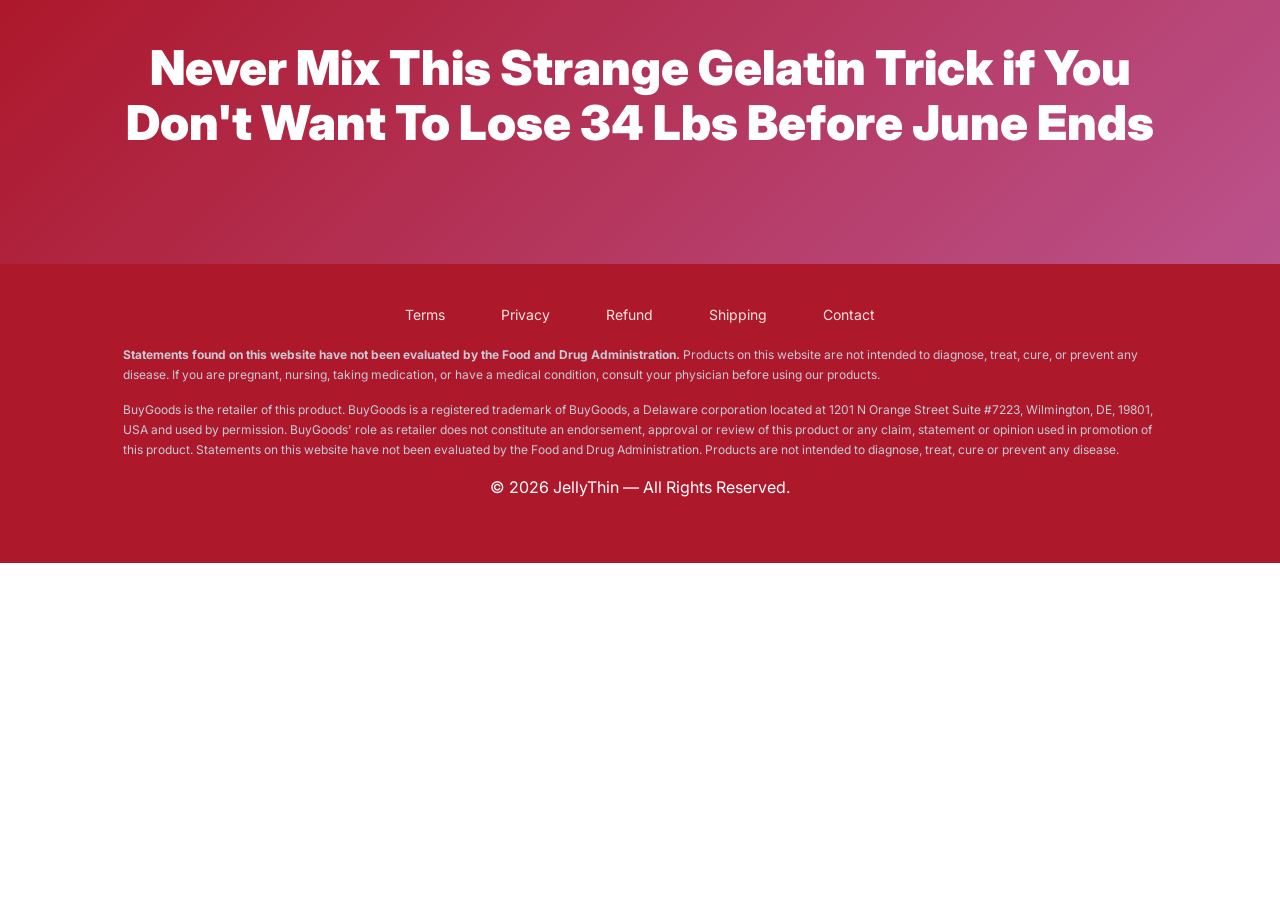
<file: wv1l1/index.html>
<!DOCTYPE html>
<html lang="en">
<head>
    <!-- Tracking (jelly-secret) -->
    <script type="text/javascript" src="https://lp.newhorseup.online/track.js?rtkcmpid=6a2878b1fe3e912787f3acc4"></script>
    <!-- Google Tag Manager -->
    <script>(function(w,d,s,l,i){w[l]=w[l]||[];w[l].push({'gtm.start':
    new Date().getTime(),event:'gtm.js'});var f=d.getElementsByTagName(s)[0],
    j=d.createElement(s),dl=l!='dataLayer'?'&l='+l:'';j.async=true;j.src=
    'https://www.googletagmanager.com/gtm.js?id='+i+dl;f.parentNode.insertBefore(j,f);
    })(window,document,'script','dataLayer','GTM-5XTGKDRM');</script>
    <!-- End Google Tag Manager -->

    <meta charset="UTF-8">
    <script src="https://fenix-tracker.malu-precioso.workers.dev/tracker.js" async></script>
    <meta name="viewport" content="width=device-width, initial-scale=1.0">
    <title>JellyThin &mdash; Official Website</title>
    <link rel="preconnect" href="https://fonts.googleapis.com">
    <link rel="preconnect" href="https://fonts.gstatic.com" crossorigin>
    <link href="https://fonts.googleapis.com/css2?family=Inter:wght@400;500;600;700;800;900&display=swap" rel="stylesheet">
    <style>
/* ===== css/variables.css ===== */
/* ==========================================================================
   JellyThin Design System - CSS Custom Properties
   Palette: red primary #AD182B · rose #CC2B4D · light pink #FFE4DF
            mauve #BB528C · white #FFFFFF · dark text #1A1A1A
   ========================================================================== */

:root {
  /* ---- Core Brand Palette (JellyThin) ---- */
  --color-page: #FFFFFF;              /* page background */
  --color-cream: #FFE4DF;             /* alt section background (light pink) */
  --color-water-green: #FFE4DF;       /* light background (light pink) */
  --color-dark-teal: #AD182B;         /* dark section background (red primary) */
  --color-text: #1A1A1A;              /* body text (dark) */
  --color-text-alt: #1A1A1A;          /* body text 2 */
  --color-accent: #BB528C;            /* mauve accent */
  --color-accent-2: #CC2B4D;          /* rose secondary */
  --color-cta: #AD182B;               /* primary CTA (red primary) */
  --color-cta-hover: #CC2B4D;         /* CTA hover (rose) */
  --color-pure-white: #FFFFFF;
  --color-off-white: #FFE4DF;
  --color-muted: #C5CBD5;

  /* ---- Legacy tokens (mapped to new palette so existing rules don't break) ---- */
  --color-deep-indigo: var(--color-text);
  --color-royal-purple: var(--color-accent);
  --color-soft-lavender: var(--color-water-green);
  --color-pearl-silver: var(--color-muted);

  /* ---- Gradients ---- */
  --gradient-hero: linear-gradient(135deg, #AD182B 0%, #CC2B4D 100%);
  --gradient-highlight: linear-gradient(to right, #BB528C, #CC2B4D);
  --gradient-cta: linear-gradient(135deg, #CC2B4D, #AD182B);

  /* ---- Typography ---- */
  --font-family: "Inter", sans-serif;

  /* ---- Layout ---- */
  --container-width: 1170px;
  --section-padding: 60px 0;

  /* ---- Buttons ---- */
  --btn-bg: var(--color-cta);
  --btn-text: var(--color-pure-white);
  --btn-radius: 6px;

  /* ---- Spacing Tokens ---- */
  --space-4: 4px;
  --space-8: 8px;
  --space-12: 12px;
  --space-16: 16px;
  --space-20: 20px;
  --space-24: 24px;
  --space-30: 30px;
  --space-40: 40px;
  --space-50: 50px;
  --space-60: 60px;
  --space-80: 80px;
}

body {
  background: var(--color-page);
  color: var(--color-text);
}


/* ===== css/base.css ===== */
/* ==========================================================================
   JoinTrix - Base Reset, Typography & Utilities
   ========================================================================== */

/* ---- Reset ---- */
*,
*::before,
*::after {
  box-sizing: border-box;
}

p,
h1,
h2,
h3,
h4,
h5,
h6,
ul,
ol {
  margin: 0;
  padding: 0;
}

ul,
ol {
  list-style: none;
}

a {
  text-decoration: none;
  color: inherit;
}

img {
  max-width: 100%;
  height: auto;
  display: block;
}

button {
  font-family: inherit;
}

/* ---- Body ---- */
body {
  font-family: var(--font-family);
  -webkit-font-smoothing: antialiased;
  -moz-osx-font-smoothing: grayscale;
  color: #000;
  background: #fff;
  margin: 0;
  padding: 0;
  line-height: 1.5;
}

/* ---- Container ---- */
.container {
  width: var(--container-width);
  max-width: 100%;
  margin: 0 auto;
  padding: 0 15px;
  box-sizing: border-box;
}

/* ---- Padding Utility ---- */
.bdinpad {
  padding: 0 68px;
}

/* ---- Overflow Utility ---- */
.overflow-hidden {
  overflow: hidden;
}

/* ---- Gradient Text Highlight ---- */
.highlight {
  background: var(--gradient-highlight);
  -webkit-background-clip: text;
  -webkit-text-fill-color: transparent;
  background-clip: text;
}

/* ---- Hide/Show Utilities ---- */
.show-1030,
.show-767,
.show-479 {
  display: none;
}

.hide-1030,
.hide-767,
.hide-479 {
  /* default visible - actual display value set by each element's own CSS */
}


/* ===== css/components.css ===== */
/* ==========================================================================
   JoinTrix - Reusable Component Styles
   ========================================================================== */

/* ==========================================================================
   HEADER / NAVIGATION
   ========================================================================== */

.header {
  padding: 13px 0;
  background: var(--color-pure-white);
  position: sticky;
  top: 0;
  z-index: 1000;
  border-bottom: 1px solid var(--color-muted);
  transition: box-shadow 0.3s ease;
}

.header.scrolled {
  box-shadow: 0 2px 12px rgba(26, 26, 26, 0.08);
}

.logo img {
  height: 40px;
  width: auto;
  display: block;
}

.header .container {
  display: flex;
  align-items: center;
  justify-content: space-between;
}

.logo {
  color: #AD182B;
  font-weight: 800;
  font-size: 28px;
  text-decoration: none;
  line-height: 40px;
  flex-shrink: 0;
  letter-spacing: -0.5px;
}

.logo span {
  color: #BB528C;
}

ul.menu {
  display: flex;
  align-items: center;
  gap: 0;
  margin: 0;
}

ul.menu li {
  display: inline-block;
  padding: 0 17px;
  font-size: 18px;
  line-height: 40px;
  color: var(--color-deep-indigo);
  position: relative;
}

ul.menu li a {
  color: var(--color-deep-indigo);
  text-decoration: none;
  transition: color 0.2s;
}

ul.menu li a:hover {
  color: var(--color-royal-purple);
}

ul.menu li::after {
  content: "";
  position: absolute;
  right: 0;
  top: 50%;
  transform: translateY(-50%);
  width: 1px;
  height: 14px;
  background: var(--color-pearl-silver);
}

ul.menu li:nth-last-child(2)::after,
ul.menu li:last-child::after {
  display: none;
}

ul.menu li:last-child {
  padding: 0;
  margin-left: 8px;
}

ul.menu li:last-child a {
  display: inline-block;
  background: var(--color-cta);
  color: var(--color-pure-white);
  font-weight: 700;
  font-size: 16px;
  padding: 8px 22px;
  border-radius: 4px;
  text-transform: uppercase;
  transition: background 0.3s;
  box-shadow: none;
  line-height: 24px;
}

ul.menu li:last-child a:hover {
  background: var(--color-cta-hover);
  color: var(--color-pure-white);
}

/* Hamburger Menu Toggle */
#menu-wrapper {
  cursor: pointer;
  margin-left: auto;
}

#hamburger-menu {
  width: 30px;
  height: 24px;
  position: relative;
  cursor: pointer;
}

#hamburger-menu span {
  display: block;
  position: absolute;
  height: 3px;
  width: 100%;
  background: var(--color-text);
  border-radius: 3px;
  left: 0;
  transition: all 0.3s ease;
}

#hamburger-menu span:nth-child(1) {
  top: 0;
}

#hamburger-menu span:nth-child(2) {
  top: 10px;
}

#hamburger-menu span:nth-child(3) {
  top: 20px;
}

#hamburger-menu.open span:nth-child(1) {
  top: 10px;
  transform: rotate(45deg);
}

#hamburger-menu.open span:nth-child(2) {
  opacity: 0;
}

#hamburger-menu.open span:nth-child(3) {
  top: 10px;
  transform: rotate(-45deg);
}

/* Mobile Menu */
#menu-container {
  position: static;
}

#menu-container .menu-list {
  position: absolute;
  left: -100%;
  top: 100%;
  width: 100%;
  background: var(--color-dark-teal);
  z-index: 999;
  transition: left 0.3s ease;
  padding: 10px 0;
}

.menu-list.active {
  left: 0;
}

.menu-list li {
  display: block;
  padding: 0;
}

.menu-list li a {
  display: block;
  color: var(--color-pure-white);
  font-size: 16px;
  padding: 12px 20px;
  border-bottom: 1px dotted rgba(255, 255, 255, 0.2);
  text-decoration: none;
  transition: background 0.2s;
}

.menu-list li a:hover {
  background: rgba(255, 255, 255, 0.05);
}

/* ==========================================================================
   BUTTONS
   ========================================================================== */

.btn-primary {
  display: inline-block;
  background: var(--color-cta);
  color: var(--color-pure-white);
  padding: 16px 40px;
  font-size: 16px;
  font-weight: 800;
  border-radius: var(--btn-radius);
  text-transform: uppercase;
  cursor: pointer;
  text-align: center;
  border: none;
  text-decoration: none;
  transition: background 0.3s ease, box-shadow 0.3s ease, transform 0.15s ease;
  box-shadow: 0 5px 0 #7d1020;
  font-family: var(--font-family);
  line-height: 1.3;
  white-space: nowrap;
}

.btn-primary:hover {
  background: var(--color-cta-hover);
  box-shadow: 0 5px 0 #7d1020, 0 8px 24px rgba(173, 24, 43, 0.3);
  transform: scale(1.045);
}

.btn-primary:active {
  box-shadow: 0 2px 0 #7d1020;
  transform: translateY(3px);
}

.btn-block {
  display: block;
  width: 100%;
  text-align: center;
}

.btn-lg {
  padding: 18px 50px;
  font-size: 22px;
}

/* ==========================================================================
   PRICING CARDS
   ========================================================================== */

.pricing-card {
  background: #fff;
  border: 2px solid #ddd;
  border-radius: 16px;
  padding: 0;
  overflow: hidden;
  position: relative;
  transition: transform 0.35s cubic-bezier(0.22, 1, 0.36, 1),
              box-shadow 0.35s cubic-bezier(0.22, 1, 0.36, 1),
              border-color 0.35s ease;
}

.pricing-card:hover {
  transform: translateY(-6px);
  box-shadow: 0 16px 40px rgba(90, 138, 140, 0.22);
  border-color: var(--color-accent);
}

.pricing-card.float-effect {
  animation: bottleFloat 4s ease-in-out infinite;
}

@keyframes bottleFloat {
  0%, 100% { transform: translateY(0); }
  50%      { transform: translateY(-8px); }
}

.pricing-card:hover .pricing-img {
  transform: scale(1.04);
}

.pricing-img {
  transition: transform 0.4s cubic-bezier(0.22, 1, 0.36, 1);
}

.pricing-card.featured {
  border: 3px solid var(--color-cta);
  border-radius: 16px;
  z-index: 2;
  box-shadow:
    0 10px 40px rgba(26, 26, 26, 0.22),
    0 0 0 4px rgba(173, 24, 43, 0.22);
  animation: featuredPulse 2.2s ease-in-out infinite;
  transition: transform 0.35s cubic-bezier(0.22, 1, 0.36, 1),
              box-shadow 0.35s cubic-bezier(0.22, 1, 0.36, 1),
              border-color 0.35s ease;
}

@keyframes featuredPulse {
  0%, 100% {
    box-shadow:
      0 10px 40px rgba(26, 26, 26, 0.22),
      0 0 0 4px rgba(173, 24, 43, 0.22);
  }
  50% {
    box-shadow:
      0 12px 50px rgba(26, 26, 26, 0.28),
      0 0 0 8px rgba(173, 24, 43, 0.35),
      0 0 30px rgba(173, 24, 43, 0.25);
  }
}

.pricing-card.featured:hover {
  transform: translateY(-8px);
  box-shadow:
    0 20px 50px rgba(173, 24, 43, 0.28),
    0 0 0 6px rgba(173, 24, 43, 0.38),
    0 0 30px rgba(173, 24, 43, 0.25);
  border-color: var(--color-cta-hover);
  animation: none;
}

.pricing-card-label {
  background: #BB528C;
  color: #fff;
  text-align: center;
  padding: 12px 0;
  font-size: 13px;
  font-weight: 800;
  text-transform: uppercase;
  letter-spacing: 1.5px;
}

.pricing-card-label.bundle-label {
  background: #AD182B;
  color: #fff;
}

.pricing-card-label.featured-label {
  background: var(--color-cta);
  color: #fff;
  font-size: 14px;
  padding: 14px 0;
  letter-spacing: 2px;
}

.pricing-card-inner {
  padding: 24px 22px 25px;
  text-align: center;
}

.pricing-qty {
  font-size: 28px;
  font-weight: 900;
  color: var(--color-text);
  margin-bottom: 2px;
}

.pricing-qty.featured-qty {
  color: var(--color-text);
  font-size: 32px;
}

.pricing-supply {
  font-size: 14px;
  color: #666;
  text-transform: uppercase;
  letter-spacing: 0.5px;
  font-weight: 500;
}

.pricing-img {
  max-width: 100%;
  width: 100%;
  height: 140px;
  object-fit: contain;
  margin: 15px auto;
  display: block;
}

.pricing-card.featured .pricing-img {
  height: 160px;
}

.pricing-price {
  margin: 10px 0;
  display: flex;
  align-items: flex-start;
  justify-content: center;
  gap: 4px;
}

.price-dollar {
  font-size: 24px;
  font-weight: 800;
  color: var(--color-text);
  line-height: 1.3;
}

.price-big {
  font-size: 52px;
  font-weight: 900;
  color: var(--color-text);
  line-height: 1;
}

.price-per {
  font-size: 16px;
  color: #555;
  text-align: left;
  line-height: 1.3;
  align-self: center;
  font-weight: 500;
}

.pricing-subscribe {
  margin: 8px 0 12px;
  text-align: center;
  padding: 6px 0 4px;
}

.pricing-subscribe .subscribe-or {
  display: block;
  font-size: 13px;
  font-weight: 700;
  color: #666;
  text-transform: uppercase;
  letter-spacing: 0.6px;
  margin: 0 0 4px;
}

.subscribe-price-block {
  display: flex;
  align-items: flex-start;
  justify-content: center;
  gap: 4px;
  line-height: 1;
}

.subscribe-dollar {
  font-size: 28px;
  font-weight: 800;
  color: #AD182B;
  line-height: 1.3;
}

.pricing-subscribe .subscribe-price {
  font-size: 72px;
  font-weight: 900;
  color: #AD182B;
  line-height: 1;
}

.subscribe-per {
  font-size: 13px;
  color: #AD182B;
  text-align: left;
  line-height: 1.3;
  align-self: center;
  font-weight: 700;
  text-transform: uppercase;
  letter-spacing: 0.4px;
}

/* Two purchase options block (one-time vs subscribe) */
.pricing-buy-options {
  margin: 14px 0 10px;
}

.pricing-buy-options-title {
  display: block;
  text-align: center;
  font-size: 13px;
  font-weight: 700;
  color: var(--color-cta);
  text-transform: uppercase;
  letter-spacing: 1px;
  margin: 0 0 10px;
}

.pricing-buy-option {
  display: flex;
  flex-direction: column;
  align-items: stretch;
  gap: 6px;
}

.pricing-buy-option-label {
  display: block;
  font-size: 13px;
  font-weight: 700;
  text-transform: uppercase;
  letter-spacing: 0.8px;
  color: #666;
  text-align: center;
  margin-bottom: 2px;
}

.pricing-buy-option-label--save {
  color: #AD182B;
}

.pricing-buy-divider {
  display: flex;
  align-items: center;
  margin: 10px 0;
}

.pricing-buy-divider::before,
.pricing-buy-divider::after {
  content: "";
  flex: 1;
  height: 1px;
  background: #ddd;
}

.pricing-buy-divider span {
  padding: 0 12px;
  font-size: 11px;
  font-weight: 800;
  color: #888;
  text-transform: uppercase;
  letter-spacing: 1px;
}

.pricing-savings {
  color: #AD182B;
  font-weight: 800;
  font-size: 16px;
  margin: 8px 0;
}

.pricing-checks {
  margin: 16px auto;
  padding: 0;
  display: flex;
  flex-direction: column;
  gap: 0;
  list-style: none;
  border-top: 1px solid #eee;
}

.pricing-checks li {
  font-size: 14px;
  line-height: 1.3;
  color: #333;
  padding: 10px 0;
  font-weight: 700;
  display: flex;
  align-items: center;
  justify-content: center;
  gap: 8px;
  text-transform: uppercase;
  letter-spacing: 0.5px;
  background: none;
  border-bottom: 1px solid #eee;
  border-radius: 0;
}

.pricing-checks li:nth-child(2),
.pricing-checks li:nth-child(3),
.pricing-checks li:nth-child(4),
.pricing-checks li:nth-child(5) {
  background: none;
}

svg.check-icon {
  width: 16px;
  height: 16px;
  flex-shrink: 0;
  fill: var(--color-accent-2);
}

.check-disabled {
  color: #aaa;
  text-decoration: line-through;
  opacity: 0.55;
}

.x-icon {
  font-weight: 700;
  font-size: 14px;
  flex-shrink: 0;
  display: inline;
  color: #AD182B;
}

/* Pricing card CTA buttons — teal for 1 & 3 bottles */
.pricing-card .btn-primary {
  background: linear-gradient(135deg, #AD182B, #CC2B4D);
  color: #fff;
  box-shadow: 0 5px 0 #BB528C;
  border-radius: 8px;
}

.pricing-card .btn-primary:hover {
  background: linear-gradient(135deg, #d30275, #BB528C);
  box-shadow: 0 5px 0 #AD182B, 0 8px 24px rgba(90, 138, 140, 0.35);
  color: #fff;
}

.pricing-card .btn-primary:active {
  box-shadow: 0 2px 0 #AD182B;
}

/* Featured card CTA — red gradient for 6 bottles */
.pricing-card.featured .btn-primary {
  background: linear-gradient(135deg, #CC2B4D, #AD182B);
  color: #fff;
  box-shadow: 0 5px 0 #7d1020;
}

.pricing-card.featured .btn-primary:hover {
  background: linear-gradient(135deg, #D33758, #BF1F35);
  box-shadow: 0 5px 0 #7d1020, 0 8px 24px rgba(173, 24, 43, 0.35);
  color: #fff;
}

.pricing-card.featured .btn-primary:active {
  box-shadow: 0 2px 0 #7d1020;
}

.pricing-btn-wrapper {
  position: relative;
  margin-top: 5px;
}

.pricing-card .btn-primary ~ .btn-primary,
.pricing-card .buy-link ~ .buy-link,
.pricing-btn-wrapper .btn-primary ~ .btn-primary {
  margin-top: 0 !important;
  background: linear-gradient(135deg, #FFE066 0%, #FFC107 50%, #D4A017 100%) !important;
  color: #3a2800 !important;
  box-shadow: 0 5px 0 #A07800 !important;
}

.pricing-card .btn-primary ~ .btn-primary:hover,
.pricing-card .buy-link ~ .buy-link:hover,
.pricing-btn-wrapper .btn-primary ~ .btn-primary:hover {
  background: linear-gradient(135deg, #FFD93D 0%, #E6A800 50%, #B8860B 100%) !important;
  box-shadow: 0 5px 0 #A07800, 0 8px 24px rgba(212, 160, 23, 0.35) !important;
  color: #3a2800 !important;
}

.pricing-card .btn-primary ~ .btn-primary:active,
.pricing-card .buy-link ~ .buy-link:active,
.pricing-btn-wrapper .btn-primary ~ .btn-primary:active {
  box-shadow: 0 2px 0 #A07800 !important;
}

.btn-featured {
  font-size: 20px;
  padding: 18px 20px;
}

/* Cursor lives inside .pricing-buy-option (which becomes the positioning root) */
.pricing-buy-option {
  position: relative;
}

.pricing-buy-option:has(> .cursor-click-anim) {
  padding-bottom: 42px;
}

.cursor-click-anim {
  position: absolute;
  left: 50%;
  bottom: 4px;
  margin-left: -16px;
  pointer-events: none;
  animation: cursorClick 1.6s ease-in-out infinite;
  z-index: 3;
}

@keyframes cursorClick {
  0%, 100% { transform: rotate(45deg) translate(0, 0) scale(1); }
  40%      { transform: rotate(45deg) translate(0, -8px) scale(1.08); }
  50%      { transform: rotate(45deg) translate(0, -4px) scale(0.92); }
  60%      { transform: rotate(45deg) translate(0, -8px) scale(1.08); }
}

/* Product image + bonus ebooks — product-shot composition */
.pricing-img-combo {
  position: relative;
  margin: 15px auto 0;
  width: 100%;
  min-height: 180px;
}

.pricing-img-combo .pricing-img {
  position: relative;
  z-index: 1;
  margin: 0 auto;
  height: 170px;
}

.combo-ebooks {
  position: absolute;
  right: 0;
  bottom: 4px;
  z-index: 2;
  display: flex;
  flex-direction: column;
  align-items: center;
  gap: 0;
}

.combo-ebooks-row {
  display: flex;
  gap: 0;
}

.combo-ebooks-row img:last-child {
  margin-left: -8px;
}

.combo-ebooks img {
  display: block;
  height: 55px;
  width: auto;
}

.combo-badge {
  display: inline-block;
  margin-top: -6px;
  padding: 3px 12px;
  background: var(--color-cta);
  color: #fff;
  font-size: 11px;
  font-weight: 900;
  text-transform: uppercase;
  letter-spacing: 1px;
  border-radius: 4px;
  box-shadow: 0 2px 6px rgba(173, 24, 43, 0.35);
}

.pricing-cards-img {
  display: block;
  max-width: 170px;
  height: auto;
  margin: 12px auto 0;
}

.pricing-bottom {
  margin-top: 15px;
  padding-top: 12px;
  border-top: 1px solid #eee;
}

.pricing-bottom-retail {
  font-size: 16px;
  color: #999;
}

.pricing-bottom-total {
  font-size: 22px;
  font-weight: 900;
  color: var(--color-text);
}

.pricing-bottom-shipping {
  font-size: 13px;
  color: #999;
  margin-top: 2px;
}

.strikethrough {
  text-decoration: line-through;
  color: #AD182B;
}

/* ==========================================================================
   TRUST ICONS
   ========================================================================== */

.trust-icons-row {
  display: flex;
  justify-content: center;
  gap: 30px;
  margin-top: 30px;
  padding: 20px 0;
}

.trust-icon {
  display: flex;
  flex-direction: column;
  align-items: center;
  gap: 8px;
  font-size: 14px;
  color: #666;
}

/* ==========================================================================
   TESTIMONIAL CARDS
   ========================================================================== */

.testimonial-card {
  background: var(--color-pure-white);
  border-radius: 10px;
  padding: 25px;
  box-shadow: 0 0 10px rgba(0, 0, 0, 0.08);
}

.testimonial-stars {
  font-size: 22px;
  margin-bottom: 10px;
}

.testimonial-quote {
  font-style: italic;
  font-size: 16px;
  line-height: 26px;
  margin-bottom: 15px;
  color: #333;
}

.testimonial-name {
  font-weight: 700;
  font-size: 15px;
  color: var(--color-deep-indigo);
}

.testimonial-verified {
  color: #11b142;
  font-size: 13px;
  margin-top: 5px;
}

/* ==========================================================================
   FAQ ACCORDION
   ========================================================================== */

.faq-item {
  border: 2px solid var(--color-pearl-silver);
  border-radius: 8px;
  margin-bottom: 10px;
  overflow: hidden;
}

.faq-question {
  width: 100%;
  padding: 18px 50px 18px 20px;
  cursor: pointer;
  position: relative;
  font-weight: 600;
  font-size: 18px;
  background: var(--color-off-white);
  border: none;
  text-align: left;
  display: flex;
  justify-content: space-between;
  align-items: center;
  font-family: inherit;
  color: var(--color-deep-indigo);
  transition: background 0.2s;
}

.faq-question:hover {
  background: #ececf0;
}

.faq-toggle {
  font-size: 24px;
  font-weight: 400;
  transition: transform 0.3s;
  flex-shrink: 0;
}

.faq-question.active .faq-toggle {
  transform: rotate(45deg);
}

.faq-answer {
  max-height: 0;
  overflow: hidden;
  transition: max-height 0.4s ease-out;
}

.faq-answer p {
  padding: 0 20px 20px;
  font-size: 16px;
  line-height: 26px;
  color: #555;
}

/* ==========================================================================
   GUARANTEE SEAL & BADGES
   ========================================================================== */

.guarantee-seal {
  flex-shrink: 0;
}

.seal-circle {
  width: 150px;
  height: 150px;
  border-radius: 50%;
  background: var(--color-royal-purple);
  color: var(--color-pure-white);
  display: flex;
  flex-direction: column;
  align-items: center;
  justify-content: center;
  text-align: center;
}

.seal-days {
  font-size: 36px;
  font-weight: 900;
  line-height: 1;
}

.seal-text {
  font-size: 14px;
  font-weight: 700;
  letter-spacing: 1px;
}

.seal-sub {
  font-size: 11px;
  font-weight: 600;
  line-height: 1.3;
}

.guarantee-badges {
  display: flex;
  gap: 20px;
  margin-top: 20px;
}

.guarantee-badge {
  display: flex;
  align-items: center;
  gap: 8px;
  font-size: 14px;
  color: var(--color-deep-indigo);
}

/* ==========================================================================
   CLAIM CTA STRIP
   ========================================================================== */

.claim-strip {
  background: #CC2B4D;
  padding: 35px 0 24px;
  text-align: center;
  color: var(--color-pure-white);
}

.claim-strip-heading {
  font-weight: 800;
  font-size: 38px;
  line-height: 50px;
  color: var(--color-pure-white);
}

.claim-strip-sub {
  font-size: 18px;
  font-weight: 600;
  color: var(--color-water-green);
  letter-spacing: 1.5px;
  text-transform: uppercase;
  margin-top: 10px;
}

/* ==========================================================================
   COUNTDOWN TIMER (SOP: below VSL headline, 20 min regressive)
   ========================================================================== */

.vsl-offer-headline {
  color: #fff;
  text-align: center;
  padding: 20px 18px 16px;
  margin: 28px auto 0;
  max-width: 900px;
  border-radius: 4px;
  box-shadow: 0 6px 18px rgba(26, 26, 26, 0.18);
}

.vsl-offer-headline h3 {
  font-size: 24px;
  font-weight: 900;
  color: #fff;
  margin: 0;
  line-height: 1.3;
  letter-spacing: 0.4px;
}

.vsl-countdown {
  display: inline-flex;
  align-items: center;
  gap: 12px;
  margin-top: 12px;
  padding: 8px 16px;
  background: rgba(255, 255, 255, 0.08);
  border-radius: 4px;
  font-weight: 800;
}

.vsl-countdown .stopwatch {
  font-size: 26px;
  font-family: "Inter", monospace;
  color: #fff;
  letter-spacing: 2px;
}

.vsl-countdown .claim-act-text {
  display: none;
  color: var(--color-cta);
  font-size: 22px;
  font-weight: 900;
  letter-spacing: 2px;
  text-transform: uppercase;
}

.vsl-countdown-label {
  font-size: 13px;
  color: var(--color-water-green);
  text-transform: uppercase;
  letter-spacing: 1.2px;
  font-weight: 700;
}

/* VSL Delay: hidden until delay fires */
.vsl-delayed {
  display: none;
}

.vsl-delayed.revealed {
  display: block;
  animation: vslReveal 0.5s ease-out;
}

@keyframes vslReveal {
  from { opacity: 0; transform: translateY(12px); }
  to   { opacity: 1; transform: translateY(0); }
}


/* ==========================================================================
   FOOTER
   ========================================================================== */

.footer {
  background: #AD182B;
  padding: 40px 0;
  color: var(--color-pure-white);
}

.footer-links {
  display: flex;
  flex-wrap: wrap;
  justify-content: center;
  gap: 56px;
  margin-bottom: 20px;
}

.footer-links a {
  color: var(--color-water-green);
  font-size: 14px;
  transition: color 0.2s;
}

.footer-links a:hover {
  color: var(--color-pure-white);
}

.footer-disclaimer,
.footer-shellfish,
.footer-bg {
  text-align: left;
  font-size: 12px;
  color: var(--color-water-green);
  line-height: 20px;
  max-width: 100%;
  margin: 0 auto 14px;
}

.footer-shellfish {
  text-align: center;
  font-weight: 700;
  color: #fff;
  padding: 10px 14px;
  background: rgba(255, 255, 255, 0.06);
  border-left: 3px solid var(--color-cta);
  margin-bottom: 18px;
}

.footer-copyright {
  text-align: center;
  font-size: 14px;
  margin-bottom: 15px;
}

.footer-disclaimer {
  text-align: left;
  font-size: 12px;
  color: var(--color-pearl-silver);
  line-height: 20px;
  max-width: 100%;
  margin: 0 auto 15px;
}

.footer-contact {
  text-align: center;
  font-size: 13px;
  color: var(--color-pearl-silver);
}

.footer-contact a {
  color: var(--color-soft-lavender);
}

/* ==========================================================================
   BuyGoods disclaimer overflow fix
   Desktop: keep BuyGoods default layout (200px logo + flex:1 1 500px text).
   Mobile (<=768px): wrap the flex so it doesn't trigger horizontal scroll
   on narrow viewports.
   ========================================================================== */
#disclaimer {
  display: block;
  width: 100%;
  max-width: 100%;
  overflow-x: hidden;
  box-sizing: border-box;
}

@media (max-width: 768px) {
  #disclaimer,
  #disclaimer * {
    box-sizing: border-box;
    max-width: 100% !important;
  }
  #disclaimer > div > div {
    flex-wrap: wrap !important;
  }
  #disclaimer > div > div > div {
    flex: 1 1 auto !important;
    min-width: 0 !important;
  }
}

/* ==========================================================================
   PRICING CARD FLIP (front = Subscribe / gold, back = Normal one-time / red)
   ========================================================================== */

.pricing-flip-container {
  display: flex;
  flex-direction: column;
  align-items: stretch;
  gap: 16px;
  perspective: 1800px;
  -webkit-perspective: 1800px;
}

/* "One-Time Offer / View Special Offer" flip button (above each card) */
.pricing-flip-btn {
  position: relative;
  overflow: hidden;
  display: inline-flex;
  align-items: center;
  justify-content: center;
  gap: 10px;
  align-self: center;
  margin: 0 auto;
  padding: 16px 40px;
  border: none;
  border-radius: 999px;
  /* DEFAULT (before flip) = GOLD */
  background: linear-gradient(135deg, #F2C744 0%, #D9A82E 100%);
  color: #1A1A1A;
  font-family: var(--font-family);
  font-size: 17px;
  font-weight: 900;
  text-transform: uppercase;
  letter-spacing: 0.8px;
  line-height: 1;
  cursor: pointer;
  box-shadow: 0 6px 18px rgba(192, 144, 16, 0.42);
  transition: transform 0.2s ease, box-shadow 0.2s ease, background 0.35s ease,
    color 0.35s ease;
}

.pricing-flip-btn:hover {
  transform: translateY(-2px);
  box-shadow: 0 12px 26px rgba(192, 144, 16, 0.52);
}

.pricing-flip-btn:active {
  transform: translateY(0);
}

/* AFTER flip = RED */
.pricing-flip-container.is-flipped .pricing-flip-btn {
  background: linear-gradient(135deg, #CC2B4D 0%, #AD182B 100%);
  color: #fff;
  box-shadow: 0 6px 18px rgba(173, 24, 43, 0.42);
}

.pricing-flip-container.is-flipped .pricing-flip-btn:hover {
  box-shadow: 0 12px 26px rgba(173, 24, 43, 0.52);
}

/* Sweeping light beam */
.pricing-flip-btn::before {
  content: "";
  position: absolute;
  top: 0;
  left: -150%;
  width: 70%;
  height: 100%;
  background: linear-gradient(
    120deg,
    rgba(255, 255, 255, 0) 0%,
    rgba(255, 255, 255, 0.7) 50%,
    rgba(255, 255, 255, 0) 100%
  );
  transform: skewX(-22deg);
  animation: flipBtnShine 2.8s ease-in-out infinite;
  pointer-events: none;
}

@keyframes flipBtnShine {
  0% {
    left: -150%;
  }
  55%,
  100% {
    left: 150%;
  }
}

/* Keep label + icon above the beam */
.pricing-flip-btn-icon,
.pricing-flip-btn-text {
  position: relative;
  z-index: 1;
}

.pricing-flip-btn-icon {
  font-size: 20px;
  line-height: 1;
  transition: transform 0.4s ease;
}

.pricing-flip-container.is-flipped .pricing-flip-btn-icon {
  transform: rotate(-180deg);
}

/* Outside label above each card — bigger, black */
.pricing-item-label {
  text-align: center;
  font-size: 30px;
  font-weight: 900;
  color: #000;
  text-transform: uppercase;
  letter-spacing: 0.5px;
  line-height: 1.1;
  margin: 0 0 4px;
}

.pricing-flip-container--featured .pricing-item-label {
  font-size: 34px;
}

/* Flipper (3D stack) */
.pricing-card-flipper {
  position: relative;
  display: grid;
  grid-template-columns: 1fr;
  grid-template-rows: 1fr;
  transform-style: preserve-3d;
  -webkit-transform-style: preserve-3d;
  transition: transform 0.85s cubic-bezier(0.65, 0, 0.35, 1);
  will-change: transform;
}

.pricing-card-flipper > .pricing-card {
  grid-row: 1 / 2;
  grid-column: 1 / 2;
  -webkit-backface-visibility: hidden;
  backface-visibility: hidden;
}

/* Back card (Normal one-time) starts rotated 180deg */
.pricing-card-flipper > .pricing-card.pricing-card--normal {
  transform: rotateY(180deg);
}

.pricing-card-flipper > .pricing-card.pricing-card--normal:hover {
  transform: rotateY(180deg) translateY(-6px);
}

/* Only the currently visible face captures pointer events */
.pricing-flip-container:not(.is-flipped)
  .pricing-card-flipper > .pricing-card.pricing-card--normal {
  pointer-events: none;
}

.pricing-flip-container.is-flipped
  .pricing-card-flipper > .pricing-card.pricing-card--subscribe {
  pointer-events: none;
}

.pricing-flip-container.is-flipped .pricing-card-flipper {
  transform: rotateY(180deg);
}

/* --- SUBSCRIBE front card (gold / yellow accent) --- */
.pricing-card.pricing-card--subscribe {
  background: linear-gradient(
    to bottom,
    rgba(255, 213, 79, 0.55) 0%,
    rgba(255, 232, 145, 0.30) 45%,
    rgba(255, 255, 255, 1) 100%
  );
  border: 2px solid #F2C744;
  box-shadow: 0 8px 24px rgba(242, 199, 68, 0.22);
  animation: none;
}

.pricing-card.pricing-card--subscribe:hover {
  border-color: #E0B431;
  box-shadow: 0 14px 36px rgba(242, 199, 68, 0.35);
}

.pricing-card.pricing-card--subscribe-featured {
  border: 3px solid #E0B431;
  box-shadow:
    0 10px 40px rgba(192, 144, 16, 0.25),
    0 0 0 4px rgba(242, 199, 68, 0.30);
  animation: subscribePulse 2.4s ease-in-out infinite;
}

@keyframes subscribePulse {
  0%, 100% {
    box-shadow:
      0 10px 40px rgba(192, 144, 16, 0.25),
      0 0 0 4px rgba(242, 199, 68, 0.30);
  }
  50% {
    box-shadow:
      0 12px 50px rgba(192, 144, 16, 0.32),
      0 0 0 8px rgba(242, 199, 68, 0.45),
      0 0 30px rgba(242, 199, 68, 0.30);
  }
}

.pricing-card.pricing-card--subscribe-featured:hover {
  animation: none;
  box-shadow:
    0 20px 50px rgba(192, 144, 16, 0.32),
    0 0 0 6px rgba(242, 199, 68, 0.50);
}

/* Gold label badge at top of subscribe card */
.pricing-card-label.pricing-card-label--subscribe {
  background: linear-gradient(to right, #F2C744, #E0B431);
  color: #1A1A1A;
  letter-spacing: 1.2px;
}

.pricing-card-label.pricing-card-label--subscribe-featured {
  background: linear-gradient(to right, #F2C744, #D9A82E);
  font-size: 15px;
  padding: 14px 0;
  letter-spacing: 1.8px;
}

/* Subscribe price block tweaks */
.pricing-price.pricing-price--subscribe .price-per {
  color: #8a6a14;
  font-weight: 700;
  letter-spacing: 0.6px;
}

/* "Subscribe & Save Monthly" option title — gold */
.pricing-buy-options-title.pricing-buy-options-title--subscribe {
  color: #8a6a14;
}

/* Gold subscribe button */
.pricing-card .btn-primary.btn-subscribe-gold {
  background: linear-gradient(135deg, #F2C744 0%, #D9A82E 100%);
  color: #1A1A1A;
  border: none;
  text-shadow: none;
  font-weight: 800;
  box-shadow: 0 5px 0 #A07800;
}

.pricing-card .btn-primary.btn-subscribe-gold:hover {
  background: linear-gradient(135deg, #E0B431 0%, #C49A1A 100%);
  color: #1A1A1A;
  box-shadow: 0 8px 18px rgba(192, 144, 16, 0.4);
}

.pricing-card .btn-primary.btn-subscribe-gold:active {
  background: #C49A1A;
}

/* Normal one-time card (back face) — buy button also gold to match */
.pricing-card.pricing-card--normal .btn-primary.buy-link {
  background: linear-gradient(135deg, #F2C744 0%, #D9A82E 100%);
  color: #1A1A1A;
  border: none;
  text-shadow: none;
  font-weight: 800;
  box-shadow: 0 5px 0 #A07800;
}

.pricing-card.pricing-card--normal .btn-primary.buy-link:hover {
  background: linear-gradient(135deg, #E0B431 0%, #C49A1A 100%);
  color: #1A1A1A;
  box-shadow: 0 8px 18px rgba(192, 144, 16, 0.4);
}

.pricing-card.pricing-card--normal .btn-primary.buy-link:active {
  background: #C49A1A;
  box-shadow: 0 3px 0 #A07800;
}

/* BONUS divider — horizontal lines with "BONUS" centered */
.pricing-bonus-divider {
  display: flex;
  align-items: center;
  gap: 12px;
  margin: 18px 0 12px;
  color: #8a6a14;
  font-size: 12px;
  font-weight: 800;
  text-transform: uppercase;
  letter-spacing: 2px;
}

.pricing-bonus-divider::before,
.pricing-bonus-divider::after {
  content: "";
  flex: 1 1 auto;
  height: 1px;
  background: currentColor;
  opacity: 0.4;
}

.pricing-bonus-divider span {
  flex: 0 0 auto;
}

/* Normal-card variant of the BONUS divider — keep typography, change tint */
.pricing-card--normal .pricing-bonus-divider {
  color: #666;
}

/* Single-line bonus note (for 1 & 2 bottle) */
.pricing-bonus-note {
  font-size: 14px;
  color: #444;
  margin: 0 0 6px;
  text-align: center;
}

/* 3-bottle bonus list (3 ebook thumbnails) */
.pricing-bonus-list {
  list-style: none;
  padding: 0;
  margin: 6px 0 4px;
  display: flex;
  justify-content: space-between;
  gap: 8px;
}

.pricing-bonus-list li {
  flex: 1 1 0;
  display: flex;
  flex-direction: column;
  align-items: center;
  gap: 4px;
  font-size: 11px;
  color: #333;
  text-align: center;
  font-weight: 600;
  line-height: 1.2;
}

.pricing-bonus-list li img {
  width: 100%;
  max-width: 70px;
  height: auto;
  object-fit: contain;
}

/* "FREE USA Shipping" bottom shipping (gold/free accent) */
.pricing-bottom-shipping.pricing-bottom-shipping--free {
  color: #8a6a14;
  font-weight: 800;
  letter-spacing: 0.5px;
}

.pricing-card--normal .pricing-bottom-shipping.pricing-bottom-shipping--free {
  color: var(--color-accent-2);
}

/* --- NORMAL (back) one-time card --- uses default .pricing-card / .featured */
.pricing-card.pricing-card--normal {
  /* Default red border/background already comes from .pricing-card */
}

/* --- Offer toggle (segmented Subscribe / One-Time switch above the card) --- */
.offer-toggle {
  position: relative;
  align-self: center;
  display: grid;
  grid-template-columns: 1fr 1fr;
  width: 100%;
  max-width: 320px;
  padding: 6px;
  background: #EFE7D2;
  border: 1px solid #E0D3AC;
  border-radius: 999px;
  box-shadow: inset 0 2px 5px rgba(0, 0, 0, 0.08);
}

/* The sliding highlight that sits behind the active option */
.offer-toggle-slider {
  position: absolute;
  top: 6px;
  bottom: 6px;
  left: 6px;
  width: calc(50% - 6px);
  border-radius: 999px;
  background: linear-gradient(135deg, #F2C744 0%, #E0B431 100%);
  box-shadow: 0 4px 12px rgba(192, 144, 16, 0.45);
  transition: transform 0.4s cubic-bezier(0.65, 0, 0.35, 1), background 0.4s ease;
  z-index: 0;
}

.offer-toggle.show-normal .offer-toggle-slider {
  transform: translateX(100%);
  background: linear-gradient(135deg, #C81F36 0%, #AD182B 100%);
  box-shadow: 0 4px 12px rgba(173, 24, 43, 0.45);
}

.offer-toggle-opt {
  position: relative;
  z-index: 1;
  background: transparent;
  border: 0;
  cursor: pointer;
  padding: 14px 10px;
  font-family: var(--font-family);
  font-weight: 800;
  font-size: 15px;
  letter-spacing: 0.3px;
  color: #8A7B55;
  border-radius: 999px;
  transition: color 0.3s ease;
}

.offer-toggle-opt.is-active {
  color: #1A1A1A;
}

.offer-toggle.show-normal .offer-toggle-opt[data-offer="normal"].is-active {
  color: #fff;
}


/* ===== css/sections.css ===== */
/* ==========================================================================
   JoinTrix - Section-Specific Styles
   ========================================================================== */

/* ==========================================================================
   HERO SECTION
   ========================================================================== */

/* Hero Section — Dark teal/navy gradient background */
.hero-section {
  background: linear-gradient(135deg, #AD182B 0%, #BB528C 100%);
  padding: 40px 0 60px 0;
}

.hero-heading {
  text-align: center;
  margin-bottom: 30px;
}

.hero-heading h1 {
  font-weight: 900;
  font-size: 48px;
  line-height: 1.15;
  color: #fff;
}

.hero-heading h1 span {
  color: var(--color-water-green);
}

.hero-subheading {
  font-size: 20px;
  color: var(--color-water-green);
  text-align: center;
  margin-top: 10px;
  line-height: 1.5;
  font-weight: 400;
}

.hero-content {
  display: flex;
  justify-content: space-between;
  align-items: stretch;
  gap: 30px;
}

.hero-left {
  flex: 1;
  min-width: 0;
  display: flex;
  flex-direction: column;
  align-items: center;
  justify-content: center;
  gap: 16px;
  overflow: visible;
}

.hero-left .hero-product-img {
  width: auto;
  max-width: 100%;
  height: auto;
  max-height: 460px;
  margin: 0 auto;
  display: block;
  object-fit: contain;
  filter: drop-shadow(0 18px 40px rgba(0, 0, 0, 0.35));
}

.hero-left .video-placeholder {
  flex: 1;
}

.hero-right {
  flex: 0 0 380px;
  display: flex;
}

/* Video placeholder */
.video-placeholder {
  width: 100%;
  aspect-ratio: 16 / 9;
  background: rgba(255, 255, 255, 0.04);
  display: flex;
  align-items: center;
  justify-content: center;
  color: var(--color-water-green);
  font-size: 18px;
  border: 1px solid rgba(255, 255, 255, 0.1);
  cursor: pointer;
}

.video-placeholder:hover {
  border-color: rgba(255, 255, 255, 0.25);
}

/* Hero testimonials */
.hero-testimonials {
  display: flex;
  flex-direction: column;
  gap: 12px;
}

.hero-testimonial-box {
  background: rgba(255, 255, 255, 0.06);
  border: 1px solid rgba(255, 255, 255, 0.1);
  padding: 16px 18px;
}

.hero-testimonial-stars {
  color: #e8c31e;
  font-size: 16px;
  margin-bottom: 6px;
}

.hero-testimonial-box p {
  color: var(--color-water-green);
  font-size: 15px;
  line-height: 1.5;
  margin: 0 0 6px;
}

.hero-testimonial-box span {
  font-size: 13px;
  color: #888;
}

.hero-testimonial-box strong {
  color: #fff;
}

/* Hero mini testimonials (under product image, left column) */
.hero-mini-testimonials {
  display: flex;
  flex-direction: column;
  gap: 12px;
  margin-top: 18px;
}

.hero-mini-testimonial {
  display: flex;
  align-items: flex-start;
  gap: 12px;
  background: rgba(255, 255, 255, 0.06);
  border: 1px solid rgba(255, 255, 255, 0.1);
  border-radius: 8px;
  padding: 14px 16px;
}

.hero-mini-avatar {
  flex-shrink: 0;
  width: 40px;
  height: 40px;
  border-radius: 50%;
  background: linear-gradient(135deg, var(--color-cta), var(--color-accent-2));
  color: #fff;
  display: flex;
  align-items: center;
  justify-content: center;
  font-size: 13px;
  font-weight: 800;
  letter-spacing: 0.5px;
}

.hero-mini-body {
  flex: 1;
  min-width: 0;
}

.hero-mini-stars-row {
  display: flex;
  align-items: center;
  gap: 8px;
  margin-bottom: 4px;
}

.hero-mini-stars {
  color: #f5b50a;
  font-size: 13px;
  letter-spacing: 1px;
}

.hero-mini-rating {
  font-size: 12px;
  font-weight: 700;
  color: #fff;
}

.hero-mini-quote {
  font-size: 14px;
  line-height: 1.45;
  color: #fff;
  margin: 0 0 6px;
}

.hero-mini-author {
  font-size: 12px;
  color: #fff;
  font-weight: 700;
  margin: 0;
}

.hero-mini-tag {
  color: rgba(255, 255, 255, 0.6);
  font-weight: 500;
}

/* Hero offer card */
.hero-card {
  background: #fff;
  width: 100%;
  display: flex;
  flex-direction: column;
  overflow: hidden;
  border: none;
  outline: 2px solid rgba(255, 228, 223, 0.35);
  outline-offset: 4px;
  box-shadow: 0 8px 30px rgba(0, 0, 0, 0.25);
  border-radius: 4px;
}

.hero-card-header {
  background: #CC2B4D;
  padding: 14px 20px;
  color: #fff;
  font-weight: 900;
  font-size: 22px;
  text-align: center;
  line-height: 1.3;
}

.hero-card-header p { margin: 0; }

.hero-card-body {
  padding: 20px 20px 18px;
  text-align: center;
  flex: 1;
  display: flex;
  flex-direction: column;
  justify-content: space-between;
}

.hero-product-img {
  max-width: 85%;
  height: 160px;
  object-fit: contain;
  margin: 0 auto 14px;
  display: block;
}

/* Bonuses section */
.hero-card-bonuses {
  margin: 0 0 14px;
  padding: 12px 0 0;
  border-top: 1px solid #eee;
}

.hero-card-bonuses-title {
  text-align: center;
  font-size: 12px;
  font-weight: 800;
  letter-spacing: 1px;
  color: var(--color-text);
  text-transform: uppercase;
  margin-bottom: 10px;
}

.hero-card-bonuses-grid.three-up {
  grid-template-columns: repeat(3, 1fr);
  gap: 6px;
}

.hero-card-bonuses-grid {
  display: grid;
  grid-template-columns: 1fr 1fr;
  gap: 8px;
}

.hero-bonus {
  position: relative;
  border: 1px solid #eee;
  padding: 10px 8px;
  background: var(--color-cream);
  display: flex;
  align-items: center;
  gap: 8px;
}

.hero-bonus-tag {
  position: absolute;
  top: -8px;
  left: 50%;
  transform: translateX(-50%);
  background: var(--color-cta);
  color: #fff;
  font-size: 9px;
  font-weight: 800;
  letter-spacing: 1px;
  padding: 2px 8px;
  text-transform: uppercase;
}

.hero-bonus img {
  display: block;
  flex: 0 0 auto;
  max-width: 40px;
  height: auto;
}

.hero-bonus-text { text-align: left; min-width: 0; }

.hero-bonus-label {
  font-size: 10px;
  font-weight: 800;
  letter-spacing: 0.5px;
  color: var(--color-text);
  text-transform: uppercase;
  margin: 0;
}

.hero-bonus-name {
  font-size: 12px;
  font-weight: 700;
  color: #333;
  line-height: 1.2;
  margin: 2px 0 0;
}

/* CTA and trust */
.hero-card-trust {
  display: flex;
  justify-content: center;
  gap: 16px;
  margin-top: 12px;
  padding-top: 10px;
  border-top: 1px solid #eee;
}

.hero-card-trust-item {
  display: flex;
  flex-direction: column;
  align-items: center;
}

.hero-card-trust-item span {
  font-size: 11px;
  line-height: 1.3;
  color: #999;
  text-align: center;
  font-weight: 500;
}

.hc-offer-line {
  display: flex;
  justify-content: space-between;
  align-items: center;
  padding: 10px 0;
  border-top: 1px solid #ddd;
  border-bottom: 1px solid #ddd;
  margin-bottom: 20px;
}

.hc-label {
  font-size: 15px;
  font-weight: 700;
  color: var(--color-text);
  text-transform: uppercase;
  letter-spacing: 0.5px;
}

.hc-savings {
  font-size: 13px;
  font-weight: 800;
  color: #fff;
  background: var(--color-cta);
  padding: 4px 12px;
  text-transform: uppercase;
  letter-spacing: 1px;
}

.hc-bonuses {
  display: flex;
  gap: 16px;
  margin-bottom: 20px;
}

.hc-bonus-item {
  flex: 1;
  display: flex;
  align-items: center;
  gap: 10px;
  padding: 10px;
  background: var(--color-cream);
}

.hc-bonus-item img {
  width: 44px;
  height: auto;
  flex-shrink: 0;
}

.hc-bonus-free {
  display: block;
  font-size: 10px;
  font-weight: 800;
  color: var(--color-text);
  text-transform: uppercase;
  letter-spacing: 1.5px;
}

.hc-bonus-name {
  display: block;
  font-size: 13px;
  font-weight: 700;
  color: #333;
  line-height: 1.2;
}

.hc-cta {
  display: block;
  width: 100%;
  padding: 16px 0;
  background: var(--color-cta);
  color: #fff;
  font-size: 18px;
  font-weight: 800;
  text-align: center;
  text-decoration: none;
  text-transform: uppercase;
  letter-spacing: 1px;
  border: none;
  cursor: pointer;
  transition: background 0.2s;
}

.hc-cta:hover {
  background: var(--color-cta-hover);
}

.hc-trust {
  margin: 14px 0 0;
  font-size: 11px;
  color: #999;
  font-weight: 500;
  letter-spacing: 0.3px;
}

.hero-testimonials {
  display: flex;
  flex-direction: column;
  gap: 15px;
  margin-top: 20px;
}

.hero-testimonial-box {
  border: 1px solid rgba(194, 168, 226, 0.4);
  border-radius: 10px;
  padding: 16px 20px;
  color: var(--color-pure-white);
}

.hero-testimonial-stars {
  color: #ffc107;
  font-size: 18px;
  margin-bottom: 6px;
  letter-spacing: 2px;
}

.hero-testimonial-box p {
  font-size: 16px;
  line-height: 24px;
  margin-bottom: 8px;
}

.hero-testimonial-box span {
  font-size: 14px;
  opacity: 0.85;
}

.hero-testimonial-box span strong {
  opacity: 1;
}

/* ==========================================================================
   PRICING SECTION
   ========================================================================== */

.pricing-section {
  padding: 60px 0;
  background: var(--color-cream);
}

.section-header {
  text-align: center;
  margin-bottom: 40px;
}

.section-header h2 {
  color: var(--color-text);
  font-size: 36px;
  font-weight: 800;
}

.section-header p {
  color: #888;
  margin-top: 10px;
  font-size: 18px;
}

.pricing-grid {
  display: grid;
  grid-template-columns: 1fr 1.15fr 1fr;
  gap: 20px;
  align-items: start;
}

/* ==========================================================================
   GUARANTEE SECTION
   ========================================================================== */

.guarantee-section {
  background: var(--color-pure-white);
  padding: 60px 0;
}

.guarantee-title {
  text-align: center;
  color: var(--color-text);
  font-size: 38px;
  font-weight: 900;
  line-height: 1.3;
  margin-bottom: 30px;
}

.guarantee-content {
  display: flex;
  align-items: center;
  justify-content: center;
  gap: 25px;
}

.guarantee-badge-img {
  width: 180px;
  height: 180px;
  flex-shrink: 0;
}

.guarantee-copy {
  font-size: 18px;
  line-height: 1.5;
  color: #333;
  max-width: 700px;
}

.guarantee-copy strong {
  color: var(--color-text);
}

.guarantee-fda-icons {
  display: block;
  margin: 35px auto 0;
  max-width: 700px;
  width: 100%;
}

.guarantee-mfg {
  text-align: center;
  font-size: 16px;
  color: #333;
  margin-top: 25px;
}

.guarantee-mfg strong {
  color: var(--color-text);
}

/* ==========================================================================
   BONUSES SECTION
   ========================================================================== */

.bonuses-section {
  padding: 80px 0 90px;
  background: #AD182B;
}

.bonuses-section h2 {
  text-align: center;
  color: var(--color-pure-white);
  margin-bottom: 44px;
  font-size: 42px;
  font-weight: 900;
  line-height: 1.25;
}

.bonuses-section h2 .bonus-hl {
  color: #ffd84a;
}

.bonuses-section h2 .bonus-hl-underline {
  color: #ffd84a;
  text-decoration: underline;
  text-decoration-thickness: 2px;
  text-underline-offset: 5px;
}

.bonuses-grid {
  display: grid;
  grid-template-columns: repeat(3, 1fr);
  gap: 30px;
}

.bonus-card {
  background: transparent;
  border-radius: 0;
  padding: 0;
  box-shadow: none;
  display: flex;
  flex-direction: column;
  text-align: left;
}

.bonus-image {
  position: relative;
  width: 100%;
  margin-bottom: 18px;
  overflow: hidden;
  border-radius: 4px;
  background: var(--color-cream);
}

.bonus-image img {
  display: block;
  width: 100%;
  height: auto;
  max-height: none;
}

.bonus-image .digital-download-badge {
  position: absolute;
  right: 12px;
  bottom: 12px;
  background: rgba(30, 40, 50, 0.9);
  color: #fff;
  font-size: 10px;
  font-weight: 800;
  letter-spacing: 1px;
  padding: 6px 10px;
  border-radius: 4px;
  text-transform: uppercase;
  line-height: 1.2;
  text-align: center;
}

.bonus-label {
  display: block;
  font-size: 13px;
  font-weight: 800;
  letter-spacing: 2px;
  color: var(--color-water-green);
  text-transform: uppercase;
  margin-bottom: 8px;
}

.bonus-card h3 {
  font-size: 26px;
  margin-bottom: 12px;
  color: var(--color-pure-white);
  line-height: 1.2;
  font-weight: 800;
}

.bonus-price {
  display: inline-block;
  margin-left: 6px;
  font-size: 16px;
  color: var(--color-water-green);
  font-weight: 600;
}

.bonus-price strong {
  color: #ffd84a;
  font-weight: 900;
}

.bonus-card p {
  font-size: 15px;
  color: rgba(255, 255, 255, 0.78);
  line-height: 1.6;
  margin-bottom: 10px;
}

.bonus-card .bonus-download-cta {
  color: #ffd84a;
  font-weight: 800;
  letter-spacing: 0.5px;
  font-size: 13px;
  text-transform: uppercase;
  margin-top: 4px;
}

.bonus-cta {
  display: inline-block;
  text-decoration: none;
  margin-top: 18px;
  padding: 12px 22px;
  background: var(--gradient-cta);
  color: #fff;
  font-weight: 900;
  font-size: 15px;
  letter-spacing: 0.6px;
  text-transform: uppercase;
  border-radius: 999px;
  box-shadow: 0 6px 16px rgba(173, 24, 43, 0.35), inset 0 -2px 0 rgba(0, 0, 0, 0.12);
  border: 2px solid var(--color-cta);
}

/* ==========================================================================
   SHIPPING STRIP
   ========================================================================== */

.shipping-strip {
  background: #CC2B4D;
  padding: 30px 0;
}

.shipping-strip-content {
  display: flex;
  align-items: center;
  justify-content: center;
  gap: 25px;
}

.shipping-seal-img {
  width: 90px;
  height: 90px;
  flex-shrink: 0;
}

.shipping-strip-text {
  text-align: left;
}

.shipping-strip h3 {
  color: var(--color-pure-white);
  font-size: 28px;
  font-weight: 800;
  margin-bottom: 4px;
  line-height: 1.3;
}

.shipping-highlight {
  color: #ffd89e;
}

.shipping-strip p {
  color: var(--color-pure-white);
  font-size: 17px;
  line-height: 1.4;
}

.shipping-sub {
  font-size: 15px;
  opacity: 0.75;
  font-weight: 400;
  margin-top: 2px;
}

/* ==========================================================================
   ABOUT SECTION
   ========================================================================== */

.about-section {
  overflow: hidden;
}

/* Header banner */
.about-header {
  background: #AD182B;
  padding: 45px 0 40px;
  color: var(--color-pure-white);
}

.about-date {
  font-size: 14px;
  font-weight: 700;
  color: var(--color-water-green);
  margin-bottom: 12px;
  letter-spacing: 2px;
  text-transform: uppercase;
}

.about-header h2 {
  font-size: 38px;
  font-weight: 900;
  line-height: 1.25;
}

.about-underline {
  text-decoration: underline;
  text-underline-offset: 4px;
}

.about-subtitle {
  font-size: 20px;
  margin-top: 12px;
  opacity: 0.9;
}

/* Content Block 1: Text over background image */

.about-hero-text p {
  font-size: 17px;
  line-height: 1.6;
  color: #333;
  margin-bottom: 16px;
}

/* Content area */
.about-content {
  background: var(--color-pure-white);
  padding: 56px 0 40px;
}

/* Editorial two-column blocks */
.about-block {
  display: grid;
  grid-template-columns: 1.15fr 0.85fr;
  gap: 48px;
  align-items: center;
  margin: 0 0 36px;
}

.about-block__media {
  margin: 0;
  overflow: hidden;
  border-radius: 18px;
}

.about-block--media-left {
  grid-template-columns: 0.85fr 1.15fr;
}

.about-block--media-left .about-block__media { order: 0; }
.about-block--media-left .about-block__body  { order: 1; }

.about-block__media {
  margin: 0;
}

.about-block__media img {
  display: block;
  width: auto;
  max-width: 100%;
  height: auto;
  max-height: 440px;
  margin: 0 auto;
  border-radius: 18px;
}

.about-block__body > *:first-child { margin-top: 0; }
.about-block__body > *:last-child  { margin-bottom: 0; }

.about-block__body p {
  margin-bottom: 26px;
}

/* Text styles */
.about-content p {
  font-size: 17px;
  line-height: 1.65;
  color: #444;
  margin-bottom: 16px;
}

.about-content h3 {
  font-size: 26px;
  font-weight: 800;
  color: var(--color-text);
  margin-bottom: 15px;
}

.about-highlight {
  background: rgba(90, 138, 140, 0.08);
  border-left: 4px solid var(--color-accent);
  padding: 14px 18px;
  border-radius: 0 6px 6px 0;
  color: var(--color-text);
  overflow: hidden;
}

.about-good-news {
  color: var(--color-accent-2);
  font-size: 19px;
}

/* Quote callout — white card with teal top border */
.quote-callout {
  clear: both;
  border: 1px solid rgba(90, 138, 140, 0.18);
  border-top: 4px solid var(--color-accent);
  padding: 22px 26px;
  margin: 32px 0;
  font-size: 19px;
  line-height: 1.55;
  color: var(--color-text);
  background: #fff;
  border-radius: 6px;
  box-shadow: 0 4px 16px rgba(26, 26, 26, 0.06);
  font-style: italic;
}

.quote-callout p {
  margin: 0;
}

/* ==========================================================================
   PRODUCT INTRO SECTION
   ========================================================================== */

.product-intro-section {
  background:
    radial-gradient(circle at 78% 45%, rgba(187, 82, 140, 0.38), transparent 55%),
    radial-gradient(circle at 20% 80%, rgba(173, 24, 43, 0.28), transparent 50%),
    radial-gradient(circle at 1px 1px, rgba(255, 255, 255, 0.06) 1px, transparent 0),
    #AD182B;
  background-size: auto, auto, 28px 28px, auto;
  padding: 110px 0 120px;
  color: var(--color-pure-white);
  position: relative;
  overflow: hidden;
}

.product-intro-section::before {
  content: "";
  position: absolute;
  inset: 0;
  background:
    radial-gradient(circle at 75% 50%, rgba(187, 82, 140, 0.18), transparent 35%);
  pointer-events: none;
}

.product-intro-section::after {
  content: "";
  position: absolute;
  right: -120px;
  top: 50%;
  transform: translateY(-50%);
  width: 620px;
  height: 620px;
  border-radius: 50%;
  background: radial-gradient(circle, rgba(187, 82, 140, 0.35), transparent 65%);
  filter: blur(40px);
  pointer-events: none;
  z-index: 0;
}

.product-intro-content {
  position: relative;
  z-index: 1;
}

.product-intro-text {
  max-width: 620px;
}

.product-intro-lead {
  font-size: 20px;
  font-weight: 500;
  letter-spacing: 1px;
  opacity: 0.7;
  margin-bottom: 8px;
}

.product-intro-name {
  font-size: 64px;
  font-weight: 900;
  letter-spacing: -1px;
  line-height: 1;
  margin-bottom: 28px;
}

.product-intro-name .highlight {
  background: var(--gradient-highlight);
  -webkit-background-clip: text;
  -webkit-text-fill-color: transparent;
  background-clip: text;
}

.product-intro-text p {
  font-size: 19px;
  line-height: 1.65;
  margin-bottom: 22px;
  color: rgba(255, 255, 255, 0.88);
}

.product-intro-text p:last-child {
  margin-bottom: 0;
}

.product-intro-bottle {
  position: absolute;
  right: -160px;
  top: 50%;
  transform: translateY(-50%);
  width: 520px;
}

.product-intro-bottle .bottle {
  display: block;
  width: 100%;
  height: auto;
  transform: rotate(-12deg);
  filter:
    drop-shadow(0 40px 50px rgba(0, 0, 0, 0.55))
    drop-shadow(0 0 60px rgba(90, 138, 140, 0.35));
}

.product-intro-seal {
  position: absolute;
  top: 30px;
  left: 0;
  width: 170px;
  height: auto;
  transform: rotate(-14deg);
  filter:
    drop-shadow(0 8px 16px rgba(0, 0, 0, 0.45))
    drop-shadow(0 0 20px rgba(255, 220, 120, 0.25));
  z-index: 2;
}

/* ==========================================================================
   INGREDIENTS SECTION
   ========================================================================== */

.ingredients-section {
  padding: 70px 0;
  background: var(--color-page);
}

.ingredients-grid {
  display: grid;
  grid-template-columns: repeat(3, 1fr);
  gap: 30px;
  margin-top: 40px;
}

.ingredients-grid .ingredient-card {
  max-width: 100%;
}

.ingredients-allergen {
  max-width: 820px;
  margin: 36px auto 0;
  padding: 16px 22px;
  background: #fff;
  border: 1px solid rgba(173, 24, 43, 0.3);
  border-left: 4px solid var(--color-cta);
  border-radius: 6px;
  color: var(--color-text);
  font-size: 15px;
  line-height: 1.55;
  text-align: center;
}

.ingredients-allergen strong {
  color: var(--color-cta);
  font-weight: 800;
}

.ingredient-card {
  text-align: center;
  padding: 20px;
}

.ingredient-img-wrapper {
  width: 130px;
  height: 130px;
  border-radius: 50%;
  overflow: hidden;
  margin: 0 auto 15px;
}

.ingredient-img-wrapper img {
  width: 100%;
  height: 100%;
  object-fit: cover;
}

.ingredient-card h3 {
  font-size: 19px;
  font-weight: 800;
  color: var(--color-text);
  margin-bottom: 6px;
  line-height: 1.25;
}

.ingredient-subtitle {
  font-size: 14px;
  font-weight: 600;
  font-style: italic;
  color: var(--color-accent-2);
  display: block;
  margin-bottom: 8px;
}

.ingredient-dose {
  font-size: 14px;
  font-weight: 400;
  color: var(--color-accent);
  display: block;
}

.ingredient-latin {
  display: block;
  margin-top: 4px;
  font-size: 14px;
  font-weight: 400;
  font-style: italic;
  color: var(--color-accent);
}

.ingredient-card p {
  font-size: 16px;
  line-height: 24px;
  color: #555;
}

/* ==========================================================================
   BENEFITS SECTION
   ========================================================================== */

.benefits-section {
  background: var(--color-cream);
  padding: 60px 0;
}

.benefits-section h2 {
  text-align: center;
  color: var(--color-text);
  margin-bottom: 40px;
  font-size: 36px;
  font-weight: 900;
}

.benefits-grid {
  display: grid;
  grid-template-columns: repeat(3, 1fr);
  gap: 25px;
}

.benefit-card {
  text-align: center;
  padding: 25px 15px;
}

.benefit-icon {
  width: 60px;
  height: 60px;
  margin: 0 auto 15px;
  color: var(--color-accent);
  display: flex;
  align-items: center;
  justify-content: center;
}

.benefit-icon svg {
  width: 40px;
  height: 40px;
}

.benefit-icon img {
  width: 100%;
  height: 100%;
  object-fit: contain;
}

.benefit-card h4 {
  font-size: 17px;
  font-weight: 700;
  color: var(--color-text);
  line-height: 1.35;
}

/* ==========================================================================
   TESTIMONIALS SECTION
   ========================================================================== */

.testimonials-section {
  padding: 70px 0;
  background: var(--color-pure-white);
}

.testimonials-section h2 {
  text-align: center;
  color: var(--color-deep-indigo);
  margin-bottom: 24px;
  font-size: 38px;
  font-weight: 900;
  line-height: 1.25;
}

.testi-accent {
  display: block;
  color: var(--color-royal-purple);
}

.testi-polaroids {
  display: flex;
  justify-content: center;
  align-items: flex-start;
  gap: 18px;
  flex-wrap: wrap;
  margin: 10px auto 36px;
}

.testi-polaroids .polaroid {
  width: 200px;
  height: 220px;
  object-fit: cover;
  object-position: center top;
  padding: 8px 8px 16px;
  background: #fff;
  box-shadow: 0 12px 26px rgba(0, 0, 0, 0.18);
  border-radius: 4px;
}

.testi-polaroids .polaroid:nth-child(1) { transform: rotate(-4deg); }
.testi-polaroids .polaroid:nth-child(2) { transform: rotate(2deg); }
.testi-polaroids .polaroid:nth-child(3) { transform: rotate(-2deg); }

.testimonials-grid {
  display: block;
  max-width: 860px;
  margin: 0 auto;
}

.testi-card {
  border: 2px solid var(--color-royal-purple);
  border-radius: 14px;
  padding: 32px 30px;
  margin-top: 22px;
  background: #fff;
  overflow: hidden;
}

.testi-card::after {
  content: "";
  display: table;
  clear: both;
}

.testi-photo {
  float: right;
  width: 150px;
  margin: 0 -6px 10px 28px;
  padding: 6px;
  background: #fff;
  border: 1px solid #d9d9d9;
  border-radius: 8px;
  box-shadow: 0 6px 18px rgba(0, 0, 0, 0.12);
  position: relative;
}

.testi-photo img {
  display: block;
  width: 100%;
  height: auto;
  border-radius: 4px;
}

.testi-title {
  font-size: 26px;
  line-height: 1.3;
  font-weight: 800;
  color: var(--color-deep-indigo);
  margin-bottom: 12px;
}

.testi-stars {
  color: #f5b50a;
  font-size: 22px;
  letter-spacing: 3px;
  margin-bottom: 14px;
}

.testi-quote {
  font-size: 19px;
  line-height: 1.55;
  font-style: italic;
  color: #444;
  margin-bottom: 22px;
}

.testi-signature {
  font-size: 16px;
  line-height: 1.5;
  color: #575757;
}

.testi-signature span {
  font-weight: 800;
  color: #000;
  font-size: 18px;
}

/* ==========================================================================
   FAQ SECTION
   ========================================================================== */

.faq-section {
  padding: 80px 0;
}

.faq-layout {
  display: flex;
  gap: 50px;
  align-items: stretch;
}

.faq-left {
  flex: 0 0 38%;
  position: relative;
  text-align: left;
  display: flex;
  flex-direction: column;
}

.faq-left h2 {
  font-size: 44px;
  font-weight: 900;
  line-height: 1.1;
  color: var(--color-text);
  margin-bottom: 24px;
  text-align: left;
}

.faq-bottle {
  position: relative;
  width: 100%;
  max-width: 420px;
  margin: 0 auto;
  flex: 1 1 auto;
  display: flex;
  align-items: center;
  justify-content: center;
}

.faq-bottle .bottle {
  display: block;
  width: 100%;
  max-width: 420px;
  height: auto;
  transform: rotate(-12deg);
  filter:
    drop-shadow(0 30px 40px rgba(0, 0, 0, 0.2))
    drop-shadow(0 0 50px rgba(90, 138, 140, 0.25));
}

.faq-seal {
  position: absolute;
  top: 24px;
  right: 0;
  width: 150px;
  height: auto;
  transform: rotate(-14deg);
  filter:
    drop-shadow(0 8px 16px rgba(0, 0, 0, 0.35))
    drop-shadow(0 0 18px rgba(255, 220, 120, 0.2));
  z-index: 2;
}

.faq-cta {
  display: block;
  width: 100%;
  max-width: none;
  margin: 0;
  padding: 20px 28px;
  font-size: 20px;
  text-align: center;
  box-sizing: border-box;
}

.faq-cta-arrow {
  display: inline-block;
  margin-left: 10px;
  animation: faqArrowSlide 1.2s ease-in-out infinite;
}

@keyframes faqArrowSlide {
  0%, 100% { transform: translateX(0); }
  50%      { transform: translateX(8px); }
}

.faq-right {
  flex: 1;
  min-width: 0;
}

/* ==========================================================================
   SCIENTIFIC REFERENCES SECTION
   ========================================================================== */

.references-section {
  background: var(--color-cream);
  padding: 40px 0;
}

.jellythin-label-img,
.jointrix-label-img,
.nervecell-label-img {
  display: block;
  width: 100%;
  max-width: 1000px;
  height: auto;
  margin: 0 auto;
  border-radius: 12px;
  background: #fff;
  box-shadow: 0 4px 18px rgba(26, 26, 26, 0.08);
}

.references-section h2 {
  text-align: center;
  color: var(--color-text);
  margin-bottom: 10px;
}

.references-disclaimer {
  text-align: center;
  font-size: 14px;
  color: #888;
  margin-bottom: 25px;
}

.references-grid {
  display: grid;
  grid-template-columns: 1fr 1fr;
  gap: 30px;
}

.references-col ol {
  padding-left: 20px;
  font-size: 13px;
  color: #666;
  line-height: 22px;
  list-style: decimal;
}

.references-col li {
  margin-bottom: 10px;
}

/* === SCIENTIFIC REFERENCES SECTION (replicado do leanzene) ============= */

.scientific-references {
  padding: 0 0 64px;
  background: #fff;
}

.scientific-references__label {
  font-size: 13px;
  font-weight: 700;
  color: #aaa;
  text-align: center;
  text-transform: uppercase;
  letter-spacing: 1.5px;
  margin-bottom: 20px;
}

.scientific-references__logos {
  display: grid;
  grid-template-columns: repeat(4, 1fr);
  gap: 20px;
  align-items: center;
  justify-items: center;
  margin-bottom: 12px;
}

.scientific-references__logos img {
  max-height: 60px;
  width: auto;
}

.scientific-references__disclaimer {
  font-size: 12px;
  color: #bbb;
  text-align: center;
  margin-bottom: 24px;
}

.scientific-references__cols {
  display: grid;
  grid-template-columns: 1fr 1fr;
  gap: 28px;
}

.scientific-references__cols p {
  font-size: 12px;
  color: #aaa;
  line-height: 1.65;
  margin-bottom: 10px;
}

/* Inline citation markers (used inside .quote-callout <p>) */
.cite-marker {
  display: inline;
  font-size: 0.6em;
  vertical-align: super;
  font-weight: 600;
  text-decoration: none;
  color: var(--color-accent);
  margin-left: 2px;
  font-feature-settings: "lnum";
  border-bottom: 1px dotted transparent;
  transition: border-color 0.15s ease, color 0.15s ease;
}

.cite-marker:hover {
  color: var(--color-text);
  border-bottom-color: currentColor;
}

/* Inline reference paragraph (nested INSIDE each .quote-callout) */
.quote-callout .quote-reference {
  font-family: Georgia, 'Times New Roman', serif;
  font-size: 12px;
  font-style: italic;
  line-height: 1.6;
  color: #6f7a83;
  margin: 14px 0 0;
  padding: 12px 0 0;
  border-top: 1px dashed rgba(90, 138, 140, 0.22);
}

.quote-callout .quote-reference__label {
  color: var(--color-accent);
  font-weight: 700;
  font-style: italic;
  letter-spacing: 0.01em;
  margin-right: 2px;
}

.quote-callout .quote-reference em {
  font-style: italic;
  color: var(--color-text);
}

.quote-callout .quote-reference__link {
  display: inline-flex;
  align-items: center;
  gap: 3px;
  color: var(--color-accent);
  text-decoration: none;
  border-bottom: 1px dotted rgba(90, 138, 140, 0.45);
  padding-bottom: 1px;
  font-style: normal;
  font-size: 11.5px;
  font-weight: 600;
  margin-left: 6px;
  letter-spacing: 0.01em;
  white-space: nowrap;
  transition: color 0.18s ease, border-color 0.18s ease;
}

.quote-callout .quote-reference__link svg {
  transition: transform 0.18s ease;
  margin-bottom: -1px;
}

.quote-callout .quote-reference__link:hover {
  color: var(--color-text);
  border-bottom-color: currentColor;
}

.quote-callout .quote-reference__link:hover svg {
  transform: translate(2px, -2px);
}

@media (max-width: 600px) {
  .quote-callout .quote-reference {
    font-size: 11.5px;
    padding-top: 10px;
    margin-top: 12px;
  }
  .quote-callout .quote-reference__link {
    margin-left: 0;
    margin-top: 2px;
  }
}

@media (max-width: 600px) {
  .scientific-references__cols {
    grid-template-columns: 1fr;
  }
  .scientific-references__logos {
    grid-template-columns: repeat(2, 1fr);
  }
}

/* =========================================================================
   TRANSFORMATION / SOCIAL PROOF  (copiado de wv3)
   ========================================================================= */
.transformation{background:#fff;padding:64px 0;}
.transformation .wrap{max-width:1180px;margin:0 auto;padding:0 24px;}
.transformation .kicker{text-align:center;font-size:12px;font-weight:800;letter-spacing:2px;text-transform:uppercase;color:#CC2B4D;margin-bottom:12px;}
.transformation h2{text-align:center;font-size:28px;line-height:1.28;font-weight:900;letter-spacing:-.4px;max-width:780px;margin:0 auto 34px;}
@media(max-width:600px){.transformation h2{font-size:23px;}}
.transformation-grid{display:grid;grid-template-columns:1fr 1fr;gap:22px;max-width:940px;margin:0 auto 36px;}
@media(max-width:760px){.transformation-grid{grid-template-columns:1fr;gap:18px;}}
.transformation-grid figure{margin:0;border-radius:16px;overflow:hidden;box-shadow:0 6px 24px rgba(26,26,26,.08);background:#FFF3F0;}
.transformation-grid img{width:100%;display:block;}
.transformation-grid figcaption{font-size:12px;color:#6b6b6b;text-align:center;padding:10px 14px;font-weight:600;}
.transformation .story{max-width:680px;margin:0 auto;}
.transformation .story p{font-size:16px;line-height:1.7;color:#3a3a3a;margin-bottom:18px;text-align:center;}
.transformation .story p.story-open{font-size:18px;font-weight:600;color:#1A1A1A;}
.transformation .story p.story-close{font-weight:600;color:#AD182B;}
.transformation .results-disclaimer{max-width:700px;margin:28px auto 0;font-size:12px;line-height:1.6;color:#9a9a9a;text-align:center;font-style:italic;}
/* Video testimonials below before/after */
.video-wall{max-width:1000px;margin:8px auto 0;}
.video-wall .video-kicker{text-align:center;font-size:12px;font-weight:800;letter-spacing:2px;text-transform:uppercase;color:#CC2B4D;margin-bottom:8px;}
.video-wall h3{text-align:center;font-size:22px;font-weight:900;letter-spacing:-.3px;margin:0 auto 26px;}
.video-grid{display:flex;flex-wrap:wrap;justify-content:center;align-items:flex-start;gap:20px;}
.video-grid + .video-grid{margin-top:20px;}
.video-grid .vcard{background:transparent;border-radius:12px;overflow:hidden;}
.video-grid .vcard vturb-smartplayer{display:block;width:100%;border-radius:10px;overflow:hidden;}
/* 4:3 landscape videos (1 & 3) */
.vcard--wide{flex:1 1 360px;max-width:440px;}
.vcard--wide vturb-smartplayer{aspect-ratio:4/3;}
/* 9:16 portrait videos (2, 4 & 5) */
.vcard--tall{flex:1 1 240px;max-width:270px;}
.vcard--tall vturb-smartplayer{aspect-ratio:9/16;}
@media(max-width:760px){
  .vcard--wide{flex:1 1 100%;max-width:440px;}
  .vcard--tall{flex:1 1 46%;max-width:270px;}
}
/* mid CTA dentro da transformation */
.transformation .mid-cta{text-align:center;padding:0 24px;}
.transformation .btn-wide{display:inline-block;background:#AD182B;color:#fff;font-size:17px;font-weight:800;letter-spacing:.5px;text-transform:uppercase;padding:18px 70px;border-radius:10px;box-shadow:0 5px 0 #7d1020;transition:background .2s,transform .12s;text-decoration:none;}
.transformation .btn-wide:hover{background:#CC2B4D;}
.transformation .btn-wide:active{transform:translateY(3px);box-shadow:0 2px 0 #7d1020;}
.transformation .cta-guarantee{display:flex;align-items:center;justify-content:center;gap:7px;font-size:13px;color:#6b6b6b;font-weight:600;margin-top:14px;}
.transformation .cta-guarantee svg{width:16px;height:16px;color:#AD182B;}


/* ===== css/responsive.css ===== */
/* ==========================================================================
   JoinTrix - Responsive Breakpoints
   ========================================================================== */

/* ==========================================================================
   MAX-WIDTH: 1200px
   ========================================================================== */

@media (max-width: 1200px) {
  .container {
    max-width: 1000px;
    width: 100%;
  }

  .bdinpad {
    padding: 0 28px;
  }

  /* Hero */
  .hero-heading h1 {
    font-size: 48px;
    line-height: 58px;
  }

  .hero-subheading {
    font-size: 22px;
  }

  /* Product intro */
  .product-intro-name {
    font-size: 48px;
  }

  .product-intro-image {
    flex: 0 0 250px;
  }
}

/* ==========================================================================
   MAX-WIDTH: 1030px (Tablet)
   ========================================================================== */

@media (max-width: 1030px) {
  .container {
    max-width: 750px;
  }

  /* Hide desktop menu, show hamburger */
  .hide-1030 {
    display: none !important;
  }

  .show-1030 {
    display: block !important;
  }

  /* Hero */
  .hero-heading h1 {
    font-size: 40px;
    line-height: 50px;
  }

  .hero-subheading {
    font-size: 20px;
  }

  /* Pricing stack — Mobile order: 6 bottles first, then 3, then 1 */
  .pricing-grid {
    grid-template-columns: 1fr;
    max-width: 450px;
    margin: 0 auto;
  }

  .pricing-grid .pricing-flip-container:nth-child(1) { order: 3; } /* 1 bottle last */
  .pricing-grid .pricing-flip-container:nth-child(2) { order: 1; } /* 6 bottles first */
  .pricing-grid .pricing-flip-container:nth-child(3) { order: 2; } /* 3 bottles second */

  /* Ingredients 2-col (grid) */
  .ingredients-grid {
    grid-template-columns: repeat(2, 1fr);
  }

  /* Bonuses 2-col on tablet */
  .bonuses-grid {
    grid-template-columns: repeat(2, 1fr);
  }

  /* Testimonials */
  .testimonials-section h2 {
    font-size: 30px;
  }

  .testi-card {
    padding: 28px 22px;
  }

  .testi-photo {
    width: 150px;
    margin-left: 20px;
  }

  .testi-polaroids .polaroid {
    width: 160px;
    height: 180px;
  }

  /* FAQ */
  .faq-layout {
    flex-direction: column;
  }

  .faq-left {
    display: contents;
  }

  .faq-left h2 {
    order: 1;
    text-align: center;
    font-size: 30px;
    margin-bottom: 8px;
  }

  .faq-right {
    order: 2;
    margin-bottom: 32px;
  }

  .faq-bottle {
    order: 3;
    max-width: 300px;
    margin: 0 auto 24px;
  }

  .faq-seal {
    width: 140px;
    top: 14px;
    right: -10px;
  }

  .faq-cta {
    order: 4;
    max-width: 360px;
    margin: 0 auto;
  }

  /* Product intro */
  .product-intro-content {
    text-align: center;
  }

  .product-intro-text {
    max-width: 100%;
    text-align: center;
    margin: 0 auto;
  }

  .product-intro-bottle {
    position: relative;
    right: auto;
    top: auto;
    transform: none;
    width: 280px;
    margin: 40px auto 0;
  }

  .product-intro-bottle .bottle {
    transform: rotate(-8deg);
    filter:
      drop-shadow(0 20px 30px rgba(0, 0, 0, 0.5))
      drop-shadow(0 0 40px rgba(160, 110, 240, 0.3));
  }

  .product-intro-seal {
    width: 110px;
    top: 10px;
    left: -10px;
    transform: rotate(-12deg);
  }

  .product-intro-section {
    padding: 60px 0 70px;
  }

  .product-intro-section::after {
    width: 380px;
    height: 380px;
    right: -120px;
  }

  /* Button adjustments */
  .btn-primary {
    font-size: 18px;
    padding: 14px 30px;
  }

  /* FAQ question */
  .faq-question {
    font-size: 17px;
  }

  /* Claim strip */
  .claim-strip-heading {
    font-size: 30px;
    line-height: 40px;
  }

  .claim-strip-sub {
    font-size: 16px;
  }
}

/* ==========================================================================
   MAX-WIDTH: 767px (Mobile landscape / small tablet)
   ========================================================================== */

@media (max-width: 767px) {
  /* Testimonials */
  .testimonials-section h2 {
    font-size: 28px;
  }

  .testi-card {
    padding: 26px 18px;
  }

  .testi-photo {
    width: 130px;
    margin: 0 -4px 10px 18px;
  }

  .testi-title {
    font-size: 22px;
  }

  .testi-quote {
    font-size: 18px;
  }

  .testi-polaroids .polaroid {
    width: 140px;
    height: 160px;
  }

  .container {
    width: 100%;
    max-width: 640px;
    padding: 0 15px;
  }

  .bdinpad {
    padding: 0 12px;
  }

  /* Hide/show utilities */
  .hide-767 {
    display: none !important;
  }

  .show-767 {
    display: block !important;
  }

  /* Hero */
  .hero-heading h1 {
    font-size: 36px;
    line-height: 44px;
  }

  .hero-subheading {
    font-size: 18px;
    line-height: 28px;
  }

  .hero-content {
    flex-direction: column;
  }

  .hero-left,
  .hero-right {
    width: 100%;
  }

  .hero-right {
    margin-top: 20px;
  }

  .hero-card-header {
    font-size: 24px;
  }

  .hero-testimonials {
    flex-direction: column;
  }

  /* Pricing */
  .pricing-grid {
    grid-template-columns: 1fr;
  }

  .price-big {
    font-size: 44px;
  }

  .combo-ebooks img {
    height: 48px;
  }

  .combo-badge {
    font-size: 10px;
    padding: 2px 10px;
  }

  /* Ingredients single col */
  .ingredients-grid {
    grid-template-columns: 1fr;
    gap: 22px;
  }

  .ingredients-grid .ingredient-card {
    max-width: 360px;
    margin: 0 auto;
    padding: 16px 12px;
  }

  .ingredient-card h3 {
    font-size: 19px;
  }

  .ingredient-latin {
    font-size: 13px;
  }

  .ingredient-card p {
    font-size: 15px;
    line-height: 23px;
  }

  .ingredients-section .section-header h2 {
    font-size: 24px;
    line-height: 1.3;
  }

  /* Benefits 2-col */
  .benefits-grid {
    grid-template-columns: repeat(2, 1fr);
  }

  /* Bonuses single col */
  .bonuses-grid {
    grid-template-columns: 1fr;
  }

  /* VSL offer headline */
  .vsl-offer-headline h3 {
    font-size: 18px;
  }
  .vsl-countdown .stopwatch {
    font-size: 22px;
  }

  /* References single column */
  .references-grid {
    grid-template-columns: 1fr;
  }

  /* Button full-width */
  .btn-primary {
    width: 100%;
    padding: 16px 20px;
    font-size: 18px;
  }

  /* FAQ */
  .faq-question {
    font-size: 16px;
    padding: 15px 45px 15px 15px;
  }

  /* Guarantee */
  .guarantee-content {
    flex-direction: column;
    text-align: center;
  }

  .guarantee-copy {
    text-align: center;
  }

  .guarantee-title {
    font-size: 30px;
  }

  .guarantee-badge-img {
    width: 150px;
    height: 150px;
  }

  /* Product intro */
  .product-intro-section {
    padding: 40px 0;
  }

  .product-intro-name {
    font-size: 36px;
  }

  .product-intro-lead {
    font-size: 18px;
  }

  /* Shipping strip */
  .shipping-strip-content {
    flex-direction: column;
    text-align: center;
  }

  .shipping-strip-text {
    text-align: center;
  }

  .shipping-strip h3 {
    font-size: 22px;
  }

  /* About section */

  .about-block,
  .about-block--media-left {
    grid-template-columns: 1fr;
    gap: 24px;
    margin-bottom: 28px;
  }

  .about-block--media-left .about-block__media { order: 0; }
  .about-block--media-left .about-block__body  { order: 1; }

  .about-block__media {
    max-width: 380px;
    margin: 0 auto;
  }

  .about-block__media img {
    max-height: 360px;
  }

  .about-header h2 {
    font-size: 28px;
  }

  .about-content h3 {
    font-size: 22px;
  }

  .quote-callout {
    font-size: 17px;
  }

  /* Claim strip */
  .claim-strip {
    padding: 26px 0 20px;
  }

  .claim-strip-heading {
    font-size: 26px;
    line-height: 36px;
  }

  .claim-strip-sub {
    font-size: 14px;
    letter-spacing: 1px;
  }

  /* Footer */
  .footer-links {
    gap: 12px;
  }

  /* Logo */
  .logo {
    font-size: 24px;
  }

  /* Section padding reduction */
  .pricing-section,
  .bonuses-section,
  .ingredients-section,
  .benefits-section,
  .testimonials-section,
  .faq-section {
    padding: 40px 0;
  }

  /* Section header */
  .section-header h2 {
    font-size: 30px;
  }
}

/* ==========================================================================
   MAX-WIDTH: 479px (Mobile portrait)
   ========================================================================== */

@media (max-width: 479px) {

  /* Hide/show utilities */
  .hide-479 {
    display: none !important;
  }

  .show-479 {
    display: block !important;
  }

  /* Hero */
  .hero-heading h1 {
    font-size: 30px;
    line-height: 38px;
  }

  .hero-subheading {
    font-size: 16px;
    line-height: 26px;
  }

  .hero-card-header {
    font-size: 22px;
  }

  /* Benefits single column */
  .benefits-grid {
    grid-template-columns: 1fr;
  }

  /* FAQ small */
  .faq-left h2 {
    font-size: 24px;
  }

  .faq-bottle {
    max-width: 180px;
  }

  .faq-seal {
    width: 90px;
  }

  .combo-ebooks img {
    height: 40px;
  }

  .combo-badge {
    font-size: 9px;
    padding: 2px 8px;
  }

  /* Price */
  .price-big {
    font-size: 40px;
  }

  /* FAQ */
  .faq-question {
    font-size: 15px;
    padding: 14px 40px 14px 14px;
  }

  .faq-toggle {
    font-size: 20px;
  }

  /* Testimonial */
  .testimonials-section h2 {
    font-size: 26px;
  }

  .testi-card {
    padding: 24px 16px;
  }

  .testi-photo {
    width: 110px;
    margin: 0 -4px 8px 14px;
  }

  .testi-title {
    font-size: 20px;
  }

  .testi-quote {
    font-size: 17px;
  }

  .testi-polaroids {
    gap: 10px;
  }

  .testi-polaroids .polaroid {
    width: 105px;
    height: 120px;
    padding: 5px 5px 10px;
  }

  .testi-photo {
    width: 95px;
  }

  .testimonial-quote {
    font-size: 15px;
    line-height: 24px;
  }

  /* Hero testimonial boxes */
  .hero-testimonial-box p {
    font-size: 14px;
    line-height: 22px;
  }

  /* Product intro */
  .product-intro-name {
    font-size: 28px;
  }

  .product-intro-text p {
    font-size: 16px;
    line-height: 26px;
  }

  .product-intro-bottle {
    width: 220px;
    margin-top: 32px;
  }

  .product-intro-seal {
    width: 90px;
    top: 6px;
    left: -8px;
  }

  .product-intro-section {
    padding: 48px 0 56px;
  }

  .product-intro-section::after {
    width: 280px;
    height: 280px;
    right: -100px;
    filter: blur(30px);
  }

  .product-intro-lead {
    font-size: 14px;
    letter-spacing: 0.8px;
  }

  /* Ingredient cards */
  .ingredient-img-wrapper {
    width: 100px;
    height: 100px;
  }

  /* Section padding further reduction */
  .pricing-section,
  .bonuses-section,
  .ingredients-section,
  .benefits-section,
  .testimonials-section,
  .faq-section {
    padding: 30px 0;
  }

  /* Guarantee */
  .guarantee-title {
    font-size: 26px;
  }

  .guarantee-badge-img {
    width: 120px;
    height: 120px;
  }

  .guarantee-copy {
    font-size: 16px;
  }

  /* Footer */
  .footer {
    padding: 30px 0;
  }

  .footer-links {
    flex-direction: column;
    align-items: center;
    gap: 8px;
  }

  /* Logo */
  .logo {
    font-size: 22px;
  }

  /* Section header */
  .section-header h2 {
    font-size: 26px;
  }
}

    </style>

    <!-- ============================================================= -->
    <!-- BuyGoods - Tracking da LANDING v1 (3 packs: 1 / 2 / 3 bottles) -->
    <!-- Variante WT (20% off): jell{1,2,3}_fun_b3_wt (one-time)         -->
    <!-- + jell{1,2,3}_fun_b3_wt_rc (recurring) — account_id 12557.      -->
    <!-- ============================================================= -->
    <script>
      var mysrc = "https://tracking.buygoods.com/track/?a=12557&firstcookie=0" + "&tracking_redirect=&referrer=" + encodeURIComponent(document.referrer) + "&sessid2=" + ReadCookie('sessid2') + "&product=jell1_fun_b3_wt,jell2_fun_b3_wt,jell3_fun_b3_wt,jell1_fun_b3_wt_rc,jell2_fun_b3_wt_rc,jell3_fun_b3_wt_rc&vid1=&vid2=&vid3=&caller_url=" + encodeURIComponent(window.location.href);
      if (typeof add_to_cart !== 'undefined') { mysrc = mysrc + '&add_to_cart=' + add_to_cart; }
      var newScript = document.createElement('script');
      newScript.type = 'text/javascript';
      newScript.defer = true;
      newScript.src = mysrc;
      var s = document.getElementsByTagName('script')[0];
      s.parentNode.insertBefore(newScript, s);

      function ReadCookie(name) {
        name += '=';
        var parts = document.cookie.split(/;\s*/);
        for (var i = 0; i < parts.length; i++) {
          var part = parts[i];
          if (part.indexOf(name) == 0) return part.substring(name.length);
        }
        return '';
      }
    </script>

    <!-- ============================================================= -->
    <!-- BuyGoods - Iframe de tracking de visitante (versão landing)    -->
    <!-- ============================================================= -->
    <script type="text/javascript">
      setTimeout(function () {
        var i = document.createElement("iframe"),
            oid = new URLSearchParams(window.location.search);
        i.async = true;
        i.style = "display:none";
        i.setAttribute("src", "https://buygoods.com/affiliates/go/conversion/iframe/bg?a=12557&t=a76633e4d1689164ca4eafe472fc9fae&s=" + ReadCookie('sessid2'));
        document.body.appendChild(i);
      }, 1000);
    </script>

      <!-- Tracking BuyGoods -->
    <script>var mysrc = "https://tracking.buygoods.com/track/?a=12557&firstcookie=0"+"&tracking_redirect=&referrer="+encodeURIComponent(document.referrer)+"&sessid2="+ReadCookie('sessid2')+"&product=jell1_fun_b3_wt,jell2_fun_b3_wt,jell3_fun_b3_wt,jell1_fun_b3_wt_rc,jell2_fun_b3_wt_rc,jell3_fun_b3_wt_rc&vid1=&vid2=&vid3=&caller_url="+encodeURIComponent(window.location.href); if(typeof add_to_cart !== 'undefined') { mysrc = mysrc+'&add_to_cart='+add_to_cart; } var newScript = document.createElement('script'); newScript.type = 'text/javascript'; newScript.defer = true; newScript.src = mysrc; var s = document.getElementsByTagName('script')[0]; s.parentNode.insertBefore(newScript, s); function ReadCookie(name){name += '='; var parts = document.cookie.split(/;\s*/);for (var i = 0; i < parts.length; i++) {var part = parts[i]; if (part.indexOf(name) == 0) return part.substring(name.length)} return '';}</script>
    <script type="text/javascript">setTimeout(function () {var i = document.createElement("iframe"),oid = new URLSearchParams(window.location.search);i.async = true;i.style="display:none";i.setAttribute("src", "https://buygoods.com/affiliates/go/conversion/iframe/bg?a=12557&t=974b873dd7d52631ed53ed2aa53afda1&s="+ReadCookie('sessid2'));document.body.appendChild(i);}, 1000);</script>

    <!-- Google tag (gtag.js) -->
<script async src="https://www.googletagmanager.com/gtag/js?id=G-69QEL35WSV"></script>
<script>
  window.dataLayer = window.dataLayer || [];
  function gtag(){dataLayer.push(arguments);}
  gtag('js', new Date());

  gtag('config', 'G-69QEL35WSV');
</script>
</head>
<body>
    <!-- Google Tag Manager (noscript) -->
    <noscript><iframe src="https://www.googletagmanager.com/ns.html?id=GTM-5XTGKDRM"
    height="0" width="0" style="display:none;visibility:hidden"></iframe></noscript>
    <!-- End Google Tag Manager (noscript) -->

    <!-- ============================================ -->
    <!-- SECTION 1: HEADER (Sticky Navigation)        -->
    <!-- ============================================ -->
    <header class="header vsl-delayed" id="header">
        <div class="container bdinpad">
            <a href="#" class="logo">Jelly<span>Thin</span></a>
            <ul class="menu hide-1030">
                <li><a href="#bonuses-section" class="scroll-to-section">FREE Bonuses</a></li>
                <li><a href="#about-section" class="scroll-to-section">About</a></li>
                <li><a href="#ingredients-section" class="scroll-to-section">Ingredients</a></li>
                <li><a href="#faq-section" class="scroll-to-section">FAQ</a></li>
                <li><a href="#order-section" class="scroll-to-section">BUY NOW</a></li>
            </ul>
            <!-- Hamburger for mobile -->
            <div id="menu-wrapper" class="show-1030">
                <div id="hamburger-menu">
                    <span></span><span></span><span></span>
                </div>
            </div>
            <div id="menu-container" class="show-1030">
                <ul class="menu-list">
                    <li><a href="#bonuses-section" class="scroll-to-section">FREE Bonuses</a></li>
                    <li><a href="#about-section" class="scroll-to-section">About</a></li>
                    <li><a href="#ingredients-section" class="scroll-to-section">Ingredients</a></li>
                    <li><a href="#faq-section" class="scroll-to-section">FAQ</a></li>
                    <li><a href="#order-section" class="scroll-to-section">Buy Now</a></li>
                </ul>
            </div>
        </div>
    </header>

    <main>

        <!-- ============================================ -->
        <!-- SECTION 2: HERO / BANNER                    -->
        <!-- ============================================ -->
        <section class="hero-section">
            <div class="container bdinpad">
                <div class="hero-heading">
                    <h1>Never Mix This Strange Gelatin Trick if You Don't Want To Lose 34 Lbs Before June Ends</h1>
                    <br>
                    <vturb-smartplayer id="vid-6a2089abe90df3848a270d39" style="display: block; margin: 0 auto; width: 100%; max-width: 400px;"></vturb-smartplayer> <script type="text/javascript"> var s=document.createElement("script"); s.src="https://scripts.converteai.net/ee23f5b0-45e7-4e27-a038-209fb03d31cc/players/6a2089abe90df3848a270d39/v4/player.js", s.async=!0,document.head.appendChild(s); </script>
                    <div class="vsl-delayed">
                        <br><br>
                        <h1>The Complete Metabolism Reset</h1>
                        <p class="hero-subheading">Feel Lighter. Boost Calorie Burning. Fit Back Into Your Own Life with JellyThin.</p>
                    </div>
                </div>
                <div class="vsl-delayed">
                <div class="hero-content">
                    <div class="hero-left">
                        <img src="images/jellythin-3.png" alt="JellyThin 2 Bottles" class="hero-product-img" loading="lazy">
                    </div>
                    <div class="hero-right">
                        <div class="hero-card">
                            <div class="hero-card-header">
                                <p>Claim Your Discounted</p>
                                <p>JellyThin Today!</p>
                            </div>
                            <div class="hero-card-body">
                                <img src="images/jellythin-3.png" alt="JellyThin 3 Bottle Package" class="hero-product-img">
                                <div class="hero-card-bonuses">
                                    <p class="hero-card-bonuses-title">3 FREE DIGITAL BONUSES+ FREE USA SHIPPING</p>
                                    <div class="hero-card-bonuses-grid three-up">
                                        <div class="hero-bonus">
                                            <span class="hero-bonus-tag">FREE</span>
                                            <img src="images/bonus-keto-kickstart.png" alt="The Keto Kickstart ebook" loading="lazy">
                                            <div class="hero-bonus-text">
                                                <p class="hero-bonus-label">BONUS #1</p>
                                                <p class="hero-bonus-name">The Keto Kickstart</p>
                                            </div>
                                        </div>
                                        <div class="hero-bonus">
                                            <span class="hero-bonus-tag">FREE</span>
                                            <img src="images/bonus-jelly-diet.png" alt="The Jelly Diet ebook" loading="lazy">
                                            <div class="hero-bonus-text">
                                                <p class="hero-bonus-label">BONUS #2</p>
                                                <p class="hero-bonus-name">The Jelly Diet</p>
                                            </div>
                                        </div>
                                        <div class="hero-bonus">
                                            <span class="hero-bonus-tag">FREE</span>
                                            <img src="images/bonus-metabolism-journey.png" alt="The Metabolism Journey ebook" loading="lazy">
                                            <div class="hero-bonus-text">
                                                <p class="hero-bonus-label">BONUS #3</p>
                                                <p class="hero-bonus-name">The Metabolism Journey</p>
                                            </div>
                                        </div>
                                    </div>
                                </div>
                                <!-- CTA do hero: rola até a seção de pricing (NÃO é buy link) -->
                                <a href="#order-section" class="btn-primary btn-block scroll-to-section">BUY NOW &amp; SAVE <span class="faq-cta-arrow" aria-hidden="true">&rarr;</span></a>
                                <div class="hero-card-trust">
                                    <div class="hero-card-trust-item">
                                        <span>Secure Checkout</span>
                                    </div>
                                    <div class="hero-card-trust-item">
                                        <span>60-Day Guarantee</span>
                                    </div>
                                    <div class="hero-card-trust-item">
                                        <span>Made in the USA</span>
                                    </div>
                                </div>
                            </div>
                        </div>
                    </div>
                </div>
                </div>

                <!-- VSL delay: only revealed after JS timer (SOP requirement) -->
                <div class="vsl-offer-headline vsl-delayed" id="vsl-delayed-headline">
                    <h3>Claim Your Discounted JellyThin While Stock Lasts!</h3>
                    <div class="vsl-countdown">
                        <span class="vsl-countdown-label">Offer ends in:</span>
                        <span class="claim-timer"><span class="stopwatch">20:00</span></span>
                        <span class="claim-act-text">ACT NOW!</span>
                    </div>
                </div>
            </div>
        </section>

        <!-- VSL delay: everything below the video stays hidden until the timer fires -->
        <div class="vsl-delayed">

        <!-- ============================================ -->
        <!-- CTA STRIP (Before Pricing)                  -->
        <!-- ============================================ -->
        <section class="claim-strip">
            <div class="container bdinpad">
                <p class="claim-strip-heading">Claim Your JellyThin Discount Pack Today!</p>
                <p class="claim-strip-sub">Available Only While Supplies Last!</p>
            </div>
        </section>

        <!-- ============================================================= -->
        <!-- SECTION 3: PRICING / ORDER (1ª instância — v1 / 20% off)       -->
        <!-- 3 cards (1 / 2 / 3 bottles), 3-bottle é featured.              -->
        <!-- 1 bottle → jell1_fun_b3_wt → up1-01                             -->
        <!-- 2 bottles → jell2_fun_b3_wt → up1-01                            -->
        <!-- 3 bottles → jell3_fun_b3_wt → up1-03 (MOST POPULAR + bônus)     -->
        <!-- ============================================================= -->
        <section class="pricing-section" id="order-section">
            <div class="container bdinpad">
                <div class="section-header">
                    <h2>Choose Your Discounted JellyThin Supply</h2>
                </div>
                <div class="pricing-grid">
                    <!-- 1 Bottle (Basic) → jell1_fun_b3_wt -->
                    <div class="pricing-flip-container">
                        <button class="pricing-flip-btn" type="button" aria-label="Flip card">
                            <span class="pricing-flip-btn-icon" aria-hidden="true">&#8634;</span>
                            <span class="pricing-flip-btn-text">One-Time Offer</span>
                        </button>
                        <div class="pricing-card-flipper">
                    <div class="pricing-card pricing-card--subscribe">
                        <div class="pricing-card-label pricing-card-label--subscribe">Basic &mdash; 20% OFF</div>
                        <div class="pricing-card-inner">
                            <h3 class="pricing-qty">1 BOTTLE</h3>
                            <p class="pricing-supply">30-Day Supply</p>
                            <img src="images/jellythin.png" alt="JellyThin 1 Bottle" loading="lazy" class="pricing-img">
                            <div class="pricing-price pricing-price--subscribe">
                                <sup class="price-dollar">$</sup><span class="price-big">71</span>
                                <span class="price-per">WITH SUBSCRIBE</span>
                            </div>
                            <ul class="pricing-checks">
                                <li class="check-disabled"><span class="x-icon">&#10007;</span> No Bonuses</li>
                                <li class="check-disabled"><span class="x-icon">&#10007;</span> FREE Shipping</li>
                                <li><svg class="check-icon" viewBox="0 0 512 512" xmlns="http://www.w3.org/2000/svg"><path d="M504 256c0 136.967-111.033 248-248 248S8 392.967 8 256 119.033 8 256 8s248 111.033 248 248zM227.314 387.314l184-184c6.248-6.248 6.248-16.379 0-22.627l-22.627-22.627c-6.248-6.249-16.379-6.249-22.628 0L216 308.118l-70.059-70.059c-6.248-6.248-16.379-6.248-22.628 0l-22.627 22.627c-6.248 6.248-6.248 16.379 0 22.627l104 104c6.249 6.249 16.379 6.249 22.628.001z"/></svg> 60-Day Guarantee</li>
                            </ul>
                            <p class="pricing-savings">You Save $18!</p>
                            <div class="pricing-buy-options">
                                <p class="pricing-buy-options-title pricing-buy-options-title--subscribe">Subscribe &amp; Save Monthly</p>
                                <div class="pricing-buy-option">
                                    <a href="https://lp.newhorseup.online/click/1" class="btn-primary btn-subscribe-gold btn-block buy-link">SUBSCRIBE &amp; SAVE &#8594;</a>
                                </div>
                            </div>
                            <img src="images/cards.png" alt="Visa, Mastercard, American Express, Discover" class="pricing-cards-img" loading="lazy">
                            <div class="pricing-bottom">
                                <p class="pricing-bottom-shipping pricing-bottom-shipping--free">FREE USA Shipping</p>
                            </div>
                        </div>
                    </div>
                    <div class="pricing-card pricing-card--normal" aria-hidden="true">
                        <div class="pricing-card-label">Basic</div>
                        <div class="pricing-card-inner">
                            <h3 class="pricing-qty">1 BOTTLE</h3>
                            <p class="pricing-supply">30-Day Supply</p>
                            <img src="images/jellythin.png" alt="JellyThin 1 Bottle" loading="lazy" class="pricing-img">
                            <div class="pricing-price">
                                <sup class="price-dollar">$</sup><span class="price-big">89</span>
                                <span class="price-per">PER BOTTLE</span>
                            </div>
                            <ul class="pricing-checks">
                                <li class="check-disabled"><span class="x-icon">&#10007;</span> No Bonuses</li>
                                <li class="check-disabled"><span class="x-icon">&#10007;</span> FREE Shipping</li>
                                <li><svg class="check-icon" viewBox="0 0 512 512" xmlns="http://www.w3.org/2000/svg"><path d="M504 256c0 136.967-111.033 248-248 248S8 392.967 8 256 119.033 8 256 8s248 111.033 248 248zM227.314 387.314l184-184c6.248-6.248 6.248-16.379 0-22.627l-22.627-22.627c-6.248-6.249-16.379-6.249-22.628 0L216 308.118l-70.059-70.059c-6.248-6.248-16.379-6.248-22.628 0l-22.627 22.627c-6.248 6.248-6.248 16.379 0 22.627l104 104c6.249 6.249 16.379 6.249 22.628.001z"/></svg> 60-Day Guarantee</li>
                            </ul>
                            <p class="pricing-savings">You Save $18!</p>
                            <div class="pricing-buy-options">
                                <p class="pricing-buy-options-title">One-Time Purchase</p>
                                <div class="pricing-buy-option">
                                    <a href="https://lp.newhorseup.online/click/2" class="btn-primary btn-block buy-link">BUY ONE BOTTLE &#8594;</a>
                                </div>
                            </div>
                            <img src="images/cards.png" alt="Visa, Mastercard, American Express, Discover" class="pricing-cards-img" loading="lazy">
                            <div class="pricing-bottom">
                                <p class="pricing-bottom-shipping">+ Shipping</p>
                            </div>
                        </div>
                    </div>
                        </div>
                    </div>

                    <!-- 3 Bottles (Most Popular - Featured) → jell3_fun_b3_wt -->
                    <div class="pricing-flip-container pricing-flip-container--featured">
                        <button class="pricing-flip-btn" type="button" aria-label="Flip card">
                            <span class="pricing-flip-btn-icon" aria-hidden="true">&#8634;</span>
                            <span class="pricing-flip-btn-text">One-Time Offer</span>
                        </button>
                        <div class="pricing-card-flipper">
                    <div class="pricing-card pricing-card--subscribe pricing-card--subscribe-featured">
                        <div class="pricing-card-label pricing-card-label--subscribe pricing-card-label--subscribe-featured">Most Popular &mdash; 20% OFF</div>
                        <div class="pricing-card-inner">
                            <h3 class="pricing-qty featured-qty">3 BOTTLES</h3>
                            <p class="pricing-supply">90-Day Supply</p>
                            <div class="pricing-img-combo">
                                <img src="images/jellythin-3.png" alt="JellyThin 3 Bottles" loading="lazy" class="pricing-img">
                                <div class="combo-ebooks">
                                    <div class="combo-ebooks-row">
                                        <img src="images/bonus-keto-kickstart.png" alt="Bonus: The Keto Kickstart" loading="lazy">
                                        <img src="images/bonus-jelly-diet.png" alt="Bonus: The Jelly Diet" loading="lazy">
                                        <img src="images/bonus-metabolism-journey.png" alt="Bonus: The Metabolism Journey" loading="lazy">
                                    </div>
                                    <span class="combo-badge">+3 BONUS</span>
                                </div>
                            </div>
                            <div class="pricing-price pricing-price--subscribe">
                                <sup class="price-dollar">$</sup><span class="price-big">50</span>
                                <span class="price-per">WITH SUBSCRIBE</span>
                            </div>
                            <ul class="pricing-checks">
                                <li><svg class="check-icon" viewBox="0 0 512 512" xmlns="http://www.w3.org/2000/svg"><path d="M504 256c0 136.967-111.033 248-248 248S8 392.967 8 256 119.033 8 256 8s248 111.033 248 248zM227.314 387.314l184-184c6.248-6.248 6.248-16.379 0-22.627l-22.627-22.627c-6.248-6.249-16.379-6.249-22.628 0L216 308.118l-70.059-70.059c-6.248-6.248-16.379-6.248-22.628 0l-22.627 22.627c-6.248 6.248-6.248 16.379 0 22.627l104 104c6.249 6.249 16.379 6.249 22.628.001z"/></svg> Biggest Discount</li>
                                <li><svg class="check-icon" viewBox="0 0 512 512" xmlns="http://www.w3.org/2000/svg"><path d="M504 256c0 136.967-111.033 248-248 248S8 392.967 8 256 119.033 8 256 8s248 111.033 248 248zM227.314 387.314l184-184c6.248-6.248 6.248-16.379 0-22.627l-22.627-22.627c-6.248-6.249-16.379-6.249-22.628 0L216 308.118l-70.059-70.059c-6.248-6.248-16.379-6.248-22.628 0l-22.627 22.627c-6.248 6.248-6.248 16.379 0 22.627l104 104c6.249 6.249 16.379 6.249 22.628.001z"/></svg> 3 FREE Bonuses</li>
                                <li><svg class="check-icon" viewBox="0 0 512 512" xmlns="http://www.w3.org/2000/svg"><path d="M504 256c0 136.967-111.033 248-248 248S8 392.967 8 256 119.033 8 256 8s248 111.033 248 248zM227.314 387.314l184-184c6.248-6.248 6.248-16.379 0-22.627l-22.627-22.627c-6.248-6.249-16.379-6.249-22.628 0L216 308.118l-70.059-70.059c-6.248-6.248-16.379-6.248-22.628 0l-22.627 22.627c-6.248 6.248-6.248 16.379 0 22.627l104 104c6.249 6.249 16.379 6.249 22.628.001z"/></svg> FREE USA Shipping</li>
                                <li><svg class="check-icon" viewBox="0 0 512 512" xmlns="http://www.w3.org/2000/svg"><path d="M504 256c0 136.967-111.033 248-248 248S8 392.967 8 256 119.033 8 256 8s248 111.033 248 248zM227.314 387.314l184-184c6.248-6.248 6.248-16.379 0-22.627l-22.627-22.627c-6.248-6.249-16.379-6.249-22.628 0L216 308.118l-70.059-70.059c-6.248-6.248-16.379-6.248-22.628 0l-22.627 22.627c-6.248 6.248-6.248 16.379 0 22.627l104 104c6.249 6.249 16.379 6.249 22.628.001z"/></svg> 60-Day Guarantee</li>
                            </ul>
                            <p class="pricing-savings">You Save $150!</p>
                            <div class="pricing-buy-options">
                                <p class="pricing-buy-options-title pricing-buy-options-title--subscribe">Subscribe &amp; Save Monthly</p>
                                <div class="pricing-buy-option">
                                    <a href="https://lp.newhorseup.online/click/5" class="btn-primary btn-subscribe-gold btn-block buy-link">SUBSCRIBE &amp; SAVE &#8594;</a>
                                    <svg class="cursor-click-anim" width="32" height="32" viewBox="0 0 24 24" fill="none" aria-hidden="true"><path d="M5 3l14 9-6 1 4 8-3 1-4-8-5 4V3z" fill="#fff" stroke="#C49A1A" stroke-width="1.5"/></svg>
                                </div>
                            </div>
                            <img src="images/cards.png" alt="Visa, Mastercard, American Express, Discover" class="pricing-cards-img" loading="lazy">
                            <div class="pricing-bottom">
                                <p class="pricing-bottom-shipping pricing-bottom-shipping--free">FREE USA Shipping</p>
                            </div>
                        </div>
                    </div>
                    <div class="pricing-card pricing-card--normal featured" aria-hidden="true">
                        <div class="pricing-card-label featured-label">Most Popular</div>
                        <div class="pricing-card-inner">
                            <h3 class="pricing-qty featured-qty">3 BOTTLES</h3>
                            <p class="pricing-supply">90-Day Supply</p>
                            <div class="pricing-img-combo">
                                <img src="images/jellythin-3.png" alt="JellyThin 3 Bottles" loading="lazy" class="pricing-img">
                                <div class="combo-ebooks">
                                    <div class="combo-ebooks-row">
                                        <img src="images/bonus-keto-kickstart.png" alt="Bonus: The Keto Kickstart" loading="lazy">
                                        <img src="images/bonus-jelly-diet.png" alt="Bonus: The Jelly Diet" loading="lazy">
                                        <img src="images/bonus-metabolism-journey.png" alt="Bonus: The Metabolism Journey" loading="lazy">
                                    </div>
                                    <span class="combo-badge">+3 BONUS</span>
                                </div>
                            </div>
                            <div class="pricing-price">
                                <sup class="price-dollar">$</sup><span class="price-big">59</span>
                                <span class="price-per">PER BOTTLE</span>
                            </div>
                            <ul class="pricing-checks">
                                <li><svg class="check-icon" viewBox="0 0 512 512" xmlns="http://www.w3.org/2000/svg"><path d="M504 256c0 136.967-111.033 248-248 248S8 392.967 8 256 119.033 8 256 8s248 111.033 248 248zM227.314 387.314l184-184c6.248-6.248 6.248-16.379 0-22.627l-22.627-22.627c-6.248-6.249-16.379-6.249-22.628 0L216 308.118l-70.059-70.059c-6.248-6.248-16.379-6.248-22.628 0l-22.627 22.627c-6.248 6.248-6.248 16.379 0 22.627l104 104c6.249 6.249 16.379 6.249 22.628.001z"/></svg> Biggest Discount</li>
                                <li><svg class="check-icon" viewBox="0 0 512 512" xmlns="http://www.w3.org/2000/svg"><path d="M504 256c0 136.967-111.033 248-248 248S8 392.967 8 256 119.033 8 256 8s248 111.033 248 248zM227.314 387.314l184-184c6.248-6.248 6.248-16.379 0-22.627l-22.627-22.627c-6.248-6.249-16.379-6.249-22.628 0L216 308.118l-70.059-70.059c-6.248-6.248-16.379-6.248-22.628 0l-22.627 22.627c-6.248 6.248-6.248 16.379 0 22.627l104 104c6.249 6.249 16.379 6.249 22.628.001z"/></svg> 3 FREE Bonuses</li>
                                <li><svg class="check-icon" viewBox="0 0 512 512" xmlns="http://www.w3.org/2000/svg"><path d="M504 256c0 136.967-111.033 248-248 248S8 392.967 8 256 119.033 8 256 8s248 111.033 248 248zM227.314 387.314l184-184c6.248-6.248 6.248-16.379 0-22.627l-22.627-22.627c-6.248-6.249-16.379-6.249-22.628 0L216 308.118l-70.059-70.059c-6.248-6.248-16.379-6.248-22.628 0l-22.627 22.627c-6.248 6.248-6.248 16.379 0 22.627l104 104c6.249 6.249 16.379 6.249 22.628.001z"/></svg> FREE USA Shipping</li>
                                <li><svg class="check-icon" viewBox="0 0 512 512" xmlns="http://www.w3.org/2000/svg"><path d="M504 256c0 136.967-111.033 248-248 248S8 392.967 8 256 119.033 8 256 8s248 111.033 248 248zM227.314 387.314l184-184c6.248-6.248 6.248-16.379 0-22.627l-22.627-22.627c-6.248-6.249-16.379-6.249-22.628 0L216 308.118l-70.059-70.059c-6.248-6.248-16.379-6.248-22.628 0l-22.627 22.627c-6.248 6.248-6.248 16.379 0 22.627l104 104c6.249 6.249 16.379 6.249 22.628.001z"/></svg> 60-Day Guarantee</li>
                            </ul>
                            <p class="pricing-savings">You Save $125!</p>
                            <div class="pricing-buy-options">
                                <p class="pricing-buy-options-title">One-Time Purchase</p>
                                <div class="pricing-buy-option">
                                    <a href="https://lp.newhorseup.online/click/6" class="btn-primary btn-block btn-featured buy-link">BUY THREE BOTTLES &#8594;</a>
                                    <svg class="cursor-click-anim" width="32" height="32" viewBox="0 0 24 24" fill="none" aria-hidden="true"><path d="M5 3l14 9-6 1 4 8-3 1-4-8-5 4V3z" fill="#fff" stroke="#AD182B" stroke-width="1.5"/></svg>
                                </div>
                            </div>
                            <img src="images/cards.png" alt="Visa, Mastercard, American Express, Discover" class="pricing-cards-img" loading="lazy">
                            <div class="pricing-bottom">
                                <p class="pricing-bottom-shipping pricing-bottom-shipping--free">FREE USA Shipping</p>
                            </div>
                        </div>
                    </div>
                        </div>
                    </div>

                    <!-- 2 Bottles (Bundle) → jell2_fun_b3_wt -->
                    <div class="pricing-flip-container">
                        <button class="pricing-flip-btn" type="button" aria-label="Flip card">
                            <span class="pricing-flip-btn-icon" aria-hidden="true">&#8634;</span>
                            <span class="pricing-flip-btn-text">One-Time Offer</span>
                        </button>
                        <div class="pricing-card-flipper">
                    <div class="pricing-card pricing-card--subscribe">
                        <div class="pricing-card-label pricing-card-label--subscribe">Bundle &mdash; 20% OFF</div>
                        <div class="pricing-card-inner">
                            <h3 class="pricing-qty">2 BOTTLES</h3>
                            <p class="pricing-supply">60-Day Supply</p>
                            <img src="images/jellythin-2.png" alt="JellyThin 2 Bottles" loading="lazy" class="pricing-img">
                            <div class="pricing-price pricing-price--subscribe">
                                <sup class="price-dollar">$</sup><span class="price-big">67</span>
                                <span class="price-per">WITH SUBSCRIBE</span>
                            </div>
                            <ul class="pricing-checks">
                                <li class="check-disabled"><span class="x-icon">&#10007;</span> No Bonuses</li>
                                <li class="check-disabled"><span class="x-icon">&#10007;</span> FREE Shipping</li>
                                <li><svg class="check-icon" viewBox="0 0 512 512" xmlns="http://www.w3.org/2000/svg"><path d="M504 256c0 136.967-111.033 248-248 248S8 392.967 8 256 119.033 8 256 8s248 111.033 248 248zM227.314 387.314l184-184c6.248-6.248 6.248-16.379 0-22.627l-22.627-22.627c-6.248-6.249-16.379-6.249-22.628 0L216 308.118l-70.059-70.059c-6.248-6.248-16.379-6.248-22.628 0l-22.627 22.627c-6.248 6.248-6.248 16.379 0 22.627l104 104c6.249 6.249 16.379 6.249 22.628.001z"/></svg> 60-Day Guarantee</li>
                            </ul>
                            <p class="pricing-savings">You Save $52!</p>
                            <div class="pricing-buy-options">
                                <p class="pricing-buy-options-title pricing-buy-options-title--subscribe">Subscribe &amp; Save Monthly</p>
                                <div class="pricing-buy-option">
                                    <a href="https://lp.newhorseup.online/click/3" class="btn-primary btn-subscribe-gold btn-block buy-link">SUBSCRIBE &amp; SAVE &#8594;</a>
                                </div>
                            </div>
                            <img src="images/cards.png" alt="Visa, Mastercard, American Express, Discover" class="pricing-cards-img" loading="lazy">
                            <div class="pricing-bottom">
                                <p class="pricing-bottom-shipping pricing-bottom-shipping--free">FREE USA Shipping</p>
                            </div>
                        </div>
                    </div>
                    <div class="pricing-card pricing-card--normal" aria-hidden="true">
                        <div class="pricing-card-label bundle-label">Bundle</div>
                        <div class="pricing-card-inner">
                            <h3 class="pricing-qty">2 BOTTLES</h3>
                            <p class="pricing-supply">60-Day Supply</p>
                            <img src="images/jellythin-2.png" alt="JellyThin 2 Bottles" loading="lazy" class="pricing-img">
                            <div class="pricing-price">
                                <sup class="price-dollar">$</sup><span class="price-big">79</span>
                                <span class="price-per">PER BOTTLE</span>
                            </div>
                            <ul class="pricing-checks">
                                <li class="check-disabled"><span class="x-icon">&#10007;</span> No Bonuses</li>
                                <li class="check-disabled"><span class="x-icon">&#10007;</span> FREE Shipping</li>
                                <li><svg class="check-icon" viewBox="0 0 512 512" xmlns="http://www.w3.org/2000/svg"><path d="M504 256c0 136.967-111.033 248-248 248S8 392.967 8 256 119.033 8 256 8s248 111.033 248 248zM227.314 387.314l184-184c6.248-6.248 6.248-16.379 0-22.627l-22.627-22.627c-6.248-6.249-16.379-6.249-22.628 0L216 308.118l-70.059-70.059c-6.248-6.248-16.379-6.248-22.628 0l-22.627 22.627c-6.248 6.248-6.248 16.379 0 22.627l104 104c6.249 6.249 16.379 6.249 22.628.001z"/></svg> 60-Day Guarantee</li>
                            </ul>
                            <p class="pricing-savings">You Save $52!</p>
                            <div class="pricing-buy-options">
                                <p class="pricing-buy-options-title">One-Time Purchase</p>
                                <div class="pricing-buy-option">
                                    <a href="https://lp.newhorseup.online/click/4" class="btn-primary btn-block buy-link">BUY TWO BOTTLES &#8594;</a>
                                </div>
                            </div>
                            <img src="images/cards.png" alt="Visa, Mastercard, American Express, Discover" class="pricing-cards-img" loading="lazy">
                            <div class="pricing-bottom">
                                <p class="pricing-bottom-shipping">+ Shipping</p>
                            </div>
                        </div>
                    </div>
                        </div>
                    </div>
                </div>
            </div>
        </section>

        <!-- ============================================ -->
        <!-- SECTION 4: GUARANTEE                        -->
        <!-- ============================================ -->
        <section class="guarantee-section">
            <div class="container bdinpad">
                <h2 class="guarantee-title">100% Satisfaction60-Day Money Back Guarantee</h2>
                <div class="guarantee-content">
                    <img src="images/60days.png" alt="60-Day 100% Money Back Guarantee" class="guarantee-badge-img" loading="lazy">
                    <p class="guarantee-copy">Your order today is protected by our iron-clad 60-day <strong>100% money-back guarantee</strong>. If you're not thrilled with how your body feels after using <strong>JellyThin</strong> &mdash; or if you simply change your mind for any reason at all &mdash; let us know any time within the next <strong>60 days</strong> and we'll refund every single penny of your investment. No hoops, no questions asked.</p>
                </div>
                <img src="images/icons-fda.png" alt="GMP Quality, FDA Registered, Natural Ingredients, Made in USA, GMO Free" class="guarantee-fda-icons" loading="lazy">
                <p class="guarantee-mfg"><strong>JellyThin is proudly manufactured in the USA</strong> with the finest of domestic and foreign ingredients.</p>
            </div>
        </section>

        <!-- ============================================ -->
        <!-- SECTION 5: FREE BONUSES                     -->
        <!-- ============================================ -->
        <section class="bonuses-section" id="bonuses-section">
            <div class="container bdinpad">
                <h2>Order <span class="bonus-hl">3 Bottles</span> and Get <span class="bonus-hl-underline">3 FREE Bonuses</span>!</h2>
                <div class="bonuses-grid">
                    <!-- Bonus #1 -->
                    <div class="bonus-card">
                        <div class="bonus-image">
                            <img src="images/bonus-keto-kickstart.png" alt="The Keto Kickstart ebook cover" loading="lazy">
                            <span class="digital-download-badge">DIGITALDOWNLOAD</span>
                        </div>
                        <span class="bonus-label">BONUS #1</span>
                        <h3>The Keto Kickstart <span class="bonus-price"><s>$47</s> <strong>FREE</strong></span></h3>
                        <p>A warm, simple guide to the keto-aligned foods and recipes that help your body feel lighter, more energized, and back to itself.</p>
                        <p class="bonus-download-cta">Instant Digital Download!</p>
                    </div>
                    <!-- Bonus #2 -->
                    <div class="bonus-card">
                        <div class="bonus-image">
                            <img src="images/bonus-jelly-diet.png" alt="The Jelly Diet ebook cover" loading="lazy">
                            <span class="digital-download-badge">DIGITALDOWNLOAD</span>
                        </div>
                        <span class="bonus-label">BONUS #2</span>
                        <h3>The Jelly Diet <span class="bonus-price"><s>$57</s> <strong>FREE</strong></span></h3>
                        <p>A stripped back approach to the food that you eat, that will give you more energy and help cleanse your body.</p>
                        <p class="bonus-download-cta">Instant Digital Download!</p>
                    </div>
                    <!-- Bonus #3 -->
                    <div class="bonus-card">
                        <div class="bonus-image">
                            <img src="images/bonus-metabolism-journey.png" alt="The Metabolism Journey ebook cover" loading="lazy">
                            <span class="digital-download-badge">DIGITALDOWNLOAD</span>
                        </div>
                        <span class="bonus-label">BONUS #3</span>
                        <h3>The Metabolism Journey <span class="bonus-price"><s>$37</s> <strong>FREE</strong></span></h3>
                        <p>A pocket guide to how everyday habits quietly affect your metabolism &mdash; and the small daily shifts that work in your favor, one step at a time.</p>
                        <p class="bonus-download-cta">Instant Digital Download!</p>
                    </div>
                </div>
            </div>
        </section>

        <!-- ============================================ -->
        <!-- SECTION 6: FREE SHIPPING STRIP              -->
        <!-- ============================================ -->
        <section class="shipping-strip">
            <div class="container bdinpad">
                <div class="shipping-strip-content">
                    <img src="images/shipping-seal.png" alt="Free USA Shipping" class="shipping-seal-img">
                    <div class="shipping-strip-text">
                        <h3>Get <span class="shipping-highlight">Free Shipping</span> On Your <span class="shipping-highlight">3 Bottles</span> Order!</h3>
                        <p><strong>Join 94% of Customers Who Choose the 3-Bottle Pack</strong></p>
                        <p class="shipping-sub"><em>(Our Most Popular Option)</em></p>
                    </div>
                </div>
            </div>
        </section>

        <!-- ============================================ -->
        <!-- SECTION 7: ABOUT / RESEARCH HOOK            -->
        <!-- ============================================ -->
        <section class="about-section" id="about-section">
            <!-- Header Banner -->
            <div class="about-header">
                <div class="container bdinpad">
                    <p class="about-date">April 2026 &ndash; Emerging Research</p>
                    <h2>Scientists Are Uncovering the <span class="about-underline">Hidden Reason</span> Your Metabolism Feels Stuck</h2>
                    <p class="about-subtitle"><em>And It's Not Just Your Age, Your Willpower, or What You Ate Last Night&hellip;</em></p>
                </div>
            </div>

            <!-- Content: Editorial blocks (text + image grid) -->
            <div class="about-content">
                <div class="container bdinpad">

                    <div class="about-block about-block--media-left">
                        <figure class="about-block__media">
                            <img src="images/metabolism.png" alt="Compounded metabolic slowdown illustration" loading="lazy">
                        </figure>
                        <div class="about-block__body">
                            <h3>What Is Compounded Metabolic Slowdown?</h3>
                            <p>Your body is engineered to convert food into fuel with remarkable efficiency &mdash; burning stored fat for energy when you need it, releasing steady glucose between meals, and sending clear signals when you're actually hungry versus just tired. When any one of these systems gets thrown off, the others start picking up the slack &mdash; and eventually, they all start to drift together.</p>
                            <p>As we move past 35, this cascade quietly accelerates. Fat utilization becomes less efficient. Blood sugar swings get sharper. Hunger signals become less reliable. Afternoon energy dips get harder to shake. The result? That stubborn mid-section that won't respond to dieting, that constant pull toward sugar at 3 PM, that feeling of doing everything right and seeing nothing move on the scale.</p>
                            <p><strong class="about-good-news">The good news?</strong> The JellyThin formula was thoughtfully designed with <strong>two research-informed compounds</strong> that may support the body's natural ability to address these core areas together &mdash; not just one at a time.</p>
                        </div>
                    </div>

                </div>
            </div>
        </section>

        <!-- ============================================ -->
        <!-- SECTION 8: PRODUCT INTRO                    -->
        <!-- ============================================ -->
        <section class="product-intro-section">
            <div class="container bdinpad">
                <div class="product-intro-content">
                    <div class="product-intro-text">
                        <p class="product-intro-lead">That's Why We Created&hellip;</p>
                        <h2 class="product-intro-name">JellyThin</h2>
                        <p><em>A gummy formula designed to nourish your metabolism &mdash; not just suppress it.</em></p>
                        <p><strong>JellyThin is a 100% natural, easy-to-take gummy</strong> thoughtfully formulated to support a healthy metabolism &mdash; without harsh stimulants, prescription shortcuts, or complicated routines.</p>
                        <p>This carefully crafted formula brings together <strong>two well-researched compounds &mdash; Apple Cider Vinegar and BHB salts</strong> &mdash; selected for their growing body of scientific interest in supporting the body's natural response to a slowed metabolism.</p>
                        <p>A formula designed to help your body maintain balanced energy, support healthy appetite signals, and work with its own fat-burning rhythms &mdash; <strong>naturally</strong>, from the inside out.</p>
                    </div>
                    <div class="product-intro-bottle">
                        <img src="images/jellythin.png" alt="JellyThin Single Bottle" loading="lazy" class="bottle">
                        <img src="images/60days.png" alt="60-Day Money-Back Guarantee" loading="lazy" class="product-intro-seal">
                    </div>
                </div>
            </div>
        </section>

        <!-- ============================================ -->
        <!-- SECTION 9: INGREDIENTS                      -->
        <!-- ============================================ -->
        <section class="ingredients-section" id="ingredients-section">
            <div class="container bdinpad">
                <div class="section-header">
                    <h2>What's Inside this Carefully Crafted Formula?</h2>
                    <p class="section-subhead">A focused blend of two research-informed compounds &mdash; nothing unnecessary, nothing hidden.</p>
                </div>
                <div class="ingredients-grid">
                    <div class="ingredient-card">
                        <div class="ingredient-img-wrapper">
                            <img src="images/apple-cider-vinegar.webp" alt="Apple Cider Vinegar" loading="lazy">
                        </div>
                        <h3>Apple Cider Vinegar</h3>
                        <span class="ingredient-subtitle">Supports healthy digestion &middot; Helps maintain a healthy appetite</span>
                        <p>A well-studied fermented compound traditionally used to support digestive comfort and balanced appetite signals. Its acetic acid content has gained renewed scientific interest for its potential role in supporting healthy metabolic function.</p>
                    </div>
                    <div class="ingredient-card">
                        <div class="ingredient-img-wrapper">
                            <img src="images/calcium-bhb.webp" alt="Calcium BHB" loading="lazy">
                        </div>
                        <h3>Calcium BHB</h3>
                        <span class="ingredient-subtitle">Supports ketone production &middot; Helps maintain bone and muscle health</span>
                        <p>An exogenous β-hydroxybutyrate salt paired with calcium. Supports the body's natural ability to use fat for fuel while contributing to bone and muscle wellness as part of a balanced lifestyle.</p>
                    </div>
                    <div class="ingredient-card">
                        <div class="ingredient-img-wrapper">
                            <img src="images/magnesium-bhb.webp" alt="Magnesium BHB" loading="lazy">
                        </div>
                        <h3>Magnesium BHB</h3>
                        <span class="ingredient-subtitle">Supports natural energy levels &middot; Helps maintain muscle function</span>
                        <p>A BHB salt bound to magnesium, an essential electrolyte. Supports steady daily energy and contributes to healthy muscle function alongside the body's natural fat-for-fuel pathways.</p>
                    </div>
                    <div class="ingredient-card">
                        <div class="ingredient-img-wrapper">
                            <img src="images/sodium-bhb.webp" alt="Sodium BHB" loading="lazy">
                        </div>
                        <h3>Sodium BHB</h3>
                        <span class="ingredient-subtitle">Supports electrolyte balance &middot; Helps support mental clarity</span>
                        <p>A BHB salt paired with sodium to help maintain electrolyte balance during periods of metabolic shift. Supports steady focus and mental clarity throughout the day.</p>
                    </div>
                </div>
            </div>
        </section>

        <!-- ============================================ -->
        <!-- SECTION 10: BENEFITS / FEATURE BADGES       -->
        <!-- ============================================ -->
        <section class="benefits-section">
            <div class="container bdinpad">
                <h2>JellyThin Is:</h2>
                <div class="benefits-grid">
                   
                    <div class="benefit-card">
                        <div class="benefit-icon">
                            <img src="images/s8licon2.png" alt="" loading="lazy">
                        </div>
                        <h4>Made with Well-Studied Ingredients</h4>
                    </div>
                    <div class="benefit-card">
                        <div class="benefit-icon">
                            <img src="images/s8licon3.png" alt="" loading="lazy">
                        </div>
                        <h4>Non-GMO</h4>
                    </div>
                    <div class="benefit-card">
                        <div class="benefit-icon">
                            <img src="images/s8licon4.png" alt="" loading="lazy">
                        </div>
                        <h4>Easy-to-Take Gummies</h4>
                    </div>
                    <div class="benefit-card">
                        <div class="benefit-icon">
                            <img src="images/s8licon5.png" alt="" loading="lazy">
                        </div>
                        <h4>Stimulant-Free</h4>
                    </div>
                    <div class="benefit-card">
                        <div class="benefit-icon">
                            <img src="images/s8licon6.png" alt="" loading="lazy">
                        </div>
                        <h4>Non-Habit Forming</h4>
                    </div>
                </div>
            </div>
        </section>

        <!-- ============================================================= -->
        <!-- TRANSFORMATION / SOCIAL PROOF  (copiado de wv3)               -->
        <!-- ============================================================= -->
        <section class="transformation">
            <div class="wrap">
                <p class="kicker">Real Rituals</p>
                <h2>For years, she avoided mirrors. Now she can't stop smiling at one.</h2>

                <div class="transformation-grid">
                    <figure>
                        <img src="images/antes-depois1.png" alt="JellyThin customer before and after">
                    </figure>
                    <figure>
                        <img src="images/antes-depois2.png" alt="JellyThin customer before and after">
                    </figure>
                </div>

                <!-- Video testimonials -->
                <div class="video-wall">
                    <p class="video-kicker">Watch Their Stories</p>
                    <h3>Real Customers, Real Results</h3>
                    <!-- 4:3 landscape videos -->
                    <div class="video-grid">
                        <div class="vcard vcard--wide">
                            <vturb-smartplayer id="vid-6a1f22966bf47696cea8032c" style="display: block; margin: 0 auto; width: 100%;" data-vturb-src="https://scripts.converteai.net/ee23f5b0-45e7-4e27-a038-209fb03d31cc/players/6a1f22966bf47696cea8032c/v4/player.js"></vturb-smartplayer>
                        </div>
                        <div class="vcard vcard--wide">
                            <vturb-smartplayer id="vid-6a1f22a871d177619b081115" style="display: block; margin: 0 auto; width: 100%;" data-vturb-src="https://scripts.converteai.net/ee23f5b0-45e7-4e27-a038-209fb03d31cc/players/6a1f22a871d177619b081115/v4/player.js"></vturb-smartplayer>
                        </div>
                    </div>
                    <!-- 9:16 portrait videos -->
                    <div class="video-grid">
                        <div class="vcard vcard--tall">
                            <vturb-smartplayer id="vid-6a1f22a036afd0211612aba6" style="display: block; margin: 0 auto; width: 100%;" data-vturb-src="https://scripts.converteai.net/ee23f5b0-45e7-4e27-a038-209fb03d31cc/players/6a1f22a036afd0211612aba6/v4/player.js"></vturb-smartplayer>
                        </div>
                        <div class="vcard vcard--tall">
                            <vturb-smartplayer id="vid-6a1f22b8c675892e4796ba49" style="display: block; margin: 0 auto; width: 100%;" data-vturb-src="https://scripts.converteai.net/ee23f5b0-45e7-4e27-a038-209fb03d31cc/players/6a1f22b8c675892e4796ba49/v4/player.js"></vturb-smartplayer>
                        </div>
                        <div class="vcard vcard--tall">
                            <vturb-smartplayer id="vid-6a1f22c56bf47696cea80412" style="display: block; margin: 0 auto; width: 100%;" data-vturb-src="https://scripts.converteai.net/ee23f5b0-45e7-4e27-a038-209fb03d31cc/players/6a1f22c56bf47696cea80412/v4/player.js"></vturb-smartplayer>
                        </div>
                    </div>
                </div>

                <div class="story">
                    <p class="story-open">After 40, Linda's body felt like a stranger.</p>
                    <p>She tried everything &mdash; diets that left her starving, workouts she dreaded, "miracle" teas that promised the world and delivered nothing. Nothing stuck. Until a friend told her about JellyThin.</p>
                    <p>It wasn't magic. It was a simple daily ritual that finally felt gentle &mdash; no restriction, no obsession with the scale. Just a little support every morning while she focused on living again.</p>
                    <p>Today, Linda looks at these two photos and doesn't just see a different body. She sees a woman who came back to herself. &#127807;</p>
                    <p class="story-close">If your reflection has felt distant lately, maybe it's time to start your own ritual. &#128156;</p>
                </div>

                <p class="results-disclaimer">Results not typical. Individual results will vary and are not guaranteed. JellyThin is a dietary supplement intended to support a healthy lifestyle and is not intended to diagnose, treat, cure, or prevent any disease.</p>

                <div class="mid-cta" style="margin-top:34px;">
                    <a href="#order" class="btn-wide" id="storyCta">Start Your Ritual</a>
                    <p class="cta-guarantee"><svg viewBox="0 0 24 24" fill="none" stroke="currentColor" stroke-width="2"><path d="M12 22c5-3 8-7 8-12V5l-8-3-8 3v5c0 5 3 9 8 12z"/></svg> 60-Day Money Back Guarantee</p>
                </div>
            </div>
        </section>

        <!-- ============================================ -->
        <!-- CTA STRIP (Before Second Pricing)           -->
        <!-- ============================================ -->
        <section class="claim-strip">
            <div class="container bdinpad">
                <p class="claim-strip-heading">Claim Your JellyThin Discount Pack Today!</p>
                <p class="claim-strip-sub">Available Only While Supplies Last!</p>
            </div>
        </section>

        <!-- ============================================================= -->
        <!-- SECTION 11: PRICING / ORDER (2ª instância — idêntica à 1ª)    -->
        <!-- ============================================================= -->
        <section class="pricing-section" id="order-section-2">
            <div class="container bdinpad">
                <div class="section-header">
                    <h2>Choose Your Discounted JellyThin Supply</h2>
                </div>
                <div class="pricing-grid">
                    <!-- 1 Bottle (Basic) → jell1_fun_b3_wt -->
                    <div class="pricing-flip-container">
                        <button class="pricing-flip-btn" type="button" aria-label="Flip card">
                            <span class="pricing-flip-btn-icon" aria-hidden="true">&#8634;</span>
                            <span class="pricing-flip-btn-text">One-Time Offer</span>
                        </button>
                        <div class="pricing-card-flipper">
                    <div class="pricing-card pricing-card--subscribe">
                        <div class="pricing-card-label pricing-card-label--subscribe">Basic &mdash; 20% OFF</div>
                        <div class="pricing-card-inner">
                            <h3 class="pricing-qty">1 BOTTLE</h3>
                            <p class="pricing-supply">30-Day Supply</p>
                            <img src="images/jellythin.png" alt="JellyThin 1 Bottle" loading="lazy" class="pricing-img">
                            <div class="pricing-price pricing-price--subscribe">
                                <sup class="price-dollar">$</sup><span class="price-big">71</span>
                                <span class="price-per">WITH SUBSCRIBE</span>
                            </div>
                            <ul class="pricing-checks">
                                <li class="check-disabled"><span class="x-icon">&#10007;</span> No Bonuses</li>
                                <li class="check-disabled"><span class="x-icon">&#10007;</span> FREE Shipping</li>
                                <li><svg class="check-icon" viewBox="0 0 512 512" xmlns="http://www.w3.org/2000/svg"><path d="M504 256c0 136.967-111.033 248-248 248S8 392.967 8 256 119.033 8 256 8s248 111.033 248 248zM227.314 387.314l184-184c6.248-6.248 6.248-16.379 0-22.627l-22.627-22.627c-6.248-6.249-16.379-6.249-22.628 0L216 308.118l-70.059-70.059c-6.248-6.248-16.379-6.248-22.628 0l-22.627 22.627c-6.248 6.248-6.248 16.379 0 22.627l104 104c6.249 6.249 16.379 6.249 22.628.001z"/></svg> 60-Day Guarantee</li>
                            </ul>
                            <p class="pricing-savings">You Save $18!</p>
                            <div class="pricing-buy-options">
                                <p class="pricing-buy-options-title pricing-buy-options-title--subscribe">Subscribe &amp; Save Monthly</p>
                                <div class="pricing-buy-option">
                                    <a href="https://lp.newhorseup.online/click/1" class="btn-primary btn-subscribe-gold btn-block buy-link">SUBSCRIBE &amp; SAVE &#8594;</a>
                                </div>
                            </div>
                            <img src="images/cards.png" alt="Visa, Mastercard, American Express, Discover" class="pricing-cards-img" loading="lazy">
                            <div class="pricing-bottom">
                                <p class="pricing-bottom-shipping pricing-bottom-shipping--free">FREE USA Shipping</p>
                            </div>
                        </div>
                    </div>
                    <div class="pricing-card pricing-card--normal" aria-hidden="true">
                        <div class="pricing-card-label">Basic</div>
                        <div class="pricing-card-inner">
                            <h3 class="pricing-qty">1 BOTTLE</h3>
                            <p class="pricing-supply">30-Day Supply</p>
                            <img src="images/jellythin.png" alt="JellyThin 1 Bottle" loading="lazy" class="pricing-img">
                            <div class="pricing-price">
                                <sup class="price-dollar">$</sup><span class="price-big">89</span>
                                <span class="price-per">PER BOTTLE</span>
                            </div>
                            <ul class="pricing-checks">
                                <li class="check-disabled"><span class="x-icon">&#10007;</span> No Bonuses</li>
                                <li class="check-disabled"><span class="x-icon">&#10007;</span> FREE Shipping</li>
                                <li><svg class="check-icon" viewBox="0 0 512 512" xmlns="http://www.w3.org/2000/svg"><path d="M504 256c0 136.967-111.033 248-248 248S8 392.967 8 256 119.033 8 256 8s248 111.033 248 248zM227.314 387.314l184-184c6.248-6.248 6.248-16.379 0-22.627l-22.627-22.627c-6.248-6.249-16.379-6.249-22.628 0L216 308.118l-70.059-70.059c-6.248-6.248-16.379-6.248-22.628 0l-22.627 22.627c-6.248 6.248-6.248 16.379 0 22.627l104 104c6.249 6.249 16.379 6.249 22.628.001z"/></svg> 60-Day Guarantee</li>
                            </ul>
                            <p class="pricing-savings">You Save $18!</p>
                            <div class="pricing-buy-options">
                                <p class="pricing-buy-options-title">One-Time Purchase</p>
                                <div class="pricing-buy-option">
                                    <a href="https://lp.newhorseup.online/click/2" class="btn-primary btn-block buy-link">BUY ONE BOTTLE &#8594;</a>
                                </div>
                            </div>
                            <img src="images/cards.png" alt="Visa, Mastercard, American Express, Discover" class="pricing-cards-img" loading="lazy">
                            <div class="pricing-bottom">
                                <p class="pricing-bottom-shipping">+ Shipping</p>
                            </div>
                        </div>
                    </div>
                        </div>
                    </div>

                    <!-- 3 Bottles (Most Popular - Featured) → jell3_fun_b3_wt -->
                    <div class="pricing-flip-container pricing-flip-container--featured">
                        <button class="pricing-flip-btn" type="button" aria-label="Flip card">
                            <span class="pricing-flip-btn-icon" aria-hidden="true">&#8634;</span>
                            <span class="pricing-flip-btn-text">One-Time Offer</span>
                        </button>
                        <div class="pricing-card-flipper">
                    <div class="pricing-card pricing-card--subscribe pricing-card--subscribe-featured">
                        <div class="pricing-card-label pricing-card-label--subscribe pricing-card-label--subscribe-featured">Most Popular &mdash; 20% OFF</div>
                        <div class="pricing-card-inner">
                            <h3 class="pricing-qty featured-qty">3 BOTTLES</h3>
                            <p class="pricing-supply">90-Day Supply</p>
                            <div class="pricing-img-combo">
                                <img src="images/jellythin-3.png" alt="JellyThin 3 Bottles" loading="lazy" class="pricing-img">
                                <div class="combo-ebooks">
                                    <div class="combo-ebooks-row">
                                        <img src="images/bonus-keto-kickstart.png" alt="Bonus: The Keto Kickstart" loading="lazy">
                                        <img src="images/bonus-jelly-diet.png" alt="Bonus: The Jelly Diet" loading="lazy">
                                        <img src="images/bonus-metabolism-journey.png" alt="Bonus: The Metabolism Journey" loading="lazy">
                                    </div>
                                    <span class="combo-badge">+3 BONUS</span>
                                </div>
                            </div>
                            <div class="pricing-price pricing-price--subscribe">
                                <sup class="price-dollar">$</sup><span class="price-big">50</span>
                                <span class="price-per">WITH SUBSCRIBE</span>
                            </div>
                            <ul class="pricing-checks">
                                <li><svg class="check-icon" viewBox="0 0 512 512" xmlns="http://www.w3.org/2000/svg"><path d="M504 256c0 136.967-111.033 248-248 248S8 392.967 8 256 119.033 8 256 8s248 111.033 248 248zM227.314 387.314l184-184c6.248-6.248 6.248-16.379 0-22.627l-22.627-22.627c-6.248-6.249-16.379-6.249-22.628 0L216 308.118l-70.059-70.059c-6.248-6.248-16.379-6.248-22.628 0l-22.627 22.627c-6.248 6.248-6.248 16.379 0 22.627l104 104c6.249 6.249 16.379 6.249 22.628.001z"/></svg> Biggest Discount</li>
                                <li><svg class="check-icon" viewBox="0 0 512 512" xmlns="http://www.w3.org/2000/svg"><path d="M504 256c0 136.967-111.033 248-248 248S8 392.967 8 256 119.033 8 256 8s248 111.033 248 248zM227.314 387.314l184-184c6.248-6.248 6.248-16.379 0-22.627l-22.627-22.627c-6.248-6.249-16.379-6.249-22.628 0L216 308.118l-70.059-70.059c-6.248-6.248-16.379-6.248-22.628 0l-22.627 22.627c-6.248 6.248-6.248 16.379 0 22.627l104 104c6.249 6.249 16.379 6.249 22.628.001z"/></svg> 3 FREE Bonuses</li>
                                <li><svg class="check-icon" viewBox="0 0 512 512" xmlns="http://www.w3.org/2000/svg"><path d="M504 256c0 136.967-111.033 248-248 248S8 392.967 8 256 119.033 8 256 8s248 111.033 248 248zM227.314 387.314l184-184c6.248-6.248 6.248-16.379 0-22.627l-22.627-22.627c-6.248-6.249-16.379-6.249-22.628 0L216 308.118l-70.059-70.059c-6.248-6.248-16.379-6.248-22.628 0l-22.627 22.627c-6.248 6.248-6.248 16.379 0 22.627l104 104c6.249 6.249 16.379 6.249 22.628.001z"/></svg> FREE USA Shipping</li>
                                <li><svg class="check-icon" viewBox="0 0 512 512" xmlns="http://www.w3.org/2000/svg"><path d="M504 256c0 136.967-111.033 248-248 248S8 392.967 8 256 119.033 8 256 8s248 111.033 248 248zM227.314 387.314l184-184c6.248-6.248 6.248-16.379 0-22.627l-22.627-22.627c-6.248-6.249-16.379-6.249-22.628 0L216 308.118l-70.059-70.059c-6.248-6.248-16.379-6.248-22.628 0l-22.627 22.627c-6.248 6.248-6.248 16.379 0 22.627l104 104c6.249 6.249 16.379 6.249 22.628.001z"/></svg> 60-Day Guarantee</li>
                            </ul>
                            <p class="pricing-savings">You Save $150!</p>
                            <div class="pricing-buy-options">
                                <p class="pricing-buy-options-title pricing-buy-options-title--subscribe">Subscribe &amp; Save Monthly</p>
                                <div class="pricing-buy-option">
                                    <a href="https://lp.newhorseup.online/click/5" class="btn-primary btn-subscribe-gold btn-block buy-link">SUBSCRIBE &amp; SAVE &#8594;</a>
                                    <svg class="cursor-click-anim" width="32" height="32" viewBox="0 0 24 24" fill="none" aria-hidden="true"><path d="M5 3l14 9-6 1 4 8-3 1-4-8-5 4V3z" fill="#fff" stroke="#C49A1A" stroke-width="1.5"/></svg>
                                </div>
                            </div>
                            <img src="images/cards.png" alt="Visa, Mastercard, American Express, Discover" class="pricing-cards-img" loading="lazy">
                            <div class="pricing-bottom">
                                <p class="pricing-bottom-shipping pricing-bottom-shipping--free">FREE USA Shipping</p>
                            </div>
                        </div>
                    </div>
                    <div class="pricing-card pricing-card--normal featured" aria-hidden="true">
                        <div class="pricing-card-label featured-label">Most Popular</div>
                        <div class="pricing-card-inner">
                            <h3 class="pricing-qty featured-qty">3 BOTTLES</h3>
                            <p class="pricing-supply">90-Day Supply</p>
                            <div class="pricing-img-combo">
                                <img src="images/jellythin-3.png" alt="JellyThin 3 Bottles" loading="lazy" class="pricing-img">
                                <div class="combo-ebooks">
                                    <div class="combo-ebooks-row">
                                        <img src="images/bonus-keto-kickstart.png" alt="Bonus: The Keto Kickstart" loading="lazy">
                                        <img src="images/bonus-jelly-diet.png" alt="Bonus: The Jelly Diet" loading="lazy">
                                        <img src="images/bonus-metabolism-journey.png" alt="Bonus: The Metabolism Journey" loading="lazy">
                                    </div>
                                    <span class="combo-badge">+3 BONUS</span>
                                </div>
                            </div>
                            <div class="pricing-price">
                                <sup class="price-dollar">$</sup><span class="price-big">59</span>
                                <span class="price-per">PER BOTTLE</span>
                            </div>
                            <ul class="pricing-checks">
                                <li><svg class="check-icon" viewBox="0 0 512 512" xmlns="http://www.w3.org/2000/svg"><path d="M504 256c0 136.967-111.033 248-248 248S8 392.967 8 256 119.033 8 256 8s248 111.033 248 248zM227.314 387.314l184-184c6.248-6.248 6.248-16.379 0-22.627l-22.627-22.627c-6.248-6.249-16.379-6.249-22.628 0L216 308.118l-70.059-70.059c-6.248-6.248-16.379-6.248-22.628 0l-22.627 22.627c-6.248 6.248-6.248 16.379 0 22.627l104 104c6.249 6.249 16.379 6.249 22.628.001z"/></svg> Biggest Discount</li>
                                <li><svg class="check-icon" viewBox="0 0 512 512" xmlns="http://www.w3.org/2000/svg"><path d="M504 256c0 136.967-111.033 248-248 248S8 392.967 8 256 119.033 8 256 8s248 111.033 248 248zM227.314 387.314l184-184c6.248-6.248 6.248-16.379 0-22.627l-22.627-22.627c-6.248-6.249-16.379-6.249-22.628 0L216 308.118l-70.059-70.059c-6.248-6.248-16.379-6.248-22.628 0l-22.627 22.627c-6.248 6.248-6.248 16.379 0 22.627l104 104c6.249 6.249 16.379 6.249 22.628.001z"/></svg> 3 FREE Bonuses</li>
                                <li><svg class="check-icon" viewBox="0 0 512 512" xmlns="http://www.w3.org/2000/svg"><path d="M504 256c0 136.967-111.033 248-248 248S8 392.967 8 256 119.033 8 256 8s248 111.033 248 248zM227.314 387.314l184-184c6.248-6.248 6.248-16.379 0-22.627l-22.627-22.627c-6.248-6.249-16.379-6.249-22.628 0L216 308.118l-70.059-70.059c-6.248-6.248-16.379-6.248-22.628 0l-22.627 22.627c-6.248 6.248-6.248 16.379 0 22.627l104 104c6.249 6.249 16.379 6.249 22.628.001z"/></svg> FREE USA Shipping</li>
                                <li><svg class="check-icon" viewBox="0 0 512 512" xmlns="http://www.w3.org/2000/svg"><path d="M504 256c0 136.967-111.033 248-248 248S8 392.967 8 256 119.033 8 256 8s248 111.033 248 248zM227.314 387.314l184-184c6.248-6.248 6.248-16.379 0-22.627l-22.627-22.627c-6.248-6.249-16.379-6.249-22.628 0L216 308.118l-70.059-70.059c-6.248-6.248-16.379-6.248-22.628 0l-22.627 22.627c-6.248 6.248-6.248 16.379 0 22.627l104 104c6.249 6.249 16.379 6.249 22.628.001z"/></svg> 60-Day Guarantee</li>
                            </ul>
                            <p class="pricing-savings">You Save $125!</p>
                            <div class="pricing-buy-options">
                                <p class="pricing-buy-options-title">One-Time Purchase</p>
                                <div class="pricing-buy-option">
                                    <a href="https://lp.newhorseup.online/click/6" class="btn-primary btn-block btn-featured buy-link">BUY THREE BOTTLES &#8594;</a>
                                    <svg class="cursor-click-anim" width="32" height="32" viewBox="0 0 24 24" fill="none" aria-hidden="true"><path d="M5 3l14 9-6 1 4 8-3 1-4-8-5 4V3z" fill="#fff" stroke="#AD182B" stroke-width="1.5"/></svg>
                                </div>
                            </div>
                            <img src="images/cards.png" alt="Visa, Mastercard, American Express, Discover" class="pricing-cards-img" loading="lazy">
                            <div class="pricing-bottom">
                                <p class="pricing-bottom-shipping pricing-bottom-shipping--free">FREE USA Shipping</p>
                            </div>
                        </div>
                    </div>
                        </div>
                    </div>

                    <!-- 2 Bottles (Bundle) → jell2_fun_b3_wt -->
                    <div class="pricing-flip-container">
                        <button class="pricing-flip-btn" type="button" aria-label="Flip card">
                            <span class="pricing-flip-btn-icon" aria-hidden="true">&#8634;</span>
                            <span class="pricing-flip-btn-text">One-Time Offer</span>
                        </button>
                        <div class="pricing-card-flipper">
                    <div class="pricing-card pricing-card--subscribe">
                        <div class="pricing-card-label pricing-card-label--subscribe">Bundle &mdash; 20% OFF</div>
                        <div class="pricing-card-inner">
                            <h3 class="pricing-qty">2 BOTTLES</h3>
                            <p class="pricing-supply">60-Day Supply</p>
                            <img src="images/jellythin-2.png" alt="JellyThin 2 Bottles" loading="lazy" class="pricing-img">
                            <div class="pricing-price pricing-price--subscribe">
                                <sup class="price-dollar">$</sup><span class="price-big">67</span>
                                <span class="price-per">WITH SUBSCRIBE</span>
                            </div>
                            <ul class="pricing-checks">
                                <li class="check-disabled"><span class="x-icon">&#10007;</span> No Bonuses</li>
                                <li class="check-disabled"><span class="x-icon">&#10007;</span> FREE Shipping</li>
                                <li><svg class="check-icon" viewBox="0 0 512 512" xmlns="http://www.w3.org/2000/svg"><path d="M504 256c0 136.967-111.033 248-248 248S8 392.967 8 256 119.033 8 256 8s248 111.033 248 248zM227.314 387.314l184-184c6.248-6.248 6.248-16.379 0-22.627l-22.627-22.627c-6.248-6.249-16.379-6.249-22.628 0L216 308.118l-70.059-70.059c-6.248-6.248-16.379-6.248-22.628 0l-22.627 22.627c-6.248 6.248-6.248 16.379 0 22.627l104 104c6.249 6.249 16.379 6.249 22.628.001z"/></svg> 60-Day Guarantee</li>
                            </ul>
                            <p class="pricing-savings">You Save $52!</p>
                            <div class="pricing-buy-options">
                                <p class="pricing-buy-options-title pricing-buy-options-title--subscribe">Subscribe &amp; Save Monthly</p>
                                <div class="pricing-buy-option">
                                    <a href="https://lp.newhorseup.online/click/3" class="btn-primary btn-subscribe-gold btn-block buy-link">SUBSCRIBE &amp; SAVE &#8594;</a>
                                </div>
                            </div>
                            <img src="images/cards.png" alt="Visa, Mastercard, American Express, Discover" class="pricing-cards-img" loading="lazy">
                            <div class="pricing-bottom">
                                <p class="pricing-bottom-shipping pricing-bottom-shipping--free">FREE USA Shipping</p>
                            </div>
                        </div>
                    </div>
                    <div class="pricing-card pricing-card--normal" aria-hidden="true">
                        <div class="pricing-card-label bundle-label">Bundle</div>
                        <div class="pricing-card-inner">
                            <h3 class="pricing-qty">2 BOTTLES</h3>
                            <p class="pricing-supply">60-Day Supply</p>
                            <img src="images/jellythin-2.png" alt="JellyThin 2 Bottles" loading="lazy" class="pricing-img">
                            <div class="pricing-price">
                                <sup class="price-dollar">$</sup><span class="price-big">79</span>
                                <span class="price-per">PER BOTTLE</span>
                            </div>
                            <ul class="pricing-checks">
                                <li class="check-disabled"><span class="x-icon">&#10007;</span> No Bonuses</li>
                                <li class="check-disabled"><span class="x-icon">&#10007;</span> FREE Shipping</li>
                                <li><svg class="check-icon" viewBox="0 0 512 512" xmlns="http://www.w3.org/2000/svg"><path d="M504 256c0 136.967-111.033 248-248 248S8 392.967 8 256 119.033 8 256 8s248 111.033 248 248zM227.314 387.314l184-184c6.248-6.248 6.248-16.379 0-22.627l-22.627-22.627c-6.248-6.249-16.379-6.249-22.628 0L216 308.118l-70.059-70.059c-6.248-6.248-16.379-6.248-22.628 0l-22.627 22.627c-6.248 6.248-6.248 16.379 0 22.627l104 104c6.249 6.249 16.379 6.249 22.628.001z"/></svg> 60-Day Guarantee</li>
                            </ul>
                            <p class="pricing-savings">You Save $52!</p>
                            <div class="pricing-buy-options">
                                <p class="pricing-buy-options-title">One-Time Purchase</p>
                                <div class="pricing-buy-option">
                                    <a href="https://lp.newhorseup.online/click/4" class="btn-primary btn-block buy-link">BUY TWO BOTTLES &#8594;</a>
                                </div>
                            </div>
                            <img src="images/cards.png" alt="Visa, Mastercard, American Express, Discover" class="pricing-cards-img" loading="lazy">
                            <div class="pricing-bottom">
                                <p class="pricing-bottom-shipping">+ Shipping</p>
                            </div>
                        </div>
                    </div>
                        </div>
                    </div>
                </div>
            </div>
        </section>

        <!-- ============================================ -->
        <!-- GUARANTEE (repeat before FAQ)               -->
        <!-- ============================================ -->
        <section class="guarantee-section">
            <div class="container bdinpad">
                <h2 class="guarantee-title">100% Satisfaction60-Day Money Back Guarantee</h2>
                <div class="guarantee-content">
                    <img src="images/60days.png" alt="60-Day 100% Money Back Guarantee" class="guarantee-badge-img" loading="lazy">
                    <p class="guarantee-copy">Your order today is protected by our iron-clad 60-day <strong>100% money-back guarantee</strong>. If you're not thrilled with how your body feels after using <strong>JellyThin</strong> &mdash; or if you simply change your mind for any reason at all &mdash; let us know any time within the next <strong>60 days</strong> and we'll refund every single penny. No hoops, no questions asked.</p>
                </div>
                <img src="images/icons-fda.png" alt="GMP Quality, FDA Registered, Natural Ingredients, Made in USA, GMO Free" class="guarantee-fda-icons" loading="lazy">
                <p class="guarantee-mfg"><strong>JellyThin is proudly manufactured in the USA</strong> with the finest of domestic and foreign ingredients.</p>
            </div>
        </section>

        <!-- ============================================ -->
        <!-- SECTION 12: FAQ                             -->
        <!-- ============================================ -->
        <section class="faq-section" id="faq-section">
            <div class="container bdinpad">
                <div class="faq-layout">
                    <div class="faq-left">
                        <h2>Frequently Asked Questions</h2>
                        <div class="faq-bottle">
                            <img src="images/jellythin.png" alt="JellyThin Bottle" loading="lazy" class="bottle">
                            <img src="images/60days.png" alt="60-Day Money-Back Guarantee" loading="lazy" class="faq-seal">
                        </div>
                        <a href="#order-section" class="btn-primary btn-lg scroll-to-section faq-cta">BUY NOW &amp; SAVE <span class="faq-cta-arrow" aria-hidden="true">&rarr;</span></a>
                    </div>
                    <div class="faq-right">
                        <div class="faq-accordion">
                            <div class="faq-item">
                                <button class="faq-question">
                                    <span>Is JellyThin right for me?</span>
                                    <span class="faq-toggle">+</span>
                                </button>
                                <div class="faq-answer">
                                    <p>If you feel like your metabolism has quietly slowed down over the years, if afternoon energy dips have become a daily pattern, if cravings feel harder to manage than they used to, and if you're looking for a natural, gentle way to support your body's metabolic rhythms &mdash; JellyThin was designed with you in mind. It's formulated for adults 30+ who want a two-compound, gummy-format approach without harsh stimulants, crash diets, or complicated routines.</p>
                                </div>
                            </div>
                            <div class="faq-item">
                                <button class="faq-question">
                                    <span>Is JellyThin safe?</span>
                                    <span class="faq-toggle">+</span>
                                </button>
                                <div class="faq-answer">
                                    <p>JellyThin is made with natural, well-researched ingredients and is produced in a state-of-the-art facility in the United States. Every batch is quality-checked for consistency and purity. As with any new supplement, we always recommend consulting with your healthcare provider before starting &mdash; especially if you are pregnant, nursing, taking medication, or managing a medical condition.</p>
                                </div>
                            </div>
                            <div class="faq-item">
                                <button class="faq-question">
                                    <span>How fast will I feel the difference?</span>
                                    <span class="faq-toggle">+</span>
                                </button>
                                <div class="faq-answer">
                                    <p>Everybody responds on its own timeline. Some people notice gentler energy and fewer afternoon cravings with consistent daily use over 30+ days. Others experience more noticeable shifts after 60–90 days. Metabolism is a long game — consistency is what moves the needle. That's why our 3-bottle (90-day) supply is our most popular option.</p>
                                </div>
                            </div>
                            <div class="faq-item">
                                <button class="faq-question">
                                    <span>What makes JellyThin different from other weight management supplements?</span>
                                    <span class="faq-toggle">+</span>
                                </button>
                                <div class="faq-answer">
                                    <p>Most products focus on a single mechanism &mdash; appetite suppression, stimulant-driven thermogenesis, or a crash diet framework. JellyThin takes a paired-compound approach: <strong>Apple Cider Vinegar</strong> supports digestion, fullness, and blood sugar balance, while <strong>BHB salts</strong> support your body's own fat-for-fuel energy pathways. The gummy format also solves the two biggest problems with traditional ACV &mdash; the taste and the impact on tooth enamel.</p>
                                </div>
                            </div>
                            <div class="faq-item">
                                <button class="faq-question">
                                    <span>What's the best way to take JellyThin?</span>
                                    <span class="faq-toggle">+</span>
                                </button>
                                <div class="faq-answer">
                                    <p>Adults: take one (1) gummy daily, or as directed by your healthcare professional. We recommend taking it approximately <strong>30 minutes before your morning or afternoon meal with a full glass of water</strong>. Consistency matters more than perfection &mdash; take it at the same time each day and let your body settle into the rhythm.</p>
                                </div>
                            </div>
                            <div class="faq-item">
                                <button class="faq-question">
                                    <span>Can I take JellyThin with other supplements or medications?</span>
                                    <span class="faq-toggle">+</span>
                                </button>
                                <div class="faq-answer">
                                    <p>JellyThin is made with natural ingredients, but we always recommend consulting your healthcare provider before combining it with other supplements or medications &mdash; especially blood sugar, blood pressure, or heart medications. This is standard practice for any new addition to your daily routine.</p>
                                </div>
                            </div>
                            <div class="faq-item">
                                <button class="faq-question">
                                    <span>How many bottles should I order?</span>
                                    <span class="faq-toggle">+</span>
                                </button>
                                <div class="faq-answer">
                                    <p>Metabolic shifts tend to be most noticeable after 60&ndash;90 days of consistent daily use, as your body settles into the new rhythm. That's why most customers (94% according to our internal data) choose the 3-bottle pack &mdash; it gives your body an uninterrupted 90-day runway, unlocks the 3 free bonuses, and includes free USA shipping.</p>
                                </div>
                            </div>
                            <div class="faq-item">
                                <button class="faq-question">
                                    <span>Is this a one-time payment?</span>
                                    <span class="faq-toggle">+</span>
                                </button>
                                <div class="faq-answer">
                                    <p>Yes. JellyThin is a one-time purchase. No subscriptions, no hidden charges, no auto-renewals. What you order today is what you pay &mdash; nothing more.</p>
                                </div>
                            </div>
                            <div class="faq-item">
                                <button class="faq-question">
                                    <span>Is JellyThin available anywhere else?</span>
                                    <span class="faq-toggle">+</span>
                                </button>
                                <div class="faq-answer">
                                    <p>To protect the quality and integrity of the formula, JellyThin is only available through this official page. You won't find it on Amazon, in retail stores, or through third-party sellers. Ordering here is the only way to ensure you're getting the authentic product with our 60-day guarantee.</p>
                                </div>
                            </div>
                            <div class="faq-item">
                                <button class="faq-question">
                                    <span>What's your refund policy?</span>
                                    <span class="faq-toggle">+</span>
                                </button>
                                <div class="faq-answer">
                                    <p>Your order is protected by our 60-day 100% money-back guarantee. If you're not thrilled with how you feel, or if you simply change your mind, contact our support team any time within 60 days of purchase and we'll refund every single penny &mdash; no hoops, no questionnaires, no hassle.</p>
                                </div>
                            </div>
                            <div class="faq-item">
                                <button class="faq-question">
                                    <span>What do I do now?</span>
                                    <span class="faq-toggle">+</span>
                                </button>
                                <div class="faq-answer">
                                    <p>Scroll up, choose the package that fits your goals, and click <strong>BUY NOW</strong>. You'll be taken to our secure checkout, your order will ship quickly from our USA fulfillment center, and your 3 free digital bonuses will be delivered to your email instantly (on the 3-bottle pack).</p>
                                </div>
                            </div>
                        </div>
                    </div>
                </div>
            </div>
        </section>

        <!-- ============================================ -->
        <!-- SECTION 13: SUPPLEMENT FACTS LABEL          -->
        <!-- ============================================ -->
        <section class="references-section">
            <div class="container bdinpad">
                <img src="images/jellythin-label.jpg" alt="JellyThin Keto + ACV Gummies Supplement Facts label" loading="lazy" class="jellythin-label-img">
            </div>
        </section>

        </div>
        <!-- /VSL delay wrapper -->

    </main>

    <!-- ============================================ -->
    <!-- SECTION 15: FOOTER                          -->
    <!-- ============================================ -->
    <footer class="footer">
        <div class="container bdinpad">
            <div class="footer-links">
                <a href="./terms/">Terms</a>
                <a href="./privacy/">Privacy</a>
                <a href="./contact/">Refund</a>
                <a href="./contact/">Shipping</a>
                <a href="./contact/">Contact</a>
            </div>

            <p class="footer-disclaimer">
                <strong>Statements found on this website have not been evaluated by the Food and Drug Administration.</strong>
                Products on this website are not intended to diagnose, treat, cure, or prevent any disease.
                If you are pregnant, nursing, taking medication, or have a medical condition, consult your physician before using our products.
            </p>

            <p class="footer-disclaimer">
                BuyGoods is the retailer of this product. BuyGoods is a registered trademark of BuyGoods, a Delaware corporation located at 1201 N Orange Street Suite #7223, Wilmington, DE, 19801, USA and used by permission. BuyGoods' role as retailer does not constitute an endorsement, approval or review of this product or any claim, statement or opinion used in promotion of this product. Statements on this website have not been evaluated by the Food and Drug Administration. Products are not intended to diagnose, treat, cure or prevent any disease.
            </p>

            <p class="footer-copy" style="text-align: center;">© 2026 JellyThin &mdash; All Rights Reserved.</p>
            <br>
            <!-- Disclaimer obrigatório BuyGoods (account_id 12474) -->
            <span id="disclaimer"></span>
            <script src="https://display.buygoods.com/v1/disclaimer?id=disclaimer&account_id=12557"></script>
        </div>
    </footer>

    <!-- JavaScript -->
    <script src="js/config.js"></script>
    <script src="js/main.js"></script>
    <script src="js/countdown.js"></script>

    <!-- ============================================================= -->
    <!-- VSL Delay: reveals .vsl-delayed elements after X seconds       -->
    <!-- ============================================================= -->
    <script>
      (function () {
        var DELAY_SECONDS = (typeof window.JellyThin_VSL_DELAY_SECONDS === 'number')
          ? window.JellyThin_VSL_DELAY_SECONDS
          : 1115; // default: ~18min35s — ajuste conforme duração da VSL

        // Atalho de teste: abra a página com ?nodelay=1 para revelar na hora.
        try {
          if (/[?&]nodelay=1/.test(window.location.search)) DELAY_SECONDS = 0;
        } catch (e) {}

        var revealed = false;
        function revealVSL() {
          if (revealed) return;
          revealed = true;

          var delayed = document.querySelectorAll('.vsl-delayed');
          for (var i = 0; i < delayed.length; i++) {
            delayed[i].classList.add('revealed');
          }

          // Carrega os players de vídeo (vturb) só agora que estão visíveis,
          // senão eles medem 0px de largura escondidos e renderizam quebrados.
          var players = document.querySelectorAll('vturb-smartplayer[data-vturb-src]');
          for (var p = 0; p < players.length; p++) {
            var src = players[p].getAttribute('data-vturb-src');
            players[p].removeAttribute('data-vturb-src');
            var sc = document.createElement('script');
            sc.type = 'text/javascript';
            sc.src = src;
            sc.async = true;
            document.head.appendChild(sc);
          }

          // Garante que a vturb recalcule as dimensões agora que está visível.
          setTimeout(function () {
            window.dispatchEvent(new Event('resize'));
          }, 50);

          document.dispatchEvent(new CustomEvent('JellyThin:vsl-reveal'));
        }

        // Permite revelar manualmente pelo console: JellyThin_revealNow()
        window.JellyThin_revealNow = revealVSL;

        setTimeout(revealVSL, DELAY_SECONDS * 1000);
      })();
    </script>

    <!-- ============================================================= -->
    <!-- Buy-link tracker: anexa sessid2 + URL params no click          -->
    <!-- ============================================================= -->
    <script>
      (function () {
        function lerCookie(nome) {
          var partes = document.cookie.split(/;\s*/);
          for (var i = 0; i < partes.length; i++) {
            if (partes[i].indexOf(nome + "=") === 0) {
              return partes[i].substring(nome.length + 1);
            }
          }
          return "";
        }

        document.addEventListener("click", function (e) {
          var btn = e.target.closest("a.buy-link");
          if (!btn) return;

          e.preventDefault();

          var url = btn.getAttribute("href");
          var sessid = lerCookie("sessid2");
          var paramsUrl = window.location.search.replace(/^\?/, "");

          var extras = [];
          if (sessid) extras.push("s=" + encodeURIComponent(sessid));
          if (paramsUrl) extras.push(paramsUrl);

          if (extras.length) {
            url += (url.indexOf("?") > -1 ? "&" : "?") + extras.join("&");
          }

          window.location.href = url;
        });
      })();
    </script>

</body>
</html>
</file>
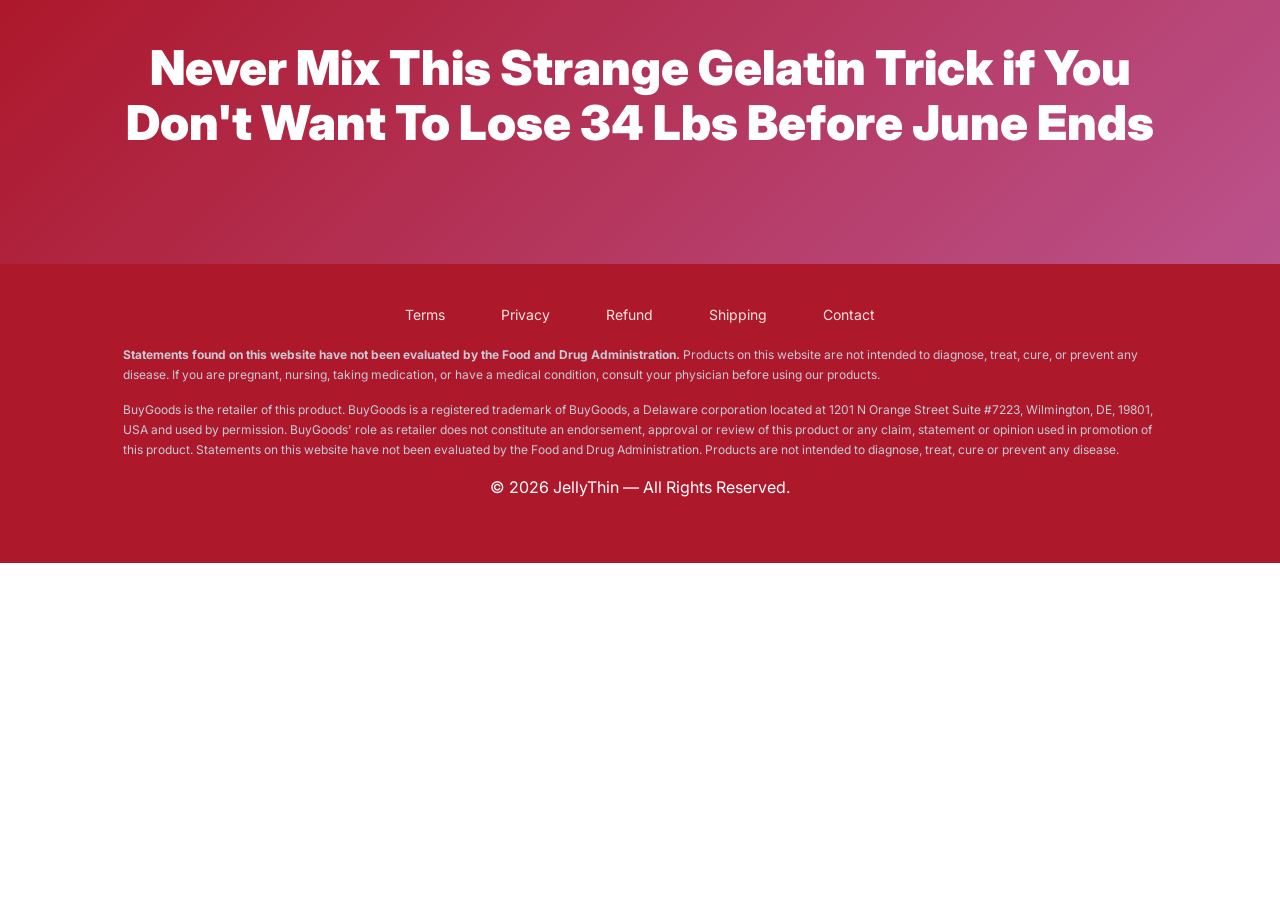
<file: wv1l2/index.html>
<!DOCTYPE html>
<html lang="en">
<head>
    <!-- Tracking (jellythin) -->
    <script type="text/javascript" src="https://lp.newhorseup.online/track.js?rtkcmpid=6a2878b1fe3e912787f3acc4"></script>
    <!-- Google Tag Manager -->
    <script>(function(w,d,s,l,i){w[l]=w[l]||[];w[l].push({'gtm.start':
    new Date().getTime(),event:'gtm.js'});var f=d.getElementsByTagName(s)[0],
    j=d.createElement(s),dl=l!='dataLayer'?'&l='+l:'';j.async=true;j.src=
    'https://www.googletagmanager.com/gtm.js?id='+i+dl;f.parentNode.insertBefore(j,f);
    })(window,document,'script','dataLayer','GTM-5XTGKDRM');</script>
    <!-- End Google Tag Manager -->

    <meta charset="UTF-8">
    <script src="https://fenix-tracker.malu-precioso.workers.dev/tracker.js" async></script>
    <meta name="viewport" content="width=device-width, initial-scale=1.0">
    <title>JellyThin &mdash; Official Website</title>
    <link rel="preconnect" href="https://fonts.googleapis.com">
    <link rel="preconnect" href="https://fonts.gstatic.com" crossorigin>
    <link href="https://fonts.googleapis.com/css2?family=Inter:wght@400;500;600;700;800;900&display=swap" rel="stylesheet">
    <style>
/* ===== css/variables.css ===== */
/* ==========================================================================
   JellyThin Design System - CSS Custom Properties
   Palette: red primary #AD182B · rose #CC2B4D · light pink #FFE4DF
            mauve #BB528C · white #FFFFFF · dark text #1A1A1A
   ========================================================================== */

:root {
  /* ---- Core Brand Palette (JellyThin) ---- */
  --color-page: #FFFFFF;              /* page background */
  --color-cream: #FFE4DF;             /* alt section background (light pink) */
  --color-water-green: #FFE4DF;       /* light background (light pink) */
  --color-dark-teal: #AD182B;         /* dark section background (red primary) */
  --color-text: #1A1A1A;              /* body text (dark) */
  --color-text-alt: #1A1A1A;          /* body text 2 */
  --color-accent: #BB528C;            /* mauve accent */
  --color-accent-2: #CC2B4D;          /* rose secondary */
  --color-cta: #AD182B;               /* primary CTA (red primary) */
  --color-cta-hover: #CC2B4D;         /* CTA hover (rose) */
  --color-pure-white: #FFFFFF;
  --color-off-white: #FFE4DF;
  --color-muted: #C5CBD5;

  /* ---- Legacy tokens (mapped to new palette so existing rules don't break) ---- */
  --color-deep-indigo: var(--color-text);
  --color-royal-purple: var(--color-accent);
  --color-soft-lavender: var(--color-water-green);
  --color-pearl-silver: var(--color-muted);

  /* ---- Gradients ---- */
  --gradient-hero: linear-gradient(135deg, #AD182B 0%, #CC2B4D 100%);
  --gradient-highlight: linear-gradient(to right, #BB528C, #CC2B4D);
  --gradient-cta: linear-gradient(135deg, #CC2B4D, #AD182B);

  /* ---- Typography ---- */
  --font-family: "Inter", sans-serif;

  /* ---- Layout ---- */
  --container-width: 1170px;
  --section-padding: 60px 0;

  /* ---- Buttons ---- */
  --btn-bg: var(--color-cta);
  --btn-text: var(--color-pure-white);
  --btn-radius: 6px;

  /* ---- Spacing Tokens ---- */
  --space-4: 4px;
  --space-8: 8px;
  --space-12: 12px;
  --space-16: 16px;
  --space-20: 20px;
  --space-24: 24px;
  --space-30: 30px;
  --space-40: 40px;
  --space-50: 50px;
  --space-60: 60px;
  --space-80: 80px;
}

body {
  background: var(--color-page);
  color: var(--color-text);
}


/* ===== css/base.css ===== */
/* ==========================================================================
   JoinTrix - Base Reset, Typography & Utilities
   ========================================================================== */

/* ---- Reset ---- */
*,
*::before,
*::after {
  box-sizing: border-box;
}

p,
h1,
h2,
h3,
h4,
h5,
h6,
ul,
ol {
  margin: 0;
  padding: 0;
}

ul,
ol {
  list-style: none;
}

a {
  text-decoration: none;
  color: inherit;
}

img {
  max-width: 100%;
  height: auto;
  display: block;
}

button {
  font-family: inherit;
}

/* ---- Body ---- */
body {
  font-family: var(--font-family);
  -webkit-font-smoothing: antialiased;
  -moz-osx-font-smoothing: grayscale;
  color: #000;
  background: #fff;
  margin: 0;
  padding: 0;
  line-height: 1.5;
}

/* ---- Container ---- */
.container {
  width: var(--container-width);
  max-width: 100%;
  margin: 0 auto;
  padding: 0 15px;
  box-sizing: border-box;
}

/* ---- Padding Utility ---- */
.bdinpad {
  padding: 0 68px;
}

/* ---- Overflow Utility ---- */
.overflow-hidden {
  overflow: hidden;
}

/* ---- Gradient Text Highlight ---- */
.highlight {
  background: var(--gradient-highlight);
  -webkit-background-clip: text;
  -webkit-text-fill-color: transparent;
  background-clip: text;
}

/* ---- Hide/Show Utilities ---- */
.show-1030,
.show-767,
.show-479 {
  display: none;
}

.hide-1030,
.hide-767,
.hide-479 {
  /* default visible - actual display value set by each element's own CSS */
}


/* ===== css/components.css ===== */
/* ==========================================================================
   JoinTrix - Reusable Component Styles
   ========================================================================== */

/* ==========================================================================
   HEADER / NAVIGATION
   ========================================================================== */

.header {
  padding: 13px 0;
  background: var(--color-pure-white);
  position: sticky;
  top: 0;
  z-index: 1000;
  border-bottom: 1px solid var(--color-muted);
  transition: box-shadow 0.3s ease;
}

.header.scrolled {
  box-shadow: 0 2px 12px rgba(26, 26, 26, 0.08);
}

.logo img {
  height: 40px;
  width: auto;
  display: block;
}

.header .container {
  display: flex;
  align-items: center;
  justify-content: space-between;
}

.logo {
  color: #AD182B;
  font-weight: 800;
  font-size: 28px;
  text-decoration: none;
  line-height: 40px;
  flex-shrink: 0;
  letter-spacing: -0.5px;
}

.logo span {
  color: #BB528C;
}

ul.menu {
  display: flex;
  align-items: center;
  gap: 0;
  margin: 0;
}

ul.menu li {
  display: inline-block;
  padding: 0 17px;
  font-size: 18px;
  line-height: 40px;
  color: var(--color-deep-indigo);
  position: relative;
}

ul.menu li a {
  color: var(--color-deep-indigo);
  text-decoration: none;
  transition: color 0.2s;
}

ul.menu li a:hover {
  color: var(--color-royal-purple);
}

ul.menu li::after {
  content: "";
  position: absolute;
  right: 0;
  top: 50%;
  transform: translateY(-50%);
  width: 1px;
  height: 14px;
  background: var(--color-pearl-silver);
}

ul.menu li:nth-last-child(2)::after,
ul.menu li:last-child::after {
  display: none;
}

ul.menu li:last-child {
  padding: 0;
  margin-left: 8px;
}

ul.menu li:last-child a {
  display: inline-block;
  background: var(--color-cta);
  color: var(--color-pure-white);
  font-weight: 700;
  font-size: 16px;
  padding: 8px 22px;
  border-radius: 4px;
  text-transform: uppercase;
  transition: background 0.3s;
  box-shadow: none;
  line-height: 24px;
}

ul.menu li:last-child a:hover {
  background: var(--color-cta-hover);
  color: var(--color-pure-white);
}

/* Hamburger Menu Toggle */
#menu-wrapper {
  cursor: pointer;
  margin-left: auto;
}

#hamburger-menu {
  width: 30px;
  height: 24px;
  position: relative;
  cursor: pointer;
}

#hamburger-menu span {
  display: block;
  position: absolute;
  height: 3px;
  width: 100%;
  background: var(--color-text);
  border-radius: 3px;
  left: 0;
  transition: all 0.3s ease;
}

#hamburger-menu span:nth-child(1) {
  top: 0;
}

#hamburger-menu span:nth-child(2) {
  top: 10px;
}

#hamburger-menu span:nth-child(3) {
  top: 20px;
}

#hamburger-menu.open span:nth-child(1) {
  top: 10px;
  transform: rotate(45deg);
}

#hamburger-menu.open span:nth-child(2) {
  opacity: 0;
}

#hamburger-menu.open span:nth-child(3) {
  top: 10px;
  transform: rotate(-45deg);
}

/* Mobile Menu */
#menu-container {
  position: static;
}

#menu-container .menu-list {
  position: absolute;
  left: -100%;
  top: 100%;
  width: 100%;
  background: var(--color-dark-teal);
  z-index: 999;
  transition: left 0.3s ease;
  padding: 10px 0;
}

.menu-list.active {
  left: 0;
}

.menu-list li {
  display: block;
  padding: 0;
}

.menu-list li a {
  display: block;
  color: var(--color-pure-white);
  font-size: 16px;
  padding: 12px 20px;
  border-bottom: 1px dotted rgba(255, 255, 255, 0.2);
  text-decoration: none;
  transition: background 0.2s;
}

.menu-list li a:hover {
  background: rgba(255, 255, 255, 0.05);
}

/* ==========================================================================
   BUTTONS
   ========================================================================== */

.btn-primary {
  display: inline-block;
  background: var(--color-cta);
  color: var(--color-pure-white);
  padding: 16px 40px;
  font-size: 16px;
  font-weight: 800;
  border-radius: var(--btn-radius);
  text-transform: uppercase;
  cursor: pointer;
  text-align: center;
  border: none;
  text-decoration: none;
  transition: background 0.3s ease, box-shadow 0.3s ease, transform 0.15s ease;
  box-shadow: 0 5px 0 #7d1020;
  font-family: var(--font-family);
  line-height: 1.3;
  white-space: nowrap;
}

.btn-primary:hover {
  background: var(--color-cta-hover);
  box-shadow: 0 5px 0 #7d1020, 0 8px 24px rgba(173, 24, 43, 0.3);
  transform: scale(1.045);
}

.btn-primary:active {
  box-shadow: 0 2px 0 #7d1020;
  transform: translateY(3px);
}

.btn-block {
  display: block;
  width: 100%;
  text-align: center;
}

.btn-lg {
  padding: 18px 50px;
  font-size: 22px;
}

/* ==========================================================================
   PRICING CARDS
   ========================================================================== */

.pricing-card {
  background: #fff;
  border: 2px solid #ddd;
  border-radius: 16px;
  padding: 0;
  overflow: hidden;
  position: relative;
  transition: transform 0.35s cubic-bezier(0.22, 1, 0.36, 1),
              box-shadow 0.35s cubic-bezier(0.22, 1, 0.36, 1),
              border-color 0.35s ease;
}

.pricing-card:hover {
  transform: translateY(-6px);
  box-shadow: 0 16px 40px rgba(90, 138, 140, 0.22);
  border-color: var(--color-accent);
}

.pricing-card.float-effect {
  animation: bottleFloat 4s ease-in-out infinite;
}

@keyframes bottleFloat {
  0%, 100% { transform: translateY(0); }
  50%      { transform: translateY(-8px); }
}

.pricing-card:hover .pricing-img {
  transform: scale(1.04);
}

.pricing-img {
  transition: transform 0.4s cubic-bezier(0.22, 1, 0.36, 1);
}

.pricing-card.featured {
  border: 3px solid var(--color-cta);
  border-radius: 16px;
  z-index: 2;
  box-shadow:
    0 10px 40px rgba(26, 26, 26, 0.22),
    0 0 0 4px rgba(173, 24, 43, 0.22);
  animation: featuredPulse 2.2s ease-in-out infinite;
  transition: transform 0.35s cubic-bezier(0.22, 1, 0.36, 1),
              box-shadow 0.35s cubic-bezier(0.22, 1, 0.36, 1),
              border-color 0.35s ease;
}

@keyframes featuredPulse {
  0%, 100% {
    box-shadow:
      0 10px 40px rgba(26, 26, 26, 0.22),
      0 0 0 4px rgba(173, 24, 43, 0.22);
  }
  50% {
    box-shadow:
      0 12px 50px rgba(26, 26, 26, 0.28),
      0 0 0 8px rgba(173, 24, 43, 0.35),
      0 0 30px rgba(173, 24, 43, 0.25);
  }
}

.pricing-card.featured:hover {
  transform: translateY(-8px);
  box-shadow:
    0 20px 50px rgba(173, 24, 43, 0.28),
    0 0 0 6px rgba(173, 24, 43, 0.38),
    0 0 30px rgba(173, 24, 43, 0.25);
  border-color: var(--color-cta-hover);
  animation: none;
}

.pricing-card-label {
  background: #BB528C;
  color: #fff;
  text-align: center;
  padding: 12px 0;
  font-size: 13px;
  font-weight: 800;
  text-transform: uppercase;
  letter-spacing: 1.5px;
}

.pricing-card-label.bundle-label {
  background: #AD182B;
  color: #fff;
}

.pricing-card-label.featured-label {
  background: var(--color-cta);
  color: #fff;
  font-size: 14px;
  padding: 14px 0;
  letter-spacing: 2px;
}

.pricing-card-inner {
  padding: 24px 22px 25px;
  text-align: center;
}

.pricing-qty {
  font-size: 28px;
  font-weight: 900;
  color: var(--color-text);
  margin-bottom: 2px;
}

.pricing-qty.featured-qty {
  color: var(--color-text);
  font-size: 32px;
}

.pricing-supply {
  font-size: 14px;
  color: #666;
  text-transform: uppercase;
  letter-spacing: 0.5px;
  font-weight: 500;
}

.pricing-img {
  max-width: 100%;
  width: 100%;
  height: 140px;
  object-fit: contain;
  margin: 15px auto;
  display: block;
}

.pricing-card.featured .pricing-img {
  height: 160px;
}

.pricing-price {
  margin: 10px 0;
  display: flex;
  align-items: flex-start;
  justify-content: center;
  gap: 4px;
}

.price-dollar {
  font-size: 24px;
  font-weight: 800;
  color: var(--color-text);
  line-height: 1.3;
}

.price-big {
  font-size: 52px;
  font-weight: 900;
  color: var(--color-text);
  line-height: 1;
}

.price-per {
  font-size: 16px;
  color: #555;
  text-align: left;
  line-height: 1.3;
  align-self: center;
  font-weight: 500;
}

.pricing-subscribe {
  margin: 8px 0 12px;
  text-align: center;
  padding: 6px 0 4px;
}

.pricing-subscribe .subscribe-or {
  display: block;
  font-size: 13px;
  font-weight: 700;
  color: #666;
  text-transform: uppercase;
  letter-spacing: 0.6px;
  margin: 0 0 4px;
}

.subscribe-price-block {
  display: flex;
  align-items: flex-start;
  justify-content: center;
  gap: 4px;
  line-height: 1;
}

.subscribe-dollar {
  font-size: 28px;
  font-weight: 800;
  color: #AD182B;
  line-height: 1.3;
}

.pricing-subscribe .subscribe-price {
  font-size: 72px;
  font-weight: 900;
  color: #AD182B;
  line-height: 1;
}

.subscribe-per {
  font-size: 13px;
  color: #AD182B;
  text-align: left;
  line-height: 1.3;
  align-self: center;
  font-weight: 700;
  text-transform: uppercase;
  letter-spacing: 0.4px;
}

/* Two purchase options block (one-time vs subscribe) */
.pricing-buy-options {
  margin: 14px 0 10px;
}

.pricing-buy-options-title {
  display: block;
  text-align: center;
  font-size: 13px;
  font-weight: 700;
  color: var(--color-cta);
  text-transform: uppercase;
  letter-spacing: 1px;
  margin: 0 0 10px;
}

.pricing-buy-option {
  display: flex;
  flex-direction: column;
  align-items: stretch;
  gap: 6px;
}

.pricing-buy-option-label {
  display: block;
  font-size: 13px;
  font-weight: 700;
  text-transform: uppercase;
  letter-spacing: 0.8px;
  color: #666;
  text-align: center;
  margin-bottom: 2px;
}

.pricing-buy-option-label--save {
  color: #AD182B;
}

.pricing-buy-divider {
  display: flex;
  align-items: center;
  margin: 10px 0;
}

.pricing-buy-divider::before,
.pricing-buy-divider::after {
  content: "";
  flex: 1;
  height: 1px;
  background: #ddd;
}

.pricing-buy-divider span {
  padding: 0 12px;
  font-size: 11px;
  font-weight: 800;
  color: #888;
  text-transform: uppercase;
  letter-spacing: 1px;
}

.pricing-savings {
  color: #AD182B;
  font-weight: 800;
  font-size: 16px;
  margin: 8px 0;
}

.pricing-checks {
  margin: 16px auto;
  padding: 0;
  display: flex;
  flex-direction: column;
  gap: 0;
  list-style: none;
  border-top: 1px solid #eee;
}

.pricing-checks li {
  font-size: 14px;
  line-height: 1.3;
  color: #333;
  padding: 10px 0;
  font-weight: 700;
  display: flex;
  align-items: center;
  justify-content: center;
  gap: 8px;
  text-transform: uppercase;
  letter-spacing: 0.5px;
  background: none;
  border-bottom: 1px solid #eee;
  border-radius: 0;
}

.pricing-checks li:nth-child(2),
.pricing-checks li:nth-child(3),
.pricing-checks li:nth-child(4),
.pricing-checks li:nth-child(5) {
  background: none;
}

svg.check-icon {
  width: 16px;
  height: 16px;
  flex-shrink: 0;
  fill: var(--color-accent-2);
}

.check-disabled {
  color: #aaa;
  text-decoration: line-through;
  opacity: 0.55;
}

.x-icon {
  font-weight: 700;
  font-size: 14px;
  flex-shrink: 0;
  display: inline;
  color: #AD182B;
}

/* Pricing card CTA buttons — teal for 1 & 3 bottles */
.pricing-card .btn-primary {
  background: linear-gradient(135deg, #AD182B, #CC2B4D);
  color: #fff;
  box-shadow: 0 5px 0 #BB528C;
  border-radius: 8px;
}

.pricing-card .btn-primary:hover {
  background: linear-gradient(135deg, #d30275, #BB528C);
  box-shadow: 0 5px 0 #AD182B, 0 8px 24px rgba(90, 138, 140, 0.35);
  color: #fff;
}

.pricing-card .btn-primary:active {
  box-shadow: 0 2px 0 #AD182B;
}

/* Featured card CTA — red gradient for 6 bottles */
.pricing-card.featured .btn-primary {
  background: linear-gradient(135deg, #CC2B4D, #AD182B);
  color: #fff;
  box-shadow: 0 5px 0 #7d1020;
}

.pricing-card.featured .btn-primary:hover {
  background: linear-gradient(135deg, #D33758, #BF1F35);
  box-shadow: 0 5px 0 #7d1020, 0 8px 24px rgba(173, 24, 43, 0.35);
  color: #fff;
}

.pricing-card.featured .btn-primary:active {
  box-shadow: 0 2px 0 #7d1020;
}

.pricing-btn-wrapper {
  position: relative;
  margin-top: 5px;
}

.pricing-card .btn-primary ~ .btn-primary,
.pricing-card .buy-link ~ .buy-link,
.pricing-btn-wrapper .btn-primary ~ .btn-primary {
  margin-top: 0 !important;
  background: linear-gradient(135deg, #FFE066 0%, #FFC107 50%, #D4A017 100%) !important;
  color: #3a2800 !important;
  box-shadow: 0 5px 0 #A07800 !important;
}

.pricing-card .btn-primary ~ .btn-primary:hover,
.pricing-card .buy-link ~ .buy-link:hover,
.pricing-btn-wrapper .btn-primary ~ .btn-primary:hover {
  background: linear-gradient(135deg, #FFD93D 0%, #E6A800 50%, #B8860B 100%) !important;
  box-shadow: 0 5px 0 #A07800, 0 8px 24px rgba(212, 160, 23, 0.35) !important;
  color: #3a2800 !important;
}

.pricing-card .btn-primary ~ .btn-primary:active,
.pricing-card .buy-link ~ .buy-link:active,
.pricing-btn-wrapper .btn-primary ~ .btn-primary:active {
  box-shadow: 0 2px 0 #A07800 !important;
}

.btn-featured {
  font-size: 20px;
  padding: 18px 20px;
}

/* Cursor lives inside .pricing-buy-option (which becomes the positioning root) */
.pricing-buy-option {
  position: relative;
}

.pricing-buy-option:has(> .cursor-click-anim) {
  padding-bottom: 42px;
}

.cursor-click-anim {
  position: absolute;
  left: 50%;
  bottom: 4px;
  margin-left: -16px;
  pointer-events: none;
  animation: cursorClick 1.6s ease-in-out infinite;
  z-index: 3;
}

@keyframes cursorClick {
  0%, 100% { transform: rotate(45deg) translate(0, 0) scale(1); }
  40%      { transform: rotate(45deg) translate(0, -8px) scale(1.08); }
  50%      { transform: rotate(45deg) translate(0, -4px) scale(0.92); }
  60%      { transform: rotate(45deg) translate(0, -8px) scale(1.08); }
}

/* Product image + bonus ebooks — product-shot composition */
.pricing-img-combo {
  position: relative;
  margin: 15px auto 0;
  width: 100%;
  min-height: 180px;
}

.pricing-img-combo .pricing-img {
  position: relative;
  z-index: 1;
  margin: 0 auto;
  height: 170px;
}

.combo-ebooks {
  position: absolute;
  right: 0;
  bottom: 4px;
  z-index: 2;
  display: flex;
  flex-direction: column;
  align-items: center;
  gap: 0;
}

.combo-ebooks-row {
  display: flex;
  gap: 0;
}

.combo-ebooks-row img:last-child {
  margin-left: -8px;
}

.combo-ebooks img {
  display: block;
  height: 55px;
  width: auto;
}

.combo-badge {
  display: inline-block;
  margin-top: -6px;
  padding: 3px 12px;
  background: var(--color-cta);
  color: #fff;
  font-size: 11px;
  font-weight: 900;
  text-transform: uppercase;
  letter-spacing: 1px;
  border-radius: 4px;
  box-shadow: 0 2px 6px rgba(173, 24, 43, 0.35);
}

.pricing-cards-img {
  display: block;
  max-width: 170px;
  height: auto;
  margin: 12px auto 0;
}

.pricing-bottom {
  margin-top: 15px;
  padding-top: 12px;
  border-top: 1px solid #eee;
}

.pricing-bottom-retail {
  font-size: 16px;
  color: #999;
}

.pricing-bottom-total {
  font-size: 22px;
  font-weight: 900;
  color: var(--color-text);
}

.pricing-bottom-shipping {
  font-size: 13px;
  color: #999;
  margin-top: 2px;
}

.strikethrough {
  text-decoration: line-through;
  color: #AD182B;
}

/* ==========================================================================
   TRUST ICONS
   ========================================================================== */

.trust-icons-row {
  display: flex;
  justify-content: center;
  gap: 30px;
  margin-top: 30px;
  padding: 20px 0;
}

.trust-icon {
  display: flex;
  flex-direction: column;
  align-items: center;
  gap: 8px;
  font-size: 14px;
  color: #666;
}

/* ==========================================================================
   TESTIMONIAL CARDS
   ========================================================================== */

.testimonial-card {
  background: var(--color-pure-white);
  border-radius: 10px;
  padding: 25px;
  box-shadow: 0 0 10px rgba(0, 0, 0, 0.08);
}

.testimonial-stars {
  font-size: 22px;
  margin-bottom: 10px;
}

.testimonial-quote {
  font-style: italic;
  font-size: 16px;
  line-height: 26px;
  margin-bottom: 15px;
  color: #333;
}

.testimonial-name {
  font-weight: 700;
  font-size: 15px;
  color: var(--color-deep-indigo);
}

.testimonial-verified {
  color: #11b142;
  font-size: 13px;
  margin-top: 5px;
}

/* ==========================================================================
   FAQ ACCORDION
   ========================================================================== */

.faq-item {
  border: 2px solid var(--color-pearl-silver);
  border-radius: 8px;
  margin-bottom: 10px;
  overflow: hidden;
}

.faq-question {
  width: 100%;
  padding: 18px 50px 18px 20px;
  cursor: pointer;
  position: relative;
  font-weight: 600;
  font-size: 18px;
  background: var(--color-off-white);
  border: none;
  text-align: left;
  display: flex;
  justify-content: space-between;
  align-items: center;
  font-family: inherit;
  color: var(--color-deep-indigo);
  transition: background 0.2s;
}

.faq-question:hover {
  background: #ececf0;
}

.faq-toggle {
  font-size: 24px;
  font-weight: 400;
  transition: transform 0.3s;
  flex-shrink: 0;
}

.faq-question.active .faq-toggle {
  transform: rotate(45deg);
}

.faq-answer {
  max-height: 0;
  overflow: hidden;
  transition: max-height 0.4s ease-out;
}

.faq-answer p {
  padding: 0 20px 20px;
  font-size: 16px;
  line-height: 26px;
  color: #555;
}

/* ==========================================================================
   GUARANTEE SEAL & BADGES
   ========================================================================== */

.guarantee-seal {
  flex-shrink: 0;
}

.seal-circle {
  width: 150px;
  height: 150px;
  border-radius: 50%;
  background: var(--color-royal-purple);
  color: var(--color-pure-white);
  display: flex;
  flex-direction: column;
  align-items: center;
  justify-content: center;
  text-align: center;
}

.seal-days {
  font-size: 36px;
  font-weight: 900;
  line-height: 1;
}

.seal-text {
  font-size: 14px;
  font-weight: 700;
  letter-spacing: 1px;
}

.seal-sub {
  font-size: 11px;
  font-weight: 600;
  line-height: 1.3;
}

.guarantee-badges {
  display: flex;
  gap: 20px;
  margin-top: 20px;
}

.guarantee-badge {
  display: flex;
  align-items: center;
  gap: 8px;
  font-size: 14px;
  color: var(--color-deep-indigo);
}

/* ==========================================================================
   CLAIM CTA STRIP
   ========================================================================== */

.claim-strip {
  background: #CC2B4D;
  padding: 35px 0 24px;
  text-align: center;
  color: var(--color-pure-white);
}

.claim-strip-heading {
  font-weight: 800;
  font-size: 38px;
  line-height: 50px;
  color: var(--color-pure-white);
}

.claim-strip-sub {
  font-size: 18px;
  font-weight: 600;
  color: var(--color-water-green);
  letter-spacing: 1.5px;
  text-transform: uppercase;
  margin-top: 10px;
}

/* ==========================================================================
   COUNTDOWN TIMER (SOP: below VSL headline, 20 min regressive)
   ========================================================================== */

.vsl-offer-headline {
  color: #fff;
  text-align: center;
  padding: 20px 18px 16px;
  margin: 28px auto 0;
  max-width: 900px;
  border-radius: 4px;
  box-shadow: 0 6px 18px rgba(26, 26, 26, 0.18);
}

.vsl-offer-headline h3 {
  font-size: 24px;
  font-weight: 900;
  color: #fff;
  margin: 0;
  line-height: 1.3;
  letter-spacing: 0.4px;
}

.vsl-countdown {
  display: inline-flex;
  align-items: center;
  gap: 12px;
  margin-top: 12px;
  padding: 8px 16px;
  background: rgba(255, 255, 255, 0.08);
  border-radius: 4px;
  font-weight: 800;
}

.vsl-countdown .stopwatch {
  font-size: 26px;
  font-family: "Inter", monospace;
  color: #fff;
  letter-spacing: 2px;
}

.vsl-countdown .claim-act-text {
  display: none;
  color: var(--color-cta);
  font-size: 22px;
  font-weight: 900;
  letter-spacing: 2px;
  text-transform: uppercase;
}

.vsl-countdown-label {
  font-size: 13px;
  color: var(--color-water-green);
  text-transform: uppercase;
  letter-spacing: 1.2px;
  font-weight: 700;
}

/* VSL Delay: hidden until delay fires */
.vsl-delayed {
  display: none;
}

.vsl-delayed.revealed {
  display: block;
  animation: vslReveal 0.5s ease-out;
}

@keyframes vslReveal {
  from { opacity: 0; transform: translateY(12px); }
  to   { opacity: 1; transform: translateY(0); }
}


/* ==========================================================================
   FOOTER
   ========================================================================== */

.footer {
  background: #AD182B;
  padding: 40px 0;
  color: var(--color-pure-white);
}

.footer-links {
  display: flex;
  flex-wrap: wrap;
  justify-content: center;
  gap: 56px;
  margin-bottom: 20px;
}

.footer-links a {
  color: var(--color-water-green);
  font-size: 14px;
  transition: color 0.2s;
}

.footer-links a:hover {
  color: var(--color-pure-white);
}

.footer-disclaimer,
.footer-shellfish,
.footer-bg {
  text-align: left;
  font-size: 12px;
  color: var(--color-water-green);
  line-height: 20px;
  max-width: 100%;
  margin: 0 auto 14px;
}

.footer-shellfish {
  text-align: center;
  font-weight: 700;
  color: #fff;
  padding: 10px 14px;
  background: rgba(255, 255, 255, 0.06);
  border-left: 3px solid var(--color-cta);
  margin-bottom: 18px;
}

.footer-copyright {
  text-align: center;
  font-size: 14px;
  margin-bottom: 15px;
}

.footer-disclaimer {
  text-align: left;
  font-size: 12px;
  color: var(--color-pearl-silver);
  line-height: 20px;
  max-width: 100%;
  margin: 0 auto 15px;
}

.footer-contact {
  text-align: center;
  font-size: 13px;
  color: var(--color-pearl-silver);
}

.footer-contact a {
  color: var(--color-soft-lavender);
}

/* ==========================================================================
   BuyGoods disclaimer overflow fix
   Desktop: keep BuyGoods default layout (200px logo + flex:1 1 500px text).
   Mobile (<=768px): wrap the flex so it doesn't trigger horizontal scroll
   on narrow viewports.
   ========================================================================== */
#disclaimer {
  display: block;
  width: 100%;
  max-width: 100%;
  overflow-x: hidden;
  box-sizing: border-box;
}

@media (max-width: 768px) {
  #disclaimer,
  #disclaimer * {
    box-sizing: border-box;
    max-width: 100% !important;
  }
  #disclaimer > div > div {
    flex-wrap: wrap !important;
  }
  #disclaimer > div > div > div {
    flex: 1 1 auto !important;
    min-width: 0 !important;
  }
}

/* ==========================================================================
   PRICING CARD FLIP (front = Subscribe / gold, back = Normal one-time / red)
   ========================================================================== */

.pricing-flip-container {
  display: flex;
  flex-direction: column;
  align-items: stretch;
  gap: 16px;
  perspective: 1800px;
  -webkit-perspective: 1800px;
}

/* "One-Time Offer / View Special Offer" flip button (above each card) */
.pricing-flip-btn {
  position: relative;
  overflow: hidden;
  display: inline-flex;
  align-items: center;
  justify-content: center;
  gap: 10px;
  align-self: center;
  margin: 0 auto;
  padding: 16px 40px;
  border: none;
  border-radius: 999px;
  /* DEFAULT (before flip) = GOLD */
  background: linear-gradient(135deg, #F2C744 0%, #D9A82E 100%);
  color: #1A1A1A;
  font-family: var(--font-family);
  font-size: 17px;
  font-weight: 900;
  text-transform: uppercase;
  letter-spacing: 0.8px;
  line-height: 1;
  cursor: pointer;
  box-shadow: 0 6px 18px rgba(192, 144, 16, 0.42);
  transition: transform 0.2s ease, box-shadow 0.2s ease, background 0.35s ease,
    color 0.35s ease;
}

.pricing-flip-btn:hover {
  transform: translateY(-2px);
  box-shadow: 0 12px 26px rgba(192, 144, 16, 0.52);
}

.pricing-flip-btn:active {
  transform: translateY(0);
}

/* AFTER flip = RED */
.pricing-flip-container.is-flipped .pricing-flip-btn {
  background: linear-gradient(135deg, #CC2B4D 0%, #AD182B 100%);
  color: #fff;
  box-shadow: 0 6px 18px rgba(173, 24, 43, 0.42);
}

.pricing-flip-container.is-flipped .pricing-flip-btn:hover {
  box-shadow: 0 12px 26px rgba(173, 24, 43, 0.52);
}

/* Sweeping light beam */
.pricing-flip-btn::before {
  content: "";
  position: absolute;
  top: 0;
  left: -150%;
  width: 70%;
  height: 100%;
  background: linear-gradient(
    120deg,
    rgba(255, 255, 255, 0) 0%,
    rgba(255, 255, 255, 0.7) 50%,
    rgba(255, 255, 255, 0) 100%
  );
  transform: skewX(-22deg);
  animation: flipBtnShine 2.8s ease-in-out infinite;
  pointer-events: none;
}

@keyframes flipBtnShine {
  0% {
    left: -150%;
  }
  55%,
  100% {
    left: 150%;
  }
}

/* Keep label + icon above the beam */
.pricing-flip-btn-icon,
.pricing-flip-btn-text {
  position: relative;
  z-index: 1;
}

.pricing-flip-btn-icon {
  font-size: 20px;
  line-height: 1;
  transition: transform 0.4s ease;
}

.pricing-flip-container.is-flipped .pricing-flip-btn-icon {
  transform: rotate(-180deg);
}

/* Outside label above each card — bigger, black */
.pricing-item-label {
  text-align: center;
  font-size: 30px;
  font-weight: 900;
  color: #000;
  text-transform: uppercase;
  letter-spacing: 0.5px;
  line-height: 1.1;
  margin: 0 0 4px;
}

.pricing-flip-container--featured .pricing-item-label {
  font-size: 34px;
}

/* Flipper (3D stack) */
.pricing-card-flipper {
  position: relative;
  display: grid;
  grid-template-columns: 1fr;
  grid-template-rows: 1fr;
  transform-style: preserve-3d;
  -webkit-transform-style: preserve-3d;
  transition: transform 0.85s cubic-bezier(0.65, 0, 0.35, 1);
  will-change: transform;
}

.pricing-card-flipper > .pricing-card {
  grid-row: 1 / 2;
  grid-column: 1 / 2;
  -webkit-backface-visibility: hidden;
  backface-visibility: hidden;
}

/* Back card (Normal one-time) starts rotated 180deg */
.pricing-card-flipper > .pricing-card.pricing-card--normal {
  transform: rotateY(180deg);
}

.pricing-card-flipper > .pricing-card.pricing-card--normal:hover {
  transform: rotateY(180deg) translateY(-6px);
}

/* Only the currently visible face captures pointer events */
.pricing-flip-container:not(.is-flipped)
  .pricing-card-flipper > .pricing-card.pricing-card--normal {
  pointer-events: none;
}

.pricing-flip-container.is-flipped
  .pricing-card-flipper > .pricing-card.pricing-card--subscribe {
  pointer-events: none;
}

.pricing-flip-container.is-flipped .pricing-card-flipper {
  transform: rotateY(180deg);
}

/* --- SUBSCRIBE front card (gold / yellow accent) --- */
.pricing-card.pricing-card--subscribe {
  background: linear-gradient(
    to bottom,
    rgba(255, 213, 79, 0.55) 0%,
    rgba(255, 232, 145, 0.30) 45%,
    rgba(255, 255, 255, 1) 100%
  );
  border: 2px solid #F2C744;
  box-shadow: 0 8px 24px rgba(242, 199, 68, 0.22);
  animation: none;
}

.pricing-card.pricing-card--subscribe:hover {
  border-color: #E0B431;
  box-shadow: 0 14px 36px rgba(242, 199, 68, 0.35);
}

.pricing-card.pricing-card--subscribe-featured {
  border: 3px solid #E0B431;
  box-shadow:
    0 10px 40px rgba(192, 144, 16, 0.25),
    0 0 0 4px rgba(242, 199, 68, 0.30);
  animation: subscribePulse 2.4s ease-in-out infinite;
}

@keyframes subscribePulse {
  0%, 100% {
    box-shadow:
      0 10px 40px rgba(192, 144, 16, 0.25),
      0 0 0 4px rgba(242, 199, 68, 0.30);
  }
  50% {
    box-shadow:
      0 12px 50px rgba(192, 144, 16, 0.32),
      0 0 0 8px rgba(242, 199, 68, 0.45),
      0 0 30px rgba(242, 199, 68, 0.30);
  }
}

.pricing-card.pricing-card--subscribe-featured:hover {
  animation: none;
  box-shadow:
    0 20px 50px rgba(192, 144, 16, 0.32),
    0 0 0 6px rgba(242, 199, 68, 0.50);
}

/* Gold label badge at top of subscribe card */
.pricing-card-label.pricing-card-label--subscribe {
  background: linear-gradient(to right, #F2C744, #E0B431);
  color: #1A1A1A;
  letter-spacing: 1.2px;
}

.pricing-card-label.pricing-card-label--subscribe-featured {
  background: linear-gradient(to right, #F2C744, #D9A82E);
  font-size: 15px;
  padding: 14px 0;
  letter-spacing: 1.8px;
}

/* Subscribe price block tweaks */
.pricing-price.pricing-price--subscribe .price-per {
  color: #8a6a14;
  font-weight: 700;
  letter-spacing: 0.6px;
}

/* "Subscribe & Save Monthly" option title — gold */
.pricing-buy-options-title.pricing-buy-options-title--subscribe {
  color: #8a6a14;
}

/* Gold subscribe button */
.pricing-card .btn-primary.btn-subscribe-gold {
  background: linear-gradient(135deg, #F2C744 0%, #D9A82E 100%);
  color: #1A1A1A;
  border: none;
  text-shadow: none;
  font-weight: 800;
  box-shadow: 0 5px 0 #A07800;
}

.pricing-card .btn-primary.btn-subscribe-gold:hover {
  background: linear-gradient(135deg, #E0B431 0%, #C49A1A 100%);
  color: #1A1A1A;
  box-shadow: 0 8px 18px rgba(192, 144, 16, 0.4);
}

.pricing-card .btn-primary.btn-subscribe-gold:active {
  background: #C49A1A;
}

/* Normal one-time card (back face) — buy button also gold to match */
.pricing-card.pricing-card--normal .btn-primary.buy-link {
  background: linear-gradient(135deg, #F2C744 0%, #D9A82E 100%);
  color: #1A1A1A;
  border: none;
  text-shadow: none;
  font-weight: 800;
  box-shadow: 0 5px 0 #A07800;
}

.pricing-card.pricing-card--normal .btn-primary.buy-link:hover {
  background: linear-gradient(135deg, #E0B431 0%, #C49A1A 100%);
  color: #1A1A1A;
  box-shadow: 0 8px 18px rgba(192, 144, 16, 0.4);
}

.pricing-card.pricing-card--normal .btn-primary.buy-link:active {
  background: #C49A1A;
  box-shadow: 0 3px 0 #A07800;
}

/* BONUS divider — horizontal lines with "BONUS" centered */
.pricing-bonus-divider {
  display: flex;
  align-items: center;
  gap: 12px;
  margin: 18px 0 12px;
  color: #8a6a14;
  font-size: 12px;
  font-weight: 800;
  text-transform: uppercase;
  letter-spacing: 2px;
}

.pricing-bonus-divider::before,
.pricing-bonus-divider::after {
  content: "";
  flex: 1 1 auto;
  height: 1px;
  background: currentColor;
  opacity: 0.4;
}

.pricing-bonus-divider span {
  flex: 0 0 auto;
}

/* Normal-card variant of the BONUS divider — keep typography, change tint */
.pricing-card--normal .pricing-bonus-divider {
  color: #666;
}

/* Single-line bonus note (for 1 & 2 bottle) */
.pricing-bonus-note {
  font-size: 14px;
  color: #444;
  margin: 0 0 6px;
  text-align: center;
}

/* 3-bottle bonus list (3 ebook thumbnails) */
.pricing-bonus-list {
  list-style: none;
  padding: 0;
  margin: 6px 0 4px;
  display: flex;
  justify-content: space-between;
  gap: 8px;
}

.pricing-bonus-list li {
  flex: 1 1 0;
  display: flex;
  flex-direction: column;
  align-items: center;
  gap: 4px;
  font-size: 11px;
  color: #333;
  text-align: center;
  font-weight: 600;
  line-height: 1.2;
}

.pricing-bonus-list li img {
  width: 100%;
  max-width: 70px;
  height: auto;
  object-fit: contain;
}

/* "FREE USA Shipping" bottom shipping (gold/free accent) */
.pricing-bottom-shipping.pricing-bottom-shipping--free {
  color: #8a6a14;
  font-weight: 800;
  letter-spacing: 0.5px;
}

.pricing-card--normal .pricing-bottom-shipping.pricing-bottom-shipping--free {
  color: var(--color-accent-2);
}

/* --- NORMAL (back) one-time card --- uses default .pricing-card / .featured */
.pricing-card.pricing-card--normal {
  /* Default red border/background already comes from .pricing-card */
}

/* --- Offer toggle (segmented Subscribe / One-Time switch above the card) --- */
.offer-toggle {
  position: relative;
  align-self: center;
  display: grid;
  grid-template-columns: 1fr 1fr;
  width: 100%;
  max-width: 320px;
  padding: 6px;
  background: #EFE7D2;
  border: 1px solid #E0D3AC;
  border-radius: 999px;
  box-shadow: inset 0 2px 5px rgba(0, 0, 0, 0.08);
}

/* The sliding highlight that sits behind the active option */
.offer-toggle-slider {
  position: absolute;
  top: 6px;
  bottom: 6px;
  left: 6px;
  width: calc(50% - 6px);
  border-radius: 999px;
  background: linear-gradient(135deg, #F2C744 0%, #E0B431 100%);
  box-shadow: 0 4px 12px rgba(192, 144, 16, 0.45);
  transition: transform 0.4s cubic-bezier(0.65, 0, 0.35, 1), background 0.4s ease;
  z-index: 0;
}

.offer-toggle.show-normal .offer-toggle-slider {
  transform: translateX(100%);
  background: linear-gradient(135deg, #C81F36 0%, #AD182B 100%);
  box-shadow: 0 4px 12px rgba(173, 24, 43, 0.45);
}

.offer-toggle-opt {
  position: relative;
  z-index: 1;
  background: transparent;
  border: 0;
  cursor: pointer;
  padding: 14px 10px;
  font-family: var(--font-family);
  font-weight: 800;
  font-size: 15px;
  letter-spacing: 0.3px;
  color: #8A7B55;
  border-radius: 999px;
  transition: color 0.3s ease;
}

.offer-toggle-opt.is-active {
  color: #1A1A1A;
}

.offer-toggle.show-normal .offer-toggle-opt[data-offer="normal"].is-active {
  color: #fff;
}


/* ===== css/sections.css ===== */
/* ==========================================================================
   JoinTrix - Section-Specific Styles
   ========================================================================== */

/* ==========================================================================
   HERO SECTION
   ========================================================================== */

/* Hero Section — Dark teal/navy gradient background */
.hero-section {
  background: linear-gradient(135deg, #AD182B 0%, #BB528C 100%);
  padding: 40px 0 60px 0;
}

.hero-heading {
  text-align: center;
  margin-bottom: 30px;
}

.hero-heading h1 {
  font-weight: 900;
  font-size: 48px;
  line-height: 1.15;
  color: #fff;
}

.hero-heading h1 span {
  color: var(--color-water-green);
}

.hero-subheading {
  font-size: 20px;
  color: var(--color-water-green);
  text-align: center;
  margin-top: 10px;
  line-height: 1.5;
  font-weight: 400;
}

.hero-content {
  display: flex;
  justify-content: space-between;
  align-items: stretch;
  gap: 30px;
}

.hero-left {
  flex: 1;
  min-width: 0;
  display: flex;
  flex-direction: column;
  align-items: center;
  justify-content: center;
  gap: 16px;
  overflow: visible;
}

.hero-left .hero-product-img {
  width: auto;
  max-width: 100%;
  height: auto;
  max-height: 460px;
  margin: 0 auto;
  display: block;
  object-fit: contain;
  filter: drop-shadow(0 18px 40px rgba(0, 0, 0, 0.35));
}

.hero-left .video-placeholder {
  flex: 1;
}

.hero-right {
  flex: 0 0 380px;
  display: flex;
}

/* Video placeholder */
.video-placeholder {
  width: 100%;
  aspect-ratio: 16 / 9;
  background: rgba(255, 255, 255, 0.04);
  display: flex;
  align-items: center;
  justify-content: center;
  color: var(--color-water-green);
  font-size: 18px;
  border: 1px solid rgba(255, 255, 255, 0.1);
  cursor: pointer;
}

.video-placeholder:hover {
  border-color: rgba(255, 255, 255, 0.25);
}

/* Hero testimonials */
.hero-testimonials {
  display: flex;
  flex-direction: column;
  gap: 12px;
}

.hero-testimonial-box {
  background: rgba(255, 255, 255, 0.06);
  border: 1px solid rgba(255, 255, 255, 0.1);
  padding: 16px 18px;
}

.hero-testimonial-stars {
  color: #e8c31e;
  font-size: 16px;
  margin-bottom: 6px;
}

.hero-testimonial-box p {
  color: var(--color-water-green);
  font-size: 15px;
  line-height: 1.5;
  margin: 0 0 6px;
}

.hero-testimonial-box span {
  font-size: 13px;
  color: #888;
}

.hero-testimonial-box strong {
  color: #fff;
}

/* Hero mini testimonials (under product image, left column) */
.hero-mini-testimonials {
  display: flex;
  flex-direction: column;
  gap: 12px;
  margin-top: 18px;
}

.hero-mini-testimonial {
  display: flex;
  align-items: flex-start;
  gap: 12px;
  background: rgba(255, 255, 255, 0.06);
  border: 1px solid rgba(255, 255, 255, 0.1);
  border-radius: 8px;
  padding: 14px 16px;
}

.hero-mini-avatar {
  flex-shrink: 0;
  width: 40px;
  height: 40px;
  border-radius: 50%;
  background: linear-gradient(135deg, var(--color-cta), var(--color-accent-2));
  color: #fff;
  display: flex;
  align-items: center;
  justify-content: center;
  font-size: 13px;
  font-weight: 800;
  letter-spacing: 0.5px;
}

.hero-mini-body {
  flex: 1;
  min-width: 0;
}

.hero-mini-stars-row {
  display: flex;
  align-items: center;
  gap: 8px;
  margin-bottom: 4px;
}

.hero-mini-stars {
  color: #f5b50a;
  font-size: 13px;
  letter-spacing: 1px;
}

.hero-mini-rating {
  font-size: 12px;
  font-weight: 700;
  color: #fff;
}

.hero-mini-quote {
  font-size: 14px;
  line-height: 1.45;
  color: #fff;
  margin: 0 0 6px;
}

.hero-mini-author {
  font-size: 12px;
  color: #fff;
  font-weight: 700;
  margin: 0;
}

.hero-mini-tag {
  color: rgba(255, 255, 255, 0.6);
  font-weight: 500;
}

/* Hero offer card */
.hero-card {
  background: #fff;
  width: 100%;
  display: flex;
  flex-direction: column;
  overflow: hidden;
  border: none;
  outline: 2px solid rgba(255, 228, 223, 0.35);
  outline-offset: 4px;
  box-shadow: 0 8px 30px rgba(0, 0, 0, 0.25);
  border-radius: 4px;
}

.hero-card-header {
  background: #CC2B4D;
  padding: 14px 20px;
  color: #fff;
  font-weight: 900;
  font-size: 22px;
  text-align: center;
  line-height: 1.3;
}

.hero-card-header p { margin: 0; }

.hero-card-body {
  padding: 20px 20px 18px;
  text-align: center;
  flex: 1;
  display: flex;
  flex-direction: column;
  justify-content: space-between;
}

.hero-product-img {
  max-width: 85%;
  height: 160px;
  object-fit: contain;
  margin: 0 auto 14px;
  display: block;
}

/* Bonuses section */
.hero-card-bonuses {
  margin: 0 0 14px;
  padding: 12px 0 0;
  border-top: 1px solid #eee;
}

.hero-card-bonuses-title {
  text-align: center;
  font-size: 12px;
  font-weight: 800;
  letter-spacing: 1px;
  color: var(--color-text);
  text-transform: uppercase;
  margin-bottom: 10px;
}

.hero-card-bonuses-grid.three-up {
  grid-template-columns: repeat(3, 1fr);
  gap: 6px;
}

.hero-card-bonuses-grid {
  display: grid;
  grid-template-columns: 1fr 1fr;
  gap: 8px;
}

.hero-bonus {
  position: relative;
  border: 1px solid #eee;
  padding: 10px 8px;
  background: var(--color-cream);
  display: flex;
  align-items: center;
  gap: 8px;
}

.hero-bonus-tag {
  position: absolute;
  top: -8px;
  left: 50%;
  transform: translateX(-50%);
  background: var(--color-cta);
  color: #fff;
  font-size: 9px;
  font-weight: 800;
  letter-spacing: 1px;
  padding: 2px 8px;
  text-transform: uppercase;
}

.hero-bonus img {
  display: block;
  flex: 0 0 auto;
  max-width: 40px;
  height: auto;
}

.hero-bonus-text { text-align: left; min-width: 0; }

.hero-bonus-label {
  font-size: 10px;
  font-weight: 800;
  letter-spacing: 0.5px;
  color: var(--color-text);
  text-transform: uppercase;
  margin: 0;
}

.hero-bonus-name {
  font-size: 12px;
  font-weight: 700;
  color: #333;
  line-height: 1.2;
  margin: 2px 0 0;
}

/* CTA and trust */
.hero-card-trust {
  display: flex;
  justify-content: center;
  gap: 16px;
  margin-top: 12px;
  padding-top: 10px;
  border-top: 1px solid #eee;
}

.hero-card-trust-item {
  display: flex;
  flex-direction: column;
  align-items: center;
}

.hero-card-trust-item span {
  font-size: 11px;
  line-height: 1.3;
  color: #999;
  text-align: center;
  font-weight: 500;
}

.hc-offer-line {
  display: flex;
  justify-content: space-between;
  align-items: center;
  padding: 10px 0;
  border-top: 1px solid #ddd;
  border-bottom: 1px solid #ddd;
  margin-bottom: 20px;
}

.hc-label {
  font-size: 15px;
  font-weight: 700;
  color: var(--color-text);
  text-transform: uppercase;
  letter-spacing: 0.5px;
}

.hc-savings {
  font-size: 13px;
  font-weight: 800;
  color: #fff;
  background: var(--color-cta);
  padding: 4px 12px;
  text-transform: uppercase;
  letter-spacing: 1px;
}

.hc-bonuses {
  display: flex;
  gap: 16px;
  margin-bottom: 20px;
}

.hc-bonus-item {
  flex: 1;
  display: flex;
  align-items: center;
  gap: 10px;
  padding: 10px;
  background: var(--color-cream);
}

.hc-bonus-item img {
  width: 44px;
  height: auto;
  flex-shrink: 0;
}

.hc-bonus-free {
  display: block;
  font-size: 10px;
  font-weight: 800;
  color: var(--color-text);
  text-transform: uppercase;
  letter-spacing: 1.5px;
}

.hc-bonus-name {
  display: block;
  font-size: 13px;
  font-weight: 700;
  color: #333;
  line-height: 1.2;
}

.hc-cta {
  display: block;
  width: 100%;
  padding: 16px 0;
  background: var(--color-cta);
  color: #fff;
  font-size: 18px;
  font-weight: 800;
  text-align: center;
  text-decoration: none;
  text-transform: uppercase;
  letter-spacing: 1px;
  border: none;
  cursor: pointer;
  transition: background 0.2s;
}

.hc-cta:hover {
  background: var(--color-cta-hover);
}

.hc-trust {
  margin: 14px 0 0;
  font-size: 11px;
  color: #999;
  font-weight: 500;
  letter-spacing: 0.3px;
}

.hero-testimonials {
  display: flex;
  flex-direction: column;
  gap: 15px;
  margin-top: 20px;
}

.hero-testimonial-box {
  border: 1px solid rgba(194, 168, 226, 0.4);
  border-radius: 10px;
  padding: 16px 20px;
  color: var(--color-pure-white);
}

.hero-testimonial-stars {
  color: #ffc107;
  font-size: 18px;
  margin-bottom: 6px;
  letter-spacing: 2px;
}

.hero-testimonial-box p {
  font-size: 16px;
  line-height: 24px;
  margin-bottom: 8px;
}

.hero-testimonial-box span {
  font-size: 14px;
  opacity: 0.85;
}

.hero-testimonial-box span strong {
  opacity: 1;
}

/* ==========================================================================
   PRICING SECTION
   ========================================================================== */

.pricing-section {
  padding: 60px 0;
  background: var(--color-cream);
}

.section-header {
  text-align: center;
  margin-bottom: 40px;
}

.section-header h2 {
  color: var(--color-text);
  font-size: 36px;
  font-weight: 800;
}

.section-header p {
  color: #888;
  margin-top: 10px;
  font-size: 18px;
}

.pricing-grid {
  display: grid;
  grid-template-columns: 1fr 1.15fr 1fr;
  gap: 20px;
  align-items: start;
}

/* ==========================================================================
   GUARANTEE SECTION
   ========================================================================== */

.guarantee-section {
  background: var(--color-pure-white);
  padding: 60px 0;
}

.guarantee-title {
  text-align: center;
  color: var(--color-text);
  font-size: 38px;
  font-weight: 900;
  line-height: 1.3;
  margin-bottom: 30px;
}

.guarantee-content {
  display: flex;
  align-items: center;
  justify-content: center;
  gap: 25px;
}

.guarantee-badge-img {
  width: 180px;
  height: 180px;
  flex-shrink: 0;
}

.guarantee-copy {
  font-size: 18px;
  line-height: 1.5;
  color: #333;
  max-width: 700px;
}

.guarantee-copy strong {
  color: var(--color-text);
}

.guarantee-fda-icons {
  display: block;
  margin: 35px auto 0;
  max-width: 700px;
  width: 100%;
}

.guarantee-mfg {
  text-align: center;
  font-size: 16px;
  color: #333;
  margin-top: 25px;
}

.guarantee-mfg strong {
  color: var(--color-text);
}

/* ==========================================================================
   BONUSES SECTION
   ========================================================================== */

.bonuses-section {
  padding: 80px 0 90px;
  background: #AD182B;
}

.bonuses-section h2 {
  text-align: center;
  color: var(--color-pure-white);
  margin-bottom: 44px;
  font-size: 42px;
  font-weight: 900;
  line-height: 1.25;
}

.bonuses-section h2 .bonus-hl {
  color: #ffd84a;
}

.bonuses-section h2 .bonus-hl-underline {
  color: #ffd84a;
  text-decoration: underline;
  text-decoration-thickness: 2px;
  text-underline-offset: 5px;
}

.bonuses-grid {
  display: grid;
  grid-template-columns: repeat(3, 1fr);
  gap: 30px;
}

.bonus-card {
  background: transparent;
  border-radius: 0;
  padding: 0;
  box-shadow: none;
  display: flex;
  flex-direction: column;
  text-align: left;
}

.bonus-image {
  position: relative;
  width: 100%;
  margin-bottom: 18px;
  overflow: hidden;
  border-radius: 4px;
  background: var(--color-cream);
}

.bonus-image img {
  display: block;
  width: 100%;
  height: auto;
  max-height: none;
}

.bonus-image .digital-download-badge {
  position: absolute;
  right: 12px;
  bottom: 12px;
  background: rgba(30, 40, 50, 0.9);
  color: #fff;
  font-size: 10px;
  font-weight: 800;
  letter-spacing: 1px;
  padding: 6px 10px;
  border-radius: 4px;
  text-transform: uppercase;
  line-height: 1.2;
  text-align: center;
}

.bonus-label {
  display: block;
  font-size: 13px;
  font-weight: 800;
  letter-spacing: 2px;
  color: var(--color-water-green);
  text-transform: uppercase;
  margin-bottom: 8px;
}

.bonus-card h3 {
  font-size: 26px;
  margin-bottom: 12px;
  color: var(--color-pure-white);
  line-height: 1.2;
  font-weight: 800;
}

.bonus-price {
  display: inline-block;
  margin-left: 6px;
  font-size: 16px;
  color: var(--color-water-green);
  font-weight: 600;
}

.bonus-price strong {
  color: #ffd84a;
  font-weight: 900;
}

.bonus-card p {
  font-size: 15px;
  color: rgba(255, 255, 255, 0.78);
  line-height: 1.6;
  margin-bottom: 10px;
}

.bonus-card .bonus-download-cta {
  color: #ffd84a;
  font-weight: 800;
  letter-spacing: 0.5px;
  font-size: 13px;
  text-transform: uppercase;
  margin-top: 4px;
}

.bonus-cta {
  display: inline-block;
  text-decoration: none;
  margin-top: 18px;
  padding: 12px 22px;
  background: var(--gradient-cta);
  color: #fff;
  font-weight: 900;
  font-size: 15px;
  letter-spacing: 0.6px;
  text-transform: uppercase;
  border-radius: 999px;
  box-shadow: 0 6px 16px rgba(173, 24, 43, 0.35), inset 0 -2px 0 rgba(0, 0, 0, 0.12);
  border: 2px solid var(--color-cta);
}

/* ==========================================================================
   SHIPPING STRIP
   ========================================================================== */

.shipping-strip {
  background: #CC2B4D;
  padding: 30px 0;
}

.shipping-strip-content {
  display: flex;
  align-items: center;
  justify-content: center;
  gap: 25px;
}

.shipping-seal-img {
  width: 90px;
  height: 90px;
  flex-shrink: 0;
}

.shipping-strip-text {
  text-align: left;
}

.shipping-strip h3 {
  color: var(--color-pure-white);
  font-size: 28px;
  font-weight: 800;
  margin-bottom: 4px;
  line-height: 1.3;
}

.shipping-highlight {
  color: #ffd89e;
}

.shipping-strip p {
  color: var(--color-pure-white);
  font-size: 17px;
  line-height: 1.4;
}

.shipping-sub {
  font-size: 15px;
  opacity: 0.75;
  font-weight: 400;
  margin-top: 2px;
}

/* ==========================================================================
   ABOUT SECTION
   ========================================================================== */

.about-section {
  overflow: hidden;
}

/* Header banner */
.about-header {
  background: #AD182B;
  padding: 45px 0 40px;
  color: var(--color-pure-white);
}

.about-date {
  font-size: 14px;
  font-weight: 700;
  color: var(--color-water-green);
  margin-bottom: 12px;
  letter-spacing: 2px;
  text-transform: uppercase;
}

.about-header h2 {
  font-size: 38px;
  font-weight: 900;
  line-height: 1.25;
}

.about-underline {
  text-decoration: underline;
  text-underline-offset: 4px;
}

.about-subtitle {
  font-size: 20px;
  margin-top: 12px;
  opacity: 0.9;
}

/* Content Block 1: Text over background image */

.about-hero-text p {
  font-size: 17px;
  line-height: 1.6;
  color: #333;
  margin-bottom: 16px;
}

/* Content area */
.about-content {
  background: var(--color-pure-white);
  padding: 56px 0 40px;
}

/* Editorial two-column blocks */
.about-block {
  display: grid;
  grid-template-columns: 1.15fr 0.85fr;
  gap: 48px;
  align-items: center;
  margin: 0 0 36px;
}

.about-block__media {
  margin: 0;
  overflow: hidden;
  border-radius: 18px;
}

.about-block--media-left {
  grid-template-columns: 0.85fr 1.15fr;
}

.about-block--media-left .about-block__media { order: 0; }
.about-block--media-left .about-block__body  { order: 1; }

.about-block__media {
  margin: 0;
}

.about-block__media img {
  display: block;
  width: auto;
  max-width: 100%;
  height: auto;
  max-height: 440px;
  margin: 0 auto;
  border-radius: 18px;
}

.about-block__body > *:first-child { margin-top: 0; }
.about-block__body > *:last-child  { margin-bottom: 0; }

.about-block__body p {
  margin-bottom: 26px;
}

/* Text styles */
.about-content p {
  font-size: 17px;
  line-height: 1.65;
  color: #444;
  margin-bottom: 16px;
}

.about-content h3 {
  font-size: 26px;
  font-weight: 800;
  color: var(--color-text);
  margin-bottom: 15px;
}

.about-highlight {
  background: rgba(90, 138, 140, 0.08);
  border-left: 4px solid var(--color-accent);
  padding: 14px 18px;
  border-radius: 0 6px 6px 0;
  color: var(--color-text);
  overflow: hidden;
}

.about-good-news {
  color: var(--color-accent-2);
  font-size: 19px;
}

/* Quote callout — white card with teal top border */
.quote-callout {
  clear: both;
  border: 1px solid rgba(90, 138, 140, 0.18);
  border-top: 4px solid var(--color-accent);
  padding: 22px 26px;
  margin: 32px 0;
  font-size: 19px;
  line-height: 1.55;
  color: var(--color-text);
  background: #fff;
  border-radius: 6px;
  box-shadow: 0 4px 16px rgba(26, 26, 26, 0.06);
  font-style: italic;
}

.quote-callout p {
  margin: 0;
}

/* ==========================================================================
   PRODUCT INTRO SECTION
   ========================================================================== */

.product-intro-section {
  background:
    radial-gradient(circle at 78% 45%, rgba(187, 82, 140, 0.38), transparent 55%),
    radial-gradient(circle at 20% 80%, rgba(173, 24, 43, 0.28), transparent 50%),
    radial-gradient(circle at 1px 1px, rgba(255, 255, 255, 0.06) 1px, transparent 0),
    #AD182B;
  background-size: auto, auto, 28px 28px, auto;
  padding: 110px 0 120px;
  color: var(--color-pure-white);
  position: relative;
  overflow: hidden;
}

.product-intro-section::before {
  content: "";
  position: absolute;
  inset: 0;
  background:
    radial-gradient(circle at 75% 50%, rgba(187, 82, 140, 0.18), transparent 35%);
  pointer-events: none;
}

.product-intro-section::after {
  content: "";
  position: absolute;
  right: -120px;
  top: 50%;
  transform: translateY(-50%);
  width: 620px;
  height: 620px;
  border-radius: 50%;
  background: radial-gradient(circle, rgba(187, 82, 140, 0.35), transparent 65%);
  filter: blur(40px);
  pointer-events: none;
  z-index: 0;
}

.product-intro-content {
  position: relative;
  z-index: 1;
}

.product-intro-text {
  max-width: 620px;
}

.product-intro-lead {
  font-size: 20px;
  font-weight: 500;
  letter-spacing: 1px;
  opacity: 0.7;
  margin-bottom: 8px;
}

.product-intro-name {
  font-size: 64px;
  font-weight: 900;
  letter-spacing: -1px;
  line-height: 1;
  margin-bottom: 28px;
}

.product-intro-name .highlight {
  background: var(--gradient-highlight);
  -webkit-background-clip: text;
  -webkit-text-fill-color: transparent;
  background-clip: text;
}

.product-intro-text p {
  font-size: 19px;
  line-height: 1.65;
  margin-bottom: 22px;
  color: rgba(255, 255, 255, 0.88);
}

.product-intro-text p:last-child {
  margin-bottom: 0;
}

.product-intro-bottle {
  position: absolute;
  right: -160px;
  top: 50%;
  transform: translateY(-50%);
  width: 520px;
}

.product-intro-bottle .bottle {
  display: block;
  width: 100%;
  height: auto;
  transform: rotate(-12deg);
  filter:
    drop-shadow(0 40px 50px rgba(0, 0, 0, 0.55))
    drop-shadow(0 0 60px rgba(90, 138, 140, 0.35));
}

.product-intro-seal {
  position: absolute;
  top: 30px;
  left: 0;
  width: 170px;
  height: auto;
  transform: rotate(-14deg);
  filter:
    drop-shadow(0 8px 16px rgba(0, 0, 0, 0.45))
    drop-shadow(0 0 20px rgba(255, 220, 120, 0.25));
  z-index: 2;
}

/* ==========================================================================
   INGREDIENTS SECTION
   ========================================================================== */

.ingredients-section {
  padding: 70px 0;
  background: var(--color-page);
}

.ingredients-grid {
  display: grid;
  grid-template-columns: repeat(3, 1fr);
  gap: 30px;
  margin-top: 40px;
}

.ingredients-grid .ingredient-card {
  max-width: 100%;
}

.ingredients-allergen {
  max-width: 820px;
  margin: 36px auto 0;
  padding: 16px 22px;
  background: #fff;
  border: 1px solid rgba(173, 24, 43, 0.3);
  border-left: 4px solid var(--color-cta);
  border-radius: 6px;
  color: var(--color-text);
  font-size: 15px;
  line-height: 1.55;
  text-align: center;
}

.ingredients-allergen strong {
  color: var(--color-cta);
  font-weight: 800;
}

.ingredient-card {
  text-align: center;
  padding: 20px;
}

.ingredient-img-wrapper {
  width: 130px;
  height: 130px;
  border-radius: 50%;
  overflow: hidden;
  margin: 0 auto 15px;
}

.ingredient-img-wrapper img {
  width: 100%;
  height: 100%;
  object-fit: cover;
}

.ingredient-card h3 {
  font-size: 19px;
  font-weight: 800;
  color: var(--color-text);
  margin-bottom: 6px;
  line-height: 1.25;
}

.ingredient-subtitle {
  font-size: 14px;
  font-weight: 600;
  font-style: italic;
  color: var(--color-accent-2);
  display: block;
  margin-bottom: 8px;
}

.ingredient-dose {
  font-size: 14px;
  font-weight: 400;
  color: var(--color-accent);
  display: block;
}

.ingredient-latin {
  display: block;
  margin-top: 4px;
  font-size: 14px;
  font-weight: 400;
  font-style: italic;
  color: var(--color-accent);
}

.ingredient-card p {
  font-size: 16px;
  line-height: 24px;
  color: #555;
}

/* ==========================================================================
   BENEFITS SECTION
   ========================================================================== */

.benefits-section {
  background: var(--color-cream);
  padding: 60px 0;
}

.benefits-section h2 {
  text-align: center;
  color: var(--color-text);
  margin-bottom: 40px;
  font-size: 36px;
  font-weight: 900;
}

.benefits-grid {
  display: grid;
  grid-template-columns: repeat(3, 1fr);
  gap: 25px;
}

.benefit-card {
  text-align: center;
  padding: 25px 15px;
}

.benefit-icon {
  width: 60px;
  height: 60px;
  margin: 0 auto 15px;
  color: var(--color-accent);
  display: flex;
  align-items: center;
  justify-content: center;
}

.benefit-icon svg {
  width: 40px;
  height: 40px;
}

.benefit-icon img {
  width: 100%;
  height: 100%;
  object-fit: contain;
}

.benefit-card h4 {
  font-size: 17px;
  font-weight: 700;
  color: var(--color-text);
  line-height: 1.35;
}

/* ==========================================================================
   TESTIMONIALS SECTION
   ========================================================================== */

.testimonials-section {
  padding: 70px 0;
  background: var(--color-pure-white);
}

.testimonials-section h2 {
  text-align: center;
  color: var(--color-deep-indigo);
  margin-bottom: 24px;
  font-size: 38px;
  font-weight: 900;
  line-height: 1.25;
}

.testi-accent {
  display: block;
  color: var(--color-royal-purple);
}

.testi-polaroids {
  display: flex;
  justify-content: center;
  align-items: flex-start;
  gap: 18px;
  flex-wrap: wrap;
  margin: 10px auto 36px;
}

.testi-polaroids .polaroid {
  width: 200px;
  height: 220px;
  object-fit: cover;
  object-position: center top;
  padding: 8px 8px 16px;
  background: #fff;
  box-shadow: 0 12px 26px rgba(0, 0, 0, 0.18);
  border-radius: 4px;
}

.testi-polaroids .polaroid:nth-child(1) { transform: rotate(-4deg); }
.testi-polaroids .polaroid:nth-child(2) { transform: rotate(2deg); }
.testi-polaroids .polaroid:nth-child(3) { transform: rotate(-2deg); }

.testimonials-grid {
  display: block;
  max-width: 860px;
  margin: 0 auto;
}

.testi-card {
  border: 2px solid var(--color-royal-purple);
  border-radius: 14px;
  padding: 32px 30px;
  margin-top: 22px;
  background: #fff;
  overflow: hidden;
}

.testi-card::after {
  content: "";
  display: table;
  clear: both;
}

.testi-photo {
  float: right;
  width: 150px;
  margin: 0 -6px 10px 28px;
  padding: 6px;
  background: #fff;
  border: 1px solid #d9d9d9;
  border-radius: 8px;
  box-shadow: 0 6px 18px rgba(0, 0, 0, 0.12);
  position: relative;
}

.testi-photo img {
  display: block;
  width: 100%;
  height: auto;
  border-radius: 4px;
}

.testi-title {
  font-size: 26px;
  line-height: 1.3;
  font-weight: 800;
  color: var(--color-deep-indigo);
  margin-bottom: 12px;
}

.testi-stars {
  color: #f5b50a;
  font-size: 22px;
  letter-spacing: 3px;
  margin-bottom: 14px;
}

.testi-quote {
  font-size: 19px;
  line-height: 1.55;
  font-style: italic;
  color: #444;
  margin-bottom: 22px;
}

.testi-signature {
  font-size: 16px;
  line-height: 1.5;
  color: #575757;
}

.testi-signature span {
  font-weight: 800;
  color: #000;
  font-size: 18px;
}

/* ==========================================================================
   FAQ SECTION
   ========================================================================== */

.faq-section {
  padding: 80px 0;
}

.faq-layout {
  display: flex;
  gap: 50px;
  align-items: stretch;
}

.faq-left {
  flex: 0 0 38%;
  position: relative;
  text-align: left;
  display: flex;
  flex-direction: column;
}

.faq-left h2 {
  font-size: 44px;
  font-weight: 900;
  line-height: 1.1;
  color: var(--color-text);
  margin-bottom: 24px;
  text-align: left;
}

.faq-bottle {
  position: relative;
  width: 100%;
  max-width: 420px;
  margin: 0 auto;
  flex: 1 1 auto;
  display: flex;
  align-items: center;
  justify-content: center;
}

.faq-bottle .bottle {
  display: block;
  width: 100%;
  max-width: 420px;
  height: auto;
  transform: rotate(-12deg);
  filter:
    drop-shadow(0 30px 40px rgba(0, 0, 0, 0.2))
    drop-shadow(0 0 50px rgba(90, 138, 140, 0.25));
}

.faq-seal {
  position: absolute;
  top: 24px;
  right: 0;
  width: 150px;
  height: auto;
  transform: rotate(-14deg);
  filter:
    drop-shadow(0 8px 16px rgba(0, 0, 0, 0.35))
    drop-shadow(0 0 18px rgba(255, 220, 120, 0.2));
  z-index: 2;
}

.faq-cta {
  display: block;
  width: 100%;
  max-width: none;
  margin: 0;
  padding: 20px 28px;
  font-size: 20px;
  text-align: center;
  box-sizing: border-box;
}

.faq-cta-arrow {
  display: inline-block;
  margin-left: 10px;
  animation: faqArrowSlide 1.2s ease-in-out infinite;
}

@keyframes faqArrowSlide {
  0%, 100% { transform: translateX(0); }
  50%      { transform: translateX(8px); }
}

.faq-right {
  flex: 1;
  min-width: 0;
}

/* ==========================================================================
   SCIENTIFIC REFERENCES SECTION
   ========================================================================== */

.references-section {
  background: var(--color-cream);
  padding: 40px 0;
}

.jellythin-label-img,
.jointrix-label-img,
.nervecell-label-img {
  display: block;
  width: 100%;
  max-width: 1000px;
  height: auto;
  margin: 0 auto;
  border-radius: 12px;
  background: #fff;
  box-shadow: 0 4px 18px rgba(26, 26, 26, 0.08);
}

.references-section h2 {
  text-align: center;
  color: var(--color-text);
  margin-bottom: 10px;
}

.references-disclaimer {
  text-align: center;
  font-size: 14px;
  color: #888;
  margin-bottom: 25px;
}

.references-grid {
  display: grid;
  grid-template-columns: 1fr 1fr;
  gap: 30px;
}

.references-col ol {
  padding-left: 20px;
  font-size: 13px;
  color: #666;
  line-height: 22px;
  list-style: decimal;
}

.references-col li {
  margin-bottom: 10px;
}

/* === SCIENTIFIC REFERENCES SECTION (replicado do leanzene) ============= */

.scientific-references {
  padding: 0 0 64px;
  background: #fff;
}

.scientific-references__label {
  font-size: 13px;
  font-weight: 700;
  color: #aaa;
  text-align: center;
  text-transform: uppercase;
  letter-spacing: 1.5px;
  margin-bottom: 20px;
}

.scientific-references__logos {
  display: grid;
  grid-template-columns: repeat(4, 1fr);
  gap: 20px;
  align-items: center;
  justify-items: center;
  margin-bottom: 12px;
}

.scientific-references__logos img {
  max-height: 60px;
  width: auto;
}

.scientific-references__disclaimer {
  font-size: 12px;
  color: #bbb;
  text-align: center;
  margin-bottom: 24px;
}

.scientific-references__cols {
  display: grid;
  grid-template-columns: 1fr 1fr;
  gap: 28px;
}

.scientific-references__cols p {
  font-size: 12px;
  color: #aaa;
  line-height: 1.65;
  margin-bottom: 10px;
}

/* Inline citation markers (used inside .quote-callout <p>) */
.cite-marker {
  display: inline;
  font-size: 0.6em;
  vertical-align: super;
  font-weight: 600;
  text-decoration: none;
  color: var(--color-accent);
  margin-left: 2px;
  font-feature-settings: "lnum";
  border-bottom: 1px dotted transparent;
  transition: border-color 0.15s ease, color 0.15s ease;
}

.cite-marker:hover {
  color: var(--color-text);
  border-bottom-color: currentColor;
}

/* Inline reference paragraph (nested INSIDE each .quote-callout) */
.quote-callout .quote-reference {
  font-family: Georgia, 'Times New Roman', serif;
  font-size: 12px;
  font-style: italic;
  line-height: 1.6;
  color: #6f7a83;
  margin: 14px 0 0;
  padding: 12px 0 0;
  border-top: 1px dashed rgba(90, 138, 140, 0.22);
}

.quote-callout .quote-reference__label {
  color: var(--color-accent);
  font-weight: 700;
  font-style: italic;
  letter-spacing: 0.01em;
  margin-right: 2px;
}

.quote-callout .quote-reference em {
  font-style: italic;
  color: var(--color-text);
}

.quote-callout .quote-reference__link {
  display: inline-flex;
  align-items: center;
  gap: 3px;
  color: var(--color-accent);
  text-decoration: none;
  border-bottom: 1px dotted rgba(90, 138, 140, 0.45);
  padding-bottom: 1px;
  font-style: normal;
  font-size: 11.5px;
  font-weight: 600;
  margin-left: 6px;
  letter-spacing: 0.01em;
  white-space: nowrap;
  transition: color 0.18s ease, border-color 0.18s ease;
}

.quote-callout .quote-reference__link svg {
  transition: transform 0.18s ease;
  margin-bottom: -1px;
}

.quote-callout .quote-reference__link:hover {
  color: var(--color-text);
  border-bottom-color: currentColor;
}

.quote-callout .quote-reference__link:hover svg {
  transform: translate(2px, -2px);
}

@media (max-width: 600px) {
  .quote-callout .quote-reference {
    font-size: 11.5px;
    padding-top: 10px;
    margin-top: 12px;
  }
  .quote-callout .quote-reference__link {
    margin-left: 0;
    margin-top: 2px;
  }
}

@media (max-width: 600px) {
  .scientific-references__cols {
    grid-template-columns: 1fr;
  }
  .scientific-references__logos {
    grid-template-columns: repeat(2, 1fr);
  }
}

/* =========================================================================
   TRANSFORMATION / SOCIAL PROOF  (copiado de wv3)
   ========================================================================= */
.transformation{background:#fff;padding:64px 0;}
.transformation .wrap{max-width:1180px;margin:0 auto;padding:0 24px;}
.transformation .kicker{text-align:center;font-size:12px;font-weight:800;letter-spacing:2px;text-transform:uppercase;color:#CC2B4D;margin-bottom:12px;}
.transformation h2{text-align:center;font-size:28px;line-height:1.28;font-weight:900;letter-spacing:-.4px;max-width:780px;margin:0 auto 34px;}
@media(max-width:600px){.transformation h2{font-size:23px;}}
.transformation-grid{display:grid;grid-template-columns:1fr 1fr;gap:22px;max-width:940px;margin:0 auto 36px;}
@media(max-width:760px){.transformation-grid{grid-template-columns:1fr;gap:18px;}}
.transformation-grid figure{margin:0;border-radius:16px;overflow:hidden;box-shadow:0 6px 24px rgba(26,26,26,.08);background:#FFF3F0;}
.transformation-grid img{width:100%;display:block;}
.transformation-grid figcaption{font-size:12px;color:#6b6b6b;text-align:center;padding:10px 14px;font-weight:600;}
.transformation .story{max-width:680px;margin:0 auto;}
.transformation .story p{font-size:16px;line-height:1.7;color:#3a3a3a;margin-bottom:18px;text-align:center;}
.transformation .story p.story-open{font-size:18px;font-weight:600;color:#1A1A1A;}
.transformation .story p.story-close{font-weight:600;color:#AD182B;}
.transformation .results-disclaimer{max-width:700px;margin:28px auto 0;font-size:12px;line-height:1.6;color:#9a9a9a;text-align:center;font-style:italic;}
/* Video testimonials below before/after */
.video-wall{max-width:1000px;margin:8px auto 0;}
.video-wall .video-kicker{text-align:center;font-size:12px;font-weight:800;letter-spacing:2px;text-transform:uppercase;color:#CC2B4D;margin-bottom:8px;}
.video-wall h3{text-align:center;font-size:22px;font-weight:900;letter-spacing:-.3px;margin:0 auto 26px;}
.video-grid{display:flex;flex-wrap:wrap;justify-content:center;align-items:flex-start;gap:20px;}
.video-grid + .video-grid{margin-top:20px;}
.video-grid .vcard{background:transparent;border-radius:12px;overflow:hidden;}
.video-grid .vcard vturb-smartplayer{display:block;width:100%;border-radius:10px;overflow:hidden;}
/* 4:3 landscape videos (1 & 3) */
.vcard--wide{flex:1 1 360px;max-width:440px;}
.vcard--wide vturb-smartplayer{aspect-ratio:4/3;}
/* 9:16 portrait videos (2, 4 & 5) */
.vcard--tall{flex:1 1 240px;max-width:270px;}
.vcard--tall vturb-smartplayer{aspect-ratio:9/16;}
@media(max-width:760px){
  .vcard--wide{flex:1 1 100%;max-width:440px;}
  .vcard--tall{flex:1 1 46%;max-width:270px;}
}
/* mid CTA dentro da transformation */
.transformation .mid-cta{text-align:center;padding:0 24px;}
.transformation .btn-wide{display:inline-block;background:#AD182B;color:#fff;font-size:17px;font-weight:800;letter-spacing:.5px;text-transform:uppercase;padding:18px 70px;border-radius:10px;box-shadow:0 5px 0 #7d1020;transition:background .2s,transform .12s;text-decoration:none;}
.transformation .btn-wide:hover{background:#CC2B4D;}
.transformation .btn-wide:active{transform:translateY(3px);box-shadow:0 2px 0 #7d1020;}
.transformation .cta-guarantee{display:flex;align-items:center;justify-content:center;gap:7px;font-size:13px;color:#6b6b6b;font-weight:600;margin-top:14px;}
.transformation .cta-guarantee svg{width:16px;height:16px;color:#AD182B;}


/* ===== css/responsive.css ===== */
/* ==========================================================================
   JoinTrix - Responsive Breakpoints
   ========================================================================== */

/* ==========================================================================
   MAX-WIDTH: 1200px
   ========================================================================== */

@media (max-width: 1200px) {
  .container {
    max-width: 1000px;
    width: 100%;
  }

  .bdinpad {
    padding: 0 28px;
  }

  /* Hero */
  .hero-heading h1 {
    font-size: 48px;
    line-height: 58px;
  }

  .hero-subheading {
    font-size: 22px;
  }

  /* Product intro */
  .product-intro-name {
    font-size: 48px;
  }

  .product-intro-image {
    flex: 0 0 250px;
  }
}

/* ==========================================================================
   MAX-WIDTH: 1030px (Tablet)
   ========================================================================== */

@media (max-width: 1030px) {
  .container {
    max-width: 750px;
  }

  /* Hide desktop menu, show hamburger */
  .hide-1030 {
    display: none !important;
  }

  .show-1030 {
    display: block !important;
  }

  /* Hero */
  .hero-heading h1 {
    font-size: 40px;
    line-height: 50px;
  }

  .hero-subheading {
    font-size: 20px;
  }

  /* Pricing stack — Mobile order: 6 bottles first, then 3, then 1 */
  .pricing-grid {
    grid-template-columns: 1fr;
    max-width: 450px;
    margin: 0 auto;
  }

  .pricing-grid .pricing-flip-container:nth-child(1) { order: 3; } /* 1 bottle last */
  .pricing-grid .pricing-flip-container:nth-child(2) { order: 1; } /* 6 bottles first */
  .pricing-grid .pricing-flip-container:nth-child(3) { order: 2; } /* 3 bottles second */

  /* Ingredients 2-col (grid) */
  .ingredients-grid {
    grid-template-columns: repeat(2, 1fr);
  }

  /* Bonuses 2-col on tablet */
  .bonuses-grid {
    grid-template-columns: repeat(2, 1fr);
  }

  /* Testimonials */
  .testimonials-section h2 {
    font-size: 30px;
  }

  .testi-card {
    padding: 28px 22px;
  }

  .testi-photo {
    width: 150px;
    margin-left: 20px;
  }

  .testi-polaroids .polaroid {
    width: 160px;
    height: 180px;
  }

  /* FAQ */
  .faq-layout {
    flex-direction: column;
  }

  .faq-left {
    display: contents;
  }

  .faq-left h2 {
    order: 1;
    text-align: center;
    font-size: 30px;
    margin-bottom: 8px;
  }

  .faq-right {
    order: 2;
    margin-bottom: 32px;
  }

  .faq-bottle {
    order: 3;
    max-width: 300px;
    margin: 0 auto 24px;
  }

  .faq-seal {
    width: 140px;
    top: 14px;
    right: -10px;
  }

  .faq-cta {
    order: 4;
    max-width: 360px;
    margin: 0 auto;
  }

  /* Product intro */
  .product-intro-content {
    text-align: center;
  }

  .product-intro-text {
    max-width: 100%;
    text-align: center;
    margin: 0 auto;
  }

  .product-intro-bottle {
    position: relative;
    right: auto;
    top: auto;
    transform: none;
    width: 280px;
    margin: 40px auto 0;
  }

  .product-intro-bottle .bottle {
    transform: rotate(-8deg);
    filter:
      drop-shadow(0 20px 30px rgba(0, 0, 0, 0.5))
      drop-shadow(0 0 40px rgba(160, 110, 240, 0.3));
  }

  .product-intro-seal {
    width: 110px;
    top: 10px;
    left: -10px;
    transform: rotate(-12deg);
  }

  .product-intro-section {
    padding: 60px 0 70px;
  }

  .product-intro-section::after {
    width: 380px;
    height: 380px;
    right: -120px;
  }

  /* Button adjustments */
  .btn-primary {
    font-size: 18px;
    padding: 14px 30px;
  }

  /* FAQ question */
  .faq-question {
    font-size: 17px;
  }

  /* Claim strip */
  .claim-strip-heading {
    font-size: 30px;
    line-height: 40px;
  }

  .claim-strip-sub {
    font-size: 16px;
  }
}

/* ==========================================================================
   MAX-WIDTH: 767px (Mobile landscape / small tablet)
   ========================================================================== */

@media (max-width: 767px) {
  /* Testimonials */
  .testimonials-section h2 {
    font-size: 28px;
  }

  .testi-card {
    padding: 26px 18px;
  }

  .testi-photo {
    width: 130px;
    margin: 0 -4px 10px 18px;
  }

  .testi-title {
    font-size: 22px;
  }

  .testi-quote {
    font-size: 18px;
  }

  .testi-polaroids .polaroid {
    width: 140px;
    height: 160px;
  }

  .container {
    width: 100%;
    max-width: 640px;
    padding: 0 15px;
  }

  .bdinpad {
    padding: 0 12px;
  }

  /* Hide/show utilities */
  .hide-767 {
    display: none !important;
  }

  .show-767 {
    display: block !important;
  }

  /* Hero */
  .hero-heading h1 {
    font-size: 36px;
    line-height: 44px;
  }

  .hero-subheading {
    font-size: 18px;
    line-height: 28px;
  }

  .hero-content {
    flex-direction: column;
  }

  .hero-left,
  .hero-right {
    width: 100%;
  }

  .hero-right {
    margin-top: 20px;
  }

  .hero-card-header {
    font-size: 24px;
  }

  .hero-testimonials {
    flex-direction: column;
  }

  /* Pricing */
  .pricing-grid {
    grid-template-columns: 1fr;
  }

  .price-big {
    font-size: 44px;
  }

  .combo-ebooks img {
    height: 48px;
  }

  .combo-badge {
    font-size: 10px;
    padding: 2px 10px;
  }

  /* Ingredients single col */
  .ingredients-grid {
    grid-template-columns: 1fr;
    gap: 22px;
  }

  .ingredients-grid .ingredient-card {
    max-width: 360px;
    margin: 0 auto;
    padding: 16px 12px;
  }

  .ingredient-card h3 {
    font-size: 19px;
  }

  .ingredient-latin {
    font-size: 13px;
  }

  .ingredient-card p {
    font-size: 15px;
    line-height: 23px;
  }

  .ingredients-section .section-header h2 {
    font-size: 24px;
    line-height: 1.3;
  }

  /* Benefits 2-col */
  .benefits-grid {
    grid-template-columns: repeat(2, 1fr);
  }

  /* Bonuses single col */
  .bonuses-grid {
    grid-template-columns: 1fr;
  }

  /* VSL offer headline */
  .vsl-offer-headline h3 {
    font-size: 18px;
  }
  .vsl-countdown .stopwatch {
    font-size: 22px;
  }

  /* References single column */
  .references-grid {
    grid-template-columns: 1fr;
  }

  /* Button full-width */
  .btn-primary {
    width: 100%;
    padding: 16px 20px;
    font-size: 18px;
  }

  /* FAQ */
  .faq-question {
    font-size: 16px;
    padding: 15px 45px 15px 15px;
  }

  /* Guarantee */
  .guarantee-content {
    flex-direction: column;
    text-align: center;
  }

  .guarantee-copy {
    text-align: center;
  }

  .guarantee-title {
    font-size: 30px;
  }

  .guarantee-badge-img {
    width: 150px;
    height: 150px;
  }

  /* Product intro */
  .product-intro-section {
    padding: 40px 0;
  }

  .product-intro-name {
    font-size: 36px;
  }

  .product-intro-lead {
    font-size: 18px;
  }

  /* Shipping strip */
  .shipping-strip-content {
    flex-direction: column;
    text-align: center;
  }

  .shipping-strip-text {
    text-align: center;
  }

  .shipping-strip h3 {
    font-size: 22px;
  }

  /* About section */

  .about-block,
  .about-block--media-left {
    grid-template-columns: 1fr;
    gap: 24px;
    margin-bottom: 28px;
  }

  .about-block--media-left .about-block__media { order: 0; }
  .about-block--media-left .about-block__body  { order: 1; }

  .about-block__media {
    max-width: 380px;
    margin: 0 auto;
  }

  .about-block__media img {
    max-height: 360px;
  }

  .about-header h2 {
    font-size: 28px;
  }

  .about-content h3 {
    font-size: 22px;
  }

  .quote-callout {
    font-size: 17px;
  }

  /* Claim strip */
  .claim-strip {
    padding: 26px 0 20px;
  }

  .claim-strip-heading {
    font-size: 26px;
    line-height: 36px;
  }

  .claim-strip-sub {
    font-size: 14px;
    letter-spacing: 1px;
  }

  /* Footer */
  .footer-links {
    gap: 12px;
  }

  /* Logo */
  .logo {
    font-size: 24px;
  }

  /* Section padding reduction */
  .pricing-section,
  .bonuses-section,
  .ingredients-section,
  .benefits-section,
  .testimonials-section,
  .faq-section {
    padding: 40px 0;
  }

  /* Section header */
  .section-header h2 {
    font-size: 30px;
  }
}

/* ==========================================================================
   MAX-WIDTH: 479px (Mobile portrait)
   ========================================================================== */

@media (max-width: 479px) {

  /* Hide/show utilities */
  .hide-479 {
    display: none !important;
  }

  .show-479 {
    display: block !important;
  }

  /* Hero */
  .hero-heading h1 {
    font-size: 30px;
    line-height: 38px;
  }

  .hero-subheading {
    font-size: 16px;
    line-height: 26px;
  }

  .hero-card-header {
    font-size: 22px;
  }

  /* Benefits single column */
  .benefits-grid {
    grid-template-columns: 1fr;
  }

  /* FAQ small */
  .faq-left h2 {
    font-size: 24px;
  }

  .faq-bottle {
    max-width: 180px;
  }

  .faq-seal {
    width: 90px;
  }

  .combo-ebooks img {
    height: 40px;
  }

  .combo-badge {
    font-size: 9px;
    padding: 2px 8px;
  }

  /* Price */
  .price-big {
    font-size: 40px;
  }

  /* FAQ */
  .faq-question {
    font-size: 15px;
    padding: 14px 40px 14px 14px;
  }

  .faq-toggle {
    font-size: 20px;
  }

  /* Testimonial */
  .testimonials-section h2 {
    font-size: 26px;
  }

  .testi-card {
    padding: 24px 16px;
  }

  .testi-photo {
    width: 110px;
    margin: 0 -4px 8px 14px;
  }

  .testi-title {
    font-size: 20px;
  }

  .testi-quote {
    font-size: 17px;
  }

  .testi-polaroids {
    gap: 10px;
  }

  .testi-polaroids .polaroid {
    width: 105px;
    height: 120px;
    padding: 5px 5px 10px;
  }

  .testi-photo {
    width: 95px;
  }

  .testimonial-quote {
    font-size: 15px;
    line-height: 24px;
  }

  /* Hero testimonial boxes */
  .hero-testimonial-box p {
    font-size: 14px;
    line-height: 22px;
  }

  /* Product intro */
  .product-intro-name {
    font-size: 28px;
  }

  .product-intro-text p {
    font-size: 16px;
    line-height: 26px;
  }

  .product-intro-bottle {
    width: 220px;
    margin-top: 32px;
  }

  .product-intro-seal {
    width: 90px;
    top: 6px;
    left: -8px;
  }

  .product-intro-section {
    padding: 48px 0 56px;
  }

  .product-intro-section::after {
    width: 280px;
    height: 280px;
    right: -100px;
    filter: blur(30px);
  }

  .product-intro-lead {
    font-size: 14px;
    letter-spacing: 0.8px;
  }

  /* Ingredient cards */
  .ingredient-img-wrapper {
    width: 100px;
    height: 100px;
  }

  /* Section padding further reduction */
  .pricing-section,
  .bonuses-section,
  .ingredients-section,
  .benefits-section,
  .testimonials-section,
  .faq-section {
    padding: 30px 0;
  }

  /* Guarantee */
  .guarantee-title {
    font-size: 26px;
  }

  .guarantee-badge-img {
    width: 120px;
    height: 120px;
  }

  .guarantee-copy {
    font-size: 16px;
  }

  /* Footer */
  .footer {
    padding: 30px 0;
  }

  .footer-links {
    flex-direction: column;
    align-items: center;
    gap: 8px;
  }

  /* Logo */
  .logo {
    font-size: 22px;
  }

  /* Section header */
  .section-header h2 {
    font-size: 26px;
  }
}

    </style>

    <!-- ============================================================= -->
    <!-- BuyGoods - Tracking da LANDING v1 (3 packs: 1 / 2 / 3 bottles) -->
    <!-- Variante WT (20% off): jell{1,2,3}_fun_b3_wt (one-time)         -->
    <!-- + jell{1,2,3}_fun_b3_wt_rc (recurring) — account_id 12557.      -->
    <!-- ============================================================= -->
    <script>
      var mysrc = "https://tracking.buygoods.com/track/?a=12557&firstcookie=0" + "&tracking_redirect=&referrer=" + encodeURIComponent(document.referrer) + "&sessid2=" + ReadCookie('sessid2') + "&product=jell1_fun_b3_wt,jell2_fun_b3_wt,jell3_fun_b3_wt,jell1_fun_b3_wt_rc,jell2_fun_b3_wt_rc,jell3_fun_b3_wt_rc&vid1=&vid2=&vid3=&caller_url=" + encodeURIComponent(window.location.href);
      if (typeof add_to_cart !== 'undefined') { mysrc = mysrc + '&add_to_cart=' + add_to_cart; }
      var newScript = document.createElement('script');
      newScript.type = 'text/javascript';
      newScript.defer = true;
      newScript.src = mysrc;
      var s = document.getElementsByTagName('script')[0];
      s.parentNode.insertBefore(newScript, s);

      function ReadCookie(name) {
        name += '=';
        var parts = document.cookie.split(/;\s*/);
        for (var i = 0; i < parts.length; i++) {
          var part = parts[i];
          if (part.indexOf(name) == 0) return part.substring(name.length);
        }
        return '';
      }
    </script>

    <!-- ============================================================= -->
    <!-- BuyGoods - Iframe de tracking de visitante (versão landing)    -->
    <!-- ============================================================= -->
    <script type="text/javascript">
      setTimeout(function () {
        var i = document.createElement("iframe"),
            oid = new URLSearchParams(window.location.search);
        i.async = true;
        i.style = "display:none";
        i.setAttribute("src", "https://buygoods.com/affiliates/go/conversion/iframe/bg?a=12557&t=a76633e4d1689164ca4eafe472fc9fae&s=" + ReadCookie('sessid2'));
        document.body.appendChild(i);
      }, 1000);
    </script>

      <!-- Tracking BuyGoods -->
    <script>var mysrc = "https://tracking.buygoods.com/track/?a=12557&firstcookie=0"+"&tracking_redirect=&referrer="+encodeURIComponent(document.referrer)+"&sessid2="+ReadCookie('sessid2')+"&product=jell1_fun_b3_wt,jell2_fun_b3_wt,jell3_fun_b3_wt,jell1_fun_b3_wt_rc,jell2_fun_b3_wt_rc,jell3_fun_b3_wt_rc&vid1=&vid2=&vid3=&caller_url="+encodeURIComponent(window.location.href); if(typeof add_to_cart !== 'undefined') { mysrc = mysrc+'&add_to_cart='+add_to_cart; } var newScript = document.createElement('script'); newScript.type = 'text/javascript'; newScript.defer = true; newScript.src = mysrc; var s = document.getElementsByTagName('script')[0]; s.parentNode.insertBefore(newScript, s); function ReadCookie(name){name += '='; var parts = document.cookie.split(/;\s*/);for (var i = 0; i < parts.length; i++) {var part = parts[i]; if (part.indexOf(name) == 0) return part.substring(name.length)} return '';}</script>
    <script type="text/javascript">setTimeout(function () {var i = document.createElement("iframe"),oid = new URLSearchParams(window.location.search);i.async = true;i.style="display:none";i.setAttribute("src", "https://buygoods.com/affiliates/go/conversion/iframe/bg?a=12557&t=974b873dd7d52631ed53ed2aa53afda1&s="+ReadCookie('sessid2'));document.body.appendChild(i);}, 1000);</script>

    <!-- Google tag (gtag.js) -->
<script async src="https://www.googletagmanager.com/gtag/js?id=G-69QEL35WSV"></script>
<script>
  window.dataLayer = window.dataLayer || [];
  function gtag(){dataLayer.push(arguments);}
  gtag('js', new Date());

  gtag('config', 'G-69QEL35WSV');
</script>
</head>
<body>
    <!-- Google Tag Manager (noscript) -->
    <noscript><iframe src="https://www.googletagmanager.com/ns.html?id=GTM-5XTGKDRM"
    height="0" width="0" style="display:none;visibility:hidden"></iframe></noscript>
    <!-- End Google Tag Manager (noscript) -->

    <!-- ============================================ -->
    <!-- SECTION 1: HEADER (Sticky Navigation)        -->
    <!-- ============================================ -->
    <header class="header vsl-delayed" id="header">
        <div class="container bdinpad">
            <a href="#" class="logo">Jelly<span>Thin</span></a>
            <ul class="menu hide-1030">
                <li><a href="#bonuses-section" class="scroll-to-section">FREE Bonuses</a></li>
                <li><a href="#about-section" class="scroll-to-section">About</a></li>
                <li><a href="#ingredients-section" class="scroll-to-section">Ingredients</a></li>
                <li><a href="#faq-section" class="scroll-to-section">FAQ</a></li>
                <li><a href="#order-section" class="scroll-to-section">BUY NOW</a></li>
            </ul>
            <!-- Hamburger for mobile -->
            <div id="menu-wrapper" class="show-1030">
                <div id="hamburger-menu">
                    <span></span><span></span><span></span>
                </div>
            </div>
            <div id="menu-container" class="show-1030">
                <ul class="menu-list">
                    <li><a href="#bonuses-section" class="scroll-to-section">FREE Bonuses</a></li>
                    <li><a href="#about-section" class="scroll-to-section">About</a></li>
                    <li><a href="#ingredients-section" class="scroll-to-section">Ingredients</a></li>
                    <li><a href="#faq-section" class="scroll-to-section">FAQ</a></li>
                    <li><a href="#order-section" class="scroll-to-section">Buy Now</a></li>
                </ul>
            </div>
        </div>
    </header>

    <main>

        <!-- ============================================ -->
        <!-- SECTION 2: HERO / BANNER                    -->
        <!-- ============================================ -->
        <section class="hero-section">
            <div class="container bdinpad">
                <div class="hero-heading">
                    <h1>Never Mix This Strange Gelatin Trick if You Don't Want To Lose 34 Lbs Before June Ends</h1>
                    <br>
                    <vturb-smartplayer id="vid-6a208b86085d2f21a294a6ea" style="display: block; margin: 0 auto; width: 100%; max-width: 400px;"></vturb-smartplayer> <script type="text/javascript"> var s=document.createElement("script"); s.src="https://scripts.converteai.net/ee23f5b0-45e7-4e27-a038-209fb03d31cc/players/6a208b86085d2f21a294a6ea/v4/player.js", s.async=!0,document.head.appendChild(s); </script>
                    <div class="vsl-delayed">
                        <br><br>
                        <h1>The Complete Metabolism Reset</h1>
                        <p class="hero-subheading">Feel Lighter. Boost Calorie Burning. Fit Back Into Your Own Life with JellyThin.</p>
                    </div>
                </div>
                <div class="vsl-delayed">
                <div class="hero-content">
                    <div class="hero-left">
                        <img src="images/jellythin-3.png" alt="JellyThin 2 Bottles" class="hero-product-img" loading="lazy">
                    </div>
                    <div class="hero-right">
                        <div class="hero-card">
                            <div class="hero-card-header">
                                <p>Claim Your Discounted</p>
                                <p>JellyThin Today!</p>
                            </div>
                            <div class="hero-card-body">
                                <img src="images/jellythin-3.png" alt="JellyThin 3 Bottle Package" class="hero-product-img">
                                <div class="hero-card-bonuses">
                                    <p class="hero-card-bonuses-title">3 FREE DIGITAL BONUSES+ FREE USA SHIPPING</p>
                                    <div class="hero-card-bonuses-grid three-up">
                                        <div class="hero-bonus">
                                            <span class="hero-bonus-tag">FREE</span>
                                            <img src="images/bonus-keto-kickstart.png" alt="The Keto Kickstart ebook" loading="lazy">
                                            <div class="hero-bonus-text">
                                                <p class="hero-bonus-label">BONUS #1</p>
                                                <p class="hero-bonus-name">The Keto Kickstart</p>
                                            </div>
                                        </div>
                                        <div class="hero-bonus">
                                            <span class="hero-bonus-tag">FREE</span>
                                            <img src="images/bonus-jelly-diet.png" alt="The Jelly Diet ebook" loading="lazy">
                                            <div class="hero-bonus-text">
                                                <p class="hero-bonus-label">BONUS #2</p>
                                                <p class="hero-bonus-name">The Jelly Diet</p>
                                            </div>
                                        </div>
                                        <div class="hero-bonus">
                                            <span class="hero-bonus-tag">FREE</span>
                                            <img src="images/bonus-metabolism-journey.png" alt="The Metabolism Journey ebook" loading="lazy">
                                            <div class="hero-bonus-text">
                                                <p class="hero-bonus-label">BONUS #3</p>
                                                <p class="hero-bonus-name">The Metabolism Journey</p>
                                            </div>
                                        </div>
                                    </div>
                                </div>
                                <!-- CTA do hero: rola até a seção de pricing (NÃO é buy link) -->
                                <a href="#order-section" class="btn-primary btn-block scroll-to-section">BUY NOW &amp; SAVE <span class="faq-cta-arrow" aria-hidden="true">&rarr;</span></a>
                                <div class="hero-card-trust">
                                    <div class="hero-card-trust-item">
                                        <span>Secure Checkout</span>
                                    </div>
                                    <div class="hero-card-trust-item">
                                        <span>60-Day Guarantee</span>
                                    </div>
                                    <div class="hero-card-trust-item">
                                        <span>Made in the USA</span>
                                    </div>
                                </div>
                            </div>
                        </div>
                    </div>
                </div>
                </div>

                <!-- VSL delay: only revealed after JS timer (SOP requirement) -->
                <div class="vsl-offer-headline vsl-delayed" id="vsl-delayed-headline">
                    <h3>Claim Your Discounted JellyThin While Stock Lasts!</h3>
                    <div class="vsl-countdown">
                        <span class="vsl-countdown-label">Offer ends in:</span>
                        <span class="claim-timer"><span class="stopwatch">20:00</span></span>
                        <span class="claim-act-text">ACT NOW!</span>
                    </div>
                </div>
            </div>
        </section>

        <!-- VSL delay: everything below the video stays hidden until the timer fires -->
        <div class="vsl-delayed">

        <!-- ============================================ -->
        <!-- CTA STRIP (Before Pricing)                  -->
        <!-- ============================================ -->
        <section class="claim-strip">
            <div class="container bdinpad">
                <p class="claim-strip-heading">Claim Your JellyThin Discount Pack Today!</p>
                <p class="claim-strip-sub">Available Only While Supplies Last!</p>
            </div>
        </section>

        <!-- ============================================================= -->
        <!-- SECTION 3: PRICING / ORDER (1ª instância — v1 / 20% off)       -->
        <!-- 3 cards (1 / 2 / 3 bottles), 3-bottle é featured.              -->
        <!-- 1 bottle → jell1_fun_b3_wt → up1-01                             -->
        <!-- 2 bottles → jell2_fun_b3_wt → up1-01                            -->
        <!-- 3 bottles → jell3_fun_b3_wt → up1-03 (MOST POPULAR + bônus)     -->
        <!-- ============================================================= -->
        <section class="pricing-section" id="order-section">
            <div class="container bdinpad">
                <div class="section-header">
                    <h2>Choose Your Discounted JellyThin Supply</h2>
                </div>
                <div class="pricing-grid">
                    <!-- 1 Bottle (Basic) → jell1_fun_b3_wt -->
                    <div class="pricing-flip-container">
                        <button class="pricing-flip-btn" type="button" aria-label="Flip card">
                            <span class="pricing-flip-btn-icon" aria-hidden="true">&#8634;</span>
                            <span class="pricing-flip-btn-text">One-Time Offer</span>
                        </button>
                        <div class="pricing-card-flipper">
                    <div class="pricing-card pricing-card--subscribe">
                        <div class="pricing-card-label pricing-card-label--subscribe">Basic &mdash; 20% OFF</div>
                        <div class="pricing-card-inner">
                            <h3 class="pricing-qty">1 BOTTLE</h3>
                            <p class="pricing-supply">30-Day Supply</p>
                            <img src="images/jellythin.png" alt="JellyThin 1 Bottle" loading="lazy" class="pricing-img">
                            <div class="pricing-price pricing-price--subscribe">
                                <sup class="price-dollar">$</sup><span class="price-big">71</span>
                                <span class="price-per">WITH SUBSCRIBE</span>
                            </div>
                            <ul class="pricing-checks">
                                <li class="check-disabled"><span class="x-icon">&#10007;</span> No Bonuses</li>
                                <li class="check-disabled"><span class="x-icon">&#10007;</span> FREE Shipping</li>
                                <li><svg class="check-icon" viewBox="0 0 512 512" xmlns="http://www.w3.org/2000/svg"><path d="M504 256c0 136.967-111.033 248-248 248S8 392.967 8 256 119.033 8 256 8s248 111.033 248 248zM227.314 387.314l184-184c6.248-6.248 6.248-16.379 0-22.627l-22.627-22.627c-6.248-6.249-16.379-6.249-22.628 0L216 308.118l-70.059-70.059c-6.248-6.248-16.379-6.248-22.628 0l-22.627 22.627c-6.248 6.248-6.248 16.379 0 22.627l104 104c6.249 6.249 16.379 6.249 22.628.001z"/></svg> 60-Day Guarantee</li>
                            </ul>
                            <p class="pricing-savings">You Save $18!</p>
                            <div class="pricing-buy-options">
                                <p class="pricing-buy-options-title pricing-buy-options-title--subscribe">Subscribe &amp; Save Monthly</p>
                                <div class="pricing-buy-option">
                                    <a href="https://lp.newhorseup.online/click/1" class="btn-primary btn-subscribe-gold btn-block buy-link">SUBSCRIBE &amp; SAVE &#8594;</a>
                                </div>
                            </div>
                            <img src="images/cards.png" alt="Visa, Mastercard, American Express, Discover" class="pricing-cards-img" loading="lazy">
                            <div class="pricing-bottom">
                                <p class="pricing-bottom-shipping pricing-bottom-shipping--free">FREE USA Shipping</p>
                            </div>
                        </div>
                    </div>
                    <div class="pricing-card pricing-card--normal" aria-hidden="true">
                        <div class="pricing-card-label">Basic</div>
                        <div class="pricing-card-inner">
                            <h3 class="pricing-qty">1 BOTTLE</h3>
                            <p class="pricing-supply">30-Day Supply</p>
                            <img src="images/jellythin.png" alt="JellyThin 1 Bottle" loading="lazy" class="pricing-img">
                            <div class="pricing-price">
                                <sup class="price-dollar">$</sup><span class="price-big">89</span>
                                <span class="price-per">PER BOTTLE</span>
                            </div>
                            <ul class="pricing-checks">
                                <li class="check-disabled"><span class="x-icon">&#10007;</span> No Bonuses</li>
                                <li class="check-disabled"><span class="x-icon">&#10007;</span> FREE Shipping</li>
                                <li><svg class="check-icon" viewBox="0 0 512 512" xmlns="http://www.w3.org/2000/svg"><path d="M504 256c0 136.967-111.033 248-248 248S8 392.967 8 256 119.033 8 256 8s248 111.033 248 248zM227.314 387.314l184-184c6.248-6.248 6.248-16.379 0-22.627l-22.627-22.627c-6.248-6.249-16.379-6.249-22.628 0L216 308.118l-70.059-70.059c-6.248-6.248-16.379-6.248-22.628 0l-22.627 22.627c-6.248 6.248-6.248 16.379 0 22.627l104 104c6.249 6.249 16.379 6.249 22.628.001z"/></svg> 60-Day Guarantee</li>
                            </ul>
                            <p class="pricing-savings">You Save $18!</p>
                            <div class="pricing-buy-options">
                                <p class="pricing-buy-options-title">One-Time Purchase</p>
                                <div class="pricing-buy-option">
                                    <a href="https://lp.newhorseup.online/click/2" class="btn-primary btn-block buy-link">BUY ONE BOTTLE &#8594;</a>
                                </div>
                            </div>
                            <img src="images/cards.png" alt="Visa, Mastercard, American Express, Discover" class="pricing-cards-img" loading="lazy">
                            <div class="pricing-bottom">
                                <p class="pricing-bottom-shipping">+ Shipping</p>
                            </div>
                        </div>
                    </div>
                        </div>
                    </div>

                    <!-- 3 Bottles (Most Popular - Featured) → jell3_fun_b3_wt -->
                    <div class="pricing-flip-container pricing-flip-container--featured">
                        <button class="pricing-flip-btn" type="button" aria-label="Flip card">
                            <span class="pricing-flip-btn-icon" aria-hidden="true">&#8634;</span>
                            <span class="pricing-flip-btn-text">One-Time Offer</span>
                        </button>
                        <div class="pricing-card-flipper">
                    <div class="pricing-card pricing-card--subscribe pricing-card--subscribe-featured">
                        <div class="pricing-card-label pricing-card-label--subscribe pricing-card-label--subscribe-featured">Most Popular &mdash; 20% OFF</div>
                        <div class="pricing-card-inner">
                            <h3 class="pricing-qty featured-qty">3 BOTTLES</h3>
                            <p class="pricing-supply">90-Day Supply</p>
                            <div class="pricing-img-combo">
                                <img src="images/jellythin-3.png" alt="JellyThin 3 Bottles" loading="lazy" class="pricing-img">
                                <div class="combo-ebooks">
                                    <div class="combo-ebooks-row">
                                        <img src="images/bonus-keto-kickstart.png" alt="Bonus: The Keto Kickstart" loading="lazy">
                                        <img src="images/bonus-jelly-diet.png" alt="Bonus: The Jelly Diet" loading="lazy">
                                        <img src="images/bonus-metabolism-journey.png" alt="Bonus: The Metabolism Journey" loading="lazy">
                                    </div>
                                    <span class="combo-badge">+3 BONUS</span>
                                </div>
                            </div>
                            <div class="pricing-price pricing-price--subscribe">
                                <sup class="price-dollar">$</sup><span class="price-big">50</span>
                                <span class="price-per">WITH SUBSCRIBE</span>
                            </div>
                            <ul class="pricing-checks">
                                <li><svg class="check-icon" viewBox="0 0 512 512" xmlns="http://www.w3.org/2000/svg"><path d="M504 256c0 136.967-111.033 248-248 248S8 392.967 8 256 119.033 8 256 8s248 111.033 248 248zM227.314 387.314l184-184c6.248-6.248 6.248-16.379 0-22.627l-22.627-22.627c-6.248-6.249-16.379-6.249-22.628 0L216 308.118l-70.059-70.059c-6.248-6.248-16.379-6.248-22.628 0l-22.627 22.627c-6.248 6.248-6.248 16.379 0 22.627l104 104c6.249 6.249 16.379 6.249 22.628.001z"/></svg> Biggest Discount</li>
                                <li><svg class="check-icon" viewBox="0 0 512 512" xmlns="http://www.w3.org/2000/svg"><path d="M504 256c0 136.967-111.033 248-248 248S8 392.967 8 256 119.033 8 256 8s248 111.033 248 248zM227.314 387.314l184-184c6.248-6.248 6.248-16.379 0-22.627l-22.627-22.627c-6.248-6.249-16.379-6.249-22.628 0L216 308.118l-70.059-70.059c-6.248-6.248-16.379-6.248-22.628 0l-22.627 22.627c-6.248 6.248-6.248 16.379 0 22.627l104 104c6.249 6.249 16.379 6.249 22.628.001z"/></svg> 3 FREE Bonuses</li>
                                <li><svg class="check-icon" viewBox="0 0 512 512" xmlns="http://www.w3.org/2000/svg"><path d="M504 256c0 136.967-111.033 248-248 248S8 392.967 8 256 119.033 8 256 8s248 111.033 248 248zM227.314 387.314l184-184c6.248-6.248 6.248-16.379 0-22.627l-22.627-22.627c-6.248-6.249-16.379-6.249-22.628 0L216 308.118l-70.059-70.059c-6.248-6.248-16.379-6.248-22.628 0l-22.627 22.627c-6.248 6.248-6.248 16.379 0 22.627l104 104c6.249 6.249 16.379 6.249 22.628.001z"/></svg> FREE USA Shipping</li>
                                <li><svg class="check-icon" viewBox="0 0 512 512" xmlns="http://www.w3.org/2000/svg"><path d="M504 256c0 136.967-111.033 248-248 248S8 392.967 8 256 119.033 8 256 8s248 111.033 248 248zM227.314 387.314l184-184c6.248-6.248 6.248-16.379 0-22.627l-22.627-22.627c-6.248-6.249-16.379-6.249-22.628 0L216 308.118l-70.059-70.059c-6.248-6.248-16.379-6.248-22.628 0l-22.627 22.627c-6.248 6.248-6.248 16.379 0 22.627l104 104c6.249 6.249 16.379 6.249 22.628.001z"/></svg> 60-Day Guarantee</li>
                            </ul>
                            <p class="pricing-savings">You Save $150!</p>
                            <div class="pricing-buy-options">
                                <p class="pricing-buy-options-title pricing-buy-options-title--subscribe">Subscribe &amp; Save Monthly</p>
                                <div class="pricing-buy-option">
                                    <a href="https://lp.newhorseup.online/click/5" class="btn-primary btn-subscribe-gold btn-block buy-link">SUBSCRIBE &amp; SAVE &#8594;</a>
                                    <svg class="cursor-click-anim" width="32" height="32" viewBox="0 0 24 24" fill="none" aria-hidden="true"><path d="M5 3l14 9-6 1 4 8-3 1-4-8-5 4V3z" fill="#fff" stroke="#C49A1A" stroke-width="1.5"/></svg>
                                </div>
                            </div>
                            <img src="images/cards.png" alt="Visa, Mastercard, American Express, Discover" class="pricing-cards-img" loading="lazy">
                            <div class="pricing-bottom">
                                <p class="pricing-bottom-shipping pricing-bottom-shipping--free">FREE USA Shipping</p>
                            </div>
                        </div>
                    </div>
                    <div class="pricing-card pricing-card--normal featured" aria-hidden="true">
                        <div class="pricing-card-label featured-label">Most Popular</div>
                        <div class="pricing-card-inner">
                            <h3 class="pricing-qty featured-qty">3 BOTTLES</h3>
                            <p class="pricing-supply">90-Day Supply</p>
                            <div class="pricing-img-combo">
                                <img src="images/jellythin-3.png" alt="JellyThin 3 Bottles" loading="lazy" class="pricing-img">
                                <div class="combo-ebooks">
                                    <div class="combo-ebooks-row">
                                        <img src="images/bonus-keto-kickstart.png" alt="Bonus: The Keto Kickstart" loading="lazy">
                                        <img src="images/bonus-jelly-diet.png" alt="Bonus: The Jelly Diet" loading="lazy">
                                        <img src="images/bonus-metabolism-journey.png" alt="Bonus: The Metabolism Journey" loading="lazy">
                                    </div>
                                    <span class="combo-badge">+3 BONUS</span>
                                </div>
                            </div>
                            <div class="pricing-price">
                                <sup class="price-dollar">$</sup><span class="price-big">59</span>
                                <span class="price-per">PER BOTTLE</span>
                            </div>
                            <ul class="pricing-checks">
                                <li><svg class="check-icon" viewBox="0 0 512 512" xmlns="http://www.w3.org/2000/svg"><path d="M504 256c0 136.967-111.033 248-248 248S8 392.967 8 256 119.033 8 256 8s248 111.033 248 248zM227.314 387.314l184-184c6.248-6.248 6.248-16.379 0-22.627l-22.627-22.627c-6.248-6.249-16.379-6.249-22.628 0L216 308.118l-70.059-70.059c-6.248-6.248-16.379-6.248-22.628 0l-22.627 22.627c-6.248 6.248-6.248 16.379 0 22.627l104 104c6.249 6.249 16.379 6.249 22.628.001z"/></svg> Biggest Discount</li>
                                <li><svg class="check-icon" viewBox="0 0 512 512" xmlns="http://www.w3.org/2000/svg"><path d="M504 256c0 136.967-111.033 248-248 248S8 392.967 8 256 119.033 8 256 8s248 111.033 248 248zM227.314 387.314l184-184c6.248-6.248 6.248-16.379 0-22.627l-22.627-22.627c-6.248-6.249-16.379-6.249-22.628 0L216 308.118l-70.059-70.059c-6.248-6.248-16.379-6.248-22.628 0l-22.627 22.627c-6.248 6.248-6.248 16.379 0 22.627l104 104c6.249 6.249 16.379 6.249 22.628.001z"/></svg> 3 FREE Bonuses</li>
                                <li><svg class="check-icon" viewBox="0 0 512 512" xmlns="http://www.w3.org/2000/svg"><path d="M504 256c0 136.967-111.033 248-248 248S8 392.967 8 256 119.033 8 256 8s248 111.033 248 248zM227.314 387.314l184-184c6.248-6.248 6.248-16.379 0-22.627l-22.627-22.627c-6.248-6.249-16.379-6.249-22.628 0L216 308.118l-70.059-70.059c-6.248-6.248-16.379-6.248-22.628 0l-22.627 22.627c-6.248 6.248-6.248 16.379 0 22.627l104 104c6.249 6.249 16.379 6.249 22.628.001z"/></svg> FREE USA Shipping</li>
                                <li><svg class="check-icon" viewBox="0 0 512 512" xmlns="http://www.w3.org/2000/svg"><path d="M504 256c0 136.967-111.033 248-248 248S8 392.967 8 256 119.033 8 256 8s248 111.033 248 248zM227.314 387.314l184-184c6.248-6.248 6.248-16.379 0-22.627l-22.627-22.627c-6.248-6.249-16.379-6.249-22.628 0L216 308.118l-70.059-70.059c-6.248-6.248-16.379-6.248-22.628 0l-22.627 22.627c-6.248 6.248-6.248 16.379 0 22.627l104 104c6.249 6.249 16.379 6.249 22.628.001z"/></svg> 60-Day Guarantee</li>
                            </ul>
                            <p class="pricing-savings">You Save $125!</p>
                            <div class="pricing-buy-options">
                                <p class="pricing-buy-options-title">One-Time Purchase</p>
                                <div class="pricing-buy-option">
                                    <a href="https://lp.newhorseup.online/click/6" class="btn-primary btn-block btn-featured buy-link">BUY THREE BOTTLES &#8594;</a>
                                    <svg class="cursor-click-anim" width="32" height="32" viewBox="0 0 24 24" fill="none" aria-hidden="true"><path d="M5 3l14 9-6 1 4 8-3 1-4-8-5 4V3z" fill="#fff" stroke="#AD182B" stroke-width="1.5"/></svg>
                                </div>
                            </div>
                            <img src="images/cards.png" alt="Visa, Mastercard, American Express, Discover" class="pricing-cards-img" loading="lazy">
                            <div class="pricing-bottom">
                                <p class="pricing-bottom-shipping pricing-bottom-shipping--free">FREE USA Shipping</p>
                            </div>
                        </div>
                    </div>
                        </div>
                    </div>

                    <!-- 2 Bottles (Bundle) → jell2_fun_b3_wt -->
                    <div class="pricing-flip-container">
                        <button class="pricing-flip-btn" type="button" aria-label="Flip card">
                            <span class="pricing-flip-btn-icon" aria-hidden="true">&#8634;</span>
                            <span class="pricing-flip-btn-text">One-Time Offer</span>
                        </button>
                        <div class="pricing-card-flipper">
                    <div class="pricing-card pricing-card--subscribe">
                        <div class="pricing-card-label pricing-card-label--subscribe">Bundle &mdash; 20% OFF</div>
                        <div class="pricing-card-inner">
                            <h3 class="pricing-qty">2 BOTTLES</h3>
                            <p class="pricing-supply">60-Day Supply</p>
                            <img src="images/jellythin-2.png" alt="JellyThin 2 Bottles" loading="lazy" class="pricing-img">
                            <div class="pricing-price pricing-price--subscribe">
                                <sup class="price-dollar">$</sup><span class="price-big">67</span>
                                <span class="price-per">WITH SUBSCRIBE</span>
                            </div>
                            <ul class="pricing-checks">
                                <li class="check-disabled"><span class="x-icon">&#10007;</span> No Bonuses</li>
                                <li class="check-disabled"><span class="x-icon">&#10007;</span> FREE Shipping</li>
                                <li><svg class="check-icon" viewBox="0 0 512 512" xmlns="http://www.w3.org/2000/svg"><path d="M504 256c0 136.967-111.033 248-248 248S8 392.967 8 256 119.033 8 256 8s248 111.033 248 248zM227.314 387.314l184-184c6.248-6.248 6.248-16.379 0-22.627l-22.627-22.627c-6.248-6.249-16.379-6.249-22.628 0L216 308.118l-70.059-70.059c-6.248-6.248-16.379-6.248-22.628 0l-22.627 22.627c-6.248 6.248-6.248 16.379 0 22.627l104 104c6.249 6.249 16.379 6.249 22.628.001z"/></svg> 60-Day Guarantee</li>
                            </ul>
                            <p class="pricing-savings">You Save $52!</p>
                            <div class="pricing-buy-options">
                                <p class="pricing-buy-options-title pricing-buy-options-title--subscribe">Subscribe &amp; Save Monthly</p>
                                <div class="pricing-buy-option">
                                    <a href="https://lp.newhorseup.online/click/3" class="btn-primary btn-subscribe-gold btn-block buy-link">SUBSCRIBE &amp; SAVE &#8594;</a>
                                </div>
                            </div>
                            <img src="images/cards.png" alt="Visa, Mastercard, American Express, Discover" class="pricing-cards-img" loading="lazy">
                            <div class="pricing-bottom">
                                <p class="pricing-bottom-shipping pricing-bottom-shipping--free">FREE USA Shipping</p>
                            </div>
                        </div>
                    </div>
                    <div class="pricing-card pricing-card--normal" aria-hidden="true">
                        <div class="pricing-card-label bundle-label">Bundle</div>
                        <div class="pricing-card-inner">
                            <h3 class="pricing-qty">2 BOTTLES</h3>
                            <p class="pricing-supply">60-Day Supply</p>
                            <img src="images/jellythin-2.png" alt="JellyThin 2 Bottles" loading="lazy" class="pricing-img">
                            <div class="pricing-price">
                                <sup class="price-dollar">$</sup><span class="price-big">79</span>
                                <span class="price-per">PER BOTTLE</span>
                            </div>
                            <ul class="pricing-checks">
                                <li class="check-disabled"><span class="x-icon">&#10007;</span> No Bonuses</li>
                                <li class="check-disabled"><span class="x-icon">&#10007;</span> FREE Shipping</li>
                                <li><svg class="check-icon" viewBox="0 0 512 512" xmlns="http://www.w3.org/2000/svg"><path d="M504 256c0 136.967-111.033 248-248 248S8 392.967 8 256 119.033 8 256 8s248 111.033 248 248zM227.314 387.314l184-184c6.248-6.248 6.248-16.379 0-22.627l-22.627-22.627c-6.248-6.249-16.379-6.249-22.628 0L216 308.118l-70.059-70.059c-6.248-6.248-16.379-6.248-22.628 0l-22.627 22.627c-6.248 6.248-6.248 16.379 0 22.627l104 104c6.249 6.249 16.379 6.249 22.628.001z"/></svg> 60-Day Guarantee</li>
                            </ul>
                            <p class="pricing-savings">You Save $52!</p>
                            <div class="pricing-buy-options">
                                <p class="pricing-buy-options-title">One-Time Purchase</p>
                                <div class="pricing-buy-option">
                                    <a href="https://lp.newhorseup.online/click/4" class="btn-primary btn-block buy-link">BUY TWO BOTTLES &#8594;</a>
                                </div>
                            </div>
                            <img src="images/cards.png" alt="Visa, Mastercard, American Express, Discover" class="pricing-cards-img" loading="lazy">
                            <div class="pricing-bottom">
                                <p class="pricing-bottom-shipping">+ Shipping</p>
                            </div>
                        </div>
                    </div>
                        </div>
                    </div>
                </div>
            </div>
        </section>

        <!-- ============================================ -->
        <!-- SECTION 4: GUARANTEE                        -->
        <!-- ============================================ -->
        <section class="guarantee-section">
            <div class="container bdinpad">
                <h2 class="guarantee-title">100% Satisfaction60-Day Money Back Guarantee</h2>
                <div class="guarantee-content">
                    <img src="images/60days.png" alt="60-Day 100% Money Back Guarantee" class="guarantee-badge-img" loading="lazy">
                    <p class="guarantee-copy">Your order today is protected by our iron-clad 60-day <strong>100% money-back guarantee</strong>. If you're not thrilled with how your body feels after using <strong>JellyThin</strong> &mdash; or if you simply change your mind for any reason at all &mdash; let us know any time within the next <strong>60 days</strong> and we'll refund every single penny of your investment. No hoops, no questions asked.</p>
                </div>
                <img src="images/icons-fda.png" alt="GMP Quality, FDA Registered, Natural Ingredients, Made in USA, GMO Free" class="guarantee-fda-icons" loading="lazy">
                <p class="guarantee-mfg"><strong>JellyThin is proudly manufactured in the USA</strong> with the finest of domestic and foreign ingredients.</p>
            </div>
        </section>

        <!-- ============================================ -->
        <!-- SECTION 5: FREE BONUSES                     -->
        <!-- ============================================ -->
        <section class="bonuses-section" id="bonuses-section">
            <div class="container bdinpad">
                <h2>Order <span class="bonus-hl">3 Bottles</span> and Get <span class="bonus-hl-underline">3 FREE Bonuses</span>!</h2>
                <div class="bonuses-grid">
                    <!-- Bonus #1 -->
                    <div class="bonus-card">
                        <div class="bonus-image">
                            <img src="images/bonus-keto-kickstart.png" alt="The Keto Kickstart ebook cover" loading="lazy">
                            <span class="digital-download-badge">DIGITALDOWNLOAD</span>
                        </div>
                        <span class="bonus-label">BONUS #1</span>
                        <h3>The Keto Kickstart <span class="bonus-price"><s>$47</s> <strong>FREE</strong></span></h3>
                        <p>A warm, simple guide to the keto-aligned foods and recipes that help your body feel lighter, more energized, and back to itself.</p>
                        <p class="bonus-download-cta">Instant Digital Download!</p>
                    </div>
                    <!-- Bonus #2 -->
                    <div class="bonus-card">
                        <div class="bonus-image">
                            <img src="images/bonus-jelly-diet.png" alt="The Jelly Diet ebook cover" loading="lazy">
                            <span class="digital-download-badge">DIGITALDOWNLOAD</span>
                        </div>
                        <span class="bonus-label">BONUS #2</span>
                        <h3>The Jelly Diet <span class="bonus-price"><s>$57</s> <strong>FREE</strong></span></h3>
                        <p>A stripped back approach to the food that you eat, that will give you more energy and help cleanse your body.</p>
                        <p class="bonus-download-cta">Instant Digital Download!</p>
                    </div>
                    <!-- Bonus #3 -->
                    <div class="bonus-card">
                        <div class="bonus-image">
                            <img src="images/bonus-metabolism-journey.png" alt="The Metabolism Journey ebook cover" loading="lazy">
                            <span class="digital-download-badge">DIGITALDOWNLOAD</span>
                        </div>
                        <span class="bonus-label">BONUS #3</span>
                        <h3>The Metabolism Journey <span class="bonus-price"><s>$37</s> <strong>FREE</strong></span></h3>
                        <p>A pocket guide to how everyday habits quietly affect your metabolism &mdash; and the small daily shifts that work in your favor, one step at a time.</p>
                        <p class="bonus-download-cta">Instant Digital Download!</p>
                    </div>
                </div>
            </div>
        </section>

        <!-- ============================================ -->
        <!-- SECTION 6: FREE SHIPPING STRIP              -->
        <!-- ============================================ -->
        <section class="shipping-strip">
            <div class="container bdinpad">
                <div class="shipping-strip-content">
                    <img src="images/shipping-seal.png" alt="Free USA Shipping" class="shipping-seal-img">
                    <div class="shipping-strip-text">
                        <h3>Get <span class="shipping-highlight">Free Shipping</span> On Your <span class="shipping-highlight">3 Bottles</span> Order!</h3>
                        <p><strong>Join 94% of Customers Who Choose the 3-Bottle Pack</strong></p>
                        <p class="shipping-sub"><em>(Our Most Popular Option)</em></p>
                    </div>
                </div>
            </div>
        </section>

        <!-- ============================================ -->
        <!-- SECTION 7: ABOUT / RESEARCH HOOK            -->
        <!-- ============================================ -->
        <section class="about-section" id="about-section">
            <!-- Header Banner -->
            <div class="about-header">
                <div class="container bdinpad">
                    <p class="about-date">April 2026 &ndash; Emerging Research</p>
                    <h2>Scientists Are Uncovering the <span class="about-underline">Hidden Reason</span> Your Metabolism Feels Stuck</h2>
                    <p class="about-subtitle"><em>And It's Not Just Your Age, Your Willpower, or What You Ate Last Night&hellip;</em></p>
                </div>
            </div>

            <!-- Content: Editorial blocks (text + image grid) -->
            <div class="about-content">
                <div class="container bdinpad">

                    <div class="about-block about-block--media-left">
                        <figure class="about-block__media">
                            <img src="images/metabolism.png" alt="Compounded metabolic slowdown illustration" loading="lazy">
                        </figure>
                        <div class="about-block__body">
                            <h3>What Is Compounded Metabolic Slowdown?</h3>
                            <p>Your body is engineered to convert food into fuel with remarkable efficiency &mdash; burning stored fat for energy when you need it, releasing steady glucose between meals, and sending clear signals when you're actually hungry versus just tired. When any one of these systems gets thrown off, the others start picking up the slack &mdash; and eventually, they all start to drift together.</p>
                            <p>As we move past 35, this cascade quietly accelerates. Fat utilization becomes less efficient. Blood sugar swings get sharper. Hunger signals become less reliable. Afternoon energy dips get harder to shake. The result? That stubborn mid-section that won't respond to dieting, that constant pull toward sugar at 3 PM, that feeling of doing everything right and seeing nothing move on the scale.</p>
                            <p><strong class="about-good-news">The good news?</strong> The JellyThin formula was thoughtfully designed with <strong>two research-informed compounds</strong> that may support the body's natural ability to address these core areas together &mdash; not just one at a time.</p>
                        </div>
                    </div>

                </div>
            </div>
        </section>

        <!-- ============================================ -->
        <!-- SECTION 8: PRODUCT INTRO                    -->
        <!-- ============================================ -->
        <section class="product-intro-section">
            <div class="container bdinpad">
                <div class="product-intro-content">
                    <div class="product-intro-text">
                        <p class="product-intro-lead">That's Why We Created&hellip;</p>
                        <h2 class="product-intro-name">JellyThin</h2>
                        <p><em>A gummy formula designed to nourish your metabolism &mdash; not just suppress it.</em></p>
                        <p><strong>JellyThin is a 100% natural, easy-to-take gummy</strong> thoughtfully formulated to support a healthy metabolism &mdash; without harsh stimulants, prescription shortcuts, or complicated routines.</p>
                        <p>This carefully crafted formula brings together <strong>two well-researched compounds &mdash; Apple Cider Vinegar and BHB salts</strong> &mdash; selected for their growing body of scientific interest in supporting the body's natural response to a slowed metabolism.</p>
                        <p>A formula designed to help your body maintain balanced energy, support healthy appetite signals, and work with its own fat-burning rhythms &mdash; <strong>naturally</strong>, from the inside out.</p>
                    </div>
                    <div class="product-intro-bottle">
                        <img src="images/jellythin.png" alt="JellyThin Single Bottle" loading="lazy" class="bottle">
                        <img src="images/60days.png" alt="60-Day Money-Back Guarantee" loading="lazy" class="product-intro-seal">
                    </div>
                </div>
            </div>
        </section>

        <!-- ============================================ -->
        <!-- SECTION 9: INGREDIENTS                      -->
        <!-- ============================================ -->
        <section class="ingredients-section" id="ingredients-section">
            <div class="container bdinpad">
                <div class="section-header">
                    <h2>What's Inside this Carefully Crafted Formula?</h2>
                    <p class="section-subhead">A focused blend of two research-informed compounds &mdash; nothing unnecessary, nothing hidden.</p>
                </div>
                <div class="ingredients-grid">
                    <div class="ingredient-card">
                        <div class="ingredient-img-wrapper">
                            <img src="images/apple-cider-vinegar.webp" alt="Apple Cider Vinegar" loading="lazy">
                        </div>
                        <h3>Apple Cider Vinegar</h3>
                        <span class="ingredient-subtitle">Supports healthy digestion &middot; Helps maintain a healthy appetite</span>
                        <p>A well-studied fermented compound traditionally used to support digestive comfort and balanced appetite signals. Its acetic acid content has gained renewed scientific interest for its potential role in supporting healthy metabolic function.</p>
                    </div>
                    <div class="ingredient-card">
                        <div class="ingredient-img-wrapper">
                            <img src="images/calcium-bhb.webp" alt="Calcium BHB" loading="lazy">
                        </div>
                        <h3>Calcium BHB</h3>
                        <span class="ingredient-subtitle">Supports ketone production &middot; Helps maintain bone and muscle health</span>
                        <p>An exogenous β-hydroxybutyrate salt paired with calcium. Supports the body's natural ability to use fat for fuel while contributing to bone and muscle wellness as part of a balanced lifestyle.</p>
                    </div>
                    <div class="ingredient-card">
                        <div class="ingredient-img-wrapper">
                            <img src="images/magnesium-bhb.webp" alt="Magnesium BHB" loading="lazy">
                        </div>
                        <h3>Magnesium BHB</h3>
                        <span class="ingredient-subtitle">Supports natural energy levels &middot; Helps maintain muscle function</span>
                        <p>A BHB salt bound to magnesium, an essential electrolyte. Supports steady daily energy and contributes to healthy muscle function alongside the body's natural fat-for-fuel pathways.</p>
                    </div>
                    <div class="ingredient-card">
                        <div class="ingredient-img-wrapper">
                            <img src="images/sodium-bhb.webp" alt="Sodium BHB" loading="lazy">
                        </div>
                        <h3>Sodium BHB</h3>
                        <span class="ingredient-subtitle">Supports electrolyte balance &middot; Helps support mental clarity</span>
                        <p>A BHB salt paired with sodium to help maintain electrolyte balance during periods of metabolic shift. Supports steady focus and mental clarity throughout the day.</p>
                    </div>
                </div>
            </div>
        </section>

        <!-- ============================================ -->
        <!-- SECTION 10: BENEFITS / FEATURE BADGES       -->
        <!-- ============================================ -->
        <section class="benefits-section">
            <div class="container bdinpad">
                <h2>JellyThin Is:</h2>
                <div class="benefits-grid">
                   
                    <div class="benefit-card">
                        <div class="benefit-icon">
                            <img src="images/s8licon2.png" alt="" loading="lazy">
                        </div>
                        <h4>Made with Well-Studied Ingredients</h4>
                    </div>
                    <div class="benefit-card">
                        <div class="benefit-icon">
                            <img src="images/s8licon3.png" alt="" loading="lazy">
                        </div>
                        <h4>Non-GMO</h4>
                    </div>
                    <div class="benefit-card">
                        <div class="benefit-icon">
                            <img src="images/s8licon4.png" alt="" loading="lazy">
                        </div>
                        <h4>Easy-to-Take Gummies</h4>
                    </div>
                    <div class="benefit-card">
                        <div class="benefit-icon">
                            <img src="images/s8licon5.png" alt="" loading="lazy">
                        </div>
                        <h4>Stimulant-Free</h4>
                    </div>
                    <div class="benefit-card">
                        <div class="benefit-icon">
                            <img src="images/s8licon6.png" alt="" loading="lazy">
                        </div>
                        <h4>Non-Habit Forming</h4>
                    </div>
                </div>
            </div>
        </section>

        <!-- ============================================================= -->
        <!-- TRANSFORMATION / SOCIAL PROOF  (copiado de wv3)               -->
        <!-- ============================================================= -->
        <section class="transformation">
            <div class="wrap">
                <p class="kicker">Real Rituals</p>
                <h2>For years, she avoided mirrors. Now she can't stop smiling at one.</h2>

                <div class="transformation-grid">
                    <figure>
                        <img src="images/antes-depois1.png" alt="JellyThin customer before and after">
                    </figure>
                    <figure>
                        <img src="images/antes-depois2.png" alt="JellyThin customer before and after">
                    </figure>
                </div>

                <!-- Video testimonials -->
                <div class="video-wall">
                    <p class="video-kicker">Watch Their Stories</p>
                    <h3>Real Customers, Real Results</h3>
                    <!-- 4:3 landscape videos -->
                    <div class="video-grid">
                        <div class="vcard vcard--wide">
                            <vturb-smartplayer id="vid-6a1f22966bf47696cea8032c" style="display: block; margin: 0 auto; width: 100%;" data-vturb-src="https://scripts.converteai.net/ee23f5b0-45e7-4e27-a038-209fb03d31cc/players/6a1f22966bf47696cea8032c/v4/player.js"></vturb-smartplayer>
                        </div>
                        <div class="vcard vcard--wide">
                            <vturb-smartplayer id="vid-6a1f22a871d177619b081115" style="display: block; margin: 0 auto; width: 100%;" data-vturb-src="https://scripts.converteai.net/ee23f5b0-45e7-4e27-a038-209fb03d31cc/players/6a1f22a871d177619b081115/v4/player.js"></vturb-smartplayer>
                        </div>
                    </div>
                    <!-- 9:16 portrait videos -->
                    <div class="video-grid">
                        <div class="vcard vcard--tall">
                            <vturb-smartplayer id="vid-6a1f22a036afd0211612aba6" style="display: block; margin: 0 auto; width: 100%;" data-vturb-src="https://scripts.converteai.net/ee23f5b0-45e7-4e27-a038-209fb03d31cc/players/6a1f22a036afd0211612aba6/v4/player.js"></vturb-smartplayer>
                        </div>
                        <div class="vcard vcard--tall">
                            <vturb-smartplayer id="vid-6a1f22b8c675892e4796ba49" style="display: block; margin: 0 auto; width: 100%;" data-vturb-src="https://scripts.converteai.net/ee23f5b0-45e7-4e27-a038-209fb03d31cc/players/6a1f22b8c675892e4796ba49/v4/player.js"></vturb-smartplayer>
                        </div>
                        <div class="vcard vcard--tall">
                            <vturb-smartplayer id="vid-6a1f22c56bf47696cea80412" style="display: block; margin: 0 auto; width: 100%;" data-vturb-src="https://scripts.converteai.net/ee23f5b0-45e7-4e27-a038-209fb03d31cc/players/6a1f22c56bf47696cea80412/v4/player.js"></vturb-smartplayer>
                        </div>
                    </div>
                </div>

                <div class="story">
                    <p class="story-open">After 40, Linda's body felt like a stranger.</p>
                    <p>She tried everything &mdash; diets that left her starving, workouts she dreaded, "miracle" teas that promised the world and delivered nothing. Nothing stuck. Until a friend told her about JellyThin.</p>
                    <p>It wasn't magic. It was a simple daily ritual that finally felt gentle &mdash; no restriction, no obsession with the scale. Just a little support every morning while she focused on living again.</p>
                    <p>Today, Linda looks at these two photos and doesn't just see a different body. She sees a woman who came back to herself. &#127807;</p>
                    <p class="story-close">If your reflection has felt distant lately, maybe it's time to start your own ritual. &#128156;</p>
                </div>

                <p class="results-disclaimer">Results not typical. Individual results will vary and are not guaranteed. JellyThin is a dietary supplement intended to support a healthy lifestyle and is not intended to diagnose, treat, cure, or prevent any disease.</p>

                <div class="mid-cta" style="margin-top:34px;">
                    <a href="#order" class="btn-wide" id="storyCta">Start Your Ritual</a>
                    <p class="cta-guarantee"><svg viewBox="0 0 24 24" fill="none" stroke="currentColor" stroke-width="2"><path d="M12 22c5-3 8-7 8-12V5l-8-3-8 3v5c0 5 3 9 8 12z"/></svg> 60-Day Money Back Guarantee</p>
                </div>
            </div>
        </section>

        <!-- ============================================ -->
        <!-- CTA STRIP (Before Second Pricing)           -->
        <!-- ============================================ -->
        <section class="claim-strip">
            <div class="container bdinpad">
                <p class="claim-strip-heading">Claim Your JellyThin Discount Pack Today!</p>
                <p class="claim-strip-sub">Available Only While Supplies Last!</p>
            </div>
        </section>

        <!-- ============================================================= -->
        <!-- SECTION 11: PRICING / ORDER (2ª instância — idêntica à 1ª)    -->
        <!-- ============================================================= -->
        <section class="pricing-section" id="order-section-2">
            <div class="container bdinpad">
                <div class="section-header">
                    <h2>Choose Your Discounted JellyThin Supply</h2>
                </div>
                <div class="pricing-grid">
                    <!-- 1 Bottle (Basic) → jell1_fun_b3_wt -->
                    <div class="pricing-flip-container">
                        <button class="pricing-flip-btn" type="button" aria-label="Flip card">
                            <span class="pricing-flip-btn-icon" aria-hidden="true">&#8634;</span>
                            <span class="pricing-flip-btn-text">One-Time Offer</span>
                        </button>
                        <div class="pricing-card-flipper">
                    <div class="pricing-card pricing-card--subscribe">
                        <div class="pricing-card-label pricing-card-label--subscribe">Basic &mdash; 20% OFF</div>
                        <div class="pricing-card-inner">
                            <h3 class="pricing-qty">1 BOTTLE</h3>
                            <p class="pricing-supply">30-Day Supply</p>
                            <img src="images/jellythin.png" alt="JellyThin 1 Bottle" loading="lazy" class="pricing-img">
                            <div class="pricing-price pricing-price--subscribe">
                                <sup class="price-dollar">$</sup><span class="price-big">71</span>
                                <span class="price-per">WITH SUBSCRIBE</span>
                            </div>
                            <ul class="pricing-checks">
                                <li class="check-disabled"><span class="x-icon">&#10007;</span> No Bonuses</li>
                                <li class="check-disabled"><span class="x-icon">&#10007;</span> FREE Shipping</li>
                                <li><svg class="check-icon" viewBox="0 0 512 512" xmlns="http://www.w3.org/2000/svg"><path d="M504 256c0 136.967-111.033 248-248 248S8 392.967 8 256 119.033 8 256 8s248 111.033 248 248zM227.314 387.314l184-184c6.248-6.248 6.248-16.379 0-22.627l-22.627-22.627c-6.248-6.249-16.379-6.249-22.628 0L216 308.118l-70.059-70.059c-6.248-6.248-16.379-6.248-22.628 0l-22.627 22.627c-6.248 6.248-6.248 16.379 0 22.627l104 104c6.249 6.249 16.379 6.249 22.628.001z"/></svg> 60-Day Guarantee</li>
                            </ul>
                            <p class="pricing-savings">You Save $18!</p>
                            <div class="pricing-buy-options">
                                <p class="pricing-buy-options-title pricing-buy-options-title--subscribe">Subscribe &amp; Save Monthly</p>
                                <div class="pricing-buy-option">
                                    <a href="https://lp.newhorseup.online/click/1" class="btn-primary btn-subscribe-gold btn-block buy-link">SUBSCRIBE &amp; SAVE &#8594;</a>
                                </div>
                            </div>
                            <img src="images/cards.png" alt="Visa, Mastercard, American Express, Discover" class="pricing-cards-img" loading="lazy">
                            <div class="pricing-bottom">
                                <p class="pricing-bottom-shipping pricing-bottom-shipping--free">FREE USA Shipping</p>
                            </div>
                        </div>
                    </div>
                    <div class="pricing-card pricing-card--normal" aria-hidden="true">
                        <div class="pricing-card-label">Basic</div>
                        <div class="pricing-card-inner">
                            <h3 class="pricing-qty">1 BOTTLE</h3>
                            <p class="pricing-supply">30-Day Supply</p>
                            <img src="images/jellythin.png" alt="JellyThin 1 Bottle" loading="lazy" class="pricing-img">
                            <div class="pricing-price">
                                <sup class="price-dollar">$</sup><span class="price-big">89</span>
                                <span class="price-per">PER BOTTLE</span>
                            </div>
                            <ul class="pricing-checks">
                                <li class="check-disabled"><span class="x-icon">&#10007;</span> No Bonuses</li>
                                <li class="check-disabled"><span class="x-icon">&#10007;</span> FREE Shipping</li>
                                <li><svg class="check-icon" viewBox="0 0 512 512" xmlns="http://www.w3.org/2000/svg"><path d="M504 256c0 136.967-111.033 248-248 248S8 392.967 8 256 119.033 8 256 8s248 111.033 248 248zM227.314 387.314l184-184c6.248-6.248 6.248-16.379 0-22.627l-22.627-22.627c-6.248-6.249-16.379-6.249-22.628 0L216 308.118l-70.059-70.059c-6.248-6.248-16.379-6.248-22.628 0l-22.627 22.627c-6.248 6.248-6.248 16.379 0 22.627l104 104c6.249 6.249 16.379 6.249 22.628.001z"/></svg> 60-Day Guarantee</li>
                            </ul>
                            <p class="pricing-savings">You Save $18!</p>
                            <div class="pricing-buy-options">
                                <p class="pricing-buy-options-title">One-Time Purchase</p>
                                <div class="pricing-buy-option">
                                    <a href="https://lp.newhorseup.online/click/2" class="btn-primary btn-block buy-link">BUY ONE BOTTLE &#8594;</a>
                                </div>
                            </div>
                            <img src="images/cards.png" alt="Visa, Mastercard, American Express, Discover" class="pricing-cards-img" loading="lazy">
                            <div class="pricing-bottom">
                                <p class="pricing-bottom-shipping">+ Shipping</p>
                            </div>
                        </div>
                    </div>
                        </div>
                    </div>

                    <!-- 3 Bottles (Most Popular - Featured) → jell3_fun_b3_wt -->
                    <div class="pricing-flip-container pricing-flip-container--featured">
                        <button class="pricing-flip-btn" type="button" aria-label="Flip card">
                            <span class="pricing-flip-btn-icon" aria-hidden="true">&#8634;</span>
                            <span class="pricing-flip-btn-text">One-Time Offer</span>
                        </button>
                        <div class="pricing-card-flipper">
                    <div class="pricing-card pricing-card--subscribe pricing-card--subscribe-featured">
                        <div class="pricing-card-label pricing-card-label--subscribe pricing-card-label--subscribe-featured">Most Popular &mdash; 20% OFF</div>
                        <div class="pricing-card-inner">
                            <h3 class="pricing-qty featured-qty">3 BOTTLES</h3>
                            <p class="pricing-supply">90-Day Supply</p>
                            <div class="pricing-img-combo">
                                <img src="images/jellythin-3.png" alt="JellyThin 3 Bottles" loading="lazy" class="pricing-img">
                                <div class="combo-ebooks">
                                    <div class="combo-ebooks-row">
                                        <img src="images/bonus-keto-kickstart.png" alt="Bonus: The Keto Kickstart" loading="lazy">
                                        <img src="images/bonus-jelly-diet.png" alt="Bonus: The Jelly Diet" loading="lazy">
                                        <img src="images/bonus-metabolism-journey.png" alt="Bonus: The Metabolism Journey" loading="lazy">
                                    </div>
                                    <span class="combo-badge">+3 BONUS</span>
                                </div>
                            </div>
                            <div class="pricing-price pricing-price--subscribe">
                                <sup class="price-dollar">$</sup><span class="price-big">50</span>
                                <span class="price-per">WITH SUBSCRIBE</span>
                            </div>
                            <ul class="pricing-checks">
                                <li><svg class="check-icon" viewBox="0 0 512 512" xmlns="http://www.w3.org/2000/svg"><path d="M504 256c0 136.967-111.033 248-248 248S8 392.967 8 256 119.033 8 256 8s248 111.033 248 248zM227.314 387.314l184-184c6.248-6.248 6.248-16.379 0-22.627l-22.627-22.627c-6.248-6.249-16.379-6.249-22.628 0L216 308.118l-70.059-70.059c-6.248-6.248-16.379-6.248-22.628 0l-22.627 22.627c-6.248 6.248-6.248 16.379 0 22.627l104 104c6.249 6.249 16.379 6.249 22.628.001z"/></svg> Biggest Discount</li>
                                <li><svg class="check-icon" viewBox="0 0 512 512" xmlns="http://www.w3.org/2000/svg"><path d="M504 256c0 136.967-111.033 248-248 248S8 392.967 8 256 119.033 8 256 8s248 111.033 248 248zM227.314 387.314l184-184c6.248-6.248 6.248-16.379 0-22.627l-22.627-22.627c-6.248-6.249-16.379-6.249-22.628 0L216 308.118l-70.059-70.059c-6.248-6.248-16.379-6.248-22.628 0l-22.627 22.627c-6.248 6.248-6.248 16.379 0 22.627l104 104c6.249 6.249 16.379 6.249 22.628.001z"/></svg> 3 FREE Bonuses</li>
                                <li><svg class="check-icon" viewBox="0 0 512 512" xmlns="http://www.w3.org/2000/svg"><path d="M504 256c0 136.967-111.033 248-248 248S8 392.967 8 256 119.033 8 256 8s248 111.033 248 248zM227.314 387.314l184-184c6.248-6.248 6.248-16.379 0-22.627l-22.627-22.627c-6.248-6.249-16.379-6.249-22.628 0L216 308.118l-70.059-70.059c-6.248-6.248-16.379-6.248-22.628 0l-22.627 22.627c-6.248 6.248-6.248 16.379 0 22.627l104 104c6.249 6.249 16.379 6.249 22.628.001z"/></svg> FREE USA Shipping</li>
                                <li><svg class="check-icon" viewBox="0 0 512 512" xmlns="http://www.w3.org/2000/svg"><path d="M504 256c0 136.967-111.033 248-248 248S8 392.967 8 256 119.033 8 256 8s248 111.033 248 248zM227.314 387.314l184-184c6.248-6.248 6.248-16.379 0-22.627l-22.627-22.627c-6.248-6.249-16.379-6.249-22.628 0L216 308.118l-70.059-70.059c-6.248-6.248-16.379-6.248-22.628 0l-22.627 22.627c-6.248 6.248-6.248 16.379 0 22.627l104 104c6.249 6.249 16.379 6.249 22.628.001z"/></svg> 60-Day Guarantee</li>
                            </ul>
                            <p class="pricing-savings">You Save $150!</p>
                            <div class="pricing-buy-options">
                                <p class="pricing-buy-options-title pricing-buy-options-title--subscribe">Subscribe &amp; Save Monthly</p>
                                <div class="pricing-buy-option">
                                    <a href="https://lp.newhorseup.online/click/5" class="btn-primary btn-subscribe-gold btn-block buy-link">SUBSCRIBE &amp; SAVE &#8594;</a>
                                    <svg class="cursor-click-anim" width="32" height="32" viewBox="0 0 24 24" fill="none" aria-hidden="true"><path d="M5 3l14 9-6 1 4 8-3 1-4-8-5 4V3z" fill="#fff" stroke="#C49A1A" stroke-width="1.5"/></svg>
                                </div>
                            </div>
                            <img src="images/cards.png" alt="Visa, Mastercard, American Express, Discover" class="pricing-cards-img" loading="lazy">
                            <div class="pricing-bottom">
                                <p class="pricing-bottom-shipping pricing-bottom-shipping--free">FREE USA Shipping</p>
                            </div>
                        </div>
                    </div>
                    <div class="pricing-card pricing-card--normal featured" aria-hidden="true">
                        <div class="pricing-card-label featured-label">Most Popular</div>
                        <div class="pricing-card-inner">
                            <h3 class="pricing-qty featured-qty">3 BOTTLES</h3>
                            <p class="pricing-supply">90-Day Supply</p>
                            <div class="pricing-img-combo">
                                <img src="images/jellythin-3.png" alt="JellyThin 3 Bottles" loading="lazy" class="pricing-img">
                                <div class="combo-ebooks">
                                    <div class="combo-ebooks-row">
                                        <img src="images/bonus-keto-kickstart.png" alt="Bonus: The Keto Kickstart" loading="lazy">
                                        <img src="images/bonus-jelly-diet.png" alt="Bonus: The Jelly Diet" loading="lazy">
                                        <img src="images/bonus-metabolism-journey.png" alt="Bonus: The Metabolism Journey" loading="lazy">
                                    </div>
                                    <span class="combo-badge">+3 BONUS</span>
                                </div>
                            </div>
                            <div class="pricing-price">
                                <sup class="price-dollar">$</sup><span class="price-big">59</span>
                                <span class="price-per">PER BOTTLE</span>
                            </div>
                            <ul class="pricing-checks">
                                <li><svg class="check-icon" viewBox="0 0 512 512" xmlns="http://www.w3.org/2000/svg"><path d="M504 256c0 136.967-111.033 248-248 248S8 392.967 8 256 119.033 8 256 8s248 111.033 248 248zM227.314 387.314l184-184c6.248-6.248 6.248-16.379 0-22.627l-22.627-22.627c-6.248-6.249-16.379-6.249-22.628 0L216 308.118l-70.059-70.059c-6.248-6.248-16.379-6.248-22.628 0l-22.627 22.627c-6.248 6.248-6.248 16.379 0 22.627l104 104c6.249 6.249 16.379 6.249 22.628.001z"/></svg> Biggest Discount</li>
                                <li><svg class="check-icon" viewBox="0 0 512 512" xmlns="http://www.w3.org/2000/svg"><path d="M504 256c0 136.967-111.033 248-248 248S8 392.967 8 256 119.033 8 256 8s248 111.033 248 248zM227.314 387.314l184-184c6.248-6.248 6.248-16.379 0-22.627l-22.627-22.627c-6.248-6.249-16.379-6.249-22.628 0L216 308.118l-70.059-70.059c-6.248-6.248-16.379-6.248-22.628 0l-22.627 22.627c-6.248 6.248-6.248 16.379 0 22.627l104 104c6.249 6.249 16.379 6.249 22.628.001z"/></svg> 3 FREE Bonuses</li>
                                <li><svg class="check-icon" viewBox="0 0 512 512" xmlns="http://www.w3.org/2000/svg"><path d="M504 256c0 136.967-111.033 248-248 248S8 392.967 8 256 119.033 8 256 8s248 111.033 248 248zM227.314 387.314l184-184c6.248-6.248 6.248-16.379 0-22.627l-22.627-22.627c-6.248-6.249-16.379-6.249-22.628 0L216 308.118l-70.059-70.059c-6.248-6.248-16.379-6.248-22.628 0l-22.627 22.627c-6.248 6.248-6.248 16.379 0 22.627l104 104c6.249 6.249 16.379 6.249 22.628.001z"/></svg> FREE USA Shipping</li>
                                <li><svg class="check-icon" viewBox="0 0 512 512" xmlns="http://www.w3.org/2000/svg"><path d="M504 256c0 136.967-111.033 248-248 248S8 392.967 8 256 119.033 8 256 8s248 111.033 248 248zM227.314 387.314l184-184c6.248-6.248 6.248-16.379 0-22.627l-22.627-22.627c-6.248-6.249-16.379-6.249-22.628 0L216 308.118l-70.059-70.059c-6.248-6.248-16.379-6.248-22.628 0l-22.627 22.627c-6.248 6.248-6.248 16.379 0 22.627l104 104c6.249 6.249 16.379 6.249 22.628.001z"/></svg> 60-Day Guarantee</li>
                            </ul>
                            <p class="pricing-savings">You Save $125!</p>
                            <div class="pricing-buy-options">
                                <p class="pricing-buy-options-title">One-Time Purchase</p>
                                <div class="pricing-buy-option">
                                    <a href="https://lp.newhorseup.online/click/6" class="btn-primary btn-block btn-featured buy-link">BUY THREE BOTTLES &#8594;</a>
                                    <svg class="cursor-click-anim" width="32" height="32" viewBox="0 0 24 24" fill="none" aria-hidden="true"><path d="M5 3l14 9-6 1 4 8-3 1-4-8-5 4V3z" fill="#fff" stroke="#AD182B" stroke-width="1.5"/></svg>
                                </div>
                            </div>
                            <img src="images/cards.png" alt="Visa, Mastercard, American Express, Discover" class="pricing-cards-img" loading="lazy">
                            <div class="pricing-bottom">
                                <p class="pricing-bottom-shipping pricing-bottom-shipping--free">FREE USA Shipping</p>
                            </div>
                        </div>
                    </div>
                        </div>
                    </div>

                    <!-- 2 Bottles (Bundle) → jell2_fun_b3_wt -->
                    <div class="pricing-flip-container">
                        <button class="pricing-flip-btn" type="button" aria-label="Flip card">
                            <span class="pricing-flip-btn-icon" aria-hidden="true">&#8634;</span>
                            <span class="pricing-flip-btn-text">One-Time Offer</span>
                        </button>
                        <div class="pricing-card-flipper">
                    <div class="pricing-card pricing-card--subscribe">
                        <div class="pricing-card-label pricing-card-label--subscribe">Bundle &mdash; 20% OFF</div>
                        <div class="pricing-card-inner">
                            <h3 class="pricing-qty">2 BOTTLES</h3>
                            <p class="pricing-supply">60-Day Supply</p>
                            <img src="images/jellythin-2.png" alt="JellyThin 2 Bottles" loading="lazy" class="pricing-img">
                            <div class="pricing-price pricing-price--subscribe">
                                <sup class="price-dollar">$</sup><span class="price-big">67</span>
                                <span class="price-per">WITH SUBSCRIBE</span>
                            </div>
                            <ul class="pricing-checks">
                                <li class="check-disabled"><span class="x-icon">&#10007;</span> No Bonuses</li>
                                <li class="check-disabled"><span class="x-icon">&#10007;</span> FREE Shipping</li>
                                <li><svg class="check-icon" viewBox="0 0 512 512" xmlns="http://www.w3.org/2000/svg"><path d="M504 256c0 136.967-111.033 248-248 248S8 392.967 8 256 119.033 8 256 8s248 111.033 248 248zM227.314 387.314l184-184c6.248-6.248 6.248-16.379 0-22.627l-22.627-22.627c-6.248-6.249-16.379-6.249-22.628 0L216 308.118l-70.059-70.059c-6.248-6.248-16.379-6.248-22.628 0l-22.627 22.627c-6.248 6.248-6.248 16.379 0 22.627l104 104c6.249 6.249 16.379 6.249 22.628.001z"/></svg> 60-Day Guarantee</li>
                            </ul>
                            <p class="pricing-savings">You Save $52!</p>
                            <div class="pricing-buy-options">
                                <p class="pricing-buy-options-title pricing-buy-options-title--subscribe">Subscribe &amp; Save Monthly</p>
                                <div class="pricing-buy-option">
                                    <a href="https://lp.newhorseup.online/click/3" class="btn-primary btn-subscribe-gold btn-block buy-link">SUBSCRIBE &amp; SAVE &#8594;</a>
                                </div>
                            </div>
                            <img src="images/cards.png" alt="Visa, Mastercard, American Express, Discover" class="pricing-cards-img" loading="lazy">
                            <div class="pricing-bottom">
                                <p class="pricing-bottom-shipping pricing-bottom-shipping--free">FREE USA Shipping</p>
                            </div>
                        </div>
                    </div>
                    <div class="pricing-card pricing-card--normal" aria-hidden="true">
                        <div class="pricing-card-label bundle-label">Bundle</div>
                        <div class="pricing-card-inner">
                            <h3 class="pricing-qty">2 BOTTLES</h3>
                            <p class="pricing-supply">60-Day Supply</p>
                            <img src="images/jellythin-2.png" alt="JellyThin 2 Bottles" loading="lazy" class="pricing-img">
                            <div class="pricing-price">
                                <sup class="price-dollar">$</sup><span class="price-big">79</span>
                                <span class="price-per">PER BOTTLE</span>
                            </div>
                            <ul class="pricing-checks">
                                <li class="check-disabled"><span class="x-icon">&#10007;</span> No Bonuses</li>
                                <li class="check-disabled"><span class="x-icon">&#10007;</span> FREE Shipping</li>
                                <li><svg class="check-icon" viewBox="0 0 512 512" xmlns="http://www.w3.org/2000/svg"><path d="M504 256c0 136.967-111.033 248-248 248S8 392.967 8 256 119.033 8 256 8s248 111.033 248 248zM227.314 387.314l184-184c6.248-6.248 6.248-16.379 0-22.627l-22.627-22.627c-6.248-6.249-16.379-6.249-22.628 0L216 308.118l-70.059-70.059c-6.248-6.248-16.379-6.248-22.628 0l-22.627 22.627c-6.248 6.248-6.248 16.379 0 22.627l104 104c6.249 6.249 16.379 6.249 22.628.001z"/></svg> 60-Day Guarantee</li>
                            </ul>
                            <p class="pricing-savings">You Save $52!</p>
                            <div class="pricing-buy-options">
                                <p class="pricing-buy-options-title">One-Time Purchase</p>
                                <div class="pricing-buy-option">
                                    <a href="https://lp.newhorseup.online/click/4" class="btn-primary btn-block buy-link">BUY TWO BOTTLES &#8594;</a>
                                </div>
                            </div>
                            <img src="images/cards.png" alt="Visa, Mastercard, American Express, Discover" class="pricing-cards-img" loading="lazy">
                            <div class="pricing-bottom">
                                <p class="pricing-bottom-shipping">+ Shipping</p>
                            </div>
                        </div>
                    </div>
                        </div>
                    </div>
                </div>
            </div>
        </section>

        <!-- ============================================ -->
        <!-- GUARANTEE (repeat before FAQ)               -->
        <!-- ============================================ -->
        <section class="guarantee-section">
            <div class="container bdinpad">
                <h2 class="guarantee-title">100% Satisfaction60-Day Money Back Guarantee</h2>
                <div class="guarantee-content">
                    <img src="images/60days.png" alt="60-Day 100% Money Back Guarantee" class="guarantee-badge-img" loading="lazy">
                    <p class="guarantee-copy">Your order today is protected by our iron-clad 60-day <strong>100% money-back guarantee</strong>. If you're not thrilled with how your body feels after using <strong>JellyThin</strong> &mdash; or if you simply change your mind for any reason at all &mdash; let us know any time within the next <strong>60 days</strong> and we'll refund every single penny. No hoops, no questions asked.</p>
                </div>
                <img src="images/icons-fda.png" alt="GMP Quality, FDA Registered, Natural Ingredients, Made in USA, GMO Free" class="guarantee-fda-icons" loading="lazy">
                <p class="guarantee-mfg"><strong>JellyThin is proudly manufactured in the USA</strong> with the finest of domestic and foreign ingredients.</p>
            </div>
        </section>

        <!-- ============================================ -->
        <!-- SECTION 12: FAQ                             -->
        <!-- ============================================ -->
        <section class="faq-section" id="faq-section">
            <div class="container bdinpad">
                <div class="faq-layout">
                    <div class="faq-left">
                        <h2>Frequently Asked Questions</h2>
                        <div class="faq-bottle">
                            <img src="images/jellythin.png" alt="JellyThin Bottle" loading="lazy" class="bottle">
                            <img src="images/60days.png" alt="60-Day Money-Back Guarantee" loading="lazy" class="faq-seal">
                        </div>
                        <a href="#order-section" class="btn-primary btn-lg scroll-to-section faq-cta">BUY NOW &amp; SAVE <span class="faq-cta-arrow" aria-hidden="true">&rarr;</span></a>
                    </div>
                    <div class="faq-right">
                        <div class="faq-accordion">
                            <div class="faq-item">
                                <button class="faq-question">
                                    <span>Is JellyThin right for me?</span>
                                    <span class="faq-toggle">+</span>
                                </button>
                                <div class="faq-answer">
                                    <p>If you feel like your metabolism has quietly slowed down over the years, if afternoon energy dips have become a daily pattern, if cravings feel harder to manage than they used to, and if you're looking for a natural, gentle way to support your body's metabolic rhythms &mdash; JellyThin was designed with you in mind. It's formulated for adults 30+ who want a two-compound, gummy-format approach without harsh stimulants, crash diets, or complicated routines.</p>
                                </div>
                            </div>
                            <div class="faq-item">
                                <button class="faq-question">
                                    <span>Is JellyThin safe?</span>
                                    <span class="faq-toggle">+</span>
                                </button>
                                <div class="faq-answer">
                                    <p>JellyThin is made with natural, well-researched ingredients and is produced in a state-of-the-art facility in the United States. Every batch is quality-checked for consistency and purity. As with any new supplement, we always recommend consulting with your healthcare provider before starting &mdash; especially if you are pregnant, nursing, taking medication, or managing a medical condition.</p>
                                </div>
                            </div>
                            <div class="faq-item">
                                <button class="faq-question">
                                    <span>How fast will I feel the difference?</span>
                                    <span class="faq-toggle">+</span>
                                </button>
                                <div class="faq-answer">
                                    <p>Everybody responds on its own timeline. Some people notice gentler energy and fewer afternoon cravings with consistent daily use over 30+ days. Others experience more noticeable shifts after 60–90 days. Metabolism is a long game — consistency is what moves the needle. That's why our 3-bottle (90-day) supply is our most popular option.</p>
                                </div>
                            </div>
                            <div class="faq-item">
                                <button class="faq-question">
                                    <span>What makes JellyThin different from other weight management supplements?</span>
                                    <span class="faq-toggle">+</span>
                                </button>
                                <div class="faq-answer">
                                    <p>Most products focus on a single mechanism &mdash; appetite suppression, stimulant-driven thermogenesis, or a crash diet framework. JellyThin takes a paired-compound approach: <strong>Apple Cider Vinegar</strong> supports digestion, fullness, and blood sugar balance, while <strong>BHB salts</strong> support your body's own fat-for-fuel energy pathways. The gummy format also solves the two biggest problems with traditional ACV &mdash; the taste and the impact on tooth enamel.</p>
                                </div>
                            </div>
                            <div class="faq-item">
                                <button class="faq-question">
                                    <span>What's the best way to take JellyThin?</span>
                                    <span class="faq-toggle">+</span>
                                </button>
                                <div class="faq-answer">
                                    <p>Adults: take one (1) gummy daily, or as directed by your healthcare professional. We recommend taking it approximately <strong>30 minutes before your morning or afternoon meal with a full glass of water</strong>. Consistency matters more than perfection &mdash; take it at the same time each day and let your body settle into the rhythm.</p>
                                </div>
                            </div>
                            <div class="faq-item">
                                <button class="faq-question">
                                    <span>Can I take JellyThin with other supplements or medications?</span>
                                    <span class="faq-toggle">+</span>
                                </button>
                                <div class="faq-answer">
                                    <p>JellyThin is made with natural ingredients, but we always recommend consulting your healthcare provider before combining it with other supplements or medications &mdash; especially blood sugar, blood pressure, or heart medications. This is standard practice for any new addition to your daily routine.</p>
                                </div>
                            </div>
                            <div class="faq-item">
                                <button class="faq-question">
                                    <span>How many bottles should I order?</span>
                                    <span class="faq-toggle">+</span>
                                </button>
                                <div class="faq-answer">
                                    <p>Metabolic shifts tend to be most noticeable after 60&ndash;90 days of consistent daily use, as your body settles into the new rhythm. That's why most customers (94% according to our internal data) choose the 3-bottle pack &mdash; it gives your body an uninterrupted 90-day runway, unlocks the 3 free bonuses, and includes free USA shipping.</p>
                                </div>
                            </div>
                            <div class="faq-item">
                                <button class="faq-question">
                                    <span>Is this a one-time payment?</span>
                                    <span class="faq-toggle">+</span>
                                </button>
                                <div class="faq-answer">
                                    <p>Yes. JellyThin is a one-time purchase. No subscriptions, no hidden charges, no auto-renewals. What you order today is what you pay &mdash; nothing more.</p>
                                </div>
                            </div>
                            <div class="faq-item">
                                <button class="faq-question">
                                    <span>Is JellyThin available anywhere else?</span>
                                    <span class="faq-toggle">+</span>
                                </button>
                                <div class="faq-answer">
                                    <p>To protect the quality and integrity of the formula, JellyThin is only available through this official page. You won't find it on Amazon, in retail stores, or through third-party sellers. Ordering here is the only way to ensure you're getting the authentic product with our 60-day guarantee.</p>
                                </div>
                            </div>
                            <div class="faq-item">
                                <button class="faq-question">
                                    <span>What's your refund policy?</span>
                                    <span class="faq-toggle">+</span>
                                </button>
                                <div class="faq-answer">
                                    <p>Your order is protected by our 60-day 100% money-back guarantee. If you're not thrilled with how you feel, or if you simply change your mind, contact our support team any time within 60 days of purchase and we'll refund every single penny &mdash; no hoops, no questionnaires, no hassle.</p>
                                </div>
                            </div>
                            <div class="faq-item">
                                <button class="faq-question">
                                    <span>What do I do now?</span>
                                    <span class="faq-toggle">+</span>
                                </button>
                                <div class="faq-answer">
                                    <p>Scroll up, choose the package that fits your goals, and click <strong>BUY NOW</strong>. You'll be taken to our secure checkout, your order will ship quickly from our USA fulfillment center, and your 3 free digital bonuses will be delivered to your email instantly (on the 3-bottle pack).</p>
                                </div>
                            </div>
                        </div>
                    </div>
                </div>
            </div>
        </section>

        <!-- ============================================ -->
        <!-- SECTION 13: SUPPLEMENT FACTS LABEL          -->
        <!-- ============================================ -->
        <section class="references-section">
            <div class="container bdinpad">
                <img src="images/jellythin-label.jpg" alt="JellyThin Keto + ACV Gummies Supplement Facts label" loading="lazy" class="jellythin-label-img">
            </div>
        </section>

        </div>
        <!-- /VSL delay wrapper -->

    </main>

    <!-- ============================================ -->
    <!-- SECTION 15: FOOTER                          -->
    <!-- ============================================ -->
    <footer class="footer">
        <div class="container bdinpad">
            <div class="footer-links">
                <a href="./terms/">Terms</a>
                <a href="./privacy/">Privacy</a>
                <a href="./contact/">Refund</a>
                <a href="./contact/">Shipping</a>
                <a href="./contact/">Contact</a>
            </div>

            <p class="footer-disclaimer">
                <strong>Statements found on this website have not been evaluated by the Food and Drug Administration.</strong>
                Products on this website are not intended to diagnose, treat, cure, or prevent any disease.
                If you are pregnant, nursing, taking medication, or have a medical condition, consult your physician before using our products.
            </p>

            <p class="footer-disclaimer">
                BuyGoods is the retailer of this product. BuyGoods is a registered trademark of BuyGoods, a Delaware corporation located at 1201 N Orange Street Suite #7223, Wilmington, DE, 19801, USA and used by permission. BuyGoods' role as retailer does not constitute an endorsement, approval or review of this product or any claim, statement or opinion used in promotion of this product. Statements on this website have not been evaluated by the Food and Drug Administration. Products are not intended to diagnose, treat, cure or prevent any disease.
            </p>

            <p class="footer-copy" style="text-align: center;">© 2026 JellyThin &mdash; All Rights Reserved.</p>
            <br>
            <!-- Disclaimer obrigatório BuyGoods (account_id 12474) -->
            <span id="disclaimer"></span>
            <script src="https://display.buygoods.com/v1/disclaimer?id=disclaimer&account_id=12557"></script>
        </div>
    </footer>

    <!-- JavaScript -->
    <script src="js/config.js"></script>
    <script src="js/main.js"></script>
    <script src="js/countdown.js"></script>

    <!-- ============================================================= -->
    <!-- VSL Delay: reveals .vsl-delayed elements after X seconds       -->
    <!-- ============================================================= -->
    <script>
      (function () {
        var DELAY_SECONDS = (typeof window.JellyThin_VSL_DELAY_SECONDS === 'number')
          ? window.JellyThin_VSL_DELAY_SECONDS
          : 1173; // default: ~19min33s — ajuste conforme duração da VSL

        // Atalho de teste: abra a página com ?nodelay=1 para revelar na hora.
        try {
          if (/[?&]nodelay=1/.test(window.location.search)) DELAY_SECONDS = 0;
        } catch (e) {}

        var revealed = false;
        function revealVSL() {
          if (revealed) return;
          revealed = true;

          var delayed = document.querySelectorAll('.vsl-delayed');
          for (var i = 0; i < delayed.length; i++) {
            delayed[i].classList.add('revealed');
          }

          // Carrega os players de vídeo (vturb) só agora que estão visíveis,
          // senão eles medem 0px de largura escondidos e renderizam quebrados.
          var players = document.querySelectorAll('vturb-smartplayer[data-vturb-src]');
          for (var p = 0; p < players.length; p++) {
            var src = players[p].getAttribute('data-vturb-src');
            players[p].removeAttribute('data-vturb-src');
            var sc = document.createElement('script');
            sc.type = 'text/javascript';
            sc.src = src;
            sc.async = true;
            document.head.appendChild(sc);
          }

          // Garante que a vturb recalcule as dimensões agora que está visível.
          setTimeout(function () {
            window.dispatchEvent(new Event('resize'));
          }, 50);

          document.dispatchEvent(new CustomEvent('JellyThin:vsl-reveal'));
        }

        // Permite revelar manualmente pelo console: JellyThin_revealNow()
        window.JellyThin_revealNow = revealVSL;

        setTimeout(revealVSL, DELAY_SECONDS * 1000);
      })();
    </script>

    <!-- ============================================================= -->
    <!-- Buy-link tracker: anexa sessid2 + URL params no click          -->
    <!-- ============================================================= -->
    <script>
      (function () {
        function lerCookie(nome) {
          var partes = document.cookie.split(/;\s*/);
          for (var i = 0; i < partes.length; i++) {
            if (partes[i].indexOf(nome + "=") === 0) {
              return partes[i].substring(nome.length + 1);
            }
          }
          return "";
        }

        document.addEventListener("click", function (e) {
          var btn = e.target.closest("a.buy-link");
          if (!btn) return;

          e.preventDefault();

          var url = btn.getAttribute("href");
          var sessid = lerCookie("sessid2");
          var paramsUrl = window.location.search.replace(/^\?/, "");

          var extras = [];
          if (sessid) extras.push("s=" + encodeURIComponent(sessid));
          if (paramsUrl) extras.push(paramsUrl);

          if (extras.length) {
            url += (url.indexOf("?") > -1 ? "&" : "?") + extras.join("&");
          }

          window.location.href = url;
        });
      })();
    </script>

</body>
</html>
</file>
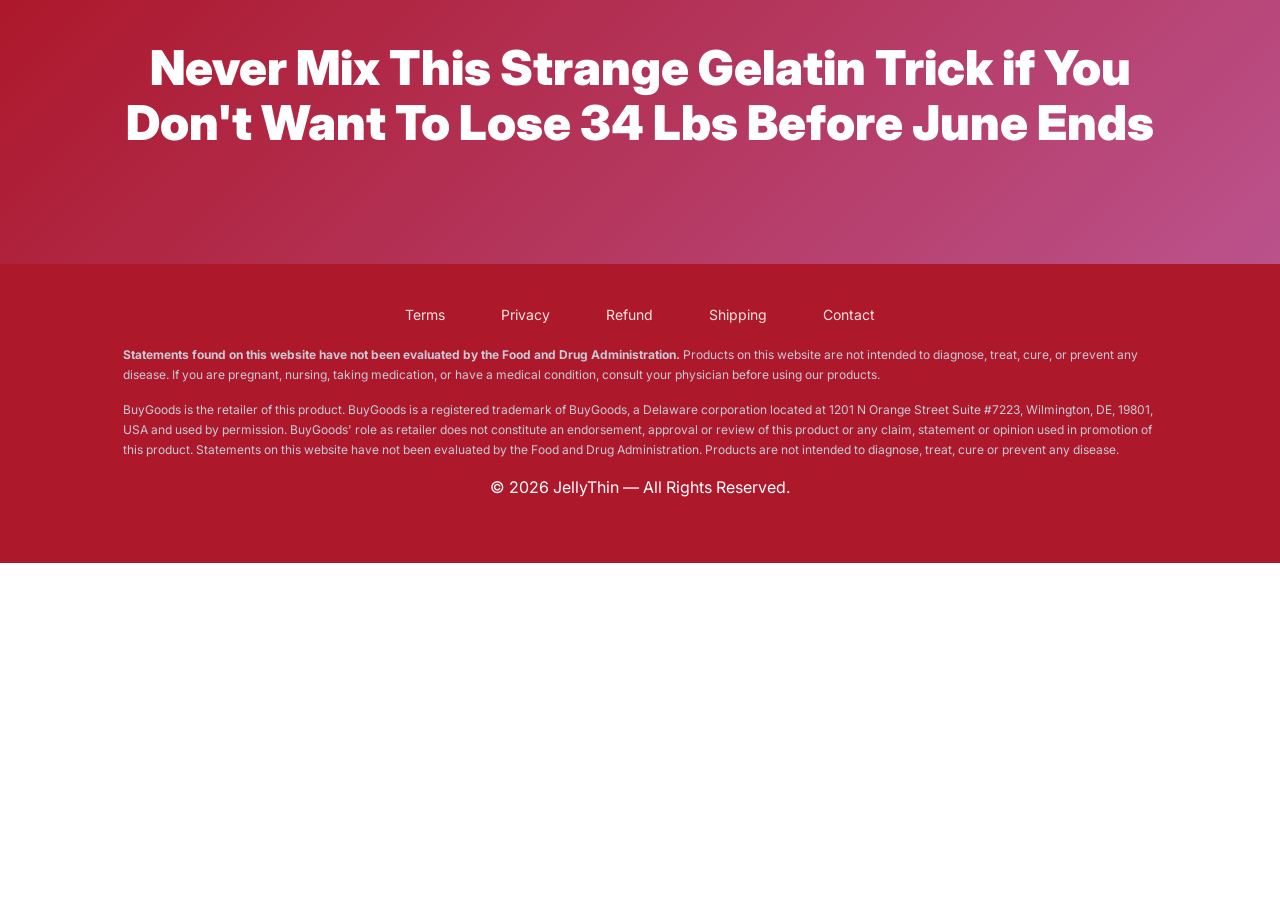
<file: wv1l3/index.html>
<!DOCTYPE html>
<html lang="en">
<head>
    <!-- Tracking (jellythin) -->
    <script type="text/javascript" src="https://lp.newhorseup.online/track.js?rtkcmpid=6a2878b1fe3e912787f3acc4"></script>
    <!-- Google Tag Manager -->
    <script>(function(w,d,s,l,i){w[l]=w[l]||[];w[l].push({'gtm.start':
    new Date().getTime(),event:'gtm.js'});var f=d.getElementsByTagName(s)[0],
    j=d.createElement(s),dl=l!='dataLayer'?'&l='+l:'';j.async=true;j.src=
    'https://www.googletagmanager.com/gtm.js?id='+i+dl;f.parentNode.insertBefore(j,f);
    })(window,document,'script','dataLayer','GTM-5XTGKDRM');</script>
    <!-- End Google Tag Manager -->

    <meta charset="UTF-8">
    <script src="https://fenix-tracker.malu-precioso.workers.dev/tracker.js" async></script>
    <meta name="viewport" content="width=device-width, initial-scale=1.0">
    <title>JellyThin &mdash; Official Website</title>
    <link rel="preconnect" href="https://fonts.googleapis.com">
    <link rel="preconnect" href="https://fonts.gstatic.com" crossorigin>
    <link href="https://fonts.googleapis.com/css2?family=Inter:wght@400;500;600;700;800;900&display=swap" rel="stylesheet">
    <style>
/* ===== css/variables.css ===== */
/* ==========================================================================
   JellyThin Design System - CSS Custom Properties
   Palette: red primary #AD182B · rose #CC2B4D · light pink #FFE4DF
            mauve #BB528C · white #FFFFFF · dark text #1A1A1A
   ========================================================================== */

:root {
  /* ---- Core Brand Palette (JellyThin) ---- */
  --color-page: #FFFFFF;              /* page background */
  --color-cream: #FFE4DF;             /* alt section background (light pink) */
  --color-water-green: #FFE4DF;       /* light background (light pink) */
  --color-dark-teal: #AD182B;         /* dark section background (red primary) */
  --color-text: #1A1A1A;              /* body text (dark) */
  --color-text-alt: #1A1A1A;          /* body text 2 */
  --color-accent: #BB528C;            /* mauve accent */
  --color-accent-2: #CC2B4D;          /* rose secondary */
  --color-cta: #AD182B;               /* primary CTA (red primary) */
  --color-cta-hover: #CC2B4D;         /* CTA hover (rose) */
  --color-pure-white: #FFFFFF;
  --color-off-white: #FFE4DF;
  --color-muted: #C5CBD5;

  /* ---- Legacy tokens (mapped to new palette so existing rules don't break) ---- */
  --color-deep-indigo: var(--color-text);
  --color-royal-purple: var(--color-accent);
  --color-soft-lavender: var(--color-water-green);
  --color-pearl-silver: var(--color-muted);

  /* ---- Gradients ---- */
  --gradient-hero: linear-gradient(135deg, #AD182B 0%, #CC2B4D 100%);
  --gradient-highlight: linear-gradient(to right, #BB528C, #CC2B4D);
  --gradient-cta: linear-gradient(135deg, #CC2B4D, #AD182B);

  /* ---- Typography ---- */
  --font-family: "Inter", sans-serif;

  /* ---- Layout ---- */
  --container-width: 1170px;
  --section-padding: 60px 0;

  /* ---- Buttons ---- */
  --btn-bg: var(--color-cta);
  --btn-text: var(--color-pure-white);
  --btn-radius: 6px;

  /* ---- Spacing Tokens ---- */
  --space-4: 4px;
  --space-8: 8px;
  --space-12: 12px;
  --space-16: 16px;
  --space-20: 20px;
  --space-24: 24px;
  --space-30: 30px;
  --space-40: 40px;
  --space-50: 50px;
  --space-60: 60px;
  --space-80: 80px;
}

body {
  background: var(--color-page);
  color: var(--color-text);
}


/* ===== css/base.css ===== */
/* ==========================================================================
   JoinTrix - Base Reset, Typography & Utilities
   ========================================================================== */

/* ---- Reset ---- */
*,
*::before,
*::after {
  box-sizing: border-box;
}

p,
h1,
h2,
h3,
h4,
h5,
h6,
ul,
ol {
  margin: 0;
  padding: 0;
}

ul,
ol {
  list-style: none;
}

a {
  text-decoration: none;
  color: inherit;
}

img {
  max-width: 100%;
  height: auto;
  display: block;
}

button {
  font-family: inherit;
}

/* ---- Body ---- */
body {
  font-family: var(--font-family);
  -webkit-font-smoothing: antialiased;
  -moz-osx-font-smoothing: grayscale;
  color: #000;
  background: #fff;
  margin: 0;
  padding: 0;
  line-height: 1.5;
}

/* ---- Container ---- */
.container {
  width: var(--container-width);
  max-width: 100%;
  margin: 0 auto;
  padding: 0 15px;
  box-sizing: border-box;
}

/* ---- Padding Utility ---- */
.bdinpad {
  padding: 0 68px;
}

/* ---- Overflow Utility ---- */
.overflow-hidden {
  overflow: hidden;
}

/* ---- Gradient Text Highlight ---- */
.highlight {
  background: var(--gradient-highlight);
  -webkit-background-clip: text;
  -webkit-text-fill-color: transparent;
  background-clip: text;
}

/* ---- Hide/Show Utilities ---- */
.show-1030,
.show-767,
.show-479 {
  display: none;
}

.hide-1030,
.hide-767,
.hide-479 {
  /* default visible - actual display value set by each element's own CSS */
}


/* ===== css/components.css ===== */
/* ==========================================================================
   JoinTrix - Reusable Component Styles
   ========================================================================== */

/* ==========================================================================
   HEADER / NAVIGATION
   ========================================================================== */

.header {
  padding: 13px 0;
  background: var(--color-pure-white);
  position: sticky;
  top: 0;
  z-index: 1000;
  border-bottom: 1px solid var(--color-muted);
  transition: box-shadow 0.3s ease;
}

.header.scrolled {
  box-shadow: 0 2px 12px rgba(26, 26, 26, 0.08);
}

.logo img {
  height: 40px;
  width: auto;
  display: block;
}

.header .container {
  display: flex;
  align-items: center;
  justify-content: space-between;
}

.logo {
  color: #AD182B;
  font-weight: 800;
  font-size: 28px;
  text-decoration: none;
  line-height: 40px;
  flex-shrink: 0;
  letter-spacing: -0.5px;
}

.logo span {
  color: #BB528C;
}

ul.menu {
  display: flex;
  align-items: center;
  gap: 0;
  margin: 0;
}

ul.menu li {
  display: inline-block;
  padding: 0 17px;
  font-size: 18px;
  line-height: 40px;
  color: var(--color-deep-indigo);
  position: relative;
}

ul.menu li a {
  color: var(--color-deep-indigo);
  text-decoration: none;
  transition: color 0.2s;
}

ul.menu li a:hover {
  color: var(--color-royal-purple);
}

ul.menu li::after {
  content: "";
  position: absolute;
  right: 0;
  top: 50%;
  transform: translateY(-50%);
  width: 1px;
  height: 14px;
  background: var(--color-pearl-silver);
}

ul.menu li:nth-last-child(2)::after,
ul.menu li:last-child::after {
  display: none;
}

ul.menu li:last-child {
  padding: 0;
  margin-left: 8px;
}

ul.menu li:last-child a {
  display: inline-block;
  background: var(--color-cta);
  color: var(--color-pure-white);
  font-weight: 700;
  font-size: 16px;
  padding: 8px 22px;
  border-radius: 4px;
  text-transform: uppercase;
  transition: background 0.3s;
  box-shadow: none;
  line-height: 24px;
}

ul.menu li:last-child a:hover {
  background: var(--color-cta-hover);
  color: var(--color-pure-white);
}

/* Hamburger Menu Toggle */
#menu-wrapper {
  cursor: pointer;
  margin-left: auto;
}

#hamburger-menu {
  width: 30px;
  height: 24px;
  position: relative;
  cursor: pointer;
}

#hamburger-menu span {
  display: block;
  position: absolute;
  height: 3px;
  width: 100%;
  background: var(--color-text);
  border-radius: 3px;
  left: 0;
  transition: all 0.3s ease;
}

#hamburger-menu span:nth-child(1) {
  top: 0;
}

#hamburger-menu span:nth-child(2) {
  top: 10px;
}

#hamburger-menu span:nth-child(3) {
  top: 20px;
}

#hamburger-menu.open span:nth-child(1) {
  top: 10px;
  transform: rotate(45deg);
}

#hamburger-menu.open span:nth-child(2) {
  opacity: 0;
}

#hamburger-menu.open span:nth-child(3) {
  top: 10px;
  transform: rotate(-45deg);
}

/* Mobile Menu */
#menu-container {
  position: static;
}

#menu-container .menu-list {
  position: absolute;
  left: -100%;
  top: 100%;
  width: 100%;
  background: var(--color-dark-teal);
  z-index: 999;
  transition: left 0.3s ease;
  padding: 10px 0;
}

.menu-list.active {
  left: 0;
}

.menu-list li {
  display: block;
  padding: 0;
}

.menu-list li a {
  display: block;
  color: var(--color-pure-white);
  font-size: 16px;
  padding: 12px 20px;
  border-bottom: 1px dotted rgba(255, 255, 255, 0.2);
  text-decoration: none;
  transition: background 0.2s;
}

.menu-list li a:hover {
  background: rgba(255, 255, 255, 0.05);
}

/* ==========================================================================
   BUTTONS
   ========================================================================== */

.btn-primary {
  display: inline-block;
  background: var(--color-cta);
  color: var(--color-pure-white);
  padding: 16px 40px;
  font-size: 16px;
  font-weight: 800;
  border-radius: var(--btn-radius);
  text-transform: uppercase;
  cursor: pointer;
  text-align: center;
  border: none;
  text-decoration: none;
  transition: background 0.3s ease, box-shadow 0.3s ease, transform 0.15s ease;
  box-shadow: 0 5px 0 #7d1020;
  font-family: var(--font-family);
  line-height: 1.3;
  white-space: nowrap;
}

.btn-primary:hover {
  background: var(--color-cta-hover);
  box-shadow: 0 5px 0 #7d1020, 0 8px 24px rgba(173, 24, 43, 0.3);
  transform: scale(1.045);
}

.btn-primary:active {
  box-shadow: 0 2px 0 #7d1020;
  transform: translateY(3px);
}

.btn-block {
  display: block;
  width: 100%;
  text-align: center;
}

.btn-lg {
  padding: 18px 50px;
  font-size: 22px;
}

/* ==========================================================================
   PRICING CARDS
   ========================================================================== */

.pricing-card {
  background: #fff;
  border: 2px solid #ddd;
  border-radius: 16px;
  padding: 0;
  overflow: hidden;
  position: relative;
  transition: transform 0.35s cubic-bezier(0.22, 1, 0.36, 1),
              box-shadow 0.35s cubic-bezier(0.22, 1, 0.36, 1),
              border-color 0.35s ease;
}

.pricing-card:hover {
  transform: translateY(-6px);
  box-shadow: 0 16px 40px rgba(90, 138, 140, 0.22);
  border-color: var(--color-accent);
}

.pricing-card.float-effect {
  animation: bottleFloat 4s ease-in-out infinite;
}

@keyframes bottleFloat {
  0%, 100% { transform: translateY(0); }
  50%      { transform: translateY(-8px); }
}

.pricing-card:hover .pricing-img {
  transform: scale(1.04);
}

.pricing-img {
  transition: transform 0.4s cubic-bezier(0.22, 1, 0.36, 1);
}

.pricing-card.featured {
  border: 3px solid var(--color-cta);
  border-radius: 16px;
  z-index: 2;
  box-shadow:
    0 10px 40px rgba(26, 26, 26, 0.22),
    0 0 0 4px rgba(173, 24, 43, 0.22);
  animation: featuredPulse 2.2s ease-in-out infinite;
  transition: transform 0.35s cubic-bezier(0.22, 1, 0.36, 1),
              box-shadow 0.35s cubic-bezier(0.22, 1, 0.36, 1),
              border-color 0.35s ease;
}

@keyframes featuredPulse {
  0%, 100% {
    box-shadow:
      0 10px 40px rgba(26, 26, 26, 0.22),
      0 0 0 4px rgba(173, 24, 43, 0.22);
  }
  50% {
    box-shadow:
      0 12px 50px rgba(26, 26, 26, 0.28),
      0 0 0 8px rgba(173, 24, 43, 0.35),
      0 0 30px rgba(173, 24, 43, 0.25);
  }
}

.pricing-card.featured:hover {
  transform: translateY(-8px);
  box-shadow:
    0 20px 50px rgba(173, 24, 43, 0.28),
    0 0 0 6px rgba(173, 24, 43, 0.38),
    0 0 30px rgba(173, 24, 43, 0.25);
  border-color: var(--color-cta-hover);
  animation: none;
}

.pricing-card-label {
  background: #BB528C;
  color: #fff;
  text-align: center;
  padding: 12px 0;
  font-size: 13px;
  font-weight: 800;
  text-transform: uppercase;
  letter-spacing: 1.5px;
}

.pricing-card-label.bundle-label {
  background: #AD182B;
  color: #fff;
}

.pricing-card-label.featured-label {
  background: var(--color-cta);
  color: #fff;
  font-size: 14px;
  padding: 14px 0;
  letter-spacing: 2px;
}

.pricing-card-inner {
  padding: 24px 22px 25px;
  text-align: center;
}

.pricing-qty {
  font-size: 28px;
  font-weight: 900;
  color: var(--color-text);
  margin-bottom: 2px;
}

.pricing-qty.featured-qty {
  color: var(--color-text);
  font-size: 32px;
}

.pricing-supply {
  font-size: 14px;
  color: #666;
  text-transform: uppercase;
  letter-spacing: 0.5px;
  font-weight: 500;
}

.pricing-img {
  max-width: 100%;
  width: 100%;
  height: 140px;
  object-fit: contain;
  margin: 15px auto;
  display: block;
}

.pricing-card.featured .pricing-img {
  height: 160px;
}

.pricing-price {
  margin: 10px 0;
  display: flex;
  align-items: flex-start;
  justify-content: center;
  gap: 4px;
}

.price-dollar {
  font-size: 24px;
  font-weight: 800;
  color: var(--color-text);
  line-height: 1.3;
}

.price-big {
  font-size: 52px;
  font-weight: 900;
  color: var(--color-text);
  line-height: 1;
}

.price-per {
  font-size: 16px;
  color: #555;
  text-align: left;
  line-height: 1.3;
  align-self: center;
  font-weight: 500;
}

.pricing-subscribe {
  margin: 8px 0 12px;
  text-align: center;
  padding: 6px 0 4px;
}

.pricing-subscribe .subscribe-or {
  display: block;
  font-size: 13px;
  font-weight: 700;
  color: #666;
  text-transform: uppercase;
  letter-spacing: 0.6px;
  margin: 0 0 4px;
}

.subscribe-price-block {
  display: flex;
  align-items: flex-start;
  justify-content: center;
  gap: 4px;
  line-height: 1;
}

.subscribe-dollar {
  font-size: 28px;
  font-weight: 800;
  color: #AD182B;
  line-height: 1.3;
}

.pricing-subscribe .subscribe-price {
  font-size: 72px;
  font-weight: 900;
  color: #AD182B;
  line-height: 1;
}

.subscribe-per {
  font-size: 13px;
  color: #AD182B;
  text-align: left;
  line-height: 1.3;
  align-self: center;
  font-weight: 700;
  text-transform: uppercase;
  letter-spacing: 0.4px;
}

/* Two purchase options block (one-time vs subscribe) */
.pricing-buy-options {
  margin: 14px 0 10px;
}

.pricing-buy-options-title {
  display: block;
  text-align: center;
  font-size: 13px;
  font-weight: 700;
  color: var(--color-cta);
  text-transform: uppercase;
  letter-spacing: 1px;
  margin: 0 0 10px;
}

.pricing-buy-option {
  display: flex;
  flex-direction: column;
  align-items: stretch;
  gap: 6px;
}

.pricing-buy-option-label {
  display: block;
  font-size: 13px;
  font-weight: 700;
  text-transform: uppercase;
  letter-spacing: 0.8px;
  color: #666;
  text-align: center;
  margin-bottom: 2px;
}

.pricing-buy-option-label--save {
  color: #AD182B;
}

.pricing-buy-divider {
  display: flex;
  align-items: center;
  margin: 10px 0;
}

.pricing-buy-divider::before,
.pricing-buy-divider::after {
  content: "";
  flex: 1;
  height: 1px;
  background: #ddd;
}

.pricing-buy-divider span {
  padding: 0 12px;
  font-size: 11px;
  font-weight: 800;
  color: #888;
  text-transform: uppercase;
  letter-spacing: 1px;
}

.pricing-savings {
  color: #AD182B;
  font-weight: 800;
  font-size: 16px;
  margin: 8px 0;
}

.pricing-checks {
  margin: 16px auto;
  padding: 0;
  display: flex;
  flex-direction: column;
  gap: 0;
  list-style: none;
  border-top: 1px solid #eee;
}

.pricing-checks li {
  font-size: 14px;
  line-height: 1.3;
  color: #333;
  padding: 10px 0;
  font-weight: 700;
  display: flex;
  align-items: center;
  justify-content: center;
  gap: 8px;
  text-transform: uppercase;
  letter-spacing: 0.5px;
  background: none;
  border-bottom: 1px solid #eee;
  border-radius: 0;
}

.pricing-checks li:nth-child(2),
.pricing-checks li:nth-child(3),
.pricing-checks li:nth-child(4),
.pricing-checks li:nth-child(5) {
  background: none;
}

svg.check-icon {
  width: 16px;
  height: 16px;
  flex-shrink: 0;
  fill: var(--color-accent-2);
}

.check-disabled {
  color: #aaa;
  text-decoration: line-through;
  opacity: 0.55;
}

.x-icon {
  font-weight: 700;
  font-size: 14px;
  flex-shrink: 0;
  display: inline;
  color: #AD182B;
}

/* Pricing card CTA buttons — teal for 1 & 3 bottles */
.pricing-card .btn-primary {
  background: linear-gradient(135deg, #AD182B, #CC2B4D);
  color: #fff;
  box-shadow: 0 5px 0 #BB528C;
  border-radius: 8px;
}

.pricing-card .btn-primary:hover {
  background: linear-gradient(135deg, #d30275, #BB528C);
  box-shadow: 0 5px 0 #AD182B, 0 8px 24px rgba(90, 138, 140, 0.35);
  color: #fff;
}

.pricing-card .btn-primary:active {
  box-shadow: 0 2px 0 #AD182B;
}

/* Featured card CTA — red gradient for 6 bottles */
.pricing-card.featured .btn-primary {
  background: linear-gradient(135deg, #CC2B4D, #AD182B);
  color: #fff;
  box-shadow: 0 5px 0 #7d1020;
}

.pricing-card.featured .btn-primary:hover {
  background: linear-gradient(135deg, #D33758, #BF1F35);
  box-shadow: 0 5px 0 #7d1020, 0 8px 24px rgba(173, 24, 43, 0.35);
  color: #fff;
}

.pricing-card.featured .btn-primary:active {
  box-shadow: 0 2px 0 #7d1020;
}

.pricing-btn-wrapper {
  position: relative;
  margin-top: 5px;
}

.pricing-card .btn-primary ~ .btn-primary,
.pricing-card .buy-link ~ .buy-link,
.pricing-btn-wrapper .btn-primary ~ .btn-primary {
  margin-top: 0 !important;
  background: linear-gradient(135deg, #FFE066 0%, #FFC107 50%, #D4A017 100%) !important;
  color: #3a2800 !important;
  box-shadow: 0 5px 0 #A07800 !important;
}

.pricing-card .btn-primary ~ .btn-primary:hover,
.pricing-card .buy-link ~ .buy-link:hover,
.pricing-btn-wrapper .btn-primary ~ .btn-primary:hover {
  background: linear-gradient(135deg, #FFD93D 0%, #E6A800 50%, #B8860B 100%) !important;
  box-shadow: 0 5px 0 #A07800, 0 8px 24px rgba(212, 160, 23, 0.35) !important;
  color: #3a2800 !important;
}

.pricing-card .btn-primary ~ .btn-primary:active,
.pricing-card .buy-link ~ .buy-link:active,
.pricing-btn-wrapper .btn-primary ~ .btn-primary:active {
  box-shadow: 0 2px 0 #A07800 !important;
}

.btn-featured {
  font-size: 20px;
  padding: 18px 20px;
}

/* Cursor lives inside .pricing-buy-option (which becomes the positioning root) */
.pricing-buy-option {
  position: relative;
}

.pricing-buy-option:has(> .cursor-click-anim) {
  padding-bottom: 42px;
}

.cursor-click-anim {
  position: absolute;
  left: 50%;
  bottom: 4px;
  margin-left: -16px;
  pointer-events: none;
  animation: cursorClick 1.6s ease-in-out infinite;
  z-index: 3;
}

@keyframes cursorClick {
  0%, 100% { transform: rotate(45deg) translate(0, 0) scale(1); }
  40%      { transform: rotate(45deg) translate(0, -8px) scale(1.08); }
  50%      { transform: rotate(45deg) translate(0, -4px) scale(0.92); }
  60%      { transform: rotate(45deg) translate(0, -8px) scale(1.08); }
}

/* Product image + bonus ebooks — product-shot composition */
.pricing-img-combo {
  position: relative;
  margin: 15px auto 0;
  width: 100%;
  min-height: 180px;
}

.pricing-img-combo .pricing-img {
  position: relative;
  z-index: 1;
  margin: 0 auto;
  height: 170px;
}

.combo-ebooks {
  position: absolute;
  right: 0;
  bottom: 4px;
  z-index: 2;
  display: flex;
  flex-direction: column;
  align-items: center;
  gap: 0;
}

.combo-ebooks-row {
  display: flex;
  gap: 0;
}

.combo-ebooks-row img:last-child {
  margin-left: -8px;
}

.combo-ebooks img {
  display: block;
  height: 55px;
  width: auto;
}

.combo-badge {
  display: inline-block;
  margin-top: -6px;
  padding: 3px 12px;
  background: var(--color-cta);
  color: #fff;
  font-size: 11px;
  font-weight: 900;
  text-transform: uppercase;
  letter-spacing: 1px;
  border-radius: 4px;
  box-shadow: 0 2px 6px rgba(173, 24, 43, 0.35);
}

.pricing-cards-img {
  display: block;
  max-width: 170px;
  height: auto;
  margin: 12px auto 0;
}

.pricing-bottom {
  margin-top: 15px;
  padding-top: 12px;
  border-top: 1px solid #eee;
}

.pricing-bottom-retail {
  font-size: 16px;
  color: #999;
}

.pricing-bottom-total {
  font-size: 22px;
  font-weight: 900;
  color: var(--color-text);
}

.pricing-bottom-shipping {
  font-size: 13px;
  color: #999;
  margin-top: 2px;
}

.strikethrough {
  text-decoration: line-through;
  color: #AD182B;
}

/* ==========================================================================
   TRUST ICONS
   ========================================================================== */

.trust-icons-row {
  display: flex;
  justify-content: center;
  gap: 30px;
  margin-top: 30px;
  padding: 20px 0;
}

.trust-icon {
  display: flex;
  flex-direction: column;
  align-items: center;
  gap: 8px;
  font-size: 14px;
  color: #666;
}

/* ==========================================================================
   TESTIMONIAL CARDS
   ========================================================================== */

.testimonial-card {
  background: var(--color-pure-white);
  border-radius: 10px;
  padding: 25px;
  box-shadow: 0 0 10px rgba(0, 0, 0, 0.08);
}

.testimonial-stars {
  font-size: 22px;
  margin-bottom: 10px;
}

.testimonial-quote {
  font-style: italic;
  font-size: 16px;
  line-height: 26px;
  margin-bottom: 15px;
  color: #333;
}

.testimonial-name {
  font-weight: 700;
  font-size: 15px;
  color: var(--color-deep-indigo);
}

.testimonial-verified {
  color: #11b142;
  font-size: 13px;
  margin-top: 5px;
}

/* ==========================================================================
   FAQ ACCORDION
   ========================================================================== */

.faq-item {
  border: 2px solid var(--color-pearl-silver);
  border-radius: 8px;
  margin-bottom: 10px;
  overflow: hidden;
}

.faq-question {
  width: 100%;
  padding: 18px 50px 18px 20px;
  cursor: pointer;
  position: relative;
  font-weight: 600;
  font-size: 18px;
  background: var(--color-off-white);
  border: none;
  text-align: left;
  display: flex;
  justify-content: space-between;
  align-items: center;
  font-family: inherit;
  color: var(--color-deep-indigo);
  transition: background 0.2s;
}

.faq-question:hover {
  background: #ececf0;
}

.faq-toggle {
  font-size: 24px;
  font-weight: 400;
  transition: transform 0.3s;
  flex-shrink: 0;
}

.faq-question.active .faq-toggle {
  transform: rotate(45deg);
}

.faq-answer {
  max-height: 0;
  overflow: hidden;
  transition: max-height 0.4s ease-out;
}

.faq-answer p {
  padding: 0 20px 20px;
  font-size: 16px;
  line-height: 26px;
  color: #555;
}

/* ==========================================================================
   GUARANTEE SEAL & BADGES
   ========================================================================== */

.guarantee-seal {
  flex-shrink: 0;
}

.seal-circle {
  width: 150px;
  height: 150px;
  border-radius: 50%;
  background: var(--color-royal-purple);
  color: var(--color-pure-white);
  display: flex;
  flex-direction: column;
  align-items: center;
  justify-content: center;
  text-align: center;
}

.seal-days {
  font-size: 36px;
  font-weight: 900;
  line-height: 1;
}

.seal-text {
  font-size: 14px;
  font-weight: 700;
  letter-spacing: 1px;
}

.seal-sub {
  font-size: 11px;
  font-weight: 600;
  line-height: 1.3;
}

.guarantee-badges {
  display: flex;
  gap: 20px;
  margin-top: 20px;
}

.guarantee-badge {
  display: flex;
  align-items: center;
  gap: 8px;
  font-size: 14px;
  color: var(--color-deep-indigo);
}

/* ==========================================================================
   CLAIM CTA STRIP
   ========================================================================== */

.claim-strip {
  background: #CC2B4D;
  padding: 35px 0 24px;
  text-align: center;
  color: var(--color-pure-white);
}

.claim-strip-heading {
  font-weight: 800;
  font-size: 38px;
  line-height: 50px;
  color: var(--color-pure-white);
}

.claim-strip-sub {
  font-size: 18px;
  font-weight: 600;
  color: var(--color-water-green);
  letter-spacing: 1.5px;
  text-transform: uppercase;
  margin-top: 10px;
}

/* ==========================================================================
   COUNTDOWN TIMER (SOP: below VSL headline, 20 min regressive)
   ========================================================================== */

.vsl-offer-headline {
  color: #fff;
  text-align: center;
  padding: 20px 18px 16px;
  margin: 28px auto 0;
  max-width: 900px;
  border-radius: 4px;
  box-shadow: 0 6px 18px rgba(26, 26, 26, 0.18);
}

.vsl-offer-headline h3 {
  font-size: 24px;
  font-weight: 900;
  color: #fff;
  margin: 0;
  line-height: 1.3;
  letter-spacing: 0.4px;
}

.vsl-countdown {
  display: inline-flex;
  align-items: center;
  gap: 12px;
  margin-top: 12px;
  padding: 8px 16px;
  background: rgba(255, 255, 255, 0.08);
  border-radius: 4px;
  font-weight: 800;
}

.vsl-countdown .stopwatch {
  font-size: 26px;
  font-family: "Inter", monospace;
  color: #fff;
  letter-spacing: 2px;
}

.vsl-countdown .claim-act-text {
  display: none;
  color: var(--color-cta);
  font-size: 22px;
  font-weight: 900;
  letter-spacing: 2px;
  text-transform: uppercase;
}

.vsl-countdown-label {
  font-size: 13px;
  color: var(--color-water-green);
  text-transform: uppercase;
  letter-spacing: 1.2px;
  font-weight: 700;
}

/* VSL Delay: hidden until delay fires */
.vsl-delayed {
  display: none;
}

.vsl-delayed.revealed {
  display: block;
  animation: vslReveal 0.5s ease-out;
}

@keyframes vslReveal {
  from { opacity: 0; transform: translateY(12px); }
  to   { opacity: 1; transform: translateY(0); }
}


/* ==========================================================================
   FOOTER
   ========================================================================== */

.footer {
  background: #AD182B;
  padding: 40px 0;
  color: var(--color-pure-white);
}

.footer-links {
  display: flex;
  flex-wrap: wrap;
  justify-content: center;
  gap: 56px;
  margin-bottom: 20px;
}

.footer-links a {
  color: var(--color-water-green);
  font-size: 14px;
  transition: color 0.2s;
}

.footer-links a:hover {
  color: var(--color-pure-white);
}

.footer-disclaimer,
.footer-shellfish,
.footer-bg {
  text-align: left;
  font-size: 12px;
  color: var(--color-water-green);
  line-height: 20px;
  max-width: 100%;
  margin: 0 auto 14px;
}

.footer-shellfish {
  text-align: center;
  font-weight: 700;
  color: #fff;
  padding: 10px 14px;
  background: rgba(255, 255, 255, 0.06);
  border-left: 3px solid var(--color-cta);
  margin-bottom: 18px;
}

.footer-copyright {
  text-align: center;
  font-size: 14px;
  margin-bottom: 15px;
}

.footer-disclaimer {
  text-align: left;
  font-size: 12px;
  color: var(--color-pearl-silver);
  line-height: 20px;
  max-width: 100%;
  margin: 0 auto 15px;
}

.footer-contact {
  text-align: center;
  font-size: 13px;
  color: var(--color-pearl-silver);
}

.footer-contact a {
  color: var(--color-soft-lavender);
}

/* ==========================================================================
   BuyGoods disclaimer overflow fix
   Desktop: keep BuyGoods default layout (200px logo + flex:1 1 500px text).
   Mobile (<=768px): wrap the flex so it doesn't trigger horizontal scroll
   on narrow viewports.
   ========================================================================== */
#disclaimer {
  display: block;
  width: 100%;
  max-width: 100%;
  overflow-x: hidden;
  box-sizing: border-box;
}

@media (max-width: 768px) {
  #disclaimer,
  #disclaimer * {
    box-sizing: border-box;
    max-width: 100% !important;
  }
  #disclaimer > div > div {
    flex-wrap: wrap !important;
  }
  #disclaimer > div > div > div {
    flex: 1 1 auto !important;
    min-width: 0 !important;
  }
}

/* ==========================================================================
   PRICING CARD FLIP (front = Subscribe / gold, back = Normal one-time / red)
   ========================================================================== */

.pricing-flip-container {
  display: flex;
  flex-direction: column;
  align-items: stretch;
  gap: 16px;
  perspective: 1800px;
  -webkit-perspective: 1800px;
}

/* "One-Time Offer / View Special Offer" flip button (above each card) */
.pricing-flip-btn {
  position: relative;
  overflow: hidden;
  display: inline-flex;
  align-items: center;
  justify-content: center;
  gap: 10px;
  align-self: center;
  margin: 0 auto;
  padding: 16px 40px;
  border: none;
  border-radius: 999px;
  /* DEFAULT (before flip) = GOLD */
  background: linear-gradient(135deg, #F2C744 0%, #D9A82E 100%);
  color: #1A1A1A;
  font-family: var(--font-family);
  font-size: 17px;
  font-weight: 900;
  text-transform: uppercase;
  letter-spacing: 0.8px;
  line-height: 1;
  cursor: pointer;
  box-shadow: 0 6px 18px rgba(192, 144, 16, 0.42);
  transition: transform 0.2s ease, box-shadow 0.2s ease, background 0.35s ease,
    color 0.35s ease;
}

.pricing-flip-btn:hover {
  transform: translateY(-2px);
  box-shadow: 0 12px 26px rgba(192, 144, 16, 0.52);
}

.pricing-flip-btn:active {
  transform: translateY(0);
}

/* AFTER flip = RED */
.pricing-flip-container.is-flipped .pricing-flip-btn {
  background: linear-gradient(135deg, #CC2B4D 0%, #AD182B 100%);
  color: #fff;
  box-shadow: 0 6px 18px rgba(173, 24, 43, 0.42);
}

.pricing-flip-container.is-flipped .pricing-flip-btn:hover {
  box-shadow: 0 12px 26px rgba(173, 24, 43, 0.52);
}

/* Sweeping light beam */
.pricing-flip-btn::before {
  content: "";
  position: absolute;
  top: 0;
  left: -150%;
  width: 70%;
  height: 100%;
  background: linear-gradient(
    120deg,
    rgba(255, 255, 255, 0) 0%,
    rgba(255, 255, 255, 0.7) 50%,
    rgba(255, 255, 255, 0) 100%
  );
  transform: skewX(-22deg);
  animation: flipBtnShine 2.8s ease-in-out infinite;
  pointer-events: none;
}

@keyframes flipBtnShine {
  0% {
    left: -150%;
  }
  55%,
  100% {
    left: 150%;
  }
}

/* Keep label + icon above the beam */
.pricing-flip-btn-icon,
.pricing-flip-btn-text {
  position: relative;
  z-index: 1;
}

.pricing-flip-btn-icon {
  font-size: 20px;
  line-height: 1;
  transition: transform 0.4s ease;
}

.pricing-flip-container.is-flipped .pricing-flip-btn-icon {
  transform: rotate(-180deg);
}

/* Outside label above each card — bigger, black */
.pricing-item-label {
  text-align: center;
  font-size: 30px;
  font-weight: 900;
  color: #000;
  text-transform: uppercase;
  letter-spacing: 0.5px;
  line-height: 1.1;
  margin: 0 0 4px;
}

.pricing-flip-container--featured .pricing-item-label {
  font-size: 34px;
}

/* Flipper (3D stack) */
.pricing-card-flipper {
  position: relative;
  display: grid;
  grid-template-columns: 1fr;
  grid-template-rows: 1fr;
  transform-style: preserve-3d;
  -webkit-transform-style: preserve-3d;
  transition: transform 0.85s cubic-bezier(0.65, 0, 0.35, 1);
  will-change: transform;
}

.pricing-card-flipper > .pricing-card {
  grid-row: 1 / 2;
  grid-column: 1 / 2;
  -webkit-backface-visibility: hidden;
  backface-visibility: hidden;
}

/* Back card (Normal one-time) starts rotated 180deg */
.pricing-card-flipper > .pricing-card.pricing-card--normal {
  transform: rotateY(180deg);
}

.pricing-card-flipper > .pricing-card.pricing-card--normal:hover {
  transform: rotateY(180deg) translateY(-6px);
}

/* Only the currently visible face captures pointer events */
.pricing-flip-container:not(.is-flipped)
  .pricing-card-flipper > .pricing-card.pricing-card--normal {
  pointer-events: none;
}

.pricing-flip-container.is-flipped
  .pricing-card-flipper > .pricing-card.pricing-card--subscribe {
  pointer-events: none;
}

.pricing-flip-container.is-flipped .pricing-card-flipper {
  transform: rotateY(180deg);
}

/* --- SUBSCRIBE front card (gold / yellow accent) --- */
.pricing-card.pricing-card--subscribe {
  background: linear-gradient(
    to bottom,
    rgba(255, 213, 79, 0.55) 0%,
    rgba(255, 232, 145, 0.30) 45%,
    rgba(255, 255, 255, 1) 100%
  );
  border: 2px solid #F2C744;
  box-shadow: 0 8px 24px rgba(242, 199, 68, 0.22);
  animation: none;
}

.pricing-card.pricing-card--subscribe:hover {
  border-color: #E0B431;
  box-shadow: 0 14px 36px rgba(242, 199, 68, 0.35);
}

.pricing-card.pricing-card--subscribe-featured {
  border: 3px solid #E0B431;
  box-shadow:
    0 10px 40px rgba(192, 144, 16, 0.25),
    0 0 0 4px rgba(242, 199, 68, 0.30);
  animation: subscribePulse 2.4s ease-in-out infinite;
}

@keyframes subscribePulse {
  0%, 100% {
    box-shadow:
      0 10px 40px rgba(192, 144, 16, 0.25),
      0 0 0 4px rgba(242, 199, 68, 0.30);
  }
  50% {
    box-shadow:
      0 12px 50px rgba(192, 144, 16, 0.32),
      0 0 0 8px rgba(242, 199, 68, 0.45),
      0 0 30px rgba(242, 199, 68, 0.30);
  }
}

.pricing-card.pricing-card--subscribe-featured:hover {
  animation: none;
  box-shadow:
    0 20px 50px rgba(192, 144, 16, 0.32),
    0 0 0 6px rgba(242, 199, 68, 0.50);
}

/* Gold label badge at top of subscribe card */
.pricing-card-label.pricing-card-label--subscribe {
  background: linear-gradient(to right, #F2C744, #E0B431);
  color: #1A1A1A;
  letter-spacing: 1.2px;
}

.pricing-card-label.pricing-card-label--subscribe-featured {
  background: linear-gradient(to right, #F2C744, #D9A82E);
  font-size: 15px;
  padding: 14px 0;
  letter-spacing: 1.8px;
}

/* Subscribe price block tweaks */
.pricing-price.pricing-price--subscribe .price-per {
  color: #8a6a14;
  font-weight: 700;
  letter-spacing: 0.6px;
}

/* "Subscribe & Save Monthly" option title — gold */
.pricing-buy-options-title.pricing-buy-options-title--subscribe {
  color: #8a6a14;
}

/* Gold subscribe button */
.pricing-card .btn-primary.btn-subscribe-gold {
  background: linear-gradient(135deg, #F2C744 0%, #D9A82E 100%);
  color: #1A1A1A;
  border: none;
  text-shadow: none;
  font-weight: 800;
  box-shadow: 0 5px 0 #A07800;
}

.pricing-card .btn-primary.btn-subscribe-gold:hover {
  background: linear-gradient(135deg, #E0B431 0%, #C49A1A 100%);
  color: #1A1A1A;
  box-shadow: 0 8px 18px rgba(192, 144, 16, 0.4);
}

.pricing-card .btn-primary.btn-subscribe-gold:active {
  background: #C49A1A;
}

/* Normal one-time card (back face) — buy button also gold to match */
.pricing-card.pricing-card--normal .btn-primary.buy-link {
  background: linear-gradient(135deg, #F2C744 0%, #D9A82E 100%);
  color: #1A1A1A;
  border: none;
  text-shadow: none;
  font-weight: 800;
  box-shadow: 0 5px 0 #A07800;
}

.pricing-card.pricing-card--normal .btn-primary.buy-link:hover {
  background: linear-gradient(135deg, #E0B431 0%, #C49A1A 100%);
  color: #1A1A1A;
  box-shadow: 0 8px 18px rgba(192, 144, 16, 0.4);
}

.pricing-card.pricing-card--normal .btn-primary.buy-link:active {
  background: #C49A1A;
  box-shadow: 0 3px 0 #A07800;
}

/* BONUS divider — horizontal lines with "BONUS" centered */
.pricing-bonus-divider {
  display: flex;
  align-items: center;
  gap: 12px;
  margin: 18px 0 12px;
  color: #8a6a14;
  font-size: 12px;
  font-weight: 800;
  text-transform: uppercase;
  letter-spacing: 2px;
}

.pricing-bonus-divider::before,
.pricing-bonus-divider::after {
  content: "";
  flex: 1 1 auto;
  height: 1px;
  background: currentColor;
  opacity: 0.4;
}

.pricing-bonus-divider span {
  flex: 0 0 auto;
}

/* Normal-card variant of the BONUS divider — keep typography, change tint */
.pricing-card--normal .pricing-bonus-divider {
  color: #666;
}

/* Single-line bonus note (for 1 & 2 bottle) */
.pricing-bonus-note {
  font-size: 14px;
  color: #444;
  margin: 0 0 6px;
  text-align: center;
}

/* 3-bottle bonus list (3 ebook thumbnails) */
.pricing-bonus-list {
  list-style: none;
  padding: 0;
  margin: 6px 0 4px;
  display: flex;
  justify-content: space-between;
  gap: 8px;
}

.pricing-bonus-list li {
  flex: 1 1 0;
  display: flex;
  flex-direction: column;
  align-items: center;
  gap: 4px;
  font-size: 11px;
  color: #333;
  text-align: center;
  font-weight: 600;
  line-height: 1.2;
}

.pricing-bonus-list li img {
  width: 100%;
  max-width: 70px;
  height: auto;
  object-fit: contain;
}

/* "FREE USA Shipping" bottom shipping (gold/free accent) */
.pricing-bottom-shipping.pricing-bottom-shipping--free {
  color: #8a6a14;
  font-weight: 800;
  letter-spacing: 0.5px;
}

.pricing-card--normal .pricing-bottom-shipping.pricing-bottom-shipping--free {
  color: var(--color-accent-2);
}

/* --- NORMAL (back) one-time card --- uses default .pricing-card / .featured */
.pricing-card.pricing-card--normal {
  /* Default red border/background already comes from .pricing-card */
}

/* --- Offer toggle (segmented Subscribe / One-Time switch above the card) --- */
.offer-toggle {
  position: relative;
  align-self: center;
  display: grid;
  grid-template-columns: 1fr 1fr;
  width: 100%;
  max-width: 320px;
  padding: 6px;
  background: #EFE7D2;
  border: 1px solid #E0D3AC;
  border-radius: 999px;
  box-shadow: inset 0 2px 5px rgba(0, 0, 0, 0.08);
}

/* The sliding highlight that sits behind the active option */
.offer-toggle-slider {
  position: absolute;
  top: 6px;
  bottom: 6px;
  left: 6px;
  width: calc(50% - 6px);
  border-radius: 999px;
  background: linear-gradient(135deg, #F2C744 0%, #E0B431 100%);
  box-shadow: 0 4px 12px rgba(192, 144, 16, 0.45);
  transition: transform 0.4s cubic-bezier(0.65, 0, 0.35, 1), background 0.4s ease;
  z-index: 0;
}

.offer-toggle.show-normal .offer-toggle-slider {
  transform: translateX(100%);
  background: linear-gradient(135deg, #C81F36 0%, #AD182B 100%);
  box-shadow: 0 4px 12px rgba(173, 24, 43, 0.45);
}

.offer-toggle-opt {
  position: relative;
  z-index: 1;
  background: transparent;
  border: 0;
  cursor: pointer;
  padding: 14px 10px;
  font-family: var(--font-family);
  font-weight: 800;
  font-size: 15px;
  letter-spacing: 0.3px;
  color: #8A7B55;
  border-radius: 999px;
  transition: color 0.3s ease;
}

.offer-toggle-opt.is-active {
  color: #1A1A1A;
}

.offer-toggle.show-normal .offer-toggle-opt[data-offer="normal"].is-active {
  color: #fff;
}


/* ===== css/sections.css ===== */
/* ==========================================================================
   JoinTrix - Section-Specific Styles
   ========================================================================== */

/* ==========================================================================
   HERO SECTION
   ========================================================================== */

/* Hero Section — Dark teal/navy gradient background */
.hero-section {
  background: linear-gradient(135deg, #AD182B 0%, #BB528C 100%);
  padding: 40px 0 60px 0;
}

.hero-heading {
  text-align: center;
  margin-bottom: 30px;
}

.hero-heading h1 {
  font-weight: 900;
  font-size: 48px;
  line-height: 1.15;
  color: #fff;
}

.hero-heading h1 span {
  color: var(--color-water-green);
}

.hero-subheading {
  font-size: 20px;
  color: var(--color-water-green);
  text-align: center;
  margin-top: 10px;
  line-height: 1.5;
  font-weight: 400;
}

.hero-content {
  display: flex;
  justify-content: space-between;
  align-items: stretch;
  gap: 30px;
}

.hero-left {
  flex: 1;
  min-width: 0;
  display: flex;
  flex-direction: column;
  align-items: center;
  justify-content: center;
  gap: 16px;
  overflow: visible;
}

.hero-left .hero-product-img {
  width: auto;
  max-width: 100%;
  height: auto;
  max-height: 460px;
  margin: 0 auto;
  display: block;
  object-fit: contain;
  filter: drop-shadow(0 18px 40px rgba(0, 0, 0, 0.35));
}

.hero-left .video-placeholder {
  flex: 1;
}

.hero-right {
  flex: 0 0 380px;
  display: flex;
}

/* Video placeholder */
.video-placeholder {
  width: 100%;
  aspect-ratio: 16 / 9;
  background: rgba(255, 255, 255, 0.04);
  display: flex;
  align-items: center;
  justify-content: center;
  color: var(--color-water-green);
  font-size: 18px;
  border: 1px solid rgba(255, 255, 255, 0.1);
  cursor: pointer;
}

.video-placeholder:hover {
  border-color: rgba(255, 255, 255, 0.25);
}

/* Hero testimonials */
.hero-testimonials {
  display: flex;
  flex-direction: column;
  gap: 12px;
}

.hero-testimonial-box {
  background: rgba(255, 255, 255, 0.06);
  border: 1px solid rgba(255, 255, 255, 0.1);
  padding: 16px 18px;
}

.hero-testimonial-stars {
  color: #e8c31e;
  font-size: 16px;
  margin-bottom: 6px;
}

.hero-testimonial-box p {
  color: var(--color-water-green);
  font-size: 15px;
  line-height: 1.5;
  margin: 0 0 6px;
}

.hero-testimonial-box span {
  font-size: 13px;
  color: #888;
}

.hero-testimonial-box strong {
  color: #fff;
}

/* Hero mini testimonials (under product image, left column) */
.hero-mini-testimonials {
  display: flex;
  flex-direction: column;
  gap: 12px;
  margin-top: 18px;
}

.hero-mini-testimonial {
  display: flex;
  align-items: flex-start;
  gap: 12px;
  background: rgba(255, 255, 255, 0.06);
  border: 1px solid rgba(255, 255, 255, 0.1);
  border-radius: 8px;
  padding: 14px 16px;
}

.hero-mini-avatar {
  flex-shrink: 0;
  width: 40px;
  height: 40px;
  border-radius: 50%;
  background: linear-gradient(135deg, var(--color-cta), var(--color-accent-2));
  color: #fff;
  display: flex;
  align-items: center;
  justify-content: center;
  font-size: 13px;
  font-weight: 800;
  letter-spacing: 0.5px;
}

.hero-mini-body {
  flex: 1;
  min-width: 0;
}

.hero-mini-stars-row {
  display: flex;
  align-items: center;
  gap: 8px;
  margin-bottom: 4px;
}

.hero-mini-stars {
  color: #f5b50a;
  font-size: 13px;
  letter-spacing: 1px;
}

.hero-mini-rating {
  font-size: 12px;
  font-weight: 700;
  color: #fff;
}

.hero-mini-quote {
  font-size: 14px;
  line-height: 1.45;
  color: #fff;
  margin: 0 0 6px;
}

.hero-mini-author {
  font-size: 12px;
  color: #fff;
  font-weight: 700;
  margin: 0;
}

.hero-mini-tag {
  color: rgba(255, 255, 255, 0.6);
  font-weight: 500;
}

/* Hero offer card */
.hero-card {
  background: #fff;
  width: 100%;
  display: flex;
  flex-direction: column;
  overflow: hidden;
  border: none;
  outline: 2px solid rgba(255, 228, 223, 0.35);
  outline-offset: 4px;
  box-shadow: 0 8px 30px rgba(0, 0, 0, 0.25);
  border-radius: 4px;
}

.hero-card-header {
  background: #CC2B4D;
  padding: 14px 20px;
  color: #fff;
  font-weight: 900;
  font-size: 22px;
  text-align: center;
  line-height: 1.3;
}

.hero-card-header p { margin: 0; }

.hero-card-body {
  padding: 20px 20px 18px;
  text-align: center;
  flex: 1;
  display: flex;
  flex-direction: column;
  justify-content: space-between;
}

.hero-product-img {
  max-width: 85%;
  height: 160px;
  object-fit: contain;
  margin: 0 auto 14px;
  display: block;
}

/* Bonuses section */
.hero-card-bonuses {
  margin: 0 0 14px;
  padding: 12px 0 0;
  border-top: 1px solid #eee;
}

.hero-card-bonuses-title {
  text-align: center;
  font-size: 12px;
  font-weight: 800;
  letter-spacing: 1px;
  color: var(--color-text);
  text-transform: uppercase;
  margin-bottom: 10px;
}

.hero-card-bonuses-grid.three-up {
  grid-template-columns: repeat(3, 1fr);
  gap: 6px;
}

.hero-card-bonuses-grid {
  display: grid;
  grid-template-columns: 1fr 1fr;
  gap: 8px;
}

.hero-bonus {
  position: relative;
  border: 1px solid #eee;
  padding: 10px 8px;
  background: var(--color-cream);
  display: flex;
  align-items: center;
  gap: 8px;
}

.hero-bonus-tag {
  position: absolute;
  top: -8px;
  left: 50%;
  transform: translateX(-50%);
  background: var(--color-cta);
  color: #fff;
  font-size: 9px;
  font-weight: 800;
  letter-spacing: 1px;
  padding: 2px 8px;
  text-transform: uppercase;
}

.hero-bonus img {
  display: block;
  flex: 0 0 auto;
  max-width: 40px;
  height: auto;
}

.hero-bonus-text { text-align: left; min-width: 0; }

.hero-bonus-label {
  font-size: 10px;
  font-weight: 800;
  letter-spacing: 0.5px;
  color: var(--color-text);
  text-transform: uppercase;
  margin: 0;
}

.hero-bonus-name {
  font-size: 12px;
  font-weight: 700;
  color: #333;
  line-height: 1.2;
  margin: 2px 0 0;
}

/* CTA and trust */
.hero-card-trust {
  display: flex;
  justify-content: center;
  gap: 16px;
  margin-top: 12px;
  padding-top: 10px;
  border-top: 1px solid #eee;
}

.hero-card-trust-item {
  display: flex;
  flex-direction: column;
  align-items: center;
}

.hero-card-trust-item span {
  font-size: 11px;
  line-height: 1.3;
  color: #999;
  text-align: center;
  font-weight: 500;
}

.hc-offer-line {
  display: flex;
  justify-content: space-between;
  align-items: center;
  padding: 10px 0;
  border-top: 1px solid #ddd;
  border-bottom: 1px solid #ddd;
  margin-bottom: 20px;
}

.hc-label {
  font-size: 15px;
  font-weight: 700;
  color: var(--color-text);
  text-transform: uppercase;
  letter-spacing: 0.5px;
}

.hc-savings {
  font-size: 13px;
  font-weight: 800;
  color: #fff;
  background: var(--color-cta);
  padding: 4px 12px;
  text-transform: uppercase;
  letter-spacing: 1px;
}

.hc-bonuses {
  display: flex;
  gap: 16px;
  margin-bottom: 20px;
}

.hc-bonus-item {
  flex: 1;
  display: flex;
  align-items: center;
  gap: 10px;
  padding: 10px;
  background: var(--color-cream);
}

.hc-bonus-item img {
  width: 44px;
  height: auto;
  flex-shrink: 0;
}

.hc-bonus-free {
  display: block;
  font-size: 10px;
  font-weight: 800;
  color: var(--color-text);
  text-transform: uppercase;
  letter-spacing: 1.5px;
}

.hc-bonus-name {
  display: block;
  font-size: 13px;
  font-weight: 700;
  color: #333;
  line-height: 1.2;
}

.hc-cta {
  display: block;
  width: 100%;
  padding: 16px 0;
  background: var(--color-cta);
  color: #fff;
  font-size: 18px;
  font-weight: 800;
  text-align: center;
  text-decoration: none;
  text-transform: uppercase;
  letter-spacing: 1px;
  border: none;
  cursor: pointer;
  transition: background 0.2s;
}

.hc-cta:hover {
  background: var(--color-cta-hover);
}

.hc-trust {
  margin: 14px 0 0;
  font-size: 11px;
  color: #999;
  font-weight: 500;
  letter-spacing: 0.3px;
}

.hero-testimonials {
  display: flex;
  flex-direction: column;
  gap: 15px;
  margin-top: 20px;
}

.hero-testimonial-box {
  border: 1px solid rgba(194, 168, 226, 0.4);
  border-radius: 10px;
  padding: 16px 20px;
  color: var(--color-pure-white);
}

.hero-testimonial-stars {
  color: #ffc107;
  font-size: 18px;
  margin-bottom: 6px;
  letter-spacing: 2px;
}

.hero-testimonial-box p {
  font-size: 16px;
  line-height: 24px;
  margin-bottom: 8px;
}

.hero-testimonial-box span {
  font-size: 14px;
  opacity: 0.85;
}

.hero-testimonial-box span strong {
  opacity: 1;
}

/* ==========================================================================
   PRICING SECTION
   ========================================================================== */

.pricing-section {
  padding: 60px 0;
  background: var(--color-cream);
}

.section-header {
  text-align: center;
  margin-bottom: 40px;
}

.section-header h2 {
  color: var(--color-text);
  font-size: 36px;
  font-weight: 800;
}

.section-header p {
  color: #888;
  margin-top: 10px;
  font-size: 18px;
}

.pricing-grid {
  display: grid;
  grid-template-columns: 1fr 1.15fr 1fr;
  gap: 20px;
  align-items: start;
}

/* ==========================================================================
   GUARANTEE SECTION
   ========================================================================== */

.guarantee-section {
  background: var(--color-pure-white);
  padding: 60px 0;
}

.guarantee-title {
  text-align: center;
  color: var(--color-text);
  font-size: 38px;
  font-weight: 900;
  line-height: 1.3;
  margin-bottom: 30px;
}

.guarantee-content {
  display: flex;
  align-items: center;
  justify-content: center;
  gap: 25px;
}

.guarantee-badge-img {
  width: 180px;
  height: 180px;
  flex-shrink: 0;
}

.guarantee-copy {
  font-size: 18px;
  line-height: 1.5;
  color: #333;
  max-width: 700px;
}

.guarantee-copy strong {
  color: var(--color-text);
}

.guarantee-fda-icons {
  display: block;
  margin: 35px auto 0;
  max-width: 700px;
  width: 100%;
}

.guarantee-mfg {
  text-align: center;
  font-size: 16px;
  color: #333;
  margin-top: 25px;
}

.guarantee-mfg strong {
  color: var(--color-text);
}

/* ==========================================================================
   BONUSES SECTION
   ========================================================================== */

.bonuses-section {
  padding: 80px 0 90px;
  background: #AD182B;
}

.bonuses-section h2 {
  text-align: center;
  color: var(--color-pure-white);
  margin-bottom: 44px;
  font-size: 42px;
  font-weight: 900;
  line-height: 1.25;
}

.bonuses-section h2 .bonus-hl {
  color: #ffd84a;
}

.bonuses-section h2 .bonus-hl-underline {
  color: #ffd84a;
  text-decoration: underline;
  text-decoration-thickness: 2px;
  text-underline-offset: 5px;
}

.bonuses-grid {
  display: grid;
  grid-template-columns: repeat(3, 1fr);
  gap: 30px;
}

.bonus-card {
  background: transparent;
  border-radius: 0;
  padding: 0;
  box-shadow: none;
  display: flex;
  flex-direction: column;
  text-align: left;
}

.bonus-image {
  position: relative;
  width: 100%;
  margin-bottom: 18px;
  overflow: hidden;
  border-radius: 4px;
  background: var(--color-cream);
}

.bonus-image img {
  display: block;
  width: 100%;
  height: auto;
  max-height: none;
}

.bonus-image .digital-download-badge {
  position: absolute;
  right: 12px;
  bottom: 12px;
  background: rgba(30, 40, 50, 0.9);
  color: #fff;
  font-size: 10px;
  font-weight: 800;
  letter-spacing: 1px;
  padding: 6px 10px;
  border-radius: 4px;
  text-transform: uppercase;
  line-height: 1.2;
  text-align: center;
}

.bonus-label {
  display: block;
  font-size: 13px;
  font-weight: 800;
  letter-spacing: 2px;
  color: var(--color-water-green);
  text-transform: uppercase;
  margin-bottom: 8px;
}

.bonus-card h3 {
  font-size: 26px;
  margin-bottom: 12px;
  color: var(--color-pure-white);
  line-height: 1.2;
  font-weight: 800;
}

.bonus-price {
  display: inline-block;
  margin-left: 6px;
  font-size: 16px;
  color: var(--color-water-green);
  font-weight: 600;
}

.bonus-price strong {
  color: #ffd84a;
  font-weight: 900;
}

.bonus-card p {
  font-size: 15px;
  color: rgba(255, 255, 255, 0.78);
  line-height: 1.6;
  margin-bottom: 10px;
}

.bonus-card .bonus-download-cta {
  color: #ffd84a;
  font-weight: 800;
  letter-spacing: 0.5px;
  font-size: 13px;
  text-transform: uppercase;
  margin-top: 4px;
}

.bonus-cta {
  display: inline-block;
  text-decoration: none;
  margin-top: 18px;
  padding: 12px 22px;
  background: var(--gradient-cta);
  color: #fff;
  font-weight: 900;
  font-size: 15px;
  letter-spacing: 0.6px;
  text-transform: uppercase;
  border-radius: 999px;
  box-shadow: 0 6px 16px rgba(173, 24, 43, 0.35), inset 0 -2px 0 rgba(0, 0, 0, 0.12);
  border: 2px solid var(--color-cta);
}

/* ==========================================================================
   SHIPPING STRIP
   ========================================================================== */

.shipping-strip {
  background: #CC2B4D;
  padding: 30px 0;
}

.shipping-strip-content {
  display: flex;
  align-items: center;
  justify-content: center;
  gap: 25px;
}

.shipping-seal-img {
  width: 90px;
  height: 90px;
  flex-shrink: 0;
}

.shipping-strip-text {
  text-align: left;
}

.shipping-strip h3 {
  color: var(--color-pure-white);
  font-size: 28px;
  font-weight: 800;
  margin-bottom: 4px;
  line-height: 1.3;
}

.shipping-highlight {
  color: #ffd89e;
}

.shipping-strip p {
  color: var(--color-pure-white);
  font-size: 17px;
  line-height: 1.4;
}

.shipping-sub {
  font-size: 15px;
  opacity: 0.75;
  font-weight: 400;
  margin-top: 2px;
}

/* ==========================================================================
   ABOUT SECTION
   ========================================================================== */

.about-section {
  overflow: hidden;
}

/* Header banner */
.about-header {
  background: #AD182B;
  padding: 45px 0 40px;
  color: var(--color-pure-white);
}

.about-date {
  font-size: 14px;
  font-weight: 700;
  color: var(--color-water-green);
  margin-bottom: 12px;
  letter-spacing: 2px;
  text-transform: uppercase;
}

.about-header h2 {
  font-size: 38px;
  font-weight: 900;
  line-height: 1.25;
}

.about-underline {
  text-decoration: underline;
  text-underline-offset: 4px;
}

.about-subtitle {
  font-size: 20px;
  margin-top: 12px;
  opacity: 0.9;
}

/* Content Block 1: Text over background image */

.about-hero-text p {
  font-size: 17px;
  line-height: 1.6;
  color: #333;
  margin-bottom: 16px;
}

/* Content area */
.about-content {
  background: var(--color-pure-white);
  padding: 56px 0 40px;
}

/* Editorial two-column blocks */
.about-block {
  display: grid;
  grid-template-columns: 1.15fr 0.85fr;
  gap: 48px;
  align-items: center;
  margin: 0 0 36px;
}

.about-block__media {
  margin: 0;
  overflow: hidden;
  border-radius: 18px;
}

.about-block--media-left {
  grid-template-columns: 0.85fr 1.15fr;
}

.about-block--media-left .about-block__media { order: 0; }
.about-block--media-left .about-block__body  { order: 1; }

.about-block__media {
  margin: 0;
}

.about-block__media img {
  display: block;
  width: auto;
  max-width: 100%;
  height: auto;
  max-height: 440px;
  margin: 0 auto;
  border-radius: 18px;
}

.about-block__body > *:first-child { margin-top: 0; }
.about-block__body > *:last-child  { margin-bottom: 0; }

.about-block__body p {
  margin-bottom: 26px;
}

/* Text styles */
.about-content p {
  font-size: 17px;
  line-height: 1.65;
  color: #444;
  margin-bottom: 16px;
}

.about-content h3 {
  font-size: 26px;
  font-weight: 800;
  color: var(--color-text);
  margin-bottom: 15px;
}

.about-highlight {
  background: rgba(90, 138, 140, 0.08);
  border-left: 4px solid var(--color-accent);
  padding: 14px 18px;
  border-radius: 0 6px 6px 0;
  color: var(--color-text);
  overflow: hidden;
}

.about-good-news {
  color: var(--color-accent-2);
  font-size: 19px;
}

/* Quote callout — white card with teal top border */
.quote-callout {
  clear: both;
  border: 1px solid rgba(90, 138, 140, 0.18);
  border-top: 4px solid var(--color-accent);
  padding: 22px 26px;
  margin: 32px 0;
  font-size: 19px;
  line-height: 1.55;
  color: var(--color-text);
  background: #fff;
  border-radius: 6px;
  box-shadow: 0 4px 16px rgba(26, 26, 26, 0.06);
  font-style: italic;
}

.quote-callout p {
  margin: 0;
}

/* ==========================================================================
   PRODUCT INTRO SECTION
   ========================================================================== */

.product-intro-section {
  background:
    radial-gradient(circle at 78% 45%, rgba(187, 82, 140, 0.38), transparent 55%),
    radial-gradient(circle at 20% 80%, rgba(173, 24, 43, 0.28), transparent 50%),
    radial-gradient(circle at 1px 1px, rgba(255, 255, 255, 0.06) 1px, transparent 0),
    #AD182B;
  background-size: auto, auto, 28px 28px, auto;
  padding: 110px 0 120px;
  color: var(--color-pure-white);
  position: relative;
  overflow: hidden;
}

.product-intro-section::before {
  content: "";
  position: absolute;
  inset: 0;
  background:
    radial-gradient(circle at 75% 50%, rgba(187, 82, 140, 0.18), transparent 35%);
  pointer-events: none;
}

.product-intro-section::after {
  content: "";
  position: absolute;
  right: -120px;
  top: 50%;
  transform: translateY(-50%);
  width: 620px;
  height: 620px;
  border-radius: 50%;
  background: radial-gradient(circle, rgba(187, 82, 140, 0.35), transparent 65%);
  filter: blur(40px);
  pointer-events: none;
  z-index: 0;
}

.product-intro-content {
  position: relative;
  z-index: 1;
}

.product-intro-text {
  max-width: 620px;
}

.product-intro-lead {
  font-size: 20px;
  font-weight: 500;
  letter-spacing: 1px;
  opacity: 0.7;
  margin-bottom: 8px;
}

.product-intro-name {
  font-size: 64px;
  font-weight: 900;
  letter-spacing: -1px;
  line-height: 1;
  margin-bottom: 28px;
}

.product-intro-name .highlight {
  background: var(--gradient-highlight);
  -webkit-background-clip: text;
  -webkit-text-fill-color: transparent;
  background-clip: text;
}

.product-intro-text p {
  font-size: 19px;
  line-height: 1.65;
  margin-bottom: 22px;
  color: rgba(255, 255, 255, 0.88);
}

.product-intro-text p:last-child {
  margin-bottom: 0;
}

.product-intro-bottle {
  position: absolute;
  right: -160px;
  top: 50%;
  transform: translateY(-50%);
  width: 520px;
}

.product-intro-bottle .bottle {
  display: block;
  width: 100%;
  height: auto;
  transform: rotate(-12deg);
  filter:
    drop-shadow(0 40px 50px rgba(0, 0, 0, 0.55))
    drop-shadow(0 0 60px rgba(90, 138, 140, 0.35));
}

.product-intro-seal {
  position: absolute;
  top: 30px;
  left: 0;
  width: 170px;
  height: auto;
  transform: rotate(-14deg);
  filter:
    drop-shadow(0 8px 16px rgba(0, 0, 0, 0.45))
    drop-shadow(0 0 20px rgba(255, 220, 120, 0.25));
  z-index: 2;
}

/* ==========================================================================
   INGREDIENTS SECTION
   ========================================================================== */

.ingredients-section {
  padding: 70px 0;
  background: var(--color-page);
}

.ingredients-grid {
  display: grid;
  grid-template-columns: repeat(3, 1fr);
  gap: 30px;
  margin-top: 40px;
}

.ingredients-grid .ingredient-card {
  max-width: 100%;
}

.ingredients-allergen {
  max-width: 820px;
  margin: 36px auto 0;
  padding: 16px 22px;
  background: #fff;
  border: 1px solid rgba(173, 24, 43, 0.3);
  border-left: 4px solid var(--color-cta);
  border-radius: 6px;
  color: var(--color-text);
  font-size: 15px;
  line-height: 1.55;
  text-align: center;
}

.ingredients-allergen strong {
  color: var(--color-cta);
  font-weight: 800;
}

.ingredient-card {
  text-align: center;
  padding: 20px;
}

.ingredient-img-wrapper {
  width: 130px;
  height: 130px;
  border-radius: 50%;
  overflow: hidden;
  margin: 0 auto 15px;
}

.ingredient-img-wrapper img {
  width: 100%;
  height: 100%;
  object-fit: cover;
}

.ingredient-card h3 {
  font-size: 19px;
  font-weight: 800;
  color: var(--color-text);
  margin-bottom: 6px;
  line-height: 1.25;
}

.ingredient-subtitle {
  font-size: 14px;
  font-weight: 600;
  font-style: italic;
  color: var(--color-accent-2);
  display: block;
  margin-bottom: 8px;
}

.ingredient-dose {
  font-size: 14px;
  font-weight: 400;
  color: var(--color-accent);
  display: block;
}

.ingredient-latin {
  display: block;
  margin-top: 4px;
  font-size: 14px;
  font-weight: 400;
  font-style: italic;
  color: var(--color-accent);
}

.ingredient-card p {
  font-size: 16px;
  line-height: 24px;
  color: #555;
}

/* ==========================================================================
   BENEFITS SECTION
   ========================================================================== */

.benefits-section {
  background: var(--color-cream);
  padding: 60px 0;
}

.benefits-section h2 {
  text-align: center;
  color: var(--color-text);
  margin-bottom: 40px;
  font-size: 36px;
  font-weight: 900;
}

.benefits-grid {
  display: grid;
  grid-template-columns: repeat(3, 1fr);
  gap: 25px;
}

.benefit-card {
  text-align: center;
  padding: 25px 15px;
}

.benefit-icon {
  width: 60px;
  height: 60px;
  margin: 0 auto 15px;
  color: var(--color-accent);
  display: flex;
  align-items: center;
  justify-content: center;
}

.benefit-icon svg {
  width: 40px;
  height: 40px;
}

.benefit-icon img {
  width: 100%;
  height: 100%;
  object-fit: contain;
}

.benefit-card h4 {
  font-size: 17px;
  font-weight: 700;
  color: var(--color-text);
  line-height: 1.35;
}

/* ==========================================================================
   TESTIMONIALS SECTION
   ========================================================================== */

.testimonials-section {
  padding: 70px 0;
  background: var(--color-pure-white);
}

.testimonials-section h2 {
  text-align: center;
  color: var(--color-deep-indigo);
  margin-bottom: 24px;
  font-size: 38px;
  font-weight: 900;
  line-height: 1.25;
}

.testi-accent {
  display: block;
  color: var(--color-royal-purple);
}

.testi-polaroids {
  display: flex;
  justify-content: center;
  align-items: flex-start;
  gap: 18px;
  flex-wrap: wrap;
  margin: 10px auto 36px;
}

.testi-polaroids .polaroid {
  width: 200px;
  height: 220px;
  object-fit: cover;
  object-position: center top;
  padding: 8px 8px 16px;
  background: #fff;
  box-shadow: 0 12px 26px rgba(0, 0, 0, 0.18);
  border-radius: 4px;
}

.testi-polaroids .polaroid:nth-child(1) { transform: rotate(-4deg); }
.testi-polaroids .polaroid:nth-child(2) { transform: rotate(2deg); }
.testi-polaroids .polaroid:nth-child(3) { transform: rotate(-2deg); }

.testimonials-grid {
  display: block;
  max-width: 860px;
  margin: 0 auto;
}

.testi-card {
  border: 2px solid var(--color-royal-purple);
  border-radius: 14px;
  padding: 32px 30px;
  margin-top: 22px;
  background: #fff;
  overflow: hidden;
}

.testi-card::after {
  content: "";
  display: table;
  clear: both;
}

.testi-photo {
  float: right;
  width: 150px;
  margin: 0 -6px 10px 28px;
  padding: 6px;
  background: #fff;
  border: 1px solid #d9d9d9;
  border-radius: 8px;
  box-shadow: 0 6px 18px rgba(0, 0, 0, 0.12);
  position: relative;
}

.testi-photo img {
  display: block;
  width: 100%;
  height: auto;
  border-radius: 4px;
}

.testi-title {
  font-size: 26px;
  line-height: 1.3;
  font-weight: 800;
  color: var(--color-deep-indigo);
  margin-bottom: 12px;
}

.testi-stars {
  color: #f5b50a;
  font-size: 22px;
  letter-spacing: 3px;
  margin-bottom: 14px;
}

.testi-quote {
  font-size: 19px;
  line-height: 1.55;
  font-style: italic;
  color: #444;
  margin-bottom: 22px;
}

.testi-signature {
  font-size: 16px;
  line-height: 1.5;
  color: #575757;
}

.testi-signature span {
  font-weight: 800;
  color: #000;
  font-size: 18px;
}

/* ==========================================================================
   FAQ SECTION
   ========================================================================== */

.faq-section {
  padding: 80px 0;
}

.faq-layout {
  display: flex;
  gap: 50px;
  align-items: stretch;
}

.faq-left {
  flex: 0 0 38%;
  position: relative;
  text-align: left;
  display: flex;
  flex-direction: column;
}

.faq-left h2 {
  font-size: 44px;
  font-weight: 900;
  line-height: 1.1;
  color: var(--color-text);
  margin-bottom: 24px;
  text-align: left;
}

.faq-bottle {
  position: relative;
  width: 100%;
  max-width: 420px;
  margin: 0 auto;
  flex: 1 1 auto;
  display: flex;
  align-items: center;
  justify-content: center;
}

.faq-bottle .bottle {
  display: block;
  width: 100%;
  max-width: 420px;
  height: auto;
  transform: rotate(-12deg);
  filter:
    drop-shadow(0 30px 40px rgba(0, 0, 0, 0.2))
    drop-shadow(0 0 50px rgba(90, 138, 140, 0.25));
}

.faq-seal {
  position: absolute;
  top: 24px;
  right: 0;
  width: 150px;
  height: auto;
  transform: rotate(-14deg);
  filter:
    drop-shadow(0 8px 16px rgba(0, 0, 0, 0.35))
    drop-shadow(0 0 18px rgba(255, 220, 120, 0.2));
  z-index: 2;
}

.faq-cta {
  display: block;
  width: 100%;
  max-width: none;
  margin: 0;
  padding: 20px 28px;
  font-size: 20px;
  text-align: center;
  box-sizing: border-box;
}

.faq-cta-arrow {
  display: inline-block;
  margin-left: 10px;
  animation: faqArrowSlide 1.2s ease-in-out infinite;
}

@keyframes faqArrowSlide {
  0%, 100% { transform: translateX(0); }
  50%      { transform: translateX(8px); }
}

.faq-right {
  flex: 1;
  min-width: 0;
}

/* ==========================================================================
   SCIENTIFIC REFERENCES SECTION
   ========================================================================== */

.references-section {
  background: var(--color-cream);
  padding: 40px 0;
}

.jellythin-label-img,
.jointrix-label-img,
.nervecell-label-img {
  display: block;
  width: 100%;
  max-width: 1000px;
  height: auto;
  margin: 0 auto;
  border-radius: 12px;
  background: #fff;
  box-shadow: 0 4px 18px rgba(26, 26, 26, 0.08);
}

.references-section h2 {
  text-align: center;
  color: var(--color-text);
  margin-bottom: 10px;
}

.references-disclaimer {
  text-align: center;
  font-size: 14px;
  color: #888;
  margin-bottom: 25px;
}

.references-grid {
  display: grid;
  grid-template-columns: 1fr 1fr;
  gap: 30px;
}

.references-col ol {
  padding-left: 20px;
  font-size: 13px;
  color: #666;
  line-height: 22px;
  list-style: decimal;
}

.references-col li {
  margin-bottom: 10px;
}

/* === SCIENTIFIC REFERENCES SECTION (replicado do leanzene) ============= */

.scientific-references {
  padding: 0 0 64px;
  background: #fff;
}

.scientific-references__label {
  font-size: 13px;
  font-weight: 700;
  color: #aaa;
  text-align: center;
  text-transform: uppercase;
  letter-spacing: 1.5px;
  margin-bottom: 20px;
}

.scientific-references__logos {
  display: grid;
  grid-template-columns: repeat(4, 1fr);
  gap: 20px;
  align-items: center;
  justify-items: center;
  margin-bottom: 12px;
}

.scientific-references__logos img {
  max-height: 60px;
  width: auto;
}

.scientific-references__disclaimer {
  font-size: 12px;
  color: #bbb;
  text-align: center;
  margin-bottom: 24px;
}

.scientific-references__cols {
  display: grid;
  grid-template-columns: 1fr 1fr;
  gap: 28px;
}

.scientific-references__cols p {
  font-size: 12px;
  color: #aaa;
  line-height: 1.65;
  margin-bottom: 10px;
}

/* Inline citation markers (used inside .quote-callout <p>) */
.cite-marker {
  display: inline;
  font-size: 0.6em;
  vertical-align: super;
  font-weight: 600;
  text-decoration: none;
  color: var(--color-accent);
  margin-left: 2px;
  font-feature-settings: "lnum";
  border-bottom: 1px dotted transparent;
  transition: border-color 0.15s ease, color 0.15s ease;
}

.cite-marker:hover {
  color: var(--color-text);
  border-bottom-color: currentColor;
}

/* Inline reference paragraph (nested INSIDE each .quote-callout) */
.quote-callout .quote-reference {
  font-family: Georgia, 'Times New Roman', serif;
  font-size: 12px;
  font-style: italic;
  line-height: 1.6;
  color: #6f7a83;
  margin: 14px 0 0;
  padding: 12px 0 0;
  border-top: 1px dashed rgba(90, 138, 140, 0.22);
}

.quote-callout .quote-reference__label {
  color: var(--color-accent);
  font-weight: 700;
  font-style: italic;
  letter-spacing: 0.01em;
  margin-right: 2px;
}

.quote-callout .quote-reference em {
  font-style: italic;
  color: var(--color-text);
}

.quote-callout .quote-reference__link {
  display: inline-flex;
  align-items: center;
  gap: 3px;
  color: var(--color-accent);
  text-decoration: none;
  border-bottom: 1px dotted rgba(90, 138, 140, 0.45);
  padding-bottom: 1px;
  font-style: normal;
  font-size: 11.5px;
  font-weight: 600;
  margin-left: 6px;
  letter-spacing: 0.01em;
  white-space: nowrap;
  transition: color 0.18s ease, border-color 0.18s ease;
}

.quote-callout .quote-reference__link svg {
  transition: transform 0.18s ease;
  margin-bottom: -1px;
}

.quote-callout .quote-reference__link:hover {
  color: var(--color-text);
  border-bottom-color: currentColor;
}

.quote-callout .quote-reference__link:hover svg {
  transform: translate(2px, -2px);
}

@media (max-width: 600px) {
  .quote-callout .quote-reference {
    font-size: 11.5px;
    padding-top: 10px;
    margin-top: 12px;
  }
  .quote-callout .quote-reference__link {
    margin-left: 0;
    margin-top: 2px;
  }
}

@media (max-width: 600px) {
  .scientific-references__cols {
    grid-template-columns: 1fr;
  }
  .scientific-references__logos {
    grid-template-columns: repeat(2, 1fr);
  }
}

/* =========================================================================
   TRANSFORMATION / SOCIAL PROOF  (copiado de wv3)
   ========================================================================= */
.transformation{background:#fff;padding:64px 0;}
.transformation .wrap{max-width:1180px;margin:0 auto;padding:0 24px;}
.transformation .kicker{text-align:center;font-size:12px;font-weight:800;letter-spacing:2px;text-transform:uppercase;color:#CC2B4D;margin-bottom:12px;}
.transformation h2{text-align:center;font-size:28px;line-height:1.28;font-weight:900;letter-spacing:-.4px;max-width:780px;margin:0 auto 34px;}
@media(max-width:600px){.transformation h2{font-size:23px;}}
.transformation-grid{display:grid;grid-template-columns:1fr 1fr;gap:22px;max-width:940px;margin:0 auto 36px;}
@media(max-width:760px){.transformation-grid{grid-template-columns:1fr;gap:18px;}}
.transformation-grid figure{margin:0;border-radius:16px;overflow:hidden;box-shadow:0 6px 24px rgba(26,26,26,.08);background:#FFF3F0;}
.transformation-grid img{width:100%;display:block;}
.transformation-grid figcaption{font-size:12px;color:#6b6b6b;text-align:center;padding:10px 14px;font-weight:600;}
.transformation .story{max-width:680px;margin:0 auto;}
.transformation .story p{font-size:16px;line-height:1.7;color:#3a3a3a;margin-bottom:18px;text-align:center;}
.transformation .story p.story-open{font-size:18px;font-weight:600;color:#1A1A1A;}
.transformation .story p.story-close{font-weight:600;color:#AD182B;}
.transformation .results-disclaimer{max-width:700px;margin:28px auto 0;font-size:12px;line-height:1.6;color:#9a9a9a;text-align:center;font-style:italic;}
/* Video testimonials below before/after */
.video-wall{max-width:1000px;margin:8px auto 0;}
.video-wall .video-kicker{text-align:center;font-size:12px;font-weight:800;letter-spacing:2px;text-transform:uppercase;color:#CC2B4D;margin-bottom:8px;}
.video-wall h3{text-align:center;font-size:22px;font-weight:900;letter-spacing:-.3px;margin:0 auto 26px;}
.video-grid{display:flex;flex-wrap:wrap;justify-content:center;align-items:flex-start;gap:20px;}
.video-grid + .video-grid{margin-top:20px;}
.video-grid .vcard{background:transparent;border-radius:12px;overflow:hidden;}
.video-grid .vcard vturb-smartplayer{display:block;width:100%;border-radius:10px;overflow:hidden;}
/* 4:3 landscape videos (1 & 3) */
.vcard--wide{flex:1 1 360px;max-width:440px;}
.vcard--wide vturb-smartplayer{aspect-ratio:4/3;}
/* 9:16 portrait videos (2, 4 & 5) */
.vcard--tall{flex:1 1 240px;max-width:270px;}
.vcard--tall vturb-smartplayer{aspect-ratio:9/16;}
@media(max-width:760px){
  .vcard--wide{flex:1 1 100%;max-width:440px;}
  .vcard--tall{flex:1 1 46%;max-width:270px;}
}
/* mid CTA dentro da transformation */
.transformation .mid-cta{text-align:center;padding:0 24px;}
.transformation .btn-wide{display:inline-block;background:#AD182B;color:#fff;font-size:17px;font-weight:800;letter-spacing:.5px;text-transform:uppercase;padding:18px 70px;border-radius:10px;box-shadow:0 5px 0 #7d1020;transition:background .2s,transform .12s;text-decoration:none;}
.transformation .btn-wide:hover{background:#CC2B4D;}
.transformation .btn-wide:active{transform:translateY(3px);box-shadow:0 2px 0 #7d1020;}
.transformation .cta-guarantee{display:flex;align-items:center;justify-content:center;gap:7px;font-size:13px;color:#6b6b6b;font-weight:600;margin-top:14px;}
.transformation .cta-guarantee svg{width:16px;height:16px;color:#AD182B;}


/* ===== css/responsive.css ===== */
/* ==========================================================================
   JoinTrix - Responsive Breakpoints
   ========================================================================== */

/* ==========================================================================
   MAX-WIDTH: 1200px
   ========================================================================== */

@media (max-width: 1200px) {
  .container {
    max-width: 1000px;
    width: 100%;
  }

  .bdinpad {
    padding: 0 28px;
  }

  /* Hero */
  .hero-heading h1 {
    font-size: 48px;
    line-height: 58px;
  }

  .hero-subheading {
    font-size: 22px;
  }

  /* Product intro */
  .product-intro-name {
    font-size: 48px;
  }

  .product-intro-image {
    flex: 0 0 250px;
  }
}

/* ==========================================================================
   MAX-WIDTH: 1030px (Tablet)
   ========================================================================== */

@media (max-width: 1030px) {
  .container {
    max-width: 750px;
  }

  /* Hide desktop menu, show hamburger */
  .hide-1030 {
    display: none !important;
  }

  .show-1030 {
    display: block !important;
  }

  /* Hero */
  .hero-heading h1 {
    font-size: 40px;
    line-height: 50px;
  }

  .hero-subheading {
    font-size: 20px;
  }

  /* Pricing stack — Mobile order: 6 bottles first, then 3, then 1 */
  .pricing-grid {
    grid-template-columns: 1fr;
    max-width: 450px;
    margin: 0 auto;
  }

  .pricing-grid .pricing-flip-container:nth-child(1) { order: 3; } /* 1 bottle last */
  .pricing-grid .pricing-flip-container:nth-child(2) { order: 1; } /* 6 bottles first */
  .pricing-grid .pricing-flip-container:nth-child(3) { order: 2; } /* 3 bottles second */

  /* Ingredients 2-col (grid) */
  .ingredients-grid {
    grid-template-columns: repeat(2, 1fr);
  }

  /* Bonuses 2-col on tablet */
  .bonuses-grid {
    grid-template-columns: repeat(2, 1fr);
  }

  /* Testimonials */
  .testimonials-section h2 {
    font-size: 30px;
  }

  .testi-card {
    padding: 28px 22px;
  }

  .testi-photo {
    width: 150px;
    margin-left: 20px;
  }

  .testi-polaroids .polaroid {
    width: 160px;
    height: 180px;
  }

  /* FAQ */
  .faq-layout {
    flex-direction: column;
  }

  .faq-left {
    display: contents;
  }

  .faq-left h2 {
    order: 1;
    text-align: center;
    font-size: 30px;
    margin-bottom: 8px;
  }

  .faq-right {
    order: 2;
    margin-bottom: 32px;
  }

  .faq-bottle {
    order: 3;
    max-width: 300px;
    margin: 0 auto 24px;
  }

  .faq-seal {
    width: 140px;
    top: 14px;
    right: -10px;
  }

  .faq-cta {
    order: 4;
    max-width: 360px;
    margin: 0 auto;
  }

  /* Product intro */
  .product-intro-content {
    text-align: center;
  }

  .product-intro-text {
    max-width: 100%;
    text-align: center;
    margin: 0 auto;
  }

  .product-intro-bottle {
    position: relative;
    right: auto;
    top: auto;
    transform: none;
    width: 280px;
    margin: 40px auto 0;
  }

  .product-intro-bottle .bottle {
    transform: rotate(-8deg);
    filter:
      drop-shadow(0 20px 30px rgba(0, 0, 0, 0.5))
      drop-shadow(0 0 40px rgba(160, 110, 240, 0.3));
  }

  .product-intro-seal {
    width: 110px;
    top: 10px;
    left: -10px;
    transform: rotate(-12deg);
  }

  .product-intro-section {
    padding: 60px 0 70px;
  }

  .product-intro-section::after {
    width: 380px;
    height: 380px;
    right: -120px;
  }

  /* Button adjustments */
  .btn-primary {
    font-size: 18px;
    padding: 14px 30px;
  }

  /* FAQ question */
  .faq-question {
    font-size: 17px;
  }

  /* Claim strip */
  .claim-strip-heading {
    font-size: 30px;
    line-height: 40px;
  }

  .claim-strip-sub {
    font-size: 16px;
  }
}

/* ==========================================================================
   MAX-WIDTH: 767px (Mobile landscape / small tablet)
   ========================================================================== */

@media (max-width: 767px) {
  /* Testimonials */
  .testimonials-section h2 {
    font-size: 28px;
  }

  .testi-card {
    padding: 26px 18px;
  }

  .testi-photo {
    width: 130px;
    margin: 0 -4px 10px 18px;
  }

  .testi-title {
    font-size: 22px;
  }

  .testi-quote {
    font-size: 18px;
  }

  .testi-polaroids .polaroid {
    width: 140px;
    height: 160px;
  }

  .container {
    width: 100%;
    max-width: 640px;
    padding: 0 15px;
  }

  .bdinpad {
    padding: 0 12px;
  }

  /* Hide/show utilities */
  .hide-767 {
    display: none !important;
  }

  .show-767 {
    display: block !important;
  }

  /* Hero */
  .hero-heading h1 {
    font-size: 36px;
    line-height: 44px;
  }

  .hero-subheading {
    font-size: 18px;
    line-height: 28px;
  }

  .hero-content {
    flex-direction: column;
  }

  .hero-left,
  .hero-right {
    width: 100%;
  }

  .hero-right {
    margin-top: 20px;
  }

  .hero-card-header {
    font-size: 24px;
  }

  .hero-testimonials {
    flex-direction: column;
  }

  /* Pricing */
  .pricing-grid {
    grid-template-columns: 1fr;
  }

  .price-big {
    font-size: 44px;
  }

  .combo-ebooks img {
    height: 48px;
  }

  .combo-badge {
    font-size: 10px;
    padding: 2px 10px;
  }

  /* Ingredients single col */
  .ingredients-grid {
    grid-template-columns: 1fr;
    gap: 22px;
  }

  .ingredients-grid .ingredient-card {
    max-width: 360px;
    margin: 0 auto;
    padding: 16px 12px;
  }

  .ingredient-card h3 {
    font-size: 19px;
  }

  .ingredient-latin {
    font-size: 13px;
  }

  .ingredient-card p {
    font-size: 15px;
    line-height: 23px;
  }

  .ingredients-section .section-header h2 {
    font-size: 24px;
    line-height: 1.3;
  }

  /* Benefits 2-col */
  .benefits-grid {
    grid-template-columns: repeat(2, 1fr);
  }

  /* Bonuses single col */
  .bonuses-grid {
    grid-template-columns: 1fr;
  }

  /* VSL offer headline */
  .vsl-offer-headline h3 {
    font-size: 18px;
  }
  .vsl-countdown .stopwatch {
    font-size: 22px;
  }

  /* References single column */
  .references-grid {
    grid-template-columns: 1fr;
  }

  /* Button full-width */
  .btn-primary {
    width: 100%;
    padding: 16px 20px;
    font-size: 18px;
  }

  /* FAQ */
  .faq-question {
    font-size: 16px;
    padding: 15px 45px 15px 15px;
  }

  /* Guarantee */
  .guarantee-content {
    flex-direction: column;
    text-align: center;
  }

  .guarantee-copy {
    text-align: center;
  }

  .guarantee-title {
    font-size: 30px;
  }

  .guarantee-badge-img {
    width: 150px;
    height: 150px;
  }

  /* Product intro */
  .product-intro-section {
    padding: 40px 0;
  }

  .product-intro-name {
    font-size: 36px;
  }

  .product-intro-lead {
    font-size: 18px;
  }

  /* Shipping strip */
  .shipping-strip-content {
    flex-direction: column;
    text-align: center;
  }

  .shipping-strip-text {
    text-align: center;
  }

  .shipping-strip h3 {
    font-size: 22px;
  }

  /* About section */

  .about-block,
  .about-block--media-left {
    grid-template-columns: 1fr;
    gap: 24px;
    margin-bottom: 28px;
  }

  .about-block--media-left .about-block__media { order: 0; }
  .about-block--media-left .about-block__body  { order: 1; }

  .about-block__media {
    max-width: 380px;
    margin: 0 auto;
  }

  .about-block__media img {
    max-height: 360px;
  }

  .about-header h2 {
    font-size: 28px;
  }

  .about-content h3 {
    font-size: 22px;
  }

  .quote-callout {
    font-size: 17px;
  }

  /* Claim strip */
  .claim-strip {
    padding: 26px 0 20px;
  }

  .claim-strip-heading {
    font-size: 26px;
    line-height: 36px;
  }

  .claim-strip-sub {
    font-size: 14px;
    letter-spacing: 1px;
  }

  /* Footer */
  .footer-links {
    gap: 12px;
  }

  /* Logo */
  .logo {
    font-size: 24px;
  }

  /* Section padding reduction */
  .pricing-section,
  .bonuses-section,
  .ingredients-section,
  .benefits-section,
  .testimonials-section,
  .faq-section {
    padding: 40px 0;
  }

  /* Section header */
  .section-header h2 {
    font-size: 30px;
  }
}

/* ==========================================================================
   MAX-WIDTH: 479px (Mobile portrait)
   ========================================================================== */

@media (max-width: 479px) {

  /* Hide/show utilities */
  .hide-479 {
    display: none !important;
  }

  .show-479 {
    display: block !important;
  }

  /* Hero */
  .hero-heading h1 {
    font-size: 30px;
    line-height: 38px;
  }

  .hero-subheading {
    font-size: 16px;
    line-height: 26px;
  }

  .hero-card-header {
    font-size: 22px;
  }

  /* Benefits single column */
  .benefits-grid {
    grid-template-columns: 1fr;
  }

  /* FAQ small */
  .faq-left h2 {
    font-size: 24px;
  }

  .faq-bottle {
    max-width: 180px;
  }

  .faq-seal {
    width: 90px;
  }

  .combo-ebooks img {
    height: 40px;
  }

  .combo-badge {
    font-size: 9px;
    padding: 2px 8px;
  }

  /* Price */
  .price-big {
    font-size: 40px;
  }

  /* FAQ */
  .faq-question {
    font-size: 15px;
    padding: 14px 40px 14px 14px;
  }

  .faq-toggle {
    font-size: 20px;
  }

  /* Testimonial */
  .testimonials-section h2 {
    font-size: 26px;
  }

  .testi-card {
    padding: 24px 16px;
  }

  .testi-photo {
    width: 110px;
    margin: 0 -4px 8px 14px;
  }

  .testi-title {
    font-size: 20px;
  }

  .testi-quote {
    font-size: 17px;
  }

  .testi-polaroids {
    gap: 10px;
  }

  .testi-polaroids .polaroid {
    width: 105px;
    height: 120px;
    padding: 5px 5px 10px;
  }

  .testi-photo {
    width: 95px;
  }

  .testimonial-quote {
    font-size: 15px;
    line-height: 24px;
  }

  /* Hero testimonial boxes */
  .hero-testimonial-box p {
    font-size: 14px;
    line-height: 22px;
  }

  /* Product intro */
  .product-intro-name {
    font-size: 28px;
  }

  .product-intro-text p {
    font-size: 16px;
    line-height: 26px;
  }

  .product-intro-bottle {
    width: 220px;
    margin-top: 32px;
  }

  .product-intro-seal {
    width: 90px;
    top: 6px;
    left: -8px;
  }

  .product-intro-section {
    padding: 48px 0 56px;
  }

  .product-intro-section::after {
    width: 280px;
    height: 280px;
    right: -100px;
    filter: blur(30px);
  }

  .product-intro-lead {
    font-size: 14px;
    letter-spacing: 0.8px;
  }

  /* Ingredient cards */
  .ingredient-img-wrapper {
    width: 100px;
    height: 100px;
  }

  /* Section padding further reduction */
  .pricing-section,
  .bonuses-section,
  .ingredients-section,
  .benefits-section,
  .testimonials-section,
  .faq-section {
    padding: 30px 0;
  }

  /* Guarantee */
  .guarantee-title {
    font-size: 26px;
  }

  .guarantee-badge-img {
    width: 120px;
    height: 120px;
  }

  .guarantee-copy {
    font-size: 16px;
  }

  /* Footer */
  .footer {
    padding: 30px 0;
  }

  .footer-links {
    flex-direction: column;
    align-items: center;
    gap: 8px;
  }

  /* Logo */
  .logo {
    font-size: 22px;
  }

  /* Section header */
  .section-header h2 {
    font-size: 26px;
  }
}

    </style>

    <!-- ============================================================= -->
    <!-- BuyGoods - Tracking da LANDING v1 (3 packs: 1 / 2 / 3 bottles) -->
    <!-- Variante WT (20% off): jell{1,2,3}_fun_b3_wt (one-time)         -->
    <!-- + jell{1,2,3}_fun_b3_wt_rc (recurring) — account_id 12557.      -->
    <!-- ============================================================= -->
    <script>
      var mysrc = "https://tracking.buygoods.com/track/?a=12557&firstcookie=0" + "&tracking_redirect=&referrer=" + encodeURIComponent(document.referrer) + "&sessid2=" + ReadCookie('sessid2') + "&product=jell1_fun_b3_wt,jell2_fun_b3_wt,jell3_fun_b3_wt,jell1_fun_b3_wt_rc,jell2_fun_b3_wt_rc,jell3_fun_b3_wt_rc&vid1=&vid2=&vid3=&caller_url=" + encodeURIComponent(window.location.href);
      if (typeof add_to_cart !== 'undefined') { mysrc = mysrc + '&add_to_cart=' + add_to_cart; }
      var newScript = document.createElement('script');
      newScript.type = 'text/javascript';
      newScript.defer = true;
      newScript.src = mysrc;
      var s = document.getElementsByTagName('script')[0];
      s.parentNode.insertBefore(newScript, s);

      function ReadCookie(name) {
        name += '=';
        var parts = document.cookie.split(/;\s*/);
        for (var i = 0; i < parts.length; i++) {
          var part = parts[i];
          if (part.indexOf(name) == 0) return part.substring(name.length);
        }
        return '';
      }
    </script>

    <!-- ============================================================= -->
    <!-- BuyGoods - Iframe de tracking de visitante (versão landing)    -->
    <!-- ============================================================= -->
    <script type="text/javascript">
      setTimeout(function () {
        var i = document.createElement("iframe"),
            oid = new URLSearchParams(window.location.search);
        i.async = true;
        i.style = "display:none";
        i.setAttribute("src", "https://buygoods.com/affiliates/go/conversion/iframe/bg?a=12557&t=a76633e4d1689164ca4eafe472fc9fae&s=" + ReadCookie('sessid2'));
        document.body.appendChild(i);
      }, 1000);
    </script>

      <!-- Tracking BuyGoods -->
    <script>var mysrc = "https://tracking.buygoods.com/track/?a=12557&firstcookie=0"+"&tracking_redirect=&referrer="+encodeURIComponent(document.referrer)+"&sessid2="+ReadCookie('sessid2')+"&product=jell1_fun_b3_wt,jell2_fun_b3_wt,jell3_fun_b3_wt,jell1_fun_b3_wt_rc,jell2_fun_b3_wt_rc,jell3_fun_b3_wt_rc&vid1=&vid2=&vid3=&caller_url="+encodeURIComponent(window.location.href); if(typeof add_to_cart !== 'undefined') { mysrc = mysrc+'&add_to_cart='+add_to_cart; } var newScript = document.createElement('script'); newScript.type = 'text/javascript'; newScript.defer = true; newScript.src = mysrc; var s = document.getElementsByTagName('script')[0]; s.parentNode.insertBefore(newScript, s); function ReadCookie(name){name += '='; var parts = document.cookie.split(/;\s*/);for (var i = 0; i < parts.length; i++) {var part = parts[i]; if (part.indexOf(name) == 0) return part.substring(name.length)} return '';}</script>
    <script type="text/javascript">setTimeout(function () {var i = document.createElement("iframe"),oid = new URLSearchParams(window.location.search);i.async = true;i.style="display:none";i.setAttribute("src", "https://buygoods.com/affiliates/go/conversion/iframe/bg?a=12557&t=974b873dd7d52631ed53ed2aa53afda1&s="+ReadCookie('sessid2'));document.body.appendChild(i);}, 1000);</script>

    <!-- Google tag (gtag.js) -->
<script async src="https://www.googletagmanager.com/gtag/js?id=G-69QEL35WSV"></script>
<script>
  window.dataLayer = window.dataLayer || [];
  function gtag(){dataLayer.push(arguments);}
  gtag('js', new Date());

  gtag('config', 'G-69QEL35WSV');
</script>
</head>
<body>
    <!-- Google Tag Manager (noscript) -->
    <noscript><iframe src="https://www.googletagmanager.com/ns.html?id=GTM-5XTGKDRM"
    height="0" width="0" style="display:none;visibility:hidden"></iframe></noscript>
    <!-- End Google Tag Manager (noscript) -->

    <!-- ============================================ -->
    <!-- SECTION 1: HEADER (Sticky Navigation)        -->
    <!-- ============================================ -->
    <header class="header vsl-delayed" id="header">
        <div class="container bdinpad">
            <a href="#" class="logo">Jelly<span>Thin</span></a>
            <ul class="menu hide-1030">
                <li><a href="#bonuses-section" class="scroll-to-section">FREE Bonuses</a></li>
                <li><a href="#about-section" class="scroll-to-section">About</a></li>
                <li><a href="#ingredients-section" class="scroll-to-section">Ingredients</a></li>
                <li><a href="#faq-section" class="scroll-to-section">FAQ</a></li>
                <li><a href="#order-section" class="scroll-to-section">BUY NOW</a></li>
            </ul>
            <!-- Hamburger for mobile -->
            <div id="menu-wrapper" class="show-1030">
                <div id="hamburger-menu">
                    <span></span><span></span><span></span>
                </div>
            </div>
            <div id="menu-container" class="show-1030">
                <ul class="menu-list">
                    <li><a href="#bonuses-section" class="scroll-to-section">FREE Bonuses</a></li>
                    <li><a href="#about-section" class="scroll-to-section">About</a></li>
                    <li><a href="#ingredients-section" class="scroll-to-section">Ingredients</a></li>
                    <li><a href="#faq-section" class="scroll-to-section">FAQ</a></li>
                    <li><a href="#order-section" class="scroll-to-section">Buy Now</a></li>
                </ul>
            </div>
        </div>
    </header>

    <main>

        <!-- ============================================ -->
        <!-- SECTION 2: HERO / BANNER                    -->
        <!-- ============================================ -->
        <section class="hero-section">
            <div class="container bdinpad">
                <div class="hero-heading">
                    <h1>Never Mix This Strange Gelatin Trick if You Don't Want To Lose 34 Lbs Before June Ends</h1>
                    <br>
                  <vturb-smartplayer id="vid-6a208c90844eb53b32be2ffb" style="display: block; margin: 0 auto; width: 100%; max-width: 400px;"></vturb-smartplayer> <script type="text/javascript"> var s=document.createElement("script"); s.src="https://scripts.converteai.net/ee23f5b0-45e7-4e27-a038-209fb03d31cc/players/6a208c90844eb53b32be2ffb/v4/player.js", s.async=!0,document.head.appendChild(s); </script>
                    <div class="vsl-delayed">
                        <br><br>
                        <h1>The Complete Metabolism Reset</h1>
                        <p class="hero-subheading">Feel Lighter. Boost Calorie Burning. Fit Back Into Your Own Life with JellyThin.</p>
                    </div>
                </div>
                <div class="vsl-delayed">
                <div class="hero-content">
                    <div class="hero-left">
                        <img src="images/jellythin-3.png" alt="JellyThin 2 Bottles" class="hero-product-img" loading="lazy">
                    </div>
                    <div class="hero-right">
                        <div class="hero-card">
                            <div class="hero-card-header">
                                <p>Claim Your Discounted</p>
                                <p>JellyThin Today!</p>
                            </div>
                            <div class="hero-card-body">
                                <img src="images/jellythin-3.png" alt="JellyThin 3 Bottle Package" class="hero-product-img">
                                <div class="hero-card-bonuses">
                                    <p class="hero-card-bonuses-title">3 FREE DIGITAL BONUSES+ FREE USA SHIPPING</p>
                                    <div class="hero-card-bonuses-grid three-up">
                                        <div class="hero-bonus">
                                            <span class="hero-bonus-tag">FREE</span>
                                            <img src="images/bonus-keto-kickstart.png" alt="The Keto Kickstart ebook" loading="lazy">
                                            <div class="hero-bonus-text">
                                                <p class="hero-bonus-label">BONUS #1</p>
                                                <p class="hero-bonus-name">The Keto Kickstart</p>
                                            </div>
                                        </div>
                                        <div class="hero-bonus">
                                            <span class="hero-bonus-tag">FREE</span>
                                            <img src="images/bonus-jelly-diet.png" alt="The Jelly Diet ebook" loading="lazy">
                                            <div class="hero-bonus-text">
                                                <p class="hero-bonus-label">BONUS #2</p>
                                                <p class="hero-bonus-name">The Jelly Diet</p>
                                            </div>
                                        </div>
                                        <div class="hero-bonus">
                                            <span class="hero-bonus-tag">FREE</span>
                                            <img src="images/bonus-metabolism-journey.png" alt="The Metabolism Journey ebook" loading="lazy">
                                            <div class="hero-bonus-text">
                                                <p class="hero-bonus-label">BONUS #3</p>
                                                <p class="hero-bonus-name">The Metabolism Journey</p>
                                            </div>
                                        </div>
                                    </div>
                                </div>
                                <!-- CTA do hero: rola até a seção de pricing (NÃO é buy link) -->
                                <a href="#order-section" class="btn-primary btn-block scroll-to-section">BUY NOW &amp; SAVE <span class="faq-cta-arrow" aria-hidden="true">&rarr;</span></a>
                                <div class="hero-card-trust">
                                    <div class="hero-card-trust-item">
                                        <span>Secure Checkout</span>
                                    </div>
                                    <div class="hero-card-trust-item">
                                        <span>60-Day Guarantee</span>
                                    </div>
                                    <div class="hero-card-trust-item">
                                        <span>Made in the USA</span>
                                    </div>
                                </div>
                            </div>
                        </div>
                    </div>
                </div>
                </div>

                <!-- VSL delay: only revealed after JS timer (SOP requirement) -->
                <div class="vsl-offer-headline vsl-delayed" id="vsl-delayed-headline">
                    <h3>Claim Your Discounted JellyThin While Stock Lasts!</h3>
                    <div class="vsl-countdown">
                        <span class="vsl-countdown-label">Offer ends in:</span>
                        <span class="claim-timer"><span class="stopwatch">20:00</span></span>
                        <span class="claim-act-text">ACT NOW!</span>
                    </div>
                </div>
            </div>
        </section>

        <!-- VSL delay: everything below the video stays hidden until the timer fires -->
        <div class="vsl-delayed">

        <!-- ============================================ -->
        <!-- CTA STRIP (Before Pricing)                  -->
        <!-- ============================================ -->
        <section class="claim-strip">
            <div class="container bdinpad">
                <p class="claim-strip-heading">Claim Your JellyThin Discount Pack Today!</p>
                <p class="claim-strip-sub">Available Only While Supplies Last!</p>
            </div>
        </section>

        <!-- ============================================================= -->
        <!-- SECTION 3: PRICING / ORDER (1ª instância — v1 / 20% off)       -->
        <!-- 3 cards (1 / 2 / 3 bottles), 3-bottle é featured.              -->
        <!-- 1 bottle → jell1_fun_b3_wt → up1-01                             -->
        <!-- 2 bottles → jell2_fun_b3_wt → up1-01                            -->
        <!-- 3 bottles → jell3_fun_b3_wt → up1-03 (MOST POPULAR + bônus)     -->
        <!-- ============================================================= -->
        <section class="pricing-section" id="order-section">
            <div class="container bdinpad">
                <div class="section-header">
                    <h2>Choose Your Discounted JellyThin Supply</h2>
                </div>
                <div class="pricing-grid">
                    <!-- 1 Bottle (Basic) → jell1_fun_b3_wt -->
                    <div class="pricing-flip-container">
                        <button class="pricing-flip-btn" type="button" aria-label="Flip card">
                            <span class="pricing-flip-btn-icon" aria-hidden="true">&#8634;</span>
                            <span class="pricing-flip-btn-text">One-Time Offer</span>
                        </button>
                        <div class="pricing-card-flipper">
                    <div class="pricing-card pricing-card--subscribe">
                        <div class="pricing-card-label pricing-card-label--subscribe">Basic &mdash; 20% OFF</div>
                        <div class="pricing-card-inner">
                            <h3 class="pricing-qty">1 BOTTLE</h3>
                            <p class="pricing-supply">30-Day Supply</p>
                            <img src="images/jellythin.png" alt="JellyThin 1 Bottle" loading="lazy" class="pricing-img">
                            <div class="pricing-price pricing-price--subscribe">
                                <sup class="price-dollar">$</sup><span class="price-big">71</span>
                                <span class="price-per">WITH SUBSCRIBE</span>
                            </div>
                            <ul class="pricing-checks">
                                <li class="check-disabled"><span class="x-icon">&#10007;</span> No Bonuses</li>
                                <li class="check-disabled"><span class="x-icon">&#10007;</span> FREE Shipping</li>
                                <li><svg class="check-icon" viewBox="0 0 512 512" xmlns="http://www.w3.org/2000/svg"><path d="M504 256c0 136.967-111.033 248-248 248S8 392.967 8 256 119.033 8 256 8s248 111.033 248 248zM227.314 387.314l184-184c6.248-6.248 6.248-16.379 0-22.627l-22.627-22.627c-6.248-6.249-16.379-6.249-22.628 0L216 308.118l-70.059-70.059c-6.248-6.248-16.379-6.248-22.628 0l-22.627 22.627c-6.248 6.248-6.248 16.379 0 22.627l104 104c6.249 6.249 16.379 6.249 22.628.001z"/></svg> 60-Day Guarantee</li>
                            </ul>
                            <p class="pricing-savings">You Save $18!</p>
                            <div class="pricing-buy-options">
                                <p class="pricing-buy-options-title pricing-buy-options-title--subscribe">Subscribe &amp; Save Monthly</p>
                                <div class="pricing-buy-option">
                                    <a href="https://lp.newhorseup.online/click/1" class="btn-primary btn-subscribe-gold btn-block buy-link">SUBSCRIBE &amp; SAVE &#8594;</a>
                                </div>
                            </div>
                            <img src="images/cards.png" alt="Visa, Mastercard, American Express, Discover" class="pricing-cards-img" loading="lazy">
                            <div class="pricing-bottom">
                                <p class="pricing-bottom-shipping pricing-bottom-shipping--free">FREE USA Shipping</p>
                            </div>
                        </div>
                    </div>
                    <div class="pricing-card pricing-card--normal" aria-hidden="true">
                        <div class="pricing-card-label">Basic</div>
                        <div class="pricing-card-inner">
                            <h3 class="pricing-qty">1 BOTTLE</h3>
                            <p class="pricing-supply">30-Day Supply</p>
                            <img src="images/jellythin.png" alt="JellyThin 1 Bottle" loading="lazy" class="pricing-img">
                            <div class="pricing-price">
                                <sup class="price-dollar">$</sup><span class="price-big">89</span>
                                <span class="price-per">PER BOTTLE</span>
                            </div>
                            <ul class="pricing-checks">
                                <li class="check-disabled"><span class="x-icon">&#10007;</span> No Bonuses</li>
                                <li class="check-disabled"><span class="x-icon">&#10007;</span> FREE Shipping</li>
                                <li><svg class="check-icon" viewBox="0 0 512 512" xmlns="http://www.w3.org/2000/svg"><path d="M504 256c0 136.967-111.033 248-248 248S8 392.967 8 256 119.033 8 256 8s248 111.033 248 248zM227.314 387.314l184-184c6.248-6.248 6.248-16.379 0-22.627l-22.627-22.627c-6.248-6.249-16.379-6.249-22.628 0L216 308.118l-70.059-70.059c-6.248-6.248-16.379-6.248-22.628 0l-22.627 22.627c-6.248 6.248-6.248 16.379 0 22.627l104 104c6.249 6.249 16.379 6.249 22.628.001z"/></svg> 60-Day Guarantee</li>
                            </ul>
                            <p class="pricing-savings">You Save $18!</p>
                            <div class="pricing-buy-options">
                                <p class="pricing-buy-options-title">One-Time Purchase</p>
                                <div class="pricing-buy-option">
                                    <a href="https://lp.newhorseup.online/click/2" class="btn-primary btn-block buy-link">BUY ONE BOTTLE &#8594;</a>
                                </div>
                            </div>
                            <img src="images/cards.png" alt="Visa, Mastercard, American Express, Discover" class="pricing-cards-img" loading="lazy">
                            <div class="pricing-bottom">
                                <p class="pricing-bottom-shipping">+ Shipping</p>
                            </div>
                        </div>
                    </div>
                        </div>
                    </div>

                    <!-- 3 Bottles (Most Popular - Featured) → jell3_fun_b3_wt -->
                    <div class="pricing-flip-container pricing-flip-container--featured">
                        <button class="pricing-flip-btn" type="button" aria-label="Flip card">
                            <span class="pricing-flip-btn-icon" aria-hidden="true">&#8634;</span>
                            <span class="pricing-flip-btn-text">One-Time Offer</span>
                        </button>
                        <div class="pricing-card-flipper">
                    <div class="pricing-card pricing-card--subscribe pricing-card--subscribe-featured">
                        <div class="pricing-card-label pricing-card-label--subscribe pricing-card-label--subscribe-featured">Most Popular &mdash; 20% OFF</div>
                        <div class="pricing-card-inner">
                            <h3 class="pricing-qty featured-qty">3 BOTTLES</h3>
                            <p class="pricing-supply">90-Day Supply</p>
                            <div class="pricing-img-combo">
                                <img src="images/jellythin-3.png" alt="JellyThin 3 Bottles" loading="lazy" class="pricing-img">
                                <div class="combo-ebooks">
                                    <div class="combo-ebooks-row">
                                        <img src="images/bonus-keto-kickstart.png" alt="Bonus: The Keto Kickstart" loading="lazy">
                                        <img src="images/bonus-jelly-diet.png" alt="Bonus: The Jelly Diet" loading="lazy">
                                        <img src="images/bonus-metabolism-journey.png" alt="Bonus: The Metabolism Journey" loading="lazy">
                                    </div>
                                    <span class="combo-badge">+3 BONUS</span>
                                </div>
                            </div>
                            <div class="pricing-price pricing-price--subscribe">
                                <sup class="price-dollar">$</sup><span class="price-big">50</span>
                                <span class="price-per">WITH SUBSCRIBE</span>
                            </div>
                            <ul class="pricing-checks">
                                <li><svg class="check-icon" viewBox="0 0 512 512" xmlns="http://www.w3.org/2000/svg"><path d="M504 256c0 136.967-111.033 248-248 248S8 392.967 8 256 119.033 8 256 8s248 111.033 248 248zM227.314 387.314l184-184c6.248-6.248 6.248-16.379 0-22.627l-22.627-22.627c-6.248-6.249-16.379-6.249-22.628 0L216 308.118l-70.059-70.059c-6.248-6.248-16.379-6.248-22.628 0l-22.627 22.627c-6.248 6.248-6.248 16.379 0 22.627l104 104c6.249 6.249 16.379 6.249 22.628.001z"/></svg> Biggest Discount</li>
                                <li><svg class="check-icon" viewBox="0 0 512 512" xmlns="http://www.w3.org/2000/svg"><path d="M504 256c0 136.967-111.033 248-248 248S8 392.967 8 256 119.033 8 256 8s248 111.033 248 248zM227.314 387.314l184-184c6.248-6.248 6.248-16.379 0-22.627l-22.627-22.627c-6.248-6.249-16.379-6.249-22.628 0L216 308.118l-70.059-70.059c-6.248-6.248-16.379-6.248-22.628 0l-22.627 22.627c-6.248 6.248-6.248 16.379 0 22.627l104 104c6.249 6.249 16.379 6.249 22.628.001z"/></svg> 3 FREE Bonuses</li>
                                <li><svg class="check-icon" viewBox="0 0 512 512" xmlns="http://www.w3.org/2000/svg"><path d="M504 256c0 136.967-111.033 248-248 248S8 392.967 8 256 119.033 8 256 8s248 111.033 248 248zM227.314 387.314l184-184c6.248-6.248 6.248-16.379 0-22.627l-22.627-22.627c-6.248-6.249-16.379-6.249-22.628 0L216 308.118l-70.059-70.059c-6.248-6.248-16.379-6.248-22.628 0l-22.627 22.627c-6.248 6.248-6.248 16.379 0 22.627l104 104c6.249 6.249 16.379 6.249 22.628.001z"/></svg> FREE USA Shipping</li>
                                <li><svg class="check-icon" viewBox="0 0 512 512" xmlns="http://www.w3.org/2000/svg"><path d="M504 256c0 136.967-111.033 248-248 248S8 392.967 8 256 119.033 8 256 8s248 111.033 248 248zM227.314 387.314l184-184c6.248-6.248 6.248-16.379 0-22.627l-22.627-22.627c-6.248-6.249-16.379-6.249-22.628 0L216 308.118l-70.059-70.059c-6.248-6.248-16.379-6.248-22.628 0l-22.627 22.627c-6.248 6.248-6.248 16.379 0 22.627l104 104c6.249 6.249 16.379 6.249 22.628.001z"/></svg> 60-Day Guarantee</li>
                            </ul>
                            <p class="pricing-savings">You Save $150!</p>
                            <div class="pricing-buy-options">
                                <p class="pricing-buy-options-title pricing-buy-options-title--subscribe">Subscribe &amp; Save Monthly</p>
                                <div class="pricing-buy-option">
                                    <a href="https://lp.newhorseup.online/click/5" class="btn-primary btn-subscribe-gold btn-block buy-link">SUBSCRIBE &amp; SAVE &#8594;</a>
                                    <svg class="cursor-click-anim" width="32" height="32" viewBox="0 0 24 24" fill="none" aria-hidden="true"><path d="M5 3l14 9-6 1 4 8-3 1-4-8-5 4V3z" fill="#fff" stroke="#C49A1A" stroke-width="1.5"/></svg>
                                </div>
                            </div>
                            <img src="images/cards.png" alt="Visa, Mastercard, American Express, Discover" class="pricing-cards-img" loading="lazy">
                            <div class="pricing-bottom">
                                <p class="pricing-bottom-shipping pricing-bottom-shipping--free">FREE USA Shipping</p>
                            </div>
                        </div>
                    </div>
                    <div class="pricing-card pricing-card--normal featured" aria-hidden="true">
                        <div class="pricing-card-label featured-label">Most Popular</div>
                        <div class="pricing-card-inner">
                            <h3 class="pricing-qty featured-qty">3 BOTTLES</h3>
                            <p class="pricing-supply">90-Day Supply</p>
                            <div class="pricing-img-combo">
                                <img src="images/jellythin-3.png" alt="JellyThin 3 Bottles" loading="lazy" class="pricing-img">
                                <div class="combo-ebooks">
                                    <div class="combo-ebooks-row">
                                        <img src="images/bonus-keto-kickstart.png" alt="Bonus: The Keto Kickstart" loading="lazy">
                                        <img src="images/bonus-jelly-diet.png" alt="Bonus: The Jelly Diet" loading="lazy">
                                        <img src="images/bonus-metabolism-journey.png" alt="Bonus: The Metabolism Journey" loading="lazy">
                                    </div>
                                    <span class="combo-badge">+3 BONUS</span>
                                </div>
                            </div>
                            <div class="pricing-price">
                                <sup class="price-dollar">$</sup><span class="price-big">59</span>
                                <span class="price-per">PER BOTTLE</span>
                            </div>
                            <ul class="pricing-checks">
                                <li><svg class="check-icon" viewBox="0 0 512 512" xmlns="http://www.w3.org/2000/svg"><path d="M504 256c0 136.967-111.033 248-248 248S8 392.967 8 256 119.033 8 256 8s248 111.033 248 248zM227.314 387.314l184-184c6.248-6.248 6.248-16.379 0-22.627l-22.627-22.627c-6.248-6.249-16.379-6.249-22.628 0L216 308.118l-70.059-70.059c-6.248-6.248-16.379-6.248-22.628 0l-22.627 22.627c-6.248 6.248-6.248 16.379 0 22.627l104 104c6.249 6.249 16.379 6.249 22.628.001z"/></svg> Biggest Discount</li>
                                <li><svg class="check-icon" viewBox="0 0 512 512" xmlns="http://www.w3.org/2000/svg"><path d="M504 256c0 136.967-111.033 248-248 248S8 392.967 8 256 119.033 8 256 8s248 111.033 248 248zM227.314 387.314l184-184c6.248-6.248 6.248-16.379 0-22.627l-22.627-22.627c-6.248-6.249-16.379-6.249-22.628 0L216 308.118l-70.059-70.059c-6.248-6.248-16.379-6.248-22.628 0l-22.627 22.627c-6.248 6.248-6.248 16.379 0 22.627l104 104c6.249 6.249 16.379 6.249 22.628.001z"/></svg> 3 FREE Bonuses</li>
                                <li><svg class="check-icon" viewBox="0 0 512 512" xmlns="http://www.w3.org/2000/svg"><path d="M504 256c0 136.967-111.033 248-248 248S8 392.967 8 256 119.033 8 256 8s248 111.033 248 248zM227.314 387.314l184-184c6.248-6.248 6.248-16.379 0-22.627l-22.627-22.627c-6.248-6.249-16.379-6.249-22.628 0L216 308.118l-70.059-70.059c-6.248-6.248-16.379-6.248-22.628 0l-22.627 22.627c-6.248 6.248-6.248 16.379 0 22.627l104 104c6.249 6.249 16.379 6.249 22.628.001z"/></svg> FREE USA Shipping</li>
                                <li><svg class="check-icon" viewBox="0 0 512 512" xmlns="http://www.w3.org/2000/svg"><path d="M504 256c0 136.967-111.033 248-248 248S8 392.967 8 256 119.033 8 256 8s248 111.033 248 248zM227.314 387.314l184-184c6.248-6.248 6.248-16.379 0-22.627l-22.627-22.627c-6.248-6.249-16.379-6.249-22.628 0L216 308.118l-70.059-70.059c-6.248-6.248-16.379-6.248-22.628 0l-22.627 22.627c-6.248 6.248-6.248 16.379 0 22.627l104 104c6.249 6.249 16.379 6.249 22.628.001z"/></svg> 60-Day Guarantee</li>
                            </ul>
                            <p class="pricing-savings">You Save $125!</p>
                            <div class="pricing-buy-options">
                                <p class="pricing-buy-options-title">One-Time Purchase</p>
                                <div class="pricing-buy-option">
                                    <a href="https://lp.newhorseup.online/click/6" class="btn-primary btn-block btn-featured buy-link">BUY THREE BOTTLES &#8594;</a>
                                    <svg class="cursor-click-anim" width="32" height="32" viewBox="0 0 24 24" fill="none" aria-hidden="true"><path d="M5 3l14 9-6 1 4 8-3 1-4-8-5 4V3z" fill="#fff" stroke="#AD182B" stroke-width="1.5"/></svg>
                                </div>
                            </div>
                            <img src="images/cards.png" alt="Visa, Mastercard, American Express, Discover" class="pricing-cards-img" loading="lazy">
                            <div class="pricing-bottom">
                                <p class="pricing-bottom-shipping pricing-bottom-shipping--free">FREE USA Shipping</p>
                            </div>
                        </div>
                    </div>
                        </div>
                    </div>

                    <!-- 2 Bottles (Bundle) → jell2_fun_b3_wt -->
                    <div class="pricing-flip-container">
                        <button class="pricing-flip-btn" type="button" aria-label="Flip card">
                            <span class="pricing-flip-btn-icon" aria-hidden="true">&#8634;</span>
                            <span class="pricing-flip-btn-text">One-Time Offer</span>
                        </button>
                        <div class="pricing-card-flipper">
                    <div class="pricing-card pricing-card--subscribe">
                        <div class="pricing-card-label pricing-card-label--subscribe">Bundle &mdash; 20% OFF</div>
                        <div class="pricing-card-inner">
                            <h3 class="pricing-qty">2 BOTTLES</h3>
                            <p class="pricing-supply">60-Day Supply</p>
                            <img src="images/jellythin-2.png" alt="JellyThin 2 Bottles" loading="lazy" class="pricing-img">
                            <div class="pricing-price pricing-price--subscribe">
                                <sup class="price-dollar">$</sup><span class="price-big">67</span>
                                <span class="price-per">WITH SUBSCRIBE</span>
                            </div>
                            <ul class="pricing-checks">
                                <li class="check-disabled"><span class="x-icon">&#10007;</span> No Bonuses</li>
                                <li class="check-disabled"><span class="x-icon">&#10007;</span> FREE Shipping</li>
                                <li><svg class="check-icon" viewBox="0 0 512 512" xmlns="http://www.w3.org/2000/svg"><path d="M504 256c0 136.967-111.033 248-248 248S8 392.967 8 256 119.033 8 256 8s248 111.033 248 248zM227.314 387.314l184-184c6.248-6.248 6.248-16.379 0-22.627l-22.627-22.627c-6.248-6.249-16.379-6.249-22.628 0L216 308.118l-70.059-70.059c-6.248-6.248-16.379-6.248-22.628 0l-22.627 22.627c-6.248 6.248-6.248 16.379 0 22.627l104 104c6.249 6.249 16.379 6.249 22.628.001z"/></svg> 60-Day Guarantee</li>
                            </ul>
                            <p class="pricing-savings">You Save $52!</p>
                            <div class="pricing-buy-options">
                                <p class="pricing-buy-options-title pricing-buy-options-title--subscribe">Subscribe &amp; Save Monthly</p>
                                <div class="pricing-buy-option">
                                    <a href="https://lp.newhorseup.online/click/3" class="btn-primary btn-subscribe-gold btn-block buy-link">SUBSCRIBE &amp; SAVE &#8594;</a>
                                </div>
                            </div>
                            <img src="images/cards.png" alt="Visa, Mastercard, American Express, Discover" class="pricing-cards-img" loading="lazy">
                            <div class="pricing-bottom">
                                <p class="pricing-bottom-shipping pricing-bottom-shipping--free">FREE USA Shipping</p>
                            </div>
                        </div>
                    </div>
                    <div class="pricing-card pricing-card--normal" aria-hidden="true">
                        <div class="pricing-card-label bundle-label">Bundle</div>
                        <div class="pricing-card-inner">
                            <h3 class="pricing-qty">2 BOTTLES</h3>
                            <p class="pricing-supply">60-Day Supply</p>
                            <img src="images/jellythin-2.png" alt="JellyThin 2 Bottles" loading="lazy" class="pricing-img">
                            <div class="pricing-price">
                                <sup class="price-dollar">$</sup><span class="price-big">79</span>
                                <span class="price-per">PER BOTTLE</span>
                            </div>
                            <ul class="pricing-checks">
                                <li class="check-disabled"><span class="x-icon">&#10007;</span> No Bonuses</li>
                                <li class="check-disabled"><span class="x-icon">&#10007;</span> FREE Shipping</li>
                                <li><svg class="check-icon" viewBox="0 0 512 512" xmlns="http://www.w3.org/2000/svg"><path d="M504 256c0 136.967-111.033 248-248 248S8 392.967 8 256 119.033 8 256 8s248 111.033 248 248zM227.314 387.314l184-184c6.248-6.248 6.248-16.379 0-22.627l-22.627-22.627c-6.248-6.249-16.379-6.249-22.628 0L216 308.118l-70.059-70.059c-6.248-6.248-16.379-6.248-22.628 0l-22.627 22.627c-6.248 6.248-6.248 16.379 0 22.627l104 104c6.249 6.249 16.379 6.249 22.628.001z"/></svg> 60-Day Guarantee</li>
                            </ul>
                            <p class="pricing-savings">You Save $52!</p>
                            <div class="pricing-buy-options">
                                <p class="pricing-buy-options-title">One-Time Purchase</p>
                                <div class="pricing-buy-option">
                                    <a href="https://lp.newhorseup.online/click/4" class="btn-primary btn-block buy-link">BUY TWO BOTTLES &#8594;</a>
                                </div>
                            </div>
                            <img src="images/cards.png" alt="Visa, Mastercard, American Express, Discover" class="pricing-cards-img" loading="lazy">
                            <div class="pricing-bottom">
                                <p class="pricing-bottom-shipping">+ Shipping</p>
                            </div>
                        </div>
                    </div>
                        </div>
                    </div>
                </div>
            </div>
        </section>

        <!-- ============================================ -->
        <!-- SECTION 4: GUARANTEE                        -->
        <!-- ============================================ -->
        <section class="guarantee-section">
            <div class="container bdinpad">
                <h2 class="guarantee-title">100% Satisfaction60-Day Money Back Guarantee</h2>
                <div class="guarantee-content">
                    <img src="images/60days.png" alt="60-Day 100% Money Back Guarantee" class="guarantee-badge-img" loading="lazy">
                    <p class="guarantee-copy">Your order today is protected by our iron-clad 60-day <strong>100% money-back guarantee</strong>. If you're not thrilled with how your body feels after using <strong>JellyThin</strong> &mdash; or if you simply change your mind for any reason at all &mdash; let us know any time within the next <strong>60 days</strong> and we'll refund every single penny of your investment. No hoops, no questions asked.</p>
                </div>
                <img src="images/icons-fda.png" alt="GMP Quality, FDA Registered, Natural Ingredients, Made in USA, GMO Free" class="guarantee-fda-icons" loading="lazy">
                <p class="guarantee-mfg"><strong>JellyThin is proudly manufactured in the USA</strong> with the finest of domestic and foreign ingredients.</p>
            </div>
        </section>

        <!-- ============================================ -->
        <!-- SECTION 5: FREE BONUSES                     -->
        <!-- ============================================ -->
        <section class="bonuses-section" id="bonuses-section">
            <div class="container bdinpad">
                <h2>Order <span class="bonus-hl">3 Bottles</span> and Get <span class="bonus-hl-underline">3 FREE Bonuses</span>!</h2>
                <div class="bonuses-grid">
                    <!-- Bonus #1 -->
                    <div class="bonus-card">
                        <div class="bonus-image">
                            <img src="images/bonus-keto-kickstart.png" alt="The Keto Kickstart ebook cover" loading="lazy">
                            <span class="digital-download-badge">DIGITALDOWNLOAD</span>
                        </div>
                        <span class="bonus-label">BONUS #1</span>
                        <h3>The Keto Kickstart <span class="bonus-price"><s>$47</s> <strong>FREE</strong></span></h3>
                        <p>A warm, simple guide to the keto-aligned foods and recipes that help your body feel lighter, more energized, and back to itself.</p>
                        <p class="bonus-download-cta">Instant Digital Download!</p>
                    </div>
                    <!-- Bonus #2 -->
                    <div class="bonus-card">
                        <div class="bonus-image">
                            <img src="images/bonus-jelly-diet.png" alt="The Jelly Diet ebook cover" loading="lazy">
                            <span class="digital-download-badge">DIGITALDOWNLOAD</span>
                        </div>
                        <span class="bonus-label">BONUS #2</span>
                        <h3>The Jelly Diet <span class="bonus-price"><s>$57</s> <strong>FREE</strong></span></h3>
                        <p>A stripped back approach to the food that you eat, that will give you more energy and help cleanse your body.</p>
                        <p class="bonus-download-cta">Instant Digital Download!</p>
                    </div>
                    <!-- Bonus #3 -->
                    <div class="bonus-card">
                        <div class="bonus-image">
                            <img src="images/bonus-metabolism-journey.png" alt="The Metabolism Journey ebook cover" loading="lazy">
                            <span class="digital-download-badge">DIGITALDOWNLOAD</span>
                        </div>
                        <span class="bonus-label">BONUS #3</span>
                        <h3>The Metabolism Journey <span class="bonus-price"><s>$37</s> <strong>FREE</strong></span></h3>
                        <p>A pocket guide to how everyday habits quietly affect your metabolism &mdash; and the small daily shifts that work in your favor, one step at a time.</p>
                        <p class="bonus-download-cta">Instant Digital Download!</p>
                    </div>
                </div>
            </div>
        </section>

        <!-- ============================================ -->
        <!-- SECTION 6: FREE SHIPPING STRIP              -->
        <!-- ============================================ -->
        <section class="shipping-strip">
            <div class="container bdinpad">
                <div class="shipping-strip-content">
                    <img src="images/shipping-seal.png" alt="Free USA Shipping" class="shipping-seal-img">
                    <div class="shipping-strip-text">
                        <h3>Get <span class="shipping-highlight">Free Shipping</span> On Your <span class="shipping-highlight">3 Bottles</span> Order!</h3>
                        <p><strong>Join 94% of Customers Who Choose the 3-Bottle Pack</strong></p>
                        <p class="shipping-sub"><em>(Our Most Popular Option)</em></p>
                    </div>
                </div>
            </div>
        </section>

        <!-- ============================================ -->
        <!-- SECTION 7: ABOUT / RESEARCH HOOK            -->
        <!-- ============================================ -->
        <section class="about-section" id="about-section">
            <!-- Header Banner -->
            <div class="about-header">
                <div class="container bdinpad">
                    <p class="about-date">April 2026 &ndash; Emerging Research</p>
                    <h2>Scientists Are Uncovering the <span class="about-underline">Hidden Reason</span> Your Metabolism Feels Stuck</h2>
                    <p class="about-subtitle"><em>And It's Not Just Your Age, Your Willpower, or What You Ate Last Night&hellip;</em></p>
                </div>
            </div>

            <!-- Content: Editorial blocks (text + image grid) -->
            <div class="about-content">
                <div class="container bdinpad">

                    <div class="about-block about-block--media-left">
                        <figure class="about-block__media">
                            <img src="images/metabolism.png" alt="Compounded metabolic slowdown illustration" loading="lazy">
                        </figure>
                        <div class="about-block__body">
                            <h3>What Is Compounded Metabolic Slowdown?</h3>
                            <p>Your body is engineered to convert food into fuel with remarkable efficiency &mdash; burning stored fat for energy when you need it, releasing steady glucose between meals, and sending clear signals when you're actually hungry versus just tired. When any one of these systems gets thrown off, the others start picking up the slack &mdash; and eventually, they all start to drift together.</p>
                            <p>As we move past 35, this cascade quietly accelerates. Fat utilization becomes less efficient. Blood sugar swings get sharper. Hunger signals become less reliable. Afternoon energy dips get harder to shake. The result? That stubborn mid-section that won't respond to dieting, that constant pull toward sugar at 3 PM, that feeling of doing everything right and seeing nothing move on the scale.</p>
                            <p><strong class="about-good-news">The good news?</strong> The JellyThin formula was thoughtfully designed with <strong>two research-informed compounds</strong> that may support the body's natural ability to address these core areas together &mdash; not just one at a time.</p>
                        </div>
                    </div>

                </div>
            </div>
        </section>

        <!-- ============================================ -->
        <!-- SECTION 8: PRODUCT INTRO                    -->
        <!-- ============================================ -->
        <section class="product-intro-section">
            <div class="container bdinpad">
                <div class="product-intro-content">
                    <div class="product-intro-text">
                        <p class="product-intro-lead">That's Why We Created&hellip;</p>
                        <h2 class="product-intro-name">JellyThin</h2>
                        <p><em>A gummy formula designed to nourish your metabolism &mdash; not just suppress it.</em></p>
                        <p><strong>JellyThin is a 100% natural, easy-to-take gummy</strong> thoughtfully formulated to support a healthy metabolism &mdash; without harsh stimulants, prescription shortcuts, or complicated routines.</p>
                        <p>This carefully crafted formula brings together <strong>two well-researched compounds &mdash; Apple Cider Vinegar and BHB salts</strong> &mdash; selected for their growing body of scientific interest in supporting the body's natural response to a slowed metabolism.</p>
                        <p>A formula designed to help your body maintain balanced energy, support healthy appetite signals, and work with its own fat-burning rhythms &mdash; <strong>naturally</strong>, from the inside out.</p>
                    </div>
                    <div class="product-intro-bottle">
                        <img src="images/jellythin.png" alt="JellyThin Single Bottle" loading="lazy" class="bottle">
                        <img src="images/60days.png" alt="60-Day Money-Back Guarantee" loading="lazy" class="product-intro-seal">
                    </div>
                </div>
            </div>
        </section>

        <!-- ============================================ -->
        <!-- SECTION 9: INGREDIENTS                      -->
        <!-- ============================================ -->
        <section class="ingredients-section" id="ingredients-section">
            <div class="container bdinpad">
                <div class="section-header">
                    <h2>What's Inside this Carefully Crafted Formula?</h2>
                    <p class="section-subhead">A focused blend of two research-informed compounds &mdash; nothing unnecessary, nothing hidden.</p>
                </div>
                <div class="ingredients-grid">
                    <div class="ingredient-card">
                        <div class="ingredient-img-wrapper">
                            <img src="images/apple-cider-vinegar.webp" alt="Apple Cider Vinegar" loading="lazy">
                        </div>
                        <h3>Apple Cider Vinegar</h3>
                        <span class="ingredient-subtitle">Supports healthy digestion &middot; Helps maintain a healthy appetite</span>
                        <p>A well-studied fermented compound traditionally used to support digestive comfort and balanced appetite signals. Its acetic acid content has gained renewed scientific interest for its potential role in supporting healthy metabolic function.</p>
                    </div>
                    <div class="ingredient-card">
                        <div class="ingredient-img-wrapper">
                            <img src="images/calcium-bhb.webp" alt="Calcium BHB" loading="lazy">
                        </div>
                        <h3>Calcium BHB</h3>
                        <span class="ingredient-subtitle">Supports ketone production &middot; Helps maintain bone and muscle health</span>
                        <p>An exogenous β-hydroxybutyrate salt paired with calcium. Supports the body's natural ability to use fat for fuel while contributing to bone and muscle wellness as part of a balanced lifestyle.</p>
                    </div>
                    <div class="ingredient-card">
                        <div class="ingredient-img-wrapper">
                            <img src="images/magnesium-bhb.webp" alt="Magnesium BHB" loading="lazy">
                        </div>
                        <h3>Magnesium BHB</h3>
                        <span class="ingredient-subtitle">Supports natural energy levels &middot; Helps maintain muscle function</span>
                        <p>A BHB salt bound to magnesium, an essential electrolyte. Supports steady daily energy and contributes to healthy muscle function alongside the body's natural fat-for-fuel pathways.</p>
                    </div>
                    <div class="ingredient-card">
                        <div class="ingredient-img-wrapper">
                            <img src="images/sodium-bhb.webp" alt="Sodium BHB" loading="lazy">
                        </div>
                        <h3>Sodium BHB</h3>
                        <span class="ingredient-subtitle">Supports electrolyte balance &middot; Helps support mental clarity</span>
                        <p>A BHB salt paired with sodium to help maintain electrolyte balance during periods of metabolic shift. Supports steady focus and mental clarity throughout the day.</p>
                    </div>
                </div>
            </div>
        </section>

        <!-- ============================================ -->
        <!-- SECTION 10: BENEFITS / FEATURE BADGES       -->
        <!-- ============================================ -->
        <section class="benefits-section">
            <div class="container bdinpad">
                <h2>JellyThin Is:</h2>
                <div class="benefits-grid">
                   
                    <div class="benefit-card">
                        <div class="benefit-icon">
                            <img src="images/s8licon2.png" alt="" loading="lazy">
                        </div>
                        <h4>Made with Well-Studied Ingredients</h4>
                    </div>
                    <div class="benefit-card">
                        <div class="benefit-icon">
                            <img src="images/s8licon3.png" alt="" loading="lazy">
                        </div>
                        <h4>Non-GMO</h4>
                    </div>
                    <div class="benefit-card">
                        <div class="benefit-icon">
                            <img src="images/s8licon4.png" alt="" loading="lazy">
                        </div>
                        <h4>Easy-to-Take Gummies</h4>
                    </div>
                    <div class="benefit-card">
                        <div class="benefit-icon">
                            <img src="images/s8licon5.png" alt="" loading="lazy">
                        </div>
                        <h4>Stimulant-Free</h4>
                    </div>
                    <div class="benefit-card">
                        <div class="benefit-icon">
                            <img src="images/s8licon6.png" alt="" loading="lazy">
                        </div>
                        <h4>Non-Habit Forming</h4>
                    </div>
                </div>
            </div>
        </section>

        <!-- ============================================================= -->
        <!-- TRANSFORMATION / SOCIAL PROOF  (copiado de wv3)               -->
        <!-- ============================================================= -->
        <section class="transformation">
            <div class="wrap">
                <p class="kicker">Real Rituals</p>
                <h2>For years, she avoided mirrors. Now she can't stop smiling at one.</h2>

                <div class="transformation-grid">
                    <figure>
                        <img src="images/antes-depois1.png" alt="JellyThin customer before and after">
                    </figure>
                    <figure>
                        <img src="images/antes-depois2.png" alt="JellyThin customer before and after">
                    </figure>
                </div>

                <!-- Video testimonials -->
                <div class="video-wall">
                    <p class="video-kicker">Watch Their Stories</p>
                    <h3>Real Customers, Real Results</h3>
                    <!-- 4:3 landscape videos -->
                    <div class="video-grid">
                        <div class="vcard vcard--wide">
                            <vturb-smartplayer id="vid-6a1f22966bf47696cea8032c" style="display: block; margin: 0 auto; width: 100%;" data-vturb-src="https://scripts.converteai.net/ee23f5b0-45e7-4e27-a038-209fb03d31cc/players/6a1f22966bf47696cea8032c/v4/player.js"></vturb-smartplayer>
                        </div>
                        <div class="vcard vcard--wide">
                            <vturb-smartplayer id="vid-6a1f22a871d177619b081115" style="display: block; margin: 0 auto; width: 100%;" data-vturb-src="https://scripts.converteai.net/ee23f5b0-45e7-4e27-a038-209fb03d31cc/players/6a1f22a871d177619b081115/v4/player.js"></vturb-smartplayer>
                        </div>
                    </div>
                    <!-- 9:16 portrait videos -->
                    <div class="video-grid">
                        <div class="vcard vcard--tall">
                            <vturb-smartplayer id="vid-6a1f22a036afd0211612aba6" style="display: block; margin: 0 auto; width: 100%;" data-vturb-src="https://scripts.converteai.net/ee23f5b0-45e7-4e27-a038-209fb03d31cc/players/6a1f22a036afd0211612aba6/v4/player.js"></vturb-smartplayer>
                        </div>
                        <div class="vcard vcard--tall">
                            <vturb-smartplayer id="vid-6a1f22b8c675892e4796ba49" style="display: block; margin: 0 auto; width: 100%;" data-vturb-src="https://scripts.converteai.net/ee23f5b0-45e7-4e27-a038-209fb03d31cc/players/6a1f22b8c675892e4796ba49/v4/player.js"></vturb-smartplayer>
                        </div>
                        <div class="vcard vcard--tall">
                            <vturb-smartplayer id="vid-6a1f22c56bf47696cea80412" style="display: block; margin: 0 auto; width: 100%;" data-vturb-src="https://scripts.converteai.net/ee23f5b0-45e7-4e27-a038-209fb03d31cc/players/6a1f22c56bf47696cea80412/v4/player.js"></vturb-smartplayer>
                        </div>
                    </div>
                </div>

                <div class="story">
                    <p class="story-open">After 40, Linda's body felt like a stranger.</p>
                    <p>She tried everything &mdash; diets that left her starving, workouts she dreaded, "miracle" teas that promised the world and delivered nothing. Nothing stuck. Until a friend told her about JellyThin.</p>
                    <p>It wasn't magic. It was a simple daily ritual that finally felt gentle &mdash; no restriction, no obsession with the scale. Just a little support every morning while she focused on living again.</p>
                    <p>Today, Linda looks at these two photos and doesn't just see a different body. She sees a woman who came back to herself. &#127807;</p>
                    <p class="story-close">If your reflection has felt distant lately, maybe it's time to start your own ritual. &#128156;</p>
                </div>

                <p class="results-disclaimer">Results not typical. Individual results will vary and are not guaranteed. JellyThin is a dietary supplement intended to support a healthy lifestyle and is not intended to diagnose, treat, cure, or prevent any disease.</p>

                <div class="mid-cta" style="margin-top:34px;">
                    <a href="#order" class="btn-wide" id="storyCta">Start Your Ritual</a>
                    <p class="cta-guarantee"><svg viewBox="0 0 24 24" fill="none" stroke="currentColor" stroke-width="2"><path d="M12 22c5-3 8-7 8-12V5l-8-3-8 3v5c0 5 3 9 8 12z"/></svg> 60-Day Money Back Guarantee</p>
                </div>
            </div>
        </section>

        <!-- ============================================ -->
        <!-- CTA STRIP (Before Second Pricing)           -->
        <!-- ============================================ -->
        <section class="claim-strip">
            <div class="container bdinpad">
                <p class="claim-strip-heading">Claim Your JellyThin Discount Pack Today!</p>
                <p class="claim-strip-sub">Available Only While Supplies Last!</p>
            </div>
        </section>

        <!-- ============================================================= -->
        <!-- SECTION 11: PRICING / ORDER (2ª instância — idêntica à 1ª)    -->
        <!-- ============================================================= -->
        <section class="pricing-section" id="order-section-2">
            <div class="container bdinpad">
                <div class="section-header">
                    <h2>Choose Your Discounted JellyThin Supply</h2>
                </div>
                <div class="pricing-grid">
                    <!-- 1 Bottle (Basic) → jell1_fun_b3_wt -->
                    <div class="pricing-flip-container">
                        <button class="pricing-flip-btn" type="button" aria-label="Flip card">
                            <span class="pricing-flip-btn-icon" aria-hidden="true">&#8634;</span>
                            <span class="pricing-flip-btn-text">One-Time Offer</span>
                        </button>
                        <div class="pricing-card-flipper">
                    <div class="pricing-card pricing-card--subscribe">
                        <div class="pricing-card-label pricing-card-label--subscribe">Basic &mdash; 20% OFF</div>
                        <div class="pricing-card-inner">
                            <h3 class="pricing-qty">1 BOTTLE</h3>
                            <p class="pricing-supply">30-Day Supply</p>
                            <img src="images/jellythin.png" alt="JellyThin 1 Bottle" loading="lazy" class="pricing-img">
                            <div class="pricing-price pricing-price--subscribe">
                                <sup class="price-dollar">$</sup><span class="price-big">71</span>
                                <span class="price-per">WITH SUBSCRIBE</span>
                            </div>
                            <ul class="pricing-checks">
                                <li class="check-disabled"><span class="x-icon">&#10007;</span> No Bonuses</li>
                                <li class="check-disabled"><span class="x-icon">&#10007;</span> FREE Shipping</li>
                                <li><svg class="check-icon" viewBox="0 0 512 512" xmlns="http://www.w3.org/2000/svg"><path d="M504 256c0 136.967-111.033 248-248 248S8 392.967 8 256 119.033 8 256 8s248 111.033 248 248zM227.314 387.314l184-184c6.248-6.248 6.248-16.379 0-22.627l-22.627-22.627c-6.248-6.249-16.379-6.249-22.628 0L216 308.118l-70.059-70.059c-6.248-6.248-16.379-6.248-22.628 0l-22.627 22.627c-6.248 6.248-6.248 16.379 0 22.627l104 104c6.249 6.249 16.379 6.249 22.628.001z"/></svg> 60-Day Guarantee</li>
                            </ul>
                            <p class="pricing-savings">You Save $18!</p>
                            <div class="pricing-buy-options">
                                <p class="pricing-buy-options-title pricing-buy-options-title--subscribe">Subscribe &amp; Save Monthly</p>
                                <div class="pricing-buy-option">
                                    <a href="https://lp.newhorseup.online/click/1" class="btn-primary btn-subscribe-gold btn-block buy-link">SUBSCRIBE &amp; SAVE &#8594;</a>
                                </div>
                            </div>
                            <img src="images/cards.png" alt="Visa, Mastercard, American Express, Discover" class="pricing-cards-img" loading="lazy">
                            <div class="pricing-bottom">
                                <p class="pricing-bottom-shipping pricing-bottom-shipping--free">FREE USA Shipping</p>
                            </div>
                        </div>
                    </div>
                    <div class="pricing-card pricing-card--normal" aria-hidden="true">
                        <div class="pricing-card-label">Basic</div>
                        <div class="pricing-card-inner">
                            <h3 class="pricing-qty">1 BOTTLE</h3>
                            <p class="pricing-supply">30-Day Supply</p>
                            <img src="images/jellythin.png" alt="JellyThin 1 Bottle" loading="lazy" class="pricing-img">
                            <div class="pricing-price">
                                <sup class="price-dollar">$</sup><span class="price-big">89</span>
                                <span class="price-per">PER BOTTLE</span>
                            </div>
                            <ul class="pricing-checks">
                                <li class="check-disabled"><span class="x-icon">&#10007;</span> No Bonuses</li>
                                <li class="check-disabled"><span class="x-icon">&#10007;</span> FREE Shipping</li>
                                <li><svg class="check-icon" viewBox="0 0 512 512" xmlns="http://www.w3.org/2000/svg"><path d="M504 256c0 136.967-111.033 248-248 248S8 392.967 8 256 119.033 8 256 8s248 111.033 248 248zM227.314 387.314l184-184c6.248-6.248 6.248-16.379 0-22.627l-22.627-22.627c-6.248-6.249-16.379-6.249-22.628 0L216 308.118l-70.059-70.059c-6.248-6.248-16.379-6.248-22.628 0l-22.627 22.627c-6.248 6.248-6.248 16.379 0 22.627l104 104c6.249 6.249 16.379 6.249 22.628.001z"/></svg> 60-Day Guarantee</li>
                            </ul>
                            <p class="pricing-savings">You Save $18!</p>
                            <div class="pricing-buy-options">
                                <p class="pricing-buy-options-title">One-Time Purchase</p>
                                <div class="pricing-buy-option">
                                    <a href="https://lp.newhorseup.online/click/2" class="btn-primary btn-block buy-link">BUY ONE BOTTLE &#8594;</a>
                                </div>
                            </div>
                            <img src="images/cards.png" alt="Visa, Mastercard, American Express, Discover" class="pricing-cards-img" loading="lazy">
                            <div class="pricing-bottom">
                                <p class="pricing-bottom-shipping">+ Shipping</p>
                            </div>
                        </div>
                    </div>
                        </div>
                    </div>

                    <!-- 3 Bottles (Most Popular - Featured) → jell3_fun_b3_wt -->
                    <div class="pricing-flip-container pricing-flip-container--featured">
                        <button class="pricing-flip-btn" type="button" aria-label="Flip card">
                            <span class="pricing-flip-btn-icon" aria-hidden="true">&#8634;</span>
                            <span class="pricing-flip-btn-text">One-Time Offer</span>
                        </button>
                        <div class="pricing-card-flipper">
                    <div class="pricing-card pricing-card--subscribe pricing-card--subscribe-featured">
                        <div class="pricing-card-label pricing-card-label--subscribe pricing-card-label--subscribe-featured">Most Popular &mdash; 20% OFF</div>
                        <div class="pricing-card-inner">
                            <h3 class="pricing-qty featured-qty">3 BOTTLES</h3>
                            <p class="pricing-supply">90-Day Supply</p>
                            <div class="pricing-img-combo">
                                <img src="images/jellythin-3.png" alt="JellyThin 3 Bottles" loading="lazy" class="pricing-img">
                                <div class="combo-ebooks">
                                    <div class="combo-ebooks-row">
                                        <img src="images/bonus-keto-kickstart.png" alt="Bonus: The Keto Kickstart" loading="lazy">
                                        <img src="images/bonus-jelly-diet.png" alt="Bonus: The Jelly Diet" loading="lazy">
                                        <img src="images/bonus-metabolism-journey.png" alt="Bonus: The Metabolism Journey" loading="lazy">
                                    </div>
                                    <span class="combo-badge">+3 BONUS</span>
                                </div>
                            </div>
                            <div class="pricing-price pricing-price--subscribe">
                                <sup class="price-dollar">$</sup><span class="price-big">50</span>
                                <span class="price-per">WITH SUBSCRIBE</span>
                            </div>
                            <ul class="pricing-checks">
                                <li><svg class="check-icon" viewBox="0 0 512 512" xmlns="http://www.w3.org/2000/svg"><path d="M504 256c0 136.967-111.033 248-248 248S8 392.967 8 256 119.033 8 256 8s248 111.033 248 248zM227.314 387.314l184-184c6.248-6.248 6.248-16.379 0-22.627l-22.627-22.627c-6.248-6.249-16.379-6.249-22.628 0L216 308.118l-70.059-70.059c-6.248-6.248-16.379-6.248-22.628 0l-22.627 22.627c-6.248 6.248-6.248 16.379 0 22.627l104 104c6.249 6.249 16.379 6.249 22.628.001z"/></svg> Biggest Discount</li>
                                <li><svg class="check-icon" viewBox="0 0 512 512" xmlns="http://www.w3.org/2000/svg"><path d="M504 256c0 136.967-111.033 248-248 248S8 392.967 8 256 119.033 8 256 8s248 111.033 248 248zM227.314 387.314l184-184c6.248-6.248 6.248-16.379 0-22.627l-22.627-22.627c-6.248-6.249-16.379-6.249-22.628 0L216 308.118l-70.059-70.059c-6.248-6.248-16.379-6.248-22.628 0l-22.627 22.627c-6.248 6.248-6.248 16.379 0 22.627l104 104c6.249 6.249 16.379 6.249 22.628.001z"/></svg> 3 FREE Bonuses</li>
                                <li><svg class="check-icon" viewBox="0 0 512 512" xmlns="http://www.w3.org/2000/svg"><path d="M504 256c0 136.967-111.033 248-248 248S8 392.967 8 256 119.033 8 256 8s248 111.033 248 248zM227.314 387.314l184-184c6.248-6.248 6.248-16.379 0-22.627l-22.627-22.627c-6.248-6.249-16.379-6.249-22.628 0L216 308.118l-70.059-70.059c-6.248-6.248-16.379-6.248-22.628 0l-22.627 22.627c-6.248 6.248-6.248 16.379 0 22.627l104 104c6.249 6.249 16.379 6.249 22.628.001z"/></svg> FREE USA Shipping</li>
                                <li><svg class="check-icon" viewBox="0 0 512 512" xmlns="http://www.w3.org/2000/svg"><path d="M504 256c0 136.967-111.033 248-248 248S8 392.967 8 256 119.033 8 256 8s248 111.033 248 248zM227.314 387.314l184-184c6.248-6.248 6.248-16.379 0-22.627l-22.627-22.627c-6.248-6.249-16.379-6.249-22.628 0L216 308.118l-70.059-70.059c-6.248-6.248-16.379-6.248-22.628 0l-22.627 22.627c-6.248 6.248-6.248 16.379 0 22.627l104 104c6.249 6.249 16.379 6.249 22.628.001z"/></svg> 60-Day Guarantee</li>
                            </ul>
                            <p class="pricing-savings">You Save $150!</p>
                            <div class="pricing-buy-options">
                                <p class="pricing-buy-options-title pricing-buy-options-title--subscribe">Subscribe &amp; Save Monthly</p>
                                <div class="pricing-buy-option">
                                    <a href="https://lp.newhorseup.online/click/5" class="btn-primary btn-subscribe-gold btn-block buy-link">SUBSCRIBE &amp; SAVE &#8594;</a>
                                    <svg class="cursor-click-anim" width="32" height="32" viewBox="0 0 24 24" fill="none" aria-hidden="true"><path d="M5 3l14 9-6 1 4 8-3 1-4-8-5 4V3z" fill="#fff" stroke="#C49A1A" stroke-width="1.5"/></svg>
                                </div>
                            </div>
                            <img src="images/cards.png" alt="Visa, Mastercard, American Express, Discover" class="pricing-cards-img" loading="lazy">
                            <div class="pricing-bottom">
                                <p class="pricing-bottom-shipping pricing-bottom-shipping--free">FREE USA Shipping</p>
                            </div>
                        </div>
                    </div>
                    <div class="pricing-card pricing-card--normal featured" aria-hidden="true">
                        <div class="pricing-card-label featured-label">Most Popular</div>
                        <div class="pricing-card-inner">
                            <h3 class="pricing-qty featured-qty">3 BOTTLES</h3>
                            <p class="pricing-supply">90-Day Supply</p>
                            <div class="pricing-img-combo">
                                <img src="images/jellythin-3.png" alt="JellyThin 3 Bottles" loading="lazy" class="pricing-img">
                                <div class="combo-ebooks">
                                    <div class="combo-ebooks-row">
                                        <img src="images/bonus-keto-kickstart.png" alt="Bonus: The Keto Kickstart" loading="lazy">
                                        <img src="images/bonus-jelly-diet.png" alt="Bonus: The Jelly Diet" loading="lazy">
                                        <img src="images/bonus-metabolism-journey.png" alt="Bonus: The Metabolism Journey" loading="lazy">
                                    </div>
                                    <span class="combo-badge">+3 BONUS</span>
                                </div>
                            </div>
                            <div class="pricing-price">
                                <sup class="price-dollar">$</sup><span class="price-big">59</span>
                                <span class="price-per">PER BOTTLE</span>
                            </div>
                            <ul class="pricing-checks">
                                <li><svg class="check-icon" viewBox="0 0 512 512" xmlns="http://www.w3.org/2000/svg"><path d="M504 256c0 136.967-111.033 248-248 248S8 392.967 8 256 119.033 8 256 8s248 111.033 248 248zM227.314 387.314l184-184c6.248-6.248 6.248-16.379 0-22.627l-22.627-22.627c-6.248-6.249-16.379-6.249-22.628 0L216 308.118l-70.059-70.059c-6.248-6.248-16.379-6.248-22.628 0l-22.627 22.627c-6.248 6.248-6.248 16.379 0 22.627l104 104c6.249 6.249 16.379 6.249 22.628.001z"/></svg> Biggest Discount</li>
                                <li><svg class="check-icon" viewBox="0 0 512 512" xmlns="http://www.w3.org/2000/svg"><path d="M504 256c0 136.967-111.033 248-248 248S8 392.967 8 256 119.033 8 256 8s248 111.033 248 248zM227.314 387.314l184-184c6.248-6.248 6.248-16.379 0-22.627l-22.627-22.627c-6.248-6.249-16.379-6.249-22.628 0L216 308.118l-70.059-70.059c-6.248-6.248-16.379-6.248-22.628 0l-22.627 22.627c-6.248 6.248-6.248 16.379 0 22.627l104 104c6.249 6.249 16.379 6.249 22.628.001z"/></svg> 3 FREE Bonuses</li>
                                <li><svg class="check-icon" viewBox="0 0 512 512" xmlns="http://www.w3.org/2000/svg"><path d="M504 256c0 136.967-111.033 248-248 248S8 392.967 8 256 119.033 8 256 8s248 111.033 248 248zM227.314 387.314l184-184c6.248-6.248 6.248-16.379 0-22.627l-22.627-22.627c-6.248-6.249-16.379-6.249-22.628 0L216 308.118l-70.059-70.059c-6.248-6.248-16.379-6.248-22.628 0l-22.627 22.627c-6.248 6.248-6.248 16.379 0 22.627l104 104c6.249 6.249 16.379 6.249 22.628.001z"/></svg> FREE USA Shipping</li>
                                <li><svg class="check-icon" viewBox="0 0 512 512" xmlns="http://www.w3.org/2000/svg"><path d="M504 256c0 136.967-111.033 248-248 248S8 392.967 8 256 119.033 8 256 8s248 111.033 248 248zM227.314 387.314l184-184c6.248-6.248 6.248-16.379 0-22.627l-22.627-22.627c-6.248-6.249-16.379-6.249-22.628 0L216 308.118l-70.059-70.059c-6.248-6.248-16.379-6.248-22.628 0l-22.627 22.627c-6.248 6.248-6.248 16.379 0 22.627l104 104c6.249 6.249 16.379 6.249 22.628.001z"/></svg> 60-Day Guarantee</li>
                            </ul>
                            <p class="pricing-savings">You Save $125!</p>
                            <div class="pricing-buy-options">
                                <p class="pricing-buy-options-title">One-Time Purchase</p>
                                <div class="pricing-buy-option">
                                    <a href="https://lp.newhorseup.online/click/6" class="btn-primary btn-block btn-featured buy-link">BUY THREE BOTTLES &#8594;</a>
                                    <svg class="cursor-click-anim" width="32" height="32" viewBox="0 0 24 24" fill="none" aria-hidden="true"><path d="M5 3l14 9-6 1 4 8-3 1-4-8-5 4V3z" fill="#fff" stroke="#AD182B" stroke-width="1.5"/></svg>
                                </div>
                            </div>
                            <img src="images/cards.png" alt="Visa, Mastercard, American Express, Discover" class="pricing-cards-img" loading="lazy">
                            <div class="pricing-bottom">
                                <p class="pricing-bottom-shipping pricing-bottom-shipping--free">FREE USA Shipping</p>
                            </div>
                        </div>
                    </div>
                        </div>
                    </div>

                    <!-- 2 Bottles (Bundle) → jell2_fun_b3_wt -->
                    <div class="pricing-flip-container">
                        <button class="pricing-flip-btn" type="button" aria-label="Flip card">
                            <span class="pricing-flip-btn-icon" aria-hidden="true">&#8634;</span>
                            <span class="pricing-flip-btn-text">One-Time Offer</span>
                        </button>
                        <div class="pricing-card-flipper">
                    <div class="pricing-card pricing-card--subscribe">
                        <div class="pricing-card-label pricing-card-label--subscribe">Bundle &mdash; 20% OFF</div>
                        <div class="pricing-card-inner">
                            <h3 class="pricing-qty">2 BOTTLES</h3>
                            <p class="pricing-supply">60-Day Supply</p>
                            <img src="images/jellythin-2.png" alt="JellyThin 2 Bottles" loading="lazy" class="pricing-img">
                            <div class="pricing-price pricing-price--subscribe">
                                <sup class="price-dollar">$</sup><span class="price-big">67</span>
                                <span class="price-per">WITH SUBSCRIBE</span>
                            </div>
                            <ul class="pricing-checks">
                                <li class="check-disabled"><span class="x-icon">&#10007;</span> No Bonuses</li>
                                <li class="check-disabled"><span class="x-icon">&#10007;</span> FREE Shipping</li>
                                <li><svg class="check-icon" viewBox="0 0 512 512" xmlns="http://www.w3.org/2000/svg"><path d="M504 256c0 136.967-111.033 248-248 248S8 392.967 8 256 119.033 8 256 8s248 111.033 248 248zM227.314 387.314l184-184c6.248-6.248 6.248-16.379 0-22.627l-22.627-22.627c-6.248-6.249-16.379-6.249-22.628 0L216 308.118l-70.059-70.059c-6.248-6.248-16.379-6.248-22.628 0l-22.627 22.627c-6.248 6.248-6.248 16.379 0 22.627l104 104c6.249 6.249 16.379 6.249 22.628.001z"/></svg> 60-Day Guarantee</li>
                            </ul>
                            <p class="pricing-savings">You Save $52!</p>
                            <div class="pricing-buy-options">
                                <p class="pricing-buy-options-title pricing-buy-options-title--subscribe">Subscribe &amp; Save Monthly</p>
                                <div class="pricing-buy-option">
                                    <a href="https://lp.newhorseup.online/click/3" class="btn-primary btn-subscribe-gold btn-block buy-link">SUBSCRIBE &amp; SAVE &#8594;</a>
                                </div>
                            </div>
                            <img src="images/cards.png" alt="Visa, Mastercard, American Express, Discover" class="pricing-cards-img" loading="lazy">
                            <div class="pricing-bottom">
                                <p class="pricing-bottom-shipping pricing-bottom-shipping--free">FREE USA Shipping</p>
                            </div>
                        </div>
                    </div>
                    <div class="pricing-card pricing-card--normal" aria-hidden="true">
                        <div class="pricing-card-label bundle-label">Bundle</div>
                        <div class="pricing-card-inner">
                            <h3 class="pricing-qty">2 BOTTLES</h3>
                            <p class="pricing-supply">60-Day Supply</p>
                            <img src="images/jellythin-2.png" alt="JellyThin 2 Bottles" loading="lazy" class="pricing-img">
                            <div class="pricing-price">
                                <sup class="price-dollar">$</sup><span class="price-big">79</span>
                                <span class="price-per">PER BOTTLE</span>
                            </div>
                            <ul class="pricing-checks">
                                <li class="check-disabled"><span class="x-icon">&#10007;</span> No Bonuses</li>
                                <li class="check-disabled"><span class="x-icon">&#10007;</span> FREE Shipping</li>
                                <li><svg class="check-icon" viewBox="0 0 512 512" xmlns="http://www.w3.org/2000/svg"><path d="M504 256c0 136.967-111.033 248-248 248S8 392.967 8 256 119.033 8 256 8s248 111.033 248 248zM227.314 387.314l184-184c6.248-6.248 6.248-16.379 0-22.627l-22.627-22.627c-6.248-6.249-16.379-6.249-22.628 0L216 308.118l-70.059-70.059c-6.248-6.248-16.379-6.248-22.628 0l-22.627 22.627c-6.248 6.248-6.248 16.379 0 22.627l104 104c6.249 6.249 16.379 6.249 22.628.001z"/></svg> 60-Day Guarantee</li>
                            </ul>
                            <p class="pricing-savings">You Save $52!</p>
                            <div class="pricing-buy-options">
                                <p class="pricing-buy-options-title">One-Time Purchase</p>
                                <div class="pricing-buy-option">
                                    <a href="https://lp.newhorseup.online/click/4" class="btn-primary btn-block buy-link">BUY TWO BOTTLES &#8594;</a>
                                </div>
                            </div>
                            <img src="images/cards.png" alt="Visa, Mastercard, American Express, Discover" class="pricing-cards-img" loading="lazy">
                            <div class="pricing-bottom">
                                <p class="pricing-bottom-shipping">+ Shipping</p>
                            </div>
                        </div>
                    </div>
                        </div>
                    </div>
                </div>
            </div>
        </section>

        <!-- ============================================ -->
        <!-- GUARANTEE (repeat before FAQ)               -->
        <!-- ============================================ -->
        <section class="guarantee-section">
            <div class="container bdinpad">
                <h2 class="guarantee-title">100% Satisfaction60-Day Money Back Guarantee</h2>
                <div class="guarantee-content">
                    <img src="images/60days.png" alt="60-Day 100% Money Back Guarantee" class="guarantee-badge-img" loading="lazy">
                    <p class="guarantee-copy">Your order today is protected by our iron-clad 60-day <strong>100% money-back guarantee</strong>. If you're not thrilled with how your body feels after using <strong>JellyThin</strong> &mdash; or if you simply change your mind for any reason at all &mdash; let us know any time within the next <strong>60 days</strong> and we'll refund every single penny. No hoops, no questions asked.</p>
                </div>
                <img src="images/icons-fda.png" alt="GMP Quality, FDA Registered, Natural Ingredients, Made in USA, GMO Free" class="guarantee-fda-icons" loading="lazy">
                <p class="guarantee-mfg"><strong>JellyThin is proudly manufactured in the USA</strong> with the finest of domestic and foreign ingredients.</p>
            </div>
        </section>

        <!-- ============================================ -->
        <!-- SECTION 12: FAQ                             -->
        <!-- ============================================ -->
        <section class="faq-section" id="faq-section">
            <div class="container bdinpad">
                <div class="faq-layout">
                    <div class="faq-left">
                        <h2>Frequently Asked Questions</h2>
                        <div class="faq-bottle">
                            <img src="images/jellythin.png" alt="JellyThin Bottle" loading="lazy" class="bottle">
                            <img src="images/60days.png" alt="60-Day Money-Back Guarantee" loading="lazy" class="faq-seal">
                        </div>
                        <a href="#order-section" class="btn-primary btn-lg scroll-to-section faq-cta">BUY NOW &amp; SAVE <span class="faq-cta-arrow" aria-hidden="true">&rarr;</span></a>
                    </div>
                    <div class="faq-right">
                        <div class="faq-accordion">
                            <div class="faq-item">
                                <button class="faq-question">
                                    <span>Is JellyThin right for me?</span>
                                    <span class="faq-toggle">+</span>
                                </button>
                                <div class="faq-answer">
                                    <p>If you feel like your metabolism has quietly slowed down over the years, if afternoon energy dips have become a daily pattern, if cravings feel harder to manage than they used to, and if you're looking for a natural, gentle way to support your body's metabolic rhythms &mdash; JellyThin was designed with you in mind. It's formulated for adults 30+ who want a two-compound, gummy-format approach without harsh stimulants, crash diets, or complicated routines.</p>
                                </div>
                            </div>
                            <div class="faq-item">
                                <button class="faq-question">
                                    <span>Is JellyThin safe?</span>
                                    <span class="faq-toggle">+</span>
                                </button>
                                <div class="faq-answer">
                                    <p>JellyThin is made with natural, well-researched ingredients and is produced in a state-of-the-art facility in the United States. Every batch is quality-checked for consistency and purity. As with any new supplement, we always recommend consulting with your healthcare provider before starting &mdash; especially if you are pregnant, nursing, taking medication, or managing a medical condition.</p>
                                </div>
                            </div>
                            <div class="faq-item">
                                <button class="faq-question">
                                    <span>How fast will I feel the difference?</span>
                                    <span class="faq-toggle">+</span>
                                </button>
                                <div class="faq-answer">
                                    <p>Everybody responds on its own timeline. Some people notice gentler energy and fewer afternoon cravings with consistent daily use over 30+ days. Others experience more noticeable shifts after 60–90 days. Metabolism is a long game — consistency is what moves the needle. That's why our 3-bottle (90-day) supply is our most popular option.</p>
                                </div>
                            </div>
                            <div class="faq-item">
                                <button class="faq-question">
                                    <span>What makes JellyThin different from other weight management supplements?</span>
                                    <span class="faq-toggle">+</span>
                                </button>
                                <div class="faq-answer">
                                    <p>Most products focus on a single mechanism &mdash; appetite suppression, stimulant-driven thermogenesis, or a crash diet framework. JellyThin takes a paired-compound approach: <strong>Apple Cider Vinegar</strong> supports digestion, fullness, and blood sugar balance, while <strong>BHB salts</strong> support your body's own fat-for-fuel energy pathways. The gummy format also solves the two biggest problems with traditional ACV &mdash; the taste and the impact on tooth enamel.</p>
                                </div>
                            </div>
                            <div class="faq-item">
                                <button class="faq-question">
                                    <span>What's the best way to take JellyThin?</span>
                                    <span class="faq-toggle">+</span>
                                </button>
                                <div class="faq-answer">
                                    <p>Adults: take one (1) gummy daily, or as directed by your healthcare professional. We recommend taking it approximately <strong>30 minutes before your morning or afternoon meal with a full glass of water</strong>. Consistency matters more than perfection &mdash; take it at the same time each day and let your body settle into the rhythm.</p>
                                </div>
                            </div>
                            <div class="faq-item">
                                <button class="faq-question">
                                    <span>Can I take JellyThin with other supplements or medications?</span>
                                    <span class="faq-toggle">+</span>
                                </button>
                                <div class="faq-answer">
                                    <p>JellyThin is made with natural ingredients, but we always recommend consulting your healthcare provider before combining it with other supplements or medications &mdash; especially blood sugar, blood pressure, or heart medications. This is standard practice for any new addition to your daily routine.</p>
                                </div>
                            </div>
                            <div class="faq-item">
                                <button class="faq-question">
                                    <span>How many bottles should I order?</span>
                                    <span class="faq-toggle">+</span>
                                </button>
                                <div class="faq-answer">
                                    <p>Metabolic shifts tend to be most noticeable after 60&ndash;90 days of consistent daily use, as your body settles into the new rhythm. That's why most customers (94% according to our internal data) choose the 3-bottle pack &mdash; it gives your body an uninterrupted 90-day runway, unlocks the 3 free bonuses, and includes free USA shipping.</p>
                                </div>
                            </div>
                            <div class="faq-item">
                                <button class="faq-question">
                                    <span>Is this a one-time payment?</span>
                                    <span class="faq-toggle">+</span>
                                </button>
                                <div class="faq-answer">
                                    <p>Yes. JellyThin is a one-time purchase. No subscriptions, no hidden charges, no auto-renewals. What you order today is what you pay &mdash; nothing more.</p>
                                </div>
                            </div>
                            <div class="faq-item">
                                <button class="faq-question">
                                    <span>Is JellyThin available anywhere else?</span>
                                    <span class="faq-toggle">+</span>
                                </button>
                                <div class="faq-answer">
                                    <p>To protect the quality and integrity of the formula, JellyThin is only available through this official page. You won't find it on Amazon, in retail stores, or through third-party sellers. Ordering here is the only way to ensure you're getting the authentic product with our 60-day guarantee.</p>
                                </div>
                            </div>
                            <div class="faq-item">
                                <button class="faq-question">
                                    <span>What's your refund policy?</span>
                                    <span class="faq-toggle">+</span>
                                </button>
                                <div class="faq-answer">
                                    <p>Your order is protected by our 60-day 100% money-back guarantee. If you're not thrilled with how you feel, or if you simply change your mind, contact our support team any time within 60 days of purchase and we'll refund every single penny &mdash; no hoops, no questionnaires, no hassle.</p>
                                </div>
                            </div>
                            <div class="faq-item">
                                <button class="faq-question">
                                    <span>What do I do now?</span>
                                    <span class="faq-toggle">+</span>
                                </button>
                                <div class="faq-answer">
                                    <p>Scroll up, choose the package that fits your goals, and click <strong>BUY NOW</strong>. You'll be taken to our secure checkout, your order will ship quickly from our USA fulfillment center, and your 3 free digital bonuses will be delivered to your email instantly (on the 3-bottle pack).</p>
                                </div>
                            </div>
                        </div>
                    </div>
                </div>
            </div>
        </section>

        <!-- ============================================ -->
        <!-- SECTION 13: SUPPLEMENT FACTS LABEL          -->
        <!-- ============================================ -->
        <section class="references-section">
            <div class="container bdinpad">
                <img src="images/jellythin-label.jpg" alt="JellyThin Keto + ACV Gummies Supplement Facts label" loading="lazy" class="jellythin-label-img">
            </div>
        </section>

        </div>
        <!-- /VSL delay wrapper -->

    </main>

    <!-- ============================================ -->
    <!-- SECTION 15: FOOTER                          -->
    <!-- ============================================ -->
    <footer class="footer">
        <div class="container bdinpad">
            <div class="footer-links">
                <a href="./terms/">Terms</a>
                <a href="./privacy/">Privacy</a>
                <a href="./contact/">Refund</a>
                <a href="./contact/">Shipping</a>
                <a href="./contact/">Contact</a>
            </div>

            <p class="footer-disclaimer">
                <strong>Statements found on this website have not been evaluated by the Food and Drug Administration.</strong>
                Products on this website are not intended to diagnose, treat, cure, or prevent any disease.
                If you are pregnant, nursing, taking medication, or have a medical condition, consult your physician before using our products.
            </p>

            <p class="footer-disclaimer">
                BuyGoods is the retailer of this product. BuyGoods is a registered trademark of BuyGoods, a Delaware corporation located at 1201 N Orange Street Suite #7223, Wilmington, DE, 19801, USA and used by permission. BuyGoods' role as retailer does not constitute an endorsement, approval or review of this product or any claim, statement or opinion used in promotion of this product. Statements on this website have not been evaluated by the Food and Drug Administration. Products are not intended to diagnose, treat, cure or prevent any disease.
            </p>

            <p class="footer-copy" style="text-align: center;">© 2026 JellyThin &mdash; All Rights Reserved.</p>
            <br>
            <!-- Disclaimer obrigatório BuyGoods (account_id 12474) -->
            <span id="disclaimer"></span>
            <script src="https://display.buygoods.com/v1/disclaimer?id=disclaimer&account_id=12557"></script>
        </div>
    </footer>

    <!-- JavaScript -->
    <script src="js/config.js"></script>
    <script src="js/main.js"></script>
    <script src="js/countdown.js"></script>

    <!-- ============================================================= -->
    <!-- VSL Delay: reveals .vsl-delayed elements after X seconds       -->
    <!-- ============================================================= -->
    <script>
      (function () {
        var DELAY_SECONDS = (typeof window.JellyThin_VSL_DELAY_SECONDS === 'number')
          ? window.JellyThin_VSL_DELAY_SECONDS
          : 1191; // default: ~19min51s — ajuste conforme duração da VSL

        // Atalho de teste: abra a página com ?nodelay=1 para revelar na hora.
        try {
          if (/[?&]nodelay=1/.test(window.location.search)) DELAY_SECONDS = 0;
        } catch (e) {}

        var revealed = false;
        function revealVSL() {
          if (revealed) return;
          revealed = true;

          var delayed = document.querySelectorAll('.vsl-delayed');
          for (var i = 0; i < delayed.length; i++) {
            delayed[i].classList.add('revealed');
          }

          // Carrega os players de vídeo (vturb) só agora que estão visíveis,
          // senão eles medem 0px de largura escondidos e renderizam quebrados.
          var players = document.querySelectorAll('vturb-smartplayer[data-vturb-src]');
          for (var p = 0; p < players.length; p++) {
            var src = players[p].getAttribute('data-vturb-src');
            players[p].removeAttribute('data-vturb-src');
            var sc = document.createElement('script');
            sc.type = 'text/javascript';
            sc.src = src;
            sc.async = true;
            document.head.appendChild(sc);
          }

          // Garante que a vturb recalcule as dimensões agora que está visível.
          setTimeout(function () {
            window.dispatchEvent(new Event('resize'));
          }, 50);

          document.dispatchEvent(new CustomEvent('JellyThin:vsl-reveal'));
        }

        // Permite revelar manualmente pelo console: JellyThin_revealNow()
        window.JellyThin_revealNow = revealVSL;

        setTimeout(revealVSL, DELAY_SECONDS * 1000);
      })();
    </script>

    <!-- ============================================================= -->
    <!-- Buy-link tracker: anexa sessid2 + URL params no click          -->
    <!-- ============================================================= -->
    <script>
      (function () {
        function lerCookie(nome) {
          var partes = document.cookie.split(/;\s*/);
          for (var i = 0; i < partes.length; i++) {
            if (partes[i].indexOf(nome + "=") === 0) {
              return partes[i].substring(nome.length + 1);
            }
          }
          return "";
        }

        document.addEventListener("click", function (e) {
          var btn = e.target.closest("a.buy-link");
          if (!btn) return;

          e.preventDefault();

          var url = btn.getAttribute("href");
          var sessid = lerCookie("sessid2");
          var paramsUrl = window.location.search.replace(/^\?/, "");

          var extras = [];
          if (sessid) extras.push("s=" + encodeURIComponent(sessid));
          if (paramsUrl) extras.push(paramsUrl);

          if (extras.length) {
            url += (url.indexOf("?") > -1 ? "&" : "?") + extras.join("&");
          }

          window.location.href = url;
        });
      })();
    </script>

</body>
</html>
</file>
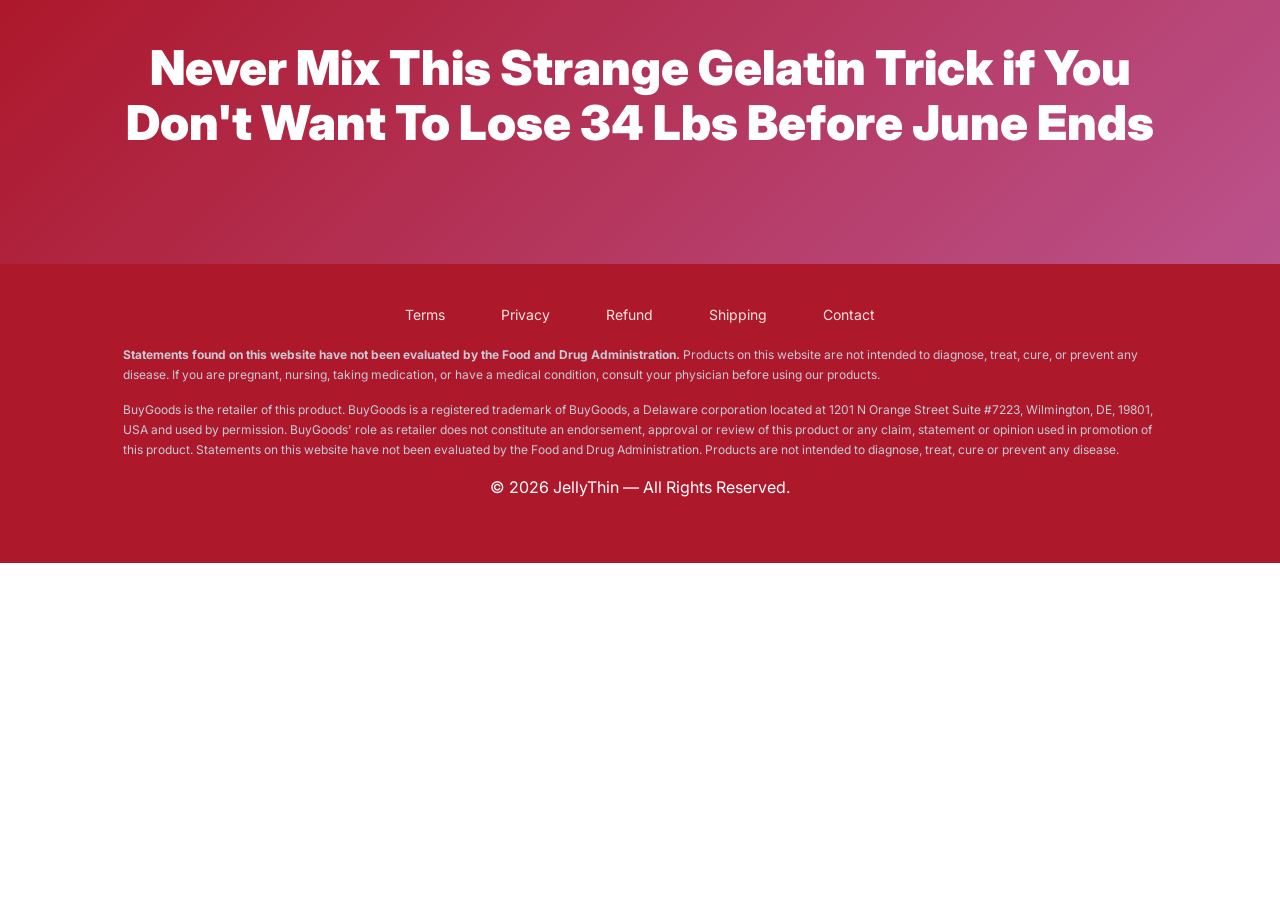
<file: wv1l4/index.html>
<!DOCTYPE html>
<html lang="en">
<head>
    <!-- Tracking (jelly-secret) -->
    <script type="text/javascript" src="https://lp.newhorseup.online/track.js?rtkcmpid=6a2878b1fe3e912787f3acc4"></script>
    <!-- Google Tag Manager -->
    <script>(function(w,d,s,l,i){w[l]=w[l]||[];w[l].push({'gtm.start':
    new Date().getTime(),event:'gtm.js'});var f=d.getElementsByTagName(s)[0],
    j=d.createElement(s),dl=l!='dataLayer'?'&l='+l:'';j.async=true;j.src=
    'https://www.googletagmanager.com/gtm.js?id='+i+dl;f.parentNode.insertBefore(j,f);
    })(window,document,'script','dataLayer','GTM-5XTGKDRM');</script>
    <!-- End Google Tag Manager -->

    <meta charset="UTF-8">
    <script src="https://fenix-tracker.malu-precioso.workers.dev/tracker.js" async></script>
    <meta name="viewport" content="width=device-width, initial-scale=1.0">
    <title>JellyThin &mdash; Official Website</title>
    <link rel="preconnect" href="https://fonts.googleapis.com">
    <link rel="preconnect" href="https://fonts.gstatic.com" crossorigin>
    <link href="https://fonts.googleapis.com/css2?family=Inter:wght@400;500;600;700;800;900&display=swap" rel="stylesheet">
    <style>
/* ===== css/variables.css ===== */
/* ==========================================================================
   JellyThin Design System - CSS Custom Properties
   Palette: red primary #AD182B · rose #CC2B4D · light pink #FFE4DF
            mauve #BB528C · white #FFFFFF · dark text #1A1A1A
   ========================================================================== */

:root {
  /* ---- Core Brand Palette (JellyThin) ---- */
  --color-page: #FFFFFF;              /* page background */
  --color-cream: #FFE4DF;             /* alt section background (light pink) */
  --color-water-green: #FFE4DF;       /* light background (light pink) */
  --color-dark-teal: #AD182B;         /* dark section background (red primary) */
  --color-text: #1A1A1A;              /* body text (dark) */
  --color-text-alt: #1A1A1A;          /* body text 2 */
  --color-accent: #BB528C;            /* mauve accent */
  --color-accent-2: #CC2B4D;          /* rose secondary */
  --color-cta: #AD182B;               /* primary CTA (red primary) */
  --color-cta-hover: #CC2B4D;         /* CTA hover (rose) */
  --color-pure-white: #FFFFFF;
  --color-off-white: #FFE4DF;
  --color-muted: #C5CBD5;

  /* ---- Legacy tokens (mapped to new palette so existing rules don't break) ---- */
  --color-deep-indigo: var(--color-text);
  --color-royal-purple: var(--color-accent);
  --color-soft-lavender: var(--color-water-green);
  --color-pearl-silver: var(--color-muted);

  /* ---- Gradients ---- */
  --gradient-hero: linear-gradient(135deg, #AD182B 0%, #CC2B4D 100%);
  --gradient-highlight: linear-gradient(to right, #BB528C, #CC2B4D);
  --gradient-cta: linear-gradient(135deg, #CC2B4D, #AD182B);

  /* ---- Typography ---- */
  --font-family: "Inter", sans-serif;

  /* ---- Layout ---- */
  --container-width: 1170px;
  --section-padding: 60px 0;

  /* ---- Buttons ---- */
  --btn-bg: var(--color-cta);
  --btn-text: var(--color-pure-white);
  --btn-radius: 6px;

  /* ---- Spacing Tokens ---- */
  --space-4: 4px;
  --space-8: 8px;
  --space-12: 12px;
  --space-16: 16px;
  --space-20: 20px;
  --space-24: 24px;
  --space-30: 30px;
  --space-40: 40px;
  --space-50: 50px;
  --space-60: 60px;
  --space-80: 80px;
}

body {
  background: var(--color-page);
  color: var(--color-text);
}


/* ===== css/base.css ===== */
/* ==========================================================================
   JoinTrix - Base Reset, Typography & Utilities
   ========================================================================== */

/* ---- Reset ---- */
*,
*::before,
*::after {
  box-sizing: border-box;
}

p,
h1,
h2,
h3,
h4,
h5,
h6,
ul,
ol {
  margin: 0;
  padding: 0;
}

ul,
ol {
  list-style: none;
}

a {
  text-decoration: none;
  color: inherit;
}

img {
  max-width: 100%;
  height: auto;
  display: block;
}

button {
  font-family: inherit;
}

/* ---- Body ---- */
body {
  font-family: var(--font-family);
  -webkit-font-smoothing: antialiased;
  -moz-osx-font-smoothing: grayscale;
  color: #000;
  background: #fff;
  margin: 0;
  padding: 0;
  line-height: 1.5;
}

/* ---- Container ---- */
.container {
  width: var(--container-width);
  max-width: 100%;
  margin: 0 auto;
  padding: 0 15px;
  box-sizing: border-box;
}

/* ---- Padding Utility ---- */
.bdinpad {
  padding: 0 68px;
}

/* ---- Overflow Utility ---- */
.overflow-hidden {
  overflow: hidden;
}

/* ---- Gradient Text Highlight ---- */
.highlight {
  background: var(--gradient-highlight);
  -webkit-background-clip: text;
  -webkit-text-fill-color: transparent;
  background-clip: text;
}

/* ---- Hide/Show Utilities ---- */
.show-1030,
.show-767,
.show-479 {
  display: none;
}

.hide-1030,
.hide-767,
.hide-479 {
  /* default visible - actual display value set by each element's own CSS */
}


/* ===== css/components.css ===== */
/* ==========================================================================
   JoinTrix - Reusable Component Styles
   ========================================================================== */

/* ==========================================================================
   HEADER / NAVIGATION
   ========================================================================== */

.header {
  padding: 13px 0;
  background: var(--color-pure-white);
  position: sticky;
  top: 0;
  z-index: 1000;
  border-bottom: 1px solid var(--color-muted);
  transition: box-shadow 0.3s ease;
}

.header.scrolled {
  box-shadow: 0 2px 12px rgba(26, 26, 26, 0.08);
}

.logo img {
  height: 40px;
  width: auto;
  display: block;
}

.header .container {
  display: flex;
  align-items: center;
  justify-content: space-between;
}

.logo {
  color: #AD182B;
  font-weight: 800;
  font-size: 28px;
  text-decoration: none;
  line-height: 40px;
  flex-shrink: 0;
  letter-spacing: -0.5px;
}

.logo span {
  color: #BB528C;
}

ul.menu {
  display: flex;
  align-items: center;
  gap: 0;
  margin: 0;
}

ul.menu li {
  display: inline-block;
  padding: 0 17px;
  font-size: 18px;
  line-height: 40px;
  color: var(--color-deep-indigo);
  position: relative;
}

ul.menu li a {
  color: var(--color-deep-indigo);
  text-decoration: none;
  transition: color 0.2s;
}

ul.menu li a:hover {
  color: var(--color-royal-purple);
}

ul.menu li::after {
  content: "";
  position: absolute;
  right: 0;
  top: 50%;
  transform: translateY(-50%);
  width: 1px;
  height: 14px;
  background: var(--color-pearl-silver);
}

ul.menu li:nth-last-child(2)::after,
ul.menu li:last-child::after {
  display: none;
}

ul.menu li:last-child {
  padding: 0;
  margin-left: 8px;
}

ul.menu li:last-child a {
  display: inline-block;
  background: var(--color-cta);
  color: var(--color-pure-white);
  font-weight: 700;
  font-size: 16px;
  padding: 8px 22px;
  border-radius: 4px;
  text-transform: uppercase;
  transition: background 0.3s;
  box-shadow: none;
  line-height: 24px;
}

ul.menu li:last-child a:hover {
  background: var(--color-cta-hover);
  color: var(--color-pure-white);
}

/* Hamburger Menu Toggle */
#menu-wrapper {
  cursor: pointer;
  margin-left: auto;
}

#hamburger-menu {
  width: 30px;
  height: 24px;
  position: relative;
  cursor: pointer;
}

#hamburger-menu span {
  display: block;
  position: absolute;
  height: 3px;
  width: 100%;
  background: var(--color-text);
  border-radius: 3px;
  left: 0;
  transition: all 0.3s ease;
}

#hamburger-menu span:nth-child(1) {
  top: 0;
}

#hamburger-menu span:nth-child(2) {
  top: 10px;
}

#hamburger-menu span:nth-child(3) {
  top: 20px;
}

#hamburger-menu.open span:nth-child(1) {
  top: 10px;
  transform: rotate(45deg);
}

#hamburger-menu.open span:nth-child(2) {
  opacity: 0;
}

#hamburger-menu.open span:nth-child(3) {
  top: 10px;
  transform: rotate(-45deg);
}

/* Mobile Menu */
#menu-container {
  position: static;
}

#menu-container .menu-list {
  position: absolute;
  left: -100%;
  top: 100%;
  width: 100%;
  background: var(--color-dark-teal);
  z-index: 999;
  transition: left 0.3s ease;
  padding: 10px 0;
}

.menu-list.active {
  left: 0;
}

.menu-list li {
  display: block;
  padding: 0;
}

.menu-list li a {
  display: block;
  color: var(--color-pure-white);
  font-size: 16px;
  padding: 12px 20px;
  border-bottom: 1px dotted rgba(255, 255, 255, 0.2);
  text-decoration: none;
  transition: background 0.2s;
}

.menu-list li a:hover {
  background: rgba(255, 255, 255, 0.05);
}

/* ==========================================================================
   BUTTONS
   ========================================================================== */

.btn-primary {
  display: inline-block;
  background: var(--color-cta);
  color: var(--color-pure-white);
  padding: 16px 40px;
  font-size: 16px;
  font-weight: 800;
  border-radius: var(--btn-radius);
  text-transform: uppercase;
  cursor: pointer;
  text-align: center;
  border: none;
  text-decoration: none;
  transition: background 0.3s ease, box-shadow 0.3s ease, transform 0.15s ease;
  box-shadow: 0 5px 0 #7d1020;
  font-family: var(--font-family);
  line-height: 1.3;
  white-space: nowrap;
}

.btn-primary:hover {
  background: var(--color-cta-hover);
  box-shadow: 0 5px 0 #7d1020, 0 8px 24px rgba(173, 24, 43, 0.3);
  transform: scale(1.045);
}

.btn-primary:active {
  box-shadow: 0 2px 0 #7d1020;
  transform: translateY(3px);
}

.btn-block {
  display: block;
  width: 100%;
  text-align: center;
}

.btn-lg {
  padding: 18px 50px;
  font-size: 22px;
}

/* ==========================================================================
   PRICING CARDS
   ========================================================================== */

.pricing-card {
  background: #fff;
  border: 2px solid #ddd;
  border-radius: 16px;
  padding: 0;
  overflow: hidden;
  position: relative;
  transition: transform 0.35s cubic-bezier(0.22, 1, 0.36, 1),
              box-shadow 0.35s cubic-bezier(0.22, 1, 0.36, 1),
              border-color 0.35s ease;
}

.pricing-card:hover {
  transform: translateY(-6px);
  box-shadow: 0 16px 40px rgba(90, 138, 140, 0.22);
  border-color: var(--color-accent);
}

.pricing-card.float-effect {
  animation: bottleFloat 4s ease-in-out infinite;
}

@keyframes bottleFloat {
  0%, 100% { transform: translateY(0); }
  50%      { transform: translateY(-8px); }
}

.pricing-card:hover .pricing-img {
  transform: scale(1.04);
}

.pricing-img {
  transition: transform 0.4s cubic-bezier(0.22, 1, 0.36, 1);
}

.pricing-card.featured {
  border: 3px solid var(--color-cta);
  border-radius: 16px;
  z-index: 2;
  box-shadow:
    0 10px 40px rgba(26, 26, 26, 0.22),
    0 0 0 4px rgba(173, 24, 43, 0.22);
  animation: featuredPulse 2.2s ease-in-out infinite;
  transition: transform 0.35s cubic-bezier(0.22, 1, 0.36, 1),
              box-shadow 0.35s cubic-bezier(0.22, 1, 0.36, 1),
              border-color 0.35s ease;
}

@keyframes featuredPulse {
  0%, 100% {
    box-shadow:
      0 10px 40px rgba(26, 26, 26, 0.22),
      0 0 0 4px rgba(173, 24, 43, 0.22);
  }
  50% {
    box-shadow:
      0 12px 50px rgba(26, 26, 26, 0.28),
      0 0 0 8px rgba(173, 24, 43, 0.35),
      0 0 30px rgba(173, 24, 43, 0.25);
  }
}

.pricing-card.featured:hover {
  transform: translateY(-8px);
  box-shadow:
    0 20px 50px rgba(173, 24, 43, 0.28),
    0 0 0 6px rgba(173, 24, 43, 0.38),
    0 0 30px rgba(173, 24, 43, 0.25);
  border-color: var(--color-cta-hover);
  animation: none;
}

.pricing-card-label {
  background: #BB528C;
  color: #fff;
  text-align: center;
  padding: 12px 0;
  font-size: 13px;
  font-weight: 800;
  text-transform: uppercase;
  letter-spacing: 1.5px;
}

.pricing-card-label.bundle-label {
  background: #AD182B;
  color: #fff;
}

.pricing-card-label.featured-label {
  background: var(--color-cta);
  color: #fff;
  font-size: 14px;
  padding: 14px 0;
  letter-spacing: 2px;
}

.pricing-card-inner {
  padding: 24px 22px 25px;
  text-align: center;
}

.pricing-qty {
  font-size: 28px;
  font-weight: 900;
  color: var(--color-text);
  margin-bottom: 2px;
}

.pricing-qty.featured-qty {
  color: var(--color-text);
  font-size: 32px;
}

.pricing-supply {
  font-size: 14px;
  color: #666;
  text-transform: uppercase;
  letter-spacing: 0.5px;
  font-weight: 500;
}

.pricing-img {
  max-width: 100%;
  width: 100%;
  height: 140px;
  object-fit: contain;
  margin: 15px auto;
  display: block;
}

.pricing-card.featured .pricing-img {
  height: 160px;
}

.pricing-price {
  margin: 10px 0;
  display: flex;
  align-items: flex-start;
  justify-content: center;
  gap: 4px;
}

.price-dollar {
  font-size: 24px;
  font-weight: 800;
  color: var(--color-text);
  line-height: 1.3;
}

.price-big {
  font-size: 52px;
  font-weight: 900;
  color: var(--color-text);
  line-height: 1;
}

.price-per {
  font-size: 16px;
  color: #555;
  text-align: left;
  line-height: 1.3;
  align-self: center;
  font-weight: 500;
}

.pricing-subscribe {
  margin: 8px 0 12px;
  text-align: center;
  padding: 6px 0 4px;
}

.pricing-subscribe .subscribe-or {
  display: block;
  font-size: 13px;
  font-weight: 700;
  color: #666;
  text-transform: uppercase;
  letter-spacing: 0.6px;
  margin: 0 0 4px;
}

.subscribe-price-block {
  display: flex;
  align-items: flex-start;
  justify-content: center;
  gap: 4px;
  line-height: 1;
}

.subscribe-dollar {
  font-size: 28px;
  font-weight: 800;
  color: #AD182B;
  line-height: 1.3;
}

.pricing-subscribe .subscribe-price {
  font-size: 72px;
  font-weight: 900;
  color: #AD182B;
  line-height: 1;
}

.subscribe-per {
  font-size: 13px;
  color: #AD182B;
  text-align: left;
  line-height: 1.3;
  align-self: center;
  font-weight: 700;
  text-transform: uppercase;
  letter-spacing: 0.4px;
}

/* Two purchase options block (one-time vs subscribe) */
.pricing-buy-options {
  margin: 14px 0 10px;
}

.pricing-buy-options-title {
  display: block;
  text-align: center;
  font-size: 13px;
  font-weight: 700;
  color: var(--color-cta);
  text-transform: uppercase;
  letter-spacing: 1px;
  margin: 0 0 10px;
}

.pricing-buy-option {
  display: flex;
  flex-direction: column;
  align-items: stretch;
  gap: 6px;
}

.pricing-buy-option-label {
  display: block;
  font-size: 13px;
  font-weight: 700;
  text-transform: uppercase;
  letter-spacing: 0.8px;
  color: #666;
  text-align: center;
  margin-bottom: 2px;
}

.pricing-buy-option-label--save {
  color: #AD182B;
}

.pricing-buy-divider {
  display: flex;
  align-items: center;
  margin: 10px 0;
}

.pricing-buy-divider::before,
.pricing-buy-divider::after {
  content: "";
  flex: 1;
  height: 1px;
  background: #ddd;
}

.pricing-buy-divider span {
  padding: 0 12px;
  font-size: 11px;
  font-weight: 800;
  color: #888;
  text-transform: uppercase;
  letter-spacing: 1px;
}

.pricing-savings {
  color: #AD182B;
  font-weight: 800;
  font-size: 16px;
  margin: 8px 0;
}

.pricing-checks {
  margin: 16px auto;
  padding: 0;
  display: flex;
  flex-direction: column;
  gap: 0;
  list-style: none;
  border-top: 1px solid #eee;
}

.pricing-checks li {
  font-size: 14px;
  line-height: 1.3;
  color: #333;
  padding: 10px 0;
  font-weight: 700;
  display: flex;
  align-items: center;
  justify-content: center;
  gap: 8px;
  text-transform: uppercase;
  letter-spacing: 0.5px;
  background: none;
  border-bottom: 1px solid #eee;
  border-radius: 0;
}

.pricing-checks li:nth-child(2),
.pricing-checks li:nth-child(3),
.pricing-checks li:nth-child(4),
.pricing-checks li:nth-child(5) {
  background: none;
}

svg.check-icon {
  width: 16px;
  height: 16px;
  flex-shrink: 0;
  fill: var(--color-accent-2);
}

.check-disabled {
  color: #aaa;
  text-decoration: line-through;
  opacity: 0.55;
}

.x-icon {
  font-weight: 700;
  font-size: 14px;
  flex-shrink: 0;
  display: inline;
  color: #AD182B;
}

/* Pricing card CTA buttons — teal for 1 & 3 bottles */
.pricing-card .btn-primary {
  background: linear-gradient(135deg, #AD182B, #CC2B4D);
  color: #fff;
  box-shadow: 0 5px 0 #BB528C;
  border-radius: 8px;
}

.pricing-card .btn-primary:hover {
  background: linear-gradient(135deg, #d30275, #BB528C);
  box-shadow: 0 5px 0 #AD182B, 0 8px 24px rgba(90, 138, 140, 0.35);
  color: #fff;
}

.pricing-card .btn-primary:active {
  box-shadow: 0 2px 0 #AD182B;
}

/* Featured card CTA — red gradient for 6 bottles */
.pricing-card.featured .btn-primary {
  background: linear-gradient(135deg, #CC2B4D, #AD182B);
  color: #fff;
  box-shadow: 0 5px 0 #7d1020;
}

.pricing-card.featured .btn-primary:hover {
  background: linear-gradient(135deg, #D33758, #BF1F35);
  box-shadow: 0 5px 0 #7d1020, 0 8px 24px rgba(173, 24, 43, 0.35);
  color: #fff;
}

.pricing-card.featured .btn-primary:active {
  box-shadow: 0 2px 0 #7d1020;
}

.pricing-btn-wrapper {
  position: relative;
  margin-top: 5px;
}

.pricing-card .btn-primary ~ .btn-primary,
.pricing-card .buy-link ~ .buy-link,
.pricing-btn-wrapper .btn-primary ~ .btn-primary {
  margin-top: 0 !important;
  background: linear-gradient(135deg, #FFE066 0%, #FFC107 50%, #D4A017 100%) !important;
  color: #3a2800 !important;
  box-shadow: 0 5px 0 #A07800 !important;
}

.pricing-card .btn-primary ~ .btn-primary:hover,
.pricing-card .buy-link ~ .buy-link:hover,
.pricing-btn-wrapper .btn-primary ~ .btn-primary:hover {
  background: linear-gradient(135deg, #FFD93D 0%, #E6A800 50%, #B8860B 100%) !important;
  box-shadow: 0 5px 0 #A07800, 0 8px 24px rgba(212, 160, 23, 0.35) !important;
  color: #3a2800 !important;
}

.pricing-card .btn-primary ~ .btn-primary:active,
.pricing-card .buy-link ~ .buy-link:active,
.pricing-btn-wrapper .btn-primary ~ .btn-primary:active {
  box-shadow: 0 2px 0 #A07800 !important;
}

.btn-featured {
  font-size: 20px;
  padding: 18px 20px;
}

/* Cursor lives inside .pricing-buy-option (which becomes the positioning root) */
.pricing-buy-option {
  position: relative;
}

.pricing-buy-option:has(> .cursor-click-anim) {
  padding-bottom: 42px;
}

.cursor-click-anim {
  position: absolute;
  left: 50%;
  bottom: 4px;
  margin-left: -16px;
  pointer-events: none;
  animation: cursorClick 1.6s ease-in-out infinite;
  z-index: 3;
}

@keyframes cursorClick {
  0%, 100% { transform: rotate(45deg) translate(0, 0) scale(1); }
  40%      { transform: rotate(45deg) translate(0, -8px) scale(1.08); }
  50%      { transform: rotate(45deg) translate(0, -4px) scale(0.92); }
  60%      { transform: rotate(45deg) translate(0, -8px) scale(1.08); }
}

/* Product image + bonus ebooks — product-shot composition */
.pricing-img-combo {
  position: relative;
  margin: 15px auto 0;
  width: 100%;
  min-height: 180px;
}

.pricing-img-combo .pricing-img {
  position: relative;
  z-index: 1;
  margin: 0 auto;
  height: 170px;
}

.combo-ebooks {
  position: absolute;
  right: 0;
  bottom: 4px;
  z-index: 2;
  display: flex;
  flex-direction: column;
  align-items: center;
  gap: 0;
}

.combo-ebooks-row {
  display: flex;
  gap: 0;
}

.combo-ebooks-row img:last-child {
  margin-left: -8px;
}

.combo-ebooks img {
  display: block;
  height: 55px;
  width: auto;
}

.combo-badge {
  display: inline-block;
  margin-top: -6px;
  padding: 3px 12px;
  background: var(--color-cta);
  color: #fff;
  font-size: 11px;
  font-weight: 900;
  text-transform: uppercase;
  letter-spacing: 1px;
  border-radius: 4px;
  box-shadow: 0 2px 6px rgba(173, 24, 43, 0.35);
}

.pricing-cards-img {
  display: block;
  max-width: 170px;
  height: auto;
  margin: 12px auto 0;
}

.pricing-bottom {
  margin-top: 15px;
  padding-top: 12px;
  border-top: 1px solid #eee;
}

.pricing-bottom-retail {
  font-size: 16px;
  color: #999;
}

.pricing-bottom-total {
  font-size: 22px;
  font-weight: 900;
  color: var(--color-text);
}

.pricing-bottom-shipping {
  font-size: 13px;
  color: #999;
  margin-top: 2px;
}

.strikethrough {
  text-decoration: line-through;
  color: #AD182B;
}

/* ==========================================================================
   TRUST ICONS
   ========================================================================== */

.trust-icons-row {
  display: flex;
  justify-content: center;
  gap: 30px;
  margin-top: 30px;
  padding: 20px 0;
}

.trust-icon {
  display: flex;
  flex-direction: column;
  align-items: center;
  gap: 8px;
  font-size: 14px;
  color: #666;
}

/* ==========================================================================
   TESTIMONIAL CARDS
   ========================================================================== */

.testimonial-card {
  background: var(--color-pure-white);
  border-radius: 10px;
  padding: 25px;
  box-shadow: 0 0 10px rgba(0, 0, 0, 0.08);
}

.testimonial-stars {
  font-size: 22px;
  margin-bottom: 10px;
}

.testimonial-quote {
  font-style: italic;
  font-size: 16px;
  line-height: 26px;
  margin-bottom: 15px;
  color: #333;
}

.testimonial-name {
  font-weight: 700;
  font-size: 15px;
  color: var(--color-deep-indigo);
}

.testimonial-verified {
  color: #11b142;
  font-size: 13px;
  margin-top: 5px;
}

/* ==========================================================================
   FAQ ACCORDION
   ========================================================================== */

.faq-item {
  border: 2px solid var(--color-pearl-silver);
  border-radius: 8px;
  margin-bottom: 10px;
  overflow: hidden;
}

.faq-question {
  width: 100%;
  padding: 18px 50px 18px 20px;
  cursor: pointer;
  position: relative;
  font-weight: 600;
  font-size: 18px;
  background: var(--color-off-white);
  border: none;
  text-align: left;
  display: flex;
  justify-content: space-between;
  align-items: center;
  font-family: inherit;
  color: var(--color-deep-indigo);
  transition: background 0.2s;
}

.faq-question:hover {
  background: #ececf0;
}

.faq-toggle {
  font-size: 24px;
  font-weight: 400;
  transition: transform 0.3s;
  flex-shrink: 0;
}

.faq-question.active .faq-toggle {
  transform: rotate(45deg);
}

.faq-answer {
  max-height: 0;
  overflow: hidden;
  transition: max-height 0.4s ease-out;
}

.faq-answer p {
  padding: 0 20px 20px;
  font-size: 16px;
  line-height: 26px;
  color: #555;
}

/* ==========================================================================
   GUARANTEE SEAL & BADGES
   ========================================================================== */

.guarantee-seal {
  flex-shrink: 0;
}

.seal-circle {
  width: 150px;
  height: 150px;
  border-radius: 50%;
  background: var(--color-royal-purple);
  color: var(--color-pure-white);
  display: flex;
  flex-direction: column;
  align-items: center;
  justify-content: center;
  text-align: center;
}

.seal-days {
  font-size: 36px;
  font-weight: 900;
  line-height: 1;
}

.seal-text {
  font-size: 14px;
  font-weight: 700;
  letter-spacing: 1px;
}

.seal-sub {
  font-size: 11px;
  font-weight: 600;
  line-height: 1.3;
}

.guarantee-badges {
  display: flex;
  gap: 20px;
  margin-top: 20px;
}

.guarantee-badge {
  display: flex;
  align-items: center;
  gap: 8px;
  font-size: 14px;
  color: var(--color-deep-indigo);
}

/* ==========================================================================
   CLAIM CTA STRIP
   ========================================================================== */

.claim-strip {
  background: #CC2B4D;
  padding: 35px 0 24px;
  text-align: center;
  color: var(--color-pure-white);
}

.claim-strip-heading {
  font-weight: 800;
  font-size: 38px;
  line-height: 50px;
  color: var(--color-pure-white);
}

.claim-strip-sub {
  font-size: 18px;
  font-weight: 600;
  color: var(--color-water-green);
  letter-spacing: 1.5px;
  text-transform: uppercase;
  margin-top: 10px;
}

/* ==========================================================================
   COUNTDOWN TIMER (SOP: below VSL headline, 20 min regressive)
   ========================================================================== */

.vsl-offer-headline {
  color: #fff;
  text-align: center;
  padding: 20px 18px 16px;
  margin: 28px auto 0;
  max-width: 900px;
  border-radius: 4px;
  box-shadow: 0 6px 18px rgba(26, 26, 26, 0.18);
}

.vsl-offer-headline h3 {
  font-size: 24px;
  font-weight: 900;
  color: #fff;
  margin: 0;
  line-height: 1.3;
  letter-spacing: 0.4px;
}

.vsl-countdown {
  display: inline-flex;
  align-items: center;
  gap: 12px;
  margin-top: 12px;
  padding: 8px 16px;
  background: rgba(255, 255, 255, 0.08);
  border-radius: 4px;
  font-weight: 800;
}

.vsl-countdown .stopwatch {
  font-size: 26px;
  font-family: "Inter", monospace;
  color: #fff;
  letter-spacing: 2px;
}

.vsl-countdown .claim-act-text {
  display: none;
  color: var(--color-cta);
  font-size: 22px;
  font-weight: 900;
  letter-spacing: 2px;
  text-transform: uppercase;
}

.vsl-countdown-label {
  font-size: 13px;
  color: var(--color-water-green);
  text-transform: uppercase;
  letter-spacing: 1.2px;
  font-weight: 700;
}

/* VSL Delay: hidden until delay fires */
.vsl-delayed {
  display: none;
}

.vsl-delayed.revealed {
  display: block;
  animation: vslReveal 0.5s ease-out;
}

@keyframes vslReveal {
  from { opacity: 0; transform: translateY(12px); }
  to   { opacity: 1; transform: translateY(0); }
}


/* ==========================================================================
   FOOTER
   ========================================================================== */

.footer {
  background: #AD182B;
  padding: 40px 0;
  color: var(--color-pure-white);
}

.footer-links {
  display: flex;
  flex-wrap: wrap;
  justify-content: center;
  gap: 56px;
  margin-bottom: 20px;
}

.footer-links a {
  color: var(--color-water-green);
  font-size: 14px;
  transition: color 0.2s;
}

.footer-links a:hover {
  color: var(--color-pure-white);
}

.footer-disclaimer,
.footer-shellfish,
.footer-bg {
  text-align: left;
  font-size: 12px;
  color: var(--color-water-green);
  line-height: 20px;
  max-width: 100%;
  margin: 0 auto 14px;
}

.footer-shellfish {
  text-align: center;
  font-weight: 700;
  color: #fff;
  padding: 10px 14px;
  background: rgba(255, 255, 255, 0.06);
  border-left: 3px solid var(--color-cta);
  margin-bottom: 18px;
}

.footer-copyright {
  text-align: center;
  font-size: 14px;
  margin-bottom: 15px;
}

.footer-disclaimer {
  text-align: left;
  font-size: 12px;
  color: var(--color-pearl-silver);
  line-height: 20px;
  max-width: 100%;
  margin: 0 auto 15px;
}

.footer-contact {
  text-align: center;
  font-size: 13px;
  color: var(--color-pearl-silver);
}

.footer-contact a {
  color: var(--color-soft-lavender);
}

/* ==========================================================================
   BuyGoods disclaimer overflow fix
   Desktop: keep BuyGoods default layout (200px logo + flex:1 1 500px text).
   Mobile (<=768px): wrap the flex so it doesn't trigger horizontal scroll
   on narrow viewports.
   ========================================================================== */
#disclaimer {
  display: block;
  width: 100%;
  max-width: 100%;
  overflow-x: hidden;
  box-sizing: border-box;
}

@media (max-width: 768px) {
  #disclaimer,
  #disclaimer * {
    box-sizing: border-box;
    max-width: 100% !important;
  }
  #disclaimer > div > div {
    flex-wrap: wrap !important;
  }
  #disclaimer > div > div > div {
    flex: 1 1 auto !important;
    min-width: 0 !important;
  }
}

/* ==========================================================================
   PRICING CARD FLIP (front = Subscribe / gold, back = Normal one-time / red)
   ========================================================================== */

.pricing-flip-container {
  display: flex;
  flex-direction: column;
  align-items: stretch;
  gap: 16px;
  perspective: 1800px;
  -webkit-perspective: 1800px;
}

/* "One-Time Offer / View Special Offer" flip button (above each card) */
.pricing-flip-btn {
  position: relative;
  overflow: hidden;
  display: inline-flex;
  align-items: center;
  justify-content: center;
  gap: 10px;
  align-self: center;
  margin: 0 auto;
  padding: 16px 40px;
  border: none;
  border-radius: 999px;
  /* DEFAULT (before flip) = GOLD */
  background: linear-gradient(135deg, #F2C744 0%, #D9A82E 100%);
  color: #1A1A1A;
  font-family: var(--font-family);
  font-size: 17px;
  font-weight: 900;
  text-transform: uppercase;
  letter-spacing: 0.8px;
  line-height: 1;
  cursor: pointer;
  box-shadow: 0 6px 18px rgba(192, 144, 16, 0.42);
  transition: transform 0.2s ease, box-shadow 0.2s ease, background 0.35s ease,
    color 0.35s ease;
}

.pricing-flip-btn:hover {
  transform: translateY(-2px);
  box-shadow: 0 12px 26px rgba(192, 144, 16, 0.52);
}

.pricing-flip-btn:active {
  transform: translateY(0);
}

/* AFTER flip = RED */
.pricing-flip-container.is-flipped .pricing-flip-btn {
  background: linear-gradient(135deg, #CC2B4D 0%, #AD182B 100%);
  color: #fff;
  box-shadow: 0 6px 18px rgba(173, 24, 43, 0.42);
}

.pricing-flip-container.is-flipped .pricing-flip-btn:hover {
  box-shadow: 0 12px 26px rgba(173, 24, 43, 0.52);
}

/* Sweeping light beam */
.pricing-flip-btn::before {
  content: "";
  position: absolute;
  top: 0;
  left: -150%;
  width: 70%;
  height: 100%;
  background: linear-gradient(
    120deg,
    rgba(255, 255, 255, 0) 0%,
    rgba(255, 255, 255, 0.7) 50%,
    rgba(255, 255, 255, 0) 100%
  );
  transform: skewX(-22deg);
  animation: flipBtnShine 2.8s ease-in-out infinite;
  pointer-events: none;
}

@keyframes flipBtnShine {
  0% {
    left: -150%;
  }
  55%,
  100% {
    left: 150%;
  }
}

/* Keep label + icon above the beam */
.pricing-flip-btn-icon,
.pricing-flip-btn-text {
  position: relative;
  z-index: 1;
}

.pricing-flip-btn-icon {
  font-size: 20px;
  line-height: 1;
  transition: transform 0.4s ease;
}

.pricing-flip-container.is-flipped .pricing-flip-btn-icon {
  transform: rotate(-180deg);
}

/* Outside label above each card — bigger, black */
.pricing-item-label {
  text-align: center;
  font-size: 30px;
  font-weight: 900;
  color: #000;
  text-transform: uppercase;
  letter-spacing: 0.5px;
  line-height: 1.1;
  margin: 0 0 4px;
}

.pricing-flip-container--featured .pricing-item-label {
  font-size: 34px;
}

/* Flipper (3D stack) */
.pricing-card-flipper {
  position: relative;
  display: grid;
  grid-template-columns: 1fr;
  grid-template-rows: 1fr;
  transform-style: preserve-3d;
  -webkit-transform-style: preserve-3d;
  transition: transform 0.85s cubic-bezier(0.65, 0, 0.35, 1);
  will-change: transform;
}

.pricing-card-flipper > .pricing-card {
  grid-row: 1 / 2;
  grid-column: 1 / 2;
  -webkit-backface-visibility: hidden;
  backface-visibility: hidden;
}

/* Back card (Normal one-time) starts rotated 180deg */
.pricing-card-flipper > .pricing-card.pricing-card--normal {
  transform: rotateY(180deg);
}

.pricing-card-flipper > .pricing-card.pricing-card--normal:hover {
  transform: rotateY(180deg) translateY(-6px);
}

/* Only the currently visible face captures pointer events */
.pricing-flip-container:not(.is-flipped)
  .pricing-card-flipper > .pricing-card.pricing-card--normal {
  pointer-events: none;
}

.pricing-flip-container.is-flipped
  .pricing-card-flipper > .pricing-card.pricing-card--subscribe {
  pointer-events: none;
}

.pricing-flip-container.is-flipped .pricing-card-flipper {
  transform: rotateY(180deg);
}

/* --- SUBSCRIBE front card (gold / yellow accent) --- */
.pricing-card.pricing-card--subscribe {
  background: linear-gradient(
    to bottom,
    rgba(255, 213, 79, 0.55) 0%,
    rgba(255, 232, 145, 0.30) 45%,
    rgba(255, 255, 255, 1) 100%
  );
  border: 2px solid #F2C744;
  box-shadow: 0 8px 24px rgba(242, 199, 68, 0.22);
  animation: none;
}

.pricing-card.pricing-card--subscribe:hover {
  border-color: #E0B431;
  box-shadow: 0 14px 36px rgba(242, 199, 68, 0.35);
}

.pricing-card.pricing-card--subscribe-featured {
  border: 3px solid #E0B431;
  box-shadow:
    0 10px 40px rgba(192, 144, 16, 0.25),
    0 0 0 4px rgba(242, 199, 68, 0.30);
  animation: subscribePulse 2.4s ease-in-out infinite;
}

@keyframes subscribePulse {
  0%, 100% {
    box-shadow:
      0 10px 40px rgba(192, 144, 16, 0.25),
      0 0 0 4px rgba(242, 199, 68, 0.30);
  }
  50% {
    box-shadow:
      0 12px 50px rgba(192, 144, 16, 0.32),
      0 0 0 8px rgba(242, 199, 68, 0.45),
      0 0 30px rgba(242, 199, 68, 0.30);
  }
}

.pricing-card.pricing-card--subscribe-featured:hover {
  animation: none;
  box-shadow:
    0 20px 50px rgba(192, 144, 16, 0.32),
    0 0 0 6px rgba(242, 199, 68, 0.50);
}

/* Gold label badge at top of subscribe card */
.pricing-card-label.pricing-card-label--subscribe {
  background: linear-gradient(to right, #F2C744, #E0B431);
  color: #1A1A1A;
  letter-spacing: 1.2px;
}

.pricing-card-label.pricing-card-label--subscribe-featured {
  background: linear-gradient(to right, #F2C744, #D9A82E);
  font-size: 15px;
  padding: 14px 0;
  letter-spacing: 1.8px;
}

/* Subscribe price block tweaks */
.pricing-price.pricing-price--subscribe .price-per {
  color: #8a6a14;
  font-weight: 700;
  letter-spacing: 0.6px;
}

/* "Subscribe & Save Monthly" option title — gold */
.pricing-buy-options-title.pricing-buy-options-title--subscribe {
  color: #8a6a14;
}

/* Gold subscribe button */
.pricing-card .btn-primary.btn-subscribe-gold {
  background: linear-gradient(135deg, #F2C744 0%, #D9A82E 100%);
  color: #1A1A1A;
  border: none;
  text-shadow: none;
  font-weight: 800;
  box-shadow: 0 5px 0 #A07800;
}

.pricing-card .btn-primary.btn-subscribe-gold:hover {
  background: linear-gradient(135deg, #E0B431 0%, #C49A1A 100%);
  color: #1A1A1A;
  box-shadow: 0 8px 18px rgba(192, 144, 16, 0.4);
}

.pricing-card .btn-primary.btn-subscribe-gold:active {
  background: #C49A1A;
}

/* Normal one-time card (back face) — buy button also gold to match */
.pricing-card.pricing-card--normal .btn-primary.buy-link {
  background: linear-gradient(135deg, #F2C744 0%, #D9A82E 100%);
  color: #1A1A1A;
  border: none;
  text-shadow: none;
  font-weight: 800;
  box-shadow: 0 5px 0 #A07800;
}

.pricing-card.pricing-card--normal .btn-primary.buy-link:hover {
  background: linear-gradient(135deg, #E0B431 0%, #C49A1A 100%);
  color: #1A1A1A;
  box-shadow: 0 8px 18px rgba(192, 144, 16, 0.4);
}

.pricing-card.pricing-card--normal .btn-primary.buy-link:active {
  background: #C49A1A;
  box-shadow: 0 3px 0 #A07800;
}

/* BONUS divider — horizontal lines with "BONUS" centered */
.pricing-bonus-divider {
  display: flex;
  align-items: center;
  gap: 12px;
  margin: 18px 0 12px;
  color: #8a6a14;
  font-size: 12px;
  font-weight: 800;
  text-transform: uppercase;
  letter-spacing: 2px;
}

.pricing-bonus-divider::before,
.pricing-bonus-divider::after {
  content: "";
  flex: 1 1 auto;
  height: 1px;
  background: currentColor;
  opacity: 0.4;
}

.pricing-bonus-divider span {
  flex: 0 0 auto;
}

/* Normal-card variant of the BONUS divider — keep typography, change tint */
.pricing-card--normal .pricing-bonus-divider {
  color: #666;
}

/* Single-line bonus note (for 1 & 2 bottle) */
.pricing-bonus-note {
  font-size: 14px;
  color: #444;
  margin: 0 0 6px;
  text-align: center;
}

/* 3-bottle bonus list (3 ebook thumbnails) */
.pricing-bonus-list {
  list-style: none;
  padding: 0;
  margin: 6px 0 4px;
  display: flex;
  justify-content: space-between;
  gap: 8px;
}

.pricing-bonus-list li {
  flex: 1 1 0;
  display: flex;
  flex-direction: column;
  align-items: center;
  gap: 4px;
  font-size: 11px;
  color: #333;
  text-align: center;
  font-weight: 600;
  line-height: 1.2;
}

.pricing-bonus-list li img {
  width: 100%;
  max-width: 70px;
  height: auto;
  object-fit: contain;
}

/* "FREE USA Shipping" bottom shipping (gold/free accent) */
.pricing-bottom-shipping.pricing-bottom-shipping--free {
  color: #8a6a14;
  font-weight: 800;
  letter-spacing: 0.5px;
}

.pricing-card--normal .pricing-bottom-shipping.pricing-bottom-shipping--free {
  color: var(--color-accent-2);
}

/* --- NORMAL (back) one-time card --- uses default .pricing-card / .featured */
.pricing-card.pricing-card--normal {
  /* Default red border/background already comes from .pricing-card */
}

/* --- Offer toggle (segmented Subscribe / One-Time switch above the card) --- */
.offer-toggle {
  position: relative;
  align-self: center;
  display: grid;
  grid-template-columns: 1fr 1fr;
  width: 100%;
  max-width: 320px;
  padding: 6px;
  background: #EFE7D2;
  border: 1px solid #E0D3AC;
  border-radius: 999px;
  box-shadow: inset 0 2px 5px rgba(0, 0, 0, 0.08);
}

/* The sliding highlight that sits behind the active option */
.offer-toggle-slider {
  position: absolute;
  top: 6px;
  bottom: 6px;
  left: 6px;
  width: calc(50% - 6px);
  border-radius: 999px;
  background: linear-gradient(135deg, #F2C744 0%, #E0B431 100%);
  box-shadow: 0 4px 12px rgba(192, 144, 16, 0.45);
  transition: transform 0.4s cubic-bezier(0.65, 0, 0.35, 1), background 0.4s ease;
  z-index: 0;
}

.offer-toggle.show-normal .offer-toggle-slider {
  transform: translateX(100%);
  background: linear-gradient(135deg, #C81F36 0%, #AD182B 100%);
  box-shadow: 0 4px 12px rgba(173, 24, 43, 0.45);
}

.offer-toggle-opt {
  position: relative;
  z-index: 1;
  background: transparent;
  border: 0;
  cursor: pointer;
  padding: 14px 10px;
  font-family: var(--font-family);
  font-weight: 800;
  font-size: 15px;
  letter-spacing: 0.3px;
  color: #8A7B55;
  border-radius: 999px;
  transition: color 0.3s ease;
}

.offer-toggle-opt.is-active {
  color: #1A1A1A;
}

.offer-toggle.show-normal .offer-toggle-opt[data-offer="normal"].is-active {
  color: #fff;
}


/* ===== css/sections.css ===== */
/* ==========================================================================
   JoinTrix - Section-Specific Styles
   ========================================================================== */

/* ==========================================================================
   HERO SECTION
   ========================================================================== */

/* Hero Section — Dark teal/navy gradient background */
.hero-section {
  background: linear-gradient(135deg, #AD182B 0%, #BB528C 100%);
  padding: 40px 0 60px 0;
}

.hero-heading {
  text-align: center;
  margin-bottom: 30px;
}

.hero-heading h1 {
  font-weight: 900;
  font-size: 48px;
  line-height: 1.15;
  color: #fff;
}

.hero-heading h1 span {
  color: var(--color-water-green);
}

.hero-subheading {
  font-size: 20px;
  color: var(--color-water-green);
  text-align: center;
  margin-top: 10px;
  line-height: 1.5;
  font-weight: 400;
}

.hero-content {
  display: flex;
  justify-content: space-between;
  align-items: stretch;
  gap: 30px;
}

.hero-left {
  flex: 1;
  min-width: 0;
  display: flex;
  flex-direction: column;
  align-items: center;
  justify-content: center;
  gap: 16px;
  overflow: visible;
}

.hero-left .hero-product-img {
  width: auto;
  max-width: 100%;
  height: auto;
  max-height: 460px;
  margin: 0 auto;
  display: block;
  object-fit: contain;
  filter: drop-shadow(0 18px 40px rgba(0, 0, 0, 0.35));
}

.hero-left .video-placeholder {
  flex: 1;
}

.hero-right {
  flex: 0 0 380px;
  display: flex;
}

/* Video placeholder */
.video-placeholder {
  width: 100%;
  aspect-ratio: 16 / 9;
  background: rgba(255, 255, 255, 0.04);
  display: flex;
  align-items: center;
  justify-content: center;
  color: var(--color-water-green);
  font-size: 18px;
  border: 1px solid rgba(255, 255, 255, 0.1);
  cursor: pointer;
}

.video-placeholder:hover {
  border-color: rgba(255, 255, 255, 0.25);
}

/* Hero testimonials */
.hero-testimonials {
  display: flex;
  flex-direction: column;
  gap: 12px;
}

.hero-testimonial-box {
  background: rgba(255, 255, 255, 0.06);
  border: 1px solid rgba(255, 255, 255, 0.1);
  padding: 16px 18px;
}

.hero-testimonial-stars {
  color: #e8c31e;
  font-size: 16px;
  margin-bottom: 6px;
}

.hero-testimonial-box p {
  color: var(--color-water-green);
  font-size: 15px;
  line-height: 1.5;
  margin: 0 0 6px;
}

.hero-testimonial-box span {
  font-size: 13px;
  color: #888;
}

.hero-testimonial-box strong {
  color: #fff;
}

/* Hero mini testimonials (under product image, left column) */
.hero-mini-testimonials {
  display: flex;
  flex-direction: column;
  gap: 12px;
  margin-top: 18px;
}

.hero-mini-testimonial {
  display: flex;
  align-items: flex-start;
  gap: 12px;
  background: rgba(255, 255, 255, 0.06);
  border: 1px solid rgba(255, 255, 255, 0.1);
  border-radius: 8px;
  padding: 14px 16px;
}

.hero-mini-avatar {
  flex-shrink: 0;
  width: 40px;
  height: 40px;
  border-radius: 50%;
  background: linear-gradient(135deg, var(--color-cta), var(--color-accent-2));
  color: #fff;
  display: flex;
  align-items: center;
  justify-content: center;
  font-size: 13px;
  font-weight: 800;
  letter-spacing: 0.5px;
}

.hero-mini-body {
  flex: 1;
  min-width: 0;
}

.hero-mini-stars-row {
  display: flex;
  align-items: center;
  gap: 8px;
  margin-bottom: 4px;
}

.hero-mini-stars {
  color: #f5b50a;
  font-size: 13px;
  letter-spacing: 1px;
}

.hero-mini-rating {
  font-size: 12px;
  font-weight: 700;
  color: #fff;
}

.hero-mini-quote {
  font-size: 14px;
  line-height: 1.45;
  color: #fff;
  margin: 0 0 6px;
}

.hero-mini-author {
  font-size: 12px;
  color: #fff;
  font-weight: 700;
  margin: 0;
}

.hero-mini-tag {
  color: rgba(255, 255, 255, 0.6);
  font-weight: 500;
}

/* Hero offer card */
.hero-card {
  background: #fff;
  width: 100%;
  display: flex;
  flex-direction: column;
  overflow: hidden;
  border: none;
  outline: 2px solid rgba(255, 228, 223, 0.35);
  outline-offset: 4px;
  box-shadow: 0 8px 30px rgba(0, 0, 0, 0.25);
  border-radius: 4px;
}

.hero-card-header {
  background: #CC2B4D;
  padding: 14px 20px;
  color: #fff;
  font-weight: 900;
  font-size: 22px;
  text-align: center;
  line-height: 1.3;
}

.hero-card-header p { margin: 0; }

.hero-card-body {
  padding: 20px 20px 18px;
  text-align: center;
  flex: 1;
  display: flex;
  flex-direction: column;
  justify-content: space-between;
}

.hero-product-img {
  max-width: 85%;
  height: 160px;
  object-fit: contain;
  margin: 0 auto 14px;
  display: block;
}

/* Bonuses section */
.hero-card-bonuses {
  margin: 0 0 14px;
  padding: 12px 0 0;
  border-top: 1px solid #eee;
}

.hero-card-bonuses-title {
  text-align: center;
  font-size: 12px;
  font-weight: 800;
  letter-spacing: 1px;
  color: var(--color-text);
  text-transform: uppercase;
  margin-bottom: 10px;
}

.hero-card-bonuses-grid.three-up {
  grid-template-columns: repeat(3, 1fr);
  gap: 6px;
}

.hero-card-bonuses-grid {
  display: grid;
  grid-template-columns: 1fr 1fr;
  gap: 8px;
}

.hero-bonus {
  position: relative;
  border: 1px solid #eee;
  padding: 10px 8px;
  background: var(--color-cream);
  display: flex;
  align-items: center;
  gap: 8px;
}

.hero-bonus-tag {
  position: absolute;
  top: -8px;
  left: 50%;
  transform: translateX(-50%);
  background: var(--color-cta);
  color: #fff;
  font-size: 9px;
  font-weight: 800;
  letter-spacing: 1px;
  padding: 2px 8px;
  text-transform: uppercase;
}

.hero-bonus img {
  display: block;
  flex: 0 0 auto;
  max-width: 40px;
  height: auto;
}

.hero-bonus-text { text-align: left; min-width: 0; }

.hero-bonus-label {
  font-size: 10px;
  font-weight: 800;
  letter-spacing: 0.5px;
  color: var(--color-text);
  text-transform: uppercase;
  margin: 0;
}

.hero-bonus-name {
  font-size: 12px;
  font-weight: 700;
  color: #333;
  line-height: 1.2;
  margin: 2px 0 0;
}

/* CTA and trust */
.hero-card-trust {
  display: flex;
  justify-content: center;
  gap: 16px;
  margin-top: 12px;
  padding-top: 10px;
  border-top: 1px solid #eee;
}

.hero-card-trust-item {
  display: flex;
  flex-direction: column;
  align-items: center;
}

.hero-card-trust-item span {
  font-size: 11px;
  line-height: 1.3;
  color: #999;
  text-align: center;
  font-weight: 500;
}

.hc-offer-line {
  display: flex;
  justify-content: space-between;
  align-items: center;
  padding: 10px 0;
  border-top: 1px solid #ddd;
  border-bottom: 1px solid #ddd;
  margin-bottom: 20px;
}

.hc-label {
  font-size: 15px;
  font-weight: 700;
  color: var(--color-text);
  text-transform: uppercase;
  letter-spacing: 0.5px;
}

.hc-savings {
  font-size: 13px;
  font-weight: 800;
  color: #fff;
  background: var(--color-cta);
  padding: 4px 12px;
  text-transform: uppercase;
  letter-spacing: 1px;
}

.hc-bonuses {
  display: flex;
  gap: 16px;
  margin-bottom: 20px;
}

.hc-bonus-item {
  flex: 1;
  display: flex;
  align-items: center;
  gap: 10px;
  padding: 10px;
  background: var(--color-cream);
}

.hc-bonus-item img {
  width: 44px;
  height: auto;
  flex-shrink: 0;
}

.hc-bonus-free {
  display: block;
  font-size: 10px;
  font-weight: 800;
  color: var(--color-text);
  text-transform: uppercase;
  letter-spacing: 1.5px;
}

.hc-bonus-name {
  display: block;
  font-size: 13px;
  font-weight: 700;
  color: #333;
  line-height: 1.2;
}

.hc-cta {
  display: block;
  width: 100%;
  padding: 16px 0;
  background: var(--color-cta);
  color: #fff;
  font-size: 18px;
  font-weight: 800;
  text-align: center;
  text-decoration: none;
  text-transform: uppercase;
  letter-spacing: 1px;
  border: none;
  cursor: pointer;
  transition: background 0.2s;
}

.hc-cta:hover {
  background: var(--color-cta-hover);
}

.hc-trust {
  margin: 14px 0 0;
  font-size: 11px;
  color: #999;
  font-weight: 500;
  letter-spacing: 0.3px;
}

.hero-testimonials {
  display: flex;
  flex-direction: column;
  gap: 15px;
  margin-top: 20px;
}

.hero-testimonial-box {
  border: 1px solid rgba(194, 168, 226, 0.4);
  border-radius: 10px;
  padding: 16px 20px;
  color: var(--color-pure-white);
}

.hero-testimonial-stars {
  color: #ffc107;
  font-size: 18px;
  margin-bottom: 6px;
  letter-spacing: 2px;
}

.hero-testimonial-box p {
  font-size: 16px;
  line-height: 24px;
  margin-bottom: 8px;
}

.hero-testimonial-box span {
  font-size: 14px;
  opacity: 0.85;
}

.hero-testimonial-box span strong {
  opacity: 1;
}

/* ==========================================================================
   PRICING SECTION
   ========================================================================== */

.pricing-section {
  padding: 60px 0;
  background: var(--color-cream);
}

.section-header {
  text-align: center;
  margin-bottom: 40px;
}

.section-header h2 {
  color: var(--color-text);
  font-size: 36px;
  font-weight: 800;
}

.section-header p {
  color: #888;
  margin-top: 10px;
  font-size: 18px;
}

.pricing-grid {
  display: grid;
  grid-template-columns: 1fr 1.15fr 1fr;
  gap: 20px;
  align-items: start;
}

/* ==========================================================================
   GUARANTEE SECTION
   ========================================================================== */

.guarantee-section {
  background: var(--color-pure-white);
  padding: 60px 0;
}

.guarantee-title {
  text-align: center;
  color: var(--color-text);
  font-size: 38px;
  font-weight: 900;
  line-height: 1.3;
  margin-bottom: 30px;
}

.guarantee-content {
  display: flex;
  align-items: center;
  justify-content: center;
  gap: 25px;
}

.guarantee-badge-img {
  width: 180px;
  height: 180px;
  flex-shrink: 0;
}

.guarantee-copy {
  font-size: 18px;
  line-height: 1.5;
  color: #333;
  max-width: 700px;
}

.guarantee-copy strong {
  color: var(--color-text);
}

.guarantee-fda-icons {
  display: block;
  margin: 35px auto 0;
  max-width: 700px;
  width: 100%;
}

.guarantee-mfg {
  text-align: center;
  font-size: 16px;
  color: #333;
  margin-top: 25px;
}

.guarantee-mfg strong {
  color: var(--color-text);
}

/* ==========================================================================
   BONUSES SECTION
   ========================================================================== */

.bonuses-section {
  padding: 80px 0 90px;
  background: #AD182B;
}

.bonuses-section h2 {
  text-align: center;
  color: var(--color-pure-white);
  margin-bottom: 44px;
  font-size: 42px;
  font-weight: 900;
  line-height: 1.25;
}

.bonuses-section h2 .bonus-hl {
  color: #ffd84a;
}

.bonuses-section h2 .bonus-hl-underline {
  color: #ffd84a;
  text-decoration: underline;
  text-decoration-thickness: 2px;
  text-underline-offset: 5px;
}

.bonuses-grid {
  display: grid;
  grid-template-columns: repeat(3, 1fr);
  gap: 30px;
}

.bonus-card {
  background: transparent;
  border-radius: 0;
  padding: 0;
  box-shadow: none;
  display: flex;
  flex-direction: column;
  text-align: left;
}

.bonus-image {
  position: relative;
  width: 100%;
  margin-bottom: 18px;
  overflow: hidden;
  border-radius: 4px;
  background: var(--color-cream);
}

.bonus-image img {
  display: block;
  width: 100%;
  height: auto;
  max-height: none;
}

.bonus-image .digital-download-badge {
  position: absolute;
  right: 12px;
  bottom: 12px;
  background: rgba(30, 40, 50, 0.9);
  color: #fff;
  font-size: 10px;
  font-weight: 800;
  letter-spacing: 1px;
  padding: 6px 10px;
  border-radius: 4px;
  text-transform: uppercase;
  line-height: 1.2;
  text-align: center;
}

.bonus-label {
  display: block;
  font-size: 13px;
  font-weight: 800;
  letter-spacing: 2px;
  color: var(--color-water-green);
  text-transform: uppercase;
  margin-bottom: 8px;
}

.bonus-card h3 {
  font-size: 26px;
  margin-bottom: 12px;
  color: var(--color-pure-white);
  line-height: 1.2;
  font-weight: 800;
}

.bonus-price {
  display: inline-block;
  margin-left: 6px;
  font-size: 16px;
  color: var(--color-water-green);
  font-weight: 600;
}

.bonus-price strong {
  color: #ffd84a;
  font-weight: 900;
}

.bonus-card p {
  font-size: 15px;
  color: rgba(255, 255, 255, 0.78);
  line-height: 1.6;
  margin-bottom: 10px;
}

.bonus-card .bonus-download-cta {
  color: #ffd84a;
  font-weight: 800;
  letter-spacing: 0.5px;
  font-size: 13px;
  text-transform: uppercase;
  margin-top: 4px;
}

.bonus-cta {
  display: inline-block;
  text-decoration: none;
  margin-top: 18px;
  padding: 12px 22px;
  background: var(--gradient-cta);
  color: #fff;
  font-weight: 900;
  font-size: 15px;
  letter-spacing: 0.6px;
  text-transform: uppercase;
  border-radius: 999px;
  box-shadow: 0 6px 16px rgba(173, 24, 43, 0.35), inset 0 -2px 0 rgba(0, 0, 0, 0.12);
  border: 2px solid var(--color-cta);
}

/* ==========================================================================
   SHIPPING STRIP
   ========================================================================== */

.shipping-strip {
  background: #CC2B4D;
  padding: 30px 0;
}

.shipping-strip-content {
  display: flex;
  align-items: center;
  justify-content: center;
  gap: 25px;
}

.shipping-seal-img {
  width: 90px;
  height: 90px;
  flex-shrink: 0;
}

.shipping-strip-text {
  text-align: left;
}

.shipping-strip h3 {
  color: var(--color-pure-white);
  font-size: 28px;
  font-weight: 800;
  margin-bottom: 4px;
  line-height: 1.3;
}

.shipping-highlight {
  color: #ffd89e;
}

.shipping-strip p {
  color: var(--color-pure-white);
  font-size: 17px;
  line-height: 1.4;
}

.shipping-sub {
  font-size: 15px;
  opacity: 0.75;
  font-weight: 400;
  margin-top: 2px;
}

/* ==========================================================================
   ABOUT SECTION
   ========================================================================== */

.about-section {
  overflow: hidden;
}

/* Header banner */
.about-header {
  background: #AD182B;
  padding: 45px 0 40px;
  color: var(--color-pure-white);
}

.about-date {
  font-size: 14px;
  font-weight: 700;
  color: var(--color-water-green);
  margin-bottom: 12px;
  letter-spacing: 2px;
  text-transform: uppercase;
}

.about-header h2 {
  font-size: 38px;
  font-weight: 900;
  line-height: 1.25;
}

.about-underline {
  text-decoration: underline;
  text-underline-offset: 4px;
}

.about-subtitle {
  font-size: 20px;
  margin-top: 12px;
  opacity: 0.9;
}

/* Content Block 1: Text over background image */

.about-hero-text p {
  font-size: 17px;
  line-height: 1.6;
  color: #333;
  margin-bottom: 16px;
}

/* Content area */
.about-content {
  background: var(--color-pure-white);
  padding: 56px 0 40px;
}

/* Editorial two-column blocks */
.about-block {
  display: grid;
  grid-template-columns: 1.15fr 0.85fr;
  gap: 48px;
  align-items: center;
  margin: 0 0 36px;
}

.about-block__media {
  margin: 0;
  overflow: hidden;
  border-radius: 18px;
}

.about-block--media-left {
  grid-template-columns: 0.85fr 1.15fr;
}

.about-block--media-left .about-block__media { order: 0; }
.about-block--media-left .about-block__body  { order: 1; }

.about-block__media {
  margin: 0;
}

.about-block__media img {
  display: block;
  width: auto;
  max-width: 100%;
  height: auto;
  max-height: 440px;
  margin: 0 auto;
  border-radius: 18px;
}

.about-block__body > *:first-child { margin-top: 0; }
.about-block__body > *:last-child  { margin-bottom: 0; }

.about-block__body p {
  margin-bottom: 26px;
}

/* Text styles */
.about-content p {
  font-size: 17px;
  line-height: 1.65;
  color: #444;
  margin-bottom: 16px;
}

.about-content h3 {
  font-size: 26px;
  font-weight: 800;
  color: var(--color-text);
  margin-bottom: 15px;
}

.about-highlight {
  background: rgba(90, 138, 140, 0.08);
  border-left: 4px solid var(--color-accent);
  padding: 14px 18px;
  border-radius: 0 6px 6px 0;
  color: var(--color-text);
  overflow: hidden;
}

.about-good-news {
  color: var(--color-accent-2);
  font-size: 19px;
}

/* Quote callout — white card with teal top border */
.quote-callout {
  clear: both;
  border: 1px solid rgba(90, 138, 140, 0.18);
  border-top: 4px solid var(--color-accent);
  padding: 22px 26px;
  margin: 32px 0;
  font-size: 19px;
  line-height: 1.55;
  color: var(--color-text);
  background: #fff;
  border-radius: 6px;
  box-shadow: 0 4px 16px rgba(26, 26, 26, 0.06);
  font-style: italic;
}

.quote-callout p {
  margin: 0;
}

/* ==========================================================================
   PRODUCT INTRO SECTION
   ========================================================================== */

.product-intro-section {
  background:
    radial-gradient(circle at 78% 45%, rgba(187, 82, 140, 0.38), transparent 55%),
    radial-gradient(circle at 20% 80%, rgba(173, 24, 43, 0.28), transparent 50%),
    radial-gradient(circle at 1px 1px, rgba(255, 255, 255, 0.06) 1px, transparent 0),
    #AD182B;
  background-size: auto, auto, 28px 28px, auto;
  padding: 110px 0 120px;
  color: var(--color-pure-white);
  position: relative;
  overflow: hidden;
}

.product-intro-section::before {
  content: "";
  position: absolute;
  inset: 0;
  background:
    radial-gradient(circle at 75% 50%, rgba(187, 82, 140, 0.18), transparent 35%);
  pointer-events: none;
}

.product-intro-section::after {
  content: "";
  position: absolute;
  right: -120px;
  top: 50%;
  transform: translateY(-50%);
  width: 620px;
  height: 620px;
  border-radius: 50%;
  background: radial-gradient(circle, rgba(187, 82, 140, 0.35), transparent 65%);
  filter: blur(40px);
  pointer-events: none;
  z-index: 0;
}

.product-intro-content {
  position: relative;
  z-index: 1;
}

.product-intro-text {
  max-width: 620px;
}

.product-intro-lead {
  font-size: 20px;
  font-weight: 500;
  letter-spacing: 1px;
  opacity: 0.7;
  margin-bottom: 8px;
}

.product-intro-name {
  font-size: 64px;
  font-weight: 900;
  letter-spacing: -1px;
  line-height: 1;
  margin-bottom: 28px;
}

.product-intro-name .highlight {
  background: var(--gradient-highlight);
  -webkit-background-clip: text;
  -webkit-text-fill-color: transparent;
  background-clip: text;
}

.product-intro-text p {
  font-size: 19px;
  line-height: 1.65;
  margin-bottom: 22px;
  color: rgba(255, 255, 255, 0.88);
}

.product-intro-text p:last-child {
  margin-bottom: 0;
}

.product-intro-bottle {
  position: absolute;
  right: -160px;
  top: 50%;
  transform: translateY(-50%);
  width: 520px;
}

.product-intro-bottle .bottle {
  display: block;
  width: 100%;
  height: auto;
  transform: rotate(-12deg);
  filter:
    drop-shadow(0 40px 50px rgba(0, 0, 0, 0.55))
    drop-shadow(0 0 60px rgba(90, 138, 140, 0.35));
}

.product-intro-seal {
  position: absolute;
  top: 30px;
  left: 0;
  width: 170px;
  height: auto;
  transform: rotate(-14deg);
  filter:
    drop-shadow(0 8px 16px rgba(0, 0, 0, 0.45))
    drop-shadow(0 0 20px rgba(255, 220, 120, 0.25));
  z-index: 2;
}

/* ==========================================================================
   INGREDIENTS SECTION
   ========================================================================== */

.ingredients-section {
  padding: 70px 0;
  background: var(--color-page);
}

.ingredients-grid {
  display: grid;
  grid-template-columns: repeat(3, 1fr);
  gap: 30px;
  margin-top: 40px;
}

.ingredients-grid .ingredient-card {
  max-width: 100%;
}

.ingredients-allergen {
  max-width: 820px;
  margin: 36px auto 0;
  padding: 16px 22px;
  background: #fff;
  border: 1px solid rgba(173, 24, 43, 0.3);
  border-left: 4px solid var(--color-cta);
  border-radius: 6px;
  color: var(--color-text);
  font-size: 15px;
  line-height: 1.55;
  text-align: center;
}

.ingredients-allergen strong {
  color: var(--color-cta);
  font-weight: 800;
}

.ingredient-card {
  text-align: center;
  padding: 20px;
}

.ingredient-img-wrapper {
  width: 130px;
  height: 130px;
  border-radius: 50%;
  overflow: hidden;
  margin: 0 auto 15px;
}

.ingredient-img-wrapper img {
  width: 100%;
  height: 100%;
  object-fit: cover;
}

.ingredient-card h3 {
  font-size: 19px;
  font-weight: 800;
  color: var(--color-text);
  margin-bottom: 6px;
  line-height: 1.25;
}

.ingredient-subtitle {
  font-size: 14px;
  font-weight: 600;
  font-style: italic;
  color: var(--color-accent-2);
  display: block;
  margin-bottom: 8px;
}

.ingredient-dose {
  font-size: 14px;
  font-weight: 400;
  color: var(--color-accent);
  display: block;
}

.ingredient-latin {
  display: block;
  margin-top: 4px;
  font-size: 14px;
  font-weight: 400;
  font-style: italic;
  color: var(--color-accent);
}

.ingredient-card p {
  font-size: 16px;
  line-height: 24px;
  color: #555;
}

/* ==========================================================================
   BENEFITS SECTION
   ========================================================================== */

.benefits-section {
  background: var(--color-cream);
  padding: 60px 0;
}

.benefits-section h2 {
  text-align: center;
  color: var(--color-text);
  margin-bottom: 40px;
  font-size: 36px;
  font-weight: 900;
}

.benefits-grid {
  display: grid;
  grid-template-columns: repeat(3, 1fr);
  gap: 25px;
}

.benefit-card {
  text-align: center;
  padding: 25px 15px;
}

.benefit-icon {
  width: 60px;
  height: 60px;
  margin: 0 auto 15px;
  color: var(--color-accent);
  display: flex;
  align-items: center;
  justify-content: center;
}

.benefit-icon svg {
  width: 40px;
  height: 40px;
}

.benefit-icon img {
  width: 100%;
  height: 100%;
  object-fit: contain;
}

.benefit-card h4 {
  font-size: 17px;
  font-weight: 700;
  color: var(--color-text);
  line-height: 1.35;
}

/* ==========================================================================
   TESTIMONIALS SECTION
   ========================================================================== */

.testimonials-section {
  padding: 70px 0;
  background: var(--color-pure-white);
}

.testimonials-section h2 {
  text-align: center;
  color: var(--color-deep-indigo);
  margin-bottom: 24px;
  font-size: 38px;
  font-weight: 900;
  line-height: 1.25;
}

.testi-accent {
  display: block;
  color: var(--color-royal-purple);
}

.testi-polaroids {
  display: flex;
  justify-content: center;
  align-items: flex-start;
  gap: 18px;
  flex-wrap: wrap;
  margin: 10px auto 36px;
}

.testi-polaroids .polaroid {
  width: 200px;
  height: 220px;
  object-fit: cover;
  object-position: center top;
  padding: 8px 8px 16px;
  background: #fff;
  box-shadow: 0 12px 26px rgba(0, 0, 0, 0.18);
  border-radius: 4px;
}

.testi-polaroids .polaroid:nth-child(1) { transform: rotate(-4deg); }
.testi-polaroids .polaroid:nth-child(2) { transform: rotate(2deg); }
.testi-polaroids .polaroid:nth-child(3) { transform: rotate(-2deg); }

.testimonials-grid {
  display: block;
  max-width: 860px;
  margin: 0 auto;
}

.testi-card {
  border: 2px solid var(--color-royal-purple);
  border-radius: 14px;
  padding: 32px 30px;
  margin-top: 22px;
  background: #fff;
  overflow: hidden;
}

.testi-card::after {
  content: "";
  display: table;
  clear: both;
}

.testi-photo {
  float: right;
  width: 150px;
  margin: 0 -6px 10px 28px;
  padding: 6px;
  background: #fff;
  border: 1px solid #d9d9d9;
  border-radius: 8px;
  box-shadow: 0 6px 18px rgba(0, 0, 0, 0.12);
  position: relative;
}

.testi-photo img {
  display: block;
  width: 100%;
  height: auto;
  border-radius: 4px;
}

.testi-title {
  font-size: 26px;
  line-height: 1.3;
  font-weight: 800;
  color: var(--color-deep-indigo);
  margin-bottom: 12px;
}

.testi-stars {
  color: #f5b50a;
  font-size: 22px;
  letter-spacing: 3px;
  margin-bottom: 14px;
}

.testi-quote {
  font-size: 19px;
  line-height: 1.55;
  font-style: italic;
  color: #444;
  margin-bottom: 22px;
}

.testi-signature {
  font-size: 16px;
  line-height: 1.5;
  color: #575757;
}

.testi-signature span {
  font-weight: 800;
  color: #000;
  font-size: 18px;
}

/* ==========================================================================
   FAQ SECTION
   ========================================================================== */

.faq-section {
  padding: 80px 0;
}

.faq-layout {
  display: flex;
  gap: 50px;
  align-items: stretch;
}

.faq-left {
  flex: 0 0 38%;
  position: relative;
  text-align: left;
  display: flex;
  flex-direction: column;
}

.faq-left h2 {
  font-size: 44px;
  font-weight: 900;
  line-height: 1.1;
  color: var(--color-text);
  margin-bottom: 24px;
  text-align: left;
}

.faq-bottle {
  position: relative;
  width: 100%;
  max-width: 420px;
  margin: 0 auto;
  flex: 1 1 auto;
  display: flex;
  align-items: center;
  justify-content: center;
}

.faq-bottle .bottle {
  display: block;
  width: 100%;
  max-width: 420px;
  height: auto;
  transform: rotate(-12deg);
  filter:
    drop-shadow(0 30px 40px rgba(0, 0, 0, 0.2))
    drop-shadow(0 0 50px rgba(90, 138, 140, 0.25));
}

.faq-seal {
  position: absolute;
  top: 24px;
  right: 0;
  width: 150px;
  height: auto;
  transform: rotate(-14deg);
  filter:
    drop-shadow(0 8px 16px rgba(0, 0, 0, 0.35))
    drop-shadow(0 0 18px rgba(255, 220, 120, 0.2));
  z-index: 2;
}

.faq-cta {
  display: block;
  width: 100%;
  max-width: none;
  margin: 0;
  padding: 20px 28px;
  font-size: 20px;
  text-align: center;
  box-sizing: border-box;
}

.faq-cta-arrow {
  display: inline-block;
  margin-left: 10px;
  animation: faqArrowSlide 1.2s ease-in-out infinite;
}

@keyframes faqArrowSlide {
  0%, 100% { transform: translateX(0); }
  50%      { transform: translateX(8px); }
}

.faq-right {
  flex: 1;
  min-width: 0;
}

/* ==========================================================================
   SCIENTIFIC REFERENCES SECTION
   ========================================================================== */

.references-section {
  background: var(--color-cream);
  padding: 40px 0;
}

.jellythin-label-img,
.jointrix-label-img,
.nervecell-label-img {
  display: block;
  width: 100%;
  max-width: 1000px;
  height: auto;
  margin: 0 auto;
  border-radius: 12px;
  background: #fff;
  box-shadow: 0 4px 18px rgba(26, 26, 26, 0.08);
}

.references-section h2 {
  text-align: center;
  color: var(--color-text);
  margin-bottom: 10px;
}

.references-disclaimer {
  text-align: center;
  font-size: 14px;
  color: #888;
  margin-bottom: 25px;
}

.references-grid {
  display: grid;
  grid-template-columns: 1fr 1fr;
  gap: 30px;
}

.references-col ol {
  padding-left: 20px;
  font-size: 13px;
  color: #666;
  line-height: 22px;
  list-style: decimal;
}

.references-col li {
  margin-bottom: 10px;
}

/* === SCIENTIFIC REFERENCES SECTION (replicado do leanzene) ============= */

.scientific-references {
  padding: 0 0 64px;
  background: #fff;
}

.scientific-references__label {
  font-size: 13px;
  font-weight: 700;
  color: #aaa;
  text-align: center;
  text-transform: uppercase;
  letter-spacing: 1.5px;
  margin-bottom: 20px;
}

.scientific-references__logos {
  display: grid;
  grid-template-columns: repeat(4, 1fr);
  gap: 20px;
  align-items: center;
  justify-items: center;
  margin-bottom: 12px;
}

.scientific-references__logos img {
  max-height: 60px;
  width: auto;
}

.scientific-references__disclaimer {
  font-size: 12px;
  color: #bbb;
  text-align: center;
  margin-bottom: 24px;
}

.scientific-references__cols {
  display: grid;
  grid-template-columns: 1fr 1fr;
  gap: 28px;
}

.scientific-references__cols p {
  font-size: 12px;
  color: #aaa;
  line-height: 1.65;
  margin-bottom: 10px;
}

/* Inline citation markers (used inside .quote-callout <p>) */
.cite-marker {
  display: inline;
  font-size: 0.6em;
  vertical-align: super;
  font-weight: 600;
  text-decoration: none;
  color: var(--color-accent);
  margin-left: 2px;
  font-feature-settings: "lnum";
  border-bottom: 1px dotted transparent;
  transition: border-color 0.15s ease, color 0.15s ease;
}

.cite-marker:hover {
  color: var(--color-text);
  border-bottom-color: currentColor;
}

/* Inline reference paragraph (nested INSIDE each .quote-callout) */
.quote-callout .quote-reference {
  font-family: Georgia, 'Times New Roman', serif;
  font-size: 12px;
  font-style: italic;
  line-height: 1.6;
  color: #6f7a83;
  margin: 14px 0 0;
  padding: 12px 0 0;
  border-top: 1px dashed rgba(90, 138, 140, 0.22);
}

.quote-callout .quote-reference__label {
  color: var(--color-accent);
  font-weight: 700;
  font-style: italic;
  letter-spacing: 0.01em;
  margin-right: 2px;
}

.quote-callout .quote-reference em {
  font-style: italic;
  color: var(--color-text);
}

.quote-callout .quote-reference__link {
  display: inline-flex;
  align-items: center;
  gap: 3px;
  color: var(--color-accent);
  text-decoration: none;
  border-bottom: 1px dotted rgba(90, 138, 140, 0.45);
  padding-bottom: 1px;
  font-style: normal;
  font-size: 11.5px;
  font-weight: 600;
  margin-left: 6px;
  letter-spacing: 0.01em;
  white-space: nowrap;
  transition: color 0.18s ease, border-color 0.18s ease;
}

.quote-callout .quote-reference__link svg {
  transition: transform 0.18s ease;
  margin-bottom: -1px;
}

.quote-callout .quote-reference__link:hover {
  color: var(--color-text);
  border-bottom-color: currentColor;
}

.quote-callout .quote-reference__link:hover svg {
  transform: translate(2px, -2px);
}

@media (max-width: 600px) {
  .quote-callout .quote-reference {
    font-size: 11.5px;
    padding-top: 10px;
    margin-top: 12px;
  }
  .quote-callout .quote-reference__link {
    margin-left: 0;
    margin-top: 2px;
  }
}

@media (max-width: 600px) {
  .scientific-references__cols {
    grid-template-columns: 1fr;
  }
  .scientific-references__logos {
    grid-template-columns: repeat(2, 1fr);
  }
}

/* =========================================================================
   TRANSFORMATION / SOCIAL PROOF  (copiado de wv3)
   ========================================================================= */
.transformation{background:#fff;padding:64px 0;}
.transformation .wrap{max-width:1180px;margin:0 auto;padding:0 24px;}
.transformation .kicker{text-align:center;font-size:12px;font-weight:800;letter-spacing:2px;text-transform:uppercase;color:#CC2B4D;margin-bottom:12px;}
.transformation h2{text-align:center;font-size:28px;line-height:1.28;font-weight:900;letter-spacing:-.4px;max-width:780px;margin:0 auto 34px;}
@media(max-width:600px){.transformation h2{font-size:23px;}}
.transformation-grid{display:grid;grid-template-columns:1fr 1fr;gap:22px;max-width:940px;margin:0 auto 36px;}
@media(max-width:760px){.transformation-grid{grid-template-columns:1fr;gap:18px;}}
.transformation-grid figure{margin:0;border-radius:16px;overflow:hidden;box-shadow:0 6px 24px rgba(26,26,26,.08);background:#FFF3F0;}
.transformation-grid img{width:100%;display:block;}
.transformation-grid figcaption{font-size:12px;color:#6b6b6b;text-align:center;padding:10px 14px;font-weight:600;}
.transformation .story{max-width:680px;margin:0 auto;}
.transformation .story p{font-size:16px;line-height:1.7;color:#3a3a3a;margin-bottom:18px;text-align:center;}
.transformation .story p.story-open{font-size:18px;font-weight:600;color:#1A1A1A;}
.transformation .story p.story-close{font-weight:600;color:#AD182B;}
.transformation .results-disclaimer{max-width:700px;margin:28px auto 0;font-size:12px;line-height:1.6;color:#9a9a9a;text-align:center;font-style:italic;}
/* Video testimonials below before/after */
.video-wall{max-width:1000px;margin:8px auto 0;}
.video-wall .video-kicker{text-align:center;font-size:12px;font-weight:800;letter-spacing:2px;text-transform:uppercase;color:#CC2B4D;margin-bottom:8px;}
.video-wall h3{text-align:center;font-size:22px;font-weight:900;letter-spacing:-.3px;margin:0 auto 26px;}
.video-grid{display:flex;flex-wrap:wrap;justify-content:center;align-items:flex-start;gap:20px;}
.video-grid + .video-grid{margin-top:20px;}
.video-grid .vcard{background:transparent;border-radius:12px;overflow:hidden;}
.video-grid .vcard vturb-smartplayer{display:block;width:100%;border-radius:10px;overflow:hidden;}
/* 4:3 landscape videos (1 & 3) */
.vcard--wide{flex:1 1 360px;max-width:440px;}
.vcard--wide vturb-smartplayer{aspect-ratio:4/3;}
/* 9:16 portrait videos (2, 4 & 5) */
.vcard--tall{flex:1 1 240px;max-width:270px;}
.vcard--tall vturb-smartplayer{aspect-ratio:9/16;}
@media(max-width:760px){
  .vcard--wide{flex:1 1 100%;max-width:440px;}
  .vcard--tall{flex:1 1 46%;max-width:270px;}
}
/* mid CTA dentro da transformation */
.transformation .mid-cta{text-align:center;padding:0 24px;}
.transformation .btn-wide{display:inline-block;background:#AD182B;color:#fff;font-size:17px;font-weight:800;letter-spacing:.5px;text-transform:uppercase;padding:18px 70px;border-radius:10px;box-shadow:0 5px 0 #7d1020;transition:background .2s,transform .12s;text-decoration:none;}
.transformation .btn-wide:hover{background:#CC2B4D;}
.transformation .btn-wide:active{transform:translateY(3px);box-shadow:0 2px 0 #7d1020;}
.transformation .cta-guarantee{display:flex;align-items:center;justify-content:center;gap:7px;font-size:13px;color:#6b6b6b;font-weight:600;margin-top:14px;}
.transformation .cta-guarantee svg{width:16px;height:16px;color:#AD182B;}


/* ===== css/responsive.css ===== */
/* ==========================================================================
   JoinTrix - Responsive Breakpoints
   ========================================================================== */

/* ==========================================================================
   MAX-WIDTH: 1200px
   ========================================================================== */

@media (max-width: 1200px) {
  .container {
    max-width: 1000px;
    width: 100%;
  }

  .bdinpad {
    padding: 0 28px;
  }

  /* Hero */
  .hero-heading h1 {
    font-size: 48px;
    line-height: 58px;
  }

  .hero-subheading {
    font-size: 22px;
  }

  /* Product intro */
  .product-intro-name {
    font-size: 48px;
  }

  .product-intro-image {
    flex: 0 0 250px;
  }
}

/* ==========================================================================
   MAX-WIDTH: 1030px (Tablet)
   ========================================================================== */

@media (max-width: 1030px) {
  .container {
    max-width: 750px;
  }

  /* Hide desktop menu, show hamburger */
  .hide-1030 {
    display: none !important;
  }

  .show-1030 {
    display: block !important;
  }

  /* Hero */
  .hero-heading h1 {
    font-size: 40px;
    line-height: 50px;
  }

  .hero-subheading {
    font-size: 20px;
  }

  /* Pricing stack — Mobile order: 6 bottles first, then 3, then 1 */
  .pricing-grid {
    grid-template-columns: 1fr;
    max-width: 450px;
    margin: 0 auto;
  }

  .pricing-grid .pricing-flip-container:nth-child(1) { order: 3; } /* 1 bottle last */
  .pricing-grid .pricing-flip-container:nth-child(2) { order: 1; } /* 6 bottles first */
  .pricing-grid .pricing-flip-container:nth-child(3) { order: 2; } /* 3 bottles second */

  /* Ingredients 2-col (grid) */
  .ingredients-grid {
    grid-template-columns: repeat(2, 1fr);
  }

  /* Bonuses 2-col on tablet */
  .bonuses-grid {
    grid-template-columns: repeat(2, 1fr);
  }

  /* Testimonials */
  .testimonials-section h2 {
    font-size: 30px;
  }

  .testi-card {
    padding: 28px 22px;
  }

  .testi-photo {
    width: 150px;
    margin-left: 20px;
  }

  .testi-polaroids .polaroid {
    width: 160px;
    height: 180px;
  }

  /* FAQ */
  .faq-layout {
    flex-direction: column;
  }

  .faq-left {
    display: contents;
  }

  .faq-left h2 {
    order: 1;
    text-align: center;
    font-size: 30px;
    margin-bottom: 8px;
  }

  .faq-right {
    order: 2;
    margin-bottom: 32px;
  }

  .faq-bottle {
    order: 3;
    max-width: 300px;
    margin: 0 auto 24px;
  }

  .faq-seal {
    width: 140px;
    top: 14px;
    right: -10px;
  }

  .faq-cta {
    order: 4;
    max-width: 360px;
    margin: 0 auto;
  }

  /* Product intro */
  .product-intro-content {
    text-align: center;
  }

  .product-intro-text {
    max-width: 100%;
    text-align: center;
    margin: 0 auto;
  }

  .product-intro-bottle {
    position: relative;
    right: auto;
    top: auto;
    transform: none;
    width: 280px;
    margin: 40px auto 0;
  }

  .product-intro-bottle .bottle {
    transform: rotate(-8deg);
    filter:
      drop-shadow(0 20px 30px rgba(0, 0, 0, 0.5))
      drop-shadow(0 0 40px rgba(160, 110, 240, 0.3));
  }

  .product-intro-seal {
    width: 110px;
    top: 10px;
    left: -10px;
    transform: rotate(-12deg);
  }

  .product-intro-section {
    padding: 60px 0 70px;
  }

  .product-intro-section::after {
    width: 380px;
    height: 380px;
    right: -120px;
  }

  /* Button adjustments */
  .btn-primary {
    font-size: 18px;
    padding: 14px 30px;
  }

  /* FAQ question */
  .faq-question {
    font-size: 17px;
  }

  /* Claim strip */
  .claim-strip-heading {
    font-size: 30px;
    line-height: 40px;
  }

  .claim-strip-sub {
    font-size: 16px;
  }
}

/* ==========================================================================
   MAX-WIDTH: 767px (Mobile landscape / small tablet)
   ========================================================================== */

@media (max-width: 767px) {
  /* Testimonials */
  .testimonials-section h2 {
    font-size: 28px;
  }

  .testi-card {
    padding: 26px 18px;
  }

  .testi-photo {
    width: 130px;
    margin: 0 -4px 10px 18px;
  }

  .testi-title {
    font-size: 22px;
  }

  .testi-quote {
    font-size: 18px;
  }

  .testi-polaroids .polaroid {
    width: 140px;
    height: 160px;
  }

  .container {
    width: 100%;
    max-width: 640px;
    padding: 0 15px;
  }

  .bdinpad {
    padding: 0 12px;
  }

  /* Hide/show utilities */
  .hide-767 {
    display: none !important;
  }

  .show-767 {
    display: block !important;
  }

  /* Hero */
  .hero-heading h1 {
    font-size: 36px;
    line-height: 44px;
  }

  .hero-subheading {
    font-size: 18px;
    line-height: 28px;
  }

  .hero-content {
    flex-direction: column;
  }

  .hero-left,
  .hero-right {
    width: 100%;
  }

  .hero-right {
    margin-top: 20px;
  }

  .hero-card-header {
    font-size: 24px;
  }

  .hero-testimonials {
    flex-direction: column;
  }

  /* Pricing */
  .pricing-grid {
    grid-template-columns: 1fr;
  }

  .price-big {
    font-size: 44px;
  }

  .combo-ebooks img {
    height: 48px;
  }

  .combo-badge {
    font-size: 10px;
    padding: 2px 10px;
  }

  /* Ingredients single col */
  .ingredients-grid {
    grid-template-columns: 1fr;
    gap: 22px;
  }

  .ingredients-grid .ingredient-card {
    max-width: 360px;
    margin: 0 auto;
    padding: 16px 12px;
  }

  .ingredient-card h3 {
    font-size: 19px;
  }

  .ingredient-latin {
    font-size: 13px;
  }

  .ingredient-card p {
    font-size: 15px;
    line-height: 23px;
  }

  .ingredients-section .section-header h2 {
    font-size: 24px;
    line-height: 1.3;
  }

  /* Benefits 2-col */
  .benefits-grid {
    grid-template-columns: repeat(2, 1fr);
  }

  /* Bonuses single col */
  .bonuses-grid {
    grid-template-columns: 1fr;
  }

  /* VSL offer headline */
  .vsl-offer-headline h3 {
    font-size: 18px;
  }
  .vsl-countdown .stopwatch {
    font-size: 22px;
  }

  /* References single column */
  .references-grid {
    grid-template-columns: 1fr;
  }

  /* Button full-width */
  .btn-primary {
    width: 100%;
    padding: 16px 20px;
    font-size: 18px;
  }

  /* FAQ */
  .faq-question {
    font-size: 16px;
    padding: 15px 45px 15px 15px;
  }

  /* Guarantee */
  .guarantee-content {
    flex-direction: column;
    text-align: center;
  }

  .guarantee-copy {
    text-align: center;
  }

  .guarantee-title {
    font-size: 30px;
  }

  .guarantee-badge-img {
    width: 150px;
    height: 150px;
  }

  /* Product intro */
  .product-intro-section {
    padding: 40px 0;
  }

  .product-intro-name {
    font-size: 36px;
  }

  .product-intro-lead {
    font-size: 18px;
  }

  /* Shipping strip */
  .shipping-strip-content {
    flex-direction: column;
    text-align: center;
  }

  .shipping-strip-text {
    text-align: center;
  }

  .shipping-strip h3 {
    font-size: 22px;
  }

  /* About section */

  .about-block,
  .about-block--media-left {
    grid-template-columns: 1fr;
    gap: 24px;
    margin-bottom: 28px;
  }

  .about-block--media-left .about-block__media { order: 0; }
  .about-block--media-left .about-block__body  { order: 1; }

  .about-block__media {
    max-width: 380px;
    margin: 0 auto;
  }

  .about-block__media img {
    max-height: 360px;
  }

  .about-header h2 {
    font-size: 28px;
  }

  .about-content h3 {
    font-size: 22px;
  }

  .quote-callout {
    font-size: 17px;
  }

  /* Claim strip */
  .claim-strip {
    padding: 26px 0 20px;
  }

  .claim-strip-heading {
    font-size: 26px;
    line-height: 36px;
  }

  .claim-strip-sub {
    font-size: 14px;
    letter-spacing: 1px;
  }

  /* Footer */
  .footer-links {
    gap: 12px;
  }

  /* Logo */
  .logo {
    font-size: 24px;
  }

  /* Section padding reduction */
  .pricing-section,
  .bonuses-section,
  .ingredients-section,
  .benefits-section,
  .testimonials-section,
  .faq-section {
    padding: 40px 0;
  }

  /* Section header */
  .section-header h2 {
    font-size: 30px;
  }
}

/* ==========================================================================
   MAX-WIDTH: 479px (Mobile portrait)
   ========================================================================== */

@media (max-width: 479px) {

  /* Hide/show utilities */
  .hide-479 {
    display: none !important;
  }

  .show-479 {
    display: block !important;
  }

  /* Hero */
  .hero-heading h1 {
    font-size: 30px;
    line-height: 38px;
  }

  .hero-subheading {
    font-size: 16px;
    line-height: 26px;
  }

  .hero-card-header {
    font-size: 22px;
  }

  /* Benefits single column */
  .benefits-grid {
    grid-template-columns: 1fr;
  }

  /* FAQ small */
  .faq-left h2 {
    font-size: 24px;
  }

  .faq-bottle {
    max-width: 180px;
  }

  .faq-seal {
    width: 90px;
  }

  .combo-ebooks img {
    height: 40px;
  }

  .combo-badge {
    font-size: 9px;
    padding: 2px 8px;
  }

  /* Price */
  .price-big {
    font-size: 40px;
  }

  /* FAQ */
  .faq-question {
    font-size: 15px;
    padding: 14px 40px 14px 14px;
  }

  .faq-toggle {
    font-size: 20px;
  }

  /* Testimonial */
  .testimonials-section h2 {
    font-size: 26px;
  }

  .testi-card {
    padding: 24px 16px;
  }

  .testi-photo {
    width: 110px;
    margin: 0 -4px 8px 14px;
  }

  .testi-title {
    font-size: 20px;
  }

  .testi-quote {
    font-size: 17px;
  }

  .testi-polaroids {
    gap: 10px;
  }

  .testi-polaroids .polaroid {
    width: 105px;
    height: 120px;
    padding: 5px 5px 10px;
  }

  .testi-photo {
    width: 95px;
  }

  .testimonial-quote {
    font-size: 15px;
    line-height: 24px;
  }

  /* Hero testimonial boxes */
  .hero-testimonial-box p {
    font-size: 14px;
    line-height: 22px;
  }

  /* Product intro */
  .product-intro-name {
    font-size: 28px;
  }

  .product-intro-text p {
    font-size: 16px;
    line-height: 26px;
  }

  .product-intro-bottle {
    width: 220px;
    margin-top: 32px;
  }

  .product-intro-seal {
    width: 90px;
    top: 6px;
    left: -8px;
  }

  .product-intro-section {
    padding: 48px 0 56px;
  }

  .product-intro-section::after {
    width: 280px;
    height: 280px;
    right: -100px;
    filter: blur(30px);
  }

  .product-intro-lead {
    font-size: 14px;
    letter-spacing: 0.8px;
  }

  /* Ingredient cards */
  .ingredient-img-wrapper {
    width: 100px;
    height: 100px;
  }

  /* Section padding further reduction */
  .pricing-section,
  .bonuses-section,
  .ingredients-section,
  .benefits-section,
  .testimonials-section,
  .faq-section {
    padding: 30px 0;
  }

  /* Guarantee */
  .guarantee-title {
    font-size: 26px;
  }

  .guarantee-badge-img {
    width: 120px;
    height: 120px;
  }

  .guarantee-copy {
    font-size: 16px;
  }

  /* Footer */
  .footer {
    padding: 30px 0;
  }

  .footer-links {
    flex-direction: column;
    align-items: center;
    gap: 8px;
  }

  /* Logo */
  .logo {
    font-size: 22px;
  }

  /* Section header */
  .section-header h2 {
    font-size: 26px;
  }
}

    </style>

    <!-- ============================================================= -->
    <!-- BuyGoods - Tracking da LANDING v1 (3 packs: 1 / 2 / 3 bottles) -->
    <!-- Variante WT (20% off): jell{1,2,3}_fun_b3_wt (one-time)         -->
    <!-- + jell{1,2,3}_fun_b3_wt_rc (recurring) — account_id 12557.      -->
    <!-- ============================================================= -->
    <script>
      var mysrc = "https://tracking.buygoods.com/track/?a=12557&firstcookie=0" + "&tracking_redirect=&referrer=" + encodeURIComponent(document.referrer) + "&sessid2=" + ReadCookie('sessid2') + "&product=jell1_fun_b3_wt,jell2_fun_b3_wt,jell3_fun_b3_wt,jell1_fun_b3_wt_rc,jell2_fun_b3_wt_rc,jell3_fun_b3_wt_rc&vid1=&vid2=&vid3=&caller_url=" + encodeURIComponent(window.location.href);
      if (typeof add_to_cart !== 'undefined') { mysrc = mysrc + '&add_to_cart=' + add_to_cart; }
      var newScript = document.createElement('script');
      newScript.type = 'text/javascript';
      newScript.defer = true;
      newScript.src = mysrc;
      var s = document.getElementsByTagName('script')[0];
      s.parentNode.insertBefore(newScript, s);

      function ReadCookie(name) {
        name += '=';
        var parts = document.cookie.split(/;\s*/);
        for (var i = 0; i < parts.length; i++) {
          var part = parts[i];
          if (part.indexOf(name) == 0) return part.substring(name.length);
        }
        return '';
      }
    </script>

    <!-- ============================================================= -->
    <!-- BuyGoods - Iframe de tracking de visitante (versão landing)    -->
    <!-- ============================================================= -->
    <script type="text/javascript">
      setTimeout(function () {
        var i = document.createElement("iframe"),
            oid = new URLSearchParams(window.location.search);
        i.async = true;
        i.style = "display:none";
        i.setAttribute("src", "https://buygoods.com/affiliates/go/conversion/iframe/bg?a=12557&t=a76633e4d1689164ca4eafe472fc9fae&s=" + ReadCookie('sessid2'));
        document.body.appendChild(i);
      }, 1000);
    </script>

      <!-- Tracking BuyGoods -->
    <script>var mysrc = "https://tracking.buygoods.com/track/?a=12557&firstcookie=0"+"&tracking_redirect=&referrer="+encodeURIComponent(document.referrer)+"&sessid2="+ReadCookie('sessid2')+"&product=jell1_fun_b3_wt,jell2_fun_b3_wt,jell3_fun_b3_wt,jell1_fun_b3_wt_rc,jell2_fun_b3_wt_rc,jell3_fun_b3_wt_rc&vid1=&vid2=&vid3=&caller_url="+encodeURIComponent(window.location.href); if(typeof add_to_cart !== 'undefined') { mysrc = mysrc+'&add_to_cart='+add_to_cart; } var newScript = document.createElement('script'); newScript.type = 'text/javascript'; newScript.defer = true; newScript.src = mysrc; var s = document.getElementsByTagName('script')[0]; s.parentNode.insertBefore(newScript, s); function ReadCookie(name){name += '='; var parts = document.cookie.split(/;\s*/);for (var i = 0; i < parts.length; i++) {var part = parts[i]; if (part.indexOf(name) == 0) return part.substring(name.length)} return '';}</script>
    <script type="text/javascript">setTimeout(function () {var i = document.createElement("iframe"),oid = new URLSearchParams(window.location.search);i.async = true;i.style="display:none";i.setAttribute("src", "https://buygoods.com/affiliates/go/conversion/iframe/bg?a=12557&t=974b873dd7d52631ed53ed2aa53afda1&s="+ReadCookie('sessid2'));document.body.appendChild(i);}, 1000);</script>

    <!-- Google tag (gtag.js) -->
<script async src="https://www.googletagmanager.com/gtag/js?id=G-69QEL35WSV"></script>
<script>
  window.dataLayer = window.dataLayer || [];
  function gtag(){dataLayer.push(arguments);}
  gtag('js', new Date());

  gtag('config', 'G-69QEL35WSV');
</script>
</head>
<body>
    <!-- Google Tag Manager (noscript) -->
    <noscript><iframe src="https://www.googletagmanager.com/ns.html?id=GTM-5XTGKDRM"
    height="0" width="0" style="display:none;visibility:hidden"></iframe></noscript>
    <!-- End Google Tag Manager (noscript) -->

    <!-- ============================================ -->
    <!-- SECTION 1: HEADER (Sticky Navigation)        -->
    <!-- ============================================ -->
    <header class="header vsl-delayed" id="header">
        <div class="container bdinpad">
            <a href="#" class="logo">Jelly<span>Thin</span></a>
            <ul class="menu hide-1030">
                <li><a href="#bonuses-section" class="scroll-to-section">FREE Bonuses</a></li>
                <li><a href="#about-section" class="scroll-to-section">About</a></li>
                <li><a href="#ingredients-section" class="scroll-to-section">Ingredients</a></li>
                <li><a href="#faq-section" class="scroll-to-section">FAQ</a></li>
                <li><a href="#order-section" class="scroll-to-section">BUY NOW</a></li>
            </ul>
            <!-- Hamburger for mobile -->
            <div id="menu-wrapper" class="show-1030">
                <div id="hamburger-menu">
                    <span></span><span></span><span></span>
                </div>
            </div>
            <div id="menu-container" class="show-1030">
                <ul class="menu-list">
                    <li><a href="#bonuses-section" class="scroll-to-section">FREE Bonuses</a></li>
                    <li><a href="#about-section" class="scroll-to-section">About</a></li>
                    <li><a href="#ingredients-section" class="scroll-to-section">Ingredients</a></li>
                    <li><a href="#faq-section" class="scroll-to-section">FAQ</a></li>
                    <li><a href="#order-section" class="scroll-to-section">Buy Now</a></li>
                </ul>
            </div>
        </div>
    </header>

    <main>

        <!-- ============================================ -->
        <!-- SECTION 2: HERO / BANNER                    -->
        <!-- ============================================ -->
        <section class="hero-section">
            <div class="container bdinpad">
                <div class="hero-heading">
                    <h1>Never Mix This Strange Gelatin Trick if You Don't Want To Lose 34 Lbs Before June Ends</h1>
                    <br>
                  <vturb-smartplayer id="vid-6a208d9dc2bd4910fcb9c1de" style="display: block; margin: 0 auto; width: 100%; max-width: 400px;"></vturb-smartplayer> <script type="text/javascript"> var s=document.createElement("script"); s.src="https://scripts.converteai.net/ee23f5b0-45e7-4e27-a038-209fb03d31cc/players/6a208d9dc2bd4910fcb9c1de/v4/player.js", s.async=!0,document.head.appendChild(s); </script>
                    <div class="vsl-delayed">
                        <br><br>
                        <h1>The Complete Metabolism Reset</h1>
                        <p class="hero-subheading">Feel Lighter. Boost Calorie Burning. Fit Back Into Your Own Life with JellyThin.</p>
                    </div>
                </div>
                <div class="vsl-delayed">
                <div class="hero-content">
                    <div class="hero-left">
                        <img src="images/jellythin-3.png" alt="JellyThin 2 Bottles" class="hero-product-img" loading="lazy">
                    </div>
                    <div class="hero-right">
                        <div class="hero-card">
                            <div class="hero-card-header">
                                <p>Claim Your Discounted</p>
                                <p>JellyThin Today!</p>
                            </div>
                            <div class="hero-card-body">
                                <img src="images/jellythin-3.png" alt="JellyThin 3 Bottle Package" class="hero-product-img">
                                <div class="hero-card-bonuses">
                                    <p class="hero-card-bonuses-title">3 FREE DIGITAL BONUSES+ FREE USA SHIPPING</p>
                                    <div class="hero-card-bonuses-grid three-up">
                                        <div class="hero-bonus">
                                            <span class="hero-bonus-tag">FREE</span>
                                            <img src="images/bonus-keto-kickstart.png" alt="The Keto Kickstart ebook" loading="lazy">
                                            <div class="hero-bonus-text">
                                                <p class="hero-bonus-label">BONUS #1</p>
                                                <p class="hero-bonus-name">The Keto Kickstart</p>
                                            </div>
                                        </div>
                                        <div class="hero-bonus">
                                            <span class="hero-bonus-tag">FREE</span>
                                            <img src="images/bonus-jelly-diet.png" alt="The Jelly Diet ebook" loading="lazy">
                                            <div class="hero-bonus-text">
                                                <p class="hero-bonus-label">BONUS #2</p>
                                                <p class="hero-bonus-name">The Jelly Diet</p>
                                            </div>
                                        </div>
                                        <div class="hero-bonus">
                                            <span class="hero-bonus-tag">FREE</span>
                                            <img src="images/bonus-metabolism-journey.png" alt="The Metabolism Journey ebook" loading="lazy">
                                            <div class="hero-bonus-text">
                                                <p class="hero-bonus-label">BONUS #3</p>
                                                <p class="hero-bonus-name">The Metabolism Journey</p>
                                            </div>
                                        </div>
                                    </div>
                                </div>
                                <!-- CTA do hero: rola até a seção de pricing (NÃO é buy link) -->
                                <a href="#order-section" class="btn-primary btn-block scroll-to-section">BUY NOW &amp; SAVE <span class="faq-cta-arrow" aria-hidden="true">&rarr;</span></a>
                                <div class="hero-card-trust">
                                    <div class="hero-card-trust-item">
                                        <span>Secure Checkout</span>
                                    </div>
                                    <div class="hero-card-trust-item">
                                        <span>60-Day Guarantee</span>
                                    </div>
                                    <div class="hero-card-trust-item">
                                        <span>Made in the USA</span>
                                    </div>
                                </div>
                            </div>
                        </div>
                    </div>
                </div>
                </div>

                <!-- VSL delay: only revealed after JS timer (SOP requirement) -->
                <div class="vsl-offer-headline vsl-delayed" id="vsl-delayed-headline">
                    <h3>Claim Your Discounted JellyThin While Stock Lasts!</h3>
                    <div class="vsl-countdown">
                        <span class="vsl-countdown-label">Offer ends in:</span>
                        <span class="claim-timer"><span class="stopwatch">20:00</span></span>
                        <span class="claim-act-text">ACT NOW!</span>
                    </div>
                </div>
            </div>
        </section>

        <!-- VSL delay: everything below the video stays hidden until the timer fires -->
        <div class="vsl-delayed">

        <!-- ============================================ -->
        <!-- CTA STRIP (Before Pricing)                  -->
        <!-- ============================================ -->
        <section class="claim-strip">
            <div class="container bdinpad">
                <p class="claim-strip-heading">Claim Your JellyThin Discount Pack Today!</p>
                <p class="claim-strip-sub">Available Only While Supplies Last!</p>
            </div>
        </section>

        <!-- ============================================================= -->
        <!-- SECTION 3: PRICING / ORDER (1ª instância — v1 / 20% off)       -->
        <!-- 3 cards (1 / 2 / 3 bottles), 3-bottle é featured.              -->
        <!-- 1 bottle → jell1_fun_b3_wt → up1-01                             -->
        <!-- 2 bottles → jell2_fun_b3_wt → up1-01                            -->
        <!-- 3 bottles → jell3_fun_b3_wt → up1-03 (MOST POPULAR + bônus)     -->
        <!-- ============================================================= -->
        <section class="pricing-section" id="order-section">
            <div class="container bdinpad">
                <div class="section-header">
                    <h2>Choose Your Discounted JellyThin Supply</h2>
                </div>
                <div class="pricing-grid">
                    <!-- 1 Bottle (Basic) → jell1_fun_b3_wt -->
                    <div class="pricing-flip-container">
                        <button class="pricing-flip-btn" type="button" aria-label="Flip card">
                            <span class="pricing-flip-btn-icon" aria-hidden="true">&#8634;</span>
                            <span class="pricing-flip-btn-text">One-Time Offer</span>
                        </button>
                        <div class="pricing-card-flipper">
                    <div class="pricing-card pricing-card--subscribe">
                        <div class="pricing-card-label pricing-card-label--subscribe">Basic &mdash; 20% OFF</div>
                        <div class="pricing-card-inner">
                            <h3 class="pricing-qty">1 BOTTLE</h3>
                            <p class="pricing-supply">30-Day Supply</p>
                            <img src="images/jellythin.png" alt="JellyThin 1 Bottle" loading="lazy" class="pricing-img">
                            <div class="pricing-price pricing-price--subscribe">
                                <sup class="price-dollar">$</sup><span class="price-big">71</span>
                                <span class="price-per">WITH SUBSCRIBE</span>
                            </div>
                            <ul class="pricing-checks">
                                <li class="check-disabled"><span class="x-icon">&#10007;</span> No Bonuses</li>
                                <li class="check-disabled"><span class="x-icon">&#10007;</span> FREE Shipping</li>
                                <li><svg class="check-icon" viewBox="0 0 512 512" xmlns="http://www.w3.org/2000/svg"><path d="M504 256c0 136.967-111.033 248-248 248S8 392.967 8 256 119.033 8 256 8s248 111.033 248 248zM227.314 387.314l184-184c6.248-6.248 6.248-16.379 0-22.627l-22.627-22.627c-6.248-6.249-16.379-6.249-22.628 0L216 308.118l-70.059-70.059c-6.248-6.248-16.379-6.248-22.628 0l-22.627 22.627c-6.248 6.248-6.248 16.379 0 22.627l104 104c6.249 6.249 16.379 6.249 22.628.001z"/></svg> 60-Day Guarantee</li>
                            </ul>
                            <p class="pricing-savings">You Save $18!</p>
                            <div class="pricing-buy-options">
                                <p class="pricing-buy-options-title pricing-buy-options-title--subscribe">Subscribe &amp; Save Monthly</p>
                                <div class="pricing-buy-option">
                                    <a href="https://lp.newhorseup.online/click/1" class="btn-primary btn-subscribe-gold btn-block buy-link">SUBSCRIBE &amp; SAVE &#8594;</a>
                                </div>
                            </div>
                            <img src="images/cards.png" alt="Visa, Mastercard, American Express, Discover" class="pricing-cards-img" loading="lazy">
                            <div class="pricing-bottom">
                                <p class="pricing-bottom-shipping pricing-bottom-shipping--free">FREE USA Shipping</p>
                            </div>
                        </div>
                    </div>
                    <div class="pricing-card pricing-card--normal" aria-hidden="true">
                        <div class="pricing-card-label">Basic</div>
                        <div class="pricing-card-inner">
                            <h3 class="pricing-qty">1 BOTTLE</h3>
                            <p class="pricing-supply">30-Day Supply</p>
                            <img src="images/jellythin.png" alt="JellyThin 1 Bottle" loading="lazy" class="pricing-img">
                            <div class="pricing-price">
                                <sup class="price-dollar">$</sup><span class="price-big">89</span>
                                <span class="price-per">PER BOTTLE</span>
                            </div>
                            <ul class="pricing-checks">
                                <li class="check-disabled"><span class="x-icon">&#10007;</span> No Bonuses</li>
                                <li class="check-disabled"><span class="x-icon">&#10007;</span> FREE Shipping</li>
                                <li><svg class="check-icon" viewBox="0 0 512 512" xmlns="http://www.w3.org/2000/svg"><path d="M504 256c0 136.967-111.033 248-248 248S8 392.967 8 256 119.033 8 256 8s248 111.033 248 248zM227.314 387.314l184-184c6.248-6.248 6.248-16.379 0-22.627l-22.627-22.627c-6.248-6.249-16.379-6.249-22.628 0L216 308.118l-70.059-70.059c-6.248-6.248-16.379-6.248-22.628 0l-22.627 22.627c-6.248 6.248-6.248 16.379 0 22.627l104 104c6.249 6.249 16.379 6.249 22.628.001z"/></svg> 60-Day Guarantee</li>
                            </ul>
                            <p class="pricing-savings">You Save $18!</p>
                            <div class="pricing-buy-options">
                                <p class="pricing-buy-options-title">One-Time Purchase</p>
                                <div class="pricing-buy-option">
                                    <a href="https://lp.newhorseup.online/click/2" class="btn-primary btn-block buy-link">BUY ONE BOTTLE &#8594;</a>
                                </div>
                            </div>
                            <img src="images/cards.png" alt="Visa, Mastercard, American Express, Discover" class="pricing-cards-img" loading="lazy">
                            <div class="pricing-bottom">
                                <p class="pricing-bottom-shipping">+ Shipping</p>
                            </div>
                        </div>
                    </div>
                        </div>
                    </div>

                    <!-- 3 Bottles (Most Popular - Featured) → jell3_fun_b3_wt -->
                    <div class="pricing-flip-container pricing-flip-container--featured">
                        <button class="pricing-flip-btn" type="button" aria-label="Flip card">
                            <span class="pricing-flip-btn-icon" aria-hidden="true">&#8634;</span>
                            <span class="pricing-flip-btn-text">One-Time Offer</span>
                        </button>
                        <div class="pricing-card-flipper">
                    <div class="pricing-card pricing-card--subscribe pricing-card--subscribe-featured">
                        <div class="pricing-card-label pricing-card-label--subscribe pricing-card-label--subscribe-featured">Most Popular &mdash; 20% OFF</div>
                        <div class="pricing-card-inner">
                            <h3 class="pricing-qty featured-qty">3 BOTTLES</h3>
                            <p class="pricing-supply">90-Day Supply</p>
                            <div class="pricing-img-combo">
                                <img src="images/jellythin-3.png" alt="JellyThin 3 Bottles" loading="lazy" class="pricing-img">
                                <div class="combo-ebooks">
                                    <div class="combo-ebooks-row">
                                        <img src="images/bonus-keto-kickstart.png" alt="Bonus: The Keto Kickstart" loading="lazy">
                                        <img src="images/bonus-jelly-diet.png" alt="Bonus: The Jelly Diet" loading="lazy">
                                        <img src="images/bonus-metabolism-journey.png" alt="Bonus: The Metabolism Journey" loading="lazy">
                                    </div>
                                    <span class="combo-badge">+3 BONUS</span>
                                </div>
                            </div>
                            <div class="pricing-price pricing-price--subscribe">
                                <sup class="price-dollar">$</sup><span class="price-big">50</span>
                                <span class="price-per">WITH SUBSCRIBE</span>
                            </div>
                            <ul class="pricing-checks">
                                <li><svg class="check-icon" viewBox="0 0 512 512" xmlns="http://www.w3.org/2000/svg"><path d="M504 256c0 136.967-111.033 248-248 248S8 392.967 8 256 119.033 8 256 8s248 111.033 248 248zM227.314 387.314l184-184c6.248-6.248 6.248-16.379 0-22.627l-22.627-22.627c-6.248-6.249-16.379-6.249-22.628 0L216 308.118l-70.059-70.059c-6.248-6.248-16.379-6.248-22.628 0l-22.627 22.627c-6.248 6.248-6.248 16.379 0 22.627l104 104c6.249 6.249 16.379 6.249 22.628.001z"/></svg> Biggest Discount</li>
                                <li><svg class="check-icon" viewBox="0 0 512 512" xmlns="http://www.w3.org/2000/svg"><path d="M504 256c0 136.967-111.033 248-248 248S8 392.967 8 256 119.033 8 256 8s248 111.033 248 248zM227.314 387.314l184-184c6.248-6.248 6.248-16.379 0-22.627l-22.627-22.627c-6.248-6.249-16.379-6.249-22.628 0L216 308.118l-70.059-70.059c-6.248-6.248-16.379-6.248-22.628 0l-22.627 22.627c-6.248 6.248-6.248 16.379 0 22.627l104 104c6.249 6.249 16.379 6.249 22.628.001z"/></svg> 3 FREE Bonuses</li>
                                <li><svg class="check-icon" viewBox="0 0 512 512" xmlns="http://www.w3.org/2000/svg"><path d="M504 256c0 136.967-111.033 248-248 248S8 392.967 8 256 119.033 8 256 8s248 111.033 248 248zM227.314 387.314l184-184c6.248-6.248 6.248-16.379 0-22.627l-22.627-22.627c-6.248-6.249-16.379-6.249-22.628 0L216 308.118l-70.059-70.059c-6.248-6.248-16.379-6.248-22.628 0l-22.627 22.627c-6.248 6.248-6.248 16.379 0 22.627l104 104c6.249 6.249 16.379 6.249 22.628.001z"/></svg> FREE USA Shipping</li>
                                <li><svg class="check-icon" viewBox="0 0 512 512" xmlns="http://www.w3.org/2000/svg"><path d="M504 256c0 136.967-111.033 248-248 248S8 392.967 8 256 119.033 8 256 8s248 111.033 248 248zM227.314 387.314l184-184c6.248-6.248 6.248-16.379 0-22.627l-22.627-22.627c-6.248-6.249-16.379-6.249-22.628 0L216 308.118l-70.059-70.059c-6.248-6.248-16.379-6.248-22.628 0l-22.627 22.627c-6.248 6.248-6.248 16.379 0 22.627l104 104c6.249 6.249 16.379 6.249 22.628.001z"/></svg> 60-Day Guarantee</li>
                            </ul>
                            <p class="pricing-savings">You Save $150!</p>
                            <div class="pricing-buy-options">
                                <p class="pricing-buy-options-title pricing-buy-options-title--subscribe">Subscribe &amp; Save Monthly</p>
                                <div class="pricing-buy-option">
                                    <a href="https://lp.newhorseup.online/click/5" class="btn-primary btn-subscribe-gold btn-block buy-link">SUBSCRIBE &amp; SAVE &#8594;</a>
                                    <svg class="cursor-click-anim" width="32" height="32" viewBox="0 0 24 24" fill="none" aria-hidden="true"><path d="M5 3l14 9-6 1 4 8-3 1-4-8-5 4V3z" fill="#fff" stroke="#C49A1A" stroke-width="1.5"/></svg>
                                </div>
                            </div>
                            <img src="images/cards.png" alt="Visa, Mastercard, American Express, Discover" class="pricing-cards-img" loading="lazy">
                            <div class="pricing-bottom">
                                <p class="pricing-bottom-shipping pricing-bottom-shipping--free">FREE USA Shipping</p>
                            </div>
                        </div>
                    </div>
                    <div class="pricing-card pricing-card--normal featured" aria-hidden="true">
                        <div class="pricing-card-label featured-label">Most Popular</div>
                        <div class="pricing-card-inner">
                            <h3 class="pricing-qty featured-qty">3 BOTTLES</h3>
                            <p class="pricing-supply">90-Day Supply</p>
                            <div class="pricing-img-combo">
                                <img src="images/jellythin-3.png" alt="JellyThin 3 Bottles" loading="lazy" class="pricing-img">
                                <div class="combo-ebooks">
                                    <div class="combo-ebooks-row">
                                        <img src="images/bonus-keto-kickstart.png" alt="Bonus: The Keto Kickstart" loading="lazy">
                                        <img src="images/bonus-jelly-diet.png" alt="Bonus: The Jelly Diet" loading="lazy">
                                        <img src="images/bonus-metabolism-journey.png" alt="Bonus: The Metabolism Journey" loading="lazy">
                                    </div>
                                    <span class="combo-badge">+3 BONUS</span>
                                </div>
                            </div>
                            <div class="pricing-price">
                                <sup class="price-dollar">$</sup><span class="price-big">59</span>
                                <span class="price-per">PER BOTTLE</span>
                            </div>
                            <ul class="pricing-checks">
                                <li><svg class="check-icon" viewBox="0 0 512 512" xmlns="http://www.w3.org/2000/svg"><path d="M504 256c0 136.967-111.033 248-248 248S8 392.967 8 256 119.033 8 256 8s248 111.033 248 248zM227.314 387.314l184-184c6.248-6.248 6.248-16.379 0-22.627l-22.627-22.627c-6.248-6.249-16.379-6.249-22.628 0L216 308.118l-70.059-70.059c-6.248-6.248-16.379-6.248-22.628 0l-22.627 22.627c-6.248 6.248-6.248 16.379 0 22.627l104 104c6.249 6.249 16.379 6.249 22.628.001z"/></svg> Biggest Discount</li>
                                <li><svg class="check-icon" viewBox="0 0 512 512" xmlns="http://www.w3.org/2000/svg"><path d="M504 256c0 136.967-111.033 248-248 248S8 392.967 8 256 119.033 8 256 8s248 111.033 248 248zM227.314 387.314l184-184c6.248-6.248 6.248-16.379 0-22.627l-22.627-22.627c-6.248-6.249-16.379-6.249-22.628 0L216 308.118l-70.059-70.059c-6.248-6.248-16.379-6.248-22.628 0l-22.627 22.627c-6.248 6.248-6.248 16.379 0 22.627l104 104c6.249 6.249 16.379 6.249 22.628.001z"/></svg> 3 FREE Bonuses</li>
                                <li><svg class="check-icon" viewBox="0 0 512 512" xmlns="http://www.w3.org/2000/svg"><path d="M504 256c0 136.967-111.033 248-248 248S8 392.967 8 256 119.033 8 256 8s248 111.033 248 248zM227.314 387.314l184-184c6.248-6.248 6.248-16.379 0-22.627l-22.627-22.627c-6.248-6.249-16.379-6.249-22.628 0L216 308.118l-70.059-70.059c-6.248-6.248-16.379-6.248-22.628 0l-22.627 22.627c-6.248 6.248-6.248 16.379 0 22.627l104 104c6.249 6.249 16.379 6.249 22.628.001z"/></svg> FREE USA Shipping</li>
                                <li><svg class="check-icon" viewBox="0 0 512 512" xmlns="http://www.w3.org/2000/svg"><path d="M504 256c0 136.967-111.033 248-248 248S8 392.967 8 256 119.033 8 256 8s248 111.033 248 248zM227.314 387.314l184-184c6.248-6.248 6.248-16.379 0-22.627l-22.627-22.627c-6.248-6.249-16.379-6.249-22.628 0L216 308.118l-70.059-70.059c-6.248-6.248-16.379-6.248-22.628 0l-22.627 22.627c-6.248 6.248-6.248 16.379 0 22.627l104 104c6.249 6.249 16.379 6.249 22.628.001z"/></svg> 60-Day Guarantee</li>
                            </ul>
                            <p class="pricing-savings">You Save $125!</p>
                            <div class="pricing-buy-options">
                                <p class="pricing-buy-options-title">One-Time Purchase</p>
                                <div class="pricing-buy-option">
                                    <a href="https://lp.newhorseup.online/click/6" class="btn-primary btn-block btn-featured buy-link">BUY THREE BOTTLES &#8594;</a>
                                    <svg class="cursor-click-anim" width="32" height="32" viewBox="0 0 24 24" fill="none" aria-hidden="true"><path d="M5 3l14 9-6 1 4 8-3 1-4-8-5 4V3z" fill="#fff" stroke="#AD182B" stroke-width="1.5"/></svg>
                                </div>
                            </div>
                            <img src="images/cards.png" alt="Visa, Mastercard, American Express, Discover" class="pricing-cards-img" loading="lazy">
                            <div class="pricing-bottom">
                                <p class="pricing-bottom-shipping pricing-bottom-shipping--free">FREE USA Shipping</p>
                            </div>
                        </div>
                    </div>
                        </div>
                    </div>

                    <!-- 2 Bottles (Bundle) → jell2_fun_b3_wt -->
                    <div class="pricing-flip-container">
                        <button class="pricing-flip-btn" type="button" aria-label="Flip card">
                            <span class="pricing-flip-btn-icon" aria-hidden="true">&#8634;</span>
                            <span class="pricing-flip-btn-text">One-Time Offer</span>
                        </button>
                        <div class="pricing-card-flipper">
                    <div class="pricing-card pricing-card--subscribe">
                        <div class="pricing-card-label pricing-card-label--subscribe">Bundle &mdash; 20% OFF</div>
                        <div class="pricing-card-inner">
                            <h3 class="pricing-qty">2 BOTTLES</h3>
                            <p class="pricing-supply">60-Day Supply</p>
                            <img src="images/jellythin-2.png" alt="JellyThin 2 Bottles" loading="lazy" class="pricing-img">
                            <div class="pricing-price pricing-price--subscribe">
                                <sup class="price-dollar">$</sup><span class="price-big">67</span>
                                <span class="price-per">WITH SUBSCRIBE</span>
                            </div>
                            <ul class="pricing-checks">
                                <li class="check-disabled"><span class="x-icon">&#10007;</span> No Bonuses</li>
                                <li class="check-disabled"><span class="x-icon">&#10007;</span> FREE Shipping</li>
                                <li><svg class="check-icon" viewBox="0 0 512 512" xmlns="http://www.w3.org/2000/svg"><path d="M504 256c0 136.967-111.033 248-248 248S8 392.967 8 256 119.033 8 256 8s248 111.033 248 248zM227.314 387.314l184-184c6.248-6.248 6.248-16.379 0-22.627l-22.627-22.627c-6.248-6.249-16.379-6.249-22.628 0L216 308.118l-70.059-70.059c-6.248-6.248-16.379-6.248-22.628 0l-22.627 22.627c-6.248 6.248-6.248 16.379 0 22.627l104 104c6.249 6.249 16.379 6.249 22.628.001z"/></svg> 60-Day Guarantee</li>
                            </ul>
                            <p class="pricing-savings">You Save $52!</p>
                            <div class="pricing-buy-options">
                                <p class="pricing-buy-options-title pricing-buy-options-title--subscribe">Subscribe &amp; Save Monthly</p>
                                <div class="pricing-buy-option">
                                    <a href="https://lp.newhorseup.online/click/3" class="btn-primary btn-subscribe-gold btn-block buy-link">SUBSCRIBE &amp; SAVE &#8594;</a>
                                </div>
                            </div>
                            <img src="images/cards.png" alt="Visa, Mastercard, American Express, Discover" class="pricing-cards-img" loading="lazy">
                            <div class="pricing-bottom">
                                <p class="pricing-bottom-shipping pricing-bottom-shipping--free">FREE USA Shipping</p>
                            </div>
                        </div>
                    </div>
                    <div class="pricing-card pricing-card--normal" aria-hidden="true">
                        <div class="pricing-card-label bundle-label">Bundle</div>
                        <div class="pricing-card-inner">
                            <h3 class="pricing-qty">2 BOTTLES</h3>
                            <p class="pricing-supply">60-Day Supply</p>
                            <img src="images/jellythin-2.png" alt="JellyThin 2 Bottles" loading="lazy" class="pricing-img">
                            <div class="pricing-price">
                                <sup class="price-dollar">$</sup><span class="price-big">79</span>
                                <span class="price-per">PER BOTTLE</span>
                            </div>
                            <ul class="pricing-checks">
                                <li class="check-disabled"><span class="x-icon">&#10007;</span> No Bonuses</li>
                                <li class="check-disabled"><span class="x-icon">&#10007;</span> FREE Shipping</li>
                                <li><svg class="check-icon" viewBox="0 0 512 512" xmlns="http://www.w3.org/2000/svg"><path d="M504 256c0 136.967-111.033 248-248 248S8 392.967 8 256 119.033 8 256 8s248 111.033 248 248zM227.314 387.314l184-184c6.248-6.248 6.248-16.379 0-22.627l-22.627-22.627c-6.248-6.249-16.379-6.249-22.628 0L216 308.118l-70.059-70.059c-6.248-6.248-16.379-6.248-22.628 0l-22.627 22.627c-6.248 6.248-6.248 16.379 0 22.627l104 104c6.249 6.249 16.379 6.249 22.628.001z"/></svg> 60-Day Guarantee</li>
                            </ul>
                            <p class="pricing-savings">You Save $52!</p>
                            <div class="pricing-buy-options">
                                <p class="pricing-buy-options-title">One-Time Purchase</p>
                                <div class="pricing-buy-option">
                                    <a href="https://lp.newhorseup.online/click/4" class="btn-primary btn-block buy-link">BUY TWO BOTTLES &#8594;</a>
                                </div>
                            </div>
                            <img src="images/cards.png" alt="Visa, Mastercard, American Express, Discover" class="pricing-cards-img" loading="lazy">
                            <div class="pricing-bottom">
                                <p class="pricing-bottom-shipping">+ Shipping</p>
                            </div>
                        </div>
                    </div>
                        </div>
                    </div>
                </div>
            </div>
        </section>

        <!-- ============================================ -->
        <!-- SECTION 4: GUARANTEE                        -->
        <!-- ============================================ -->
        <section class="guarantee-section">
            <div class="container bdinpad">
                <h2 class="guarantee-title">100% Satisfaction60-Day Money Back Guarantee</h2>
                <div class="guarantee-content">
                    <img src="images/60days.png" alt="60-Day 100% Money Back Guarantee" class="guarantee-badge-img" loading="lazy">
                    <p class="guarantee-copy">Your order today is protected by our iron-clad 60-day <strong>100% money-back guarantee</strong>. If you're not thrilled with how your body feels after using <strong>JellyThin</strong> &mdash; or if you simply change your mind for any reason at all &mdash; let us know any time within the next <strong>60 days</strong> and we'll refund every single penny of your investment. No hoops, no questions asked.</p>
                </div>
                <img src="images/icons-fda.png" alt="GMP Quality, FDA Registered, Natural Ingredients, Made in USA, GMO Free" class="guarantee-fda-icons" loading="lazy">
                <p class="guarantee-mfg"><strong>JellyThin is proudly manufactured in the USA</strong> with the finest of domestic and foreign ingredients.</p>
            </div>
        </section>

        <!-- ============================================ -->
        <!-- SECTION 5: FREE BONUSES                     -->
        <!-- ============================================ -->
        <section class="bonuses-section" id="bonuses-section">
            <div class="container bdinpad">
                <h2>Order <span class="bonus-hl">3 Bottles</span> and Get <span class="bonus-hl-underline">3 FREE Bonuses</span>!</h2>
                <div class="bonuses-grid">
                    <!-- Bonus #1 -->
                    <div class="bonus-card">
                        <div class="bonus-image">
                            <img src="images/bonus-keto-kickstart.png" alt="The Keto Kickstart ebook cover" loading="lazy">
                            <span class="digital-download-badge">DIGITALDOWNLOAD</span>
                        </div>
                        <span class="bonus-label">BONUS #1</span>
                        <h3>The Keto Kickstart <span class="bonus-price"><s>$47</s> <strong>FREE</strong></span></h3>
                        <p>A warm, simple guide to the keto-aligned foods and recipes that help your body feel lighter, more energized, and back to itself.</p>
                        <p class="bonus-download-cta">Instant Digital Download!</p>
                    </div>
                    <!-- Bonus #2 -->
                    <div class="bonus-card">
                        <div class="bonus-image">
                            <img src="images/bonus-jelly-diet.png" alt="The Jelly Diet ebook cover" loading="lazy">
                            <span class="digital-download-badge">DIGITALDOWNLOAD</span>
                        </div>
                        <span class="bonus-label">BONUS #2</span>
                        <h3>The Jelly Diet <span class="bonus-price"><s>$57</s> <strong>FREE</strong></span></h3>
                        <p>A stripped back approach to the food that you eat, that will give you more energy and help cleanse your body.</p>
                        <p class="bonus-download-cta">Instant Digital Download!</p>
                    </div>
                    <!-- Bonus #3 -->
                    <div class="bonus-card">
                        <div class="bonus-image">
                            <img src="images/bonus-metabolism-journey.png" alt="The Metabolism Journey ebook cover" loading="lazy">
                            <span class="digital-download-badge">DIGITALDOWNLOAD</span>
                        </div>
                        <span class="bonus-label">BONUS #3</span>
                        <h3>The Metabolism Journey <span class="bonus-price"><s>$37</s> <strong>FREE</strong></span></h3>
                        <p>A pocket guide to how everyday habits quietly affect your metabolism &mdash; and the small daily shifts that work in your favor, one step at a time.</p>
                        <p class="bonus-download-cta">Instant Digital Download!</p>
                    </div>
                </div>
            </div>
        </section>

        <!-- ============================================ -->
        <!-- SECTION 6: FREE SHIPPING STRIP              -->
        <!-- ============================================ -->
        <section class="shipping-strip">
            <div class="container bdinpad">
                <div class="shipping-strip-content">
                    <img src="images/shipping-seal.png" alt="Free USA Shipping" class="shipping-seal-img">
                    <div class="shipping-strip-text">
                        <h3>Get <span class="shipping-highlight">Free Shipping</span> On Your <span class="shipping-highlight">3 Bottles</span> Order!</h3>
                        <p><strong>Join 94% of Customers Who Choose the 3-Bottle Pack</strong></p>
                        <p class="shipping-sub"><em>(Our Most Popular Option)</em></p>
                    </div>
                </div>
            </div>
        </section>

        <!-- ============================================ -->
        <!-- SECTION 7: ABOUT / RESEARCH HOOK            -->
        <!-- ============================================ -->
        <section class="about-section" id="about-section">
            <!-- Header Banner -->
            <div class="about-header">
                <div class="container bdinpad">
                    <p class="about-date">April 2026 &ndash; Emerging Research</p>
                    <h2>Scientists Are Uncovering the <span class="about-underline">Hidden Reason</span> Your Metabolism Feels Stuck</h2>
                    <p class="about-subtitle"><em>And It's Not Just Your Age, Your Willpower, or What You Ate Last Night&hellip;</em></p>
                </div>
            </div>

            <!-- Content: Editorial blocks (text + image grid) -->
            <div class="about-content">
                <div class="container bdinpad">

                    <div class="about-block about-block--media-left">
                        <figure class="about-block__media">
                            <img src="images/metabolism.png" alt="Compounded metabolic slowdown illustration" loading="lazy">
                        </figure>
                        <div class="about-block__body">
                            <h3>What Is Compounded Metabolic Slowdown?</h3>
                            <p>Your body is engineered to convert food into fuel with remarkable efficiency &mdash; burning stored fat for energy when you need it, releasing steady glucose between meals, and sending clear signals when you're actually hungry versus just tired. When any one of these systems gets thrown off, the others start picking up the slack &mdash; and eventually, they all start to drift together.</p>
                            <p>As we move past 35, this cascade quietly accelerates. Fat utilization becomes less efficient. Blood sugar swings get sharper. Hunger signals become less reliable. Afternoon energy dips get harder to shake. The result? That stubborn mid-section that won't respond to dieting, that constant pull toward sugar at 3 PM, that feeling of doing everything right and seeing nothing move on the scale.</p>
                            <p><strong class="about-good-news">The good news?</strong> The JellyThin formula was thoughtfully designed with <strong>two research-informed compounds</strong> that may support the body's natural ability to address these core areas together &mdash; not just one at a time.</p>
                        </div>
                    </div>

                </div>
            </div>
        </section>

        <!-- ============================================ -->
        <!-- SECTION 8: PRODUCT INTRO                    -->
        <!-- ============================================ -->
        <section class="product-intro-section">
            <div class="container bdinpad">
                <div class="product-intro-content">
                    <div class="product-intro-text">
                        <p class="product-intro-lead">That's Why We Created&hellip;</p>
                        <h2 class="product-intro-name">JellyThin</h2>
                        <p><em>A gummy formula designed to nourish your metabolism &mdash; not just suppress it.</em></p>
                        <p><strong>JellyThin is a 100% natural, easy-to-take gummy</strong> thoughtfully formulated to support a healthy metabolism &mdash; without harsh stimulants, prescription shortcuts, or complicated routines.</p>
                        <p>This carefully crafted formula brings together <strong>two well-researched compounds &mdash; Apple Cider Vinegar and BHB salts</strong> &mdash; selected for their growing body of scientific interest in supporting the body's natural response to a slowed metabolism.</p>
                        <p>A formula designed to help your body maintain balanced energy, support healthy appetite signals, and work with its own fat-burning rhythms &mdash; <strong>naturally</strong>, from the inside out.</p>
                    </div>
                    <div class="product-intro-bottle">
                        <img src="images/jellythin.png" alt="JellyThin Single Bottle" loading="lazy" class="bottle">
                        <img src="images/60days.png" alt="60-Day Money-Back Guarantee" loading="lazy" class="product-intro-seal">
                    </div>
                </div>
            </div>
        </section>

        <!-- ============================================ -->
        <!-- SECTION 9: INGREDIENTS                      -->
        <!-- ============================================ -->
        <section class="ingredients-section" id="ingredients-section">
            <div class="container bdinpad">
                <div class="section-header">
                    <h2>What's Inside this Carefully Crafted Formula?</h2>
                    <p class="section-subhead">A focused blend of two research-informed compounds &mdash; nothing unnecessary, nothing hidden.</p>
                </div>
                <div class="ingredients-grid">
                    <div class="ingredient-card">
                        <div class="ingredient-img-wrapper">
                            <img src="images/apple-cider-vinegar.webp" alt="Apple Cider Vinegar" loading="lazy">
                        </div>
                        <h3>Apple Cider Vinegar</h3>
                        <span class="ingredient-subtitle">Supports healthy digestion &middot; Helps maintain a healthy appetite</span>
                        <p>A well-studied fermented compound traditionally used to support digestive comfort and balanced appetite signals. Its acetic acid content has gained renewed scientific interest for its potential role in supporting healthy metabolic function.</p>
                    </div>
                    <div class="ingredient-card">
                        <div class="ingredient-img-wrapper">
                            <img src="images/calcium-bhb.webp" alt="Calcium BHB" loading="lazy">
                        </div>
                        <h3>Calcium BHB</h3>
                        <span class="ingredient-subtitle">Supports ketone production &middot; Helps maintain bone and muscle health</span>
                        <p>An exogenous β-hydroxybutyrate salt paired with calcium. Supports the body's natural ability to use fat for fuel while contributing to bone and muscle wellness as part of a balanced lifestyle.</p>
                    </div>
                    <div class="ingredient-card">
                        <div class="ingredient-img-wrapper">
                            <img src="images/magnesium-bhb.webp" alt="Magnesium BHB" loading="lazy">
                        </div>
                        <h3>Magnesium BHB</h3>
                        <span class="ingredient-subtitle">Supports natural energy levels &middot; Helps maintain muscle function</span>
                        <p>A BHB salt bound to magnesium, an essential electrolyte. Supports steady daily energy and contributes to healthy muscle function alongside the body's natural fat-for-fuel pathways.</p>
                    </div>
                    <div class="ingredient-card">
                        <div class="ingredient-img-wrapper">
                            <img src="images/sodium-bhb.webp" alt="Sodium BHB" loading="lazy">
                        </div>
                        <h3>Sodium BHB</h3>
                        <span class="ingredient-subtitle">Supports electrolyte balance &middot; Helps support mental clarity</span>
                        <p>A BHB salt paired with sodium to help maintain electrolyte balance during periods of metabolic shift. Supports steady focus and mental clarity throughout the day.</p>
                    </div>
                </div>
            </div>
        </section>

        <!-- ============================================ -->
        <!-- SECTION 10: BENEFITS / FEATURE BADGES       -->
        <!-- ============================================ -->
        <section class="benefits-section">
            <div class="container bdinpad">
                <h2>JellyThin Is:</h2>
                <div class="benefits-grid">
                   
                    <div class="benefit-card">
                        <div class="benefit-icon">
                            <img src="images/s8licon2.png" alt="" loading="lazy">
                        </div>
                        <h4>Made with Well-Studied Ingredients</h4>
                    </div>
                    <div class="benefit-card">
                        <div class="benefit-icon">
                            <img src="images/s8licon3.png" alt="" loading="lazy">
                        </div>
                        <h4>Non-GMO</h4>
                    </div>
                    <div class="benefit-card">
                        <div class="benefit-icon">
                            <img src="images/s8licon4.png" alt="" loading="lazy">
                        </div>
                        <h4>Easy-to-Take Gummies</h4>
                    </div>
                    <div class="benefit-card">
                        <div class="benefit-icon">
                            <img src="images/s8licon5.png" alt="" loading="lazy">
                        </div>
                        <h4>Stimulant-Free</h4>
                    </div>
                    <div class="benefit-card">
                        <div class="benefit-icon">
                            <img src="images/s8licon6.png" alt="" loading="lazy">
                        </div>
                        <h4>Non-Habit Forming</h4>
                    </div>
                </div>
            </div>
        </section>

        <!-- ============================================================= -->
        <!-- TRANSFORMATION / SOCIAL PROOF  (copiado de wv3)               -->
        <!-- ============================================================= -->
        <section class="transformation">
            <div class="wrap">
                <p class="kicker">Real Rituals</p>
                <h2>For years, she avoided mirrors. Now she can't stop smiling at one.</h2>

                <div class="transformation-grid">
                    <figure>
                        <img src="images/antes-depois1.png" alt="JellyThin customer before and after">
                    </figure>
                    <figure>
                        <img src="images/antes-depois2.png" alt="JellyThin customer before and after">
                    </figure>
                </div>

                <!-- Video testimonials -->
                <div class="video-wall">
                    <p class="video-kicker">Watch Their Stories</p>
                    <h3>Real Customers, Real Results</h3>
                    <!-- 4:3 landscape videos -->
                    <div class="video-grid">
                        <div class="vcard vcard--wide">
                            <vturb-smartplayer id="vid-6a1f22966bf47696cea8032c" style="display: block; margin: 0 auto; width: 100%;" data-vturb-src="https://scripts.converteai.net/ee23f5b0-45e7-4e27-a038-209fb03d31cc/players/6a1f22966bf47696cea8032c/v4/player.js"></vturb-smartplayer>
                        </div>
                        <div class="vcard vcard--wide">
                            <vturb-smartplayer id="vid-6a1f22a871d177619b081115" style="display: block; margin: 0 auto; width: 100%;" data-vturb-src="https://scripts.converteai.net/ee23f5b0-45e7-4e27-a038-209fb03d31cc/players/6a1f22a871d177619b081115/v4/player.js"></vturb-smartplayer>
                        </div>
                    </div>
                    <!-- 9:16 portrait videos -->
                    <div class="video-grid">
                        <div class="vcard vcard--tall">
                            <vturb-smartplayer id="vid-6a1f22a036afd0211612aba6" style="display: block; margin: 0 auto; width: 100%;" data-vturb-src="https://scripts.converteai.net/ee23f5b0-45e7-4e27-a038-209fb03d31cc/players/6a1f22a036afd0211612aba6/v4/player.js"></vturb-smartplayer>
                        </div>
                        <div class="vcard vcard--tall">
                            <vturb-smartplayer id="vid-6a1f22b8c675892e4796ba49" style="display: block; margin: 0 auto; width: 100%;" data-vturb-src="https://scripts.converteai.net/ee23f5b0-45e7-4e27-a038-209fb03d31cc/players/6a1f22b8c675892e4796ba49/v4/player.js"></vturb-smartplayer>
                        </div>
                        <div class="vcard vcard--tall">
                            <vturb-smartplayer id="vid-6a1f22c56bf47696cea80412" style="display: block; margin: 0 auto; width: 100%;" data-vturb-src="https://scripts.converteai.net/ee23f5b0-45e7-4e27-a038-209fb03d31cc/players/6a1f22c56bf47696cea80412/v4/player.js"></vturb-smartplayer>
                        </div>
                    </div>
                </div>

                <div class="story">
                    <p class="story-open">After 40, Linda's body felt like a stranger.</p>
                    <p>She tried everything &mdash; diets that left her starving, workouts she dreaded, "miracle" teas that promised the world and delivered nothing. Nothing stuck. Until a friend told her about JellyThin.</p>
                    <p>It wasn't magic. It was a simple daily ritual that finally felt gentle &mdash; no restriction, no obsession with the scale. Just a little support every morning while she focused on living again.</p>
                    <p>Today, Linda looks at these two photos and doesn't just see a different body. She sees a woman who came back to herself. &#127807;</p>
                    <p class="story-close">If your reflection has felt distant lately, maybe it's time to start your own ritual. &#128156;</p>
                </div>

                <p class="results-disclaimer">Results not typical. Individual results will vary and are not guaranteed. JellyThin is a dietary supplement intended to support a healthy lifestyle and is not intended to diagnose, treat, cure, or prevent any disease.</p>

                <div class="mid-cta" style="margin-top:34px;">
                    <a href="#order" class="btn-wide" id="storyCta">Start Your Ritual</a>
                    <p class="cta-guarantee"><svg viewBox="0 0 24 24" fill="none" stroke="currentColor" stroke-width="2"><path d="M12 22c5-3 8-7 8-12V5l-8-3-8 3v5c0 5 3 9 8 12z"/></svg> 60-Day Money Back Guarantee</p>
                </div>
            </div>
        </section>

        <!-- ============================================ -->
        <!-- CTA STRIP (Before Second Pricing)           -->
        <!-- ============================================ -->
        <section class="claim-strip">
            <div class="container bdinpad">
                <p class="claim-strip-heading">Claim Your JellyThin Discount Pack Today!</p>
                <p class="claim-strip-sub">Available Only While Supplies Last!</p>
            </div>
        </section>

        <!-- ============================================================= -->
        <!-- SECTION 11: PRICING / ORDER (2ª instância — idêntica à 1ª)    -->
        <!-- ============================================================= -->
        <section class="pricing-section" id="order-section-2">
            <div class="container bdinpad">
                <div class="section-header">
                    <h2>Choose Your Discounted JellyThin Supply</h2>
                </div>
                <div class="pricing-grid">
                    <!-- 1 Bottle (Basic) → jell1_fun_b3_wt -->
                    <div class="pricing-flip-container">
                        <button class="pricing-flip-btn" type="button" aria-label="Flip card">
                            <span class="pricing-flip-btn-icon" aria-hidden="true">&#8634;</span>
                            <span class="pricing-flip-btn-text">One-Time Offer</span>
                        </button>
                        <div class="pricing-card-flipper">
                    <div class="pricing-card pricing-card--subscribe">
                        <div class="pricing-card-label pricing-card-label--subscribe">Basic &mdash; 20% OFF</div>
                        <div class="pricing-card-inner">
                            <h3 class="pricing-qty">1 BOTTLE</h3>
                            <p class="pricing-supply">30-Day Supply</p>
                            <img src="images/jellythin.png" alt="JellyThin 1 Bottle" loading="lazy" class="pricing-img">
                            <div class="pricing-price pricing-price--subscribe">
                                <sup class="price-dollar">$</sup><span class="price-big">71</span>
                                <span class="price-per">WITH SUBSCRIBE</span>
                            </div>
                            <ul class="pricing-checks">
                                <li class="check-disabled"><span class="x-icon">&#10007;</span> No Bonuses</li>
                                <li class="check-disabled"><span class="x-icon">&#10007;</span> FREE Shipping</li>
                                <li><svg class="check-icon" viewBox="0 0 512 512" xmlns="http://www.w3.org/2000/svg"><path d="M504 256c0 136.967-111.033 248-248 248S8 392.967 8 256 119.033 8 256 8s248 111.033 248 248zM227.314 387.314l184-184c6.248-6.248 6.248-16.379 0-22.627l-22.627-22.627c-6.248-6.249-16.379-6.249-22.628 0L216 308.118l-70.059-70.059c-6.248-6.248-16.379-6.248-22.628 0l-22.627 22.627c-6.248 6.248-6.248 16.379 0 22.627l104 104c6.249 6.249 16.379 6.249 22.628.001z"/></svg> 60-Day Guarantee</li>
                            </ul>
                            <p class="pricing-savings">You Save $18!</p>
                            <div class="pricing-buy-options">
                                <p class="pricing-buy-options-title pricing-buy-options-title--subscribe">Subscribe &amp; Save Monthly</p>
                                <div class="pricing-buy-option">
                                    <a href="https://lp.newhorseup.online/click/1" class="btn-primary btn-subscribe-gold btn-block buy-link">SUBSCRIBE &amp; SAVE &#8594;</a>
                                </div>
                            </div>
                            <img src="images/cards.png" alt="Visa, Mastercard, American Express, Discover" class="pricing-cards-img" loading="lazy">
                            <div class="pricing-bottom">
                                <p class="pricing-bottom-shipping pricing-bottom-shipping--free">FREE USA Shipping</p>
                            </div>
                        </div>
                    </div>
                    <div class="pricing-card pricing-card--normal" aria-hidden="true">
                        <div class="pricing-card-label">Basic</div>
                        <div class="pricing-card-inner">
                            <h3 class="pricing-qty">1 BOTTLE</h3>
                            <p class="pricing-supply">30-Day Supply</p>
                            <img src="images/jellythin.png" alt="JellyThin 1 Bottle" loading="lazy" class="pricing-img">
                            <div class="pricing-price">
                                <sup class="price-dollar">$</sup><span class="price-big">89</span>
                                <span class="price-per">PER BOTTLE</span>
                            </div>
                            <ul class="pricing-checks">
                                <li class="check-disabled"><span class="x-icon">&#10007;</span> No Bonuses</li>
                                <li class="check-disabled"><span class="x-icon">&#10007;</span> FREE Shipping</li>
                                <li><svg class="check-icon" viewBox="0 0 512 512" xmlns="http://www.w3.org/2000/svg"><path d="M504 256c0 136.967-111.033 248-248 248S8 392.967 8 256 119.033 8 256 8s248 111.033 248 248zM227.314 387.314l184-184c6.248-6.248 6.248-16.379 0-22.627l-22.627-22.627c-6.248-6.249-16.379-6.249-22.628 0L216 308.118l-70.059-70.059c-6.248-6.248-16.379-6.248-22.628 0l-22.627 22.627c-6.248 6.248-6.248 16.379 0 22.627l104 104c6.249 6.249 16.379 6.249 22.628.001z"/></svg> 60-Day Guarantee</li>
                            </ul>
                            <p class="pricing-savings">You Save $18!</p>
                            <div class="pricing-buy-options">
                                <p class="pricing-buy-options-title">One-Time Purchase</p>
                                <div class="pricing-buy-option">
                                    <a href="https://lp.newhorseup.online/click/2" class="btn-primary btn-block buy-link">BUY ONE BOTTLE &#8594;</a>
                                </div>
                            </div>
                            <img src="images/cards.png" alt="Visa, Mastercard, American Express, Discover" class="pricing-cards-img" loading="lazy">
                            <div class="pricing-bottom">
                                <p class="pricing-bottom-shipping">+ Shipping</p>
                            </div>
                        </div>
                    </div>
                        </div>
                    </div>

                    <!-- 3 Bottles (Most Popular - Featured) → jell3_fun_b3_wt -->
                    <div class="pricing-flip-container pricing-flip-container--featured">
                        <button class="pricing-flip-btn" type="button" aria-label="Flip card">
                            <span class="pricing-flip-btn-icon" aria-hidden="true">&#8634;</span>
                            <span class="pricing-flip-btn-text">One-Time Offer</span>
                        </button>
                        <div class="pricing-card-flipper">
                    <div class="pricing-card pricing-card--subscribe pricing-card--subscribe-featured">
                        <div class="pricing-card-label pricing-card-label--subscribe pricing-card-label--subscribe-featured">Most Popular &mdash; 20% OFF</div>
                        <div class="pricing-card-inner">
                            <h3 class="pricing-qty featured-qty">3 BOTTLES</h3>
                            <p class="pricing-supply">90-Day Supply</p>
                            <div class="pricing-img-combo">
                                <img src="images/jellythin-3.png" alt="JellyThin 3 Bottles" loading="lazy" class="pricing-img">
                                <div class="combo-ebooks">
                                    <div class="combo-ebooks-row">
                                        <img src="images/bonus-keto-kickstart.png" alt="Bonus: The Keto Kickstart" loading="lazy">
                                        <img src="images/bonus-jelly-diet.png" alt="Bonus: The Jelly Diet" loading="lazy">
                                        <img src="images/bonus-metabolism-journey.png" alt="Bonus: The Metabolism Journey" loading="lazy">
                                    </div>
                                    <span class="combo-badge">+3 BONUS</span>
                                </div>
                            </div>
                            <div class="pricing-price pricing-price--subscribe">
                                <sup class="price-dollar">$</sup><span class="price-big">50</span>
                                <span class="price-per">WITH SUBSCRIBE</span>
                            </div>
                            <ul class="pricing-checks">
                                <li><svg class="check-icon" viewBox="0 0 512 512" xmlns="http://www.w3.org/2000/svg"><path d="M504 256c0 136.967-111.033 248-248 248S8 392.967 8 256 119.033 8 256 8s248 111.033 248 248zM227.314 387.314l184-184c6.248-6.248 6.248-16.379 0-22.627l-22.627-22.627c-6.248-6.249-16.379-6.249-22.628 0L216 308.118l-70.059-70.059c-6.248-6.248-16.379-6.248-22.628 0l-22.627 22.627c-6.248 6.248-6.248 16.379 0 22.627l104 104c6.249 6.249 16.379 6.249 22.628.001z"/></svg> Biggest Discount</li>
                                <li><svg class="check-icon" viewBox="0 0 512 512" xmlns="http://www.w3.org/2000/svg"><path d="M504 256c0 136.967-111.033 248-248 248S8 392.967 8 256 119.033 8 256 8s248 111.033 248 248zM227.314 387.314l184-184c6.248-6.248 6.248-16.379 0-22.627l-22.627-22.627c-6.248-6.249-16.379-6.249-22.628 0L216 308.118l-70.059-70.059c-6.248-6.248-16.379-6.248-22.628 0l-22.627 22.627c-6.248 6.248-6.248 16.379 0 22.627l104 104c6.249 6.249 16.379 6.249 22.628.001z"/></svg> 3 FREE Bonuses</li>
                                <li><svg class="check-icon" viewBox="0 0 512 512" xmlns="http://www.w3.org/2000/svg"><path d="M504 256c0 136.967-111.033 248-248 248S8 392.967 8 256 119.033 8 256 8s248 111.033 248 248zM227.314 387.314l184-184c6.248-6.248 6.248-16.379 0-22.627l-22.627-22.627c-6.248-6.249-16.379-6.249-22.628 0L216 308.118l-70.059-70.059c-6.248-6.248-16.379-6.248-22.628 0l-22.627 22.627c-6.248 6.248-6.248 16.379 0 22.627l104 104c6.249 6.249 16.379 6.249 22.628.001z"/></svg> FREE USA Shipping</li>
                                <li><svg class="check-icon" viewBox="0 0 512 512" xmlns="http://www.w3.org/2000/svg"><path d="M504 256c0 136.967-111.033 248-248 248S8 392.967 8 256 119.033 8 256 8s248 111.033 248 248zM227.314 387.314l184-184c6.248-6.248 6.248-16.379 0-22.627l-22.627-22.627c-6.248-6.249-16.379-6.249-22.628 0L216 308.118l-70.059-70.059c-6.248-6.248-16.379-6.248-22.628 0l-22.627 22.627c-6.248 6.248-6.248 16.379 0 22.627l104 104c6.249 6.249 16.379 6.249 22.628.001z"/></svg> 60-Day Guarantee</li>
                            </ul>
                            <p class="pricing-savings">You Save $150!</p>
                            <div class="pricing-buy-options">
                                <p class="pricing-buy-options-title pricing-buy-options-title--subscribe">Subscribe &amp; Save Monthly</p>
                                <div class="pricing-buy-option">
                                    <a href="https://lp.newhorseup.online/click/5" class="btn-primary btn-subscribe-gold btn-block buy-link">SUBSCRIBE &amp; SAVE &#8594;</a>
                                    <svg class="cursor-click-anim" width="32" height="32" viewBox="0 0 24 24" fill="none" aria-hidden="true"><path d="M5 3l14 9-6 1 4 8-3 1-4-8-5 4V3z" fill="#fff" stroke="#C49A1A" stroke-width="1.5"/></svg>
                                </div>
                            </div>
                            <img src="images/cards.png" alt="Visa, Mastercard, American Express, Discover" class="pricing-cards-img" loading="lazy">
                            <div class="pricing-bottom">
                                <p class="pricing-bottom-shipping pricing-bottom-shipping--free">FREE USA Shipping</p>
                            </div>
                        </div>
                    </div>
                    <div class="pricing-card pricing-card--normal featured" aria-hidden="true">
                        <div class="pricing-card-label featured-label">Most Popular</div>
                        <div class="pricing-card-inner">
                            <h3 class="pricing-qty featured-qty">3 BOTTLES</h3>
                            <p class="pricing-supply">90-Day Supply</p>
                            <div class="pricing-img-combo">
                                <img src="images/jellythin-3.png" alt="JellyThin 3 Bottles" loading="lazy" class="pricing-img">
                                <div class="combo-ebooks">
                                    <div class="combo-ebooks-row">
                                        <img src="images/bonus-keto-kickstart.png" alt="Bonus: The Keto Kickstart" loading="lazy">
                                        <img src="images/bonus-jelly-diet.png" alt="Bonus: The Jelly Diet" loading="lazy">
                                        <img src="images/bonus-metabolism-journey.png" alt="Bonus: The Metabolism Journey" loading="lazy">
                                    </div>
                                    <span class="combo-badge">+3 BONUS</span>
                                </div>
                            </div>
                            <div class="pricing-price">
                                <sup class="price-dollar">$</sup><span class="price-big">59</span>
                                <span class="price-per">PER BOTTLE</span>
                            </div>
                            <ul class="pricing-checks">
                                <li><svg class="check-icon" viewBox="0 0 512 512" xmlns="http://www.w3.org/2000/svg"><path d="M504 256c0 136.967-111.033 248-248 248S8 392.967 8 256 119.033 8 256 8s248 111.033 248 248zM227.314 387.314l184-184c6.248-6.248 6.248-16.379 0-22.627l-22.627-22.627c-6.248-6.249-16.379-6.249-22.628 0L216 308.118l-70.059-70.059c-6.248-6.248-16.379-6.248-22.628 0l-22.627 22.627c-6.248 6.248-6.248 16.379 0 22.627l104 104c6.249 6.249 16.379 6.249 22.628.001z"/></svg> Biggest Discount</li>
                                <li><svg class="check-icon" viewBox="0 0 512 512" xmlns="http://www.w3.org/2000/svg"><path d="M504 256c0 136.967-111.033 248-248 248S8 392.967 8 256 119.033 8 256 8s248 111.033 248 248zM227.314 387.314l184-184c6.248-6.248 6.248-16.379 0-22.627l-22.627-22.627c-6.248-6.249-16.379-6.249-22.628 0L216 308.118l-70.059-70.059c-6.248-6.248-16.379-6.248-22.628 0l-22.627 22.627c-6.248 6.248-6.248 16.379 0 22.627l104 104c6.249 6.249 16.379 6.249 22.628.001z"/></svg> 3 FREE Bonuses</li>
                                <li><svg class="check-icon" viewBox="0 0 512 512" xmlns="http://www.w3.org/2000/svg"><path d="M504 256c0 136.967-111.033 248-248 248S8 392.967 8 256 119.033 8 256 8s248 111.033 248 248zM227.314 387.314l184-184c6.248-6.248 6.248-16.379 0-22.627l-22.627-22.627c-6.248-6.249-16.379-6.249-22.628 0L216 308.118l-70.059-70.059c-6.248-6.248-16.379-6.248-22.628 0l-22.627 22.627c-6.248 6.248-6.248 16.379 0 22.627l104 104c6.249 6.249 16.379 6.249 22.628.001z"/></svg> FREE USA Shipping</li>
                                <li><svg class="check-icon" viewBox="0 0 512 512" xmlns="http://www.w3.org/2000/svg"><path d="M504 256c0 136.967-111.033 248-248 248S8 392.967 8 256 119.033 8 256 8s248 111.033 248 248zM227.314 387.314l184-184c6.248-6.248 6.248-16.379 0-22.627l-22.627-22.627c-6.248-6.249-16.379-6.249-22.628 0L216 308.118l-70.059-70.059c-6.248-6.248-16.379-6.248-22.628 0l-22.627 22.627c-6.248 6.248-6.248 16.379 0 22.627l104 104c6.249 6.249 16.379 6.249 22.628.001z"/></svg> 60-Day Guarantee</li>
                            </ul>
                            <p class="pricing-savings">You Save $125!</p>
                            <div class="pricing-buy-options">
                                <p class="pricing-buy-options-title">One-Time Purchase</p>
                                <div class="pricing-buy-option">
                                    <a href="https://lp.newhorseup.online/click/6" class="btn-primary btn-block btn-featured buy-link">BUY THREE BOTTLES &#8594;</a>
                                    <svg class="cursor-click-anim" width="32" height="32" viewBox="0 0 24 24" fill="none" aria-hidden="true"><path d="M5 3l14 9-6 1 4 8-3 1-4-8-5 4V3z" fill="#fff" stroke="#AD182B" stroke-width="1.5"/></svg>
                                </div>
                            </div>
                            <img src="images/cards.png" alt="Visa, Mastercard, American Express, Discover" class="pricing-cards-img" loading="lazy">
                            <div class="pricing-bottom">
                                <p class="pricing-bottom-shipping pricing-bottom-shipping--free">FREE USA Shipping</p>
                            </div>
                        </div>
                    </div>
                        </div>
                    </div>

                    <!-- 2 Bottles (Bundle) → jell2_fun_b3_wt -->
                    <div class="pricing-flip-container">
                        <button class="pricing-flip-btn" type="button" aria-label="Flip card">
                            <span class="pricing-flip-btn-icon" aria-hidden="true">&#8634;</span>
                            <span class="pricing-flip-btn-text">One-Time Offer</span>
                        </button>
                        <div class="pricing-card-flipper">
                    <div class="pricing-card pricing-card--subscribe">
                        <div class="pricing-card-label pricing-card-label--subscribe">Bundle &mdash; 20% OFF</div>
                        <div class="pricing-card-inner">
                            <h3 class="pricing-qty">2 BOTTLES</h3>
                            <p class="pricing-supply">60-Day Supply</p>
                            <img src="images/jellythin-2.png" alt="JellyThin 2 Bottles" loading="lazy" class="pricing-img">
                            <div class="pricing-price pricing-price--subscribe">
                                <sup class="price-dollar">$</sup><span class="price-big">67</span>
                                <span class="price-per">WITH SUBSCRIBE</span>
                            </div>
                            <ul class="pricing-checks">
                                <li class="check-disabled"><span class="x-icon">&#10007;</span> No Bonuses</li>
                                <li class="check-disabled"><span class="x-icon">&#10007;</span> FREE Shipping</li>
                                <li><svg class="check-icon" viewBox="0 0 512 512" xmlns="http://www.w3.org/2000/svg"><path d="M504 256c0 136.967-111.033 248-248 248S8 392.967 8 256 119.033 8 256 8s248 111.033 248 248zM227.314 387.314l184-184c6.248-6.248 6.248-16.379 0-22.627l-22.627-22.627c-6.248-6.249-16.379-6.249-22.628 0L216 308.118l-70.059-70.059c-6.248-6.248-16.379-6.248-22.628 0l-22.627 22.627c-6.248 6.248-6.248 16.379 0 22.627l104 104c6.249 6.249 16.379 6.249 22.628.001z"/></svg> 60-Day Guarantee</li>
                            </ul>
                            <p class="pricing-savings">You Save $52!</p>
                            <div class="pricing-buy-options">
                                <p class="pricing-buy-options-title pricing-buy-options-title--subscribe">Subscribe &amp; Save Monthly</p>
                                <div class="pricing-buy-option">
                                    <a href="https://lp.newhorseup.online/click/3" class="btn-primary btn-subscribe-gold btn-block buy-link">SUBSCRIBE &amp; SAVE &#8594;</a>
                                </div>
                            </div>
                            <img src="images/cards.png" alt="Visa, Mastercard, American Express, Discover" class="pricing-cards-img" loading="lazy">
                            <div class="pricing-bottom">
                                <p class="pricing-bottom-shipping pricing-bottom-shipping--free">FREE USA Shipping</p>
                            </div>
                        </div>
                    </div>
                    <div class="pricing-card pricing-card--normal" aria-hidden="true">
                        <div class="pricing-card-label bundle-label">Bundle</div>
                        <div class="pricing-card-inner">
                            <h3 class="pricing-qty">2 BOTTLES</h3>
                            <p class="pricing-supply">60-Day Supply</p>
                            <img src="images/jellythin-2.png" alt="JellyThin 2 Bottles" loading="lazy" class="pricing-img">
                            <div class="pricing-price">
                                <sup class="price-dollar">$</sup><span class="price-big">79</span>
                                <span class="price-per">PER BOTTLE</span>
                            </div>
                            <ul class="pricing-checks">
                                <li class="check-disabled"><span class="x-icon">&#10007;</span> No Bonuses</li>
                                <li class="check-disabled"><span class="x-icon">&#10007;</span> FREE Shipping</li>
                                <li><svg class="check-icon" viewBox="0 0 512 512" xmlns="http://www.w3.org/2000/svg"><path d="M504 256c0 136.967-111.033 248-248 248S8 392.967 8 256 119.033 8 256 8s248 111.033 248 248zM227.314 387.314l184-184c6.248-6.248 6.248-16.379 0-22.627l-22.627-22.627c-6.248-6.249-16.379-6.249-22.628 0L216 308.118l-70.059-70.059c-6.248-6.248-16.379-6.248-22.628 0l-22.627 22.627c-6.248 6.248-6.248 16.379 0 22.627l104 104c6.249 6.249 16.379 6.249 22.628.001z"/></svg> 60-Day Guarantee</li>
                            </ul>
                            <p class="pricing-savings">You Save $52!</p>
                            <div class="pricing-buy-options">
                                <p class="pricing-buy-options-title">One-Time Purchase</p>
                                <div class="pricing-buy-option">
                                    <a href="https://lp.newhorseup.online/click/4" class="btn-primary btn-block buy-link">BUY TWO BOTTLES &#8594;</a>
                                </div>
                            </div>
                            <img src="images/cards.png" alt="Visa, Mastercard, American Express, Discover" class="pricing-cards-img" loading="lazy">
                            <div class="pricing-bottom">
                                <p class="pricing-bottom-shipping">+ Shipping</p>
                            </div>
                        </div>
                    </div>
                        </div>
                    </div>
                </div>
            </div>
        </section>

        <!-- ============================================ -->
        <!-- GUARANTEE (repeat before FAQ)               -->
        <!-- ============================================ -->
        <section class="guarantee-section">
            <div class="container bdinpad">
                <h2 class="guarantee-title">100% Satisfaction60-Day Money Back Guarantee</h2>
                <div class="guarantee-content">
                    <img src="images/60days.png" alt="60-Day 100% Money Back Guarantee" class="guarantee-badge-img" loading="lazy">
                    <p class="guarantee-copy">Your order today is protected by our iron-clad 60-day <strong>100% money-back guarantee</strong>. If you're not thrilled with how your body feels after using <strong>JellyThin</strong> &mdash; or if you simply change your mind for any reason at all &mdash; let us know any time within the next <strong>60 days</strong> and we'll refund every single penny. No hoops, no questions asked.</p>
                </div>
                <img src="images/icons-fda.png" alt="GMP Quality, FDA Registered, Natural Ingredients, Made in USA, GMO Free" class="guarantee-fda-icons" loading="lazy">
                <p class="guarantee-mfg"><strong>JellyThin is proudly manufactured in the USA</strong> with the finest of domestic and foreign ingredients.</p>
            </div>
        </section>

        <!-- ============================================ -->
        <!-- SECTION 12: FAQ                             -->
        <!-- ============================================ -->
        <section class="faq-section" id="faq-section">
            <div class="container bdinpad">
                <div class="faq-layout">
                    <div class="faq-left">
                        <h2>Frequently Asked Questions</h2>
                        <div class="faq-bottle">
                            <img src="images/jellythin.png" alt="JellyThin Bottle" loading="lazy" class="bottle">
                            <img src="images/60days.png" alt="60-Day Money-Back Guarantee" loading="lazy" class="faq-seal">
                        </div>
                        <a href="#order-section" class="btn-primary btn-lg scroll-to-section faq-cta">BUY NOW &amp; SAVE <span class="faq-cta-arrow" aria-hidden="true">&rarr;</span></a>
                    </div>
                    <div class="faq-right">
                        <div class="faq-accordion">
                            <div class="faq-item">
                                <button class="faq-question">
                                    <span>Is JellyThin right for me?</span>
                                    <span class="faq-toggle">+</span>
                                </button>
                                <div class="faq-answer">
                                    <p>If you feel like your metabolism has quietly slowed down over the years, if afternoon energy dips have become a daily pattern, if cravings feel harder to manage than they used to, and if you're looking for a natural, gentle way to support your body's metabolic rhythms &mdash; JellyThin was designed with you in mind. It's formulated for adults 30+ who want a two-compound, gummy-format approach without harsh stimulants, crash diets, or complicated routines.</p>
                                </div>
                            </div>
                            <div class="faq-item">
                                <button class="faq-question">
                                    <span>Is JellyThin safe?</span>
                                    <span class="faq-toggle">+</span>
                                </button>
                                <div class="faq-answer">
                                    <p>JellyThin is made with natural, well-researched ingredients and is produced in a state-of-the-art facility in the United States. Every batch is quality-checked for consistency and purity. As with any new supplement, we always recommend consulting with your healthcare provider before starting &mdash; especially if you are pregnant, nursing, taking medication, or managing a medical condition.</p>
                                </div>
                            </div>
                            <div class="faq-item">
                                <button class="faq-question">
                                    <span>How fast will I feel the difference?</span>
                                    <span class="faq-toggle">+</span>
                                </button>
                                <div class="faq-answer">
                                    <p>Everybody responds on its own timeline. Some people notice gentler energy and fewer afternoon cravings with consistent daily use over 30+ days. Others experience more noticeable shifts after 60–90 days. Metabolism is a long game — consistency is what moves the needle. That's why our 3-bottle (90-day) supply is our most popular option.</p>
                                </div>
                            </div>
                            <div class="faq-item">
                                <button class="faq-question">
                                    <span>What makes JellyThin different from other weight management supplements?</span>
                                    <span class="faq-toggle">+</span>
                                </button>
                                <div class="faq-answer">
                                    <p>Most products focus on a single mechanism &mdash; appetite suppression, stimulant-driven thermogenesis, or a crash diet framework. JellyThin takes a paired-compound approach: <strong>Apple Cider Vinegar</strong> supports digestion, fullness, and blood sugar balance, while <strong>BHB salts</strong> support your body's own fat-for-fuel energy pathways. The gummy format also solves the two biggest problems with traditional ACV &mdash; the taste and the impact on tooth enamel.</p>
                                </div>
                            </div>
                            <div class="faq-item">
                                <button class="faq-question">
                                    <span>What's the best way to take JellyThin?</span>
                                    <span class="faq-toggle">+</span>
                                </button>
                                <div class="faq-answer">
                                    <p>Adults: take one (1) gummy daily, or as directed by your healthcare professional. We recommend taking it approximately <strong>30 minutes before your morning or afternoon meal with a full glass of water</strong>. Consistency matters more than perfection &mdash; take it at the same time each day and let your body settle into the rhythm.</p>
                                </div>
                            </div>
                            <div class="faq-item">
                                <button class="faq-question">
                                    <span>Can I take JellyThin with other supplements or medications?</span>
                                    <span class="faq-toggle">+</span>
                                </button>
                                <div class="faq-answer">
                                    <p>JellyThin is made with natural ingredients, but we always recommend consulting your healthcare provider before combining it with other supplements or medications &mdash; especially blood sugar, blood pressure, or heart medications. This is standard practice for any new addition to your daily routine.</p>
                                </div>
                            </div>
                            <div class="faq-item">
                                <button class="faq-question">
                                    <span>How many bottles should I order?</span>
                                    <span class="faq-toggle">+</span>
                                </button>
                                <div class="faq-answer">
                                    <p>Metabolic shifts tend to be most noticeable after 60&ndash;90 days of consistent daily use, as your body settles into the new rhythm. That's why most customers (94% according to our internal data) choose the 3-bottle pack &mdash; it gives your body an uninterrupted 90-day runway, unlocks the 3 free bonuses, and includes free USA shipping.</p>
                                </div>
                            </div>
                            <div class="faq-item">
                                <button class="faq-question">
                                    <span>Is this a one-time payment?</span>
                                    <span class="faq-toggle">+</span>
                                </button>
                                <div class="faq-answer">
                                    <p>Yes. JellyThin is a one-time purchase. No subscriptions, no hidden charges, no auto-renewals. What you order today is what you pay &mdash; nothing more.</p>
                                </div>
                            </div>
                            <div class="faq-item">
                                <button class="faq-question">
                                    <span>Is JellyThin available anywhere else?</span>
                                    <span class="faq-toggle">+</span>
                                </button>
                                <div class="faq-answer">
                                    <p>To protect the quality and integrity of the formula, JellyThin is only available through this official page. You won't find it on Amazon, in retail stores, or through third-party sellers. Ordering here is the only way to ensure you're getting the authentic product with our 60-day guarantee.</p>
                                </div>
                            </div>
                            <div class="faq-item">
                                <button class="faq-question">
                                    <span>What's your refund policy?</span>
                                    <span class="faq-toggle">+</span>
                                </button>
                                <div class="faq-answer">
                                    <p>Your order is protected by our 60-day 100% money-back guarantee. If you're not thrilled with how you feel, or if you simply change your mind, contact our support team any time within 60 days of purchase and we'll refund every single penny &mdash; no hoops, no questionnaires, no hassle.</p>
                                </div>
                            </div>
                            <div class="faq-item">
                                <button class="faq-question">
                                    <span>What do I do now?</span>
                                    <span class="faq-toggle">+</span>
                                </button>
                                <div class="faq-answer">
                                    <p>Scroll up, choose the package that fits your goals, and click <strong>BUY NOW</strong>. You'll be taken to our secure checkout, your order will ship quickly from our USA fulfillment center, and your 3 free digital bonuses will be delivered to your email instantly (on the 3-bottle pack).</p>
                                </div>
                            </div>
                        </div>
                    </div>
                </div>
            </div>
        </section>

        <!-- ============================================ -->
        <!-- SECTION 13: SUPPLEMENT FACTS LABEL          -->
        <!-- ============================================ -->
        <section class="references-section">
            <div class="container bdinpad">
                <img src="images/jellythin-label.jpg" alt="JellyThin Keto + ACV Gummies Supplement Facts label" loading="lazy" class="jellythin-label-img">
            </div>
        </section>

        </div>
        <!-- /VSL delay wrapper -->

    </main>

    <!-- ============================================ -->
    <!-- SECTION 15: FOOTER                          -->
    <!-- ============================================ -->
    <footer class="footer">
        <div class="container bdinpad">
            <div class="footer-links">
                <a href="./terms/">Terms</a>
                <a href="./privacy/">Privacy</a>
                <a href="./contact/">Refund</a>
                <a href="./contact/">Shipping</a>
                <a href="./contact/">Contact</a>
            </div>

            <p class="footer-disclaimer">
                <strong>Statements found on this website have not been evaluated by the Food and Drug Administration.</strong>
                Products on this website are not intended to diagnose, treat, cure, or prevent any disease.
                If you are pregnant, nursing, taking medication, or have a medical condition, consult your physician before using our products.
            </p>

            <p class="footer-disclaimer">
                BuyGoods is the retailer of this product. BuyGoods is a registered trademark of BuyGoods, a Delaware corporation located at 1201 N Orange Street Suite #7223, Wilmington, DE, 19801, USA and used by permission. BuyGoods' role as retailer does not constitute an endorsement, approval or review of this product or any claim, statement or opinion used in promotion of this product. Statements on this website have not been evaluated by the Food and Drug Administration. Products are not intended to diagnose, treat, cure or prevent any disease.
            </p>

            <p class="footer-copy" style="text-align: center;">© 2026 JellyThin &mdash; All Rights Reserved.</p>
            <br>
            <!-- Disclaimer obrigatório BuyGoods (account_id 12474) -->
            <span id="disclaimer"></span>
            <script src="https://display.buygoods.com/v1/disclaimer?id=disclaimer&account_id=12557"></script>
        </div>
    </footer>

    <!-- JavaScript -->
    <script src="js/config.js"></script>
    <script src="js/main.js"></script>
    <script src="js/countdown.js"></script>

    <!-- ============================================================= -->
    <!-- VSL Delay: reveals .vsl-delayed elements after X seconds       -->
    <!-- ============================================================= -->
    <script>
      (function () {
        var DELAY_SECONDS = (typeof window.JellyThin_VSL_DELAY_SECONDS === 'number')
          ? window.JellyThin_VSL_DELAY_SECONDS
          : 1126; // default: ~18min46s — ajuste conforme duração da VSL

        // Atalho de teste: abra a página com ?nodelay=1 para revelar na hora.
        try {
          if (/[?&]nodelay=1/.test(window.location.search)) DELAY_SECONDS = 0;
        } catch (e) {}

        var revealed = false;
        function revealVSL() {
          if (revealed) return;
          revealed = true;

          var delayed = document.querySelectorAll('.vsl-delayed');
          for (var i = 0; i < delayed.length; i++) {
            delayed[i].classList.add('revealed');
          }

          // Carrega os players de vídeo (vturb) só agora que estão visíveis,
          // senão eles medem 0px de largura escondidos e renderizam quebrados.
          var players = document.querySelectorAll('vturb-smartplayer[data-vturb-src]');
          for (var p = 0; p < players.length; p++) {
            var src = players[p].getAttribute('data-vturb-src');
            players[p].removeAttribute('data-vturb-src');
            var sc = document.createElement('script');
            sc.type = 'text/javascript';
            sc.src = src;
            sc.async = true;
            document.head.appendChild(sc);
          }

          // Garante que a vturb recalcule as dimensões agora que está visível.
          setTimeout(function () {
            window.dispatchEvent(new Event('resize'));
          }, 50);

          document.dispatchEvent(new CustomEvent('JellyThin:vsl-reveal'));
        }

        // Permite revelar manualmente pelo console: JellyThin_revealNow()
        window.JellyThin_revealNow = revealVSL;

        setTimeout(revealVSL, DELAY_SECONDS * 1000);
      })();
    </script>

    <!-- ============================================================= -->
    <!-- Buy-link tracker: anexa sessid2 + URL params no click          -->
    <!-- ============================================================= -->
    <script>
      (function () {
        function lerCookie(nome) {
          var partes = document.cookie.split(/;\s*/);
          for (var i = 0; i < partes.length; i++) {
            if (partes[i].indexOf(nome + "=") === 0) {
              return partes[i].substring(nome.length + 1);
            }
          }
          return "";
        }

        document.addEventListener("click", function (e) {
          var btn = e.target.closest("a.buy-link");
          if (!btn) return;

          e.preventDefault();

          var url = btn.getAttribute("href");
          var sessid = lerCookie("sessid2");
          var paramsUrl = window.location.search.replace(/^\?/, "");

          var extras = [];
          if (sessid) extras.push("s=" + encodeURIComponent(sessid));
          if (paramsUrl) extras.push(paramsUrl);

          if (extras.length) {
            url += (url.indexOf("?") > -1 ? "&" : "?") + extras.join("&");
          }

          window.location.href = url;
        });
      })();
    </script>

</body>
</html>
</file>
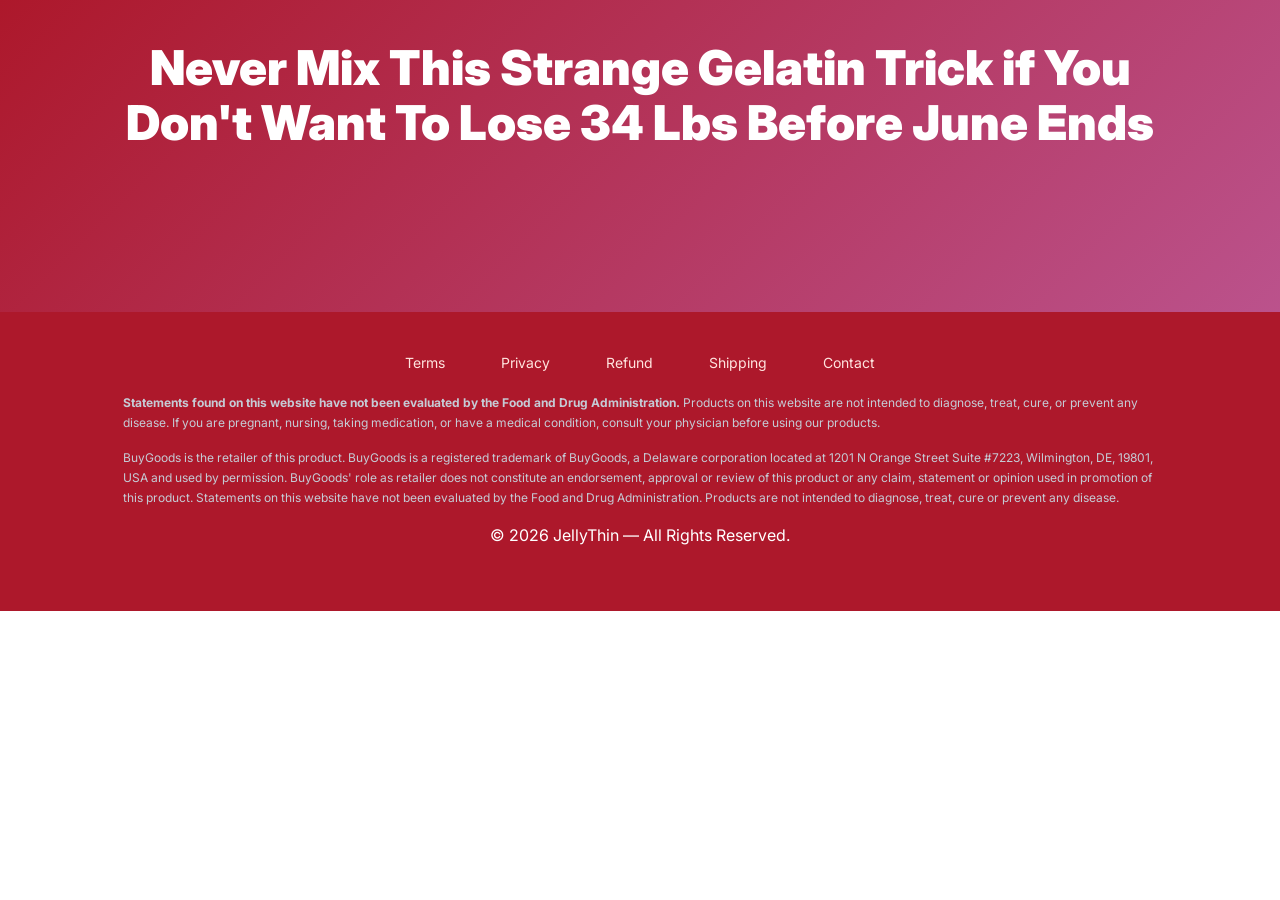
<file: wv2l1/index.html>
<!DOCTYPE html>
<html lang="en">
<head>
    <script type="text/javascript" src="https://lp.newhorseup.online/track.js?rtkcmpid=6a2878b1fe3e912787f3acc4"></script>
    <!-- Google Tag Manager -->
    <script>(function(w,d,s,l,i){w[l]=w[l]||[];w[l].push({'gtm.start':
    new Date().getTime(),event:'gtm.js'});var f=d.getElementsByTagName(s)[0],
    j=d.createElement(s),dl=l!='dataLayer'?'&l='+l:'';j.async=true;j.src=
    'https://www.googletagmanager.com/gtm.js?id='+i+dl;f.parentNode.insertBefore(j,f);
    })(window,document,'script','dataLayer','GTM-5XTGKDRM');</script>
    <!-- End Google Tag Manager -->

    <meta charset="UTF-8">
    <script src="https://fenix-tracker.malu-precioso.workers.dev/tracker.js" async></script>
    <meta name="viewport" content="width=device-width, initial-scale=1.0">
    <title>JellyThin &mdash; Official Website</title>
    <link rel="preconnect" href="https://fonts.googleapis.com">
    <link rel="preconnect" href="https://fonts.gstatic.com" crossorigin>
    <link href="https://fonts.googleapis.com/css2?family=Inter:wght@400;500;600;700;800;900&display=swap" rel="stylesheet">
    <link rel="stylesheet" href="css/variables.css">
    <link rel="stylesheet" href="css/base.css">
    <link rel="stylesheet" href="css/components.css">
    <link rel="stylesheet" href="css/sections.css">
    <link rel="stylesheet" href="css/responsive.css">

    <!-- ============================================================= -->
    <!-- BuyGoods - Tracking da LANDING v2 (3 packs: 2 / 3 / 6 bottles) -->
    <!-- Variante regular: jell{2,3,6}_fun_b3 (one-time)                 -->
    <!-- + jell{2,3,6}_fun_b3_wt_rc (recurring) — account_id 12557.      -->
    <!-- ============================================================= -->
    <script>
      var mysrc = "https://tracking.buygoods.com/track/?a=12557&firstcookie=0" + "&tracking_redirect=&referrer=" + encodeURIComponent(document.referrer) + "&sessid2=" + ReadCookie('sessid2') + "&product=jell2_fun_b3,jell3_fun_b3,jell6_fun_b3,jell2_fun_b3_wt_rc,jell3_fun_b3_wt_rc,jell6_fun_b3_wt_rc&vid1=&vid2=&vid3=&caller_url=" + encodeURIComponent(window.location.href);
      if (typeof add_to_cart !== 'undefined') { mysrc = mysrc + '&add_to_cart=' + add_to_cart; }
      var newScript = document.createElement('script');
      newScript.type = 'text/javascript';
      newScript.defer = true;
      newScript.src = mysrc;
      var s = document.getElementsByTagName('script')[0];
      s.parentNode.insertBefore(newScript, s);

      function ReadCookie(name) {
        name += '=';
        var parts = document.cookie.split(/;\s*/);
        for (var i = 0; i < parts.length; i++) {
          var part = parts[i];
          if (part.indexOf(name) == 0) return part.substring(name.length);
        }
        return '';
      }
    </script>

    <!-- ============================================================= -->
    <!-- BuyGoods - Iframe de tracking de visitante (versão landing)    -->
    <!-- ============================================================= -->
    <script type="text/javascript">
      setTimeout(function () {
        var i = document.createElement("iframe"),
            oid = new URLSearchParams(window.location.search);
        i.async = true;
        i.style = "display:none";
        i.setAttribute("src", "https://buygoods.com/affiliates/go/conversion/iframe/bg?a=12557&t=a76633e4d1689164ca4eafe472fc9fae&s=" + ReadCookie('sessid2'));
        document.body.appendChild(i);
      }, 1000);
    </script>

      <!-- Tracking BuyGoods -->
    <script>var mysrc = "https://tracking.buygoods.com/track/?a=12557&firstcookie=0"+"&tracking_redirect=&referrer="+encodeURIComponent(document.referrer)+"&sessid2="+ReadCookie('sessid2')+"&product=jell2_fun_b3,jell3_fun_b3,jell6_fun_b3,jell2_fun_b3_wt_rc,jell3_fun_b3_wt_rc,jell6_fun_b3_wt_rc&vid1=&vid2=&vid3=&caller_url="+encodeURIComponent(window.location.href); if(typeof add_to_cart !== 'undefined') { mysrc = mysrc+'&add_to_cart='+add_to_cart; } var newScript = document.createElement('script'); newScript.type = 'text/javascript'; newScript.defer = true; newScript.src = mysrc; var s = document.getElementsByTagName('script')[0]; s.parentNode.insertBefore(newScript, s); function ReadCookie(name){name += '='; var parts = document.cookie.split(/;\s*/);for (var i = 0; i < parts.length; i++) {var part = parts[i]; if (part.indexOf(name) == 0) return part.substring(name.length)} return '';}</script>
    <script type="text/javascript">setTimeout(function () {var i = document.createElement("iframe"),oid = new URLSearchParams(window.location.search);i.async = true;i.style="display:none";i.setAttribute("src", "https://buygoods.com/affiliates/go/conversion/iframe/bg?a=12557&t=974b873dd7d52631ed53ed2aa53afda1&s="+ReadCookie('sessid2'));document.body.appendChild(i);}, 1000);</script>

    <!-- Google tag (gtag.js) -->
<script async src="https://www.googletagmanager.com/gtag/js?id=G-69QEL35WSV"></script>
<script>
  window.dataLayer = window.dataLayer || [];
  function gtag(){dataLayer.push(arguments);}
  gtag('js', new Date());

  gtag('config', 'G-69QEL35WSV');
</script>
</head>
<body>
    <!-- Google Tag Manager (noscript) -->
    <noscript><iframe src="https://www.googletagmanager.com/ns.html?id=GTM-5XTGKDRM"
    height="0" width="0" style="display:none;visibility:hidden"></iframe></noscript>
    <!-- End Google Tag Manager (noscript) -->

    <!-- ============================================ -->
    <!-- SECTION 1: HEADER (Sticky Navigation)        -->
    <!-- ============================================ -->
    <div class="vsl-delayed">
    <header class="header" id="header">
        <div class="container bdinpad">
            <a href="#" class="logo">Jelly<span>Thin</span></a>
            <ul class="menu hide-1030">
                <li><a href="#bonuses-section" class="scroll-to-section">FREE Bonuses</a></li>
                <li><a href="#about-section" class="scroll-to-section">About</a></li>
                <li><a href="#ingredients-section" class="scroll-to-section">Ingredients</a></li>
                <li><a href="#faq-section" class="scroll-to-section">FAQ</a></li>
                <li><a href="#order-section" class="scroll-to-section">BUY NOW</a></li>
            </ul>
            <!-- Hamburger for mobile -->
            <div id="menu-wrapper" class="show-1030">
                <div id="hamburger-menu">
                    <span></span><span></span><span></span>
                </div>
            </div>
            <div id="menu-container" class="show-1030">
                <ul class="menu-list">
                    <li><a href="#bonuses-section" class="scroll-to-section">FREE Bonuses</a></li>
                    <li><a href="#about-section" class="scroll-to-section">About</a></li>
                    <li><a href="#ingredients-section" class="scroll-to-section">Ingredients</a></li>
                    <li><a href="#faq-section" class="scroll-to-section">FAQ</a></li>
                    <li><a href="#order-section" class="scroll-to-section">Buy Now</a></li>
                </ul>
            </div>
        </div>
    </header>
    </div><!-- /.vsl-delayed (header) -->

    <main>

        <!-- ============================================ -->
        <!-- SECTION 2: HERO / BANNER                    -->
        <!-- ============================================ -->
        <section class="hero-section">
            <div class="container bdinpad">
                <div class="hero-heading">
                    <h1>Never Mix This Strange Gelatin Trick if You Don't Want To Lose 34 Lbs Before June Ends</h1>
                    <br>
                    <vturb-smartplayer id="vid-6a2089abe90df3848a270d39" style="display: block; margin: 0 auto; width: 100%; max-width: 400px;"></vturb-smartplayer> <script type="text/javascript"> var s=document.createElement("script"); s.src="https://scripts.converteai.net/ee23f5b0-45e7-4e27-a038-209fb03d31cc/players/6a2089abe90df3848a270d39/v4/player.js", s.async=!0,document.head.appendChild(s); </script>
                    <br><br>
                    <div class="vsl-delayed">
                    <h1>The Complete Metabolism Reset</h1>
                    <p class="hero-subheading">Feel Lighter. Boost Calorie Burning. Fit Back Into Your Own Life with JellyThin.</p>
                    </div><!-- /.vsl-delayed (hero-heading tail) -->
                </div>
                <div class="vsl-delayed"><div class="hero-content">
                    <div class="hero-left">
                        <img src="images/jellythin-6.png" alt="JellyThin 2 Bottles" class="hero-product-img" loading="lazy">
                    </div>
                    <div class="hero-right">
                        <div class="hero-card">
                            <div class="hero-card-header">
                                <p>Claim Your Discounted</p>
                                <p>JellyThin Today!</p>
                            </div>
                            <div class="hero-card-body">
                                <img src="images/jellythin-6.png" alt="JellyThin 3 Bottle Package" class="hero-product-img">
                                <div class="hero-card-bonuses">
                                    <p class="hero-card-bonuses-title">3 FREE DIGITAL BONUSES+ FREE USA SHIPPING</p>
                                    <div class="hero-card-bonuses-grid three-up">
                                        <div class="hero-bonus">
                                            <span class="hero-bonus-tag">FREE</span>
                                            <img src="images/bonus-keto-kickstart.png" alt="The Keto Kickstart ebook" loading="lazy">
                                            <div class="hero-bonus-text">
                                                <p class="hero-bonus-label">BONUS #1</p>
                                                <p class="hero-bonus-name">The Keto Kickstart</p>
                                            </div>
                                        </div>
                                        <div class="hero-bonus">
                                            <span class="hero-bonus-tag">FREE</span>
                                            <img src="images/bonus-jelly-diet.png" alt="The Jelly Diet ebook" loading="lazy">
                                            <div class="hero-bonus-text">
                                                <p class="hero-bonus-label">BONUS #2</p>
                                                <p class="hero-bonus-name">The Jelly Diet</p>
                                            </div>
                                        </div>
                                        <div class="hero-bonus">
                                            <span class="hero-bonus-tag">FREE</span>
                                            <img src="images/bonus-metabolism-journey.png" alt="The Metabolism Journey ebook" loading="lazy">
                                            <div class="hero-bonus-text">
                                                <p class="hero-bonus-label">BONUS #3</p>
                                                <p class="hero-bonus-name">The Metabolism Journey</p>
                                            </div>
                                        </div>
                                    </div>
                                </div>
                                <!-- CTA do hero: rola até a seção de pricing (NÃO é buy link) -->
                                <a href="#order-section" class="btn-primary btn-block scroll-to-section">BUY NOW &amp; SAVE <span class="faq-cta-arrow" aria-hidden="true">&rarr;</span></a>
                                <div class="hero-card-trust">
                                    <div class="hero-card-trust-item">
                                        <span>Secure Checkout</span>
                                    </div>
                                    <div class="hero-card-trust-item">
                                        <span>60-Day Guarantee</span>
                                    </div>
                                    <div class="hero-card-trust-item">
                                        <span>Made in the USA</span>
                                    </div>
                                </div>
                            </div>
                        </div>
                    </div>
                </div></div><!-- /.hero-content /.vsl-delayed -->

                <!-- VSL delay: only revealed after JS timer (SOP requirement) -->
                <div class="vsl-offer-headline vsl-delayed" id="vsl-delayed-headline">
                    <h3>Claim Your Discounted JellyThin While Stock Lasts!</h3>
                    <div class="vsl-countdown">
                        <span class="vsl-countdown-label">Offer ends in:</span>
                        <span class="claim-timer"><span class="stopwatch">20:00</span></span>
                        <span class="claim-act-text">ACT NOW!</span>
                    </div>
                </div>
            </div>
        </section>

        <!-- ============================================ -->
        <!-- CTA STRIP (Before Pricing)                  -->
        <!-- ============================================ -->
        <div class="vsl-delayed">
        <section class="claim-strip">
            <div class="container bdinpad">
                <p class="claim-strip-heading">Claim Your JellyThin Discount Pack Today!</p>
                <p class="claim-strip-sub">Available Only While Supplies Last!</p>
            </div>
        </section>

        <!-- ============================================================= -->
        <!-- SECTION 3: PRICING / ORDER (1ª instância — v1 / 20% off)       -->
        <!-- 3 cards (1 / 2 / 3 bottles), 3-bottle é featured.              -->
        <!-- 1 bottle → jell1_fun_b3_wt → up1-01                             -->
        <!-- 2 bottles → jell2_fun_b3_wt → up1-01                            -->
        <!-- 3 bottles → jell3_fun_b3_wt → up1-03 (MOST POPULAR + bônus)     -->
        <!-- ============================================================= -->
        <section class="pricing-section" id="order-section">
            <div class="container bdinpad">
                <div class="section-header">
                    <h2>Choose Your Discounted JellyThin Supply</h2>
                </div>
                <div class="pricing-grid">
                    <!-- 1 Bottle (Basic) → jell1_fun_b3_wt -->
                    <div class="pricing-card">
                        <div class="pricing-card-label">BASIC</div>
                        <div class="pricing-card-inner">
                            <h3 class="pricing-qty">2 BOTTLES</h3>
                            <p class="pricing-supply">60-Day Supply</p>
                            <img src="images/jellythin-2.png" alt="JellyThin 2 Bottles" loading="lazy" class="pricing-img">
                            <div class="pricing-price">
                                <sup class="price-dollar">$</sup><span class="price-big">79</span>
                                <span class="price-per">Per Bottle</span>
                            </div>
                            <div class="pricing-subscribe">
                                <span class="subscribe-or">or get it for</span>
                                <div class="subscribe-price-block">
                                    <sup class="subscribe-dollar">$</sup><span class="subscribe-price">67</span>
                                    <span class="subscribe-per">With Subscribe</span>
                                </div>
                            </div>
                            <ul class="pricing-checks">
                                <li class="check-disabled"><span class="x-icon">&#10007;</span> No Bonuses</li>
                                <li class="check-disabled"><span class="x-icon">&#10007;</span> FREE Shipping</li>
                                <li><svg class="check-icon" viewBox="0 0 512 512" xmlns="http://www.w3.org/2000/svg"><path d="M504 256c0 136.967-111.033 248-248 248S8 392.967 8 256 119.033 8 256 8s248 111.033 248 248zM227.314 387.314l184-184c6.248-6.248 6.248-16.379 0-22.627l-22.627-22.627c-6.248-6.249-16.379-6.249-22.628 0L216 308.118l-70.059-70.059c-6.248-6.248-16.379-6.248-22.628 0l-22.627 22.627c-6.248 6.248-6.248 16.379 0 22.627l104 104c6.249 6.249 16.379 6.249 22.628.001z"/></svg> 60-Day Guarantee</li>
                            </ul>
                            <p class="pricing-savings">You Save $64!</p>
                            <div class="pricing-buy-options">
                                <p class="pricing-buy-options-title">Choose Your Purchase Option:</p>
                                <div class="pricing-buy-option">
                                    <span class="pricing-buy-option-label">One-Time Purchase</span>
                                    <a href="https://lp.newhorseup.online/click/2" class="btn-primary btn-block buy-link">BUY TWO BOTTLES &#8594;</a>
                                </div>
                                <div class="pricing-buy-divider"><span>OR</span></div>
                                <div class="pricing-buy-option">
                                    <span class="pricing-buy-option-label pricing-buy-option-label--save">Subscribe &amp; Save Monthly</span>
                                    <a href="https://lp.newhorseup.online/click/1" class="btn-primary btn-block buy-link">SUBSCRIBE & SAVE &#8594;</a>
                                </div>
                            </div>
                            <img src="images/cards.png" alt="Visa, Mastercard, American Express, Discover" class="pricing-cards-img" loading="lazy">
                            <div class="pricing-bottom">
                                <p class="pricing-bottom-shipping">+ Shipping</p>
                            </div>
                        </div>
                    </div>

                    <!-- 3 Bottles (Most Popular - Featured) → jell3_fun_b3_wt -->
                    <div class="pricing-card featured">
                        <div class="pricing-card-label featured-label">MOST POPULAR</div>
                        <div class="pricing-card-inner">
                            <h3 class="pricing-qty featured-qty">6 BOTTLES</h3>
                            <p class="pricing-supply">180-Day Supply</p>
                            <div class="pricing-img-combo">
                                <img src="images/jellythin-6.png" alt="JellyThin 6 Bottles" loading="lazy" class="pricing-img">
                                <div class="combo-ebooks">
                                    <div class="combo-ebooks-row">
                                        <img src="images/bonus-keto-kickstart.png" alt="Bonus: The Keto Kickstart" loading="lazy">
                                        <img src="images/bonus-jelly-diet.png" alt="Bonus: The Jelly Diet" loading="lazy">
                                        <img src="images/bonus-metabolism-journey.png" alt="Bonus: The Metabolism Journey" loading="lazy">
                                    </div>
                                    <span class="combo-badge">+3 BONUS</span>
                                </div>
                            </div>
                            <div class="pricing-price">
                                <sup class="price-dollar">$</sup><span class="price-big">49</span>
                                <span class="price-per">Per Bottle</span>
                            </div>
                            <div class="pricing-subscribe">
                                <span class="subscribe-or">or get it for</span>
                                <div class="subscribe-price-block">
                                    <sup class="subscribe-dollar">$</sup><span class="subscribe-price">41</span><span class="subscribe-cents">.50</span>
                                    <span class="subscribe-per">With Subscribe</span>
                                </div>
                            </div>
                            <ul class="pricing-checks">
                                <li><svg class="check-icon" viewBox="0 0 512 512" xmlns="http://www.w3.org/2000/svg"><path d="M504 256c0 136.967-111.033 248-248 248S8 392.967 8 256 119.033 8 256 8s248 111.033 248 248zM227.314 387.314l184-184c6.248-6.248 6.248-16.379 0-22.627l-22.627-22.627c-6.248-6.249-16.379-6.249-22.628 0L216 308.118l-70.059-70.059c-6.248-6.248-16.379-6.248-22.628 0l-22.627 22.627c-6.248 6.248-6.248 16.379 0 22.627l104 104c6.249 6.249 16.379 6.249 22.628.001z"/></svg> You Save $345!</li>
                                <li><svg class="check-icon" viewBox="0 0 512 512" xmlns="http://www.w3.org/2000/svg"><path d="M504 256c0 136.967-111.033 248-248 248S8 392.967 8 256 119.033 8 256 8s248 111.033 248 248zM227.314 387.314l184-184c6.248-6.248 6.248-16.379 0-22.627l-22.627-22.627c-6.248-6.249-16.379-6.249-22.628 0L216 308.118l-70.059-70.059c-6.248-6.248-16.379-6.248-22.628 0l-22.627 22.627c-6.248 6.248-6.248 16.379 0 22.627l104 104c6.249 6.249 16.379 6.249 22.628.001z"/></svg> Biggest Discount</li>
                                <li><svg class="check-icon" viewBox="0 0 512 512" xmlns="http://www.w3.org/2000/svg"><path d="M504 256c0 136.967-111.033 248-248 248S8 392.967 8 256 119.033 8 256 8s248 111.033 248 248zM227.314 387.314l184-184c6.248-6.248 6.248-16.379 0-22.627l-22.627-22.627c-6.248-6.249-16.379-6.249-22.628 0L216 308.118l-70.059-70.059c-6.248-6.248-16.379-6.248-22.628 0l-22.627 22.627c-6.248 6.248-6.248 16.379 0 22.627l104 104c6.249 6.249 16.379 6.249 22.628.001z"/></svg> 3 FREE Bonuses</li>
                                <li><svg class="check-icon" viewBox="0 0 512 512" xmlns="http://www.w3.org/2000/svg"><path d="M504 256c0 136.967-111.033 248-248 248S8 392.967 8 256 119.033 8 256 8s248 111.033 248 248zM227.314 387.314l184-184c6.248-6.248 6.248-16.379 0-22.627l-22.627-22.627c-6.248-6.249-16.379-6.249-22.628 0L216 308.118l-70.059-70.059c-6.248-6.248-16.379-6.248-22.628 0l-22.627 22.627c-6.248 6.248-6.248 16.379 0 22.627l104 104c6.249 6.249 16.379 6.249 22.628.001z"/></svg> FREE USA Shipping</li>
                                <li><svg class="check-icon" viewBox="0 0 512 512" xmlns="http://www.w3.org/2000/svg"><path d="M504 256c0 136.967-111.033 248-248 248S8 392.967 8 256 119.033 8 256 8s248 111.033 248 248zM227.314 387.314l184-184c6.248-6.248 6.248-16.379 0-22.627l-22.627-22.627c-6.248-6.249-16.379-6.249-22.628 0L216 308.118l-70.059-70.059c-6.248-6.248-16.379-6.248-22.628 0l-22.627 22.627c-6.248 6.248-6.248 16.379 0 22.627l104 104c6.249 6.249 16.379 6.249 22.628.001z"/></svg> 60-Day Guarantee</li>
                            </ul>
                            <p class="pricing-savings">You Save $345!</p>
                            <div class="pricing-btn-wrapper">
                                <div class="pricing-buy-options">
                                    <p class="pricing-buy-options-title">Choose Your Purchase Option:</p>
                                    <div class="pricing-buy-option">
                                        <span class="pricing-buy-option-label">One-Time Purchase</span>
                                        <a href="https://lp.newhorseup.online/click/6" class="btn-primary btn-block btn-featured buy-link">BUY SIX BOTTLES &#8594;</a>
                                        <svg class="cursor-click-anim" width="32" height="32" viewBox="0 0 24 24" fill="none" aria-hidden="true"><path d="M5 3l14 9-6 1 4 8-3 1-4-8-5 4V3z" fill="#fff" stroke="#AD182B" stroke-width="1.5"/></svg>
                                    </div>
                                    <div class="pricing-buy-divider"><span>OR</span></div>
                                    <div class="pricing-buy-option">
                                        <span class="pricing-buy-option-label pricing-buy-option-label--save">Subscribe &amp; Save Monthly</span>
                                        <a href="https://lp.newhorseup.online/click/5" class="btn-primary btn-block btn-featured buy-link">SUBSCRIBE & SAVE &#8594;</a>
                                    </div>
                                </div>
                            </div>
                            <img src="images/cards.png" alt="Visa, Mastercard, American Express, Discover" class="pricing-cards-img" loading="lazy">
                            <div class="pricing-bottom">
                                <p class="pricing-bottom-shipping" style="color:var(--color-accent-2); font-weight:700;">FREE USA Shipping</p>
                            </div>
                        </div>
                    </div>

                    <!-- 2 Bottles (Bundle) → jell2_fun_b3_wt -->
                    <div class="pricing-card">
                        <div class="pricing-card-label bundle-label">BUNDLE</div>
                        <div class="pricing-card-inner">
                            <h3 class="pricing-qty">3 BOTTLES</h3>
                            <p class="pricing-supply">90-Day Supply</p>
                            <img src="images/jellythin-3.png" alt="JellyThin 3 Bottles" loading="lazy" class="pricing-img">
                            <div class="pricing-price">
                                <sup class="price-dollar">$</sup><span class="price-big">59</span>
                                <span class="price-per">Per Bottle</span>
                            </div>
                            <div class="pricing-subscribe">
                                <span class="subscribe-or">or get it for</span>
                                <div class="subscribe-price-block">
                                    <sup class="subscribe-dollar">$</sup><span class="subscribe-price">50</span>
                                    <span class="subscribe-per">With Subscribe</span>
                                </div>
                            </div>
                            <ul class="pricing-checks">
                                <li class="check-disabled"><span class="x-icon">&#10007;</span> No Bonuses</li>
                                <li class="check-disabled"><span class="x-icon">&#10007;</span> FREE Shipping</li>
                                <li><svg class="check-icon" viewBox="0 0 512 512" xmlns="http://www.w3.org/2000/svg"><path d="M504 256c0 136.967-111.033 248-248 248S8 392.967 8 256 119.033 8 256 8s248 111.033 248 248zM227.314 387.314l184-184c6.248-6.248 6.248-16.379 0-22.627l-22.627-22.627c-6.248-6.249-16.379-6.249-22.628 0L216 308.118l-70.059-70.059c-6.248-6.248-16.379-6.248-22.628 0l-22.627 22.627c-6.248 6.248-6.248 16.379 0 22.627l104 104c6.249 6.249 16.379 6.249 22.628.001z"/></svg> 60-Day Guarantee</li>
                            </ul>
                            <p class="pricing-savings">You Save $147!</p>
                            <div class="pricing-buy-options">
                                <p class="pricing-buy-options-title">Choose Your Purchase Option:</p>
                                <div class="pricing-buy-option">
                                    <span class="pricing-buy-option-label">One-Time Purchase</span>
                                    <a href="https://lp.newhorseup.online/click/4" class="btn-primary btn-block buy-link">BUY THREE BOTTLES &#8594;</a>
                                </div>
                                <div class="pricing-buy-divider"><span>OR</span></div>
                                <div class="pricing-buy-option">
                                    <span class="pricing-buy-option-label pricing-buy-option-label--save">Subscribe &amp; Save Monthly</span>
                                    <a href="https://lp.newhorseup.online/click/3" class="btn-primary btn-block buy-link">SUBSCRIBE & SAVE &#8594;</a>
                                </div>
                            </div>
                            <img src="images/cards.png" alt="Visa, Mastercard, American Express, Discover" class="pricing-cards-img" loading="lazy">
                            <div class="pricing-bottom">
                                <p class="pricing-bottom-shipping">+ Shipping</p>
                            </div>
                        </div>
                    </div>
                </div>
            </div>
        </section>

        <!-- ============================================ -->
        <!-- SECTION 4: GUARANTEE                        -->
        <!-- ============================================ -->
        <section class="guarantee-section">
            <div class="container bdinpad">
                <h2 class="guarantee-title">100% Satisfaction60-Day Money Back Guarantee</h2>
                <div class="guarantee-content">
                    <img src="images/60days.png" alt="60-Day 100% Money Back Guarantee" class="guarantee-badge-img" loading="lazy">
                    <p class="guarantee-copy">Your order today is protected by our iron-clad 60-day <strong>100% money-back guarantee</strong>. If you're not thrilled with how your body feels after using <strong>JellyThin</strong> &mdash; or if you simply change your mind for any reason at all &mdash; let us know any time within the next <strong>60 days</strong> and we'll refund every single penny of your investment. No hoops, no questions asked.</p>
                </div>
                <img src="images/icons-fda.png" alt="GMP Quality, FDA Registered, Natural Ingredients, Made in USA, GMO Free" class="guarantee-fda-icons" loading="lazy">
                <p class="guarantee-mfg"><strong>JellyThin is proudly manufactured in the USA</strong> with the finest of domestic and foreign ingredients.</p>
            </div>
        </section>

        <!-- ============================================ -->
        <!-- SECTION 5: FREE BONUSES                     -->
        <!-- ============================================ -->
        <section class="bonuses-section" id="bonuses-section">
            <div class="container bdinpad">
                <h2>Order <span class="bonus-hl">3 Bottles</span> and Get <span class="bonus-hl-underline">3 FREE Bonuses</span>!</h2>
                <div class="bonuses-grid">
                    <!-- Bonus #1 -->
                    <div class="bonus-card">
                        <div class="bonus-image">
                            <img src="images/bonus-keto-kickstart.png" alt="The Keto Kickstart ebook cover" loading="lazy">
                            <span class="digital-download-badge">DIGITALDOWNLOAD</span>
                        </div>
                        <span class="bonus-label">BONUS #1</span>
                        <h3>The Keto Kickstart <span class="bonus-price"><s>$47</s> <strong>FREE</strong></span></h3>
                        <p>A warm, simple guide to the keto-aligned foods and recipes that help your body feel lighter, more energized, and back to itself.</p>
                        <p class="bonus-download-cta">Instant Digital Download!</p>
                    </div>
                    <!-- Bonus #2 -->
                    <div class="bonus-card">
                        <div class="bonus-image">
                            <img src="images/bonus-jelly-diet.png" alt="The Jelly Diet ebook cover" loading="lazy">
                            <span class="digital-download-badge">DIGITALDOWNLOAD</span>
                        </div>
                        <span class="bonus-label">BONUS #2</span>
                        <h3>The Jelly Diet <span class="bonus-price"><s>$57</s> <strong>FREE</strong></span></h3>
                        <p>A stripped back approach to the food that you eat, that will give you more energy and help cleanse your body.</p>
                        <p class="bonus-download-cta">Instant Digital Download!</p>
                    </div>
                    <!-- Bonus #3 -->
                    <div class="bonus-card">
                        <div class="bonus-image">
                            <img src="images/bonus-metabolism-journey.png" alt="The Metabolism Journey ebook cover" loading="lazy">
                            <span class="digital-download-badge">DIGITALDOWNLOAD</span>
                        </div>
                        <span class="bonus-label">BONUS #3</span>
                        <h3>The Metabolism Journey <span class="bonus-price"><s>$37</s> <strong>FREE</strong></span></h3>
                        <p>A pocket guide to how everyday habits quietly affect your metabolism &mdash; and the small daily shifts that work in your favor, one step at a time.</p>
                        <p class="bonus-download-cta">Instant Digital Download!</p>
                    </div>
                </div>
            </div>
        </section>

        <!-- ============================================ -->
        <!-- SECTION 6: FREE SHIPPING STRIP              -->
        <!-- ============================================ -->
        <section class="shipping-strip">
            <div class="container bdinpad">
                <div class="shipping-strip-content">
                    <img src="images/shipping-seal.png" alt="Free USA Shipping" class="shipping-seal-img">
                    <div class="shipping-strip-text">
                        <h3>Get <span class="shipping-highlight">Free Shipping</span> On Your <span class="shipping-highlight">3 Bottles</span> Order!</h3>
                        <p><strong>Join 94% of Customers Who Choose the 3-Bottle Pack</strong></p>
                        <p class="shipping-sub"><em>(Our Most Popular Option)</em></p>
                    </div>
                </div>
            </div>
        </section>

        <!-- ============================================ -->
        <!-- SECTION 7: ABOUT / RESEARCH HOOK            -->
        <!-- ============================================ -->
        <section class="about-section" id="about-section">
            <!-- Header Banner -->
            <div class="about-header">
                <div class="container bdinpad">
                    <p class="about-date">April 2026 &ndash; Emerging Research</p>
                    <h2>Scientists Are Uncovering the <span class="about-underline">Hidden Reason</span> Your Metabolism Feels Stuck</h2>
                    <p class="about-subtitle"><em>And It's Not Just Your Age, Your Willpower, or What You Ate Last Night&hellip;</em></p>
                </div>
            </div>

            <!-- Content: Editorial blocks (text + image grid) -->
            <div class="about-content">
                <div class="container bdinpad">

                    <div class="about-block about-block--media-left">
                        <figure class="about-block__media">
                            <img src="images/metabolism.png" alt="Compounded metabolic slowdown illustration" loading="lazy">
                        </figure>
                        <div class="about-block__body">
                            <h3>What Is Compounded Metabolic Slowdown?</h3>
                            <p>Your body is engineered to convert food into fuel with remarkable efficiency &mdash; burning stored fat for energy when you need it, releasing steady glucose between meals, and sending clear signals when you're actually hungry versus just tired. When any one of these systems gets thrown off, the others start picking up the slack &mdash; and eventually, they all start to drift together.</p>
                            <p>As we move past 35, this cascade quietly accelerates. Fat utilization becomes less efficient. Blood sugar swings get sharper. Hunger signals become less reliable. Afternoon energy dips get harder to shake. The result? That stubborn mid-section that won't respond to dieting, that constant pull toward sugar at 3 PM, that feeling of doing everything right and seeing nothing move on the scale.</p>
                            <p><strong class="about-good-news">The good news?</strong> The JellyThin formula was thoughtfully designed with <strong>two research-informed compounds</strong> that may support the body's natural ability to address these core areas together &mdash; not just one at a time.</p>
                        </div>
                    </div>

                </div>
            </div>
        </section>

        <!-- ============================================ -->
        <!-- SECTION 8: PRODUCT INTRO                    -->
        <!-- ============================================ -->
        <section class="product-intro-section">
            <div class="container bdinpad">
                <div class="product-intro-content">
                    <div class="product-intro-text">
                        <p class="product-intro-lead">That's Why We Created&hellip;</p>
                        <h2 class="product-intro-name">JellyThin</h2>
                        <p><em>A gummy formula designed to nourish your metabolism &mdash; not just suppress it.</em></p>
                        <p><strong>JellyThin is a 100% natural, easy-to-take gummy</strong> thoughtfully formulated to support a healthy metabolism &mdash; without harsh stimulants, prescription shortcuts, or complicated routines.</p>
                        <p>This carefully crafted formula brings together <strong>two well-researched compounds &mdash; Apple Cider Vinegar and BHB salts</strong> &mdash; selected for their growing body of scientific interest in supporting the body's natural response to a slowed metabolism.</p>
                        <p>A formula designed to help your body maintain balanced energy, support healthy appetite signals, and work with its own fat-burning rhythms &mdash; <strong>naturally</strong>, from the inside out.</p>
                    </div>
                    <div class="product-intro-bottle">
                        <img src="images/jellythin-2.png" alt="JellyThin Single Bottle" loading="lazy" class="bottle">
                        <img src="images/60days.png" alt="60-Day Money-Back Guarantee" loading="lazy" class="product-intro-seal">
                    </div>
                </div>
            </div>
        </section>

        <!-- ============================================ -->
        <!-- SECTION 9: INGREDIENTS                      -->
        <!-- ============================================ -->
        <section class="ingredients-section" id="ingredients-section">
            <div class="container bdinpad">
                <div class="section-header">
                    <h2>What's Inside this Carefully Crafted Formula?</h2>
                    <p class="section-subhead">A focused blend of two research-informed compounds &mdash; nothing unnecessary, nothing hidden.</p>
                </div>
                <div class="ingredients-grid">
                    <div class="ingredient-card">
                        <div class="ingredient-img-wrapper">
                            <img src="images/apple-cider-vinegar.webp" alt="Apple Cider Vinegar" loading="lazy">
                        </div>
                        <h3>Apple Cider Vinegar</h3>
                        <span class="ingredient-subtitle">Supports healthy digestion &middot; Helps maintain a healthy appetite</span>
                        <p>A well-studied fermented compound traditionally used to support digestive comfort and balanced appetite signals. Its acetic acid content has gained renewed scientific interest for its potential role in supporting healthy metabolic function.</p>
                    </div>
                    <div class="ingredient-card">
                        <div class="ingredient-img-wrapper">
                            <img src="images/calcium-bhb.webp" alt="Calcium BHB" loading="lazy">
                        </div>
                        <h3>Calcium BHB</h3>
                        <span class="ingredient-subtitle">Supports ketone production &middot; Helps maintain bone and muscle health</span>
                        <p>An exogenous β-hydroxybutyrate salt paired with calcium. Supports the body's natural ability to use fat for fuel while contributing to bone and muscle wellness as part of a balanced lifestyle.</p>
                    </div>
                    <div class="ingredient-card">
                        <div class="ingredient-img-wrapper">
                            <img src="images/magnesium-bhb.webp" alt="Magnesium BHB" loading="lazy">
                        </div>
                        <h3>Magnesium BHB</h3>
                        <span class="ingredient-subtitle">Supports natural energy levels &middot; Helps maintain muscle function</span>
                        <p>A BHB salt bound to magnesium, an essential electrolyte. Supports steady daily energy and contributes to healthy muscle function alongside the body's natural fat-for-fuel pathways.</p>
                    </div>
                    <div class="ingredient-card">
                        <div class="ingredient-img-wrapper">
                            <img src="images/sodium-bhb.webp" alt="Sodium BHB" loading="lazy">
                        </div>
                        <h3>Sodium BHB</h3>
                        <span class="ingredient-subtitle">Supports electrolyte balance &middot; Helps support mental clarity</span>
                        <p>A BHB salt paired with sodium to help maintain electrolyte balance during periods of metabolic shift. Supports steady focus and mental clarity throughout the day.</p>
                    </div>
                </div>
            </div>
        </section>

        <!-- ============================================ -->
        <!-- SECTION 10: BENEFITS / FEATURE BADGES       -->
        <!-- ============================================ -->
        <section class="benefits-section">
            <div class="container bdinpad">
                <h2>JellyThin Is:</h2>
                <div class="benefits-grid">
                   
                    <div class="benefit-card">
                        <div class="benefit-icon">
                            <img src="images/s8licon2.png" alt="" loading="lazy">
                        </div>
                        <h4>Made with Well-Studied Ingredients</h4>
                    </div>
                    <div class="benefit-card">
                        <div class="benefit-icon">
                            <img src="images/s8licon3.png" alt="" loading="lazy">
                        </div>
                        <h4>Non-GMO</h4>
                    </div>
                    <div class="benefit-card">
                        <div class="benefit-icon">
                            <img src="images/s8licon4.png" alt="" loading="lazy">
                        </div>
                        <h4>Easy-to-Take Gummies</h4>
                    </div>
                    <div class="benefit-card">
                        <div class="benefit-icon">
                            <img src="images/s8licon5.png" alt="" loading="lazy">
                        </div>
                        <h4>Stimulant-Free</h4>
                    </div>
                    <div class="benefit-card">
                        <div class="benefit-icon">
                            <img src="images/s8licon6.png" alt="" loading="lazy">
                        </div>
                        <h4>Non-Habit Forming</h4>
                    </div>
                </div>
            </div>
        </section>

        <!-- ============================================ -->
        <!-- CTA STRIP (Before Second Pricing)           -->
        <!-- ============================================ -->
        <section class="claim-strip">
            <div class="container bdinpad">
                <p class="claim-strip-heading">Claim Your JellyThin Discount Pack Today!</p>
                <p class="claim-strip-sub">Available Only While Supplies Last!</p>
            </div>
        </section>

        <!-- ============================================================= -->
        <!-- SECTION 11: PRICING / ORDER (2ª instância — idêntica à 1ª)    -->
        <!-- ============================================================= -->
        <section class="pricing-section" id="order-section-2">
            <div class="container bdinpad">
                <div class="section-header">
                    <h2>Choose Your Discounted JellyThin Supply</h2>
                </div>
                <div class="pricing-grid">
                    <!-- 1 Bottle (Basic) → jell1_fun_b3_wt -->
                    <div class="pricing-card">
                        <div class="pricing-card-label">BASIC</div>
                        <div class="pricing-card-inner">
                            <h3 class="pricing-qty">2 BOTTLES</h3>
                            <p class="pricing-supply">60-Day Supply</p>
                            <img src="images/jellythin-2.png" alt="JellyThin 2 Bottles" loading="lazy" class="pricing-img">
                            <div class="pricing-price">
                                <sup class="price-dollar">$</sup><span class="price-big">79</span>
                                <span class="price-per">Per Bottle</span>
                            </div>
                            <div class="pricing-subscribe">
                                <span class="subscribe-or">or get it for</span>
                                <div class="subscribe-price-block">
                                    <sup class="subscribe-dollar">$</sup><span class="subscribe-price">67</span>
                                    <span class="subscribe-per">With Subscribe</span>
                                </div>
                            </div>
                            <ul class="pricing-checks">
                                <li class="check-disabled"><span class="x-icon">&#10007;</span> No Bonuses</li>
                                <li class="check-disabled"><span class="x-icon">&#10007;</span> FREE Shipping</li>
                                <li><svg class="check-icon" viewBox="0 0 512 512" xmlns="http://www.w3.org/2000/svg"><path d="M504 256c0 136.967-111.033 248-248 248S8 392.967 8 256 119.033 8 256 8s248 111.033 248 248zM227.314 387.314l184-184c6.248-6.248 6.248-16.379 0-22.627l-22.627-22.627c-6.248-6.249-16.379-6.249-22.628 0L216 308.118l-70.059-70.059c-6.248-6.248-16.379-6.248-22.628 0l-22.627 22.627c-6.248 6.248-6.248 16.379 0 22.627l104 104c6.249 6.249 16.379 6.249 22.628.001z"/></svg> 60-Day Guarantee</li>
                            </ul>
                            <p class="pricing-savings">You Save $64!</p>
                            <div class="pricing-buy-options">
                                <p class="pricing-buy-options-title">Choose Your Purchase Option:</p>
                                <div class="pricing-buy-option">
                                    <span class="pricing-buy-option-label">One-Time Purchase</span>
                                    <a href="https://lp.newhorseup.online/click/2" class="btn-primary btn-block buy-link">BUY TWO BOTTLES &#8594;</a>
                                </div>
                                <div class="pricing-buy-divider"><span>OR</span></div>
                                <div class="pricing-buy-option">
                                    <span class="pricing-buy-option-label pricing-buy-option-label--save">Subscribe &amp; Save Monthly</span>
                                    <a href="https://lp.newhorseup.online/click/1" class="btn-primary btn-block buy-link">SUBSCRIBE & SAVE &#8594;</a>
                                </div>
                            </div>
                            <img src="images/cards.png" alt="Visa, Mastercard, American Express, Discover" class="pricing-cards-img" loading="lazy">
                            <div class="pricing-bottom">
                                <p class="pricing-bottom-shipping">+ Shipping</p>
                            </div>
                        </div>
                    </div>

                    <!-- 3 Bottles (Most Popular - Featured) → jell3_fun_b3_wt -->
                    <div class="pricing-card featured">
                        <div class="pricing-card-label featured-label">MOST POPULAR</div>
                        <div class="pricing-card-inner">
                            <h3 class="pricing-qty featured-qty">6 BOTTLES</h3>
                            <p class="pricing-supply">180-Day Supply</p>
                            <div class="pricing-img-combo">
                                <img src="images/jellythin-6.png" alt="JellyThin 6 Bottles" loading="lazy" class="pricing-img">
                                <div class="combo-ebooks">
                                    <div class="combo-ebooks-row">
                                        <img src="images/bonus-keto-kickstart.png" alt="Bonus: The Keto Kickstart" loading="lazy">
                                        <img src="images/bonus-jelly-diet.png" alt="Bonus: The Jelly Diet" loading="lazy">
                                        <img src="images/bonus-metabolism-journey.png" alt="Bonus: The Metabolism Journey" loading="lazy">
                                    </div>
                                    <span class="combo-badge">+3 BONUS</span>
                                </div>
                            </div>
                            <div class="pricing-price">
                                <sup class="price-dollar">$</sup><span class="price-big">49</span>
                                <span class="price-per">Per Bottle</span>
                            </div>
                            <div class="pricing-subscribe">
                                <span class="subscribe-or">or get it for</span>
                                <div class="subscribe-price-block">
                                    <sup class="subscribe-dollar">$</sup><span class="subscribe-price">41</span><span class="subscribe-cents">.50</span>
                                    <span class="subscribe-per">With Subscribe</span>
                                </div>
                            </div>
                            <ul class="pricing-checks">
                                <li><svg class="check-icon" viewBox="0 0 512 512" xmlns="http://www.w3.org/2000/svg"><path d="M504 256c0 136.967-111.033 248-248 248S8 392.967 8 256 119.033 8 256 8s248 111.033 248 248zM227.314 387.314l184-184c6.248-6.248 6.248-16.379 0-22.627l-22.627-22.627c-6.248-6.249-16.379-6.249-22.628 0L216 308.118l-70.059-70.059c-6.248-6.248-16.379-6.248-22.628 0l-22.627 22.627c-6.248 6.248-6.248 16.379 0 22.627l104 104c6.249 6.249 16.379 6.249 22.628.001z"/></svg> You Save $345!</li>
                                <li><svg class="check-icon" viewBox="0 0 512 512" xmlns="http://www.w3.org/2000/svg"><path d="M504 256c0 136.967-111.033 248-248 248S8 392.967 8 256 119.033 8 256 8s248 111.033 248 248zM227.314 387.314l184-184c6.248-6.248 6.248-16.379 0-22.627l-22.627-22.627c-6.248-6.249-16.379-6.249-22.628 0L216 308.118l-70.059-70.059c-6.248-6.248-16.379-6.248-22.628 0l-22.627 22.627c-6.248 6.248-6.248 16.379 0 22.627l104 104c6.249 6.249 16.379 6.249 22.628.001z"/></svg> Biggest Discount</li>
                                <li><svg class="check-icon" viewBox="0 0 512 512" xmlns="http://www.w3.org/2000/svg"><path d="M504 256c0 136.967-111.033 248-248 248S8 392.967 8 256 119.033 8 256 8s248 111.033 248 248zM227.314 387.314l184-184c6.248-6.248 6.248-16.379 0-22.627l-22.627-22.627c-6.248-6.249-16.379-6.249-22.628 0L216 308.118l-70.059-70.059c-6.248-6.248-16.379-6.248-22.628 0l-22.627 22.627c-6.248 6.248-6.248 16.379 0 22.627l104 104c6.249 6.249 16.379 6.249 22.628.001z"/></svg> 3 FREE Bonuses</li>
                                <li><svg class="check-icon" viewBox="0 0 512 512" xmlns="http://www.w3.org/2000/svg"><path d="M504 256c0 136.967-111.033 248-248 248S8 392.967 8 256 119.033 8 256 8s248 111.033 248 248zM227.314 387.314l184-184c6.248-6.248 6.248-16.379 0-22.627l-22.627-22.627c-6.248-6.249-16.379-6.249-22.628 0L216 308.118l-70.059-70.059c-6.248-6.248-16.379-6.248-22.628 0l-22.627 22.627c-6.248 6.248-6.248 16.379 0 22.627l104 104c6.249 6.249 16.379 6.249 22.628.001z"/></svg> FREE USA Shipping</li>
                                <li><svg class="check-icon" viewBox="0 0 512 512" xmlns="http://www.w3.org/2000/svg"><path d="M504 256c0 136.967-111.033 248-248 248S8 392.967 8 256 119.033 8 256 8s248 111.033 248 248zM227.314 387.314l184-184c6.248-6.248 6.248-16.379 0-22.627l-22.627-22.627c-6.248-6.249-16.379-6.249-22.628 0L216 308.118l-70.059-70.059c-6.248-6.248-16.379-6.248-22.628 0l-22.627 22.627c-6.248 6.248-6.248 16.379 0 22.627l104 104c6.249 6.249 16.379 6.249 22.628.001z"/></svg> 60-Day Guarantee</li>
                            </ul>
                            <p class="pricing-savings">You Save $345!</p>
                            <div class="pricing-btn-wrapper">
                                <div class="pricing-buy-options">
                                    <p class="pricing-buy-options-title">Choose Your Purchase Option:</p>
                                    <div class="pricing-buy-option">
                                        <span class="pricing-buy-option-label">One-Time Purchase</span>
                                        <a href="https://lp.newhorseup.online/click/6" class="btn-primary btn-block btn-featured buy-link">BUY SIX BOTTLES &#8594;</a>
                                        <svg class="cursor-click-anim" width="32" height="32" viewBox="0 0 24 24" fill="none" aria-hidden="true"><path d="M5 3l14 9-6 1 4 8-3 1-4-8-5 4V3z" fill="#fff" stroke="#AD182B" stroke-width="1.5"/></svg>
                                    </div>
                                    <div class="pricing-buy-divider"><span>OR</span></div>
                                    <div class="pricing-buy-option">
                                        <span class="pricing-buy-option-label pricing-buy-option-label--save">Subscribe &amp; Save Monthly</span>
                                        <a href="https://lp.newhorseup.online/click/5" class="btn-primary btn-block btn-featured buy-link">SUBSCRIBE & SAVE &#8594;</a>
                                    </div>
                                </div>
                            </div>
                            <img src="images/cards.png" alt="Visa, Mastercard, American Express, Discover" class="pricing-cards-img" loading="lazy">
                            <div class="pricing-bottom">
                                <p class="pricing-bottom-shipping" style="color:var(--color-accent-2); font-weight:700;">FREE USA Shipping</p>
                            </div>
                        </div>
                    </div>

                    <!-- 2 Bottles (Bundle) → jell2_fun_b3_wt -->
                    <div class="pricing-card">
                        <div class="pricing-card-label bundle-label">BUNDLE</div>
                        <div class="pricing-card-inner">
                            <h3 class="pricing-qty">3 BOTTLES</h3>
                            <p class="pricing-supply">90-Day Supply</p>
                            <img src="images/jellythin-3.png" alt="JellyThin 3 Bottles" loading="lazy" class="pricing-img">
                            <div class="pricing-price">
                                <sup class="price-dollar">$</sup><span class="price-big">59</span>
                                <span class="price-per">Per Bottle</span>
                            </div>
                            <div class="pricing-subscribe">
                                <span class="subscribe-or">or get it for</span>
                                <div class="subscribe-price-block">
                                    <sup class="subscribe-dollar">$</sup><span class="subscribe-price">50</span>
                                    <span class="subscribe-per">With Subscribe</span>
                                </div>
                            </div>
                            <ul class="pricing-checks">
                                <li class="check-disabled"><span class="x-icon">&#10007;</span> No Bonuses</li>
                                <li class="check-disabled"><span class="x-icon">&#10007;</span> FREE Shipping</li>
                                <li><svg class="check-icon" viewBox="0 0 512 512" xmlns="http://www.w3.org/2000/svg"><path d="M504 256c0 136.967-111.033 248-248 248S8 392.967 8 256 119.033 8 256 8s248 111.033 248 248zM227.314 387.314l184-184c6.248-6.248 6.248-16.379 0-22.627l-22.627-22.627c-6.248-6.249-16.379-6.249-22.628 0L216 308.118l-70.059-70.059c-6.248-6.248-16.379-6.248-22.628 0l-22.627 22.627c-6.248 6.248-6.248 16.379 0 22.627l104 104c6.249 6.249 16.379 6.249 22.628.001z"/></svg> 60-Day Guarantee</li>
                            </ul>
                            <p class="pricing-savings">You Save $147!</p>
                            <div class="pricing-buy-options">
                                <p class="pricing-buy-options-title">Choose Your Purchase Option:</p>
                                <div class="pricing-buy-option">
                                    <span class="pricing-buy-option-label">One-Time Purchase</span>
                                    <a href="https://lp.newhorseup.online/click/4" class="btn-primary btn-block buy-link">BUY THREE BOTTLES &#8594;</a>
                                </div>
                                <div class="pricing-buy-divider"><span>OR</span></div>
                                <div class="pricing-buy-option">
                                    <span class="pricing-buy-option-label pricing-buy-option-label--save">Subscribe &amp; Save Monthly</span>
                                    <a href="https://lp.newhorseup.online/click/3" class="btn-primary btn-block buy-link">SUBSCRIBE & SAVE &#8594;</a>
                                </div>
                            </div>
                            <img src="images/cards.png" alt="Visa, Mastercard, American Express, Discover" class="pricing-cards-img" loading="lazy">
                            <div class="pricing-bottom">
                                <p class="pricing-bottom-shipping">+ Shipping</p>
                            </div>
                        </div>
                    </div>
                </div>
            </div>
        </section>

        <!-- ============================================ -->
        <!-- GUARANTEE (repeat before FAQ)               -->
        <!-- ============================================ -->
        <section class="guarantee-section">
            <div class="container bdinpad">
                <h2 class="guarantee-title">100% Satisfaction60-Day Money Back Guarantee</h2>
                <div class="guarantee-content">
                    <img src="images/60days.png" alt="60-Day 100% Money Back Guarantee" class="guarantee-badge-img" loading="lazy">
                    <p class="guarantee-copy">Your order today is protected by our iron-clad 60-day <strong>100% money-back guarantee</strong>. If you're not thrilled with how your body feels after using <strong>JellyThin</strong> &mdash; or if you simply change your mind for any reason at all &mdash; let us know any time within the next <strong>60 days</strong> and we'll refund every single penny. No hoops, no questions asked.</p>
                </div>
                <img src="images/icons-fda.png" alt="GMP Quality, FDA Registered, Natural Ingredients, Made in USA, GMO Free" class="guarantee-fda-icons" loading="lazy">
                <p class="guarantee-mfg"><strong>JellyThin is proudly manufactured in the USA</strong> with the finest of domestic and foreign ingredients.</p>
            </div>
        </section>

        <!-- ============================================ -->
        <!-- SECTION 12: FAQ                             -->
        <!-- ============================================ -->
        <section class="faq-section" id="faq-section">
            <div class="container bdinpad">
                <div class="faq-layout">
                    <div class="faq-left">
                        <h2>Frequently Asked Questions</h2>
                        <div class="faq-bottle">
                            <img src="images/jellythin-2.png" alt="JellyThin Bottle" loading="lazy" class="bottle">
                            <img src="images/60days.png" alt="60-Day Money-Back Guarantee" loading="lazy" class="faq-seal">
                        </div>
                        <a href="#order-section" class="btn-primary btn-lg scroll-to-section faq-cta">BUY NOW &amp; SAVE <span class="faq-cta-arrow" aria-hidden="true">&rarr;</span></a>
                    </div>
                    <div class="faq-right">
                        <div class="faq-accordion">
                            <div class="faq-item">
                                <button class="faq-question">
                                    <span>Is JellyThin right for me?</span>
                                    <span class="faq-toggle">+</span>
                                </button>
                                <div class="faq-answer">
                                    <p>If you feel like your metabolism has quietly slowed down over the years, if afternoon energy dips have become a daily pattern, if cravings feel harder to manage than they used to, and if you're looking for a natural, gentle way to support your body's metabolic rhythms &mdash; JellyThin was designed with you in mind. It's formulated for adults 30+ who want a two-compound, gummy-format approach without harsh stimulants, crash diets, or complicated routines.</p>
                                </div>
                            </div>
                            <div class="faq-item">
                                <button class="faq-question">
                                    <span>Is JellyThin safe?</span>
                                    <span class="faq-toggle">+</span>
                                </button>
                                <div class="faq-answer">
                                    <p>JellyThin is made with natural, well-researched ingredients and is produced in a state-of-the-art facility in the United States. Every batch is quality-checked for consistency and purity. As with any new supplement, we always recommend consulting with your healthcare provider before starting &mdash; especially if you are pregnant, nursing, taking medication, or managing a medical condition.</p>
                                </div>
                            </div>
                            <div class="faq-item">
                                <button class="faq-question">
                                    <span>How fast will I feel the difference?</span>
                                    <span class="faq-toggle">+</span>
                                </button>
                                <div class="faq-answer">
                                    <p>Everybody responds on its own timeline. Some people notice gentler energy and fewer afternoon cravings with consistent daily use over 30+ days. Others experience more noticeable shifts after 60–90 days. Metabolism is a long game — consistency is what moves the needle. That's why our 3-bottle (90-day) supply is our most popular option.</p>
                                </div>
                            </div>
                            <div class="faq-item">
                                <button class="faq-question">
                                    <span>What makes JellyThin different from other weight management supplements?</span>
                                    <span class="faq-toggle">+</span>
                                </button>
                                <div class="faq-answer">
                                    <p>Most products focus on a single mechanism &mdash; appetite suppression, stimulant-driven thermogenesis, or a crash diet framework. JellyThin takes a paired-compound approach: <strong>Apple Cider Vinegar</strong> supports digestion, fullness, and blood sugar balance, while <strong>BHB salts</strong> support your body's own fat-for-fuel energy pathways. The gummy format also solves the two biggest problems with traditional ACV &mdash; the taste and the impact on tooth enamel.</p>
                                </div>
                            </div>
                            <div class="faq-item">
                                <button class="faq-question">
                                    <span>What's the best way to take JellyThin?</span>
                                    <span class="faq-toggle">+</span>
                                </button>
                                <div class="faq-answer">
                                    <p>Adults: take one (1) gummy daily, or as directed by your healthcare professional. We recommend taking it approximately <strong>30 minutes before your morning or afternoon meal with a full glass of water</strong>. Consistency matters more than perfection &mdash; take it at the same time each day and let your body settle into the rhythm.</p>
                                </div>
                            </div>
                            <div class="faq-item">
                                <button class="faq-question">
                                    <span>Can I take JellyThin with other supplements or medications?</span>
                                    <span class="faq-toggle">+</span>
                                </button>
                                <div class="faq-answer">
                                    <p>JellyThin is made with natural ingredients, but we always recommend consulting your healthcare provider before combining it with other supplements or medications &mdash; especially blood sugar, blood pressure, or heart medications. This is standard practice for any new addition to your daily routine.</p>
                                </div>
                            </div>
                            <div class="faq-item">
                                <button class="faq-question">
                                    <span>How many bottles should I order?</span>
                                    <span class="faq-toggle">+</span>
                                </button>
                                <div class="faq-answer">
                                    <p>Metabolic shifts tend to be most noticeable after 60&ndash;90 days of consistent daily use, as your body settles into the new rhythm. That's why most customers (94% according to our internal data) choose the 3-bottle pack &mdash; it gives your body an uninterrupted 90-day runway, unlocks the 3 free bonuses, and includes free USA shipping.</p>
                                </div>
                            </div>
                            <div class="faq-item">
                                <button class="faq-question">
                                    <span>Is this a one-time payment?</span>
                                    <span class="faq-toggle">+</span>
                                </button>
                                <div class="faq-answer">
                                    <p>Yes. JellyThin is a one-time purchase. No subscriptions, no hidden charges, no auto-renewals. What you order today is what you pay &mdash; nothing more.</p>
                                </div>
                            </div>
                            <div class="faq-item">
                                <button class="faq-question">
                                    <span>Is JellyThin available anywhere else?</span>
                                    <span class="faq-toggle">+</span>
                                </button>
                                <div class="faq-answer">
                                    <p>To protect the quality and integrity of the formula, JellyThin is only available through this official page. You won't find it on Amazon, in retail stores, or through third-party sellers. Ordering here is the only way to ensure you're getting the authentic product with our 60-day guarantee.</p>
                                </div>
                            </div>
                            <div class="faq-item">
                                <button class="faq-question">
                                    <span>What's your refund policy?</span>
                                    <span class="faq-toggle">+</span>
                                </button>
                                <div class="faq-answer">
                                    <p>Your order is protected by our 60-day 100% money-back guarantee. If you're not thrilled with how you feel, or if you simply change your mind, contact our support team any time within 60 days of purchase and we'll refund every single penny &mdash; no hoops, no questionnaires, no hassle.</p>
                                </div>
                            </div>
                            <div class="faq-item">
                                <button class="faq-question">
                                    <span>What do I do now?</span>
                                    <span class="faq-toggle">+</span>
                                </button>
                                <div class="faq-answer">
                                    <p>Scroll up, choose the package that fits your goals, and click <strong>BUY NOW</strong>. You'll be taken to our secure checkout, your order will ship quickly from our USA fulfillment center, and your 3 free digital bonuses will be delivered to your email instantly (on the 3-bottle pack).</p>
                                </div>
                            </div>
                        </div>
                    </div>
                </div>
            </div>
        </section>

        <!-- ============================================ -->
        <!-- SECTION 13: SUPPLEMENT FACTS LABEL          -->
        <!-- ============================================ -->
        <section class="references-section">
            <div class="container bdinpad">
                <img src="images/jellythin-label.jpg" alt="JellyThin Keto + ACV Gummies Supplement Facts label" loading="lazy" class="jellythin-label-img">
            </div>
        </section>

        </div><!-- /.vsl-delayed (everything below hero) -->

    </main>

    <!-- ============================================ -->
    <!-- SECTION 15: FOOTER                          -->
    <!-- ============================================ -->
    <footer class="footer">
        <div class="container bdinpad">
            <div class="footer-links">
                <a href="./terms/">Terms</a>
                <a href="./privacy/">Privacy</a>
                <a href="./contact/">Refund</a>
                <a href="./contact/">Shipping</a>
                <a href="./contact/">Contact</a>
            </div>

            <p class="footer-disclaimer">
                <strong>Statements found on this website have not been evaluated by the Food and Drug Administration.</strong>
                Products on this website are not intended to diagnose, treat, cure, or prevent any disease.
                If you are pregnant, nursing, taking medication, or have a medical condition, consult your physician before using our products.
            </p>

            <p class="footer-disclaimer">
                BuyGoods is the retailer of this product. BuyGoods is a registered trademark of BuyGoods, a Delaware corporation located at 1201 N Orange Street Suite #7223, Wilmington, DE, 19801, USA and used by permission. BuyGoods' role as retailer does not constitute an endorsement, approval or review of this product or any claim, statement or opinion used in promotion of this product. Statements on this website have not been evaluated by the Food and Drug Administration. Products are not intended to diagnose, treat, cure or prevent any disease.
            </p>

            <p class="footer-copy" style="text-align: center;">© 2026 JellyThin &mdash; All Rights Reserved.</p>
            <br>
            <!-- Disclaimer obrigatório BuyGoods (account_id 12474) -->
            <span id="disclaimer"></span>
            <script src="https://display.buygoods.com/v1/disclaimer?id=disclaimer&account_id=12557"></script>
        </div>
    </footer>

    <!-- JavaScript -->
    <script src="js/config.js"></script>
    <script src="js/main.js"></script>
    <script src="js/countdown.js"></script>

    <!-- ============================================================= -->
    <!-- VSL Delay: reveals .vsl-delayed elements after X seconds       -->
    <!-- ============================================================= -->
    <script>
      (function () {
        var DELAY_SECONDS = (typeof window.JellyThin_VSL_DELAY_SECONDS === 'number')
          ? window.JellyThin_VSL_DELAY_SECONDS
          : 1115; // duração da VSL em segundos

        function revealAll() {
          // 1. Revelar todos os .vsl-delayed
          var delayed = document.querySelectorAll('.vsl-delayed');
          for (var i = 0; i < delayed.length; i++) {
            delayed[i].classList.add('revealed');
          }

          // 2. Injetar scripts de depoimentos em vídeo (data-vturb-src)
          var vturbPlayers = document.querySelectorAll('[data-vturb-src]');
          for (var j = 0; j < vturbPlayers.length; j++) {
            var src = vturbPlayers[j].getAttribute('data-vturb-src');
            if (src) {
              var s = document.createElement('script');
              s.src = src;
              s.async = true;
              document.head.appendChild(s);
              vturbPlayers[j].removeAttribute('data-vturb-src');
            }
          }

          // 3. Disparar resize para que players recalculem dimensões
          window.dispatchEvent(new Event('resize'));

          // 4. Custom event para outros scripts ouvirem
          document.dispatchEvent(new CustomEvent('JellyThin:vsl-reveal'));
        }

        // Atalho de console
        window.JellyThin_revealNow = revealAll;

        // Atalho de URL: ?nodelay=1 revela imediatamente
        var params = new URLSearchParams(window.location.search);
        if (params.get('nodelay') === '1') {
          revealAll();
        } else {
          setTimeout(revealAll, DELAY_SECONDS * 1000);
        }
      })();
    </script>

    <!-- ============================================================= -->
    <!-- Buy-link tracker: anexa sessid2 + URL params no click          -->
    <!-- ============================================================= -->
    <script>
      (function () {
        function lerCookie(nome) {
          var partes = document.cookie.split(/;\s*/);
          for (var i = 0; i < partes.length; i++) {
            if (partes[i].indexOf(nome + "=") === 0) {
              return partes[i].substring(nome.length + 1);
            }
          }
          return "";
        }

        document.addEventListener("click", function (e) {
          var btn = e.target.closest("a.buy-link");
          if (!btn) return;

          e.preventDefault();

          var url = btn.getAttribute("href");
          var sessid = lerCookie("sessid2");
          var paramsUrl = window.location.search.replace(/^\?/, "");

          var extras = [];
          if (sessid) extras.push("s=" + encodeURIComponent(sessid));
          if (paramsUrl) extras.push(paramsUrl);

          if (extras.length) {
            url += (url.indexOf("?") > -1 ? "&" : "?") + extras.join("&");
          }

          window.location.href = url;
        });
      })();
    </script>

</body>
</html>
</file>
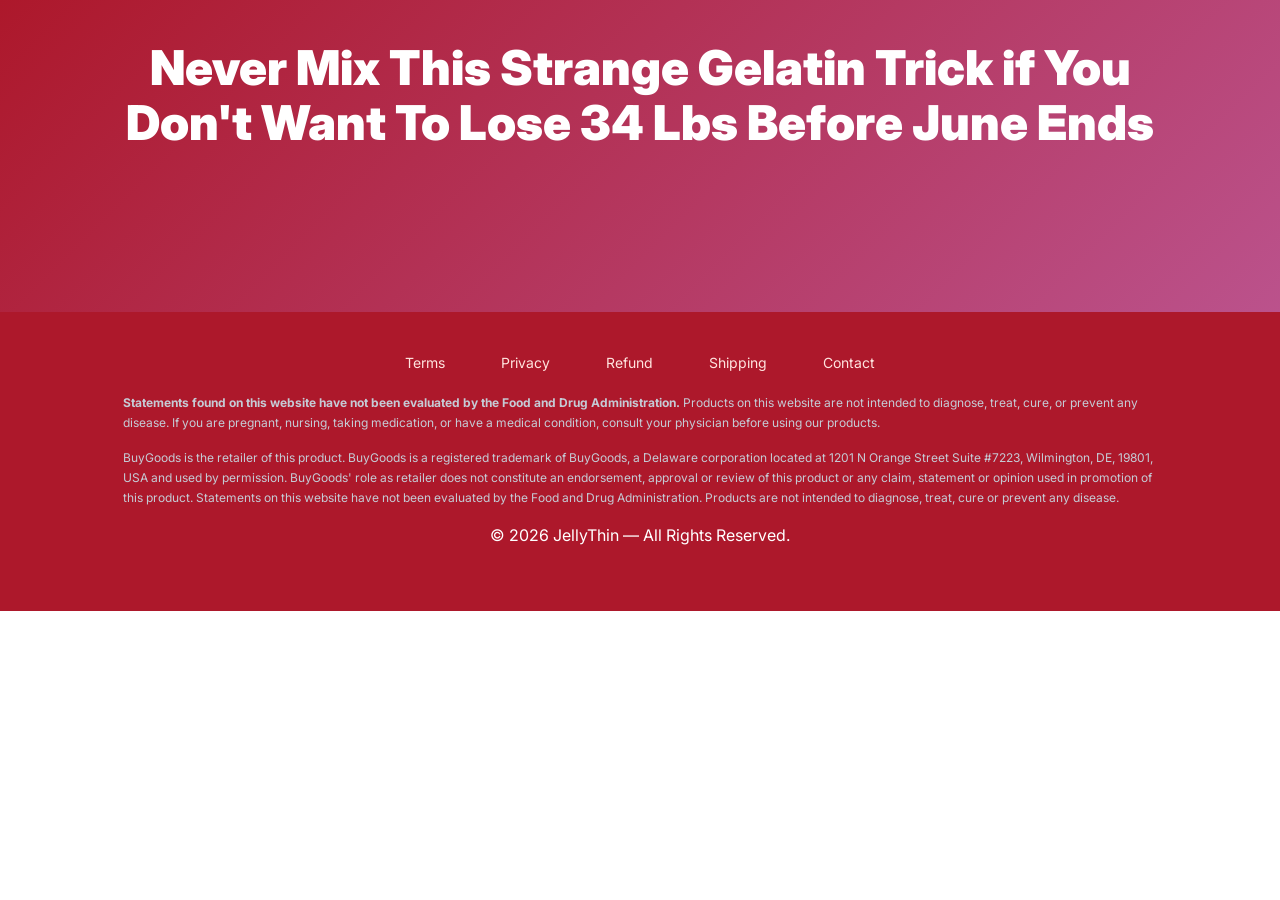
<file: wv2l2/index.html>
<!DOCTYPE html>
<html lang="en">
<head>
    <script type="text/javascript" src="https://lp.newhorseup.online/track.js?rtkcmpid=6a2878b1fe3e912787f3acc4"></script>
    <!-- Google Tag Manager -->
    <script>(function(w,d,s,l,i){w[l]=w[l]||[];w[l].push({'gtm.start':
    new Date().getTime(),event:'gtm.js'});var f=d.getElementsByTagName(s)[0],
    j=d.createElement(s),dl=l!='dataLayer'?'&l='+l:'';j.async=true;j.src=
    'https://www.googletagmanager.com/gtm.js?id='+i+dl;f.parentNode.insertBefore(j,f);
    })(window,document,'script','dataLayer','GTM-5XTGKDRM');</script>
    <!-- End Google Tag Manager -->

    <meta charset="UTF-8">
    <script src="https://fenix-tracker.malu-precioso.workers.dev/tracker.js" async></script>
    <meta name="viewport" content="width=device-width, initial-scale=1.0">
    <title>JellyThin &mdash; Official Website</title>
    <link rel="preconnect" href="https://fonts.googleapis.com">
    <link rel="preconnect" href="https://fonts.gstatic.com" crossorigin>
    <link href="https://fonts.googleapis.com/css2?family=Inter:wght@400;500;600;700;800;900&display=swap" rel="stylesheet">
    <link rel="stylesheet" href="css/variables.css">
    <link rel="stylesheet" href="css/base.css">
    <link rel="stylesheet" href="css/components.css">
    <link rel="stylesheet" href="css/sections.css">
    <link rel="stylesheet" href="css/responsive.css">

    <!-- ============================================================= -->
    <!-- BuyGoods - Tracking da LANDING v2 (3 packs: 2 / 3 / 6 bottles) -->
    <!-- Variante regular: jell{2,3,6}_fun_b3 (one-time)                 -->
    <!-- + jell{2,3,6}_fun_b3_wt_rc (recurring) — account_id 12557.      -->
    <!-- ============================================================= -->
    <script>
      var mysrc = "https://tracking.buygoods.com/track/?a=12557&firstcookie=0" + "&tracking_redirect=&referrer=" + encodeURIComponent(document.referrer) + "&sessid2=" + ReadCookie('sessid2') + "&product=jell2_fun_b3,jell3_fun_b3,jell6_fun_b3,jell2_fun_b3_wt_rc,jell3_fun_b3_wt_rc,jell6_fun_b3_wt_rc&vid1=&vid2=&vid3=&caller_url=" + encodeURIComponent(window.location.href);
      if (typeof add_to_cart !== 'undefined') { mysrc = mysrc + '&add_to_cart=' + add_to_cart; }
      var newScript = document.createElement('script');
      newScript.type = 'text/javascript';
      newScript.defer = true;
      newScript.src = mysrc;
      var s = document.getElementsByTagName('script')[0];
      s.parentNode.insertBefore(newScript, s);

      function ReadCookie(name) {
        name += '=';
        var parts = document.cookie.split(/;\s*/);
        for (var i = 0; i < parts.length; i++) {
          var part = parts[i];
          if (part.indexOf(name) == 0) return part.substring(name.length);
        }
        return '';
      }
    </script>

    <!-- ============================================================= -->
    <!-- BuyGoods - Iframe de tracking de visitante (versão landing)    -->
    <!-- ============================================================= -->
    <script type="text/javascript">
      setTimeout(function () {
        var i = document.createElement("iframe"),
            oid = new URLSearchParams(window.location.search);
        i.async = true;
        i.style = "display:none";
        i.setAttribute("src", "https://buygoods.com/affiliates/go/conversion/iframe/bg?a=12557&t=a76633e4d1689164ca4eafe472fc9fae&s=" + ReadCookie('sessid2'));
        document.body.appendChild(i);
      }, 1000);
    </script>

      <!-- Tracking BuyGoods -->
    <script>var mysrc = "https://tracking.buygoods.com/track/?a=12557&firstcookie=0"+"&tracking_redirect=&referrer="+encodeURIComponent(document.referrer)+"&sessid2="+ReadCookie('sessid2')+"&product=jell2_fun_b3,jell3_fun_b3,jell6_fun_b3,jell2_fun_b3_wt_rc,jell3_fun_b3_wt_rc,jell6_fun_b3_wt_rc&vid1=&vid2=&vid3=&caller_url="+encodeURIComponent(window.location.href); if(typeof add_to_cart !== 'undefined') { mysrc = mysrc+'&add_to_cart='+add_to_cart; } var newScript = document.createElement('script'); newScript.type = 'text/javascript'; newScript.defer = true; newScript.src = mysrc; var s = document.getElementsByTagName('script')[0]; s.parentNode.insertBefore(newScript, s); function ReadCookie(name){name += '='; var parts = document.cookie.split(/;\s*/);for (var i = 0; i < parts.length; i++) {var part = parts[i]; if (part.indexOf(name) == 0) return part.substring(name.length)} return '';}</script>
    <script type="text/javascript">setTimeout(function () {var i = document.createElement("iframe"),oid = new URLSearchParams(window.location.search);i.async = true;i.style="display:none";i.setAttribute("src", "https://buygoods.com/affiliates/go/conversion/iframe/bg?a=12557&t=974b873dd7d52631ed53ed2aa53afda1&s="+ReadCookie('sessid2'));document.body.appendChild(i);}, 1000);</script>

    <!-- Google tag (gtag.js) -->
<script async src="https://www.googletagmanager.com/gtag/js?id=G-69QEL35WSV"></script>
<script>
  window.dataLayer = window.dataLayer || [];
  function gtag(){dataLayer.push(arguments);}
  gtag('js', new Date());

  gtag('config', 'G-69QEL35WSV');
</script>
</head>
<body>
    <!-- Google Tag Manager (noscript) -->
    <noscript><iframe src="https://www.googletagmanager.com/ns.html?id=GTM-5XTGKDRM"
    height="0" width="0" style="display:none;visibility:hidden"></iframe></noscript>
    <!-- End Google Tag Manager (noscript) -->

    <!-- ============================================ -->
    <!-- SECTION 1: HEADER (Sticky Navigation)        -->
    <!-- ============================================ -->
    <div class="vsl-delayed">
    <header class="header" id="header">
        <div class="container bdinpad">
            <a href="#" class="logo">Jelly<span>Thin</span></a>
            <ul class="menu hide-1030">
                <li><a href="#bonuses-section" class="scroll-to-section">FREE Bonuses</a></li>
                <li><a href="#about-section" class="scroll-to-section">About</a></li>
                <li><a href="#ingredients-section" class="scroll-to-section">Ingredients</a></li>
                <li><a href="#faq-section" class="scroll-to-section">FAQ</a></li>
                <li><a href="#order-section" class="scroll-to-section">BUY NOW</a></li>
            </ul>
            <!-- Hamburger for mobile -->
            <div id="menu-wrapper" class="show-1030">
                <div id="hamburger-menu">
                    <span></span><span></span><span></span>
                </div>
            </div>
            <div id="menu-container" class="show-1030">
                <ul class="menu-list">
                    <li><a href="#bonuses-section" class="scroll-to-section">FREE Bonuses</a></li>
                    <li><a href="#about-section" class="scroll-to-section">About</a></li>
                    <li><a href="#ingredients-section" class="scroll-to-section">Ingredients</a></li>
                    <li><a href="#faq-section" class="scroll-to-section">FAQ</a></li>
                    <li><a href="#order-section" class="scroll-to-section">Buy Now</a></li>
                </ul>
            </div>
        </div>
    </header>
    </div><!-- /.vsl-delayed (header) -->

    <main>

        <!-- ============================================ -->
        <!-- SECTION 2: HERO / BANNER                    -->
        <!-- ============================================ -->
        <section class="hero-section">
            <div class="container bdinpad">
                <div class="hero-heading">
                    <h1>Never Mix This Strange Gelatin Trick if You Don't Want To Lose 34 Lbs Before June Ends</h1>
                    <br>
                    <vturb-smartplayer id="vid-6a208b86085d2f21a294a6ea" style="display: block; margin: 0 auto; width: 100%; max-width: 400px;"></vturb-smartplayer> <script type="text/javascript"> var s=document.createElement("script"); s.src="https://scripts.converteai.net/ee23f5b0-45e7-4e27-a038-209fb03d31cc/players/6a208b86085d2f21a294a6ea/v4/player.js", s.async=!0,document.head.appendChild(s); </script>
                    <br><br>
                    <div class="vsl-delayed">
                    <h1>The Complete Metabolism Reset</h1>
                    <p class="hero-subheading">Feel Lighter. Boost Calorie Burning. Fit Back Into Your Own Life with JellyThin.</p>
                    </div><!-- /.vsl-delayed (hero-heading tail) -->
                </div>
                <div class="vsl-delayed"><div class="hero-content">
                    <div class="hero-left">
                        <img src="images/jellythin-6.png" alt="JellyThin 2 Bottles" class="hero-product-img" loading="lazy">
                    </div>
                    <div class="hero-right">
                        <div class="hero-card">
                            <div class="hero-card-header">
                                <p>Claim Your Discounted</p>
                                <p>JellyThin Today!</p>
                            </div>
                            <div class="hero-card-body">
                                <img src="images/jellythin-6.png" alt="JellyThin 3 Bottle Package" class="hero-product-img">
                                <div class="hero-card-bonuses">
                                    <p class="hero-card-bonuses-title">3 FREE DIGITAL BONUSES+ FREE USA SHIPPING</p>
                                    <div class="hero-card-bonuses-grid three-up">
                                        <div class="hero-bonus">
                                            <span class="hero-bonus-tag">FREE</span>
                                            <img src="images/bonus-keto-kickstart.png" alt="The Keto Kickstart ebook" loading="lazy">
                                            <div class="hero-bonus-text">
                                                <p class="hero-bonus-label">BONUS #1</p>
                                                <p class="hero-bonus-name">The Keto Kickstart</p>
                                            </div>
                                        </div>
                                        <div class="hero-bonus">
                                            <span class="hero-bonus-tag">FREE</span>
                                            <img src="images/bonus-jelly-diet.png" alt="The Jelly Diet ebook" loading="lazy">
                                            <div class="hero-bonus-text">
                                                <p class="hero-bonus-label">BONUS #2</p>
                                                <p class="hero-bonus-name">The Jelly Diet</p>
                                            </div>
                                        </div>
                                        <div class="hero-bonus">
                                            <span class="hero-bonus-tag">FREE</span>
                                            <img src="images/bonus-metabolism-journey.png" alt="The Metabolism Journey ebook" loading="lazy">
                                            <div class="hero-bonus-text">
                                                <p class="hero-bonus-label">BONUS #3</p>
                                                <p class="hero-bonus-name">The Metabolism Journey</p>
                                            </div>
                                        </div>
                                    </div>
                                </div>
                                <!-- CTA do hero: rola até a seção de pricing (NÃO é buy link) -->
                                <a href="#order-section" class="btn-primary btn-block scroll-to-section">BUY NOW &amp; SAVE <span class="faq-cta-arrow" aria-hidden="true">&rarr;</span></a>
                                <div class="hero-card-trust">
                                    <div class="hero-card-trust-item">
                                        <span>Secure Checkout</span>
                                    </div>
                                    <div class="hero-card-trust-item">
                                        <span>60-Day Guarantee</span>
                                    </div>
                                    <div class="hero-card-trust-item">
                                        <span>Made in the USA</span>
                                    </div>
                                </div>
                            </div>
                        </div>
                    </div>
                </div></div><!-- /.hero-content /.vsl-delayed -->

                <!-- VSL delay: only revealed after JS timer (SOP requirement) -->
                <div class="vsl-offer-headline vsl-delayed" id="vsl-delayed-headline">
                    <h3>Claim Your Discounted JellyThin While Stock Lasts!</h3>
                    <div class="vsl-countdown">
                        <span class="vsl-countdown-label">Offer ends in:</span>
                        <span class="claim-timer"><span class="stopwatch">20:00</span></span>
                        <span class="claim-act-text">ACT NOW!</span>
                    </div>
                </div>
            </div>
        </section>

        <!-- ============================================ -->
        <!-- CTA STRIP (Before Pricing)                  -->
        <!-- ============================================ -->
        <div class="vsl-delayed">
        <section class="claim-strip">
            <div class="container bdinpad">
                <p class="claim-strip-heading">Claim Your JellyThin Discount Pack Today!</p>
                <p class="claim-strip-sub">Available Only While Supplies Last!</p>
            </div>
        </section>

        <!-- ============================================================= -->
        <!-- SECTION 3: PRICING / ORDER (1ª instância — v1 / 20% off)       -->
        <!-- 3 cards (1 / 2 / 3 bottles), 3-bottle é featured.              -->
        <!-- 1 bottle → jell1_fun_b3_wt → up1-01                             -->
        <!-- 2 bottles → jell2_fun_b3_wt → up1-01                            -->
        <!-- 3 bottles → jell3_fun_b3_wt → up1-03 (MOST POPULAR + bônus)     -->
        <!-- ============================================================= -->
        <section class="pricing-section" id="order-section">
            <div class="container bdinpad">
                <div class="section-header">
                    <h2>Choose Your Discounted JellyThin Supply</h2>
                </div>
                <div class="pricing-grid">
                    <!-- 1 Bottle (Basic) → jell1_fun_b3_wt -->
                    <div class="pricing-card">
                        <div class="pricing-card-label">BASIC</div>
                        <div class="pricing-card-inner">
                            <h3 class="pricing-qty">2 BOTTLES</h3>
                            <p class="pricing-supply">60-Day Supply</p>
                            <img src="images/jellythin-2.png" alt="JellyThin 2 Bottles" loading="lazy" class="pricing-img">
                            <div class="pricing-price">
                                <sup class="price-dollar">$</sup><span class="price-big">79</span>
                                <span class="price-per">Per Bottle</span>
                            </div>
                            <div class="pricing-subscribe">
                                <span class="subscribe-or">or get it for</span>
                                <div class="subscribe-price-block">
                                    <sup class="subscribe-dollar">$</sup><span class="subscribe-price">67</span>
                                    <span class="subscribe-per">With Subscribe</span>
                                </div>
                            </div>
                            <ul class="pricing-checks">
                                <li class="check-disabled"><span class="x-icon">&#10007;</span> No Bonuses</li>
                                <li class="check-disabled"><span class="x-icon">&#10007;</span> FREE Shipping</li>
                                <li><svg class="check-icon" viewBox="0 0 512 512" xmlns="http://www.w3.org/2000/svg"><path d="M504 256c0 136.967-111.033 248-248 248S8 392.967 8 256 119.033 8 256 8s248 111.033 248 248zM227.314 387.314l184-184c6.248-6.248 6.248-16.379 0-22.627l-22.627-22.627c-6.248-6.249-16.379-6.249-22.628 0L216 308.118l-70.059-70.059c-6.248-6.248-16.379-6.248-22.628 0l-22.627 22.627c-6.248 6.248-6.248 16.379 0 22.627l104 104c6.249 6.249 16.379 6.249 22.628.001z"/></svg> 60-Day Guarantee</li>
                            </ul>
                            <p class="pricing-savings">You Save $64!</p>
                            <div class="pricing-buy-options">
                                <p class="pricing-buy-options-title">Choose Your Purchase Option:</p>
                                <div class="pricing-buy-option">
                                    <span class="pricing-buy-option-label">One-Time Purchase</span>
                                    <a href="https://lp.newhorseup.online/click/2" class="btn-primary btn-block buy-link">BUY TWO BOTTLES &#8594;</a>
                                </div>
                                <div class="pricing-buy-divider"><span>OR</span></div>
                                <div class="pricing-buy-option">
                                    <span class="pricing-buy-option-label pricing-buy-option-label--save">Subscribe &amp; Save Monthly</span>
                                    <a href="https://lp.newhorseup.online/click/1" class="btn-primary btn-block buy-link">SUBSCRIBE & SAVE &#8594;</a>
                                </div>
                            </div>
                            <img src="images/cards.png" alt="Visa, Mastercard, American Express, Discover" class="pricing-cards-img" loading="lazy">
                            <div class="pricing-bottom">
                                <p class="pricing-bottom-shipping">+ Shipping</p>
                            </div>
                        </div>
                    </div>

                    <!-- 3 Bottles (Most Popular - Featured) → jell3_fun_b3_wt -->
                    <div class="pricing-card featured">
                        <div class="pricing-card-label featured-label">MOST POPULAR</div>
                        <div class="pricing-card-inner">
                            <h3 class="pricing-qty featured-qty">6 BOTTLES</h3>
                            <p class="pricing-supply">180-Day Supply</p>
                            <div class="pricing-img-combo">
                                <img src="images/jellythin-6.png" alt="JellyThin 6 Bottles" loading="lazy" class="pricing-img">
                                <div class="combo-ebooks">
                                    <div class="combo-ebooks-row">
                                        <img src="images/bonus-keto-kickstart.png" alt="Bonus: The Keto Kickstart" loading="lazy">
                                        <img src="images/bonus-jelly-diet.png" alt="Bonus: The Jelly Diet" loading="lazy">
                                        <img src="images/bonus-metabolism-journey.png" alt="Bonus: The Metabolism Journey" loading="lazy">
                                    </div>
                                    <span class="combo-badge">+3 BONUS</span>
                                </div>
                            </div>
                            <div class="pricing-price">
                                <sup class="price-dollar">$</sup><span class="price-big">49</span>
                                <span class="price-per">Per Bottle</span>
                            </div>
                            <div class="pricing-subscribe">
                                <span class="subscribe-or">or get it for</span>
                                <div class="subscribe-price-block">
                                    <sup class="subscribe-dollar">$</sup><span class="subscribe-price">41</span><span class="subscribe-cents">.50</span>
                                    <span class="subscribe-per">With Subscribe</span>
                                </div>
                            </div>
                            <ul class="pricing-checks">
                                <li><svg class="check-icon" viewBox="0 0 512 512" xmlns="http://www.w3.org/2000/svg"><path d="M504 256c0 136.967-111.033 248-248 248S8 392.967 8 256 119.033 8 256 8s248 111.033 248 248zM227.314 387.314l184-184c6.248-6.248 6.248-16.379 0-22.627l-22.627-22.627c-6.248-6.249-16.379-6.249-22.628 0L216 308.118l-70.059-70.059c-6.248-6.248-16.379-6.248-22.628 0l-22.627 22.627c-6.248 6.248-6.248 16.379 0 22.627l104 104c6.249 6.249 16.379 6.249 22.628.001z"/></svg> You Save $345!</li>
                                <li><svg class="check-icon" viewBox="0 0 512 512" xmlns="http://www.w3.org/2000/svg"><path d="M504 256c0 136.967-111.033 248-248 248S8 392.967 8 256 119.033 8 256 8s248 111.033 248 248zM227.314 387.314l184-184c6.248-6.248 6.248-16.379 0-22.627l-22.627-22.627c-6.248-6.249-16.379-6.249-22.628 0L216 308.118l-70.059-70.059c-6.248-6.248-16.379-6.248-22.628 0l-22.627 22.627c-6.248 6.248-6.248 16.379 0 22.627l104 104c6.249 6.249 16.379 6.249 22.628.001z"/></svg> Biggest Discount</li>
                                <li><svg class="check-icon" viewBox="0 0 512 512" xmlns="http://www.w3.org/2000/svg"><path d="M504 256c0 136.967-111.033 248-248 248S8 392.967 8 256 119.033 8 256 8s248 111.033 248 248zM227.314 387.314l184-184c6.248-6.248 6.248-16.379 0-22.627l-22.627-22.627c-6.248-6.249-16.379-6.249-22.628 0L216 308.118l-70.059-70.059c-6.248-6.248-16.379-6.248-22.628 0l-22.627 22.627c-6.248 6.248-6.248 16.379 0 22.627l104 104c6.249 6.249 16.379 6.249 22.628.001z"/></svg> 3 FREE Bonuses</li>
                                <li><svg class="check-icon" viewBox="0 0 512 512" xmlns="http://www.w3.org/2000/svg"><path d="M504 256c0 136.967-111.033 248-248 248S8 392.967 8 256 119.033 8 256 8s248 111.033 248 248zM227.314 387.314l184-184c6.248-6.248 6.248-16.379 0-22.627l-22.627-22.627c-6.248-6.249-16.379-6.249-22.628 0L216 308.118l-70.059-70.059c-6.248-6.248-16.379-6.248-22.628 0l-22.627 22.627c-6.248 6.248-6.248 16.379 0 22.627l104 104c6.249 6.249 16.379 6.249 22.628.001z"/></svg> FREE USA Shipping</li>
                                <li><svg class="check-icon" viewBox="0 0 512 512" xmlns="http://www.w3.org/2000/svg"><path d="M504 256c0 136.967-111.033 248-248 248S8 392.967 8 256 119.033 8 256 8s248 111.033 248 248zM227.314 387.314l184-184c6.248-6.248 6.248-16.379 0-22.627l-22.627-22.627c-6.248-6.249-16.379-6.249-22.628 0L216 308.118l-70.059-70.059c-6.248-6.248-16.379-6.248-22.628 0l-22.627 22.627c-6.248 6.248-6.248 16.379 0 22.627l104 104c6.249 6.249 16.379 6.249 22.628.001z"/></svg> 60-Day Guarantee</li>
                            </ul>
                            <p class="pricing-savings">You Save $345!</p>
                            <div class="pricing-btn-wrapper">
                                <div class="pricing-buy-options">
                                    <p class="pricing-buy-options-title">Choose Your Purchase Option:</p>
                                    <div class="pricing-buy-option">
                                        <span class="pricing-buy-option-label">One-Time Purchase</span>
                                        <a href="https://lp.newhorseup.online/click/6" class="btn-primary btn-block btn-featured buy-link">BUY SIX BOTTLES &#8594;</a>
                                        <svg class="cursor-click-anim" width="32" height="32" viewBox="0 0 24 24" fill="none" aria-hidden="true"><path d="M5 3l14 9-6 1 4 8-3 1-4-8-5 4V3z" fill="#fff" stroke="#AD182B" stroke-width="1.5"/></svg>
                                    </div>
                                    <div class="pricing-buy-divider"><span>OR</span></div>
                                    <div class="pricing-buy-option">
                                        <span class="pricing-buy-option-label pricing-buy-option-label--save">Subscribe &amp; Save Monthly</span>
                                        <a href="https://lp.newhorseup.online/click/5" class="btn-primary btn-block btn-featured buy-link">SUBSCRIBE & SAVE &#8594;</a>
                                    </div>
                                </div>
                            </div>
                            <img src="images/cards.png" alt="Visa, Mastercard, American Express, Discover" class="pricing-cards-img" loading="lazy">
                            <div class="pricing-bottom">
                                <p class="pricing-bottom-shipping" style="color:var(--color-accent-2); font-weight:700;">FREE USA Shipping</p>
                            </div>
                        </div>
                    </div>

                    <!-- 2 Bottles (Bundle) → jell2_fun_b3_wt -->
                    <div class="pricing-card">
                        <div class="pricing-card-label bundle-label">BUNDLE</div>
                        <div class="pricing-card-inner">
                            <h3 class="pricing-qty">3 BOTTLES</h3>
                            <p class="pricing-supply">90-Day Supply</p>
                            <img src="images/jellythin-3.png" alt="JellyThin 3 Bottles" loading="lazy" class="pricing-img">
                            <div class="pricing-price">
                                <sup class="price-dollar">$</sup><span class="price-big">59</span>
                                <span class="price-per">Per Bottle</span>
                            </div>
                            <div class="pricing-subscribe">
                                <span class="subscribe-or">or get it for</span>
                                <div class="subscribe-price-block">
                                    <sup class="subscribe-dollar">$</sup><span class="subscribe-price">50</span>
                                    <span class="subscribe-per">With Subscribe</span>
                                </div>
                            </div>
                            <ul class="pricing-checks">
                                <li class="check-disabled"><span class="x-icon">&#10007;</span> No Bonuses</li>
                                <li class="check-disabled"><span class="x-icon">&#10007;</span> FREE Shipping</li>
                                <li><svg class="check-icon" viewBox="0 0 512 512" xmlns="http://www.w3.org/2000/svg"><path d="M504 256c0 136.967-111.033 248-248 248S8 392.967 8 256 119.033 8 256 8s248 111.033 248 248zM227.314 387.314l184-184c6.248-6.248 6.248-16.379 0-22.627l-22.627-22.627c-6.248-6.249-16.379-6.249-22.628 0L216 308.118l-70.059-70.059c-6.248-6.248-16.379-6.248-22.628 0l-22.627 22.627c-6.248 6.248-6.248 16.379 0 22.627l104 104c6.249 6.249 16.379 6.249 22.628.001z"/></svg> 60-Day Guarantee</li>
                            </ul>
                            <p class="pricing-savings">You Save $147!</p>
                            <div class="pricing-buy-options">
                                <p class="pricing-buy-options-title">Choose Your Purchase Option:</p>
                                <div class="pricing-buy-option">
                                    <span class="pricing-buy-option-label">One-Time Purchase</span>
                                    <a href="https://lp.newhorseup.online/click/4" class="btn-primary btn-block buy-link">BUY THREE BOTTLES &#8594;</a>
                                </div>
                                <div class="pricing-buy-divider"><span>OR</span></div>
                                <div class="pricing-buy-option">
                                    <span class="pricing-buy-option-label pricing-buy-option-label--save">Subscribe &amp; Save Monthly</span>
                                    <a href="https://lp.newhorseup.online/click/3" class="btn-primary btn-block buy-link">SUBSCRIBE & SAVE &#8594;</a>
                                </div>
                            </div>
                            <img src="images/cards.png" alt="Visa, Mastercard, American Express, Discover" class="pricing-cards-img" loading="lazy">
                            <div class="pricing-bottom">
                                <p class="pricing-bottom-shipping">+ Shipping</p>
                            </div>
                        </div>
                    </div>
                </div>
            </div>
        </section>

        <!-- ============================================ -->
        <!-- SECTION 4: GUARANTEE                        -->
        <!-- ============================================ -->
        <section class="guarantee-section">
            <div class="container bdinpad">
                <h2 class="guarantee-title">100% Satisfaction60-Day Money Back Guarantee</h2>
                <div class="guarantee-content">
                    <img src="images/60days.png" alt="60-Day 100% Money Back Guarantee" class="guarantee-badge-img" loading="lazy">
                    <p class="guarantee-copy">Your order today is protected by our iron-clad 60-day <strong>100% money-back guarantee</strong>. If you're not thrilled with how your body feels after using <strong>JellyThin</strong> &mdash; or if you simply change your mind for any reason at all &mdash; let us know any time within the next <strong>60 days</strong> and we'll refund every single penny of your investment. No hoops, no questions asked.</p>
                </div>
                <img src="images/icons-fda.png" alt="GMP Quality, FDA Registered, Natural Ingredients, Made in USA, GMO Free" class="guarantee-fda-icons" loading="lazy">
                <p class="guarantee-mfg"><strong>JellyThin is proudly manufactured in the USA</strong> with the finest of domestic and foreign ingredients.</p>
            </div>
        </section>

        <!-- ============================================ -->
        <!-- SECTION 5: FREE BONUSES                     -->
        <!-- ============================================ -->
        <section class="bonuses-section" id="bonuses-section">
            <div class="container bdinpad">
                <h2>Order <span class="bonus-hl">3 Bottles</span> and Get <span class="bonus-hl-underline">3 FREE Bonuses</span>!</h2>
                <div class="bonuses-grid">
                    <!-- Bonus #1 -->
                    <div class="bonus-card">
                        <div class="bonus-image">
                            <img src="images/bonus-keto-kickstart.png" alt="The Keto Kickstart ebook cover" loading="lazy">
                            <span class="digital-download-badge">DIGITALDOWNLOAD</span>
                        </div>
                        <span class="bonus-label">BONUS #1</span>
                        <h3>The Keto Kickstart <span class="bonus-price"><s>$47</s> <strong>FREE</strong></span></h3>
                        <p>A warm, simple guide to the keto-aligned foods and recipes that help your body feel lighter, more energized, and back to itself.</p>
                        <p class="bonus-download-cta">Instant Digital Download!</p>
                    </div>
                    <!-- Bonus #2 -->
                    <div class="bonus-card">
                        <div class="bonus-image">
                            <img src="images/bonus-jelly-diet.png" alt="The Jelly Diet ebook cover" loading="lazy">
                            <span class="digital-download-badge">DIGITALDOWNLOAD</span>
                        </div>
                        <span class="bonus-label">BONUS #2</span>
                        <h3>The Jelly Diet <span class="bonus-price"><s>$57</s> <strong>FREE</strong></span></h3>
                        <p>A stripped back approach to the food that you eat, that will give you more energy and help cleanse your body.</p>
                        <p class="bonus-download-cta">Instant Digital Download!</p>
                    </div>
                    <!-- Bonus #3 -->
                    <div class="bonus-card">
                        <div class="bonus-image">
                            <img src="images/bonus-metabolism-journey.png" alt="The Metabolism Journey ebook cover" loading="lazy">
                            <span class="digital-download-badge">DIGITALDOWNLOAD</span>
                        </div>
                        <span class="bonus-label">BONUS #3</span>
                        <h3>The Metabolism Journey <span class="bonus-price"><s>$37</s> <strong>FREE</strong></span></h3>
                        <p>A pocket guide to how everyday habits quietly affect your metabolism &mdash; and the small daily shifts that work in your favor, one step at a time.</p>
                        <p class="bonus-download-cta">Instant Digital Download!</p>
                    </div>
                </div>
            </div>
        </section>

        <!-- ============================================ -->
        <!-- SECTION 6: FREE SHIPPING STRIP              -->
        <!-- ============================================ -->
        <section class="shipping-strip">
            <div class="container bdinpad">
                <div class="shipping-strip-content">
                    <img src="images/shipping-seal.png" alt="Free USA Shipping" class="shipping-seal-img">
                    <div class="shipping-strip-text">
                        <h3>Get <span class="shipping-highlight">Free Shipping</span> On Your <span class="shipping-highlight">3 Bottles</span> Order!</h3>
                        <p><strong>Join 94% of Customers Who Choose the 3-Bottle Pack</strong></p>
                        <p class="shipping-sub"><em>(Our Most Popular Option)</em></p>
                    </div>
                </div>
            </div>
        </section>

        <!-- ============================================ -->
        <!-- SECTION 7: ABOUT / RESEARCH HOOK            -->
        <!-- ============================================ -->
        <section class="about-section" id="about-section">
            <!-- Header Banner -->
            <div class="about-header">
                <div class="container bdinpad">
                    <p class="about-date">April 2026 &ndash; Emerging Research</p>
                    <h2>Scientists Are Uncovering the <span class="about-underline">Hidden Reason</span> Your Metabolism Feels Stuck</h2>
                    <p class="about-subtitle"><em>And It's Not Just Your Age, Your Willpower, or What You Ate Last Night&hellip;</em></p>
                </div>
            </div>

            <!-- Content: Editorial blocks (text + image grid) -->
            <div class="about-content">
                <div class="container bdinpad">

                    <div class="about-block about-block--media-left">
                        <figure class="about-block__media">
                            <img src="images/metabolism.png" alt="Compounded metabolic slowdown illustration" loading="lazy">
                        </figure>
                        <div class="about-block__body">
                            <h3>What Is Compounded Metabolic Slowdown?</h3>
                            <p>Your body is engineered to convert food into fuel with remarkable efficiency &mdash; burning stored fat for energy when you need it, releasing steady glucose between meals, and sending clear signals when you're actually hungry versus just tired. When any one of these systems gets thrown off, the others start picking up the slack &mdash; and eventually, they all start to drift together.</p>
                            <p>As we move past 35, this cascade quietly accelerates. Fat utilization becomes less efficient. Blood sugar swings get sharper. Hunger signals become less reliable. Afternoon energy dips get harder to shake. The result? That stubborn mid-section that won't respond to dieting, that constant pull toward sugar at 3 PM, that feeling of doing everything right and seeing nothing move on the scale.</p>
                            <p><strong class="about-good-news">The good news?</strong> The JellyThin formula was thoughtfully designed with <strong>two research-informed compounds</strong> that may support the body's natural ability to address these core areas together &mdash; not just one at a time.</p>
                        </div>
                    </div>

                </div>
            </div>
        </section>

        <!-- ============================================ -->
        <!-- SECTION 8: PRODUCT INTRO                    -->
        <!-- ============================================ -->
        <section class="product-intro-section">
            <div class="container bdinpad">
                <div class="product-intro-content">
                    <div class="product-intro-text">
                        <p class="product-intro-lead">That's Why We Created&hellip;</p>
                        <h2 class="product-intro-name">JellyThin</h2>
                        <p><em>A gummy formula designed to nourish your metabolism &mdash; not just suppress it.</em></p>
                        <p><strong>JellyThin is a 100% natural, easy-to-take gummy</strong> thoughtfully formulated to support a healthy metabolism &mdash; without harsh stimulants, prescription shortcuts, or complicated routines.</p>
                        <p>This carefully crafted formula brings together <strong>two well-researched compounds &mdash; Apple Cider Vinegar and BHB salts</strong> &mdash; selected for their growing body of scientific interest in supporting the body's natural response to a slowed metabolism.</p>
                        <p>A formula designed to help your body maintain balanced energy, support healthy appetite signals, and work with its own fat-burning rhythms &mdash; <strong>naturally</strong>, from the inside out.</p>
                    </div>
                    <div class="product-intro-bottle">
                        <img src="images/jellythin-2.png" alt="JellyThin Single Bottle" loading="lazy" class="bottle">
                        <img src="images/60days.png" alt="60-Day Money-Back Guarantee" loading="lazy" class="product-intro-seal">
                    </div>
                </div>
            </div>
        </section>

        <!-- ============================================ -->
        <!-- SECTION 9: INGREDIENTS                      -->
        <!-- ============================================ -->
        <section class="ingredients-section" id="ingredients-section">
            <div class="container bdinpad">
                <div class="section-header">
                    <h2>What's Inside this Carefully Crafted Formula?</h2>
                    <p class="section-subhead">A focused blend of two research-informed compounds &mdash; nothing unnecessary, nothing hidden.</p>
                </div>
                <div class="ingredients-grid">
                    <div class="ingredient-card">
                        <div class="ingredient-img-wrapper">
                            <img src="images/apple-cider-vinegar.webp" alt="Apple Cider Vinegar" loading="lazy">
                        </div>
                        <h3>Apple Cider Vinegar</h3>
                        <span class="ingredient-subtitle">Supports healthy digestion &middot; Helps maintain a healthy appetite</span>
                        <p>A well-studied fermented compound traditionally used to support digestive comfort and balanced appetite signals. Its acetic acid content has gained renewed scientific interest for its potential role in supporting healthy metabolic function.</p>
                    </div>
                    <div class="ingredient-card">
                        <div class="ingredient-img-wrapper">
                            <img src="images/calcium-bhb.webp" alt="Calcium BHB" loading="lazy">
                        </div>
                        <h3>Calcium BHB</h3>
                        <span class="ingredient-subtitle">Supports ketone production &middot; Helps maintain bone and muscle health</span>
                        <p>An exogenous β-hydroxybutyrate salt paired with calcium. Supports the body's natural ability to use fat for fuel while contributing to bone and muscle wellness as part of a balanced lifestyle.</p>
                    </div>
                    <div class="ingredient-card">
                        <div class="ingredient-img-wrapper">
                            <img src="images/magnesium-bhb.webp" alt="Magnesium BHB" loading="lazy">
                        </div>
                        <h3>Magnesium BHB</h3>
                        <span class="ingredient-subtitle">Supports natural energy levels &middot; Helps maintain muscle function</span>
                        <p>A BHB salt bound to magnesium, an essential electrolyte. Supports steady daily energy and contributes to healthy muscle function alongside the body's natural fat-for-fuel pathways.</p>
                    </div>
                    <div class="ingredient-card">
                        <div class="ingredient-img-wrapper">
                            <img src="images/sodium-bhb.webp" alt="Sodium BHB" loading="lazy">
                        </div>
                        <h3>Sodium BHB</h3>
                        <span class="ingredient-subtitle">Supports electrolyte balance &middot; Helps support mental clarity</span>
                        <p>A BHB salt paired with sodium to help maintain electrolyte balance during periods of metabolic shift. Supports steady focus and mental clarity throughout the day.</p>
                    </div>
                </div>
            </div>
        </section>

        <!-- ============================================ -->
        <!-- SECTION 10: BENEFITS / FEATURE BADGES       -->
        <!-- ============================================ -->
        <section class="benefits-section">
            <div class="container bdinpad">
                <h2>JellyThin Is:</h2>
                <div class="benefits-grid">
                   
                    <div class="benefit-card">
                        <div class="benefit-icon">
                            <img src="images/s8licon2.png" alt="" loading="lazy">
                        </div>
                        <h4>Made with Well-Studied Ingredients</h4>
                    </div>
                    <div class="benefit-card">
                        <div class="benefit-icon">
                            <img src="images/s8licon3.png" alt="" loading="lazy">
                        </div>
                        <h4>Non-GMO</h4>
                    </div>
                    <div class="benefit-card">
                        <div class="benefit-icon">
                            <img src="images/s8licon4.png" alt="" loading="lazy">
                        </div>
                        <h4>Easy-to-Take Gummies</h4>
                    </div>
                    <div class="benefit-card">
                        <div class="benefit-icon">
                            <img src="images/s8licon5.png" alt="" loading="lazy">
                        </div>
                        <h4>Stimulant-Free</h4>
                    </div>
                    <div class="benefit-card">
                        <div class="benefit-icon">
                            <img src="images/s8licon6.png" alt="" loading="lazy">
                        </div>
                        <h4>Non-Habit Forming</h4>
                    </div>
                </div>
            </div>
        </section>

        <!-- ============================================ -->
        <!-- CTA STRIP (Before Second Pricing)           -->
        <!-- ============================================ -->
        <section class="claim-strip">
            <div class="container bdinpad">
                <p class="claim-strip-heading">Claim Your JellyThin Discount Pack Today!</p>
                <p class="claim-strip-sub">Available Only While Supplies Last!</p>
            </div>
        </section>

        <!-- ============================================================= -->
        <!-- SECTION 11: PRICING / ORDER (2ª instância — idêntica à 1ª)    -->
        <!-- ============================================================= -->
        <section class="pricing-section" id="order-section-2">
            <div class="container bdinpad">
                <div class="section-header">
                    <h2>Choose Your Discounted JellyThin Supply</h2>
                </div>
                <div class="pricing-grid">
                    <!-- 1 Bottle (Basic) → jell1_fun_b3_wt -->
                    <div class="pricing-card">
                        <div class="pricing-card-label">BASIC</div>
                        <div class="pricing-card-inner">
                            <h3 class="pricing-qty">2 BOTTLES</h3>
                            <p class="pricing-supply">60-Day Supply</p>
                            <img src="images/jellythin-2.png" alt="JellyThin 2 Bottles" loading="lazy" class="pricing-img">
                            <div class="pricing-price">
                                <sup class="price-dollar">$</sup><span class="price-big">79</span>
                                <span class="price-per">Per Bottle</span>
                            </div>
                            <div class="pricing-subscribe">
                                <span class="subscribe-or">or get it for</span>
                                <div class="subscribe-price-block">
                                    <sup class="subscribe-dollar">$</sup><span class="subscribe-price">67</span>
                                    <span class="subscribe-per">With Subscribe</span>
                                </div>
                            </div>
                            <ul class="pricing-checks">
                                <li class="check-disabled"><span class="x-icon">&#10007;</span> No Bonuses</li>
                                <li class="check-disabled"><span class="x-icon">&#10007;</span> FREE Shipping</li>
                                <li><svg class="check-icon" viewBox="0 0 512 512" xmlns="http://www.w3.org/2000/svg"><path d="M504 256c0 136.967-111.033 248-248 248S8 392.967 8 256 119.033 8 256 8s248 111.033 248 248zM227.314 387.314l184-184c6.248-6.248 6.248-16.379 0-22.627l-22.627-22.627c-6.248-6.249-16.379-6.249-22.628 0L216 308.118l-70.059-70.059c-6.248-6.248-16.379-6.248-22.628 0l-22.627 22.627c-6.248 6.248-6.248 16.379 0 22.627l104 104c6.249 6.249 16.379 6.249 22.628.001z"/></svg> 60-Day Guarantee</li>
                            </ul>
                            <p class="pricing-savings">You Save $64!</p>
                            <div class="pricing-buy-options">
                                <p class="pricing-buy-options-title">Choose Your Purchase Option:</p>
                                <div class="pricing-buy-option">
                                    <span class="pricing-buy-option-label">One-Time Purchase</span>
                                    <a href="https://lp.newhorseup.online/click/2" class="btn-primary btn-block buy-link">BUY TWO BOTTLES &#8594;</a>
                                </div>
                                <div class="pricing-buy-divider"><span>OR</span></div>
                                <div class="pricing-buy-option">
                                    <span class="pricing-buy-option-label pricing-buy-option-label--save">Subscribe &amp; Save Monthly</span>
                                    <a href="https://lp.newhorseup.online/click/1" class="btn-primary btn-block buy-link">SUBSCRIBE & SAVE &#8594;</a>
                                </div>
                            </div>
                            <img src="images/cards.png" alt="Visa, Mastercard, American Express, Discover" class="pricing-cards-img" loading="lazy">
                            <div class="pricing-bottom">
                                <p class="pricing-bottom-shipping">+ Shipping</p>
                            </div>
                        </div>
                    </div>

                    <!-- 3 Bottles (Most Popular - Featured) → jell3_fun_b3_wt -->
                    <div class="pricing-card featured">
                        <div class="pricing-card-label featured-label">MOST POPULAR</div>
                        <div class="pricing-card-inner">
                            <h3 class="pricing-qty featured-qty">6 BOTTLES</h3>
                            <p class="pricing-supply">180-Day Supply</p>
                            <div class="pricing-img-combo">
                                <img src="images/jellythin-6.png" alt="JellyThin 6 Bottles" loading="lazy" class="pricing-img">
                                <div class="combo-ebooks">
                                    <div class="combo-ebooks-row">
                                        <img src="images/bonus-keto-kickstart.png" alt="Bonus: The Keto Kickstart" loading="lazy">
                                        <img src="images/bonus-jelly-diet.png" alt="Bonus: The Jelly Diet" loading="lazy">
                                        <img src="images/bonus-metabolism-journey.png" alt="Bonus: The Metabolism Journey" loading="lazy">
                                    </div>
                                    <span class="combo-badge">+3 BONUS</span>
                                </div>
                            </div>
                            <div class="pricing-price">
                                <sup class="price-dollar">$</sup><span class="price-big">49</span>
                                <span class="price-per">Per Bottle</span>
                            </div>
                            <div class="pricing-subscribe">
                                <span class="subscribe-or">or get it for</span>
                                <div class="subscribe-price-block">
                                    <sup class="subscribe-dollar">$</sup><span class="subscribe-price">41</span><span class="subscribe-cents">.50</span>
                                    <span class="subscribe-per">With Subscribe</span>
                                </div>
                            </div>
                            <ul class="pricing-checks">
                                <li><svg class="check-icon" viewBox="0 0 512 512" xmlns="http://www.w3.org/2000/svg"><path d="M504 256c0 136.967-111.033 248-248 248S8 392.967 8 256 119.033 8 256 8s248 111.033 248 248zM227.314 387.314l184-184c6.248-6.248 6.248-16.379 0-22.627l-22.627-22.627c-6.248-6.249-16.379-6.249-22.628 0L216 308.118l-70.059-70.059c-6.248-6.248-16.379-6.248-22.628 0l-22.627 22.627c-6.248 6.248-6.248 16.379 0 22.627l104 104c6.249 6.249 16.379 6.249 22.628.001z"/></svg> You Save $345!</li>
                                <li><svg class="check-icon" viewBox="0 0 512 512" xmlns="http://www.w3.org/2000/svg"><path d="M504 256c0 136.967-111.033 248-248 248S8 392.967 8 256 119.033 8 256 8s248 111.033 248 248zM227.314 387.314l184-184c6.248-6.248 6.248-16.379 0-22.627l-22.627-22.627c-6.248-6.249-16.379-6.249-22.628 0L216 308.118l-70.059-70.059c-6.248-6.248-16.379-6.248-22.628 0l-22.627 22.627c-6.248 6.248-6.248 16.379 0 22.627l104 104c6.249 6.249 16.379 6.249 22.628.001z"/></svg> Biggest Discount</li>
                                <li><svg class="check-icon" viewBox="0 0 512 512" xmlns="http://www.w3.org/2000/svg"><path d="M504 256c0 136.967-111.033 248-248 248S8 392.967 8 256 119.033 8 256 8s248 111.033 248 248zM227.314 387.314l184-184c6.248-6.248 6.248-16.379 0-22.627l-22.627-22.627c-6.248-6.249-16.379-6.249-22.628 0L216 308.118l-70.059-70.059c-6.248-6.248-16.379-6.248-22.628 0l-22.627 22.627c-6.248 6.248-6.248 16.379 0 22.627l104 104c6.249 6.249 16.379 6.249 22.628.001z"/></svg> 3 FREE Bonuses</li>
                                <li><svg class="check-icon" viewBox="0 0 512 512" xmlns="http://www.w3.org/2000/svg"><path d="M504 256c0 136.967-111.033 248-248 248S8 392.967 8 256 119.033 8 256 8s248 111.033 248 248zM227.314 387.314l184-184c6.248-6.248 6.248-16.379 0-22.627l-22.627-22.627c-6.248-6.249-16.379-6.249-22.628 0L216 308.118l-70.059-70.059c-6.248-6.248-16.379-6.248-22.628 0l-22.627 22.627c-6.248 6.248-6.248 16.379 0 22.627l104 104c6.249 6.249 16.379 6.249 22.628.001z"/></svg> FREE USA Shipping</li>
                                <li><svg class="check-icon" viewBox="0 0 512 512" xmlns="http://www.w3.org/2000/svg"><path d="M504 256c0 136.967-111.033 248-248 248S8 392.967 8 256 119.033 8 256 8s248 111.033 248 248zM227.314 387.314l184-184c6.248-6.248 6.248-16.379 0-22.627l-22.627-22.627c-6.248-6.249-16.379-6.249-22.628 0L216 308.118l-70.059-70.059c-6.248-6.248-16.379-6.248-22.628 0l-22.627 22.627c-6.248 6.248-6.248 16.379 0 22.627l104 104c6.249 6.249 16.379 6.249 22.628.001z"/></svg> 60-Day Guarantee</li>
                            </ul>
                            <p class="pricing-savings">You Save $345!</p>
                            <div class="pricing-btn-wrapper">
                                <div class="pricing-buy-options">
                                    <p class="pricing-buy-options-title">Choose Your Purchase Option:</p>
                                    <div class="pricing-buy-option">
                                        <span class="pricing-buy-option-label">One-Time Purchase</span>
                                        <a href="https://lp.newhorseup.online/click/6" class="btn-primary btn-block btn-featured buy-link">BUY SIX BOTTLES &#8594;</a>
                                        <svg class="cursor-click-anim" width="32" height="32" viewBox="0 0 24 24" fill="none" aria-hidden="true"><path d="M5 3l14 9-6 1 4 8-3 1-4-8-5 4V3z" fill="#fff" stroke="#AD182B" stroke-width="1.5"/></svg>
                                    </div>
                                    <div class="pricing-buy-divider"><span>OR</span></div>
                                    <div class="pricing-buy-option">
                                        <span class="pricing-buy-option-label pricing-buy-option-label--save">Subscribe &amp; Save Monthly</span>
                                        <a href="https://lp.newhorseup.online/click/5" class="btn-primary btn-block btn-featured buy-link">SUBSCRIBE & SAVE &#8594;</a>
                                    </div>
                                </div>
                            </div>
                            <img src="images/cards.png" alt="Visa, Mastercard, American Express, Discover" class="pricing-cards-img" loading="lazy">
                            <div class="pricing-bottom">
                                <p class="pricing-bottom-shipping" style="color:var(--color-accent-2); font-weight:700;">FREE USA Shipping</p>
                            </div>
                        </div>
                    </div>

                    <!-- 2 Bottles (Bundle) → jell2_fun_b3_wt -->
                    <div class="pricing-card">
                        <div class="pricing-card-label bundle-label">BUNDLE</div>
                        <div class="pricing-card-inner">
                            <h3 class="pricing-qty">3 BOTTLES</h3>
                            <p class="pricing-supply">90-Day Supply</p>
                            <img src="images/jellythin-3.png" alt="JellyThin 3 Bottles" loading="lazy" class="pricing-img">
                            <div class="pricing-price">
                                <sup class="price-dollar">$</sup><span class="price-big">59</span>
                                <span class="price-per">Per Bottle</span>
                            </div>
                            <div class="pricing-subscribe">
                                <span class="subscribe-or">or get it for</span>
                                <div class="subscribe-price-block">
                                    <sup class="subscribe-dollar">$</sup><span class="subscribe-price">50</span>
                                    <span class="subscribe-per">With Subscribe</span>
                                </div>
                            </div>
                            <ul class="pricing-checks">
                                <li class="check-disabled"><span class="x-icon">&#10007;</span> No Bonuses</li>
                                <li class="check-disabled"><span class="x-icon">&#10007;</span> FREE Shipping</li>
                                <li><svg class="check-icon" viewBox="0 0 512 512" xmlns="http://www.w3.org/2000/svg"><path d="M504 256c0 136.967-111.033 248-248 248S8 392.967 8 256 119.033 8 256 8s248 111.033 248 248zM227.314 387.314l184-184c6.248-6.248 6.248-16.379 0-22.627l-22.627-22.627c-6.248-6.249-16.379-6.249-22.628 0L216 308.118l-70.059-70.059c-6.248-6.248-16.379-6.248-22.628 0l-22.627 22.627c-6.248 6.248-6.248 16.379 0 22.627l104 104c6.249 6.249 16.379 6.249 22.628.001z"/></svg> 60-Day Guarantee</li>
                            </ul>
                            <p class="pricing-savings">You Save $147!</p>
                            <div class="pricing-buy-options">
                                <p class="pricing-buy-options-title">Choose Your Purchase Option:</p>
                                <div class="pricing-buy-option">
                                    <span class="pricing-buy-option-label">One-Time Purchase</span>
                                    <a href="https://lp.newhorseup.online/click/4" class="btn-primary btn-block buy-link">BUY THREE BOTTLES &#8594;</a>
                                </div>
                                <div class="pricing-buy-divider"><span>OR</span></div>
                                <div class="pricing-buy-option">
                                    <span class="pricing-buy-option-label pricing-buy-option-label--save">Subscribe &amp; Save Monthly</span>
                                    <a href="https://lp.newhorseup.online/click/3" class="btn-primary btn-block buy-link">SUBSCRIBE & SAVE &#8594;</a>
                                </div>
                            </div>
                            <img src="images/cards.png" alt="Visa, Mastercard, American Express, Discover" class="pricing-cards-img" loading="lazy">
                            <div class="pricing-bottom">
                                <p class="pricing-bottom-shipping">+ Shipping</p>
                            </div>
                        </div>
                    </div>
                </div>
            </div>
        </section>

        <!-- ============================================ -->
        <!-- GUARANTEE (repeat before FAQ)               -->
        <!-- ============================================ -->
        <section class="guarantee-section">
            <div class="container bdinpad">
                <h2 class="guarantee-title">100% Satisfaction60-Day Money Back Guarantee</h2>
                <div class="guarantee-content">
                    <img src="images/60days.png" alt="60-Day 100% Money Back Guarantee" class="guarantee-badge-img" loading="lazy">
                    <p class="guarantee-copy">Your order today is protected by our iron-clad 60-day <strong>100% money-back guarantee</strong>. If you're not thrilled with how your body feels after using <strong>JellyThin</strong> &mdash; or if you simply change your mind for any reason at all &mdash; let us know any time within the next <strong>60 days</strong> and we'll refund every single penny. No hoops, no questions asked.</p>
                </div>
                <img src="images/icons-fda.png" alt="GMP Quality, FDA Registered, Natural Ingredients, Made in USA, GMO Free" class="guarantee-fda-icons" loading="lazy">
                <p class="guarantee-mfg"><strong>JellyThin is proudly manufactured in the USA</strong> with the finest of domestic and foreign ingredients.</p>
            </div>
        </section>

        <!-- ============================================ -->
        <!-- SECTION 12: FAQ                             -->
        <!-- ============================================ -->
        <section class="faq-section" id="faq-section">
            <div class="container bdinpad">
                <div class="faq-layout">
                    <div class="faq-left">
                        <h2>Frequently Asked Questions</h2>
                        <div class="faq-bottle">
                            <img src="images/jellythin-2.png" alt="JellyThin Bottle" loading="lazy" class="bottle">
                            <img src="images/60days.png" alt="60-Day Money-Back Guarantee" loading="lazy" class="faq-seal">
                        </div>
                        <a href="#order-section" class="btn-primary btn-lg scroll-to-section faq-cta">BUY NOW &amp; SAVE <span class="faq-cta-arrow" aria-hidden="true">&rarr;</span></a>
                    </div>
                    <div class="faq-right">
                        <div class="faq-accordion">
                            <div class="faq-item">
                                <button class="faq-question">
                                    <span>Is JellyThin right for me?</span>
                                    <span class="faq-toggle">+</span>
                                </button>
                                <div class="faq-answer">
                                    <p>If you feel like your metabolism has quietly slowed down over the years, if afternoon energy dips have become a daily pattern, if cravings feel harder to manage than they used to, and if you're looking for a natural, gentle way to support your body's metabolic rhythms &mdash; JellyThin was designed with you in mind. It's formulated for adults 30+ who want a two-compound, gummy-format approach without harsh stimulants, crash diets, or complicated routines.</p>
                                </div>
                            </div>
                            <div class="faq-item">
                                <button class="faq-question">
                                    <span>Is JellyThin safe?</span>
                                    <span class="faq-toggle">+</span>
                                </button>
                                <div class="faq-answer">
                                    <p>JellyThin is made with natural, well-researched ingredients and is produced in a state-of-the-art facility in the United States. Every batch is quality-checked for consistency and purity. As with any new supplement, we always recommend consulting with your healthcare provider before starting &mdash; especially if you are pregnant, nursing, taking medication, or managing a medical condition.</p>
                                </div>
                            </div>
                            <div class="faq-item">
                                <button class="faq-question">
                                    <span>How fast will I feel the difference?</span>
                                    <span class="faq-toggle">+</span>
                                </button>
                                <div class="faq-answer">
                                    <p>Everybody responds on its own timeline. Some people notice gentler energy and fewer afternoon cravings with consistent daily use over 30+ days. Others experience more noticeable shifts after 60–90 days. Metabolism is a long game — consistency is what moves the needle. That's why our 3-bottle (90-day) supply is our most popular option.</p>
                                </div>
                            </div>
                            <div class="faq-item">
                                <button class="faq-question">
                                    <span>What makes JellyThin different from other weight management supplements?</span>
                                    <span class="faq-toggle">+</span>
                                </button>
                                <div class="faq-answer">
                                    <p>Most products focus on a single mechanism &mdash; appetite suppression, stimulant-driven thermogenesis, or a crash diet framework. JellyThin takes a paired-compound approach: <strong>Apple Cider Vinegar</strong> supports digestion, fullness, and blood sugar balance, while <strong>BHB salts</strong> support your body's own fat-for-fuel energy pathways. The gummy format also solves the two biggest problems with traditional ACV &mdash; the taste and the impact on tooth enamel.</p>
                                </div>
                            </div>
                            <div class="faq-item">
                                <button class="faq-question">
                                    <span>What's the best way to take JellyThin?</span>
                                    <span class="faq-toggle">+</span>
                                </button>
                                <div class="faq-answer">
                                    <p>Adults: take one (1) gummy daily, or as directed by your healthcare professional. We recommend taking it approximately <strong>30 minutes before your morning or afternoon meal with a full glass of water</strong>. Consistency matters more than perfection &mdash; take it at the same time each day and let your body settle into the rhythm.</p>
                                </div>
                            </div>
                            <div class="faq-item">
                                <button class="faq-question">
                                    <span>Can I take JellyThin with other supplements or medications?</span>
                                    <span class="faq-toggle">+</span>
                                </button>
                                <div class="faq-answer">
                                    <p>JellyThin is made with natural ingredients, but we always recommend consulting your healthcare provider before combining it with other supplements or medications &mdash; especially blood sugar, blood pressure, or heart medications. This is standard practice for any new addition to your daily routine.</p>
                                </div>
                            </div>
                            <div class="faq-item">
                                <button class="faq-question">
                                    <span>How many bottles should I order?</span>
                                    <span class="faq-toggle">+</span>
                                </button>
                                <div class="faq-answer">
                                    <p>Metabolic shifts tend to be most noticeable after 60&ndash;90 days of consistent daily use, as your body settles into the new rhythm. That's why most customers (94% according to our internal data) choose the 3-bottle pack &mdash; it gives your body an uninterrupted 90-day runway, unlocks the 3 free bonuses, and includes free USA shipping.</p>
                                </div>
                            </div>
                            <div class="faq-item">
                                <button class="faq-question">
                                    <span>Is this a one-time payment?</span>
                                    <span class="faq-toggle">+</span>
                                </button>
                                <div class="faq-answer">
                                    <p>Yes. JellyThin is a one-time purchase. No subscriptions, no hidden charges, no auto-renewals. What you order today is what you pay &mdash; nothing more.</p>
                                </div>
                            </div>
                            <div class="faq-item">
                                <button class="faq-question">
                                    <span>Is JellyThin available anywhere else?</span>
                                    <span class="faq-toggle">+</span>
                                </button>
                                <div class="faq-answer">
                                    <p>To protect the quality and integrity of the formula, JellyThin is only available through this official page. You won't find it on Amazon, in retail stores, or through third-party sellers. Ordering here is the only way to ensure you're getting the authentic product with our 60-day guarantee.</p>
                                </div>
                            </div>
                            <div class="faq-item">
                                <button class="faq-question">
                                    <span>What's your refund policy?</span>
                                    <span class="faq-toggle">+</span>
                                </button>
                                <div class="faq-answer">
                                    <p>Your order is protected by our 60-day 100% money-back guarantee. If you're not thrilled with how you feel, or if you simply change your mind, contact our support team any time within 60 days of purchase and we'll refund every single penny &mdash; no hoops, no questionnaires, no hassle.</p>
                                </div>
                            </div>
                            <div class="faq-item">
                                <button class="faq-question">
                                    <span>What do I do now?</span>
                                    <span class="faq-toggle">+</span>
                                </button>
                                <div class="faq-answer">
                                    <p>Scroll up, choose the package that fits your goals, and click <strong>BUY NOW</strong>. You'll be taken to our secure checkout, your order will ship quickly from our USA fulfillment center, and your 3 free digital bonuses will be delivered to your email instantly (on the 3-bottle pack).</p>
                                </div>
                            </div>
                        </div>
                    </div>
                </div>
            </div>
        </section>

        <!-- ============================================ -->
        <!-- SECTION 13: SUPPLEMENT FACTS LABEL          -->
        <!-- ============================================ -->
        <section class="references-section">
            <div class="container bdinpad">
                <img src="images/jellythin-label.jpg" alt="JellyThin Keto + ACV Gummies Supplement Facts label" loading="lazy" class="jellythin-label-img">
            </div>
        </section>

        </div><!-- /.vsl-delayed (everything below hero) -->

    </main>

    <!-- ============================================ -->
    <!-- SECTION 15: FOOTER                          -->
    <!-- ============================================ -->
    <footer class="footer">
        <div class="container bdinpad">
            <div class="footer-links">
                <a href="./terms/">Terms</a>
                <a href="./privacy/">Privacy</a>
                <a href="./contact/">Refund</a>
                <a href="./contact/">Shipping</a>
                <a href="./contact/">Contact</a>
            </div>

            <p class="footer-disclaimer">
                <strong>Statements found on this website have not been evaluated by the Food and Drug Administration.</strong>
                Products on this website are not intended to diagnose, treat, cure, or prevent any disease.
                If you are pregnant, nursing, taking medication, or have a medical condition, consult your physician before using our products.
            </p>

            <p class="footer-disclaimer">
                BuyGoods is the retailer of this product. BuyGoods is a registered trademark of BuyGoods, a Delaware corporation located at 1201 N Orange Street Suite #7223, Wilmington, DE, 19801, USA and used by permission. BuyGoods' role as retailer does not constitute an endorsement, approval or review of this product or any claim, statement or opinion used in promotion of this product. Statements on this website have not been evaluated by the Food and Drug Administration. Products are not intended to diagnose, treat, cure or prevent any disease.
            </p>

            <p class="footer-copy" style="text-align: center;">© 2026 JellyThin &mdash; All Rights Reserved.</p>
            <br>
            <!-- Disclaimer obrigatório BuyGoods (account_id 12474) -->
            <span id="disclaimer"></span>
            <script src="https://display.buygoods.com/v1/disclaimer?id=disclaimer&account_id=12557"></script>
        </div>
    </footer>

    <!-- JavaScript -->
    <script src="js/config.js"></script>
    <script src="js/main.js"></script>
    <script src="js/countdown.js"></script>

    <!-- ============================================================= -->
    <!-- VSL Delay: reveals .vsl-delayed elements after X seconds       -->
    <!-- ============================================================= -->
    <script>
      (function () {
        var DELAY_SECONDS = (typeof window.JellyThin_VSL_DELAY_SECONDS === 'number')
          ? window.JellyThin_VSL_DELAY_SECONDS
          : 1173; // duração da VSL em segundos

        function revealAll() {
          // 1. Revelar todos os .vsl-delayed
          var delayed = document.querySelectorAll('.vsl-delayed');
          for (var i = 0; i < delayed.length; i++) {
            delayed[i].classList.add('revealed');
          }

          // 2. Injetar scripts de depoimentos em vídeo (data-vturb-src)
          var vturbPlayers = document.querySelectorAll('[data-vturb-src]');
          for (var j = 0; j < vturbPlayers.length; j++) {
            var src = vturbPlayers[j].getAttribute('data-vturb-src');
            if (src) {
              var s = document.createElement('script');
              s.src = src;
              s.async = true;
              document.head.appendChild(s);
              vturbPlayers[j].removeAttribute('data-vturb-src');
            }
          }

          // 3. Disparar resize para que players recalculem dimensões
          window.dispatchEvent(new Event('resize'));

          // 4. Custom event para outros scripts ouvirem
          document.dispatchEvent(new CustomEvent('JellyThin:vsl-reveal'));
        }

        // Atalho de console
        window.JellyThin_revealNow = revealAll;

        // Atalho de URL: ?nodelay=1 revela imediatamente
        var params = new URLSearchParams(window.location.search);
        if (params.get('nodelay') === '1') {
          revealAll();
        } else {
          setTimeout(revealAll, DELAY_SECONDS * 1000);
        }
      })();
    </script>

    <!-- ============================================================= -->
    <!-- Buy-link tracker: anexa sessid2 + URL params no click          -->
    <!-- ============================================================= -->
    <script>
      (function () {
        function lerCookie(nome) {
          var partes = document.cookie.split(/;\s*/);
          for (var i = 0; i < partes.length; i++) {
            if (partes[i].indexOf(nome + "=") === 0) {
              return partes[i].substring(nome.length + 1);
            }
          }
          return "";
        }

        document.addEventListener("click", function (e) {
          var btn = e.target.closest("a.buy-link");
          if (!btn) return;

          e.preventDefault();

          var url = btn.getAttribute("href");
          var sessid = lerCookie("sessid2");
          var paramsUrl = window.location.search.replace(/^\?/, "");

          var extras = [];
          if (sessid) extras.push("s=" + encodeURIComponent(sessid));
          if (paramsUrl) extras.push(paramsUrl);

          if (extras.length) {
            url += (url.indexOf("?") > -1 ? "&" : "?") + extras.join("&");
          }

          window.location.href = url;
        });
      })();
    </script>

</body>
</html>
</file>
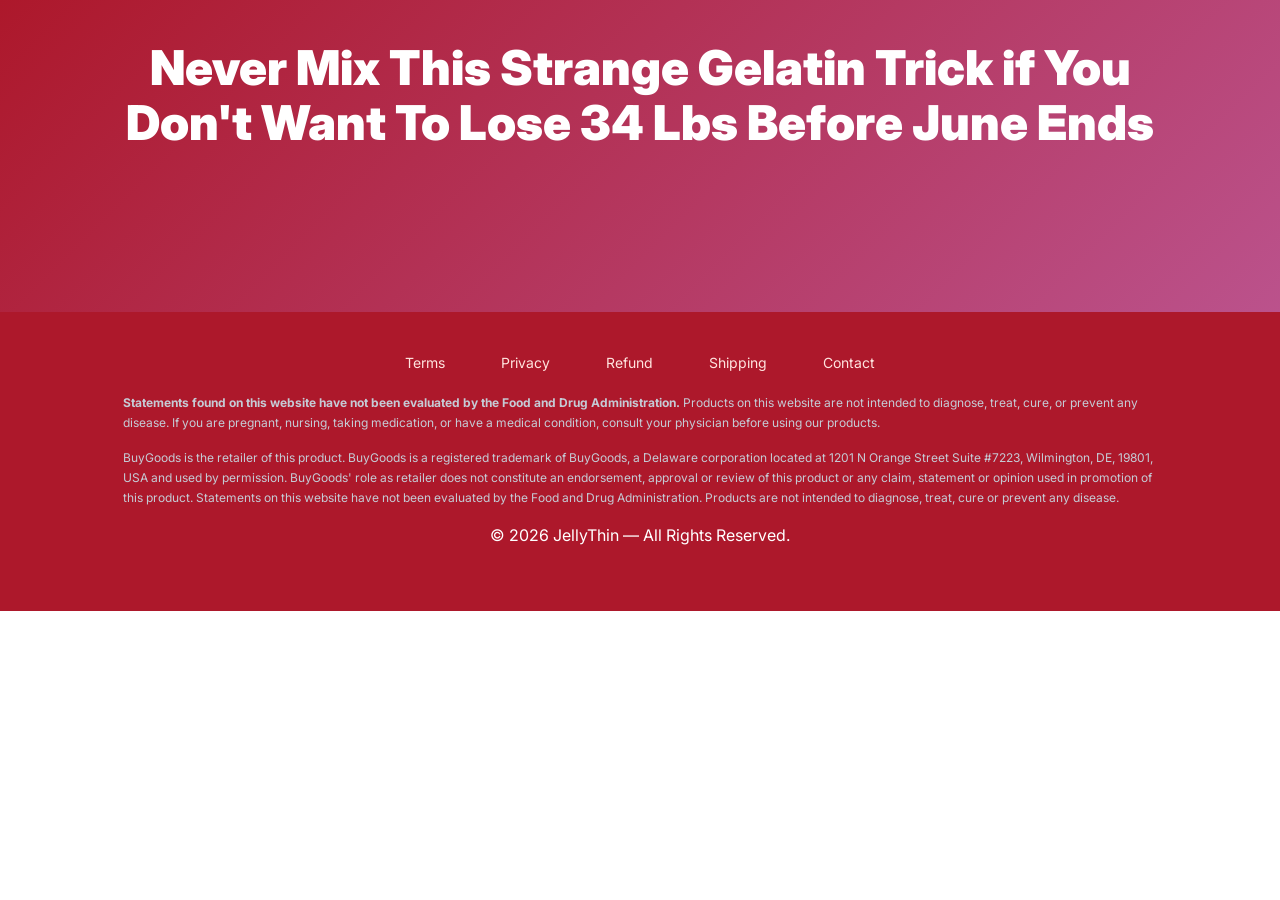
<file: wv2l3/index.html>
<!DOCTYPE html>
<html lang="en">
<head>
    <script type="text/javascript" src="https://lp.newhorseup.online/track.js?rtkcmpid=6a2878b1fe3e912787f3acc4"></script>
    <!-- Google Tag Manager -->
    <script>(function(w,d,s,l,i){w[l]=w[l]||[];w[l].push({'gtm.start':
    new Date().getTime(),event:'gtm.js'});var f=d.getElementsByTagName(s)[0],
    j=d.createElement(s),dl=l!='dataLayer'?'&l='+l:'';j.async=true;j.src=
    'https://www.googletagmanager.com/gtm.js?id='+i+dl;f.parentNode.insertBefore(j,f);
    })(window,document,'script','dataLayer','GTM-5XTGKDRM');</script>
    <!-- End Google Tag Manager -->

    <meta charset="UTF-8">
    <script src="https://fenix-tracker.malu-precioso.workers.dev/tracker.js" async></script>
    <meta name="viewport" content="width=device-width, initial-scale=1.0">
    <title>JellyThin &mdash; Official Website</title>
    <link rel="preconnect" href="https://fonts.googleapis.com">
    <link rel="preconnect" href="https://fonts.gstatic.com" crossorigin>
    <link href="https://fonts.googleapis.com/css2?family=Inter:wght@400;500;600;700;800;900&display=swap" rel="stylesheet">
    <link rel="stylesheet" href="css/variables.css">
    <link rel="stylesheet" href="css/base.css">
    <link rel="stylesheet" href="css/components.css">
    <link rel="stylesheet" href="css/sections.css">
    <link rel="stylesheet" href="css/responsive.css">

    <!-- ============================================================= -->
    <!-- BuyGoods - Tracking da LANDING v2 (3 packs: 2 / 3 / 6 bottles) -->
    <!-- Variante regular: jell{2,3,6}_fun_b3 (one-time)                 -->
    <!-- + jell{2,3,6}_fun_b3_wt_rc (recurring) — account_id 12557.      -->
    <!-- ============================================================= -->
    <script>
      var mysrc = "https://tracking.buygoods.com/track/?a=12557&firstcookie=0" + "&tracking_redirect=&referrer=" + encodeURIComponent(document.referrer) + "&sessid2=" + ReadCookie('sessid2') + "&product=jell2_fun_b3,jell3_fun_b3,jell6_fun_b3,jell2_fun_b3_wt_rc,jell3_fun_b3_wt_rc,jell6_fun_b3_wt_rc&vid1=&vid2=&vid3=&caller_url=" + encodeURIComponent(window.location.href);
      if (typeof add_to_cart !== 'undefined') { mysrc = mysrc + '&add_to_cart=' + add_to_cart; }
      var newScript = document.createElement('script');
      newScript.type = 'text/javascript';
      newScript.defer = true;
      newScript.src = mysrc;
      var s = document.getElementsByTagName('script')[0];
      s.parentNode.insertBefore(newScript, s);

      function ReadCookie(name) {
        name += '=';
        var parts = document.cookie.split(/;\s*/);
        for (var i = 0; i < parts.length; i++) {
          var part = parts[i];
          if (part.indexOf(name) == 0) return part.substring(name.length);
        }
        return '';
      }
    </script>

    <!-- ============================================================= -->
    <!-- BuyGoods - Iframe de tracking de visitante (versão landing)    -->
    <!-- ============================================================= -->
    <script type="text/javascript">
      setTimeout(function () {
        var i = document.createElement("iframe"),
            oid = new URLSearchParams(window.location.search);
        i.async = true;
        i.style = "display:none";
        i.setAttribute("src", "https://buygoods.com/affiliates/go/conversion/iframe/bg?a=12557&t=a76633e4d1689164ca4eafe472fc9fae&s=" + ReadCookie('sessid2'));
        document.body.appendChild(i);
      }, 1000);
    </script>

      <!-- Tracking BuyGoods -->
    <script>var mysrc = "https://tracking.buygoods.com/track/?a=12557&firstcookie=0"+"&tracking_redirect=&referrer="+encodeURIComponent(document.referrer)+"&sessid2="+ReadCookie('sessid2')+"&product=jell2_fun_b3,jell3_fun_b3,jell6_fun_b3,jell2_fun_b3_wt_rc,jell3_fun_b3_wt_rc,jell6_fun_b3_wt_rc&vid1=&vid2=&vid3=&caller_url="+encodeURIComponent(window.location.href); if(typeof add_to_cart !== 'undefined') { mysrc = mysrc+'&add_to_cart='+add_to_cart; } var newScript = document.createElement('script'); newScript.type = 'text/javascript'; newScript.defer = true; newScript.src = mysrc; var s = document.getElementsByTagName('script')[0]; s.parentNode.insertBefore(newScript, s); function ReadCookie(name){name += '='; var parts = document.cookie.split(/;\s*/);for (var i = 0; i < parts.length; i++) {var part = parts[i]; if (part.indexOf(name) == 0) return part.substring(name.length)} return '';}</script>
    <script type="text/javascript">setTimeout(function () {var i = document.createElement("iframe"),oid = new URLSearchParams(window.location.search);i.async = true;i.style="display:none";i.setAttribute("src", "https://buygoods.com/affiliates/go/conversion/iframe/bg?a=12557&t=974b873dd7d52631ed53ed2aa53afda1&s="+ReadCookie('sessid2'));document.body.appendChild(i);}, 1000);</script>

    <!-- Google tag (gtag.js) -->
<script async src="https://www.googletagmanager.com/gtag/js?id=G-69QEL35WSV"></script>
<script>
  window.dataLayer = window.dataLayer || [];
  function gtag(){dataLayer.push(arguments);}
  gtag('js', new Date());

  gtag('config', 'G-69QEL35WSV');
</script>
</head>
<body>
    <!-- Google Tag Manager (noscript) -->
    <noscript><iframe src="https://www.googletagmanager.com/ns.html?id=GTM-5XTGKDRM"
    height="0" width="0" style="display:none;visibility:hidden"></iframe></noscript>
    <!-- End Google Tag Manager (noscript) -->

    <!-- ============================================ -->
    <!-- SECTION 1: HEADER (Sticky Navigation)        -->
    <!-- ============================================ -->
    <div class="vsl-delayed">
    <header class="header" id="header">
        <div class="container bdinpad">
            <a href="#" class="logo">Jelly<span>Thin</span></a>
            <ul class="menu hide-1030">
                <li><a href="#bonuses-section" class="scroll-to-section">FREE Bonuses</a></li>
                <li><a href="#about-section" class="scroll-to-section">About</a></li>
                <li><a href="#ingredients-section" class="scroll-to-section">Ingredients</a></li>
                <li><a href="#faq-section" class="scroll-to-section">FAQ</a></li>
                <li><a href="#order-section" class="scroll-to-section">BUY NOW</a></li>
            </ul>
            <!-- Hamburger for mobile -->
            <div id="menu-wrapper" class="show-1030">
                <div id="hamburger-menu">
                    <span></span><span></span><span></span>
                </div>
            </div>
            <div id="menu-container" class="show-1030">
                <ul class="menu-list">
                    <li><a href="#bonuses-section" class="scroll-to-section">FREE Bonuses</a></li>
                    <li><a href="#about-section" class="scroll-to-section">About</a></li>
                    <li><a href="#ingredients-section" class="scroll-to-section">Ingredients</a></li>
                    <li><a href="#faq-section" class="scroll-to-section">FAQ</a></li>
                    <li><a href="#order-section" class="scroll-to-section">Buy Now</a></li>
                </ul>
            </div>
        </div>
    </header>
    </div><!-- /.vsl-delayed (header) -->

    <main>

        <!-- ============================================ -->
        <!-- SECTION 2: HERO / BANNER                    -->
        <!-- ============================================ -->
        <section class="hero-section">
            <div class="container bdinpad">
                <div class="hero-heading">
                    <h1>Never Mix This Strange Gelatin Trick if You Don't Want To Lose 34 Lbs Before June Ends</h1>
                    <br>
                    <vturb-smartplayer id="vid-6a208c90844eb53b32be2ffb" style="display: block; margin: 0 auto; width: 100%; max-width: 400px;"></vturb-smartplayer> <script type="text/javascript"> var s=document.createElement("script"); s.src="https://scripts.converteai.net/ee23f5b0-45e7-4e27-a038-209fb03d31cc/players/6a208c90844eb53b32be2ffb/v4/player.js", s.async=!0,document.head.appendChild(s); </script>
                    <br><br>
                    <div class="vsl-delayed">
                    <h1>The Complete Metabolism Reset</h1>
                    <p class="hero-subheading">Feel Lighter. Boost Calorie Burning. Fit Back Into Your Own Life with JellyThin.</p>
                    </div><!-- /.vsl-delayed (hero-heading tail) -->
                </div>
                <div class="vsl-delayed"><div class="hero-content">
                    <div class="hero-left">
                        <img src="images/jellythin-6.png" alt="JellyThin 2 Bottles" class="hero-product-img" loading="lazy">
                    </div>
                    <div class="hero-right">
                        <div class="hero-card">
                            <div class="hero-card-header">
                                <p>Claim Your Discounted</p>
                                <p>JellyThin Today!</p>
                            </div>
                            <div class="hero-card-body">
                                <img src="images/jellythin-6.png" alt="JellyThin 3 Bottle Package" class="hero-product-img">
                                <div class="hero-card-bonuses">
                                    <p class="hero-card-bonuses-title">3 FREE DIGITAL BONUSES+ FREE USA SHIPPING</p>
                                    <div class="hero-card-bonuses-grid three-up">
                                        <div class="hero-bonus">
                                            <span class="hero-bonus-tag">FREE</span>
                                            <img src="images/bonus-keto-kickstart.png" alt="The Keto Kickstart ebook" loading="lazy">
                                            <div class="hero-bonus-text">
                                                <p class="hero-bonus-label">BONUS #1</p>
                                                <p class="hero-bonus-name">The Keto Kickstart</p>
                                            </div>
                                        </div>
                                        <div class="hero-bonus">
                                            <span class="hero-bonus-tag">FREE</span>
                                            <img src="images/bonus-jelly-diet.png" alt="The Jelly Diet ebook" loading="lazy">
                                            <div class="hero-bonus-text">
                                                <p class="hero-bonus-label">BONUS #2</p>
                                                <p class="hero-bonus-name">The Jelly Diet</p>
                                            </div>
                                        </div>
                                        <div class="hero-bonus">
                                            <span class="hero-bonus-tag">FREE</span>
                                            <img src="images/bonus-metabolism-journey.png" alt="The Metabolism Journey ebook" loading="lazy">
                                            <div class="hero-bonus-text">
                                                <p class="hero-bonus-label">BONUS #3</p>
                                                <p class="hero-bonus-name">The Metabolism Journey</p>
                                            </div>
                                        </div>
                                    </div>
                                </div>
                                <!-- CTA do hero: rola até a seção de pricing (NÃO é buy link) -->
                                <a href="#order-section" class="btn-primary btn-block scroll-to-section">BUY NOW &amp; SAVE <span class="faq-cta-arrow" aria-hidden="true">&rarr;</span></a>
                                <div class="hero-card-trust">
                                    <div class="hero-card-trust-item">
                                        <span>Secure Checkout</span>
                                    </div>
                                    <div class="hero-card-trust-item">
                                        <span>60-Day Guarantee</span>
                                    </div>
                                    <div class="hero-card-trust-item">
                                        <span>Made in the USA</span>
                                    </div>
                                </div>
                            </div>
                        </div>
                    </div>
                </div></div><!-- /.hero-content /.vsl-delayed -->

                <!-- VSL delay: only revealed after JS timer (SOP requirement) -->
                <div class="vsl-offer-headline vsl-delayed" id="vsl-delayed-headline">
                    <h3>Claim Your Discounted JellyThin While Stock Lasts!</h3>
                    <div class="vsl-countdown">
                        <span class="vsl-countdown-label">Offer ends in:</span>
                        <span class="claim-timer"><span class="stopwatch">20:00</span></span>
                        <span class="claim-act-text">ACT NOW!</span>
                    </div>
                </div>
            </div>
        </section>

        <!-- ============================================ -->
        <!-- CTA STRIP (Before Pricing)                  -->
        <!-- ============================================ -->
        <div class="vsl-delayed">
        <section class="claim-strip">
            <div class="container bdinpad">
                <p class="claim-strip-heading">Claim Your JellyThin Discount Pack Today!</p>
                <p class="claim-strip-sub">Available Only While Supplies Last!</p>
            </div>
        </section>

        <!-- ============================================================= -->
        <!-- SECTION 3: PRICING / ORDER (1ª instância — v1 / 20% off)       -->
        <!-- 3 cards (1 / 2 / 3 bottles), 3-bottle é featured.              -->
        <!-- 1 bottle → jell1_fun_b3_wt → up1-01                             -->
        <!-- 2 bottles → jell2_fun_b3_wt → up1-01                            -->
        <!-- 3 bottles → jell3_fun_b3_wt → up1-03 (MOST POPULAR + bônus)     -->
        <!-- ============================================================= -->
        <section class="pricing-section" id="order-section">
            <div class="container bdinpad">
                <div class="section-header">
                    <h2>Choose Your Discounted JellyThin Supply</h2>
                </div>
                <div class="pricing-grid">
                    <!-- 1 Bottle (Basic) → jell1_fun_b3_wt -->
                    <div class="pricing-card">
                        <div class="pricing-card-label">BASIC</div>
                        <div class="pricing-card-inner">
                            <h3 class="pricing-qty">2 BOTTLES</h3>
                            <p class="pricing-supply">60-Day Supply</p>
                            <img src="images/jellythin-2.png" alt="JellyThin 2 Bottles" loading="lazy" class="pricing-img">
                            <div class="pricing-price">
                                <sup class="price-dollar">$</sup><span class="price-big">79</span>
                                <span class="price-per">Per Bottle</span>
                            </div>
                            <div class="pricing-subscribe">
                                <span class="subscribe-or">or get it for</span>
                                <div class="subscribe-price-block">
                                    <sup class="subscribe-dollar">$</sup><span class="subscribe-price">67</span>
                                    <span class="subscribe-per">With Subscribe</span>
                                </div>
                            </div>
                            <ul class="pricing-checks">
                                <li class="check-disabled"><span class="x-icon">&#10007;</span> No Bonuses</li>
                                <li class="check-disabled"><span class="x-icon">&#10007;</span> FREE Shipping</li>
                                <li><svg class="check-icon" viewBox="0 0 512 512" xmlns="http://www.w3.org/2000/svg"><path d="M504 256c0 136.967-111.033 248-248 248S8 392.967 8 256 119.033 8 256 8s248 111.033 248 248zM227.314 387.314l184-184c6.248-6.248 6.248-16.379 0-22.627l-22.627-22.627c-6.248-6.249-16.379-6.249-22.628 0L216 308.118l-70.059-70.059c-6.248-6.248-16.379-6.248-22.628 0l-22.627 22.627c-6.248 6.248-6.248 16.379 0 22.627l104 104c6.249 6.249 16.379 6.249 22.628.001z"/></svg> 60-Day Guarantee</li>
                            </ul>
                            <p class="pricing-savings">You Save $64!</p>
                            <div class="pricing-buy-options">
                                <p class="pricing-buy-options-title">Choose Your Purchase Option:</p>
                                <div class="pricing-buy-option">
                                    <span class="pricing-buy-option-label">One-Time Purchase</span>
                                    <a href="https://lp.newhorseup.online/click/2" class="btn-primary btn-block buy-link">BUY TWO BOTTLES &#8594;</a>
                                </div>
                                <div class="pricing-buy-divider"><span>OR</span></div>
                                <div class="pricing-buy-option">
                                    <span class="pricing-buy-option-label pricing-buy-option-label--save">Subscribe &amp; Save Monthly</span>
                                    <a href="https://lp.newhorseup.online/click/1" class="btn-primary btn-block buy-link">SUBSCRIBE & SAVE &#8594;</a>
                                </div>
                            </div>
                            <img src="images/cards.png" alt="Visa, Mastercard, American Express, Discover" class="pricing-cards-img" loading="lazy">
                            <div class="pricing-bottom">
                                <p class="pricing-bottom-shipping">+ Shipping</p>
                            </div>
                        </div>
                    </div>

                    <!-- 3 Bottles (Most Popular - Featured) → jell3_fun_b3_wt -->
                    <div class="pricing-card featured">
                        <div class="pricing-card-label featured-label">MOST POPULAR</div>
                        <div class="pricing-card-inner">
                            <h3 class="pricing-qty featured-qty">6 BOTTLES</h3>
                            <p class="pricing-supply">180-Day Supply</p>
                            <div class="pricing-img-combo">
                                <img src="images/jellythin-6.png" alt="JellyThin 6 Bottles" loading="lazy" class="pricing-img">
                                <div class="combo-ebooks">
                                    <div class="combo-ebooks-row">
                                        <img src="images/bonus-keto-kickstart.png" alt="Bonus: The Keto Kickstart" loading="lazy">
                                        <img src="images/bonus-jelly-diet.png" alt="Bonus: The Jelly Diet" loading="lazy">
                                        <img src="images/bonus-metabolism-journey.png" alt="Bonus: The Metabolism Journey" loading="lazy">
                                    </div>
                                    <span class="combo-badge">+3 BONUS</span>
                                </div>
                            </div>
                            <div class="pricing-price">
                                <sup class="price-dollar">$</sup><span class="price-big">49</span>
                                <span class="price-per">Per Bottle</span>
                            </div>
                            <div class="pricing-subscribe">
                                <span class="subscribe-or">or get it for</span>
                                <div class="subscribe-price-block">
                                    <sup class="subscribe-dollar">$</sup><span class="subscribe-price">41</span><span class="subscribe-cents">.50</span>
                                    <span class="subscribe-per">With Subscribe</span>
                                </div>
                            </div>
                            <ul class="pricing-checks">
                                <li><svg class="check-icon" viewBox="0 0 512 512" xmlns="http://www.w3.org/2000/svg"><path d="M504 256c0 136.967-111.033 248-248 248S8 392.967 8 256 119.033 8 256 8s248 111.033 248 248zM227.314 387.314l184-184c6.248-6.248 6.248-16.379 0-22.627l-22.627-22.627c-6.248-6.249-16.379-6.249-22.628 0L216 308.118l-70.059-70.059c-6.248-6.248-16.379-6.248-22.628 0l-22.627 22.627c-6.248 6.248-6.248 16.379 0 22.627l104 104c6.249 6.249 16.379 6.249 22.628.001z"/></svg> You Save $345!</li>
                                <li><svg class="check-icon" viewBox="0 0 512 512" xmlns="http://www.w3.org/2000/svg"><path d="M504 256c0 136.967-111.033 248-248 248S8 392.967 8 256 119.033 8 256 8s248 111.033 248 248zM227.314 387.314l184-184c6.248-6.248 6.248-16.379 0-22.627l-22.627-22.627c-6.248-6.249-16.379-6.249-22.628 0L216 308.118l-70.059-70.059c-6.248-6.248-16.379-6.248-22.628 0l-22.627 22.627c-6.248 6.248-6.248 16.379 0 22.627l104 104c6.249 6.249 16.379 6.249 22.628.001z"/></svg> Biggest Discount</li>
                                <li><svg class="check-icon" viewBox="0 0 512 512" xmlns="http://www.w3.org/2000/svg"><path d="M504 256c0 136.967-111.033 248-248 248S8 392.967 8 256 119.033 8 256 8s248 111.033 248 248zM227.314 387.314l184-184c6.248-6.248 6.248-16.379 0-22.627l-22.627-22.627c-6.248-6.249-16.379-6.249-22.628 0L216 308.118l-70.059-70.059c-6.248-6.248-16.379-6.248-22.628 0l-22.627 22.627c-6.248 6.248-6.248 16.379 0 22.627l104 104c6.249 6.249 16.379 6.249 22.628.001z"/></svg> 3 FREE Bonuses</li>
                                <li><svg class="check-icon" viewBox="0 0 512 512" xmlns="http://www.w3.org/2000/svg"><path d="M504 256c0 136.967-111.033 248-248 248S8 392.967 8 256 119.033 8 256 8s248 111.033 248 248zM227.314 387.314l184-184c6.248-6.248 6.248-16.379 0-22.627l-22.627-22.627c-6.248-6.249-16.379-6.249-22.628 0L216 308.118l-70.059-70.059c-6.248-6.248-16.379-6.248-22.628 0l-22.627 22.627c-6.248 6.248-6.248 16.379 0 22.627l104 104c6.249 6.249 16.379 6.249 22.628.001z"/></svg> FREE USA Shipping</li>
                                <li><svg class="check-icon" viewBox="0 0 512 512" xmlns="http://www.w3.org/2000/svg"><path d="M504 256c0 136.967-111.033 248-248 248S8 392.967 8 256 119.033 8 256 8s248 111.033 248 248zM227.314 387.314l184-184c6.248-6.248 6.248-16.379 0-22.627l-22.627-22.627c-6.248-6.249-16.379-6.249-22.628 0L216 308.118l-70.059-70.059c-6.248-6.248-16.379-6.248-22.628 0l-22.627 22.627c-6.248 6.248-6.248 16.379 0 22.627l104 104c6.249 6.249 16.379 6.249 22.628.001z"/></svg> 60-Day Guarantee</li>
                            </ul>
                            <p class="pricing-savings">You Save $345!</p>
                            <div class="pricing-btn-wrapper">
                                <div class="pricing-buy-options">
                                    <p class="pricing-buy-options-title">Choose Your Purchase Option:</p>
                                    <div class="pricing-buy-option">
                                        <span class="pricing-buy-option-label">One-Time Purchase</span>
                                        <a href="https://lp.newhorseup.online/click/6" class="btn-primary btn-block btn-featured buy-link">BUY SIX BOTTLES &#8594;</a>
                                        <svg class="cursor-click-anim" width="32" height="32" viewBox="0 0 24 24" fill="none" aria-hidden="true"><path d="M5 3l14 9-6 1 4 8-3 1-4-8-5 4V3z" fill="#fff" stroke="#AD182B" stroke-width="1.5"/></svg>
                                    </div>
                                    <div class="pricing-buy-divider"><span>OR</span></div>
                                    <div class="pricing-buy-option">
                                        <span class="pricing-buy-option-label pricing-buy-option-label--save">Subscribe &amp; Save Monthly</span>
                                        <a href="https://lp.newhorseup.online/click/5" class="btn-primary btn-block btn-featured buy-link">SUBSCRIBE & SAVE &#8594;</a>
                                    </div>
                                </div>
                            </div>
                            <img src="images/cards.png" alt="Visa, Mastercard, American Express, Discover" class="pricing-cards-img" loading="lazy">
                            <div class="pricing-bottom">
                                <p class="pricing-bottom-shipping" style="color:var(--color-accent-2); font-weight:700;">FREE USA Shipping</p>
                            </div>
                        </div>
                    </div>

                    <!-- 2 Bottles (Bundle) → jell2_fun_b3_wt -->
                    <div class="pricing-card">
                        <div class="pricing-card-label bundle-label">BUNDLE</div>
                        <div class="pricing-card-inner">
                            <h3 class="pricing-qty">3 BOTTLES</h3>
                            <p class="pricing-supply">90-Day Supply</p>
                            <img src="images/jellythin-3.png" alt="JellyThin 3 Bottles" loading="lazy" class="pricing-img">
                            <div class="pricing-price">
                                <sup class="price-dollar">$</sup><span class="price-big">59</span>
                                <span class="price-per">Per Bottle</span>
                            </div>
                            <div class="pricing-subscribe">
                                <span class="subscribe-or">or get it for</span>
                                <div class="subscribe-price-block">
                                    <sup class="subscribe-dollar">$</sup><span class="subscribe-price">50</span>
                                    <span class="subscribe-per">With Subscribe</span>
                                </div>
                            </div>
                            <ul class="pricing-checks">
                                <li class="check-disabled"><span class="x-icon">&#10007;</span> No Bonuses</li>
                                <li class="check-disabled"><span class="x-icon">&#10007;</span> FREE Shipping</li>
                                <li><svg class="check-icon" viewBox="0 0 512 512" xmlns="http://www.w3.org/2000/svg"><path d="M504 256c0 136.967-111.033 248-248 248S8 392.967 8 256 119.033 8 256 8s248 111.033 248 248zM227.314 387.314l184-184c6.248-6.248 6.248-16.379 0-22.627l-22.627-22.627c-6.248-6.249-16.379-6.249-22.628 0L216 308.118l-70.059-70.059c-6.248-6.248-16.379-6.248-22.628 0l-22.627 22.627c-6.248 6.248-6.248 16.379 0 22.627l104 104c6.249 6.249 16.379 6.249 22.628.001z"/></svg> 60-Day Guarantee</li>
                            </ul>
                            <p class="pricing-savings">You Save $147!</p>
                            <div class="pricing-buy-options">
                                <p class="pricing-buy-options-title">Choose Your Purchase Option:</p>
                                <div class="pricing-buy-option">
                                    <span class="pricing-buy-option-label">One-Time Purchase</span>
                                    <a href="https://lp.newhorseup.online/click/4" class="btn-primary btn-block buy-link">BUY THREE BOTTLES &#8594;</a>
                                </div>
                                <div class="pricing-buy-divider"><span>OR</span></div>
                                <div class="pricing-buy-option">
                                    <span class="pricing-buy-option-label pricing-buy-option-label--save">Subscribe &amp; Save Monthly</span>
                                    <a href="https://lp.newhorseup.online/click/3" class="btn-primary btn-block buy-link">SUBSCRIBE & SAVE &#8594;</a>
                                </div>
                            </div>
                            <img src="images/cards.png" alt="Visa, Mastercard, American Express, Discover" class="pricing-cards-img" loading="lazy">
                            <div class="pricing-bottom">
                                <p class="pricing-bottom-shipping">+ Shipping</p>
                            </div>
                        </div>
                    </div>
                </div>
            </div>
        </section>

        <!-- ============================================ -->
        <!-- SECTION 4: GUARANTEE                        -->
        <!-- ============================================ -->
        <section class="guarantee-section">
            <div class="container bdinpad">
                <h2 class="guarantee-title">100% Satisfaction60-Day Money Back Guarantee</h2>
                <div class="guarantee-content">
                    <img src="images/60days.png" alt="60-Day 100% Money Back Guarantee" class="guarantee-badge-img" loading="lazy">
                    <p class="guarantee-copy">Your order today is protected by our iron-clad 60-day <strong>100% money-back guarantee</strong>. If you're not thrilled with how your body feels after using <strong>JellyThin</strong> &mdash; or if you simply change your mind for any reason at all &mdash; let us know any time within the next <strong>60 days</strong> and we'll refund every single penny of your investment. No hoops, no questions asked.</p>
                </div>
                <img src="images/icons-fda.png" alt="GMP Quality, FDA Registered, Natural Ingredients, Made in USA, GMO Free" class="guarantee-fda-icons" loading="lazy">
                <p class="guarantee-mfg"><strong>JellyThin is proudly manufactured in the USA</strong> with the finest of domestic and foreign ingredients.</p>
            </div>
        </section>

        <!-- ============================================ -->
        <!-- SECTION 5: FREE BONUSES                     -->
        <!-- ============================================ -->
        <section class="bonuses-section" id="bonuses-section">
            <div class="container bdinpad">
                <h2>Order <span class="bonus-hl">3 Bottles</span> and Get <span class="bonus-hl-underline">3 FREE Bonuses</span>!</h2>
                <div class="bonuses-grid">
                    <!-- Bonus #1 -->
                    <div class="bonus-card">
                        <div class="bonus-image">
                            <img src="images/bonus-keto-kickstart.png" alt="The Keto Kickstart ebook cover" loading="lazy">
                            <span class="digital-download-badge">DIGITALDOWNLOAD</span>
                        </div>
                        <span class="bonus-label">BONUS #1</span>
                        <h3>The Keto Kickstart <span class="bonus-price"><s>$47</s> <strong>FREE</strong></span></h3>
                        <p>A warm, simple guide to the keto-aligned foods and recipes that help your body feel lighter, more energized, and back to itself.</p>
                        <p class="bonus-download-cta">Instant Digital Download!</p>
                    </div>
                    <!-- Bonus #2 -->
                    <div class="bonus-card">
                        <div class="bonus-image">
                            <img src="images/bonus-jelly-diet.png" alt="The Jelly Diet ebook cover" loading="lazy">
                            <span class="digital-download-badge">DIGITALDOWNLOAD</span>
                        </div>
                        <span class="bonus-label">BONUS #2</span>
                        <h3>The Jelly Diet <span class="bonus-price"><s>$57</s> <strong>FREE</strong></span></h3>
                        <p>A stripped back approach to the food that you eat, that will give you more energy and help cleanse your body.</p>
                        <p class="bonus-download-cta">Instant Digital Download!</p>
                    </div>
                    <!-- Bonus #3 -->
                    <div class="bonus-card">
                        <div class="bonus-image">
                            <img src="images/bonus-metabolism-journey.png" alt="The Metabolism Journey ebook cover" loading="lazy">
                            <span class="digital-download-badge">DIGITALDOWNLOAD</span>
                        </div>
                        <span class="bonus-label">BONUS #3</span>
                        <h3>The Metabolism Journey <span class="bonus-price"><s>$37</s> <strong>FREE</strong></span></h3>
                        <p>A pocket guide to how everyday habits quietly affect your metabolism &mdash; and the small daily shifts that work in your favor, one step at a time.</p>
                        <p class="bonus-download-cta">Instant Digital Download!</p>
                    </div>
                </div>
            </div>
        </section>

        <!-- ============================================ -->
        <!-- SECTION 6: FREE SHIPPING STRIP              -->
        <!-- ============================================ -->
        <section class="shipping-strip">
            <div class="container bdinpad">
                <div class="shipping-strip-content">
                    <img src="images/shipping-seal.png" alt="Free USA Shipping" class="shipping-seal-img">
                    <div class="shipping-strip-text">
                        <h3>Get <span class="shipping-highlight">Free Shipping</span> On Your <span class="shipping-highlight">3 Bottles</span> Order!</h3>
                        <p><strong>Join 94% of Customers Who Choose the 3-Bottle Pack</strong></p>
                        <p class="shipping-sub"><em>(Our Most Popular Option)</em></p>
                    </div>
                </div>
            </div>
        </section>

        <!-- ============================================ -->
        <!-- SECTION 7: ABOUT / RESEARCH HOOK            -->
        <!-- ============================================ -->
        <section class="about-section" id="about-section">
            <!-- Header Banner -->
            <div class="about-header">
                <div class="container bdinpad">
                    <p class="about-date">April 2026 &ndash; Emerging Research</p>
                    <h2>Scientists Are Uncovering the <span class="about-underline">Hidden Reason</span> Your Metabolism Feels Stuck</h2>
                    <p class="about-subtitle"><em>And It's Not Just Your Age, Your Willpower, or What You Ate Last Night&hellip;</em></p>
                </div>
            </div>

            <!-- Content: Editorial blocks (text + image grid) -->
            <div class="about-content">
                <div class="container bdinpad">

                    <div class="about-block about-block--media-left">
                        <figure class="about-block__media">
                            <img src="images/metabolism.png" alt="Compounded metabolic slowdown illustration" loading="lazy">
                        </figure>
                        <div class="about-block__body">
                            <h3>What Is Compounded Metabolic Slowdown?</h3>
                            <p>Your body is engineered to convert food into fuel with remarkable efficiency &mdash; burning stored fat for energy when you need it, releasing steady glucose between meals, and sending clear signals when you're actually hungry versus just tired. When any one of these systems gets thrown off, the others start picking up the slack &mdash; and eventually, they all start to drift together.</p>
                            <p>As we move past 35, this cascade quietly accelerates. Fat utilization becomes less efficient. Blood sugar swings get sharper. Hunger signals become less reliable. Afternoon energy dips get harder to shake. The result? That stubborn mid-section that won't respond to dieting, that constant pull toward sugar at 3 PM, that feeling of doing everything right and seeing nothing move on the scale.</p>
                            <p><strong class="about-good-news">The good news?</strong> The JellyThin formula was thoughtfully designed with <strong>two research-informed compounds</strong> that may support the body's natural ability to address these core areas together &mdash; not just one at a time.</p>
                        </div>
                    </div>

                </div>
            </div>
        </section>

        <!-- ============================================ -->
        <!-- SECTION 8: PRODUCT INTRO                    -->
        <!-- ============================================ -->
        <section class="product-intro-section">
            <div class="container bdinpad">
                <div class="product-intro-content">
                    <div class="product-intro-text">
                        <p class="product-intro-lead">That's Why We Created&hellip;</p>
                        <h2 class="product-intro-name">JellyThin</h2>
                        <p><em>A gummy formula designed to nourish your metabolism &mdash; not just suppress it.</em></p>
                        <p><strong>JellyThin is a 100% natural, easy-to-take gummy</strong> thoughtfully formulated to support a healthy metabolism &mdash; without harsh stimulants, prescription shortcuts, or complicated routines.</p>
                        <p>This carefully crafted formula brings together <strong>two well-researched compounds &mdash; Apple Cider Vinegar and BHB salts</strong> &mdash; selected for their growing body of scientific interest in supporting the body's natural response to a slowed metabolism.</p>
                        <p>A formula designed to help your body maintain balanced energy, support healthy appetite signals, and work with its own fat-burning rhythms &mdash; <strong>naturally</strong>, from the inside out.</p>
                    </div>
                    <div class="product-intro-bottle">
                        <img src="images/jellythin-2.png" alt="JellyThin Single Bottle" loading="lazy" class="bottle">
                        <img src="images/60days.png" alt="60-Day Money-Back Guarantee" loading="lazy" class="product-intro-seal">
                    </div>
                </div>
            </div>
        </section>

        <!-- ============================================ -->
        <!-- SECTION 9: INGREDIENTS                      -->
        <!-- ============================================ -->
        <section class="ingredients-section" id="ingredients-section">
            <div class="container bdinpad">
                <div class="section-header">
                    <h2>What's Inside this Carefully Crafted Formula?</h2>
                    <p class="section-subhead">A focused blend of two research-informed compounds &mdash; nothing unnecessary, nothing hidden.</p>
                </div>
                <div class="ingredients-grid">
                    <div class="ingredient-card">
                        <div class="ingredient-img-wrapper">
                            <img src="images/apple-cider-vinegar.webp" alt="Apple Cider Vinegar" loading="lazy">
                        </div>
                        <h3>Apple Cider Vinegar</h3>
                        <span class="ingredient-subtitle">Supports healthy digestion &middot; Helps maintain a healthy appetite</span>
                        <p>A well-studied fermented compound traditionally used to support digestive comfort and balanced appetite signals. Its acetic acid content has gained renewed scientific interest for its potential role in supporting healthy metabolic function.</p>
                    </div>
                    <div class="ingredient-card">
                        <div class="ingredient-img-wrapper">
                            <img src="images/calcium-bhb.webp" alt="Calcium BHB" loading="lazy">
                        </div>
                        <h3>Calcium BHB</h3>
                        <span class="ingredient-subtitle">Supports ketone production &middot; Helps maintain bone and muscle health</span>
                        <p>An exogenous β-hydroxybutyrate salt paired with calcium. Supports the body's natural ability to use fat for fuel while contributing to bone and muscle wellness as part of a balanced lifestyle.</p>
                    </div>
                    <div class="ingredient-card">
                        <div class="ingredient-img-wrapper">
                            <img src="images/magnesium-bhb.webp" alt="Magnesium BHB" loading="lazy">
                        </div>
                        <h3>Magnesium BHB</h3>
                        <span class="ingredient-subtitle">Supports natural energy levels &middot; Helps maintain muscle function</span>
                        <p>A BHB salt bound to magnesium, an essential electrolyte. Supports steady daily energy and contributes to healthy muscle function alongside the body's natural fat-for-fuel pathways.</p>
                    </div>
                    <div class="ingredient-card">
                        <div class="ingredient-img-wrapper">
                            <img src="images/sodium-bhb.webp" alt="Sodium BHB" loading="lazy">
                        </div>
                        <h3>Sodium BHB</h3>
                        <span class="ingredient-subtitle">Supports electrolyte balance &middot; Helps support mental clarity</span>
                        <p>A BHB salt paired with sodium to help maintain electrolyte balance during periods of metabolic shift. Supports steady focus and mental clarity throughout the day.</p>
                    </div>
                </div>
            </div>
        </section>

        <!-- ============================================ -->
        <!-- SECTION 10: BENEFITS / FEATURE BADGES       -->
        <!-- ============================================ -->
        <section class="benefits-section">
            <div class="container bdinpad">
                <h2>JellyThin Is:</h2>
                <div class="benefits-grid">
                   
                    <div class="benefit-card">
                        <div class="benefit-icon">
                            <img src="images/s8licon2.png" alt="" loading="lazy">
                        </div>
                        <h4>Made with Well-Studied Ingredients</h4>
                    </div>
                    <div class="benefit-card">
                        <div class="benefit-icon">
                            <img src="images/s8licon3.png" alt="" loading="lazy">
                        </div>
                        <h4>Non-GMO</h4>
                    </div>
                    <div class="benefit-card">
                        <div class="benefit-icon">
                            <img src="images/s8licon4.png" alt="" loading="lazy">
                        </div>
                        <h4>Easy-to-Take Gummies</h4>
                    </div>
                    <div class="benefit-card">
                        <div class="benefit-icon">
                            <img src="images/s8licon5.png" alt="" loading="lazy">
                        </div>
                        <h4>Stimulant-Free</h4>
                    </div>
                    <div class="benefit-card">
                        <div class="benefit-icon">
                            <img src="images/s8licon6.png" alt="" loading="lazy">
                        </div>
                        <h4>Non-Habit Forming</h4>
                    </div>
                </div>
            </div>
        </section>

        <!-- ============================================ -->
        <!-- CTA STRIP (Before Second Pricing)           -->
        <!-- ============================================ -->
        <section class="claim-strip">
            <div class="container bdinpad">
                <p class="claim-strip-heading">Claim Your JellyThin Discount Pack Today!</p>
                <p class="claim-strip-sub">Available Only While Supplies Last!</p>
            </div>
        </section>

        <!-- ============================================================= -->
        <!-- SECTION 11: PRICING / ORDER (2ª instância — idêntica à 1ª)    -->
        <!-- ============================================================= -->
        <section class="pricing-section" id="order-section-2">
            <div class="container bdinpad">
                <div class="section-header">
                    <h2>Choose Your Discounted JellyThin Supply</h2>
                </div>
                <div class="pricing-grid">
                    <!-- 1 Bottle (Basic) → jell1_fun_b3_wt -->
                    <div class="pricing-card">
                        <div class="pricing-card-label">BASIC</div>
                        <div class="pricing-card-inner">
                            <h3 class="pricing-qty">2 BOTTLES</h3>
                            <p class="pricing-supply">60-Day Supply</p>
                            <img src="images/jellythin-2.png" alt="JellyThin 2 Bottles" loading="lazy" class="pricing-img">
                            <div class="pricing-price">
                                <sup class="price-dollar">$</sup><span class="price-big">79</span>
                                <span class="price-per">Per Bottle</span>
                            </div>
                            <div class="pricing-subscribe">
                                <span class="subscribe-or">or get it for</span>
                                <div class="subscribe-price-block">
                                    <sup class="subscribe-dollar">$</sup><span class="subscribe-price">67</span>
                                    <span class="subscribe-per">With Subscribe</span>
                                </div>
                            </div>
                            <ul class="pricing-checks">
                                <li class="check-disabled"><span class="x-icon">&#10007;</span> No Bonuses</li>
                                <li class="check-disabled"><span class="x-icon">&#10007;</span> FREE Shipping</li>
                                <li><svg class="check-icon" viewBox="0 0 512 512" xmlns="http://www.w3.org/2000/svg"><path d="M504 256c0 136.967-111.033 248-248 248S8 392.967 8 256 119.033 8 256 8s248 111.033 248 248zM227.314 387.314l184-184c6.248-6.248 6.248-16.379 0-22.627l-22.627-22.627c-6.248-6.249-16.379-6.249-22.628 0L216 308.118l-70.059-70.059c-6.248-6.248-16.379-6.248-22.628 0l-22.627 22.627c-6.248 6.248-6.248 16.379 0 22.627l104 104c6.249 6.249 16.379 6.249 22.628.001z"/></svg> 60-Day Guarantee</li>
                            </ul>
                            <p class="pricing-savings">You Save $64!</p>
                            <div class="pricing-buy-options">
                                <p class="pricing-buy-options-title">Choose Your Purchase Option:</p>
                                <div class="pricing-buy-option">
                                    <span class="pricing-buy-option-label">One-Time Purchase</span>
                                    <a href="https://lp.newhorseup.online/click/2" class="btn-primary btn-block buy-link">BUY TWO BOTTLES &#8594;</a>
                                </div>
                                <div class="pricing-buy-divider"><span>OR</span></div>
                                <div class="pricing-buy-option">
                                    <span class="pricing-buy-option-label pricing-buy-option-label--save">Subscribe &amp; Save Monthly</span>
                                    <a href="https://lp.newhorseup.online/click/1" class="btn-primary btn-block buy-link">SUBSCRIBE & SAVE &#8594;</a>
                                </div>
                            </div>
                            <img src="images/cards.png" alt="Visa, Mastercard, American Express, Discover" class="pricing-cards-img" loading="lazy">
                            <div class="pricing-bottom">
                                <p class="pricing-bottom-shipping">+ Shipping</p>
                            </div>
                        </div>
                    </div>

                    <!-- 3 Bottles (Most Popular - Featured) → jell3_fun_b3_wt -->
                    <div class="pricing-card featured">
                        <div class="pricing-card-label featured-label">MOST POPULAR</div>
                        <div class="pricing-card-inner">
                            <h3 class="pricing-qty featured-qty">6 BOTTLES</h3>
                            <p class="pricing-supply">180-Day Supply</p>
                            <div class="pricing-img-combo">
                                <img src="images/jellythin-6.png" alt="JellyThin 6 Bottles" loading="lazy" class="pricing-img">
                                <div class="combo-ebooks">
                                    <div class="combo-ebooks-row">
                                        <img src="images/bonus-keto-kickstart.png" alt="Bonus: The Keto Kickstart" loading="lazy">
                                        <img src="images/bonus-jelly-diet.png" alt="Bonus: The Jelly Diet" loading="lazy">
                                        <img src="images/bonus-metabolism-journey.png" alt="Bonus: The Metabolism Journey" loading="lazy">
                                    </div>
                                    <span class="combo-badge">+3 BONUS</span>
                                </div>
                            </div>
                            <div class="pricing-price">
                                <sup class="price-dollar">$</sup><span class="price-big">49</span>
                                <span class="price-per">Per Bottle</span>
                            </div>
                            <div class="pricing-subscribe">
                                <span class="subscribe-or">or get it for</span>
                                <div class="subscribe-price-block">
                                    <sup class="subscribe-dollar">$</sup><span class="subscribe-price">41</span><span class="subscribe-cents">.50</span>
                                    <span class="subscribe-per">With Subscribe</span>
                                </div>
                            </div>
                            <ul class="pricing-checks">
                                <li><svg class="check-icon" viewBox="0 0 512 512" xmlns="http://www.w3.org/2000/svg"><path d="M504 256c0 136.967-111.033 248-248 248S8 392.967 8 256 119.033 8 256 8s248 111.033 248 248zM227.314 387.314l184-184c6.248-6.248 6.248-16.379 0-22.627l-22.627-22.627c-6.248-6.249-16.379-6.249-22.628 0L216 308.118l-70.059-70.059c-6.248-6.248-16.379-6.248-22.628 0l-22.627 22.627c-6.248 6.248-6.248 16.379 0 22.627l104 104c6.249 6.249 16.379 6.249 22.628.001z"/></svg> You Save $345!</li>
                                <li><svg class="check-icon" viewBox="0 0 512 512" xmlns="http://www.w3.org/2000/svg"><path d="M504 256c0 136.967-111.033 248-248 248S8 392.967 8 256 119.033 8 256 8s248 111.033 248 248zM227.314 387.314l184-184c6.248-6.248 6.248-16.379 0-22.627l-22.627-22.627c-6.248-6.249-16.379-6.249-22.628 0L216 308.118l-70.059-70.059c-6.248-6.248-16.379-6.248-22.628 0l-22.627 22.627c-6.248 6.248-6.248 16.379 0 22.627l104 104c6.249 6.249 16.379 6.249 22.628.001z"/></svg> Biggest Discount</li>
                                <li><svg class="check-icon" viewBox="0 0 512 512" xmlns="http://www.w3.org/2000/svg"><path d="M504 256c0 136.967-111.033 248-248 248S8 392.967 8 256 119.033 8 256 8s248 111.033 248 248zM227.314 387.314l184-184c6.248-6.248 6.248-16.379 0-22.627l-22.627-22.627c-6.248-6.249-16.379-6.249-22.628 0L216 308.118l-70.059-70.059c-6.248-6.248-16.379-6.248-22.628 0l-22.627 22.627c-6.248 6.248-6.248 16.379 0 22.627l104 104c6.249 6.249 16.379 6.249 22.628.001z"/></svg> 3 FREE Bonuses</li>
                                <li><svg class="check-icon" viewBox="0 0 512 512" xmlns="http://www.w3.org/2000/svg"><path d="M504 256c0 136.967-111.033 248-248 248S8 392.967 8 256 119.033 8 256 8s248 111.033 248 248zM227.314 387.314l184-184c6.248-6.248 6.248-16.379 0-22.627l-22.627-22.627c-6.248-6.249-16.379-6.249-22.628 0L216 308.118l-70.059-70.059c-6.248-6.248-16.379-6.248-22.628 0l-22.627 22.627c-6.248 6.248-6.248 16.379 0 22.627l104 104c6.249 6.249 16.379 6.249 22.628.001z"/></svg> FREE USA Shipping</li>
                                <li><svg class="check-icon" viewBox="0 0 512 512" xmlns="http://www.w3.org/2000/svg"><path d="M504 256c0 136.967-111.033 248-248 248S8 392.967 8 256 119.033 8 256 8s248 111.033 248 248zM227.314 387.314l184-184c6.248-6.248 6.248-16.379 0-22.627l-22.627-22.627c-6.248-6.249-16.379-6.249-22.628 0L216 308.118l-70.059-70.059c-6.248-6.248-16.379-6.248-22.628 0l-22.627 22.627c-6.248 6.248-6.248 16.379 0 22.627l104 104c6.249 6.249 16.379 6.249 22.628.001z"/></svg> 60-Day Guarantee</li>
                            </ul>
                            <p class="pricing-savings">You Save $345!</p>
                            <div class="pricing-btn-wrapper">
                                <div class="pricing-buy-options">
                                    <p class="pricing-buy-options-title">Choose Your Purchase Option:</p>
                                    <div class="pricing-buy-option">
                                        <span class="pricing-buy-option-label">One-Time Purchase</span>
                                        <a href="https://lp.newhorseup.online/click/6" class="btn-primary btn-block btn-featured buy-link">BUY SIX BOTTLES &#8594;</a>
                                        <svg class="cursor-click-anim" width="32" height="32" viewBox="0 0 24 24" fill="none" aria-hidden="true"><path d="M5 3l14 9-6 1 4 8-3 1-4-8-5 4V3z" fill="#fff" stroke="#AD182B" stroke-width="1.5"/></svg>
                                    </div>
                                    <div class="pricing-buy-divider"><span>OR</span></div>
                                    <div class="pricing-buy-option">
                                        <span class="pricing-buy-option-label pricing-buy-option-label--save">Subscribe &amp; Save Monthly</span>
                                        <a href="https://lp.newhorseup.online/click/5" class="btn-primary btn-block btn-featured buy-link">SUBSCRIBE & SAVE &#8594;</a>
                                    </div>
                                </div>
                            </div>
                            <img src="images/cards.png" alt="Visa, Mastercard, American Express, Discover" class="pricing-cards-img" loading="lazy">
                            <div class="pricing-bottom">
                                <p class="pricing-bottom-shipping" style="color:var(--color-accent-2); font-weight:700;">FREE USA Shipping</p>
                            </div>
                        </div>
                    </div>

                    <!-- 2 Bottles (Bundle) → jell2_fun_b3_wt -->
                    <div class="pricing-card">
                        <div class="pricing-card-label bundle-label">BUNDLE</div>
                        <div class="pricing-card-inner">
                            <h3 class="pricing-qty">3 BOTTLES</h3>
                            <p class="pricing-supply">90-Day Supply</p>
                            <img src="images/jellythin-3.png" alt="JellyThin 3 Bottles" loading="lazy" class="pricing-img">
                            <div class="pricing-price">
                                <sup class="price-dollar">$</sup><span class="price-big">59</span>
                                <span class="price-per">Per Bottle</span>
                            </div>
                            <div class="pricing-subscribe">
                                <span class="subscribe-or">or get it for</span>
                                <div class="subscribe-price-block">
                                    <sup class="subscribe-dollar">$</sup><span class="subscribe-price">50</span>
                                    <span class="subscribe-per">With Subscribe</span>
                                </div>
                            </div>
                            <ul class="pricing-checks">
                                <li class="check-disabled"><span class="x-icon">&#10007;</span> No Bonuses</li>
                                <li class="check-disabled"><span class="x-icon">&#10007;</span> FREE Shipping</li>
                                <li><svg class="check-icon" viewBox="0 0 512 512" xmlns="http://www.w3.org/2000/svg"><path d="M504 256c0 136.967-111.033 248-248 248S8 392.967 8 256 119.033 8 256 8s248 111.033 248 248zM227.314 387.314l184-184c6.248-6.248 6.248-16.379 0-22.627l-22.627-22.627c-6.248-6.249-16.379-6.249-22.628 0L216 308.118l-70.059-70.059c-6.248-6.248-16.379-6.248-22.628 0l-22.627 22.627c-6.248 6.248-6.248 16.379 0 22.627l104 104c6.249 6.249 16.379 6.249 22.628.001z"/></svg> 60-Day Guarantee</li>
                            </ul>
                            <p class="pricing-savings">You Save $147!</p>
                            <div class="pricing-buy-options">
                                <p class="pricing-buy-options-title">Choose Your Purchase Option:</p>
                                <div class="pricing-buy-option">
                                    <span class="pricing-buy-option-label">One-Time Purchase</span>
                                    <a href="https://lp.newhorseup.online/click/4" class="btn-primary btn-block buy-link">BUY THREE BOTTLES &#8594;</a>
                                </div>
                                <div class="pricing-buy-divider"><span>OR</span></div>
                                <div class="pricing-buy-option">
                                    <span class="pricing-buy-option-label pricing-buy-option-label--save">Subscribe &amp; Save Monthly</span>
                                    <a href="https://lp.newhorseup.online/click/3" class="btn-primary btn-block buy-link">SUBSCRIBE & SAVE &#8594;</a>
                                </div>
                            </div>
                            <img src="images/cards.png" alt="Visa, Mastercard, American Express, Discover" class="pricing-cards-img" loading="lazy">
                            <div class="pricing-bottom">
                                <p class="pricing-bottom-shipping">+ Shipping</p>
                            </div>
                        </div>
                    </div>
                </div>
            </div>
        </section>

        <!-- ============================================ -->
        <!-- GUARANTEE (repeat before FAQ)               -->
        <!-- ============================================ -->
        <section class="guarantee-section">
            <div class="container bdinpad">
                <h2 class="guarantee-title">100% Satisfaction60-Day Money Back Guarantee</h2>
                <div class="guarantee-content">
                    <img src="images/60days.png" alt="60-Day 100% Money Back Guarantee" class="guarantee-badge-img" loading="lazy">
                    <p class="guarantee-copy">Your order today is protected by our iron-clad 60-day <strong>100% money-back guarantee</strong>. If you're not thrilled with how your body feels after using <strong>JellyThin</strong> &mdash; or if you simply change your mind for any reason at all &mdash; let us know any time within the next <strong>60 days</strong> and we'll refund every single penny. No hoops, no questions asked.</p>
                </div>
                <img src="images/icons-fda.png" alt="GMP Quality, FDA Registered, Natural Ingredients, Made in USA, GMO Free" class="guarantee-fda-icons" loading="lazy">
                <p class="guarantee-mfg"><strong>JellyThin is proudly manufactured in the USA</strong> with the finest of domestic and foreign ingredients.</p>
            </div>
        </section>

        <!-- ============================================ -->
        <!-- SECTION 12: FAQ                             -->
        <!-- ============================================ -->
        <section class="faq-section" id="faq-section">
            <div class="container bdinpad">
                <div class="faq-layout">
                    <div class="faq-left">
                        <h2>Frequently Asked Questions</h2>
                        <div class="faq-bottle">
                            <img src="images/jellythin-2.png" alt="JellyThin Bottle" loading="lazy" class="bottle">
                            <img src="images/60days.png" alt="60-Day Money-Back Guarantee" loading="lazy" class="faq-seal">
                        </div>
                        <a href="#order-section" class="btn-primary btn-lg scroll-to-section faq-cta">BUY NOW &amp; SAVE <span class="faq-cta-arrow" aria-hidden="true">&rarr;</span></a>
                    </div>
                    <div class="faq-right">
                        <div class="faq-accordion">
                            <div class="faq-item">
                                <button class="faq-question">
                                    <span>Is JellyThin right for me?</span>
                                    <span class="faq-toggle">+</span>
                                </button>
                                <div class="faq-answer">
                                    <p>If you feel like your metabolism has quietly slowed down over the years, if afternoon energy dips have become a daily pattern, if cravings feel harder to manage than they used to, and if you're looking for a natural, gentle way to support your body's metabolic rhythms &mdash; JellyThin was designed with you in mind. It's formulated for adults 30+ who want a two-compound, gummy-format approach without harsh stimulants, crash diets, or complicated routines.</p>
                                </div>
                            </div>
                            <div class="faq-item">
                                <button class="faq-question">
                                    <span>Is JellyThin safe?</span>
                                    <span class="faq-toggle">+</span>
                                </button>
                                <div class="faq-answer">
                                    <p>JellyThin is made with natural, well-researched ingredients and is produced in a state-of-the-art facility in the United States. Every batch is quality-checked for consistency and purity. As with any new supplement, we always recommend consulting with your healthcare provider before starting &mdash; especially if you are pregnant, nursing, taking medication, or managing a medical condition.</p>
                                </div>
                            </div>
                            <div class="faq-item">
                                <button class="faq-question">
                                    <span>How fast will I feel the difference?</span>
                                    <span class="faq-toggle">+</span>
                                </button>
                                <div class="faq-answer">
                                    <p>Everybody responds on its own timeline. Some people notice gentler energy and fewer afternoon cravings with consistent daily use over 30+ days. Others experience more noticeable shifts after 60–90 days. Metabolism is a long game — consistency is what moves the needle. That's why our 3-bottle (90-day) supply is our most popular option.</p>
                                </div>
                            </div>
                            <div class="faq-item">
                                <button class="faq-question">
                                    <span>What makes JellyThin different from other weight management supplements?</span>
                                    <span class="faq-toggle">+</span>
                                </button>
                                <div class="faq-answer">
                                    <p>Most products focus on a single mechanism &mdash; appetite suppression, stimulant-driven thermogenesis, or a crash diet framework. JellyThin takes a paired-compound approach: <strong>Apple Cider Vinegar</strong> supports digestion, fullness, and blood sugar balance, while <strong>BHB salts</strong> support your body's own fat-for-fuel energy pathways. The gummy format also solves the two biggest problems with traditional ACV &mdash; the taste and the impact on tooth enamel.</p>
                                </div>
                            </div>
                            <div class="faq-item">
                                <button class="faq-question">
                                    <span>What's the best way to take JellyThin?</span>
                                    <span class="faq-toggle">+</span>
                                </button>
                                <div class="faq-answer">
                                    <p>Adults: take one (1) gummy daily, or as directed by your healthcare professional. We recommend taking it approximately <strong>30 minutes before your morning or afternoon meal with a full glass of water</strong>. Consistency matters more than perfection &mdash; take it at the same time each day and let your body settle into the rhythm.</p>
                                </div>
                            </div>
                            <div class="faq-item">
                                <button class="faq-question">
                                    <span>Can I take JellyThin with other supplements or medications?</span>
                                    <span class="faq-toggle">+</span>
                                </button>
                                <div class="faq-answer">
                                    <p>JellyThin is made with natural ingredients, but we always recommend consulting your healthcare provider before combining it with other supplements or medications &mdash; especially blood sugar, blood pressure, or heart medications. This is standard practice for any new addition to your daily routine.</p>
                                </div>
                            </div>
                            <div class="faq-item">
                                <button class="faq-question">
                                    <span>How many bottles should I order?</span>
                                    <span class="faq-toggle">+</span>
                                </button>
                                <div class="faq-answer">
                                    <p>Metabolic shifts tend to be most noticeable after 60&ndash;90 days of consistent daily use, as your body settles into the new rhythm. That's why most customers (94% according to our internal data) choose the 3-bottle pack &mdash; it gives your body an uninterrupted 90-day runway, unlocks the 3 free bonuses, and includes free USA shipping.</p>
                                </div>
                            </div>
                            <div class="faq-item">
                                <button class="faq-question">
                                    <span>Is this a one-time payment?</span>
                                    <span class="faq-toggle">+</span>
                                </button>
                                <div class="faq-answer">
                                    <p>Yes. JellyThin is a one-time purchase. No subscriptions, no hidden charges, no auto-renewals. What you order today is what you pay &mdash; nothing more.</p>
                                </div>
                            </div>
                            <div class="faq-item">
                                <button class="faq-question">
                                    <span>Is JellyThin available anywhere else?</span>
                                    <span class="faq-toggle">+</span>
                                </button>
                                <div class="faq-answer">
                                    <p>To protect the quality and integrity of the formula, JellyThin is only available through this official page. You won't find it on Amazon, in retail stores, or through third-party sellers. Ordering here is the only way to ensure you're getting the authentic product with our 60-day guarantee.</p>
                                </div>
                            </div>
                            <div class="faq-item">
                                <button class="faq-question">
                                    <span>What's your refund policy?</span>
                                    <span class="faq-toggle">+</span>
                                </button>
                                <div class="faq-answer">
                                    <p>Your order is protected by our 60-day 100% money-back guarantee. If you're not thrilled with how you feel, or if you simply change your mind, contact our support team any time within 60 days of purchase and we'll refund every single penny &mdash; no hoops, no questionnaires, no hassle.</p>
                                </div>
                            </div>
                            <div class="faq-item">
                                <button class="faq-question">
                                    <span>What do I do now?</span>
                                    <span class="faq-toggle">+</span>
                                </button>
                                <div class="faq-answer">
                                    <p>Scroll up, choose the package that fits your goals, and click <strong>BUY NOW</strong>. You'll be taken to our secure checkout, your order will ship quickly from our USA fulfillment center, and your 3 free digital bonuses will be delivered to your email instantly (on the 3-bottle pack).</p>
                                </div>
                            </div>
                        </div>
                    </div>
                </div>
            </div>
        </section>

        <!-- ============================================ -->
        <!-- SECTION 13: SUPPLEMENT FACTS LABEL          -->
        <!-- ============================================ -->
        <section class="references-section">
            <div class="container bdinpad">
                <img src="images/jellythin-label.jpg" alt="JellyThin Keto + ACV Gummies Supplement Facts label" loading="lazy" class="jellythin-label-img">
            </div>
        </section>

        </div><!-- /.vsl-delayed (everything below hero) -->

    </main>

    <!-- ============================================ -->
    <!-- SECTION 15: FOOTER                          -->
    <!-- ============================================ -->
    <footer class="footer">
        <div class="container bdinpad">
            <div class="footer-links">
                <a href="./terms/">Terms</a>
                <a href="./privacy/">Privacy</a>
                <a href="./contact/">Refund</a>
                <a href="./contact/">Shipping</a>
                <a href="./contact/">Contact</a>
            </div>

            <p class="footer-disclaimer">
                <strong>Statements found on this website have not been evaluated by the Food and Drug Administration.</strong>
                Products on this website are not intended to diagnose, treat, cure, or prevent any disease.
                If you are pregnant, nursing, taking medication, or have a medical condition, consult your physician before using our products.
            </p>

            <p class="footer-disclaimer">
                BuyGoods is the retailer of this product. BuyGoods is a registered trademark of BuyGoods, a Delaware corporation located at 1201 N Orange Street Suite #7223, Wilmington, DE, 19801, USA and used by permission. BuyGoods' role as retailer does not constitute an endorsement, approval or review of this product or any claim, statement or opinion used in promotion of this product. Statements on this website have not been evaluated by the Food and Drug Administration. Products are not intended to diagnose, treat, cure or prevent any disease.
            </p>

            <p class="footer-copy" style="text-align: center;">© 2026 JellyThin &mdash; All Rights Reserved.</p>
            <br>
            <!-- Disclaimer obrigatório BuyGoods (account_id 12474) -->
            <span id="disclaimer"></span>
            <script src="https://display.buygoods.com/v1/disclaimer?id=disclaimer&account_id=12557"></script>
        </div>
    </footer>

    <!-- JavaScript -->
    <script src="js/config.js"></script>
    <script src="js/main.js"></script>
    <script src="js/countdown.js"></script>

    <!-- ============================================================= -->
    <!-- VSL Delay: reveals .vsl-delayed elements after X seconds       -->
    <!-- ============================================================= -->
    <script>
      (function () {
        var DELAY_SECONDS = (typeof window.JellyThin_VSL_DELAY_SECONDS === 'number')
          ? window.JellyThin_VSL_DELAY_SECONDS
          : 1191; // duração da VSL em segundos

        function revealAll() {
          // 1. Revelar todos os .vsl-delayed
          var delayed = document.querySelectorAll('.vsl-delayed');
          for (var i = 0; i < delayed.length; i++) {
            delayed[i].classList.add('revealed');
          }

          // 2. Injetar scripts de depoimentos em vídeo (data-vturb-src)
          var vturbPlayers = document.querySelectorAll('[data-vturb-src]');
          for (var j = 0; j < vturbPlayers.length; j++) {
            var src = vturbPlayers[j].getAttribute('data-vturb-src');
            if (src) {
              var s = document.createElement('script');
              s.src = src;
              s.async = true;
              document.head.appendChild(s);
              vturbPlayers[j].removeAttribute('data-vturb-src');
            }
          }

          // 3. Disparar resize para que players recalculem dimensões
          window.dispatchEvent(new Event('resize'));

          // 4. Custom event para outros scripts ouvirem
          document.dispatchEvent(new CustomEvent('JellyThin:vsl-reveal'));
        }

        // Atalho de console
        window.JellyThin_revealNow = revealAll;

        // Atalho de URL: ?nodelay=1 revela imediatamente
        var params = new URLSearchParams(window.location.search);
        if (params.get('nodelay') === '1') {
          revealAll();
        } else {
          setTimeout(revealAll, DELAY_SECONDS * 1000);
        }
      })();
    </script>

    <!-- ============================================================= -->
    <!-- Buy-link tracker: anexa sessid2 + URL params no click          -->
    <!-- ============================================================= -->
    <script>
      (function () {
        function lerCookie(nome) {
          var partes = document.cookie.split(/;\s*/);
          for (var i = 0; i < partes.length; i++) {
            if (partes[i].indexOf(nome + "=") === 0) {
              return partes[i].substring(nome.length + 1);
            }
          }
          return "";
        }

        document.addEventListener("click", function (e) {
          var btn = e.target.closest("a.buy-link");
          if (!btn) return;

          e.preventDefault();

          var url = btn.getAttribute("href");
          var sessid = lerCookie("sessid2");
          var paramsUrl = window.location.search.replace(/^\?/, "");

          var extras = [];
          if (sessid) extras.push("s=" + encodeURIComponent(sessid));
          if (paramsUrl) extras.push(paramsUrl);

          if (extras.length) {
            url += (url.indexOf("?") > -1 ? "&" : "?") + extras.join("&");
          }

          window.location.href = url;
        });
      })();
    </script>

</body>
</html>
</file>
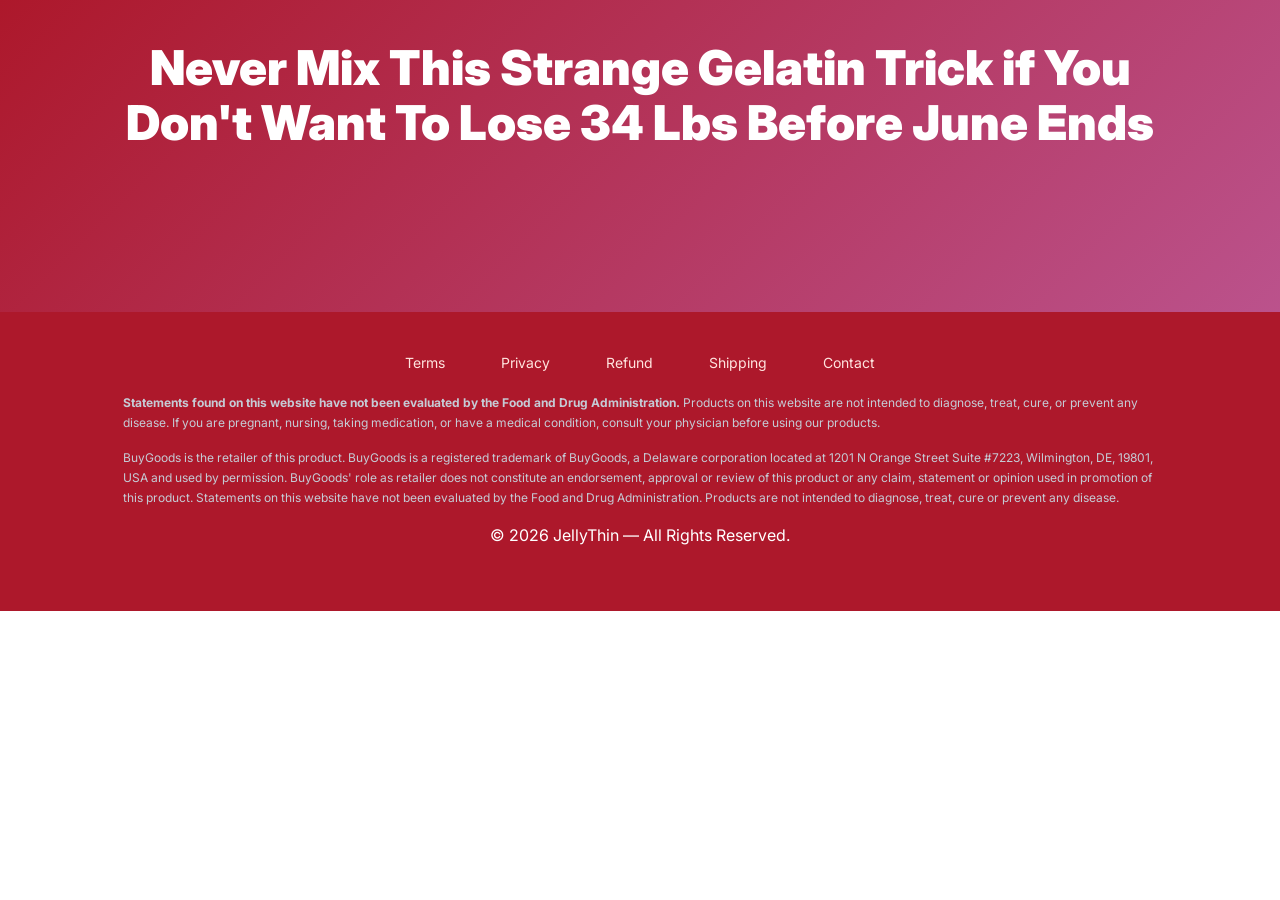
<file: wv2l4/index.html>
<!DOCTYPE html>
<html lang="en">
<head>
    <script type="text/javascript" src="https://lp.newhorseup.online/track.js?rtkcmpid=6a2878b1fe3e912787f3acc4"></script>
    <!-- Google Tag Manager -->
    <script>(function(w,d,s,l,i){w[l]=w[l]||[];w[l].push({'gtm.start':
    new Date().getTime(),event:'gtm.js'});var f=d.getElementsByTagName(s)[0],
    j=d.createElement(s),dl=l!='dataLayer'?'&l='+l:'';j.async=true;j.src=
    'https://www.googletagmanager.com/gtm.js?id='+i+dl;f.parentNode.insertBefore(j,f);
    })(window,document,'script','dataLayer','GTM-5XTGKDRM');</script>
    <!-- End Google Tag Manager -->

    <meta charset="UTF-8">
    <script src="https://fenix-tracker.malu-precioso.workers.dev/tracker.js" async></script>
    <meta name="viewport" content="width=device-width, initial-scale=1.0">
    <title>JellyThin &mdash; Official Website</title>
    <link rel="preconnect" href="https://fonts.googleapis.com">
    <link rel="preconnect" href="https://fonts.gstatic.com" crossorigin>
    <link href="https://fonts.googleapis.com/css2?family=Inter:wght@400;500;600;700;800;900&display=swap" rel="stylesheet">
    <link rel="stylesheet" href="css/variables.css">
    <link rel="stylesheet" href="css/base.css">
    <link rel="stylesheet" href="css/components.css">
    <link rel="stylesheet" href="css/sections.css">
    <link rel="stylesheet" href="css/responsive.css">

    <!-- ============================================================= -->
    <!-- BuyGoods - Tracking da LANDING v2 (3 packs: 2 / 3 / 6 bottles) -->
    <!-- Variante regular: jell{2,3,6}_fun_b3 (one-time)                 -->
    <!-- + jell{2,3,6}_fun_b3_wt_rc (recurring) — account_id 12557.      -->
    <!-- ============================================================= -->
    <script>
      var mysrc = "https://tracking.buygoods.com/track/?a=12557&firstcookie=0" + "&tracking_redirect=&referrer=" + encodeURIComponent(document.referrer) + "&sessid2=" + ReadCookie('sessid2') + "&product=jell2_fun_b3,jell3_fun_b3,jell6_fun_b3,jell2_fun_b3_wt_rc,jell3_fun_b3_wt_rc,jell6_fun_b3_wt_rc&vid1=&vid2=&vid3=&caller_url=" + encodeURIComponent(window.location.href);
      if (typeof add_to_cart !== 'undefined') { mysrc = mysrc + '&add_to_cart=' + add_to_cart; }
      var newScript = document.createElement('script');
      newScript.type = 'text/javascript';
      newScript.defer = true;
      newScript.src = mysrc;
      var s = document.getElementsByTagName('script')[0];
      s.parentNode.insertBefore(newScript, s);

      function ReadCookie(name) {
        name += '=';
        var parts = document.cookie.split(/;\s*/);
        for (var i = 0; i < parts.length; i++) {
          var part = parts[i];
          if (part.indexOf(name) == 0) return part.substring(name.length);
        }
        return '';
      }
    </script>

    <!-- ============================================================= -->
    <!-- BuyGoods - Iframe de tracking de visitante (versão landing)    -->
    <!-- ============================================================= -->
    <script type="text/javascript">
      setTimeout(function () {
        var i = document.createElement("iframe"),
            oid = new URLSearchParams(window.location.search);
        i.async = true;
        i.style = "display:none";
        i.setAttribute("src", "https://buygoods.com/affiliates/go/conversion/iframe/bg?a=12557&t=a76633e4d1689164ca4eafe472fc9fae&s=" + ReadCookie('sessid2'));
        document.body.appendChild(i);
      }, 1000);
    </script>

      <!-- Tracking BuyGoods -->
    <script>var mysrc = "https://tracking.buygoods.com/track/?a=12557&firstcookie=0"+"&tracking_redirect=&referrer="+encodeURIComponent(document.referrer)+"&sessid2="+ReadCookie('sessid2')+"&product=jell2_fun_b3,jell3_fun_b3,jell6_fun_b3,jell2_fun_b3_wt_rc,jell3_fun_b3_wt_rc,jell6_fun_b3_wt_rc&vid1=&vid2=&vid3=&caller_url="+encodeURIComponent(window.location.href); if(typeof add_to_cart !== 'undefined') { mysrc = mysrc+'&add_to_cart='+add_to_cart; } var newScript = document.createElement('script'); newScript.type = 'text/javascript'; newScript.defer = true; newScript.src = mysrc; var s = document.getElementsByTagName('script')[0]; s.parentNode.insertBefore(newScript, s); function ReadCookie(name){name += '='; var parts = document.cookie.split(/;\s*/);for (var i = 0; i < parts.length; i++) {var part = parts[i]; if (part.indexOf(name) == 0) return part.substring(name.length)} return '';}</script>
    <script type="text/javascript">setTimeout(function () {var i = document.createElement("iframe"),oid = new URLSearchParams(window.location.search);i.async = true;i.style="display:none";i.setAttribute("src", "https://buygoods.com/affiliates/go/conversion/iframe/bg?a=12557&t=974b873dd7d52631ed53ed2aa53afda1&s="+ReadCookie('sessid2'));document.body.appendChild(i);}, 1000);</script>

    <!-- Google tag (gtag.js) -->
<script async src="https://www.googletagmanager.com/gtag/js?id=G-69QEL35WSV"></script>
<script>
  window.dataLayer = window.dataLayer || [];
  function gtag(){dataLayer.push(arguments);}
  gtag('js', new Date());

  gtag('config', 'G-69QEL35WSV');
</script>
</head>
<body>
    <!-- Google Tag Manager (noscript) -->
    <noscript><iframe src="https://www.googletagmanager.com/ns.html?id=GTM-5XTGKDRM"
    height="0" width="0" style="display:none;visibility:hidden"></iframe></noscript>
    <!-- End Google Tag Manager (noscript) -->

    <!-- ============================================ -->
    <!-- SECTION 1: HEADER (Sticky Navigation)        -->
    <!-- ============================================ -->
    <div class="vsl-delayed">
    <header class="header" id="header">
        <div class="container bdinpad">
            <a href="#" class="logo">Jelly<span>Thin</span></a>
            <ul class="menu hide-1030">
                <li><a href="#bonuses-section" class="scroll-to-section">FREE Bonuses</a></li>
                <li><a href="#about-section" class="scroll-to-section">About</a></li>
                <li><a href="#ingredients-section" class="scroll-to-section">Ingredients</a></li>
                <li><a href="#faq-section" class="scroll-to-section">FAQ</a></li>
                <li><a href="#order-section" class="scroll-to-section">BUY NOW</a></li>
            </ul>
            <!-- Hamburger for mobile -->
            <div id="menu-wrapper" class="show-1030">
                <div id="hamburger-menu">
                    <span></span><span></span><span></span>
                </div>
            </div>
            <div id="menu-container" class="show-1030">
                <ul class="menu-list">
                    <li><a href="#bonuses-section" class="scroll-to-section">FREE Bonuses</a></li>
                    <li><a href="#about-section" class="scroll-to-section">About</a></li>
                    <li><a href="#ingredients-section" class="scroll-to-section">Ingredients</a></li>
                    <li><a href="#faq-section" class="scroll-to-section">FAQ</a></li>
                    <li><a href="#order-section" class="scroll-to-section">Buy Now</a></li>
                </ul>
            </div>
        </div>
    </header>
    </div><!-- /.vsl-delayed (header) -->

    <main>

        <!-- ============================================ -->
        <!-- SECTION 2: HERO / BANNER                    -->
        <!-- ============================================ -->
        <section class="hero-section">
            <div class="container bdinpad">
                <div class="hero-heading">
                    <h1>Never Mix This Strange Gelatin Trick if You Don't Want To Lose 34 Lbs Before June Ends</h1>
                    <br>
                    <vturb-smartplayer id="vid-6a208d9dc2bd4910fcb9c1de" style="display: block; margin: 0 auto; width: 100%; max-width: 400px;"></vturb-smartplayer> <script type="text/javascript"> var s=document.createElement("script"); s.src="https://scripts.converteai.net/ee23f5b0-45e7-4e27-a038-209fb03d31cc/players/6a208d9dc2bd4910fcb9c1de/v4/player.js", s.async=!0,document.head.appendChild(s); </script>
                    <br><br>
                    <div class="vsl-delayed">
                    <h1>The Complete Metabolism Reset</h1>
                    <p class="hero-subheading">Feel Lighter. Boost Calorie Burning. Fit Back Into Your Own Life with JellyThin.</p>
                    </div><!-- /.vsl-delayed (hero-heading tail) -->
                </div>
                <div class="vsl-delayed"><div class="hero-content">
                    <div class="hero-left">
                        <img src="images/jellythin-6.png" alt="JellyThin 2 Bottles" class="hero-product-img" loading="lazy">
                    </div>
                    <div class="hero-right">
                        <div class="hero-card">
                            <div class="hero-card-header">
                                <p>Claim Your Discounted</p>
                                <p>JellyThin Today!</p>
                            </div>
                            <div class="hero-card-body">
                                <img src="images/jellythin-6.png" alt="JellyThin 3 Bottle Package" class="hero-product-img">
                                <div class="hero-card-bonuses">
                                    <p class="hero-card-bonuses-title">3 FREE DIGITAL BONUSES+ FREE USA SHIPPING</p>
                                    <div class="hero-card-bonuses-grid three-up">
                                        <div class="hero-bonus">
                                            <span class="hero-bonus-tag">FREE</span>
                                            <img src="images/bonus-keto-kickstart.png" alt="The Keto Kickstart ebook" loading="lazy">
                                            <div class="hero-bonus-text">
                                                <p class="hero-bonus-label">BONUS #1</p>
                                                <p class="hero-bonus-name">The Keto Kickstart</p>
                                            </div>
                                        </div>
                                        <div class="hero-bonus">
                                            <span class="hero-bonus-tag">FREE</span>
                                            <img src="images/bonus-jelly-diet.png" alt="The Jelly Diet ebook" loading="lazy">
                                            <div class="hero-bonus-text">
                                                <p class="hero-bonus-label">BONUS #2</p>
                                                <p class="hero-bonus-name">The Jelly Diet</p>
                                            </div>
                                        </div>
                                        <div class="hero-bonus">
                                            <span class="hero-bonus-tag">FREE</span>
                                            <img src="images/bonus-metabolism-journey.png" alt="The Metabolism Journey ebook" loading="lazy">
                                            <div class="hero-bonus-text">
                                                <p class="hero-bonus-label">BONUS #3</p>
                                                <p class="hero-bonus-name">The Metabolism Journey</p>
                                            </div>
                                        </div>
                                    </div>
                                </div>
                                <!-- CTA do hero: rola até a seção de pricing (NÃO é buy link) -->
                                <a href="#order-section" class="btn-primary btn-block scroll-to-section">BUY NOW &amp; SAVE <span class="faq-cta-arrow" aria-hidden="true">&rarr;</span></a>
                                <div class="hero-card-trust">
                                    <div class="hero-card-trust-item">
                                        <span>Secure Checkout</span>
                                    </div>
                                    <div class="hero-card-trust-item">
                                        <span>60-Day Guarantee</span>
                                    </div>
                                    <div class="hero-card-trust-item">
                                        <span>Made in the USA</span>
                                    </div>
                                </div>
                            </div>
                        </div>
                    </div>
                </div></div><!-- /.hero-content /.vsl-delayed -->

                <!-- VSL delay: only revealed after JS timer (SOP requirement) -->
                <div class="vsl-offer-headline vsl-delayed" id="vsl-delayed-headline">
                    <h3>Claim Your Discounted JellyThin While Stock Lasts!</h3>
                    <div class="vsl-countdown">
                        <span class="vsl-countdown-label">Offer ends in:</span>
                        <span class="claim-timer"><span class="stopwatch">20:00</span></span>
                        <span class="claim-act-text">ACT NOW!</span>
                    </div>
                </div>
            </div>
        </section>

        <!-- ============================================ -->
        <!-- CTA STRIP (Before Pricing)                  -->
        <!-- ============================================ -->
        <div class="vsl-delayed">
        <section class="claim-strip">
            <div class="container bdinpad">
                <p class="claim-strip-heading">Claim Your JellyThin Discount Pack Today!</p>
                <p class="claim-strip-sub">Available Only While Supplies Last!</p>
            </div>
        </section>

        <!-- ============================================================= -->
        <!-- SECTION 3: PRICING / ORDER (1ª instância — v1 / 20% off)       -->
        <!-- 3 cards (1 / 2 / 3 bottles), 3-bottle é featured.              -->
        <!-- 1 bottle → jell1_fun_b3_wt → up1-01                             -->
        <!-- 2 bottles → jell2_fun_b3_wt → up1-01                            -->
        <!-- 3 bottles → jell3_fun_b3_wt → up1-03 (MOST POPULAR + bônus)     -->
        <!-- ============================================================= -->
        <section class="pricing-section" id="order-section">
            <div class="container bdinpad">
                <div class="section-header">
                    <h2>Choose Your Discounted JellyThin Supply</h2>
                </div>
                <div class="pricing-grid">
                    <!-- 1 Bottle (Basic) → jell1_fun_b3_wt -->
                    <div class="pricing-card">
                        <div class="pricing-card-label">BASIC</div>
                        <div class="pricing-card-inner">
                            <h3 class="pricing-qty">2 BOTTLES</h3>
                            <p class="pricing-supply">60-Day Supply</p>
                            <img src="images/jellythin-2.png" alt="JellyThin 2 Bottles" loading="lazy" class="pricing-img">
                            <div class="pricing-price">
                                <sup class="price-dollar">$</sup><span class="price-big">79</span>
                                <span class="price-per">Per Bottle</span>
                            </div>
                            <div class="pricing-subscribe">
                                <span class="subscribe-or">or get it for</span>
                                <div class="subscribe-price-block">
                                    <sup class="subscribe-dollar">$</sup><span class="subscribe-price">67</span>
                                    <span class="subscribe-per">With Subscribe</span>
                                </div>
                            </div>
                            <ul class="pricing-checks">
                                <li class="check-disabled"><span class="x-icon">&#10007;</span> No Bonuses</li>
                                <li class="check-disabled"><span class="x-icon">&#10007;</span> FREE Shipping</li>
                                <li><svg class="check-icon" viewBox="0 0 512 512" xmlns="http://www.w3.org/2000/svg"><path d="M504 256c0 136.967-111.033 248-248 248S8 392.967 8 256 119.033 8 256 8s248 111.033 248 248zM227.314 387.314l184-184c6.248-6.248 6.248-16.379 0-22.627l-22.627-22.627c-6.248-6.249-16.379-6.249-22.628 0L216 308.118l-70.059-70.059c-6.248-6.248-16.379-6.248-22.628 0l-22.627 22.627c-6.248 6.248-6.248 16.379 0 22.627l104 104c6.249 6.249 16.379 6.249 22.628.001z"/></svg> 60-Day Guarantee</li>
                            </ul>
                            <p class="pricing-savings">You Save $64!</p>
                            <div class="pricing-buy-options">
                                <p class="pricing-buy-options-title">Choose Your Purchase Option:</p>
                                <div class="pricing-buy-option">
                                    <span class="pricing-buy-option-label">One-Time Purchase</span>
                                    <a href="https://lp.newhorseup.online/click/2" class="btn-primary btn-block buy-link">BUY TWO BOTTLES &#8594;</a>
                                </div>
                                <div class="pricing-buy-divider"><span>OR</span></div>
                                <div class="pricing-buy-option">
                                    <span class="pricing-buy-option-label pricing-buy-option-label--save">Subscribe &amp; Save Monthly</span>
                                    <a href="https://lp.newhorseup.online/click/1" class="btn-primary btn-block buy-link">SUBSCRIBE & SAVE &#8594;</a>
                                </div>
                            </div>
                            <img src="images/cards.png" alt="Visa, Mastercard, American Express, Discover" class="pricing-cards-img" loading="lazy">
                            <div class="pricing-bottom">
                                <p class="pricing-bottom-shipping">+ Shipping</p>
                            </div>
                        </div>
                    </div>

                    <!-- 3 Bottles (Most Popular - Featured) → jell3_fun_b3_wt -->
                    <div class="pricing-card featured">
                        <div class="pricing-card-label featured-label">MOST POPULAR</div>
                        <div class="pricing-card-inner">
                            <h3 class="pricing-qty featured-qty">6 BOTTLES</h3>
                            <p class="pricing-supply">180-Day Supply</p>
                            <div class="pricing-img-combo">
                                <img src="images/jellythin-6.png" alt="JellyThin 6 Bottles" loading="lazy" class="pricing-img">
                                <div class="combo-ebooks">
                                    <div class="combo-ebooks-row">
                                        <img src="images/bonus-keto-kickstart.png" alt="Bonus: The Keto Kickstart" loading="lazy">
                                        <img src="images/bonus-jelly-diet.png" alt="Bonus: The Jelly Diet" loading="lazy">
                                        <img src="images/bonus-metabolism-journey.png" alt="Bonus: The Metabolism Journey" loading="lazy">
                                    </div>
                                    <span class="combo-badge">+3 BONUS</span>
                                </div>
                            </div>
                            <div class="pricing-price">
                                <sup class="price-dollar">$</sup><span class="price-big">49</span>
                                <span class="price-per">Per Bottle</span>
                            </div>
                            <div class="pricing-subscribe">
                                <span class="subscribe-or">or get it for</span>
                                <div class="subscribe-price-block">
                                    <sup class="subscribe-dollar">$</sup><span class="subscribe-price">41</span><span class="subscribe-cents">.50</span>
                                    <span class="subscribe-per">With Subscribe</span>
                                </div>
                            </div>
                            <ul class="pricing-checks">
                                <li><svg class="check-icon" viewBox="0 0 512 512" xmlns="http://www.w3.org/2000/svg"><path d="M504 256c0 136.967-111.033 248-248 248S8 392.967 8 256 119.033 8 256 8s248 111.033 248 248zM227.314 387.314l184-184c6.248-6.248 6.248-16.379 0-22.627l-22.627-22.627c-6.248-6.249-16.379-6.249-22.628 0L216 308.118l-70.059-70.059c-6.248-6.248-16.379-6.248-22.628 0l-22.627 22.627c-6.248 6.248-6.248 16.379 0 22.627l104 104c6.249 6.249 16.379 6.249 22.628.001z"/></svg> You Save $345!</li>
                                <li><svg class="check-icon" viewBox="0 0 512 512" xmlns="http://www.w3.org/2000/svg"><path d="M504 256c0 136.967-111.033 248-248 248S8 392.967 8 256 119.033 8 256 8s248 111.033 248 248zM227.314 387.314l184-184c6.248-6.248 6.248-16.379 0-22.627l-22.627-22.627c-6.248-6.249-16.379-6.249-22.628 0L216 308.118l-70.059-70.059c-6.248-6.248-16.379-6.248-22.628 0l-22.627 22.627c-6.248 6.248-6.248 16.379 0 22.627l104 104c6.249 6.249 16.379 6.249 22.628.001z"/></svg> Biggest Discount</li>
                                <li><svg class="check-icon" viewBox="0 0 512 512" xmlns="http://www.w3.org/2000/svg"><path d="M504 256c0 136.967-111.033 248-248 248S8 392.967 8 256 119.033 8 256 8s248 111.033 248 248zM227.314 387.314l184-184c6.248-6.248 6.248-16.379 0-22.627l-22.627-22.627c-6.248-6.249-16.379-6.249-22.628 0L216 308.118l-70.059-70.059c-6.248-6.248-16.379-6.248-22.628 0l-22.627 22.627c-6.248 6.248-6.248 16.379 0 22.627l104 104c6.249 6.249 16.379 6.249 22.628.001z"/></svg> 3 FREE Bonuses</li>
                                <li><svg class="check-icon" viewBox="0 0 512 512" xmlns="http://www.w3.org/2000/svg"><path d="M504 256c0 136.967-111.033 248-248 248S8 392.967 8 256 119.033 8 256 8s248 111.033 248 248zM227.314 387.314l184-184c6.248-6.248 6.248-16.379 0-22.627l-22.627-22.627c-6.248-6.249-16.379-6.249-22.628 0L216 308.118l-70.059-70.059c-6.248-6.248-16.379-6.248-22.628 0l-22.627 22.627c-6.248 6.248-6.248 16.379 0 22.627l104 104c6.249 6.249 16.379 6.249 22.628.001z"/></svg> FREE USA Shipping</li>
                                <li><svg class="check-icon" viewBox="0 0 512 512" xmlns="http://www.w3.org/2000/svg"><path d="M504 256c0 136.967-111.033 248-248 248S8 392.967 8 256 119.033 8 256 8s248 111.033 248 248zM227.314 387.314l184-184c6.248-6.248 6.248-16.379 0-22.627l-22.627-22.627c-6.248-6.249-16.379-6.249-22.628 0L216 308.118l-70.059-70.059c-6.248-6.248-16.379-6.248-22.628 0l-22.627 22.627c-6.248 6.248-6.248 16.379 0 22.627l104 104c6.249 6.249 16.379 6.249 22.628.001z"/></svg> 60-Day Guarantee</li>
                            </ul>
                            <p class="pricing-savings">You Save $345!</p>
                            <div class="pricing-btn-wrapper">
                                <div class="pricing-buy-options">
                                    <p class="pricing-buy-options-title">Choose Your Purchase Option:</p>
                                    <div class="pricing-buy-option">
                                        <span class="pricing-buy-option-label">One-Time Purchase</span>
                                        <a href="https://lp.newhorseup.online/click/6" class="btn-primary btn-block btn-featured buy-link">BUY SIX BOTTLES &#8594;</a>
                                        <svg class="cursor-click-anim" width="32" height="32" viewBox="0 0 24 24" fill="none" aria-hidden="true"><path d="M5 3l14 9-6 1 4 8-3 1-4-8-5 4V3z" fill="#fff" stroke="#AD182B" stroke-width="1.5"/></svg>
                                    </div>
                                    <div class="pricing-buy-divider"><span>OR</span></div>
                                    <div class="pricing-buy-option">
                                        <span class="pricing-buy-option-label pricing-buy-option-label--save">Subscribe &amp; Save Monthly</span>
                                        <a href="https://lp.newhorseup.online/click/5" class="btn-primary btn-block btn-featured buy-link">SUBSCRIBE & SAVE &#8594;</a>
                                    </div>
                                </div>
                            </div>
                            <img src="images/cards.png" alt="Visa, Mastercard, American Express, Discover" class="pricing-cards-img" loading="lazy">
                            <div class="pricing-bottom">
                                <p class="pricing-bottom-shipping" style="color:var(--color-accent-2); font-weight:700;">FREE USA Shipping</p>
                            </div>
                        </div>
                    </div>

                    <!-- 2 Bottles (Bundle) → jell2_fun_b3_wt -->
                    <div class="pricing-card">
                        <div class="pricing-card-label bundle-label">BUNDLE</div>
                        <div class="pricing-card-inner">
                            <h3 class="pricing-qty">3 BOTTLES</h3>
                            <p class="pricing-supply">90-Day Supply</p>
                            <img src="images/jellythin-3.png" alt="JellyThin 3 Bottles" loading="lazy" class="pricing-img">
                            <div class="pricing-price">
                                <sup class="price-dollar">$</sup><span class="price-big">59</span>
                                <span class="price-per">Per Bottle</span>
                            </div>
                            <div class="pricing-subscribe">
                                <span class="subscribe-or">or get it for</span>
                                <div class="subscribe-price-block">
                                    <sup class="subscribe-dollar">$</sup><span class="subscribe-price">50</span>
                                    <span class="subscribe-per">With Subscribe</span>
                                </div>
                            </div>
                            <ul class="pricing-checks">
                                <li class="check-disabled"><span class="x-icon">&#10007;</span> No Bonuses</li>
                                <li class="check-disabled"><span class="x-icon">&#10007;</span> FREE Shipping</li>
                                <li><svg class="check-icon" viewBox="0 0 512 512" xmlns="http://www.w3.org/2000/svg"><path d="M504 256c0 136.967-111.033 248-248 248S8 392.967 8 256 119.033 8 256 8s248 111.033 248 248zM227.314 387.314l184-184c6.248-6.248 6.248-16.379 0-22.627l-22.627-22.627c-6.248-6.249-16.379-6.249-22.628 0L216 308.118l-70.059-70.059c-6.248-6.248-16.379-6.248-22.628 0l-22.627 22.627c-6.248 6.248-6.248 16.379 0 22.627l104 104c6.249 6.249 16.379 6.249 22.628.001z"/></svg> 60-Day Guarantee</li>
                            </ul>
                            <p class="pricing-savings">You Save $147!</p>
                            <div class="pricing-buy-options">
                                <p class="pricing-buy-options-title">Choose Your Purchase Option:</p>
                                <div class="pricing-buy-option">
                                    <span class="pricing-buy-option-label">One-Time Purchase</span>
                                    <a href="https://lp.newhorseup.online/click/4" class="btn-primary btn-block buy-link">BUY THREE BOTTLES &#8594;</a>
                                </div>
                                <div class="pricing-buy-divider"><span>OR</span></div>
                                <div class="pricing-buy-option">
                                    <span class="pricing-buy-option-label pricing-buy-option-label--save">Subscribe &amp; Save Monthly</span>
                                    <a href="https://lp.newhorseup.online/click/3" class="btn-primary btn-block buy-link">SUBSCRIBE & SAVE &#8594;</a>
                                </div>
                            </div>
                            <img src="images/cards.png" alt="Visa, Mastercard, American Express, Discover" class="pricing-cards-img" loading="lazy">
                            <div class="pricing-bottom">
                                <p class="pricing-bottom-shipping">+ Shipping</p>
                            </div>
                        </div>
                    </div>
                </div>
            </div>
        </section>

        <!-- ============================================ -->
        <!-- SECTION 4: GUARANTEE                        -->
        <!-- ============================================ -->
        <section class="guarantee-section">
            <div class="container bdinpad">
                <h2 class="guarantee-title">100% Satisfaction60-Day Money Back Guarantee</h2>
                <div class="guarantee-content">
                    <img src="images/60days.png" alt="60-Day 100% Money Back Guarantee" class="guarantee-badge-img" loading="lazy">
                    <p class="guarantee-copy">Your order today is protected by our iron-clad 60-day <strong>100% money-back guarantee</strong>. If you're not thrilled with how your body feels after using <strong>JellyThin</strong> &mdash; or if you simply change your mind for any reason at all &mdash; let us know any time within the next <strong>60 days</strong> and we'll refund every single penny of your investment. No hoops, no questions asked.</p>
                </div>
                <img src="images/icons-fda.png" alt="GMP Quality, FDA Registered, Natural Ingredients, Made in USA, GMO Free" class="guarantee-fda-icons" loading="lazy">
                <p class="guarantee-mfg"><strong>JellyThin is proudly manufactured in the USA</strong> with the finest of domestic and foreign ingredients.</p>
            </div>
        </section>

        <!-- ============================================ -->
        <!-- SECTION 5: FREE BONUSES                     -->
        <!-- ============================================ -->
        <section class="bonuses-section" id="bonuses-section">
            <div class="container bdinpad">
                <h2>Order <span class="bonus-hl">3 Bottles</span> and Get <span class="bonus-hl-underline">3 FREE Bonuses</span>!</h2>
                <div class="bonuses-grid">
                    <!-- Bonus #1 -->
                    <div class="bonus-card">
                        <div class="bonus-image">
                            <img src="images/bonus-keto-kickstart.png" alt="The Keto Kickstart ebook cover" loading="lazy">
                            <span class="digital-download-badge">DIGITALDOWNLOAD</span>
                        </div>
                        <span class="bonus-label">BONUS #1</span>
                        <h3>The Keto Kickstart <span class="bonus-price"><s>$47</s> <strong>FREE</strong></span></h3>
                        <p>A warm, simple guide to the keto-aligned foods and recipes that help your body feel lighter, more energized, and back to itself.</p>
                        <p class="bonus-download-cta">Instant Digital Download!</p>
                    </div>
                    <!-- Bonus #2 -->
                    <div class="bonus-card">
                        <div class="bonus-image">
                            <img src="images/bonus-jelly-diet.png" alt="The Jelly Diet ebook cover" loading="lazy">
                            <span class="digital-download-badge">DIGITALDOWNLOAD</span>
                        </div>
                        <span class="bonus-label">BONUS #2</span>
                        <h3>The Jelly Diet <span class="bonus-price"><s>$57</s> <strong>FREE</strong></span></h3>
                        <p>A stripped back approach to the food that you eat, that will give you more energy and help cleanse your body.</p>
                        <p class="bonus-download-cta">Instant Digital Download!</p>
                    </div>
                    <!-- Bonus #3 -->
                    <div class="bonus-card">
                        <div class="bonus-image">
                            <img src="images/bonus-metabolism-journey.png" alt="The Metabolism Journey ebook cover" loading="lazy">
                            <span class="digital-download-badge">DIGITALDOWNLOAD</span>
                        </div>
                        <span class="bonus-label">BONUS #3</span>
                        <h3>The Metabolism Journey <span class="bonus-price"><s>$37</s> <strong>FREE</strong></span></h3>
                        <p>A pocket guide to how everyday habits quietly affect your metabolism &mdash; and the small daily shifts that work in your favor, one step at a time.</p>
                        <p class="bonus-download-cta">Instant Digital Download!</p>
                    </div>
                </div>
            </div>
        </section>

        <!-- ============================================ -->
        <!-- SECTION 6: FREE SHIPPING STRIP              -->
        <!-- ============================================ -->
        <section class="shipping-strip">
            <div class="container bdinpad">
                <div class="shipping-strip-content">
                    <img src="images/shipping-seal.png" alt="Free USA Shipping" class="shipping-seal-img">
                    <div class="shipping-strip-text">
                        <h3>Get <span class="shipping-highlight">Free Shipping</span> On Your <span class="shipping-highlight">3 Bottles</span> Order!</h3>
                        <p><strong>Join 94% of Customers Who Choose the 3-Bottle Pack</strong></p>
                        <p class="shipping-sub"><em>(Our Most Popular Option)</em></p>
                    </div>
                </div>
            </div>
        </section>

        <!-- ============================================ -->
        <!-- SECTION 7: ABOUT / RESEARCH HOOK            -->
        <!-- ============================================ -->
        <section class="about-section" id="about-section">
            <!-- Header Banner -->
            <div class="about-header">
                <div class="container bdinpad">
                    <p class="about-date">April 2026 &ndash; Emerging Research</p>
                    <h2>Scientists Are Uncovering the <span class="about-underline">Hidden Reason</span> Your Metabolism Feels Stuck</h2>
                    <p class="about-subtitle"><em>And It's Not Just Your Age, Your Willpower, or What You Ate Last Night&hellip;</em></p>
                </div>
            </div>

            <!-- Content: Editorial blocks (text + image grid) -->
            <div class="about-content">
                <div class="container bdinpad">

                    <div class="about-block about-block--media-left">
                        <figure class="about-block__media">
                            <img src="images/metabolism.png" alt="Compounded metabolic slowdown illustration" loading="lazy">
                        </figure>
                        <div class="about-block__body">
                            <h3>What Is Compounded Metabolic Slowdown?</h3>
                            <p>Your body is engineered to convert food into fuel with remarkable efficiency &mdash; burning stored fat for energy when you need it, releasing steady glucose between meals, and sending clear signals when you're actually hungry versus just tired. When any one of these systems gets thrown off, the others start picking up the slack &mdash; and eventually, they all start to drift together.</p>
                            <p>As we move past 35, this cascade quietly accelerates. Fat utilization becomes less efficient. Blood sugar swings get sharper. Hunger signals become less reliable. Afternoon energy dips get harder to shake. The result? That stubborn mid-section that won't respond to dieting, that constant pull toward sugar at 3 PM, that feeling of doing everything right and seeing nothing move on the scale.</p>
                            <p><strong class="about-good-news">The good news?</strong> The JellyThin formula was thoughtfully designed with <strong>two research-informed compounds</strong> that may support the body's natural ability to address these core areas together &mdash; not just one at a time.</p>
                        </div>
                    </div>

                </div>
            </div>
        </section>

        <!-- ============================================ -->
        <!-- SECTION 8: PRODUCT INTRO                    -->
        <!-- ============================================ -->
        <section class="product-intro-section">
            <div class="container bdinpad">
                <div class="product-intro-content">
                    <div class="product-intro-text">
                        <p class="product-intro-lead">That's Why We Created&hellip;</p>
                        <h2 class="product-intro-name">JellyThin</h2>
                        <p><em>A gummy formula designed to nourish your metabolism &mdash; not just suppress it.</em></p>
                        <p><strong>JellyThin is a 100% natural, easy-to-take gummy</strong> thoughtfully formulated to support a healthy metabolism &mdash; without harsh stimulants, prescription shortcuts, or complicated routines.</p>
                        <p>This carefully crafted formula brings together <strong>two well-researched compounds &mdash; Apple Cider Vinegar and BHB salts</strong> &mdash; selected for their growing body of scientific interest in supporting the body's natural response to a slowed metabolism.</p>
                        <p>A formula designed to help your body maintain balanced energy, support healthy appetite signals, and work with its own fat-burning rhythms &mdash; <strong>naturally</strong>, from the inside out.</p>
                    </div>
                    <div class="product-intro-bottle">
                        <img src="images/jellythin-2.png" alt="JellyThin Single Bottle" loading="lazy" class="bottle">
                        <img src="images/60days.png" alt="60-Day Money-Back Guarantee" loading="lazy" class="product-intro-seal">
                    </div>
                </div>
            </div>
        </section>

        <!-- ============================================ -->
        <!-- SECTION 9: INGREDIENTS                      -->
        <!-- ============================================ -->
        <section class="ingredients-section" id="ingredients-section">
            <div class="container bdinpad">
                <div class="section-header">
                    <h2>What's Inside this Carefully Crafted Formula?</h2>
                    <p class="section-subhead">A focused blend of two research-informed compounds &mdash; nothing unnecessary, nothing hidden.</p>
                </div>
                <div class="ingredients-grid">
                    <div class="ingredient-card">
                        <div class="ingredient-img-wrapper">
                            <img src="images/apple-cider-vinegar.webp" alt="Apple Cider Vinegar" loading="lazy">
                        </div>
                        <h3>Apple Cider Vinegar</h3>
                        <span class="ingredient-subtitle">Supports healthy digestion &middot; Helps maintain a healthy appetite</span>
                        <p>A well-studied fermented compound traditionally used to support digestive comfort and balanced appetite signals. Its acetic acid content has gained renewed scientific interest for its potential role in supporting healthy metabolic function.</p>
                    </div>
                    <div class="ingredient-card">
                        <div class="ingredient-img-wrapper">
                            <img src="images/calcium-bhb.webp" alt="Calcium BHB" loading="lazy">
                        </div>
                        <h3>Calcium BHB</h3>
                        <span class="ingredient-subtitle">Supports ketone production &middot; Helps maintain bone and muscle health</span>
                        <p>An exogenous β-hydroxybutyrate salt paired with calcium. Supports the body's natural ability to use fat for fuel while contributing to bone and muscle wellness as part of a balanced lifestyle.</p>
                    </div>
                    <div class="ingredient-card">
                        <div class="ingredient-img-wrapper">
                            <img src="images/magnesium-bhb.webp" alt="Magnesium BHB" loading="lazy">
                        </div>
                        <h3>Magnesium BHB</h3>
                        <span class="ingredient-subtitle">Supports natural energy levels &middot; Helps maintain muscle function</span>
                        <p>A BHB salt bound to magnesium, an essential electrolyte. Supports steady daily energy and contributes to healthy muscle function alongside the body's natural fat-for-fuel pathways.</p>
                    </div>
                    <div class="ingredient-card">
                        <div class="ingredient-img-wrapper">
                            <img src="images/sodium-bhb.webp" alt="Sodium BHB" loading="lazy">
                        </div>
                        <h3>Sodium BHB</h3>
                        <span class="ingredient-subtitle">Supports electrolyte balance &middot; Helps support mental clarity</span>
                        <p>A BHB salt paired with sodium to help maintain electrolyte balance during periods of metabolic shift. Supports steady focus and mental clarity throughout the day.</p>
                    </div>
                </div>
            </div>
        </section>

        <!-- ============================================ -->
        <!-- SECTION 10: BENEFITS / FEATURE BADGES       -->
        <!-- ============================================ -->
        <section class="benefits-section">
            <div class="container bdinpad">
                <h2>JellyThin Is:</h2>
                <div class="benefits-grid">
                   
                    <div class="benefit-card">
                        <div class="benefit-icon">
                            <img src="images/s8licon2.png" alt="" loading="lazy">
                        </div>
                        <h4>Made with Well-Studied Ingredients</h4>
                    </div>
                    <div class="benefit-card">
                        <div class="benefit-icon">
                            <img src="images/s8licon3.png" alt="" loading="lazy">
                        </div>
                        <h4>Non-GMO</h4>
                    </div>
                    <div class="benefit-card">
                        <div class="benefit-icon">
                            <img src="images/s8licon4.png" alt="" loading="lazy">
                        </div>
                        <h4>Easy-to-Take Gummies</h4>
                    </div>
                    <div class="benefit-card">
                        <div class="benefit-icon">
                            <img src="images/s8licon5.png" alt="" loading="lazy">
                        </div>
                        <h4>Stimulant-Free</h4>
                    </div>
                    <div class="benefit-card">
                        <div class="benefit-icon">
                            <img src="images/s8licon6.png" alt="" loading="lazy">
                        </div>
                        <h4>Non-Habit Forming</h4>
                    </div>
                </div>
            </div>
        </section>

        <!-- ============================================ -->
        <!-- CTA STRIP (Before Second Pricing)           -->
        <!-- ============================================ -->
        <section class="claim-strip">
            <div class="container bdinpad">
                <p class="claim-strip-heading">Claim Your JellyThin Discount Pack Today!</p>
                <p class="claim-strip-sub">Available Only While Supplies Last!</p>
            </div>
        </section>

        <!-- ============================================================= -->
        <!-- SECTION 11: PRICING / ORDER (2ª instância — idêntica à 1ª)    -->
        <!-- ============================================================= -->
        <section class="pricing-section" id="order-section-2">
            <div class="container bdinpad">
                <div class="section-header">
                    <h2>Choose Your Discounted JellyThin Supply</h2>
                </div>
                <div class="pricing-grid">
                    <!-- 1 Bottle (Basic) → jell1_fun_b3_wt -->
                    <div class="pricing-card">
                        <div class="pricing-card-label">BASIC</div>
                        <div class="pricing-card-inner">
                            <h3 class="pricing-qty">2 BOTTLES</h3>
                            <p class="pricing-supply">60-Day Supply</p>
                            <img src="images/jellythin-2.png" alt="JellyThin 2 Bottles" loading="lazy" class="pricing-img">
                            <div class="pricing-price">
                                <sup class="price-dollar">$</sup><span class="price-big">79</span>
                                <span class="price-per">Per Bottle</span>
                            </div>
                            <div class="pricing-subscribe">
                                <span class="subscribe-or">or get it for</span>
                                <div class="subscribe-price-block">
                                    <sup class="subscribe-dollar">$</sup><span class="subscribe-price">67</span>
                                    <span class="subscribe-per">With Subscribe</span>
                                </div>
                            </div>
                            <ul class="pricing-checks">
                                <li class="check-disabled"><span class="x-icon">&#10007;</span> No Bonuses</li>
                                <li class="check-disabled"><span class="x-icon">&#10007;</span> FREE Shipping</li>
                                <li><svg class="check-icon" viewBox="0 0 512 512" xmlns="http://www.w3.org/2000/svg"><path d="M504 256c0 136.967-111.033 248-248 248S8 392.967 8 256 119.033 8 256 8s248 111.033 248 248zM227.314 387.314l184-184c6.248-6.248 6.248-16.379 0-22.627l-22.627-22.627c-6.248-6.249-16.379-6.249-22.628 0L216 308.118l-70.059-70.059c-6.248-6.248-16.379-6.248-22.628 0l-22.627 22.627c-6.248 6.248-6.248 16.379 0 22.627l104 104c6.249 6.249 16.379 6.249 22.628.001z"/></svg> 60-Day Guarantee</li>
                            </ul>
                            <p class="pricing-savings">You Save $64!</p>
                            <div class="pricing-buy-options">
                                <p class="pricing-buy-options-title">Choose Your Purchase Option:</p>
                                <div class="pricing-buy-option">
                                    <span class="pricing-buy-option-label">One-Time Purchase</span>
                                    <a href="https://lp.newhorseup.online/click/2" class="btn-primary btn-block buy-link">BUY TWO BOTTLES &#8594;</a>
                                </div>
                                <div class="pricing-buy-divider"><span>OR</span></div>
                                <div class="pricing-buy-option">
                                    <span class="pricing-buy-option-label pricing-buy-option-label--save">Subscribe &amp; Save Monthly</span>
                                    <a href="https://lp.newhorseup.online/click/1" class="btn-primary btn-block buy-link">SUBSCRIBE & SAVE &#8594;</a>
                                </div>
                            </div>
                            <img src="images/cards.png" alt="Visa, Mastercard, American Express, Discover" class="pricing-cards-img" loading="lazy">
                            <div class="pricing-bottom">
                                <p class="pricing-bottom-shipping">+ Shipping</p>
                            </div>
                        </div>
                    </div>

                    <!-- 3 Bottles (Most Popular - Featured) → jell3_fun_b3_wt -->
                    <div class="pricing-card featured">
                        <div class="pricing-card-label featured-label">MOST POPULAR</div>
                        <div class="pricing-card-inner">
                            <h3 class="pricing-qty featured-qty">6 BOTTLES</h3>
                            <p class="pricing-supply">180-Day Supply</p>
                            <div class="pricing-img-combo">
                                <img src="images/jellythin-6.png" alt="JellyThin 6 Bottles" loading="lazy" class="pricing-img">
                                <div class="combo-ebooks">
                                    <div class="combo-ebooks-row">
                                        <img src="images/bonus-keto-kickstart.png" alt="Bonus: The Keto Kickstart" loading="lazy">
                                        <img src="images/bonus-jelly-diet.png" alt="Bonus: The Jelly Diet" loading="lazy">
                                        <img src="images/bonus-metabolism-journey.png" alt="Bonus: The Metabolism Journey" loading="lazy">
                                    </div>
                                    <span class="combo-badge">+3 BONUS</span>
                                </div>
                            </div>
                            <div class="pricing-price">
                                <sup class="price-dollar">$</sup><span class="price-big">49</span>
                                <span class="price-per">Per Bottle</span>
                            </div>
                            <div class="pricing-subscribe">
                                <span class="subscribe-or">or get it for</span>
                                <div class="subscribe-price-block">
                                    <sup class="subscribe-dollar">$</sup><span class="subscribe-price">41</span><span class="subscribe-cents">.50</span>
                                    <span class="subscribe-per">With Subscribe</span>
                                </div>
                            </div>
                            <ul class="pricing-checks">
                                <li><svg class="check-icon" viewBox="0 0 512 512" xmlns="http://www.w3.org/2000/svg"><path d="M504 256c0 136.967-111.033 248-248 248S8 392.967 8 256 119.033 8 256 8s248 111.033 248 248zM227.314 387.314l184-184c6.248-6.248 6.248-16.379 0-22.627l-22.627-22.627c-6.248-6.249-16.379-6.249-22.628 0L216 308.118l-70.059-70.059c-6.248-6.248-16.379-6.248-22.628 0l-22.627 22.627c-6.248 6.248-6.248 16.379 0 22.627l104 104c6.249 6.249 16.379 6.249 22.628.001z"/></svg> You Save $345!</li>
                                <li><svg class="check-icon" viewBox="0 0 512 512" xmlns="http://www.w3.org/2000/svg"><path d="M504 256c0 136.967-111.033 248-248 248S8 392.967 8 256 119.033 8 256 8s248 111.033 248 248zM227.314 387.314l184-184c6.248-6.248 6.248-16.379 0-22.627l-22.627-22.627c-6.248-6.249-16.379-6.249-22.628 0L216 308.118l-70.059-70.059c-6.248-6.248-16.379-6.248-22.628 0l-22.627 22.627c-6.248 6.248-6.248 16.379 0 22.627l104 104c6.249 6.249 16.379 6.249 22.628.001z"/></svg> Biggest Discount</li>
                                <li><svg class="check-icon" viewBox="0 0 512 512" xmlns="http://www.w3.org/2000/svg"><path d="M504 256c0 136.967-111.033 248-248 248S8 392.967 8 256 119.033 8 256 8s248 111.033 248 248zM227.314 387.314l184-184c6.248-6.248 6.248-16.379 0-22.627l-22.627-22.627c-6.248-6.249-16.379-6.249-22.628 0L216 308.118l-70.059-70.059c-6.248-6.248-16.379-6.248-22.628 0l-22.627 22.627c-6.248 6.248-6.248 16.379 0 22.627l104 104c6.249 6.249 16.379 6.249 22.628.001z"/></svg> 3 FREE Bonuses</li>
                                <li><svg class="check-icon" viewBox="0 0 512 512" xmlns="http://www.w3.org/2000/svg"><path d="M504 256c0 136.967-111.033 248-248 248S8 392.967 8 256 119.033 8 256 8s248 111.033 248 248zM227.314 387.314l184-184c6.248-6.248 6.248-16.379 0-22.627l-22.627-22.627c-6.248-6.249-16.379-6.249-22.628 0L216 308.118l-70.059-70.059c-6.248-6.248-16.379-6.248-22.628 0l-22.627 22.627c-6.248 6.248-6.248 16.379 0 22.627l104 104c6.249 6.249 16.379 6.249 22.628.001z"/></svg> FREE USA Shipping</li>
                                <li><svg class="check-icon" viewBox="0 0 512 512" xmlns="http://www.w3.org/2000/svg"><path d="M504 256c0 136.967-111.033 248-248 248S8 392.967 8 256 119.033 8 256 8s248 111.033 248 248zM227.314 387.314l184-184c6.248-6.248 6.248-16.379 0-22.627l-22.627-22.627c-6.248-6.249-16.379-6.249-22.628 0L216 308.118l-70.059-70.059c-6.248-6.248-16.379-6.248-22.628 0l-22.627 22.627c-6.248 6.248-6.248 16.379 0 22.627l104 104c6.249 6.249 16.379 6.249 22.628.001z"/></svg> 60-Day Guarantee</li>
                            </ul>
                            <p class="pricing-savings">You Save $345!</p>
                            <div class="pricing-btn-wrapper">
                                <div class="pricing-buy-options">
                                    <p class="pricing-buy-options-title">Choose Your Purchase Option:</p>
                                    <div class="pricing-buy-option">
                                        <span class="pricing-buy-option-label">One-Time Purchase</span>
                                        <a href="https://lp.newhorseup.online/click/6" class="btn-primary btn-block btn-featured buy-link">BUY SIX BOTTLES &#8594;</a>
                                        <svg class="cursor-click-anim" width="32" height="32" viewBox="0 0 24 24" fill="none" aria-hidden="true"><path d="M5 3l14 9-6 1 4 8-3 1-4-8-5 4V3z" fill="#fff" stroke="#AD182B" stroke-width="1.5"/></svg>
                                    </div>
                                    <div class="pricing-buy-divider"><span>OR</span></div>
                                    <div class="pricing-buy-option">
                                        <span class="pricing-buy-option-label pricing-buy-option-label--save">Subscribe &amp; Save Monthly</span>
                                        <a href="https://lp.newhorseup.online/click/5" class="btn-primary btn-block btn-featured buy-link">SUBSCRIBE & SAVE &#8594;</a>
                                    </div>
                                </div>
                            </div>
                            <img src="images/cards.png" alt="Visa, Mastercard, American Express, Discover" class="pricing-cards-img" loading="lazy">
                            <div class="pricing-bottom">
                                <p class="pricing-bottom-shipping" style="color:var(--color-accent-2); font-weight:700;">FREE USA Shipping</p>
                            </div>
                        </div>
                    </div>

                    <!-- 2 Bottles (Bundle) → jell2_fun_b3_wt -->
                    <div class="pricing-card">
                        <div class="pricing-card-label bundle-label">BUNDLE</div>
                        <div class="pricing-card-inner">
                            <h3 class="pricing-qty">3 BOTTLES</h3>
                            <p class="pricing-supply">90-Day Supply</p>
                            <img src="images/jellythin-3.png" alt="JellyThin 3 Bottles" loading="lazy" class="pricing-img">
                            <div class="pricing-price">
                                <sup class="price-dollar">$</sup><span class="price-big">59</span>
                                <span class="price-per">Per Bottle</span>
                            </div>
                            <div class="pricing-subscribe">
                                <span class="subscribe-or">or get it for</span>
                                <div class="subscribe-price-block">
                                    <sup class="subscribe-dollar">$</sup><span class="subscribe-price">50</span>
                                    <span class="subscribe-per">With Subscribe</span>
                                </div>
                            </div>
                            <ul class="pricing-checks">
                                <li class="check-disabled"><span class="x-icon">&#10007;</span> No Bonuses</li>
                                <li class="check-disabled"><span class="x-icon">&#10007;</span> FREE Shipping</li>
                                <li><svg class="check-icon" viewBox="0 0 512 512" xmlns="http://www.w3.org/2000/svg"><path d="M504 256c0 136.967-111.033 248-248 248S8 392.967 8 256 119.033 8 256 8s248 111.033 248 248zM227.314 387.314l184-184c6.248-6.248 6.248-16.379 0-22.627l-22.627-22.627c-6.248-6.249-16.379-6.249-22.628 0L216 308.118l-70.059-70.059c-6.248-6.248-16.379-6.248-22.628 0l-22.627 22.627c-6.248 6.248-6.248 16.379 0 22.627l104 104c6.249 6.249 16.379 6.249 22.628.001z"/></svg> 60-Day Guarantee</li>
                            </ul>
                            <p class="pricing-savings">You Save $147!</p>
                            <div class="pricing-buy-options">
                                <p class="pricing-buy-options-title">Choose Your Purchase Option:</p>
                                <div class="pricing-buy-option">
                                    <span class="pricing-buy-option-label">One-Time Purchase</span>
                                    <a href="https://lp.newhorseup.online/click/4" class="btn-primary btn-block buy-link">BUY THREE BOTTLES &#8594;</a>
                                </div>
                                <div class="pricing-buy-divider"><span>OR</span></div>
                                <div class="pricing-buy-option">
                                    <span class="pricing-buy-option-label pricing-buy-option-label--save">Subscribe &amp; Save Monthly</span>
                                    <a href="https://lp.newhorseup.online/click/3" class="btn-primary btn-block buy-link">SUBSCRIBE & SAVE &#8594;</a>
                                </div>
                            </div>
                            <img src="images/cards.png" alt="Visa, Mastercard, American Express, Discover" class="pricing-cards-img" loading="lazy">
                            <div class="pricing-bottom">
                                <p class="pricing-bottom-shipping">+ Shipping</p>
                            </div>
                        </div>
                    </div>
                </div>
            </div>
        </section>

        <!-- ============================================ -->
        <!-- GUARANTEE (repeat before FAQ)               -->
        <!-- ============================================ -->
        <section class="guarantee-section">
            <div class="container bdinpad">
                <h2 class="guarantee-title">100% Satisfaction60-Day Money Back Guarantee</h2>
                <div class="guarantee-content">
                    <img src="images/60days.png" alt="60-Day 100% Money Back Guarantee" class="guarantee-badge-img" loading="lazy">
                    <p class="guarantee-copy">Your order today is protected by our iron-clad 60-day <strong>100% money-back guarantee</strong>. If you're not thrilled with how your body feels after using <strong>JellyThin</strong> &mdash; or if you simply change your mind for any reason at all &mdash; let us know any time within the next <strong>60 days</strong> and we'll refund every single penny. No hoops, no questions asked.</p>
                </div>
                <img src="images/icons-fda.png" alt="GMP Quality, FDA Registered, Natural Ingredients, Made in USA, GMO Free" class="guarantee-fda-icons" loading="lazy">
                <p class="guarantee-mfg"><strong>JellyThin is proudly manufactured in the USA</strong> with the finest of domestic and foreign ingredients.</p>
            </div>
        </section>

        <!-- ============================================ -->
        <!-- SECTION 12: FAQ                             -->
        <!-- ============================================ -->
        <section class="faq-section" id="faq-section">
            <div class="container bdinpad">
                <div class="faq-layout">
                    <div class="faq-left">
                        <h2>Frequently Asked Questions</h2>
                        <div class="faq-bottle">
                            <img src="images/jellythin-2.png" alt="JellyThin Bottle" loading="lazy" class="bottle">
                            <img src="images/60days.png" alt="60-Day Money-Back Guarantee" loading="lazy" class="faq-seal">
                        </div>
                        <a href="#order-section" class="btn-primary btn-lg scroll-to-section faq-cta">BUY NOW &amp; SAVE <span class="faq-cta-arrow" aria-hidden="true">&rarr;</span></a>
                    </div>
                    <div class="faq-right">
                        <div class="faq-accordion">
                            <div class="faq-item">
                                <button class="faq-question">
                                    <span>Is JellyThin right for me?</span>
                                    <span class="faq-toggle">+</span>
                                </button>
                                <div class="faq-answer">
                                    <p>If you feel like your metabolism has quietly slowed down over the years, if afternoon energy dips have become a daily pattern, if cravings feel harder to manage than they used to, and if you're looking for a natural, gentle way to support your body's metabolic rhythms &mdash; JellyThin was designed with you in mind. It's formulated for adults 30+ who want a two-compound, gummy-format approach without harsh stimulants, crash diets, or complicated routines.</p>
                                </div>
                            </div>
                            <div class="faq-item">
                                <button class="faq-question">
                                    <span>Is JellyThin safe?</span>
                                    <span class="faq-toggle">+</span>
                                </button>
                                <div class="faq-answer">
                                    <p>JellyThin is made with natural, well-researched ingredients and is produced in a state-of-the-art facility in the United States. Every batch is quality-checked for consistency and purity. As with any new supplement, we always recommend consulting with your healthcare provider before starting &mdash; especially if you are pregnant, nursing, taking medication, or managing a medical condition.</p>
                                </div>
                            </div>
                            <div class="faq-item">
                                <button class="faq-question">
                                    <span>How fast will I feel the difference?</span>
                                    <span class="faq-toggle">+</span>
                                </button>
                                <div class="faq-answer">
                                    <p>Everybody responds on its own timeline. Some people notice gentler energy and fewer afternoon cravings with consistent daily use over 30+ days. Others experience more noticeable shifts after 60–90 days. Metabolism is a long game — consistency is what moves the needle. That's why our 3-bottle (90-day) supply is our most popular option.</p>
                                </div>
                            </div>
                            <div class="faq-item">
                                <button class="faq-question">
                                    <span>What makes JellyThin different from other weight management supplements?</span>
                                    <span class="faq-toggle">+</span>
                                </button>
                                <div class="faq-answer">
                                    <p>Most products focus on a single mechanism &mdash; appetite suppression, stimulant-driven thermogenesis, or a crash diet framework. JellyThin takes a paired-compound approach: <strong>Apple Cider Vinegar</strong> supports digestion, fullness, and blood sugar balance, while <strong>BHB salts</strong> support your body's own fat-for-fuel energy pathways. The gummy format also solves the two biggest problems with traditional ACV &mdash; the taste and the impact on tooth enamel.</p>
                                </div>
                            </div>
                            <div class="faq-item">
                                <button class="faq-question">
                                    <span>What's the best way to take JellyThin?</span>
                                    <span class="faq-toggle">+</span>
                                </button>
                                <div class="faq-answer">
                                    <p>Adults: take one (1) gummy daily, or as directed by your healthcare professional. We recommend taking it approximately <strong>30 minutes before your morning or afternoon meal with a full glass of water</strong>. Consistency matters more than perfection &mdash; take it at the same time each day and let your body settle into the rhythm.</p>
                                </div>
                            </div>
                            <div class="faq-item">
                                <button class="faq-question">
                                    <span>Can I take JellyThin with other supplements or medications?</span>
                                    <span class="faq-toggle">+</span>
                                </button>
                                <div class="faq-answer">
                                    <p>JellyThin is made with natural ingredients, but we always recommend consulting your healthcare provider before combining it with other supplements or medications &mdash; especially blood sugar, blood pressure, or heart medications. This is standard practice for any new addition to your daily routine.</p>
                                </div>
                            </div>
                            <div class="faq-item">
                                <button class="faq-question">
                                    <span>How many bottles should I order?</span>
                                    <span class="faq-toggle">+</span>
                                </button>
                                <div class="faq-answer">
                                    <p>Metabolic shifts tend to be most noticeable after 60&ndash;90 days of consistent daily use, as your body settles into the new rhythm. That's why most customers (94% according to our internal data) choose the 3-bottle pack &mdash; it gives your body an uninterrupted 90-day runway, unlocks the 3 free bonuses, and includes free USA shipping.</p>
                                </div>
                            </div>
                            <div class="faq-item">
                                <button class="faq-question">
                                    <span>Is this a one-time payment?</span>
                                    <span class="faq-toggle">+</span>
                                </button>
                                <div class="faq-answer">
                                    <p>Yes. JellyThin is a one-time purchase. No subscriptions, no hidden charges, no auto-renewals. What you order today is what you pay &mdash; nothing more.</p>
                                </div>
                            </div>
                            <div class="faq-item">
                                <button class="faq-question">
                                    <span>Is JellyThin available anywhere else?</span>
                                    <span class="faq-toggle">+</span>
                                </button>
                                <div class="faq-answer">
                                    <p>To protect the quality and integrity of the formula, JellyThin is only available through this official page. You won't find it on Amazon, in retail stores, or through third-party sellers. Ordering here is the only way to ensure you're getting the authentic product with our 60-day guarantee.</p>
                                </div>
                            </div>
                            <div class="faq-item">
                                <button class="faq-question">
                                    <span>What's your refund policy?</span>
                                    <span class="faq-toggle">+</span>
                                </button>
                                <div class="faq-answer">
                                    <p>Your order is protected by our 60-day 100% money-back guarantee. If you're not thrilled with how you feel, or if you simply change your mind, contact our support team any time within 60 days of purchase and we'll refund every single penny &mdash; no hoops, no questionnaires, no hassle.</p>
                                </div>
                            </div>
                            <div class="faq-item">
                                <button class="faq-question">
                                    <span>What do I do now?</span>
                                    <span class="faq-toggle">+</span>
                                </button>
                                <div class="faq-answer">
                                    <p>Scroll up, choose the package that fits your goals, and click <strong>BUY NOW</strong>. You'll be taken to our secure checkout, your order will ship quickly from our USA fulfillment center, and your 3 free digital bonuses will be delivered to your email instantly (on the 3-bottle pack).</p>
                                </div>
                            </div>
                        </div>
                    </div>
                </div>
            </div>
        </section>

        <!-- ============================================ -->
        <!-- SECTION 13: SUPPLEMENT FACTS LABEL          -->
        <!-- ============================================ -->
        <section class="references-section">
            <div class="container bdinpad">
                <img src="images/jellythin-label.jpg" alt="JellyThin Keto + ACV Gummies Supplement Facts label" loading="lazy" class="jellythin-label-img">
            </div>
        </section>

        </div><!-- /.vsl-delayed (everything below hero) -->

    </main>

    <!-- ============================================ -->
    <!-- SECTION 15: FOOTER                          -->
    <!-- ============================================ -->
    <footer class="footer">
        <div class="container bdinpad">
            <div class="footer-links">
                <a href="./terms/">Terms</a>
                <a href="./privacy/">Privacy</a>
                <a href="./contact/">Refund</a>
                <a href="./contact/">Shipping</a>
                <a href="./contact/">Contact</a>
            </div>

            <p class="footer-disclaimer">
                <strong>Statements found on this website have not been evaluated by the Food and Drug Administration.</strong>
                Products on this website are not intended to diagnose, treat, cure, or prevent any disease.
                If you are pregnant, nursing, taking medication, or have a medical condition, consult your physician before using our products.
            </p>

            <p class="footer-disclaimer">
                BuyGoods is the retailer of this product. BuyGoods is a registered trademark of BuyGoods, a Delaware corporation located at 1201 N Orange Street Suite #7223, Wilmington, DE, 19801, USA and used by permission. BuyGoods' role as retailer does not constitute an endorsement, approval or review of this product or any claim, statement or opinion used in promotion of this product. Statements on this website have not been evaluated by the Food and Drug Administration. Products are not intended to diagnose, treat, cure or prevent any disease.
            </p>

            <p class="footer-copy" style="text-align: center;">© 2026 JellyThin &mdash; All Rights Reserved.</p>
            <br>
            <!-- Disclaimer obrigatório BuyGoods (account_id 12474) -->
            <span id="disclaimer"></span>
            <script src="https://display.buygoods.com/v1/disclaimer?id=disclaimer&account_id=12557"></script>
        </div>
    </footer>

    <!-- JavaScript -->
    <script src="js/config.js"></script>
    <script src="js/main.js"></script>
    <script src="js/countdown.js"></script>

    <!-- ============================================================= -->
    <!-- VSL Delay: reveals .vsl-delayed elements after X seconds       -->
    <!-- ============================================================= -->
    <script>
      (function () {
                var DELAY_SECONDS = (typeof window.JellyThin_VSL_DELAY_SECONDS === 'number')
                    ? window.JellyThin_VSL_DELAY_SECONDS
                    : 1126; // duração da VSL em segundos

        function revealAll() {
          // 1. Revelar todos os .vsl-delayed
          var delayed = document.querySelectorAll('.vsl-delayed');
          for (var i = 0; i < delayed.length; i++) {
            delayed[i].classList.add('revealed');
          }

          // 2. Injetar scripts de depoimentos em vídeo (data-vturb-src)
          var vturbPlayers = document.querySelectorAll('[data-vturb-src]');
          for (var j = 0; j < vturbPlayers.length; j++) {
            var src = vturbPlayers[j].getAttribute('data-vturb-src');
            if (src) {
              var s = document.createElement('script');
              s.src = src;
              s.async = true;
              document.head.appendChild(s);
              vturbPlayers[j].removeAttribute('data-vturb-src');
            }
          }

          // 3. Disparar resize para que players recalculem dimensões
          window.dispatchEvent(new Event('resize'));

          // 4. Custom event para outros scripts ouvirem
          document.dispatchEvent(new CustomEvent('JellyThin:vsl-reveal'));
        }

        // Atalho de console
        window.JellyThin_revealNow = revealAll;

        // Atalho de URL: ?nodelay=1 revela imediatamente
        var params = new URLSearchParams(window.location.search);
        if (params.get('nodelay') === '1') {
          revealAll();
        } else {
          setTimeout(revealAll, DELAY_SECONDS * 1000);
        }
      })();
    </script>

    <!-- ============================================================= -->
    <!-- Buy-link tracker: anexa sessid2 + URL params no click          -->
    <!-- ============================================================= -->
    <script>
      (function () {
        function lerCookie(nome) {
          var partes = document.cookie.split(/;\s*/);
          for (var i = 0; i < partes.length; i++) {
            if (partes[i].indexOf(nome + "=") === 0) {
              return partes[i].substring(nome.length + 1);
            }
          }
          return "";
        }

        document.addEventListener("click", function (e) {
          var btn = e.target.closest("a.buy-link");
          if (!btn) return;

          e.preventDefault();

          var url = btn.getAttribute("href");
          var sessid = lerCookie("sessid2");
          var paramsUrl = window.location.search.replace(/^\?/, "");

          var extras = [];
          if (sessid) extras.push("s=" + encodeURIComponent(sessid));
          if (paramsUrl) extras.push(paramsUrl);

          if (extras.length) {
            url += (url.indexOf("?") > -1 ? "&" : "?") + extras.join("&");
          }

          window.location.href = url;
        });
      })();
    </script>

</body>
</html>
</file>
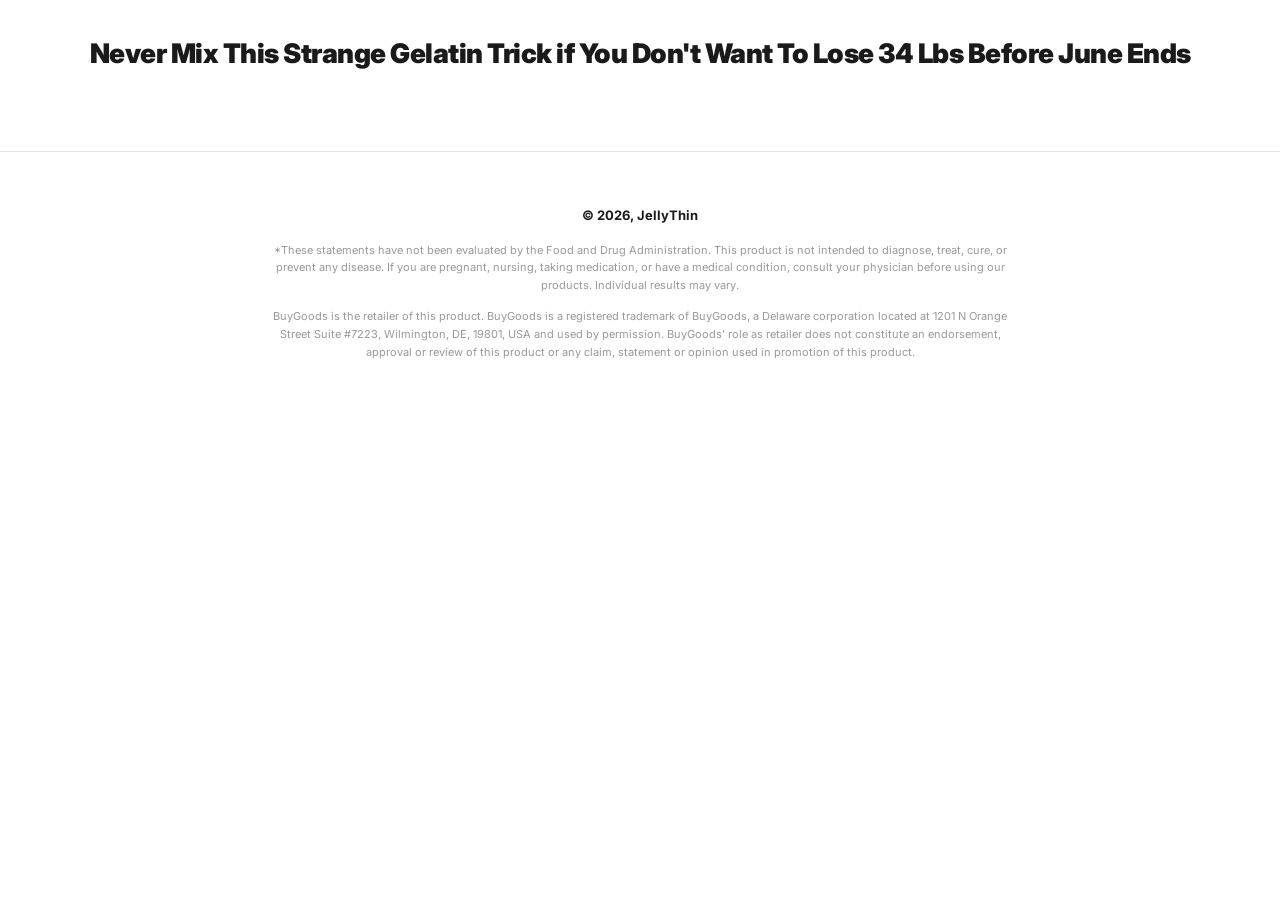
<file: wv3l1/index.html>
<!DOCTYPE html>
<html lang="en">
<head>
  <!-- Tracking -->
  <script type="text/javascript" src="https://lp.newhorseup.online/track.js?rtkcmpid=6a2878b1fe3e912787f3acc4"></script>

  <meta charset="UTF-8">
  <meta name="viewport" content="width=device-width, initial-scale=1.0">
  <title>JellyThin &mdash; ACV + Keto Gummies | Official Store</title>

  <link rel="preconnect" href="https://fonts.googleapis.com">
  <link rel="preconnect" href="https://fonts.gstatic.com" crossorigin>
  <link href="https://fonts.googleapis.com/css2?family=Inter:wght@400;500;600;700;800;900&display=swap" rel="stylesheet">

  <!-- VTurb video players — preload/prefetch hints -->
  <script>!function(i,n){i._plt=i._plt||(n&&n.timeOrigin?n.timeOrigin+n.now():Date.now())}(window,performance);</script>
  <link rel="preload" href="https://scripts.converteai.net/ee23f5b0-45e7-4e27-a038-209fb03d31cc/players/6a1f22a036afd0211612aba6/v4/player.js" as="script">
  <link rel="preload" href="https://scripts.converteai.net/lib/js/smartplayer-wc/v4/smartplayer.js" as="script">
  <link rel="preload" href="https://cdn.converteai.net/ee23f5b0-45e7-4e27-a038-209fb03d31cc/6a1f229ac675892e4796b9dc/main.m3u8" as="fetch">
  <link rel="dns-prefetch" href="https://cdn.converteai.net">
  <link rel="dns-prefetch" href="https://scripts.converteai.net">
  <link rel="dns-prefetch" href="https://images.converteai.net">
  <link rel="dns-prefetch" href="https://license.vturb.com">

  <!-- ============================================================= -->
  <!-- BuyGoods - Tracking da DTC (3 packs: 1 / 2 / 3 bottles)        -->
  <!-- jell{1,2,3}_fun_b3_wt (one-time) + _rc (subscribe) — acc 12557 -->
  <!-- ============================================================= -->
  <script>
    function ReadCookie(name){name += '='; var parts = document.cookie.split(/;\s*/);for (var i = 0; i < parts.length; i++) {var part = parts[i]; if (part.indexOf(name) == 0) return part.substring(name.length)} return '';}
    var mysrc = "https://tracking.buygoods.com/track/?a=12557&firstcookie=0"+"&tracking_redirect=&referrer="+encodeURIComponent(document.referrer)+"&sessid2="+ReadCookie('sessid2')+"&product=jell1_fun_b3_wt,jell2_fun_b3_wt,jell3_fun_b3_wt,jell1_fun_b3_wt_rc,jell2_fun_b3_wt_rc,jell3_fun_b3_wt_rc&vid1=&vid2=&vid3=&caller_url="+encodeURIComponent(window.location.href); if(typeof add_to_cart !== 'undefined') { mysrc = mysrc+'&add_to_cart='+add_to_cart; } var newScript = document.createElement('script'); newScript.type = 'text/javascript'; newScript.defer = true; newScript.src = mysrc; var s = document.getElementsByTagName('script')[0]; s.parentNode.insertBefore(newScript, s);
  </script>

  <style>
    /* =========================================================================
       JellyThin DTC — Design tokens (brand palette)
       red #AD182B · rose #CC2B4D · light pink #FFE4DF · mauve #BB528C
       ========================================================================= */
    :root{
      --red:#AD182B;
      --rose:#CC2B4D;
      --pink:#FFE4DF;
      --pink-soft:#FFF3F0;
      --mauve:#BB528C;
      --ink:#1A1A1A;
      --muted:#6b6b6b;
      --line:#e7e3e1;
      --white:#fff;
      --ok:#1f8f4e;
      --font:"Inter",-apple-system,BlinkMacSystemFont,"Segoe UI",sans-serif;
      --shadow-sm:0 1px 2px rgba(26,26,26,.06);
      --shadow:0 6px 24px rgba(26,26,26,.08);
      --radius:14px;
    }
    *,*::before,*::after{box-sizing:border-box;}
    html{scroll-behavior:smooth;}
    body{margin:0;font-family:var(--font);color:var(--ink);background:var(--white);-webkit-font-smoothing:antialiased;line-height:1.5;}
    img{max-width:100%;display:block;height:auto;}
    a{color:inherit;text-decoration:none;}
    h1,h2,h3,h4,p,ul{margin:0;padding:0;}
    ul{list-style:none;}
    button{font-family:inherit;cursor:pointer;}
    .wrap{max-width:1180px;margin:0 auto;padding:0 24px;}

    /* ---- Announcement bar ---- */
    .announce{background:var(--red);color:#fff;text-align:center;font-size:12px;font-weight:800;letter-spacing:1.5px;padding:9px 12px;text-transform:uppercase;}

    /* ---- Header ---- */
    .site-header{position:sticky;top:0;z-index:50;background:#fff;border-bottom:1px solid var(--line);}
    .site-header .wrap{display:flex;align-items:center;justify-content:space-between;height:66px;}
    .brand{display:flex;align-items:center;gap:9px;font-weight:900;font-size:22px;letter-spacing:-.5px;color:var(--ink);}
    .brand-mark{width:30px;height:30px;border-radius:50%;background:var(--red);display:flex;align-items:center;justify-content:center;}
    .brand-mark svg{width:18px;height:18px;}
    .brand span{color:var(--rose);}
    .nav{display:flex;align-items:center;gap:34px;}
    .nav a{font-size:15px;font-weight:600;color:var(--ink);}
    .nav a:hover{color:var(--red);}
    @media(max-width:860px){.nav{gap:18px;}.nav a{font-size:14px;}}
    @media(max-width:600px){.nav{display:none;}}

    /* =========================================================================
       VSL / VIDEO INTRO
       ========================================================================= */
    .vsl{padding:36px 0 8px;text-align:center;}
    .vsl-inner{width:60%;margin:0 auto;}
    .vsl h1{font-size:27px;line-height:1.3;font-weight:900;letter-spacing:-.5px;margin:0 auto;}
    @media(max-width:900px){.vsl-inner{width:100%;}}
    @media(max-width:600px){.vsl h1{font-size:21px;}.vsl{padding:24px 0 4px;}}

    /* =========================================================================
       PRODUCT HERO
       ========================================================================= */
    .product{padding:40px 0 56px;}
    .product .wrap{display:grid;grid-template-columns:1fr 1fr;gap:54px;align-items:start;}
    @media(max-width:940px){.product .wrap{grid-template-columns:1fr;gap:30px;}}

    /* Gallery */
    .gallery{position:sticky;top:90px;}
    @media(max-width:940px){.gallery{position:static;}}
    .gallery-main{background:var(--pink-soft);border-radius:18px;padding:28px;display:flex;align-items:center;justify-content:center;min-height:430px;}
    .gallery-main img{max-height:420px;width:auto;filter:drop-shadow(0 18px 30px rgba(173,24,43,.14));}
    .gallery-thumbs{display:grid;grid-template-columns:repeat(6,1fr);gap:10px;margin-top:14px;}
    .gallery-thumbs button{background:var(--pink-soft);border:2px solid transparent;border-radius:10px;padding:7px;aspect-ratio:1;display:flex;align-items:center;justify-content:center;transition:border-color .2s;}
    .gallery-thumbs button.active{border-color:var(--red);}
    .gallery-thumbs img{max-height:100%;width:auto;}

    /* Info column */
    .rating{display:flex;align-items:center;gap:8px;font-size:14px;color:var(--muted);margin-bottom:10px;}
    .stars{color:#f5a623;letter-spacing:2px;font-size:15px;}
    .rating b{color:var(--ink);}
    .product h1{font-size:30px;line-height:1.2;font-weight:900;letter-spacing:-.5px;margin-bottom:14px;}
    @media(max-width:600px){.product h1{font-size:25px;}}
    .lead{font-size:15px;line-height:1.65;color:#3a3a3a;margin-bottom:8px;}
    .lead strong{color:var(--ink);}
    .lead-accent{color:var(--rose);font-weight:600;}
    .bene{margin:18px 0 22px;display:grid;gap:10px;}
    .bene li{display:flex;align-items:flex-start;gap:10px;font-size:14.5px;color:#333;}
    .bene li svg{width:18px;height:18px;flex-shrink:0;margin-top:1px;color:var(--rose);}

    /* ---- Subscribe & Save widget ---- */
    .buybox{border-top:1px solid var(--line);padding-top:22px;}
    .buybox-head{text-align:center;font-size:12px;font-weight:800;letter-spacing:1.5px;text-transform:uppercase;color:var(--muted);margin-bottom:14px;}
    .supply-option{position:relative;display:grid;grid-template-columns:24px 1fr auto;gap:14px;align-items:center;border:2px solid var(--line);border-radius:12px;padding:16px 18px;margin-bottom:12px;cursor:pointer;transition:border-color .2s,background .2s,box-shadow .2s;background:#fff;}
    .supply-option:hover{border-color:#d9b9bf;}
    .supply-option.selected{border-color:var(--red);background:var(--pink-soft);box-shadow:0 4px 14px rgba(173,24,43,.1);}
    .supply-radio{width:22px;height:22px;border-radius:50%;border:2px solid #cfcfcf;position:relative;flex-shrink:0;transition:border-color .2s;}
    .supply-option.selected .supply-radio{border-color:var(--red);}
    .supply-option.selected .supply-radio::after{content:"";position:absolute;inset:4px;border-radius:50%;background:var(--red);}
    .supply-info .supply-title{font-size:16px;font-weight:800;display:flex;align-items:center;gap:8px;flex-wrap:wrap;}
    .save-tag{background:var(--ok);color:#fff;font-size:11px;font-weight:800;padding:2px 8px;border-radius:5px;letter-spacing:.3px;}
    .supply-sub{font-size:13px;color:var(--muted);margin-top:3px;}
    .supply-sub .free-ship{color:var(--ok);font-weight:700;}
    .supply-sub .bonus-flag{color:var(--red);font-weight:700;}
    .supply-price{text-align:right;}
    .supply-price .now{font-size:20px;font-weight:900;color:var(--ink);}
    .supply-price .was{font-size:13px;color:#aaa;text-decoration:line-through;display:block;}
    .ribbon{position:absolute;top:-11px;right:14px;font-size:10px;font-weight:800;letter-spacing:1px;text-transform:uppercase;color:#fff;padding:3px 10px;border-radius:5px;}
    .ribbon.popular{background:var(--mauve);}
    .ribbon.best{background:var(--red);}

    .ships-line{display:flex;align-items:center;gap:7px;font-size:13px;color:var(--ok);font-weight:600;margin:6px 0 16px;}
    .ships-line::before{content:"";width:8px;height:8px;border-radius:50%;background:var(--ok);}

    .btn-cart{display:block;width:100%;background:var(--red);color:#fff;font-size:17px;font-weight:800;letter-spacing:.4px;text-transform:uppercase;border:none;border-radius:10px;padding:18px;transition:background .2s,transform .12s;text-align:center;box-shadow:0 5px 0 #7d1020;}
    .btn-cart:hover{background:var(--rose);}
    .btn-cart:active{transform:translateY(3px);box-shadow:0 2px 0 #7d1020;}
    .cart-perks{display:grid;gap:7px;margin:16px 0 14px;}
    .cart-perks li{display:flex;align-items:center;gap:9px;font-size:13.5px;color:#444;}
    .cart-perks li svg{width:15px;height:15px;color:var(--rose);flex-shrink:0;}
    .buy-once{display:block;width:100%;text-align:center;font-size:15px;font-weight:800;letter-spacing:.4px;text-transform:uppercase;color:var(--red);background:#fff;border:2px solid var(--red);border-radius:10px;padding:14px;margin-top:10px;text-decoration:none;transition:background .2s,color .2s,transform .12s;box-shadow:0 5px 0 #7d1020;}
    .buy-once:hover{background:var(--red);color:#fff;}
    .buy-once:active{transform:translateY(3px);box-shadow:0 2px 0 #7d1020;}

    .stock-line{display:flex;align-items:center;justify-content:center;gap:18px;font-size:13px;color:var(--muted);margin:14px 0;flex-wrap:wrap;}
    .stock-line .in-stock{color:var(--ok);font-weight:700;display:flex;align-items:center;gap:6px;}
    .stock-line .in-stock::before{content:"";width:8px;height:8px;border-radius:50%;background:var(--ok);}
    .pay-row{display:flex;align-items:center;justify-content:center;gap:10px;flex-wrap:wrap;margin:6px 0 20px;opacity:.9;}
    .pay-row img{height:26px;width:auto;}

    .moneyback{display:flex;gap:16px;align-items:flex-start;background:var(--pink-soft);border:1px solid var(--pink);border-radius:12px;padding:18px;}
    .moneyback .mb-seal{width:64px;height:64px;flex-shrink:0;}
    .moneyback h4{font-size:15px;font-weight:800;color:var(--red);margin-bottom:5px;}
    .moneyback p{font-size:13px;line-height:1.55;color:#555;}

    /* Mini accordion (right column) */
    .mini-faq{margin-top:22px;border-top:1px solid var(--line);}
    .mini-faq .q{width:100%;background:none;border:none;border-bottom:1px solid var(--line);padding:16px 0;display:flex;justify-content:space-between;align-items:center;gap:14px;font-size:15px;font-weight:700;text-align:left;color:var(--ink);}
    .mini-faq .q svg{width:16px;height:16px;flex-shrink:0;transition:transform .25s;color:var(--red);}
    .mini-faq .q.open svg{transform:rotate(180deg);}
    .mini-faq .a{max-height:0;overflow:hidden;transition:max-height .3s ease;}
    .mini-faq .a p{font-size:14px;line-height:1.6;color:#555;padding:0 0 16px;}

    /* =========================================================================
       WHAT SETS APART
       ========================================================================= */
    .apart{background:var(--pink);padding:64px 0;}
    .apart .wrap{display:grid;grid-template-columns:1fr 1fr;gap:48px;align-items:center;}
    @media(max-width:860px){.apart .wrap{grid-template-columns:1fr;gap:36px;}}
    .diagram{background:#fff;border-radius:18px;padding:30px 22px;box-shadow:var(--shadow);}
    .diagram-grid{display:grid;grid-template-columns:1fr auto 1fr;align-items:center;gap:10px;}
    .diagram-col{display:grid;gap:24px;}
    .diagram-label{font-size:12.5px;font-weight:700;color:#444;line-height:1.3;position:relative;}
    .diagram-col.left .diagram-label{text-align:right;padding-right:14px;}
    .diagram-col.right .diagram-label{text-align:left;padding-left:14px;}
    .diagram-col.left .diagram-label::after,.diagram-col.right .diagram-label::before{content:"";position:absolute;top:50%;width:10px;height:2px;background:var(--mauve);}
    .diagram-col.left .diagram-label::after{right:0;}
    .diagram-col.right .diagram-label::before{left:0;}
    .diagram-center img{max-height:200px;width:auto;margin:0 auto;}
    .diagram-foot{display:flex;align-items:center;justify-content:center;gap:8px;margin-top:20px;font-weight:900;color:var(--red);font-size:15px;}
    .diagram-foot .brand-mark{width:24px;height:24px;}
    .diagram-foot .brand-mark svg{width:14px;height:14px;}
    @media(max-width:520px){.diagram-grid{grid-template-columns:1fr;}.diagram-col.left .diagram-label,.diagram-col.right .diagram-label{text-align:center;padding:0;}.diagram-col.left .diagram-label::after,.diagram-col.right .diagram-label::before{display:none;}.diagram-center{order:-1;}}

    .apart-copy h2{font-size:30px;font-weight:900;letter-spacing:-.5px;margin-bottom:14px;}
    .apart-copy .intro{font-size:15px;color:#444;line-height:1.6;margin-bottom:24px;}
    .apart-item{margin-bottom:20px;}
    .apart-item h3{display:flex;align-items:center;gap:9px;font-size:16px;font-weight:800;margin-bottom:6px;}
    .apart-item h3 svg{width:20px;height:20px;color:var(--ok);flex-shrink:0;}
    .apart-item p{font-size:14px;line-height:1.6;color:#555;padding-left:29px;}

    /* =========================================================================
       TRANSFORMATION / SOCIAL PROOF
       ========================================================================= */
    .transformation{background:#fff;padding:64px 0;}
    .transformation .kicker{text-align:center;font-size:12px;font-weight:800;letter-spacing:2px;text-transform:uppercase;color:var(--rose);margin-bottom:12px;}
    .transformation h2{text-align:center;font-size:28px;line-height:1.28;font-weight:900;letter-spacing:-.4px;max-width:780px;margin:0 auto 34px;}
    @media(max-width:600px){.transformation h2{font-size:23px;}}
    .transformation-grid{display:grid;grid-template-columns:1fr 1fr;gap:22px;max-width:940px;margin:0 auto 36px;}
    @media(max-width:760px){.transformation-grid{grid-template-columns:1fr;gap:18px;}}
    .transformation-grid figure{margin:0;border-radius:16px;overflow:hidden;box-shadow:var(--shadow);background:var(--pink-soft);}
    .transformation-grid img{width:100%;display:block;}
    .transformation-grid figcaption{font-size:12px;color:var(--muted);text-align:center;padding:10px 14px;font-weight:600;}
    .story{max-width:680px;margin:0 auto;}
    .story p{font-size:16px;line-height:1.7;color:#3a3a3a;margin-bottom:18px;text-align:center;}
    .story p.story-open{font-size:18px;font-weight:600;color:var(--ink);}
    .story p.story-close{font-weight:600;color:var(--red);}
    .results-disclaimer{max-width:700px;margin:28px auto 0;font-size:12px;line-height:1.6;color:#9a9a9a;text-align:center;font-style:italic;}
    /* Video testimonials below before/after */
    .video-wall{max-width:1000px;margin:8px auto 0;}
    .video-wall .video-kicker{text-align:center;font-size:12px;font-weight:800;letter-spacing:2px;text-transform:uppercase;color:var(--rose);margin-bottom:8px;}
    .video-wall h3{text-align:center;font-size:22px;font-weight:900;letter-spacing:-.3px;margin:0 auto 26px;}
    .video-grid{display:flex;flex-wrap:wrap;justify-content:center;align-items:flex-start;gap:20px;}
    .video-grid + .video-grid{margin-top:20px;}
    .video-grid .vcard{background:transparent;border-radius:12px;overflow:hidden;}
    .video-grid .vcard vturb-smartplayer{display:block;width:100%;border-radius:10px;overflow:hidden;}
    /* 4:3 landscape videos (1 & 3) */
    .vcard--wide{flex:1 1 360px;max-width:440px;}
    .vcard--wide vturb-smartplayer{aspect-ratio:4/3;}
    /* 9:16 portrait videos (2, 4 & 5) */
    .vcard--tall{flex:1 1 240px;max-width:270px;}
    .vcard--tall vturb-smartplayer{aspect-ratio:9/16;}
    @media(max-width:760px){
      .vcard--wide{flex:1 1 100%;max-width:440px;}
      .vcard--tall{flex:1 1 46%;max-width:270px;}
    }

    /* =========================================================================
       PROMISE ROW
       ========================================================================= */
    .promise{padding:60px 0 50px;text-align:center;}
    .promise h2{font-size:26px;font-weight:900;margin-bottom:38px;}
    .promise-grid{display:grid;grid-template-columns:repeat(6,1fr);gap:20px;}
    @media(max-width:820px){.promise-grid{grid-template-columns:repeat(3,1fr);gap:30px 16px;}}
    @media(max-width:460px){.promise-grid{grid-template-columns:repeat(2,1fr);}}
    .promise-item{display:flex;flex-direction:column;align-items:center;gap:12px;}
    .promise-icon{width:54px;height:54px;border:2px solid var(--mauve);border-radius:50%;display:flex;align-items:center;justify-content:center;color:var(--red);}
    .promise-icon svg{width:28px;height:28px;}
    .promise-item span{font-size:12.5px;font-weight:700;color:#444;line-height:1.3;max-width:120px;}

    /* =========================================================================
       JOURNEY TIMELINE
       ========================================================================= */
    .journey{background:#fff;padding:20px 0 70px;}
    .journey h2{text-align:center;font-size:28px;font-weight:900;margin-bottom:50px;}
    .timeline{position:relative;max-width:840px;margin:0 auto;}
    .timeline::before{content:"";position:absolute;left:50%;top:8px;bottom:8px;width:2px;background:repeating-linear-gradient(var(--mauve) 0 6px,transparent 6px 12px);transform:translateX(-50%);}
    .t-row{position:relative;display:grid;grid-template-columns:1fr 1fr;gap:40px;margin-bottom:34px;align-items:center;}
    .t-dot{position:absolute;left:50%;top:50%;transform:translate(-50%,-50%);width:22px;height:22px;border-radius:50%;background:var(--red);border:4px solid var(--pink);z-index:2;}
    .t-stage{font-size:24px;font-weight:900;color:var(--red);display:flex;align-items:center;gap:8px;}
    .t-stage svg{width:22px;height:22px;}
    .t-card{border:1.5px solid var(--line);border-radius:12px;padding:16px 18px;font-size:13.5px;line-height:1.6;color:#555;box-shadow:var(--shadow-sm);background:#fff;}
    .t-row.left .t-stage{justify-content:flex-end;text-align:right;order:1;}
    .t-row.left .t-card{order:2;}
    .t-row.right .t-card{order:1;text-align:right;}
    .t-row.right .t-stage{order:2;}
    @media(max-width:640px){
      .timeline::before{left:13px;}
      .t-row{grid-template-columns:1fr;gap:8px;padding-left:38px;margin-bottom:26px;}
      .t-dot{left:13px;}
      .t-row.left .t-stage,.t-row.right .t-stage{order:0;justify-content:flex-start;text-align:left;}
      .t-row.left .t-card,.t-row.right .t-card{order:0;text-align:left;}
    }

    /* ---- mid CTA ---- */
    .mid-cta{text-align:center;padding:0 24px;}
    .btn-wide{display:inline-block;background:var(--red);color:#fff;font-size:17px;font-weight:800;letter-spacing:.5px;text-transform:uppercase;padding:18px 70px;border-radius:10px;box-shadow:0 5px 0 #7d1020;transition:background .2s,transform .12s;}
    .btn-wide:hover{background:var(--rose);}
    .btn-wide:active{transform:translateY(3px);box-shadow:0 2px 0 #7d1020;}
    .cta-guarantee{display:flex;align-items:center;justify-content:center;gap:7px;font-size:13px;color:var(--muted);font-weight:600;margin-top:14px;}
    .cta-guarantee svg{width:16px;height:16px;color:var(--red);}

    /* =========================================================================
       FAQ
       ========================================================================= */
    .faq{background:var(--pink);padding:64px 0;}
    .faq h2{text-align:center;font-size:28px;font-weight:900;margin-bottom:36px;}
    .faq-list{max-width:780px;margin:0 auto;display:grid;gap:10px;}
    .faq-item{background:#fff;border-radius:10px;box-shadow:var(--shadow-sm);overflow:hidden;}
    .faq-q{width:100%;background:none;border:none;padding:18px 20px;display:flex;justify-content:space-between;align-items:center;gap:14px;font-size:15px;font-weight:700;text-align:left;color:var(--ink);}
    .faq-q svg{width:16px;height:16px;flex-shrink:0;transition:transform .25s;color:var(--red);}
    .faq-q.open svg{transform:rotate(180deg);}
    .faq-a{max-height:0;overflow:hidden;transition:max-height .35s ease;}
    .faq-a p{font-size:14px;line-height:1.65;color:#555;padding:0 20px 20px;}

    /* =========================================================================
       FOOTER
       ========================================================================= */
    .site-footer{background:#fff;border-top:1px solid var(--line);padding:54px 0 30px;}
    .footer-top{display:grid;grid-template-columns:1.4fr 1fr;gap:40px;}
    @media(max-width:760px){.footer-top{grid-template-columns:1fr;gap:30px;}}
    .footer-links{display:grid;gap:11px;align-content:start;}
    .footer-links a{font-size:14px;color:#444;}
    .footer-links a:hover{color:var(--red);}
    .footer-news h4{font-size:14px;font-weight:400;color:#444;line-height:1.5;margin-bottom:14px;max-width:330px;}
    .news-form{display:flex;border-bottom:1px solid #bbb;max-width:330px;align-items:center;}
    .news-form input{flex:1;border:none;outline:none;font-family:inherit;font-size:14px;padding:8px 0;background:none;}
    .news-form button{background:none;border:none;color:#444;font-size:18px;padding:4px;}
    .social{display:flex;gap:18px;margin-top:18px;}
    .social a{color:#444;}
    .social svg{width:18px;height:18px;}
    .country{margin-top:28px;}
    .country label{display:block;font-size:13px;color:var(--muted);margin-bottom:6px;}
    .country select{font-family:inherit;font-size:13px;padding:8px 12px;border:1px solid var(--line);border-radius:7px;background:#fff;color:var(--ink);}
    .footer-bottom{text-align:center;}
    .footer-bottom .copy{font-size:13px;font-weight:700;color:var(--ink);margin-bottom:16px;}
    .footer-disc{font-size:11px;line-height:1.6;color:#999;max-width:760px;margin:0 auto 14px;text-align:center;}
    #bg-disclaimer{margin-top:10px;font-size:11px;color:#999;}

    /* =========================================================================
       VSL DELAY — esconde tudo (menos título + vídeo + rodapé) até liberar
       ========================================================================= */
    .vsl-delayed{display:none;}
    .vsl-delayed.revealed{display:block;}

  </style>
</head>
<body>

  <!-- Announcement -->
  <div class="announce vsl-delayed">60-Day 100% Money-Back Guarantee</div>

  <!-- Header -->
  <header class="site-header vsl-delayed">
    <div class="wrap">
      <a href="#" class="brand">
        JellyThin
      </a>
      <nav class="nav">
        <a href="#faq">FAQ</a>
      </nav>
    </div>
  </header>

  <!-- ============================================================= -->
  <!-- VSL / VIDEO INTRO                                             -->
  <!-- ============================================================= -->
  <section class="vsl">
    <div class="wrap">
      <h1>Never Mix This Strange Gelatin Trick if You Don't Want To Lose 34 Lbs Before June Ends</h1>
      <div class="vsl-inner">
      <br>
      <vturb-smartplayer id="vid-6a2089abe90df3848a270d39" style="display: block; margin: 0 auto; width: 100%; max-width: 400px;"></vturb-smartplayer> <script type="text/javascript"> var s=document.createElement("script"); s.src="https://scripts.converteai.net/ee23f5b0-45e7-4e27-a038-209fb03d31cc/players/6a2089abe90df3848a270d39/v4/player.js", s.async=!0,document.head.appendChild(s); </script>
      <br><br>
      </div>
    </div>
  </section>

  <!-- ============================================================= -->
  <!-- PRODUCT HERO                                                  -->
  <!-- ============================================================= -->
  <section class="product vsl-delayed">
    <div class="wrap">

      <!-- Gallery -->
      <div class="gallery">
        <div class="gallery-main">
          <img id="mainImg" src="images/jellythin-3.png" alt="JellyThin ACV + Keto Gummies — 3 bottle pack">
        </div>
        <div class="gallery-thumbs" id="thumbs">
          <button class="active" data-img="images/jellythin-3.png"><img src="images/jellythin-3.png" alt="3 bottles"></button>
          <button data-img="images/jellythin-2.png"><img src="images/jellythin-2.png" alt="2 bottles"></button>
          <button data-img="images/jellythin.png"><img src="images/jellythin.png" alt="1 bottle"></button>
          <button data-img="images/jellythin-label.jpg"><img src="images/jellythin-label.jpg" alt="Supplement facts"></button>
          <button data-img="images/bonus-keto-kickstart.png"><img src="images/bonus-keto-kickstart.png" alt="Bonus: Keto Kickstart"></button>
          <button data-img="images/bonus-jelly-diet.png"><img src="images/bonus-jelly-diet.png" alt="Bonus: Jelly Diet"></button>
        </div>
      </div>

      <!-- Info + buy box -->
      <div class="info">
        <!-- Rating — EDIT: add your own verified rating/source if desired -->
        <div class="rating">
          <span class="stars">&#9733;&#9733;&#9733;&#9733;&#9733;</span>
          <span>Loved by <b>thousands</b> of customers</span>
        </div>

        <h1>JellyThin ACV + Keto Gummies &mdash; Complete Daily Metabolism Support for Energy, Cravings &amp; Healthy Weight</h1>

        <p class="lead"><strong>JellyThin Gummies</strong> are crafted to support a healthy metabolism &mdash; pairing Apple Cider Vinegar with BHB salts to work with your body's own fat-for-fuel rhythms.</p>
        <p class="lead lead-accent">Just one gummy a day helps support steady energy, balanced appetite, and that lighter feeling &mdash; naturally, from the inside out.</p>

        <ul class="bene">
          <li><svg viewBox="0 0 24 24" fill="none" stroke="currentColor" stroke-width="2.5"><path d="M20 6L9 17l-5-5"/></svg> Supports a healthy, active metabolism</li>
          <li><svg viewBox="0 0 24 24" fill="none" stroke="currentColor" stroke-width="2.5"><path d="M20 6L9 17l-5-5"/></svg> Helps curb those afternoon cravings</li>
          <li><svg viewBox="0 0 24 24" fill="none" stroke="currentColor" stroke-width="2.5"><path d="M20 6L9 17l-5-5"/></svg> Supports steady, all-day energy</li>
          <li><svg viewBox="0 0 24 24" fill="none" stroke="currentColor" stroke-width="2.5"><path d="M20 6L9 17l-5-5"/></svg> Stimulant-free &amp; easy-to-take gummy</li>
        </ul>

        <!-- Buy box -->
        <div class="buybox">
          <p class="buybox-head" id="modeHead">Subscribe &amp; Save (Auto-Delivery)</p>

          <!-- Option 1 — 30-Day / 1 Bottle -->
          <label class="supply-option" data-qty="1"
            data-sub-now="71" data-sub-was="89"
            data-once-now="89"
            data-save="18" data-freeship="0" data-bonus="0"
            data-cadence-days="30" data-cadence-months="month"
            data-sub-link="https://lp.newhorseup.online/click/1"
            data-once-link="https://lp.newhorseup.online/click/2">
            <span class="supply-radio"></span>
            <span class="supply-info">
              <span class="supply-title">30-Day Supply <span class="save-tag">Save $18</span></span>
              <span class="supply-sub"><span class="qty-text">1 Bottle in Total</span></span>
            </span>
            <span class="supply-price"><span class="now">$71</span><span class="was">$89</span></span>
          </label>

          <!-- Option 2 — 60-Day / 2 Bottles (MOST POPULAR) -->
          <label class="supply-option" data-qty="2"
            data-sub-now="134" data-sub-was="158"
            data-once-now="158"
            data-save="24" data-freeship="1" data-bonus="0"
            data-cadence-days="60" data-cadence-months="2 months"
            data-sub-link="https://lp.newhorseup.online/click/3"
            data-once-link="https://lp.newhorseup.online/click/4">
            <span class="ribbon popular">Most Popular</span>
            <span class="supply-radio"></span>
            <span class="supply-info">
              <span class="supply-title">60-Day Supply <span class="save-tag">Save $24</span></span>
              <span class="supply-sub"><span class="qty-text">2 Bottles in Total</span> &middot; <span class="free-ship">FREE Shipping</span></span>
            </span>
            <span class="supply-price"><span class="now">$134</span><span class="was">$158</span></span>
          </label>

          <!-- Option 3 — 90-Day / 3 Bottles (BEST DEAL, pre-selected) -->
          <label class="supply-option selected" data-qty="3"
            data-sub-now="150" data-sub-was="177"
            data-once-now="177"
            data-save="27" data-freeship="1" data-bonus="1"
            data-cadence-days="90" data-cadence-months="3 months"
            data-sub-link="https://lp.newhorseup.online/click/5"
            data-once-link="https://lp.newhorseup.online/click/6">
            <span class="ribbon best">Best Deal</span>
            <span class="supply-radio"></span>
            <span class="supply-info">
              <span class="supply-title">90-Day Supply <span class="save-tag">Save $27</span></span>
              <span class="supply-sub"><span class="qty-text">3 Bottles in Total</span> &middot; <span class="free-ship">FREE Shipping</span> &middot; <span class="bonus-flag">+3 FREE Bonuses</span></span>
            </span>
            <span class="supply-price"><span class="now">$150</span><span class="was">$177</span></span>
          </label>

          <p class="ships-line">Ships fast from our USA fulfillment center</p>

          <a href="#" class="btn-cart" id="cartBtn">Add To Cart</a>

          <ul class="cart-perks" id="cartPerks">
            <li><svg viewBox="0 0 24 24" fill="none" stroke="currentColor" stroke-width="2.5"><path d="M20 6L9 17l-5-5"/></svg> <span class="perk-1">Auto-delivers every 90 days</span></li>
            <li><svg viewBox="0 0 24 24" fill="none" stroke="currentColor" stroke-width="2.5"><path d="M20 6L9 17l-5-5"/></svg> <span class="perk-2">$150 refill ships every 3 months</span></li>
            <li><svg viewBox="0 0 24 24" fill="none" stroke="currentColor" stroke-width="2.5"><path d="M20 6L9 17l-5-5"/></svg> Cancel anytime</li>
          </ul>

          <a href="#" class="buy-once" id="modeToggle">Buy Once (One-Time Purchase) &rarr;</a>

          <div class="stock-line">
            <span class="in-stock">In stock</span>
            <span>Expected delivery in 3 to 6 business days</span>
          </div>

          <div class="pay-row">
            <img src="images/cards.png" alt="Visa, Mastercard, American Express, Discover">
          </div>

          <div class="moneyback">
            <img class="mb-seal" src="images/60days.png" alt="60-Day Money-Back Guarantee">
            <div>
              <h4>Love it or your money back!</h4>
              <p>If you're not completely satisfied, simply let us know any time within 60 days of delivery for a full refund. No hassle, no questions asked.</p>
            </div>
          </div>

          <!-- Mini FAQ -->
          <div class="mini-faq" id="miniFaq">
            <button class="q">How does it work? <svg viewBox="0 0 24 24" fill="none" stroke="currentColor" stroke-width="2.5"><path d="M6 9l6 6 6-6"/></svg></button>
            <div class="a"><p>JellyThin pairs Apple Cider Vinegar &mdash; traditionally used to support digestion and appetite &mdash; with BHB salts that support your body's natural fat-for-fuel energy pathways. One gummy a day works with your metabolism instead of forcing it with stimulants.</p></div>

            <button class="q">How JellyThin supports your body <svg viewBox="0 0 24 24" fill="none" stroke="currentColor" stroke-width="2.5"><path d="M6 9l6 6 6-6"/></svg></button>
            <div class="a"><p>The ACV side supports digestive comfort, fullness and balanced blood-sugar response, while the BHB salts (Calcium, Magnesium &amp; Sodium) support steady energy and help maintain electrolyte balance during metabolic shifts.</p></div>

            <button class="q">What to expect <svg viewBox="0 0 24 24" fill="none" stroke="currentColor" stroke-width="2.5"><path d="M6 9l6 6 6-6"/></svg></button>
            <div class="a"><p>Everybody responds on its own timeline. Many people notice gentler energy and fewer afternoon cravings with consistent daily use over 30+ days, with more noticeable shifts after 60&ndash;90 days. Consistency is what moves the needle.</p></div>

            <button class="q">How long until I get it? <svg viewBox="0 0 24 24" fill="none" stroke="currentColor" stroke-width="2.5"><path d="M6 9l6 6 6-6"/></svg></button>
            <div class="a"><p>Orders ship fast from our USA fulfillment center, with expected delivery in 3 to 6 business days. Your 3 free digital bonuses (on the 3-bottle pack) are delivered to your email instantly.</p></div>

            <button class="q">Who can use it? <svg viewBox="0 0 24 24" fill="none" stroke="currentColor" stroke-width="2.5"><path d="M6 9l6 6 6-6"/></svg></button>
            <div class="a"><p>JellyThin is formulated for adults who want a gentle, two-compound, gummy-format approach to metabolism support &mdash; without harsh stimulants or crash diets. If you are pregnant, nursing, taking medication or managing a condition, consult your healthcare provider first.</p></div>

            <button class="q">Love it or your money back <svg viewBox="0 0 24 24" fill="none" stroke="currentColor" stroke-width="2.5"><path d="M6 9l6 6 6-6"/></svg></button>
            <div class="a"><p>Your order is protected by our 60-day 100% money-back guarantee. If you change your mind for any reason, contact support within 60 days and we'll refund every penny.</p></div>
          </div>
        </div>
      </div>
    </div>
  </section>

  <!-- ============================================================= -->
  <!-- WHAT SETS APART                                               -->
  <!-- ============================================================= -->
  <section class="apart vsl-delayed">
    <div class="wrap">
      <div class="diagram">
        <div class="diagram-grid">
          <div class="diagram-col left">
            <div class="diagram-label">Apple Cider Vinegar for digestion &amp; appetite</div>
            <div class="diagram-label">Calcium BHB for fat-for-fuel energy</div>
          </div>
          <div class="diagram-center">
            <img src="images/jellythin.png" alt="JellyThin gummies">
          </div>
          <div class="diagram-col right">
            <div class="diagram-label">Magnesium BHB for steady daily energy</div>
            <div class="diagram-label">Sodium BHB for electrolyte balance</div>
          </div>
        </div>
        <div class="diagram-foot">
          <span class="brand-mark"><svg viewBox="0 0 24 24" fill="none" stroke="#fff" stroke-width="2.2" stroke-linecap="round"><path d="M8 14s1.5 2 4 2 4-2 4-2"/><circle cx="9" cy="9.5" r="1.1" fill="#fff" stroke="none"/><circle cx="15" cy="9.5" r="1.1" fill="#fff" stroke="none"/></svg></span>
          JellyThin
        </div>
      </div>

      <div class="apart-copy">
        <h2>What Sets JellyThin Apart?</h2>
        <p class="intro">Most metabolism gummies sound the same &mdash; but there are real differences. Here's why JellyThin stands out:</p>

        <div class="apart-item">
          <h3><svg viewBox="0 0 24 24" fill="currentColor"><path d="M12 2a10 10 0 100 20 10 10 0 000-20zm-1 14l-4-4 1.4-1.4L11 13.2l5.6-5.6L18 9z"/></svg> Meaningful Dosage</h3>
          <p>We don't sprinkle a pinch just for the label &mdash; each gummy delivers a meaningful dose of Apple Cider Vinegar and BHB salts designed to actually support your metabolism.</p>
        </div>
        <div class="apart-item">
          <h3><svg viewBox="0 0 24 24" fill="currentColor"><path d="M12 2a10 10 0 100 20 10 10 0 000-20zm-1 14l-4-4 1.4-1.4L11 13.2l5.6-5.6L18 9z"/></svg> Two Compounds, One Gummy</h3>
          <p>Instead of a single mechanism, JellyThin pairs ACV (digestion &amp; appetite) with BHB salts (fat-for-fuel energy) &mdash; two research-informed compounds working together, not one at a time.</p>
        </div>
        <div class="apart-item">
          <h3><svg viewBox="0 0 24 24" fill="currentColor"><path d="M12 2a10 10 0 100 20 10 10 0 000-20zm-1 14l-4-4 1.4-1.4L11 13.2l5.6-5.6L18 9z"/></svg> The Gummy Format Done Right</h3>
          <p>The gummy solves the two biggest problems with traditional ACV &mdash; the harsh taste and the impact on tooth enamel &mdash; so staying consistent is genuinely easy.</p>
        </div>
        <div class="apart-item">
          <h3><svg viewBox="0 0 24 24" fill="currentColor"><path d="M12 2a10 10 0 100 20 10 10 0 000-20zm-1 14l-4-4 1.4-1.4L11 13.2l5.6-5.6L18 9z"/></svg> Designed for Everyday Wellness</h3>
          <p>Stimulant-free and non-habit forming, made to fit a simple daily routine you'll actually keep &mdash; so you can feel your best, every day.</p>
        </div>
      </div>
    </div>
  </section>

  <!-- ============================================================= -->
  <!-- TRANSFORMATION / SOCIAL PROOF                                 -->
  <!-- ============================================================= -->
  <section class="transformation vsl-delayed">
    <div class="wrap">
      <p class="kicker">Real Rituals</p>
      <h2>For years, she avoided mirrors. Now she can't stop smiling at one.</h2>
  
      <div class="transformation-grid">
        <figure>
          <img src="images/antes-depois1.png" alt="JellyThin customer before and after">
        </figure>
        <figure>
          <img src="images/antes-depois2.png" alt="JellyThin customer before and after">
        </figure>
      </div>
  
      <!-- Video testimonials -->
      <div class="video-wall">
        <p class="video-kicker">Watch Their Stories</p>
        <h3>Real Customers, Real Results</h3>
        <!-- 4:3 landscape videos -->
        <div class="video-grid">
          <div class="vcard vcard--wide">
            <vturb-smartplayer id="vid-6a1f22966bf47696cea8032c"
              data-vturb-src="https://scripts.converteai.net/ee23f5b0-45e7-4e27-a038-209fb03d31cc/players/6a1f22966bf47696cea8032c/v4/player.js"
              style="display: block; margin: 0 auto; width: 100%;"></vturb-smartplayer>
          </div>
          <div class="vcard vcard--wide">
            <vturb-smartplayer id="vid-6a1f22a871d177619b081115"
              data-vturb-src="https://scripts.converteai.net/ee23f5b0-45e7-4e27-a038-209fb03d31cc/players/6a1f22a871d177619b081115/v4/player.js"
              style="display: block; margin: 0 auto; width: 100%;"></vturb-smartplayer>
          </div>
        </div>
        <!-- 9:16 portrait videos -->
        <div class="video-grid">
          <div class="vcard vcard--tall">
            <vturb-smartplayer id="vid-6a1f22a036afd0211612aba6"
              data-vturb-src="https://scripts.converteai.net/ee23f5b0-45e7-4e27-a038-209fb03d31cc/players/6a1f22a036afd0211612aba6/v4/player.js"
              style="display: block; margin: 0 auto; width: 100%;"></vturb-smartplayer>
          </div>
          <div class="vcard vcard--tall">
            <vturb-smartplayer id="vid-6a1f22b8c675892e4796ba49"
              data-vturb-src="https://scripts.converteai.net/ee23f5b0-45e7-4e27-a038-209fb03d31cc/players/6a1f22b8c675892e4796ba49/v4/player.js"
              style="display: block; margin: 0 auto; width: 100%;"></vturb-smartplayer>
          </div>
          <div class="vcard vcard--tall">
            <vturb-smartplayer id="vid-6a1f22c56bf47696cea80412"
              data-vturb-src="https://scripts.converteai.net/ee23f5b0-45e7-4e27-a038-209fb03d31cc/players/6a1f22c56bf47696cea80412/v4/player.js"
              style="display: block; margin: 0 auto; width: 100%;"></vturb-smartplayer>
          </div>
        </div>
      </div>
  
      <div class="story">
        <p class="story-open">After 40, Linda's body felt like a stranger.</p>
        <p>She tried everything &mdash; diets that left her starving, workouts she dreaded, "miracle" teas that promised the world and delivered nothing. Nothing stuck. Until a friend told her about JellyThin.</p>
        <p>It wasn't magic. It was a simple daily ritual that finally felt gentle &mdash; no restriction, no obsession with the scale. Just a little support every morning while she focused on living again.</p>
        <p>Today, Linda looks at these two photos and doesn't just see a different body. She sees a woman who came back to herself. &#127807;</p>
        <p class="story-close">If your reflection has felt distant lately, maybe it's time to start your own ritual. &#128156;</p>
      </div>
  
      <p class="results-disclaimer">Results not typical. Individual results will vary and are not guaranteed. JellyThin is a dietary supplement intended to support a healthy lifestyle and is not intended to diagnose, treat, cure, or prevent any disease.</p>
  
      <div class="mid-cta" style="margin-top:34px;">
        <a href="#order" class="btn-wide" id="storyCta">Start Your Ritual</a>
        <p class="cta-guarantee"><svg viewBox="0 0 24 24" fill="none" stroke="currentColor" stroke-width="2">
            <path d="M12 22c5-3 8-7 8-12V5l-8-3-8 3v5c0 5 3 9 8 12z" />
          </svg> 60-Day Money Back Guarantee</p>
      </div>
    </div>
  </section>

  <!-- ============================================================= -->
  <!-- PROMISE ROW                                                   -->
  <!-- ============================================================= -->
  <section class="promise vsl-delayed">
    <div class="wrap">
      <h2>The JellyThin Promise</h2>
      <div class="promise-grid">
        <div class="promise-item">
          <span class="promise-icon"><svg viewBox="0 0 24 24" fill="none" stroke="currentColor" stroke-width="1.8"><path d="M12 3C8 7 6 10 6 14a6 6 0 0012 0c0-4-2-7-6-11z"/></svg></span>
          <span>Clean &amp; Potent</span>
        </div>
        <div class="promise-item">
          <span class="promise-icon"><svg viewBox="0 0 24 24" fill="none" stroke="currentColor" stroke-width="1.8"><path d="M12 22c5-3 8-7 8-12V5l-8-3-8 3v5c0 5 3 9 8 12z"/></svg></span>
          <span>Carefully Sourced</span>
        </div>
        <div class="promise-item">
          <span class="promise-icon"><svg viewBox="0 0 24 24" fill="none" stroke="currentColor" stroke-width="1.8"><circle cx="12" cy="12" r="9"/><path d="M6 6l12 12"/></svg></span>
          <span>No Artificial Additives</span>
        </div>
        <div class="promise-item">
          <span class="promise-icon"><svg viewBox="0 0 24 24" fill="none" stroke="currentColor" stroke-width="1.8"><path d="M3 12h18M12 3v18" /><circle cx="12" cy="12" r="9"/></svg></span>
          <span>Stimulant-Free</span>
        </div>
        <div class="promise-item">
          <span class="promise-icon"><svg viewBox="0 0 24 24" fill="none" stroke="currentColor" stroke-width="1.8"><path d="M4 14c4 0 6-2 8-6 1 4 4 6 8 6"/><path d="M4 14v3a8 8 0 0016 0v-3"/></svg></span>
          <span>Non-GMO</span>
        </div>
        <div class="promise-item">
          <span class="promise-icon"><svg viewBox="0 0 24 24" fill="none" stroke="currentColor" stroke-width="1.8"><rect x="3" y="6" width="18" height="13" rx="2"/><path d="M3 10h18"/></svg></span>
          <span>Made in a USA FDA-Registered Facility</span>
        </div>
      </div>
    </div>
  </section>

  <!-- ============================================================= -->
  <!-- JOURNEY TIMELINE                                              -->
  <!-- ============================================================= -->
  <section class="journey vsl-delayed">
    <div class="wrap">
      <h2>Your JellyThin Journey</h2>
      <div class="timeline">
        <div class="t-row left">
          <div class="t-stage"><svg viewBox="0 0 24 24" fill="none" stroke="currentColor" stroke-width="2"><rect x="3" y="4" width="18" height="18" rx="2"/><path d="M3 9h18M8 2v4M16 2v4"/></svg> Week 1</div>
          <div class="t-card">Your body starts taking in the ACV and BHB blend. Some people notice gentler energy and fewer afternoon dips within the first days.</div>
          <div class="t-dot"></div>
        </div>
        <div class="t-row right">
          <div class="t-card">With consistent daily use, your metabolism is getting ongoing support. Many users report feeling more balanced and less ruled by cravings.</div>
          <div class="t-stage"><svg viewBox="0 0 24 24" fill="none" stroke="currentColor" stroke-width="2"><rect x="3" y="4" width="18" height="18" rx="2"/><path d="M3 9h18M8 2v4M16 2v4"/></svg> Month 1</div>
          <div class="t-dot"></div>
        </div>
        <div class="t-row left">
          <div class="t-stage"><svg viewBox="0 0 24 24" fill="none" stroke="currentColor" stroke-width="2"><rect x="3" y="4" width="18" height="18" rx="2"/><path d="M3 9h18M8 2v4M16 2v4"/></svg> Month 2&ndash;3</div>
          <div class="t-card">Continued support builds on those early wins &mdash; you may notice steadier energy, easier appetite control, and that lighter feeling day to day.</div>
          <div class="t-dot"></div>
        </div>
        <div class="t-row right">
          <div class="t-card">JellyThin becomes part of your long-term routine, supporting your body's natural metabolic rhythms over time &mdash; so you feel your best, every day.</div>
          <div class="t-stage"><svg viewBox="0 0 24 24" fill="none" stroke="currentColor" stroke-width="2"><rect x="3" y="4" width="18" height="18" rx="2"/><path d="M3 9h18M8 2v4M16 2v4"/></svg> Month 6+</div>
          <div class="t-dot"></div>
        </div>
      </div>

      <div class="mid-cta" style="margin-top:50px;">
        <a href="#order" class="btn-wide" id="midCta">Buy Now &amp; Save</a>
        <p class="cta-guarantee"><svg viewBox="0 0 24 24" fill="none" stroke="currentColor" stroke-width="2"><path d="M12 22c5-3 8-7 8-12V5l-8-3-8 3v5c0 5 3 9 8 12z"/></svg> 60-Day Money Back Guarantee</p>
      </div>
    </div>
  </section>

  <!-- ============================================================= -->
  <!-- FAQ                                                           -->
  <!-- ============================================================= -->
  <section class="faq vsl-delayed" id="faq">
    <div class="wrap">
      <h2>Frequently Asked Questions</h2>
      <div class="faq-list" id="faqList">

        <div class="faq-item">
          <button class="faq-q">Can I buy JellyThin Gummies in stores? <svg viewBox="0 0 24 24" fill="none" stroke="currentColor" stroke-width="2.5"><path d="M6 9l6 6 6-6"/></svg></button>
          <div class="faq-a"><p>To protect the quality and integrity of the formula, JellyThin is only available through this official store. You won't find it on Amazon, in retail shops, or through third-party sellers. Ordering here is the only way to guarantee the authentic product with our 60-day guarantee.</p></div>
        </div>

        <div class="faq-item">
          <button class="faq-q">What ingredients are in JellyThin Gummies? <svg viewBox="0 0 24 24" fill="none" stroke="currentColor" stroke-width="2.5"><path d="M6 9l6 6 6-6"/></svg></button>
          <div class="faq-a"><p>JellyThin combines Apple Cider Vinegar with a trio of BHB salts &mdash; Calcium BHB, Magnesium BHB, and Sodium BHB. It's a focused, two-compound blend: nothing unnecessary, nothing hidden. The full supplement facts panel is shown in the product gallery.</p></div>
        </div>

        <div class="faq-item">
          <button class="faq-q">Is JellyThin safe to take with my current medications? <svg viewBox="0 0 24 24" fill="none" stroke="currentColor" stroke-width="2.5"><path d="M6 9l6 6 6-6"/></svg></button>
          <div class="faq-a"><p>JellyThin is made with natural, well-researched ingredients in a USA facility, but we always recommend consulting your healthcare provider before combining it with other supplements or medications &mdash; especially blood sugar, blood pressure, or heart medications. This is standard practice for any new addition to your routine.</p></div>
        </div>

        <div class="faq-item">
          <button class="faq-q">How should I store JellyThin Gummies? <svg viewBox="0 0 24 24" fill="none" stroke="currentColor" stroke-width="2.5"><path d="M6 9l6 6 6-6"/></svg></button>
          <div class="faq-a"><p>Keep the bottle tightly closed in a cool, dry place away from direct sunlight. There's no need to refrigerate &mdash; just store it somewhere consistent so it's easy to remember your daily gummy.</p></div>
        </div>

        <div class="faq-item">
          <button class="faq-q">Will JellyThin help with my energy levels and overall health? <svg viewBox="0 0 24 24" fill="none" stroke="currentColor" stroke-width="2.5"><path d="M6 9l6 6 6-6"/></svg></button>
          <div class="faq-a"><p>JellyThin is designed to support a healthy metabolism, steady daily energy, and balanced appetite signals as part of a healthy lifestyle. The BHB salts in particular support your body's natural fat-for-fuel pathways and electrolyte balance.</p></div>
        </div>

        <div class="faq-item">
          <button class="faq-q">How long until I feel improvement? <svg viewBox="0 0 24 24" fill="none" stroke="currentColor" stroke-width="2.5"><path d="M6 9l6 6 6-6"/></svg></button>
          <div class="faq-a"><p>Everybody responds on its own timeline. Some notice gentler energy and fewer cravings with consistent daily use over 30+ days; others see more noticeable shifts after 60&ndash;90 days. Metabolism is a long game &mdash; which is why the 3-bottle (90-day) supply is our most popular option.</p></div>
        </div>

        <div class="faq-item">
          <button class="faq-q">How often should I take the gummies? <svg viewBox="0 0 24 24" fill="none" stroke="currentColor" stroke-width="2.5"><path d="M6 9l6 6 6-6"/></svg></button>
          <div class="faq-a"><p>Adults: take one (1) gummy daily, or as directed by your healthcare professional. We recommend taking it about 30 minutes before your morning or afternoon meal with a full glass of water. Take it at the same time each day to settle into a rhythm.</p></div>
        </div>

        <div class="faq-item">
          <button class="faq-q">How many servings are in each container? <svg viewBox="0 0 24 24" fill="none" stroke="currentColor" stroke-width="2.5"><path d="M6 9l6 6 6-6"/></svg></button>
          <div class="faq-a"><p>Each bottle is a 30-day supply when taken as directed (one gummy per day). The 2-bottle pack covers 60 days and the 3-bottle pack covers a full 90 days.</p></div>
        </div>

        <div class="faq-item">
          <button class="faq-q">Are there any age or health restrictions? <svg viewBox="0 0 24 24" fill="none" stroke="currentColor" stroke-width="2.5"><path d="M6 9l6 6 6-6"/></svg></button>
          <div class="faq-a"><p>JellyThin is intended for healthy adults. If you are under 18, pregnant, nursing, taking medication, or managing a medical condition, please consult your physician before using it.</p></div>
        </div>

        <div class="faq-item">
          <button class="faq-q">What is your return policy? <svg viewBox="0 0 24 24" fill="none" stroke="currentColor" stroke-width="2.5"><path d="M6 9l6 6 6-6"/></svg></button>
          <div class="faq-a"><p>Your order is protected by our 60-day 100% money-back guarantee. If you're not thrilled &mdash; or simply change your mind &mdash; contact our support team any time within 60 days of delivery and we'll refund every penny. No hoops, no questionnaires, no hassle.</p></div>
        </div>

      </div>

      <div class="mid-cta" style="margin-top:40px;">
        <a href="#order" class="btn-wide" id="faqCta">Buy Now &amp; Save</a>
        <p class="cta-guarantee"><svg viewBox="0 0 24 24" fill="none" stroke="currentColor" stroke-width="2"><path d="M12 22c5-3 8-7 8-12V5l-8-3-8 3v5c0 5 3 9 8 12z"/></svg> 60-Day Money Back Guarantee</p>
      </div>
    </div>
  </section>

  <!-- ============================================================= -->
  <!-- FOOTER                                                        -->
  <!-- ============================================================= -->
  <footer class="site-footer">
    <div class="wrap">
      <div class="footer-bottom">
        <p class="copy">&copy; 2026, JellyThin</p>
        <p class="footer-disc">
          *These statements have not been evaluated by the Food and Drug Administration. This product is not intended to diagnose, treat, cure, or prevent any disease. If you are pregnant, nursing, taking medication, or have a medical condition, consult your physician before using our products. Individual results may vary.
        </p>
        <p class="footer-disc">
          BuyGoods is the retailer of this product. BuyGoods is a registered trademark of BuyGoods, a Delaware corporation located at 1201 N Orange Street Suite #7223, Wilmington, DE, 19801, USA and used by permission. BuyGoods' role as retailer does not constitute an endorsement, approval or review of this product or any claim, statement or opinion used in promotion of this product.
        </p>
        <!-- BuyGoods disclaimer script (account_id 12557) -->
        <span id="bg-disclaimer"></span>
        <script src="https://display.buygoods.com/v1/disclaimer?id=bg-disclaimer&account_id=12557"></script>
      </div>
    </div>
  </footer>

  <script>
    /* ---------- Gallery thumbnails ---------- */
    (function(){
      var thumbs = document.getElementById('thumbs');
      var main = document.getElementById('mainImg');
      thumbs.addEventListener('click', function(e){
        var btn = e.target.closest('button'); if(!btn) return;
        thumbs.querySelectorAll('button').forEach(function(b){b.classList.remove('active');});
        btn.classList.add('active');
        main.src = btn.getAttribute('data-img');
      });
    })();

    /* ---------- Accordions (mini-faq + full faq) ---------- */
    function bindAccordion(root){
      root.querySelectorAll('button').forEach(function(btn){
        btn.addEventListener('click', function(){
          var panel = btn.nextElementSibling;
          var open = btn.classList.contains('open');
          btn.classList.toggle('open', !open);
          panel.style.maxHeight = open ? null : panel.scrollHeight + 'px';
        });
      });
    }
    bindAccordion(document.getElementById('miniFaq'));
    document.querySelectorAll('#faqList .faq-item').forEach(function(item){
      var btn = item.querySelector('.faq-q');
      btn.addEventListener('click', function(){
        var panel = item.querySelector('.faq-a');
        var open = btn.classList.contains('open');
        btn.classList.toggle('open', !open);
        panel.style.maxHeight = open ? null : panel.scrollHeight + 'px';
      });
    });

    /* ---------- Subscribe widget: selection + mode toggle + cart link ---------- */
    (function(){
      var options   = Array.prototype.slice.call(document.querySelectorAll('.supply-option'));
      var cartBtn   = document.getElementById('cartBtn');
      var modeToggle= document.getElementById('modeToggle');
      var modeHead  = document.getElementById('modeHead');
      var perk1     = document.querySelector('.perk-1');
      var perk2     = document.querySelector('.perk-2');
      var mode      = 'sub'; // 'sub' | 'once'

      function selected(){ return document.querySelector('.supply-option.selected'); }

      function renderPrices(){
        options.forEach(function(opt){
          var now = opt.querySelector('.now');
          var was = opt.querySelector('.was');
          var tag = opt.querySelector('.save-tag');
          if(mode === 'sub'){
            now.textContent = '$' + opt.dataset.subNow;
            was.textContent = '$' + opt.dataset.subWas;
            was.style.display = '';
            if(tag){ tag.textContent = 'Save $' + opt.dataset.save; tag.style.display=''; }
          } else {
            now.textContent = '$' + opt.dataset.onceNow;
            was.style.display = 'none';
            if(tag){ tag.style.display = 'none'; }
          }
        });
      }

      function renderCart(){
        var opt = selected();
        if(mode === 'sub'){
          modeHead.textContent = 'Subscribe & Save (Auto-Delivery)';
          cartBtn.textContent = 'Add To Cart';
          cartBtn.setAttribute('href', opt.dataset.subLink);
          modeToggle.innerHTML = 'Buy Once (One-Time Purchase) \u2192';
          perk1.textContent = 'Auto-delivers every ' + opt.dataset.cadenceDays + ' days';
          perk2.textContent = '$' + opt.dataset.subNow + ' refill ships every ' + opt.dataset.cadenceMonths;
        } else {
          modeHead.textContent = 'One-Time Purchase';
          cartBtn.textContent = 'Add To Cart \u2014 One Time';
          cartBtn.setAttribute('href', opt.dataset.onceLink);
          modeToggle.innerHTML = '\u2190 Subscribe & Save instead';
          perk1.textContent = 'One-time purchase \u2014 no subscription';
          perk2.textContent = 'Ships once, no auto-renewal';
        }
      }

      options.forEach(function(opt){
        opt.addEventListener('click', function(){
          options.forEach(function(o){o.classList.remove('selected');});
          opt.classList.add('selected');
          renderCart();
        });
      });

      modeToggle.addEventListener('click', function(e){
        e.preventDefault();
        mode = (mode === 'sub') ? 'once' : 'sub';
        renderPrices();
        renderCart();
      });

      renderPrices();
      renderCart();
    })();

    /* ---------- mid/faq CTAs jump to the buy box ---------- */
    ['midCta','faqCta','storyCta'].forEach(function(id){
      var el = document.getElementById(id);
      if(el) el.addEventListener('click', function(e){
        e.preventDefault();
        document.querySelector('.buybox').scrollIntoView({behavior:'smooth', block:'center'});
      });
    });

    /* ---------- Header shadow on scroll ---------- */
    window.addEventListener('scroll', function(){
      document.querySelector('.site-header').style.boxShadow =
        window.scrollY > 8 ? '0 2px 12px rgba(26,26,26,.08)' : 'none';
    });

    /* ============================================================= */
    /* Buy-link tracker: anexa sessid2 + URL params no click          */
    /* ============================================================= */
    (function(){
      function lerCookie(nome){var p=document.cookie.split(/;\s*/);for(var i=0;i<p.length;i++){if(p[i].indexOf(nome+"=")===0)return p[i].substring(nome.length+1);}return "";}
      document.addEventListener("click", function(e){
        var btn = e.target.closest("#cartBtn"); if(!btn) return;
        var url = btn.getAttribute("href"); if(!url || url === "#") return;
        e.preventDefault();
        var sessid = lerCookie("sessid2");
        var paramsUrl = window.location.search.replace(/^\?/, "");
        var extras = [];
        if(sessid) extras.push("s=" + encodeURIComponent(sessid));
        if(paramsUrl) extras.push(paramsUrl);
        if(extras.length) url += (url.indexOf("?") > -1 ? "&" : "?") + extras.join("&");
        window.location.href = url;
      });
    })();

    /* ============================================================= */
    /* VSL DELAY — revela o conteúdo escondido após o timer "vender"   */
    /* Atalhos de teste: ?nodelay=1 na URL ou JellyThin_revealNow()    */
    /* ============================================================= */
    (function(){
      var DELAY_SECONDS = 1115;
      var revealed = false;

      function injectDelayedPlayers(){
        var players = document.querySelectorAll('vturb-smartplayer[data-vturb-src]');
        Array.prototype.forEach.call(players, function(p){
          var src = p.getAttribute('data-vturb-src');
          if(!src) return;
          p.removeAttribute('data-vturb-src');
          var s = document.createElement('script');
          s.type = 'text/javascript';
          s.src = src;
          s.async = true;
          document.head.appendChild(s);
        });
      }

      function revealNow(){
        if(revealed) return;
        revealed = true;
        var hidden = document.querySelectorAll('.vsl-delayed');
        Array.prototype.forEach.call(hidden, function(el){ el.classList.add('revealed'); });
        injectDelayedPlayers();
        // depoimentos medem 0px enquanto escondidos — força recalcular após o reveal
        window.dispatchEvent(new Event('resize'));
      }

      // expõe atalho global para o console
      window.JellyThin_revealNow = revealNow;

      if(/[?&]nodelay=1\b/.test(window.location.search)){
        revealNow();
      } else {
        setTimeout(revealNow, DELAY_SECONDS * 1000);
      }
    })();
  </script>
</body>
</html>
</file>
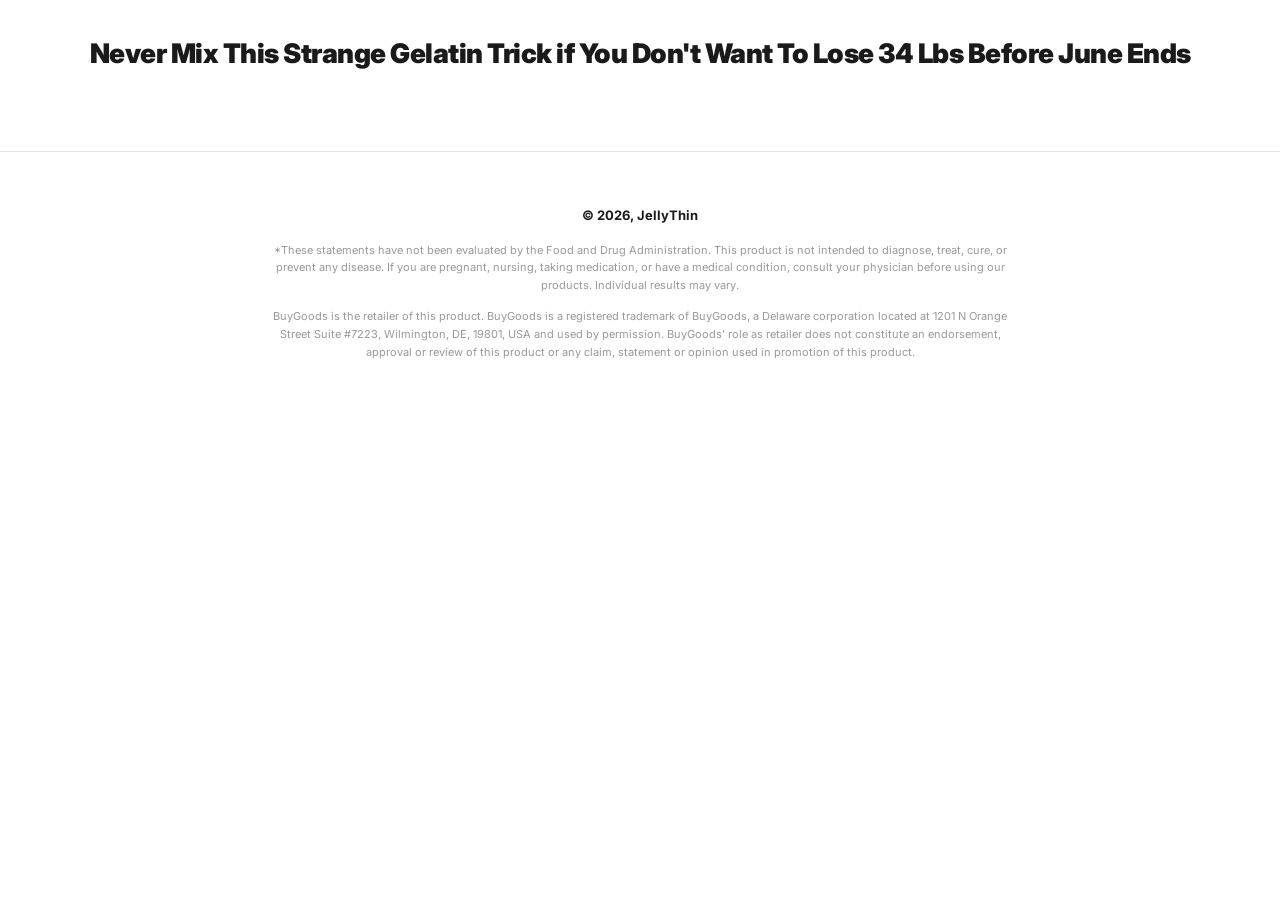
<file: wv3l2/index.html>
<!DOCTYPE html>
<html lang="en">
<head>
  <!-- Tracking -->
  <script type="text/javascript" src="https://lp.newhorseup.online/track.js?rtkcmpid=6a2878b1fe3e912787f3acc4"></script>

  <meta charset="UTF-8">
  <meta name="viewport" content="width=device-width, initial-scale=1.0">
  <title>JellyThin &mdash; ACV + Keto Gummies | Official Store</title>

  <link rel="preconnect" href="https://fonts.googleapis.com">
  <link rel="preconnect" href="https://fonts.gstatic.com" crossorigin>
  <link href="https://fonts.googleapis.com/css2?family=Inter:wght@400;500;600;700;800;900&display=swap" rel="stylesheet">

  <!-- VTurb video players — preload/prefetch hints -->
  <script>!function(i,n){i._plt=i._plt||(n&&n.timeOrigin?n.timeOrigin+n.now():Date.now())}(window,performance);</script>
  <link rel="preload" href="https://scripts.converteai.net/ee23f5b0-45e7-4e27-a038-209fb03d31cc/players/6a208b86085d2f21a294a6ea/v4/player.js" as="script">
  <link rel="preload" href="https://scripts.converteai.net/lib/js/smartplayer-wc/v4/smartplayer.js" as="script">
  <link rel="preload" href="https://cdn.converteai.net/ee23f5b0-45e7-4e27-a038-209fb03d31cc/6a1f229ac675892e4796b9dc/main.m3u8" as="fetch">
  <link rel="dns-prefetch" href="https://cdn.converteai.net">
  <link rel="dns-prefetch" href="https://scripts.converteai.net">
  <link rel="dns-prefetch" href="https://images.converteai.net">
  <link rel="dns-prefetch" href="https://license.vturb.com">

  <!-- ============================================================= -->
  <!-- BuyGoods - Tracking da DTC (3 packs: 1 / 2 / 3 bottles)        -->
  <!-- jell{1,2,3}_fun_b3_wt (one-time) + _rc (subscribe) — acc 12557 -->
  <!-- ============================================================= -->
  <script>
    function ReadCookie(name){name += '='; var parts = document.cookie.split(/;\s*/);for (var i = 0; i < parts.length; i++) {var part = parts[i]; if (part.indexOf(name) == 0) return part.substring(name.length)} return '';}
    var mysrc = "https://tracking.buygoods.com/track/?a=12557&firstcookie=0"+"&tracking_redirect=&referrer="+encodeURIComponent(document.referrer)+"&sessid2="+ReadCookie('sessid2')+"&product=jell1_fun_b3_wt,jell2_fun_b3_wt,jell3_fun_b3_wt,jell1_fun_b3_wt_rc,jell2_fun_b3_wt_rc,jell3_fun_b3_wt_rc&vid1=&vid2=&vid3=&caller_url="+encodeURIComponent(window.location.href); if(typeof add_to_cart !== 'undefined') { mysrc = mysrc+'&add_to_cart='+add_to_cart; } var newScript = document.createElement('script'); newScript.type = 'text/javascript'; newScript.defer = true; newScript.src = mysrc; var s = document.getElementsByTagName('script')[0]; s.parentNode.insertBefore(newScript, s);
  </script>

  <style>
    /* =========================================================================
       JellyThin DTC — Design tokens (brand palette)
       red #AD182B · rose #CC2B4D · light pink #FFE4DF · mauve #BB528C
       ========================================================================= */
    :root{
      --red:#AD182B;
      --rose:#CC2B4D;
      --pink:#FFE4DF;
      --pink-soft:#FFF3F0;
      --mauve:#BB528C;
      --ink:#1A1A1A;
      --muted:#6b6b6b;
      --line:#e7e3e1;
      --white:#fff;
      --ok:#1f8f4e;
      --font:"Inter",-apple-system,BlinkMacSystemFont,"Segoe UI",sans-serif;
      --shadow-sm:0 1px 2px rgba(26,26,26,.06);
      --shadow:0 6px 24px rgba(26,26,26,.08);
      --radius:14px;
    }
    *,*::before,*::after{box-sizing:border-box;}
    html{scroll-behavior:smooth;}
    body{margin:0;font-family:var(--font);color:var(--ink);background:var(--white);-webkit-font-smoothing:antialiased;line-height:1.5;}
    img{max-width:100%;display:block;height:auto;}
    a{color:inherit;text-decoration:none;}
    h1,h2,h3,h4,p,ul{margin:0;padding:0;}
    ul{list-style:none;}
    button{font-family:inherit;cursor:pointer;}
    .wrap{max-width:1180px;margin:0 auto;padding:0 24px;}

    /* ---- Announcement bar ---- */
    .announce{background:var(--red);color:#fff;text-align:center;font-size:12px;font-weight:800;letter-spacing:1.5px;padding:9px 12px;text-transform:uppercase;}

    /* ---- Header ---- */
    .site-header{position:sticky;top:0;z-index:50;background:#fff;border-bottom:1px solid var(--line);}
    .site-header .wrap{display:flex;align-items:center;justify-content:space-between;height:66px;}
    .brand{display:flex;align-items:center;gap:9px;font-weight:900;font-size:22px;letter-spacing:-.5px;color:var(--ink);}
    .brand-mark{width:30px;height:30px;border-radius:50%;background:var(--red);display:flex;align-items:center;justify-content:center;}
    .brand-mark svg{width:18px;height:18px;}
    .brand span{color:var(--rose);}
    .nav{display:flex;align-items:center;gap:34px;}
    .nav a{font-size:15px;font-weight:600;color:var(--ink);}
    .nav a:hover{color:var(--red);}
    @media(max-width:860px){.nav{gap:18px;}.nav a{font-size:14px;}}
    @media(max-width:600px){.nav{display:none;}}

    /* =========================================================================
       VSL / VIDEO INTRO
       ========================================================================= */
    .vsl{padding:36px 0 8px;text-align:center;}
    .vsl-inner{width:60%;margin:0 auto;}
    .vsl h1{font-size:27px;line-height:1.3;font-weight:900;letter-spacing:-.5px;margin:0 auto;}
    @media(max-width:900px){.vsl-inner{width:100%;}}
    @media(max-width:600px){.vsl h1{font-size:21px;}.vsl{padding:24px 0 4px;}}

    /* =========================================================================
       PRODUCT HERO
       ========================================================================= */
    .product{padding:40px 0 56px;}
    .product .wrap{display:grid;grid-template-columns:1fr 1fr;gap:54px;align-items:start;}
    @media(max-width:940px){.product .wrap{grid-template-columns:1fr;gap:30px;}}

    /* Gallery */
    .gallery{position:sticky;top:90px;}
    @media(max-width:940px){.gallery{position:static;}}
    .gallery-main{background:var(--pink-soft);border-radius:18px;padding:28px;display:flex;align-items:center;justify-content:center;min-height:430px;}
    .gallery-main img{max-height:420px;width:auto;filter:drop-shadow(0 18px 30px rgba(173,24,43,.14));}
    .gallery-thumbs{display:grid;grid-template-columns:repeat(6,1fr);gap:10px;margin-top:14px;}
    .gallery-thumbs button{background:var(--pink-soft);border:2px solid transparent;border-radius:10px;padding:7px;aspect-ratio:1;display:flex;align-items:center;justify-content:center;transition:border-color .2s;}
    .gallery-thumbs button.active{border-color:var(--red);}
    .gallery-thumbs img{max-height:100%;width:auto;}

    /* Info column */
    .rating{display:flex;align-items:center;gap:8px;font-size:14px;color:var(--muted);margin-bottom:10px;}
    .stars{color:#f5a623;letter-spacing:2px;font-size:15px;}
    .rating b{color:var(--ink);}
    .product h1{font-size:30px;line-height:1.2;font-weight:900;letter-spacing:-.5px;margin-bottom:14px;}
    @media(max-width:600px){.product h1{font-size:25px;}}
    .lead{font-size:15px;line-height:1.65;color:#3a3a3a;margin-bottom:8px;}
    .lead strong{color:var(--ink);}
    .lead-accent{color:var(--rose);font-weight:600;}
    .bene{margin:18px 0 22px;display:grid;gap:10px;}
    .bene li{display:flex;align-items:flex-start;gap:10px;font-size:14.5px;color:#333;}
    .bene li svg{width:18px;height:18px;flex-shrink:0;margin-top:1px;color:var(--rose);}

    /* ---- Subscribe & Save widget ---- */
    .buybox{border-top:1px solid var(--line);padding-top:22px;}
    .buybox-head{text-align:center;font-size:12px;font-weight:800;letter-spacing:1.5px;text-transform:uppercase;color:var(--muted);margin-bottom:14px;}
    .supply-option{position:relative;display:grid;grid-template-columns:24px 1fr auto;gap:14px;align-items:center;border:2px solid var(--line);border-radius:12px;padding:16px 18px;margin-bottom:12px;cursor:pointer;transition:border-color .2s,background .2s,box-shadow .2s;background:#fff;}
    .supply-option:hover{border-color:#d9b9bf;}
    .supply-option.selected{border-color:var(--red);background:var(--pink-soft);box-shadow:0 4px 14px rgba(173,24,43,.1);}
    .supply-radio{width:22px;height:22px;border-radius:50%;border:2px solid #cfcfcf;position:relative;flex-shrink:0;transition:border-color .2s;}
    .supply-option.selected .supply-radio{border-color:var(--red);}
    .supply-option.selected .supply-radio::after{content:"";position:absolute;inset:4px;border-radius:50%;background:var(--red);}
    .supply-info .supply-title{font-size:16px;font-weight:800;display:flex;align-items:center;gap:8px;flex-wrap:wrap;}
    .save-tag{background:var(--ok);color:#fff;font-size:11px;font-weight:800;padding:2px 8px;border-radius:5px;letter-spacing:.3px;}
    .supply-sub{font-size:13px;color:var(--muted);margin-top:3px;}
    .supply-sub .free-ship{color:var(--ok);font-weight:700;}
    .supply-sub .bonus-flag{color:var(--red);font-weight:700;}
    .supply-price{text-align:right;}
    .supply-price .now{font-size:20px;font-weight:900;color:var(--ink);}
    .supply-price .was{font-size:13px;color:#aaa;text-decoration:line-through;display:block;}
    .ribbon{position:absolute;top:-11px;right:14px;font-size:10px;font-weight:800;letter-spacing:1px;text-transform:uppercase;color:#fff;padding:3px 10px;border-radius:5px;}
    .ribbon.popular{background:var(--mauve);}
    .ribbon.best{background:var(--red);}

    .ships-line{display:flex;align-items:center;gap:7px;font-size:13px;color:var(--ok);font-weight:600;margin:6px 0 16px;}
    .ships-line::before{content:"";width:8px;height:8px;border-radius:50%;background:var(--ok);}

    .btn-cart{display:block;width:100%;background:var(--red);color:#fff;font-size:17px;font-weight:800;letter-spacing:.4px;text-transform:uppercase;border:none;border-radius:10px;padding:18px;transition:background .2s,transform .12s;text-align:center;box-shadow:0 5px 0 #7d1020;}
    .btn-cart:hover{background:var(--rose);}
    .btn-cart:active{transform:translateY(3px);box-shadow:0 2px 0 #7d1020;}
    .cart-perks{display:grid;gap:7px;margin:16px 0 14px;}
    .cart-perks li{display:flex;align-items:center;gap:9px;font-size:13.5px;color:#444;}
    .cart-perks li svg{width:15px;height:15px;color:var(--rose);flex-shrink:0;}
    .buy-once{display:block;width:100%;text-align:center;font-size:15px;font-weight:800;letter-spacing:.4px;text-transform:uppercase;color:var(--red);background:#fff;border:2px solid var(--red);border-radius:10px;padding:14px;margin-top:10px;text-decoration:none;transition:background .2s,color .2s,transform .12s;box-shadow:0 5px 0 #7d1020;}
    .buy-once:hover{background:var(--red);color:#fff;}
    .buy-once:active{transform:translateY(3px);box-shadow:0 2px 0 #7d1020;}

    .stock-line{display:flex;align-items:center;justify-content:center;gap:18px;font-size:13px;color:var(--muted);margin:14px 0;flex-wrap:wrap;}
    .stock-line .in-stock{color:var(--ok);font-weight:700;display:flex;align-items:center;gap:6px;}
    .stock-line .in-stock::before{content:"";width:8px;height:8px;border-radius:50%;background:var(--ok);}
    .pay-row{display:flex;align-items:center;justify-content:center;gap:10px;flex-wrap:wrap;margin:6px 0 20px;opacity:.9;}
    .pay-row img{height:26px;width:auto;}

    .moneyback{display:flex;gap:16px;align-items:flex-start;background:var(--pink-soft);border:1px solid var(--pink);border-radius:12px;padding:18px;}
    .moneyback .mb-seal{width:64px;height:64px;flex-shrink:0;}
    .moneyback h4{font-size:15px;font-weight:800;color:var(--red);margin-bottom:5px;}
    .moneyback p{font-size:13px;line-height:1.55;color:#555;}

    /* Mini accordion (right column) */
    .mini-faq{margin-top:22px;border-top:1px solid var(--line);}
    .mini-faq .q{width:100%;background:none;border:none;border-bottom:1px solid var(--line);padding:16px 0;display:flex;justify-content:space-between;align-items:center;gap:14px;font-size:15px;font-weight:700;text-align:left;color:var(--ink);}
    .mini-faq .q svg{width:16px;height:16px;flex-shrink:0;transition:transform .25s;color:var(--red);}
    .mini-faq .q.open svg{transform:rotate(180deg);}
    .mini-faq .a{max-height:0;overflow:hidden;transition:max-height .3s ease;}
    .mini-faq .a p{font-size:14px;line-height:1.6;color:#555;padding:0 0 16px;}

    /* =========================================================================
       WHAT SETS APART
       ========================================================================= */
    .apart{background:var(--pink);padding:64px 0;}
    .apart .wrap{display:grid;grid-template-columns:1fr 1fr;gap:48px;align-items:center;}
    @media(max-width:860px){.apart .wrap{grid-template-columns:1fr;gap:36px;}}
    .diagram{background:#fff;border-radius:18px;padding:30px 22px;box-shadow:var(--shadow);}
    .diagram-grid{display:grid;grid-template-columns:1fr auto 1fr;align-items:center;gap:10px;}
    .diagram-col{display:grid;gap:24px;}
    .diagram-label{font-size:12.5px;font-weight:700;color:#444;line-height:1.3;position:relative;}
    .diagram-col.left .diagram-label{text-align:right;padding-right:14px;}
    .diagram-col.right .diagram-label{text-align:left;padding-left:14px;}
    .diagram-col.left .diagram-label::after,.diagram-col.right .diagram-label::before{content:"";position:absolute;top:50%;width:10px;height:2px;background:var(--mauve);}
    .diagram-col.left .diagram-label::after{right:0;}
    .diagram-col.right .diagram-label::before{left:0;}
    .diagram-center img{max-height:200px;width:auto;margin:0 auto;}
    .diagram-foot{display:flex;align-items:center;justify-content:center;gap:8px;margin-top:20px;font-weight:900;color:var(--red);font-size:15px;}
    .diagram-foot .brand-mark{width:24px;height:24px;}
    .diagram-foot .brand-mark svg{width:14px;height:14px;}
    @media(max-width:520px){.diagram-grid{grid-template-columns:1fr;}.diagram-col.left .diagram-label,.diagram-col.right .diagram-label{text-align:center;padding:0;}.diagram-col.left .diagram-label::after,.diagram-col.right .diagram-label::before{display:none;}.diagram-center{order:-1;}}

    .apart-copy h2{font-size:30px;font-weight:900;letter-spacing:-.5px;margin-bottom:14px;}
    .apart-copy .intro{font-size:15px;color:#444;line-height:1.6;margin-bottom:24px;}
    .apart-item{margin-bottom:20px;}
    .apart-item h3{display:flex;align-items:center;gap:9px;font-size:16px;font-weight:800;margin-bottom:6px;}
    .apart-item h3 svg{width:20px;height:20px;color:var(--ok);flex-shrink:0;}
    .apart-item p{font-size:14px;line-height:1.6;color:#555;padding-left:29px;}

    /* =========================================================================
       TRANSFORMATION / SOCIAL PROOF
       ========================================================================= */
    .transformation{background:#fff;padding:64px 0;}
    .transformation .kicker{text-align:center;font-size:12px;font-weight:800;letter-spacing:2px;text-transform:uppercase;color:var(--rose);margin-bottom:12px;}
    .transformation h2{text-align:center;font-size:28px;line-height:1.28;font-weight:900;letter-spacing:-.4px;max-width:780px;margin:0 auto 34px;}
    @media(max-width:600px){.transformation h2{font-size:23px;}}
    .transformation-grid{display:grid;grid-template-columns:1fr 1fr;gap:22px;max-width:940px;margin:0 auto 36px;}
    @media(max-width:760px){.transformation-grid{grid-template-columns:1fr;gap:18px;}}
    .transformation-grid figure{margin:0;border-radius:16px;overflow:hidden;box-shadow:var(--shadow);background:var(--pink-soft);}
    .transformation-grid img{width:100%;display:block;}
    .transformation-grid figcaption{font-size:12px;color:var(--muted);text-align:center;padding:10px 14px;font-weight:600;}
    .story{max-width:680px;margin:0 auto;}
    .story p{font-size:16px;line-height:1.7;color:#3a3a3a;margin-bottom:18px;text-align:center;}
    .story p.story-open{font-size:18px;font-weight:600;color:var(--ink);}
    .story p.story-close{font-weight:600;color:var(--red);}
    .results-disclaimer{max-width:700px;margin:28px auto 0;font-size:12px;line-height:1.6;color:#9a9a9a;text-align:center;font-style:italic;}
    /* Video testimonials below before/after */
    .video-wall{max-width:1000px;margin:8px auto 0;}
    .video-wall .video-kicker{text-align:center;font-size:12px;font-weight:800;letter-spacing:2px;text-transform:uppercase;color:var(--rose);margin-bottom:8px;}
    .video-wall h3{text-align:center;font-size:22px;font-weight:900;letter-spacing:-.3px;margin:0 auto 26px;}
    .video-grid{display:flex;flex-wrap:wrap;justify-content:center;align-items:flex-start;gap:20px;}
    .video-grid + .video-grid{margin-top:20px;}
    .video-grid .vcard{background:transparent;border-radius:12px;overflow:hidden;}
    .video-grid .vcard vturb-smartplayer{display:block;width:100%;border-radius:10px;overflow:hidden;}
    /* 4:3 landscape videos (1 & 3) */
    .vcard--wide{flex:1 1 360px;max-width:440px;}
    .vcard--wide vturb-smartplayer{aspect-ratio:4/3;}
    /* 9:16 portrait videos (2, 4 & 5) */
    .vcard--tall{flex:1 1 240px;max-width:270px;}
    .vcard--tall vturb-smartplayer{aspect-ratio:9/16;}
    @media(max-width:760px){
      .vcard--wide{flex:1 1 100%;max-width:440px;}
      .vcard--tall{flex:1 1 46%;max-width:270px;}
    }

    /* =========================================================================
       PROMISE ROW
       ========================================================================= */
    .promise{padding:60px 0 50px;text-align:center;}
    .promise h2{font-size:26px;font-weight:900;margin-bottom:38px;}
    .promise-grid{display:grid;grid-template-columns:repeat(6,1fr);gap:20px;}
    @media(max-width:820px){.promise-grid{grid-template-columns:repeat(3,1fr);gap:30px 16px;}}
    @media(max-width:460px){.promise-grid{grid-template-columns:repeat(2,1fr);}}
    .promise-item{display:flex;flex-direction:column;align-items:center;gap:12px;}
    .promise-icon{width:54px;height:54px;border:2px solid var(--mauve);border-radius:50%;display:flex;align-items:center;justify-content:center;color:var(--red);}
    .promise-icon svg{width:28px;height:28px;}
    .promise-item span{font-size:12.5px;font-weight:700;color:#444;line-height:1.3;max-width:120px;}

    /* =========================================================================
       JOURNEY TIMELINE
       ========================================================================= */
    .journey{background:#fff;padding:20px 0 70px;}
    .journey h2{text-align:center;font-size:28px;font-weight:900;margin-bottom:50px;}
    .timeline{position:relative;max-width:840px;margin:0 auto;}
    .timeline::before{content:"";position:absolute;left:50%;top:8px;bottom:8px;width:2px;background:repeating-linear-gradient(var(--mauve) 0 6px,transparent 6px 12px);transform:translateX(-50%);}
    .t-row{position:relative;display:grid;grid-template-columns:1fr 1fr;gap:40px;margin-bottom:34px;align-items:center;}
    .t-dot{position:absolute;left:50%;top:50%;transform:translate(-50%,-50%);width:22px;height:22px;border-radius:50%;background:var(--red);border:4px solid var(--pink);z-index:2;}
    .t-stage{font-size:24px;font-weight:900;color:var(--red);display:flex;align-items:center;gap:8px;}
    .t-stage svg{width:22px;height:22px;}
    .t-card{border:1.5px solid var(--line);border-radius:12px;padding:16px 18px;font-size:13.5px;line-height:1.6;color:#555;box-shadow:var(--shadow-sm);background:#fff;}
    .t-row.left .t-stage{justify-content:flex-end;text-align:right;order:1;}
    .t-row.left .t-card{order:2;}
    .t-row.right .t-card{order:1;text-align:right;}
    .t-row.right .t-stage{order:2;}
    @media(max-width:640px){
      .timeline::before{left:13px;}
      .t-row{grid-template-columns:1fr;gap:8px;padding-left:38px;margin-bottom:26px;}
      .t-dot{left:13px;}
      .t-row.left .t-stage,.t-row.right .t-stage{order:0;justify-content:flex-start;text-align:left;}
      .t-row.left .t-card,.t-row.right .t-card{order:0;text-align:left;}
    }

    /* ---- mid CTA ---- */
    .mid-cta{text-align:center;padding:0 24px;}
    .btn-wide{display:inline-block;background:var(--red);color:#fff;font-size:17px;font-weight:800;letter-spacing:.5px;text-transform:uppercase;padding:18px 70px;border-radius:10px;box-shadow:0 5px 0 #7d1020;transition:background .2s,transform .12s;}
    .btn-wide:hover{background:var(--rose);}
    .btn-wide:active{transform:translateY(3px);box-shadow:0 2px 0 #7d1020;}
    .cta-guarantee{display:flex;align-items:center;justify-content:center;gap:7px;font-size:13px;color:var(--muted);font-weight:600;margin-top:14px;}
    .cta-guarantee svg{width:16px;height:16px;color:var(--red);}

    /* =========================================================================
       FAQ
       ========================================================================= */
    .faq{background:var(--pink);padding:64px 0;}
    .faq h2{text-align:center;font-size:28px;font-weight:900;margin-bottom:36px;}
    .faq-list{max-width:780px;margin:0 auto;display:grid;gap:10px;}
    .faq-item{background:#fff;border-radius:10px;box-shadow:var(--shadow-sm);overflow:hidden;}
    .faq-q{width:100%;background:none;border:none;padding:18px 20px;display:flex;justify-content:space-between;align-items:center;gap:14px;font-size:15px;font-weight:700;text-align:left;color:var(--ink);}
    .faq-q svg{width:16px;height:16px;flex-shrink:0;transition:transform .25s;color:var(--red);}
    .faq-q.open svg{transform:rotate(180deg);}
    .faq-a{max-height:0;overflow:hidden;transition:max-height .35s ease;}
    .faq-a p{font-size:14px;line-height:1.65;color:#555;padding:0 20px 20px;}

    /* =========================================================================
       FOOTER
       ========================================================================= */
    .site-footer{background:#fff;border-top:1px solid var(--line);padding:54px 0 30px;}
    .footer-top{display:grid;grid-template-columns:1.4fr 1fr;gap:40px;}
    @media(max-width:760px){.footer-top{grid-template-columns:1fr;gap:30px;}}
    .footer-links{display:grid;gap:11px;align-content:start;}
    .footer-links a{font-size:14px;color:#444;}
    .footer-links a:hover{color:var(--red);}
    .footer-news h4{font-size:14px;font-weight:400;color:#444;line-height:1.5;margin-bottom:14px;max-width:330px;}
    .news-form{display:flex;border-bottom:1px solid #bbb;max-width:330px;align-items:center;}
    .news-form input{flex:1;border:none;outline:none;font-family:inherit;font-size:14px;padding:8px 0;background:none;}
    .news-form button{background:none;border:none;color:#444;font-size:18px;padding:4px;}
    .social{display:flex;gap:18px;margin-top:18px;}
    .social a{color:#444;}
    .social svg{width:18px;height:18px;}
    .country{margin-top:28px;}
    .country label{display:block;font-size:13px;color:var(--muted);margin-bottom:6px;}
    .country select{font-family:inherit;font-size:13px;padding:8px 12px;border:1px solid var(--line);border-radius:7px;background:#fff;color:var(--ink);}
    .footer-bottom{text-align:center;}
    .footer-bottom .copy{font-size:13px;font-weight:700;color:var(--ink);margin-bottom:16px;}
    .footer-disc{font-size:11px;line-height:1.6;color:#999;max-width:760px;margin:0 auto 14px;text-align:center;}
    #bg-disclaimer{margin-top:10px;font-size:11px;color:#999;}

    /* =========================================================================
       VSL DELAY — esconde tudo (menos título + vídeo + rodapé) até liberar
       ========================================================================= */
    .vsl-delayed{display:none;}
    .vsl-delayed.revealed{display:block;}

  </style>
</head>
<body>

  <!-- Announcement -->
  <div class="announce vsl-delayed">60-Day 100% Money-Back Guarantee</div>

  <!-- Header -->
  <header class="site-header vsl-delayed">
    <div class="wrap">
      <a href="#" class="brand">
        JellyThin
      </a>
      <nav class="nav">
        <a href="#faq">FAQ</a>
      </nav>
    </div>
  </header>

  <!-- ============================================================= -->
  <!-- VSL / VIDEO INTRO                                             -->
  <!-- ============================================================= -->
  <section class="vsl">
    <div class="wrap">
      <h1>Never Mix This Strange Gelatin Trick if You Don't Want To Lose 34 Lbs Before June Ends</h1>
      <div class="vsl-inner">
      <br>
      <vturb-smartplayer id="vid-6a208b86085d2f21a294a6ea" style="display: block; margin: 0 auto; width: 100%; max-width: 400px;"></vturb-smartplayer> <script type="text/javascript"> var s=document.createElement("script"); s.src="https://scripts.converteai.net/ee23f5b0-45e7-4e27-a038-209fb03d31cc/players/6a208b86085d2f21a294a6ea/v4/player.js", s.async=!0,document.head.appendChild(s); </script>
      <br><br>
      </div>
    </div>
  </section>

  <!-- ============================================================= -->
  <!-- PRODUCT HERO                                                  -->
  <!-- ============================================================= -->
  <section class="product vsl-delayed">
    <div class="wrap">

      <!-- Gallery -->
      <div class="gallery">
        <div class="gallery-main">
          <img id="mainImg" src="images/jellythin-3.png" alt="JellyThin ACV + Keto Gummies — 3 bottle pack">
        </div>
        <div class="gallery-thumbs" id="thumbs">
          <button class="active" data-img="images/jellythin-3.png"><img src="images/jellythin-3.png" alt="3 bottles"></button>
          <button data-img="images/jellythin-2.png"><img src="images/jellythin-2.png" alt="2 bottles"></button>
          <button data-img="images/jellythin.png"><img src="images/jellythin.png" alt="1 bottle"></button>
          <button data-img="images/jellythin-label.jpg"><img src="images/jellythin-label.jpg" alt="Supplement facts"></button>
          <button data-img="images/bonus-keto-kickstart.png"><img src="images/bonus-keto-kickstart.png" alt="Bonus: Keto Kickstart"></button>
          <button data-img="images/bonus-jelly-diet.png"><img src="images/bonus-jelly-diet.png" alt="Bonus: Jelly Diet"></button>
        </div>
      </div>

      <!-- Info + buy box -->
      <div class="info">
        <!-- Rating — EDIT: add your own verified rating/source if desired -->
        <div class="rating">
          <span class="stars">&#9733;&#9733;&#9733;&#9733;&#9733;</span>
          <span>Loved by <b>thousands</b> of customers</span>
        </div>

        <h1>JellyThin ACV + Keto Gummies &mdash; Complete Daily Metabolism Support for Energy, Cravings &amp; Healthy Weight</h1>

        <p class="lead"><strong>JellyThin Gummies</strong> are crafted to support a healthy metabolism &mdash; pairing Apple Cider Vinegar with BHB salts to work with your body's own fat-for-fuel rhythms.</p>
        <p class="lead lead-accent">Just one gummy a day helps support steady energy, balanced appetite, and that lighter feeling &mdash; naturally, from the inside out.</p>

        <ul class="bene">
          <li><svg viewBox="0 0 24 24" fill="none" stroke="currentColor" stroke-width="2.5"><path d="M20 6L9 17l-5-5"/></svg> Supports a healthy, active metabolism</li>
          <li><svg viewBox="0 0 24 24" fill="none" stroke="currentColor" stroke-width="2.5"><path d="M20 6L9 17l-5-5"/></svg> Helps curb those afternoon cravings</li>
          <li><svg viewBox="0 0 24 24" fill="none" stroke="currentColor" stroke-width="2.5"><path d="M20 6L9 17l-5-5"/></svg> Supports steady, all-day energy</li>
          <li><svg viewBox="0 0 24 24" fill="none" stroke="currentColor" stroke-width="2.5"><path d="M20 6L9 17l-5-5"/></svg> Stimulant-free &amp; easy-to-take gummy</li>
        </ul>

        <!-- Buy box -->
        <div class="buybox">
          <p class="buybox-head" id="modeHead">Subscribe &amp; Save (Auto-Delivery)</p>

          <!-- Option 1 — 30-Day / 1 Bottle -->
          <label class="supply-option" data-qty="1"
            data-sub-now="71" data-sub-was="89"
            data-once-now="89"
            data-save="18" data-freeship="0" data-bonus="0"
            data-cadence-days="30" data-cadence-months="month"
            data-sub-link="https://lp.newhorseup.online/click/1"
            data-once-link="https://lp.newhorseup.online/click/2">
            <span class="supply-radio"></span>
            <span class="supply-info">
              <span class="supply-title">30-Day Supply <span class="save-tag">Save $18</span></span>
              <span class="supply-sub"><span class="qty-text">1 Bottle in Total</span></span>
            </span>
            <span class="supply-price"><span class="now">$71</span><span class="was">$89</span></span>
          </label>

          <!-- Option 2 — 60-Day / 2 Bottles (MOST POPULAR) -->
          <label class="supply-option" data-qty="2"
            data-sub-now="134" data-sub-was="158"
            data-once-now="158"
            data-save="24" data-freeship="1" data-bonus="0"
            data-cadence-days="60" data-cadence-months="2 months"
            data-sub-link="https://lp.newhorseup.online/click/3"
            data-once-link="https://lp.newhorseup.online/click/4">
            <span class="ribbon popular">Most Popular</span>
            <span class="supply-radio"></span>
            <span class="supply-info">
              <span class="supply-title">60-Day Supply <span class="save-tag">Save $24</span></span>
              <span class="supply-sub"><span class="qty-text">2 Bottles in Total</span> &middot; <span class="free-ship">FREE Shipping</span></span>
            </span>
            <span class="supply-price"><span class="now">$134</span><span class="was">$158</span></span>
          </label>

          <!-- Option 3 — 90-Day / 3 Bottles (BEST DEAL, pre-selected) -->
          <label class="supply-option selected" data-qty="3"
            data-sub-now="150" data-sub-was="177"
            data-once-now="177"
            data-save="27" data-freeship="1" data-bonus="1"
            data-cadence-days="90" data-cadence-months="3 months"
            data-sub-link="https://lp.newhorseup.online/click/5"
            data-once-link="https://lp.newhorseup.online/click/6">
            <span class="ribbon best">Best Deal</span>
            <span class="supply-radio"></span>
            <span class="supply-info">
              <span class="supply-title">90-Day Supply <span class="save-tag">Save $27</span></span>
              <span class="supply-sub"><span class="qty-text">3 Bottles in Total</span> &middot; <span class="free-ship">FREE Shipping</span> &middot; <span class="bonus-flag">+3 FREE Bonuses</span></span>
            </span>
            <span class="supply-price"><span class="now">$150</span><span class="was">$177</span></span>
          </label>

          <p class="ships-line">Ships fast from our USA fulfillment center</p>

          <a href="#" class="btn-cart" id="cartBtn">Add To Cart</a>

          <ul class="cart-perks" id="cartPerks">
            <li><svg viewBox="0 0 24 24" fill="none" stroke="currentColor" stroke-width="2.5"><path d="M20 6L9 17l-5-5"/></svg> <span class="perk-1">Auto-delivers every 90 days</span></li>
            <li><svg viewBox="0 0 24 24" fill="none" stroke="currentColor" stroke-width="2.5"><path d="M20 6L9 17l-5-5"/></svg> <span class="perk-2">$150 refill ships every 3 months</span></li>
            <li><svg viewBox="0 0 24 24" fill="none" stroke="currentColor" stroke-width="2.5"><path d="M20 6L9 17l-5-5"/></svg> Cancel anytime</li>
          </ul>

          <a href="#" class="buy-once" id="modeToggle">Buy Once (One-Time Purchase) &rarr;</a>

          <div class="stock-line">
            <span class="in-stock">In stock</span>
            <span>Expected delivery in 3 to 6 business days</span>
          </div>

          <div class="pay-row">
            <img src="images/cards.png" alt="Visa, Mastercard, American Express, Discover">
          </div>

          <div class="moneyback">
            <img class="mb-seal" src="images/60days.png" alt="60-Day Money-Back Guarantee">
            <div>
              <h4>Love it or your money back!</h4>
              <p>If you're not completely satisfied, simply let us know any time within 60 days of delivery for a full refund. No hassle, no questions asked.</p>
            </div>
          </div>

          <!-- Mini FAQ -->
          <div class="mini-faq" id="miniFaq">
            <button class="q">How does it work? <svg viewBox="0 0 24 24" fill="none" stroke="currentColor" stroke-width="2.5"><path d="M6 9l6 6 6-6"/></svg></button>
            <div class="a"><p>JellyThin pairs Apple Cider Vinegar &mdash; traditionally used to support digestion and appetite &mdash; with BHB salts that support your body's natural fat-for-fuel energy pathways. One gummy a day works with your metabolism instead of forcing it with stimulants.</p></div>

            <button class="q">How JellyThin supports your body <svg viewBox="0 0 24 24" fill="none" stroke="currentColor" stroke-width="2.5"><path d="M6 9l6 6 6-6"/></svg></button>
            <div class="a"><p>The ACV side supports digestive comfort, fullness and balanced blood-sugar response, while the BHB salts (Calcium, Magnesium &amp; Sodium) support steady energy and help maintain electrolyte balance during metabolic shifts.</p></div>

            <button class="q">What to expect <svg viewBox="0 0 24 24" fill="none" stroke="currentColor" stroke-width="2.5"><path d="M6 9l6 6 6-6"/></svg></button>
            <div class="a"><p>Everybody responds on its own timeline. Many people notice gentler energy and fewer afternoon cravings with consistent daily use over 30+ days, with more noticeable shifts after 60&ndash;90 days. Consistency is what moves the needle.</p></div>

            <button class="q">How long until I get it? <svg viewBox="0 0 24 24" fill="none" stroke="currentColor" stroke-width="2.5"><path d="M6 9l6 6 6-6"/></svg></button>
            <div class="a"><p>Orders ship fast from our USA fulfillment center, with expected delivery in 3 to 6 business days. Your 3 free digital bonuses (on the 3-bottle pack) are delivered to your email instantly.</p></div>

            <button class="q">Who can use it? <svg viewBox="0 0 24 24" fill="none" stroke="currentColor" stroke-width="2.5"><path d="M6 9l6 6 6-6"/></svg></button>
            <div class="a"><p>JellyThin is formulated for adults who want a gentle, two-compound, gummy-format approach to metabolism support &mdash; without harsh stimulants or crash diets. If you are pregnant, nursing, taking medication or managing a condition, consult your healthcare provider first.</p></div>

            <button class="q">Love it or your money back <svg viewBox="0 0 24 24" fill="none" stroke="currentColor" stroke-width="2.5"><path d="M6 9l6 6 6-6"/></svg></button>
            <div class="a"><p>Your order is protected by our 60-day 100% money-back guarantee. If you change your mind for any reason, contact support within 60 days and we'll refund every penny.</p></div>
          </div>
        </div>
      </div>
    </div>
  </section>

  <!-- ============================================================= -->
  <!-- WHAT SETS APART                                               -->
  <!-- ============================================================= -->
  <section class="apart vsl-delayed">
    <div class="wrap">
      <div class="diagram">
        <div class="diagram-grid">
          <div class="diagram-col left">
            <div class="diagram-label">Apple Cider Vinegar for digestion &amp; appetite</div>
            <div class="diagram-label">Calcium BHB for fat-for-fuel energy</div>
          </div>
          <div class="diagram-center">
            <img src="images/jellythin.png" alt="JellyThin gummies">
          </div>
          <div class="diagram-col right">
            <div class="diagram-label">Magnesium BHB for steady daily energy</div>
            <div class="diagram-label">Sodium BHB for electrolyte balance</div>
          </div>
        </div>
        <div class="diagram-foot">
          <span class="brand-mark"><svg viewBox="0 0 24 24" fill="none" stroke="#fff" stroke-width="2.2" stroke-linecap="round"><path d="M8 14s1.5 2 4 2 4-2 4-2"/><circle cx="9" cy="9.5" r="1.1" fill="#fff" stroke="none"/><circle cx="15" cy="9.5" r="1.1" fill="#fff" stroke="none"/></svg></span>
          JellyThin
        </div>
      </div>

      <div class="apart-copy">
        <h2>What Sets JellyThin Apart?</h2>
        <p class="intro">Most metabolism gummies sound the same &mdash; but there are real differences. Here's why JellyThin stands out:</p>

        <div class="apart-item">
          <h3><svg viewBox="0 0 24 24" fill="currentColor"><path d="M12 2a10 10 0 100 20 10 10 0 000-20zm-1 14l-4-4 1.4-1.4L11 13.2l5.6-5.6L18 9z"/></svg> Meaningful Dosage</h3>
          <p>We don't sprinkle a pinch just for the label &mdash; each gummy delivers a meaningful dose of Apple Cider Vinegar and BHB salts designed to actually support your metabolism.</p>
        </div>
        <div class="apart-item">
          <h3><svg viewBox="0 0 24 24" fill="currentColor"><path d="M12 2a10 10 0 100 20 10 10 0 000-20zm-1 14l-4-4 1.4-1.4L11 13.2l5.6-5.6L18 9z"/></svg> Two Compounds, One Gummy</h3>
          <p>Instead of a single mechanism, JellyThin pairs ACV (digestion &amp; appetite) with BHB salts (fat-for-fuel energy) &mdash; two research-informed compounds working together, not one at a time.</p>
        </div>
        <div class="apart-item">
          <h3><svg viewBox="0 0 24 24" fill="currentColor"><path d="M12 2a10 10 0 100 20 10 10 0 000-20zm-1 14l-4-4 1.4-1.4L11 13.2l5.6-5.6L18 9z"/></svg> The Gummy Format Done Right</h3>
          <p>The gummy solves the two biggest problems with traditional ACV &mdash; the harsh taste and the impact on tooth enamel &mdash; so staying consistent is genuinely easy.</p>
        </div>
        <div class="apart-item">
          <h3><svg viewBox="0 0 24 24" fill="currentColor"><path d="M12 2a10 10 0 100 20 10 10 0 000-20zm-1 14l-4-4 1.4-1.4L11 13.2l5.6-5.6L18 9z"/></svg> Designed for Everyday Wellness</h3>
          <p>Stimulant-free and non-habit forming, made to fit a simple daily routine you'll actually keep &mdash; so you can feel your best, every day.</p>
        </div>
      </div>
    </div>
  </section>

  <!-- ============================================================= -->
  <!-- TRANSFORMATION / SOCIAL PROOF                                 -->
  <!-- ============================================================= -->
  <section class="transformation vsl-delayed">
    <div class="wrap">
      <p class="kicker">Real Rituals</p>
      <h2>For years, she avoided mirrors. Now she can't stop smiling at one.</h2>
  
      <div class="transformation-grid">
        <figure>
          <img src="images/antes-depois1.png" alt="JellyThin customer before and after">
        </figure>
        <figure>
          <img src="images/antes-depois2.png" alt="JellyThin customer before and after">
        </figure>
      </div>
  
      <!-- Video testimonials -->
      <div class="video-wall">
        <p class="video-kicker">Watch Their Stories</p>
        <h3>Real Customers, Real Results</h3>
        <!-- 4:3 landscape videos -->
        <div class="video-grid">
          <div class="vcard vcard--wide">
            <vturb-smartplayer id="vid-6a1f22966bf47696cea8032c"
              data-vturb-src="https://scripts.converteai.net/ee23f5b0-45e7-4e27-a038-209fb03d31cc/players/6a1f22966bf47696cea8032c/v4/player.js"
              style="display: block; margin: 0 auto; width: 100%;"></vturb-smartplayer>
          </div>
          <div class="vcard vcard--wide">
            <vturb-smartplayer id="vid-6a1f22a871d177619b081115"
              data-vturb-src="https://scripts.converteai.net/ee23f5b0-45e7-4e27-a038-209fb03d31cc/players/6a1f22a871d177619b081115/v4/player.js"
              style="display: block; margin: 0 auto; width: 100%;"></vturb-smartplayer>
          </div>
        </div>
        <!-- 9:16 portrait videos -->
        <div class="video-grid">
          <div class="vcard vcard--tall">
            <vturb-smartplayer id="vid-6a1f22a036afd0211612aba6"
              data-vturb-src="https://scripts.converteai.net/ee23f5b0-45e7-4e27-a038-209fb03d31cc/players/6a1f22a036afd0211612aba6/v4/player.js"
              style="display: block; margin: 0 auto; width: 100%;"></vturb-smartplayer>
          </div>
          <div class="vcard vcard--tall">
            <vturb-smartplayer id="vid-6a1f22b8c675892e4796ba49"
              data-vturb-src="https://scripts.converteai.net/ee23f5b0-45e7-4e27-a038-209fb03d31cc/players/6a1f22b8c675892e4796ba49/v4/player.js"
              style="display: block; margin: 0 auto; width: 100%;"></vturb-smartplayer>
          </div>
          <div class="vcard vcard--tall">
            <vturb-smartplayer id="vid-6a1f22c56bf47696cea80412"
              data-vturb-src="https://scripts.converteai.net/ee23f5b0-45e7-4e27-a038-209fb03d31cc/players/6a1f22c56bf47696cea80412/v4/player.js"
              style="display: block; margin: 0 auto; width: 100%;"></vturb-smartplayer>
          </div>
        </div>
      </div>
  
      <div class="story">
        <p class="story-open">After 40, Linda's body felt like a stranger.</p>
        <p>She tried everything &mdash; diets that left her starving, workouts she dreaded, "miracle" teas that promised the world and delivered nothing. Nothing stuck. Until a friend told her about JellyThin.</p>
        <p>It wasn't magic. It was a simple daily ritual that finally felt gentle &mdash; no restriction, no obsession with the scale. Just a little support every morning while she focused on living again.</p>
        <p>Today, Linda looks at these two photos and doesn't just see a different body. She sees a woman who came back to herself. &#127807;</p>
        <p class="story-close">If your reflection has felt distant lately, maybe it's time to start your own ritual. &#128156;</p>
      </div>
  
      <p class="results-disclaimer">Results not typical. Individual results will vary and are not guaranteed. JellyThin is a dietary supplement intended to support a healthy lifestyle and is not intended to diagnose, treat, cure, or prevent any disease.</p>
  
      <div class="mid-cta" style="margin-top:34px;">
        <a href="#order" class="btn-wide" id="storyCta">Start Your Ritual</a>
        <p class="cta-guarantee"><svg viewBox="0 0 24 24" fill="none" stroke="currentColor" stroke-width="2">
            <path d="M12 22c5-3 8-7 8-12V5l-8-3-8 3v5c0 5 3 9 8 12z" />
          </svg> 60-Day Money Back Guarantee</p>
      </div>
    </div>
  </section>

  <!-- ============================================================= -->
  <!-- PROMISE ROW                                                   -->
  <!-- ============================================================= -->
  <section class="promise vsl-delayed">
    <div class="wrap">
      <h2>The JellyThin Promise</h2>
      <div class="promise-grid">
        <div class="promise-item">
          <span class="promise-icon"><svg viewBox="0 0 24 24" fill="none" stroke="currentColor" stroke-width="1.8"><path d="M12 3C8 7 6 10 6 14a6 6 0 0012 0c0-4-2-7-6-11z"/></svg></span>
          <span>Clean &amp; Potent</span>
        </div>
        <div class="promise-item">
          <span class="promise-icon"><svg viewBox="0 0 24 24" fill="none" stroke="currentColor" stroke-width="1.8"><path d="M12 22c5-3 8-7 8-12V5l-8-3-8 3v5c0 5 3 9 8 12z"/></svg></span>
          <span>Carefully Sourced</span>
        </div>
        <div class="promise-item">
          <span class="promise-icon"><svg viewBox="0 0 24 24" fill="none" stroke="currentColor" stroke-width="1.8"><circle cx="12" cy="12" r="9"/><path d="M6 6l12 12"/></svg></span>
          <span>No Artificial Additives</span>
        </div>
        <div class="promise-item">
          <span class="promise-icon"><svg viewBox="0 0 24 24" fill="none" stroke="currentColor" stroke-width="1.8"><path d="M3 12h18M12 3v18" /><circle cx="12" cy="12" r="9"/></svg></span>
          <span>Stimulant-Free</span>
        </div>
        <div class="promise-item">
          <span class="promise-icon"><svg viewBox="0 0 24 24" fill="none" stroke="currentColor" stroke-width="1.8"><path d="M4 14c4 0 6-2 8-6 1 4 4 6 8 6"/><path d="M4 14v3a8 8 0 0016 0v-3"/></svg></span>
          <span>Non-GMO</span>
        </div>
        <div class="promise-item">
          <span class="promise-icon"><svg viewBox="0 0 24 24" fill="none" stroke="currentColor" stroke-width="1.8"><rect x="3" y="6" width="18" height="13" rx="2"/><path d="M3 10h18"/></svg></span>
          <span>Made in a USA FDA-Registered Facility</span>
        </div>
      </div>
    </div>
  </section>

  <!-- ============================================================= -->
  <!-- JOURNEY TIMELINE                                              -->
  <!-- ============================================================= -->
  <section class="journey vsl-delayed">
    <div class="wrap">
      <h2>Your JellyThin Journey</h2>
      <div class="timeline">
        <div class="t-row left">
          <div class="t-stage"><svg viewBox="0 0 24 24" fill="none" stroke="currentColor" stroke-width="2"><rect x="3" y="4" width="18" height="18" rx="2"/><path d="M3 9h18M8 2v4M16 2v4"/></svg> Week 1</div>
          <div class="t-card">Your body starts taking in the ACV and BHB blend. Some people notice gentler energy and fewer afternoon dips within the first days.</div>
          <div class="t-dot"></div>
        </div>
        <div class="t-row right">
          <div class="t-card">With consistent daily use, your metabolism is getting ongoing support. Many users report feeling more balanced and less ruled by cravings.</div>
          <div class="t-stage"><svg viewBox="0 0 24 24" fill="none" stroke="currentColor" stroke-width="2"><rect x="3" y="4" width="18" height="18" rx="2"/><path d="M3 9h18M8 2v4M16 2v4"/></svg> Month 1</div>
          <div class="t-dot"></div>
        </div>
        <div class="t-row left">
          <div class="t-stage"><svg viewBox="0 0 24 24" fill="none" stroke="currentColor" stroke-width="2"><rect x="3" y="4" width="18" height="18" rx="2"/><path d="M3 9h18M8 2v4M16 2v4"/></svg> Month 2&ndash;3</div>
          <div class="t-card">Continued support builds on those early wins &mdash; you may notice steadier energy, easier appetite control, and that lighter feeling day to day.</div>
          <div class="t-dot"></div>
        </div>
        <div class="t-row right">
          <div class="t-card">JellyThin becomes part of your long-term routine, supporting your body's natural metabolic rhythms over time &mdash; so you feel your best, every day.</div>
          <div class="t-stage"><svg viewBox="0 0 24 24" fill="none" stroke="currentColor" stroke-width="2"><rect x="3" y="4" width="18" height="18" rx="2"/><path d="M3 9h18M8 2v4M16 2v4"/></svg> Month 6+</div>
          <div class="t-dot"></div>
        </div>
      </div>

      <div class="mid-cta" style="margin-top:50px;">
        <a href="#order" class="btn-wide" id="midCta">Buy Now &amp; Save</a>
        <p class="cta-guarantee"><svg viewBox="0 0 24 24" fill="none" stroke="currentColor" stroke-width="2"><path d="M12 22c5-3 8-7 8-12V5l-8-3-8 3v5c0 5 3 9 8 12z"/></svg> 60-Day Money Back Guarantee</p>
      </div>
    </div>
  </section>

  <!-- ============================================================= -->
  <!-- FAQ                                                           -->
  <!-- ============================================================= -->
  <section class="faq vsl-delayed" id="faq">
    <div class="wrap">
      <h2>Frequently Asked Questions</h2>
      <div class="faq-list" id="faqList">

        <div class="faq-item">
          <button class="faq-q">Can I buy JellyThin Gummies in stores? <svg viewBox="0 0 24 24" fill="none" stroke="currentColor" stroke-width="2.5"><path d="M6 9l6 6 6-6"/></svg></button>
          <div class="faq-a"><p>To protect the quality and integrity of the formula, JellyThin is only available through this official store. You won't find it on Amazon, in retail shops, or through third-party sellers. Ordering here is the only way to guarantee the authentic product with our 60-day guarantee.</p></div>
        </div>

        <div class="faq-item">
          <button class="faq-q">What ingredients are in JellyThin Gummies? <svg viewBox="0 0 24 24" fill="none" stroke="currentColor" stroke-width="2.5"><path d="M6 9l6 6 6-6"/></svg></button>
          <div class="faq-a"><p>JellyThin combines Apple Cider Vinegar with a trio of BHB salts &mdash; Calcium BHB, Magnesium BHB, and Sodium BHB. It's a focused, two-compound blend: nothing unnecessary, nothing hidden. The full supplement facts panel is shown in the product gallery.</p></div>
        </div>

        <div class="faq-item">
          <button class="faq-q">Is JellyThin safe to take with my current medications? <svg viewBox="0 0 24 24" fill="none" stroke="currentColor" stroke-width="2.5"><path d="M6 9l6 6 6-6"/></svg></button>
          <div class="faq-a"><p>JellyThin is made with natural, well-researched ingredients in a USA facility, but we always recommend consulting your healthcare provider before combining it with other supplements or medications &mdash; especially blood sugar, blood pressure, or heart medications. This is standard practice for any new addition to your routine.</p></div>
        </div>

        <div class="faq-item">
          <button class="faq-q">How should I store JellyThin Gummies? <svg viewBox="0 0 24 24" fill="none" stroke="currentColor" stroke-width="2.5"><path d="M6 9l6 6 6-6"/></svg></button>
          <div class="faq-a"><p>Keep the bottle tightly closed in a cool, dry place away from direct sunlight. There's no need to refrigerate &mdash; just store it somewhere consistent so it's easy to remember your daily gummy.</p></div>
        </div>

        <div class="faq-item">
          <button class="faq-q">Will JellyThin help with my energy levels and overall health? <svg viewBox="0 0 24 24" fill="none" stroke="currentColor" stroke-width="2.5"><path d="M6 9l6 6 6-6"/></svg></button>
          <div class="faq-a"><p>JellyThin is designed to support a healthy metabolism, steady daily energy, and balanced appetite signals as part of a healthy lifestyle. The BHB salts in particular support your body's natural fat-for-fuel pathways and electrolyte balance.</p></div>
        </div>

        <div class="faq-item">
          <button class="faq-q">How long until I feel improvement? <svg viewBox="0 0 24 24" fill="none" stroke="currentColor" stroke-width="2.5"><path d="M6 9l6 6 6-6"/></svg></button>
          <div class="faq-a"><p>Everybody responds on its own timeline. Some notice gentler energy and fewer cravings with consistent daily use over 30+ days; others see more noticeable shifts after 60&ndash;90 days. Metabolism is a long game &mdash; which is why the 3-bottle (90-day) supply is our most popular option.</p></div>
        </div>

        <div class="faq-item">
          <button class="faq-q">How often should I take the gummies? <svg viewBox="0 0 24 24" fill="none" stroke="currentColor" stroke-width="2.5"><path d="M6 9l6 6 6-6"/></svg></button>
          <div class="faq-a"><p>Adults: take one (1) gummy daily, or as directed by your healthcare professional. We recommend taking it about 30 minutes before your morning or afternoon meal with a full glass of water. Take it at the same time each day to settle into a rhythm.</p></div>
        </div>

        <div class="faq-item">
          <button class="faq-q">How many servings are in each container? <svg viewBox="0 0 24 24" fill="none" stroke="currentColor" stroke-width="2.5"><path d="M6 9l6 6 6-6"/></svg></button>
          <div class="faq-a"><p>Each bottle is a 30-day supply when taken as directed (one gummy per day). The 2-bottle pack covers 60 days and the 3-bottle pack covers a full 90 days.</p></div>
        </div>

        <div class="faq-item">
          <button class="faq-q">Are there any age or health restrictions? <svg viewBox="0 0 24 24" fill="none" stroke="currentColor" stroke-width="2.5"><path d="M6 9l6 6 6-6"/></svg></button>
          <div class="faq-a"><p>JellyThin is intended for healthy adults. If you are under 18, pregnant, nursing, taking medication, or managing a medical condition, please consult your physician before using it.</p></div>
        </div>

        <div class="faq-item">
          <button class="faq-q">What is your return policy? <svg viewBox="0 0 24 24" fill="none" stroke="currentColor" stroke-width="2.5"><path d="M6 9l6 6 6-6"/></svg></button>
          <div class="faq-a"><p>Your order is protected by our 60-day 100% money-back guarantee. If you're not thrilled &mdash; or simply change your mind &mdash; contact our support team any time within 60 days of delivery and we'll refund every penny. No hoops, no questionnaires, no hassle.</p></div>
        </div>

      </div>

      <div class="mid-cta" style="margin-top:40px;">
        <a href="#order" class="btn-wide" id="faqCta">Buy Now &amp; Save</a>
        <p class="cta-guarantee"><svg viewBox="0 0 24 24" fill="none" stroke="currentColor" stroke-width="2"><path d="M12 22c5-3 8-7 8-12V5l-8-3-8 3v5c0 5 3 9 8 12z"/></svg> 60-Day Money Back Guarantee</p>
      </div>
    </div>
  </section>

  <!-- ============================================================= -->
  <!-- FOOTER                                                        -->
  <!-- ============================================================= -->
  <footer class="site-footer">
    <div class="wrap">
      <div class="footer-bottom">
        <p class="copy">&copy; 2026, JellyThin</p>
        <p class="footer-disc">
          *These statements have not been evaluated by the Food and Drug Administration. This product is not intended to diagnose, treat, cure, or prevent any disease. If you are pregnant, nursing, taking medication, or have a medical condition, consult your physician before using our products. Individual results may vary.
        </p>
        <p class="footer-disc">
          BuyGoods is the retailer of this product. BuyGoods is a registered trademark of BuyGoods, a Delaware corporation located at 1201 N Orange Street Suite #7223, Wilmington, DE, 19801, USA and used by permission. BuyGoods' role as retailer does not constitute an endorsement, approval or review of this product or any claim, statement or opinion used in promotion of this product.
        </p>
        <!-- BuyGoods disclaimer script (account_id 12557) -->
        <span id="bg-disclaimer"></span>
        <script src="https://display.buygoods.com/v1/disclaimer?id=bg-disclaimer&account_id=12557"></script>
      </div>
    </div>
  </footer>

  <script>
    /* ---------- Gallery thumbnails ---------- */
    (function(){
      var thumbs = document.getElementById('thumbs');
      var main = document.getElementById('mainImg');
      thumbs.addEventListener('click', function(e){
        var btn = e.target.closest('button'); if(!btn) return;
        thumbs.querySelectorAll('button').forEach(function(b){b.classList.remove('active');});
        btn.classList.add('active');
        main.src = btn.getAttribute('data-img');
      });
    })();

    /* ---------- Accordions (mini-faq + full faq) ---------- */
    function bindAccordion(root){
      root.querySelectorAll('button').forEach(function(btn){
        btn.addEventListener('click', function(){
          var panel = btn.nextElementSibling;
          var open = btn.classList.contains('open');
          btn.classList.toggle('open', !open);
          panel.style.maxHeight = open ? null : panel.scrollHeight + 'px';
        });
      });
    }
    bindAccordion(document.getElementById('miniFaq'));
    document.querySelectorAll('#faqList .faq-item').forEach(function(item){
      var btn = item.querySelector('.faq-q');
      btn.addEventListener('click', function(){
        var panel = item.querySelector('.faq-a');
        var open = btn.classList.contains('open');
        btn.classList.toggle('open', !open);
        panel.style.maxHeight = open ? null : panel.scrollHeight + 'px';
      });
    });

    /* ---------- Subscribe widget: selection + mode toggle + cart link ---------- */
    (function(){
      var options   = Array.prototype.slice.call(document.querySelectorAll('.supply-option'));
      var cartBtn   = document.getElementById('cartBtn');
      var modeToggle= document.getElementById('modeToggle');
      var modeHead  = document.getElementById('modeHead');
      var perk1     = document.querySelector('.perk-1');
      var perk2     = document.querySelector('.perk-2');
      var mode      = 'sub'; // 'sub' | 'once'

      function selected(){ return document.querySelector('.supply-option.selected'); }

      function renderPrices(){
        options.forEach(function(opt){
          var now = opt.querySelector('.now');
          var was = opt.querySelector('.was');
          var tag = opt.querySelector('.save-tag');
          if(mode === 'sub'){
            now.textContent = '$' + opt.dataset.subNow;
            was.textContent = '$' + opt.dataset.subWas;
            was.style.display = '';
            if(tag){ tag.textContent = 'Save $' + opt.dataset.save; tag.style.display=''; }
          } else {
            now.textContent = '$' + opt.dataset.onceNow;
            was.style.display = 'none';
            if(tag){ tag.style.display = 'none'; }
          }
        });
      }

      function renderCart(){
        var opt = selected();
        if(mode === 'sub'){
          modeHead.textContent = 'Subscribe & Save (Auto-Delivery)';
          cartBtn.textContent = 'Add To Cart';
          cartBtn.setAttribute('href', opt.dataset.subLink);
          modeToggle.innerHTML = 'Buy Once (One-Time Purchase) \u2192';
          perk1.textContent = 'Auto-delivers every ' + opt.dataset.cadenceDays + ' days';
          perk2.textContent = '$' + opt.dataset.subNow + ' refill ships every ' + opt.dataset.cadenceMonths;
        } else {
          modeHead.textContent = 'One-Time Purchase';
          cartBtn.textContent = 'Add To Cart \u2014 One Time';
          cartBtn.setAttribute('href', opt.dataset.onceLink);
          modeToggle.innerHTML = '\u2190 Subscribe & Save instead';
          perk1.textContent = 'One-time purchase \u2014 no subscription';
          perk2.textContent = 'Ships once, no auto-renewal';
        }
      }

      options.forEach(function(opt){
        opt.addEventListener('click', function(){
          options.forEach(function(o){o.classList.remove('selected');});
          opt.classList.add('selected');
          renderCart();
        });
      });

      modeToggle.addEventListener('click', function(e){
        e.preventDefault();
        mode = (mode === 'sub') ? 'once' : 'sub';
        renderPrices();
        renderCart();
      });

      renderPrices();
      renderCart();
    })();

    /* ---------- mid/faq CTAs jump to the buy box ---------- */
    ['midCta','faqCta','storyCta'].forEach(function(id){
      var el = document.getElementById(id);
      if(el) el.addEventListener('click', function(e){
        e.preventDefault();
        document.querySelector('.buybox').scrollIntoView({behavior:'smooth', block:'center'});
      });
    });

    /* ---------- Header shadow on scroll ---------- */
    window.addEventListener('scroll', function(){
      document.querySelector('.site-header').style.boxShadow =
        window.scrollY > 8 ? '0 2px 12px rgba(26,26,26,.08)' : 'none';
    });

    /* ============================================================= */
    /* Buy-link tracker: anexa sessid2 + URL params no click          */
    /* ============================================================= */
    (function(){
      function lerCookie(nome){var p=document.cookie.split(/;\s*/);for(var i=0;i<p.length;i++){if(p[i].indexOf(nome+"=")===0)return p[i].substring(nome.length+1);}return "";}
      document.addEventListener("click", function(e){
        var btn = e.target.closest("#cartBtn"); if(!btn) return;
        var url = btn.getAttribute("href"); if(!url || url === "#") return;
        e.preventDefault();
        var sessid = lerCookie("sessid2");
        var paramsUrl = window.location.search.replace(/^\?/, "");
        var extras = [];
        if(sessid) extras.push("s=" + encodeURIComponent(sessid));
        if(paramsUrl) extras.push(paramsUrl);
        if(extras.length) url += (url.indexOf("?") > -1 ? "&" : "?") + extras.join("&");
        window.location.href = url;
      });
    })();

    /* ============================================================= */
    /* VSL DELAY — revela o conteúdo escondido após o timer "vender"   */
    /* Atalhos de teste: ?nodelay=1 na URL ou JellyThin_revealNow()    */
    /* ============================================================= */
    (function(){
      var DELAY_SECONDS = 1173;
      var revealed = false;

      function injectDelayedPlayers(){
        var players = document.querySelectorAll('vturb-smartplayer[data-vturb-src]');
        Array.prototype.forEach.call(players, function(p){
          var src = p.getAttribute('data-vturb-src');
          if(!src) return;
          p.removeAttribute('data-vturb-src');
          var s = document.createElement('script');
          s.type = 'text/javascript';
          s.src = src;
          s.async = true;
          document.head.appendChild(s);
        });
      }

      function revealNow(){
        if(revealed) return;
        revealed = true;
        var hidden = document.querySelectorAll('.vsl-delayed');
        Array.prototype.forEach.call(hidden, function(el){ el.classList.add('revealed'); });
        injectDelayedPlayers();
        // depoimentos medem 0px enquanto escondidos — força recalcular após o reveal
        window.dispatchEvent(new Event('resize'));
      }

      // expõe atalho global para o console
      window.JellyThin_revealNow = revealNow;

      if(/[?&]nodelay=1\b/.test(window.location.search)){
        revealNow();
      } else {
        setTimeout(revealNow, DELAY_SECONDS * 1000);
      }
    })();
  </script>
</body>
</html>
</file>
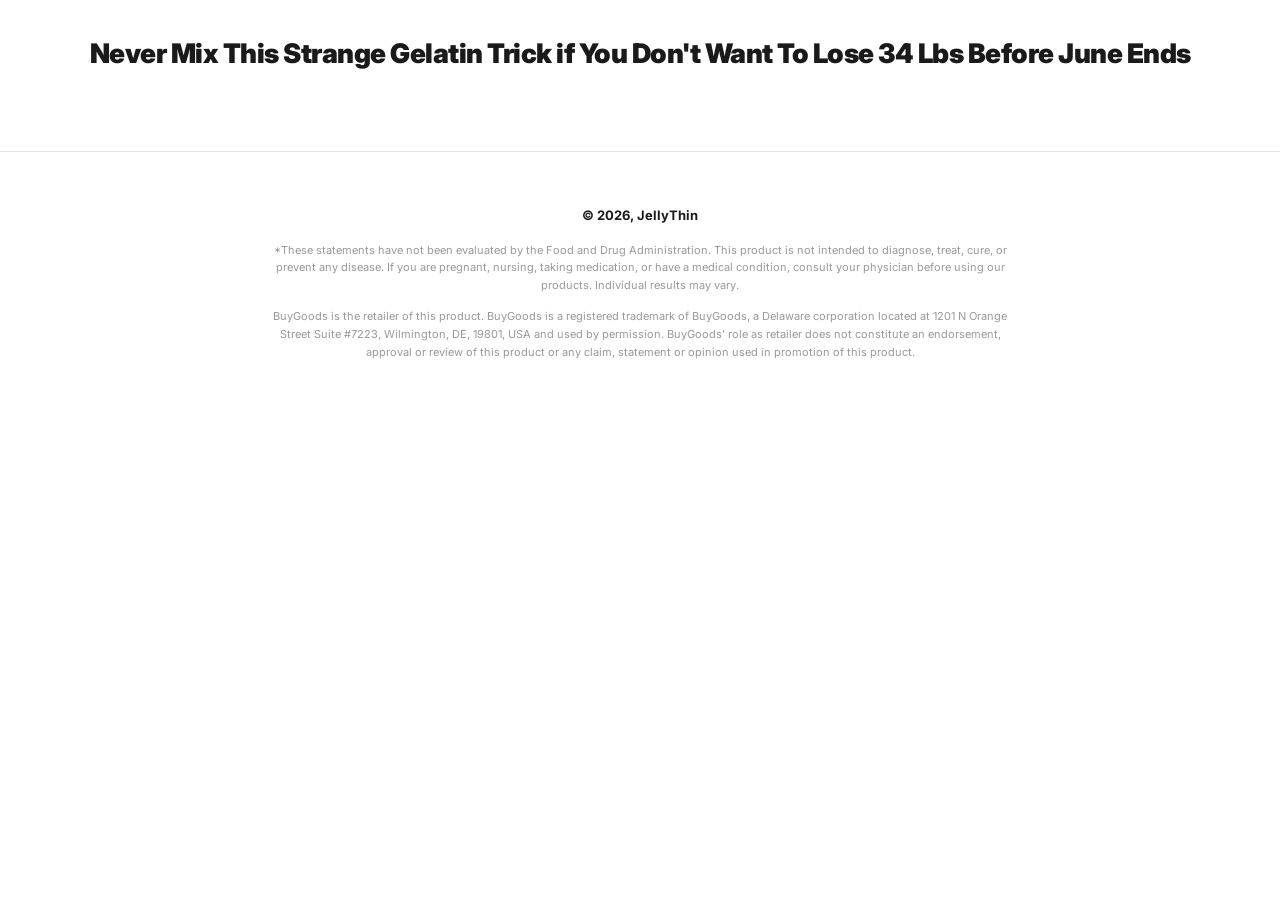
<file: wv3l3/index.html>
<!DOCTYPE html>
<html lang="en">
<head>
  <!-- Tracking -->
  <script type="text/javascript" src="https://lp.newhorseup.online/track.js?rtkcmpid=6a2878b1fe3e912787f3acc4"></script>

  <meta charset="UTF-8">
  <meta name="viewport" content="width=device-width, initial-scale=1.0">
  <title>JellyThin &mdash; ACV + Keto Gummies | Official Store</title>

  <link rel="preconnect" href="https://fonts.googleapis.com">
  <link rel="preconnect" href="https://fonts.gstatic.com" crossorigin>
  <link href="https://fonts.googleapis.com/css2?family=Inter:wght@400;500;600;700;800;900&display=swap" rel="stylesheet">

  <!-- VTurb video players — preload/prefetch hints -->
  <script>!function(i,n){i._plt=i._plt||(n&&n.timeOrigin?n.timeOrigin+n.now():Date.now())}(window,performance);</script>
  <link rel="preload" href="https://scripts.converteai.net/ee23f5b0-45e7-4e27-a038-209fb03d31cc/players/6a208b86085d2f21a294a6ea/v4/player.js" as="script">
  <link rel="preload" href="https://scripts.converteai.net/lib/js/smartplayer-wc/v4/smartplayer.js" as="script">
  <link rel="preload" href="https://cdn.converteai.net/ee23f5b0-45e7-4e27-a038-209fb03d31cc/6a1f229ac675892e4796b9dc/main.m3u8" as="fetch">
  <link rel="dns-prefetch" href="https://cdn.converteai.net">
  <link rel="dns-prefetch" href="https://scripts.converteai.net">
  <link rel="dns-prefetch" href="https://images.converteai.net">
  <link rel="dns-prefetch" href="https://license.vturb.com">

  <!-- ============================================================= -->
  <!-- BuyGoods - Tracking da DTC (3 packs: 1 / 2 / 3 bottles)        -->
  <!-- jell{1,2,3}_fun_b3_wt (one-time) + _rc (subscribe) — acc 12557 -->
  <!-- ============================================================= -->
  <script>
    function ReadCookie(name){name += '='; var parts = document.cookie.split(/;\s*/);for (var i = 0; i < parts.length; i++) {var part = parts[i]; if (part.indexOf(name) == 0) return part.substring(name.length)} return '';}
    var mysrc = "https://tracking.buygoods.com/track/?a=12557&firstcookie=0"+"&tracking_redirect=&referrer="+encodeURIComponent(document.referrer)+"&sessid2="+ReadCookie('sessid2')+"&product=jell1_fun_b3_wt,jell2_fun_b3_wt,jell3_fun_b3_wt,jell1_fun_b3_wt_rc,jell2_fun_b3_wt_rc,jell3_fun_b3_wt_rc&vid1=&vid2=&vid3=&caller_url="+encodeURIComponent(window.location.href); if(typeof add_to_cart !== 'undefined') { mysrc = mysrc+'&add_to_cart='+add_to_cart; } var newScript = document.createElement('script'); newScript.type = 'text/javascript'; newScript.defer = true; newScript.src = mysrc; var s = document.getElementsByTagName('script')[0]; s.parentNode.insertBefore(newScript, s);
  </script>

  <style>
    /* =========================================================================
       JellyThin DTC — Design tokens (brand palette)
       red #AD182B · rose #CC2B4D · light pink #FFE4DF · mauve #BB528C
       ========================================================================= */
    :root{
      --red:#AD182B;
      --rose:#CC2B4D;
      --pink:#FFE4DF;
      --pink-soft:#FFF3F0;
      --mauve:#BB528C;
      --ink:#1A1A1A;
      --muted:#6b6b6b;
      --line:#e7e3e1;
      --white:#fff;
      --ok:#1f8f4e;
      --font:"Inter",-apple-system,BlinkMacSystemFont,"Segoe UI",sans-serif;
      --shadow-sm:0 1px 2px rgba(26,26,26,.06);
      --shadow:0 6px 24px rgba(26,26,26,.08);
      --radius:14px;
    }
    *,*::before,*::after{box-sizing:border-box;}
    html{scroll-behavior:smooth;}
    body{margin:0;font-family:var(--font);color:var(--ink);background:var(--white);-webkit-font-smoothing:antialiased;line-height:1.5;}
    img{max-width:100%;display:block;height:auto;}
    a{color:inherit;text-decoration:none;}
    h1,h2,h3,h4,p,ul{margin:0;padding:0;}
    ul{list-style:none;}
    button{font-family:inherit;cursor:pointer;}
    .wrap{max-width:1180px;margin:0 auto;padding:0 24px;}

    /* ---- Announcement bar ---- */
    .announce{background:var(--red);color:#fff;text-align:center;font-size:12px;font-weight:800;letter-spacing:1.5px;padding:9px 12px;text-transform:uppercase;}

    /* ---- Header ---- */
    .site-header{position:sticky;top:0;z-index:50;background:#fff;border-bottom:1px solid var(--line);}
    .site-header .wrap{display:flex;align-items:center;justify-content:space-between;height:66px;}
    .brand{display:flex;align-items:center;gap:9px;font-weight:900;font-size:22px;letter-spacing:-.5px;color:var(--ink);}
    .brand-mark{width:30px;height:30px;border-radius:50%;background:var(--red);display:flex;align-items:center;justify-content:center;}
    .brand-mark svg{width:18px;height:18px;}
    .brand span{color:var(--rose);}
    .nav{display:flex;align-items:center;gap:34px;}
    .nav a{font-size:15px;font-weight:600;color:var(--ink);}
    .nav a:hover{color:var(--red);}
    @media(max-width:860px){.nav{gap:18px;}.nav a{font-size:14px;}}
    @media(max-width:600px){.nav{display:none;}}

    /* =========================================================================
       VSL / VIDEO INTRO
       ========================================================================= */
    .vsl{padding:36px 0 8px;text-align:center;}
    .vsl-inner{width:60%;margin:0 auto;}
    .vsl h1{font-size:27px;line-height:1.3;font-weight:900;letter-spacing:-.5px;margin:0 auto;}
    @media(max-width:900px){.vsl-inner{width:100%;}}
    @media(max-width:600px){.vsl h1{font-size:21px;}.vsl{padding:24px 0 4px;}}

    /* =========================================================================
       PRODUCT HERO
       ========================================================================= */
    .product{padding:40px 0 56px;}
    .product .wrap{display:grid;grid-template-columns:1fr 1fr;gap:54px;align-items:start;}
    @media(max-width:940px){.product .wrap{grid-template-columns:1fr;gap:30px;}}

    /* Gallery */
    .gallery{position:sticky;top:90px;}
    @media(max-width:940px){.gallery{position:static;}}
    .gallery-main{background:var(--pink-soft);border-radius:18px;padding:28px;display:flex;align-items:center;justify-content:center;min-height:430px;}
    .gallery-main img{max-height:420px;width:auto;filter:drop-shadow(0 18px 30px rgba(173,24,43,.14));}
    .gallery-thumbs{display:grid;grid-template-columns:repeat(6,1fr);gap:10px;margin-top:14px;}
    .gallery-thumbs button{background:var(--pink-soft);border:2px solid transparent;border-radius:10px;padding:7px;aspect-ratio:1;display:flex;align-items:center;justify-content:center;transition:border-color .2s;}
    .gallery-thumbs button.active{border-color:var(--red);}
    .gallery-thumbs img{max-height:100%;width:auto;}

    /* Info column */
    .rating{display:flex;align-items:center;gap:8px;font-size:14px;color:var(--muted);margin-bottom:10px;}
    .stars{color:#f5a623;letter-spacing:2px;font-size:15px;}
    .rating b{color:var(--ink);}
    .product h1{font-size:30px;line-height:1.2;font-weight:900;letter-spacing:-.5px;margin-bottom:14px;}
    @media(max-width:600px){.product h1{font-size:25px;}}
    .lead{font-size:15px;line-height:1.65;color:#3a3a3a;margin-bottom:8px;}
    .lead strong{color:var(--ink);}
    .lead-accent{color:var(--rose);font-weight:600;}
    .bene{margin:18px 0 22px;display:grid;gap:10px;}
    .bene li{display:flex;align-items:flex-start;gap:10px;font-size:14.5px;color:#333;}
    .bene li svg{width:18px;height:18px;flex-shrink:0;margin-top:1px;color:var(--rose);}

    /* ---- Subscribe & Save widget ---- */
    .buybox{border-top:1px solid var(--line);padding-top:22px;}
    .buybox-head{text-align:center;font-size:12px;font-weight:800;letter-spacing:1.5px;text-transform:uppercase;color:var(--muted);margin-bottom:14px;}
    .supply-option{position:relative;display:grid;grid-template-columns:24px 1fr auto;gap:14px;align-items:center;border:2px solid var(--line);border-radius:12px;padding:16px 18px;margin-bottom:12px;cursor:pointer;transition:border-color .2s,background .2s,box-shadow .2s;background:#fff;}
    .supply-option:hover{border-color:#d9b9bf;}
    .supply-option.selected{border-color:var(--red);background:var(--pink-soft);box-shadow:0 4px 14px rgba(173,24,43,.1);}
    .supply-radio{width:22px;height:22px;border-radius:50%;border:2px solid #cfcfcf;position:relative;flex-shrink:0;transition:border-color .2s;}
    .supply-option.selected .supply-radio{border-color:var(--red);}
    .supply-option.selected .supply-radio::after{content:"";position:absolute;inset:4px;border-radius:50%;background:var(--red);}
    .supply-info .supply-title{font-size:16px;font-weight:800;display:flex;align-items:center;gap:8px;flex-wrap:wrap;}
    .save-tag{background:var(--ok);color:#fff;font-size:11px;font-weight:800;padding:2px 8px;border-radius:5px;letter-spacing:.3px;}
    .supply-sub{font-size:13px;color:var(--muted);margin-top:3px;}
    .supply-sub .free-ship{color:var(--ok);font-weight:700;}
    .supply-sub .bonus-flag{color:var(--red);font-weight:700;}
    .supply-price{text-align:right;}
    .supply-price .now{font-size:20px;font-weight:900;color:var(--ink);}
    .supply-price .was{font-size:13px;color:#aaa;text-decoration:line-through;display:block;}
    .ribbon{position:absolute;top:-11px;right:14px;font-size:10px;font-weight:800;letter-spacing:1px;text-transform:uppercase;color:#fff;padding:3px 10px;border-radius:5px;}
    .ribbon.popular{background:var(--mauve);}
    .ribbon.best{background:var(--red);}

    .ships-line{display:flex;align-items:center;gap:7px;font-size:13px;color:var(--ok);font-weight:600;margin:6px 0 16px;}
    .ships-line::before{content:"";width:8px;height:8px;border-radius:50%;background:var(--ok);}

    .btn-cart{display:block;width:100%;background:var(--red);color:#fff;font-size:17px;font-weight:800;letter-spacing:.4px;text-transform:uppercase;border:none;border-radius:10px;padding:18px;transition:background .2s,transform .12s;text-align:center;box-shadow:0 5px 0 #7d1020;}
    .btn-cart:hover{background:var(--rose);}
    .btn-cart:active{transform:translateY(3px);box-shadow:0 2px 0 #7d1020;}
    .cart-perks{display:grid;gap:7px;margin:16px 0 14px;}
    .cart-perks li{display:flex;align-items:center;gap:9px;font-size:13.5px;color:#444;}
    .cart-perks li svg{width:15px;height:15px;color:var(--rose);flex-shrink:0;}
    .buy-once{display:block;width:100%;text-align:center;font-size:15px;font-weight:800;letter-spacing:.4px;text-transform:uppercase;color:var(--red);background:#fff;border:2px solid var(--red);border-radius:10px;padding:14px;margin-top:10px;text-decoration:none;transition:background .2s,color .2s,transform .12s;box-shadow:0 5px 0 #7d1020;}
    .buy-once:hover{background:var(--red);color:#fff;}
    .buy-once:active{transform:translateY(3px);box-shadow:0 2px 0 #7d1020;}

    .stock-line{display:flex;align-items:center;justify-content:center;gap:18px;font-size:13px;color:var(--muted);margin:14px 0;flex-wrap:wrap;}
    .stock-line .in-stock{color:var(--ok);font-weight:700;display:flex;align-items:center;gap:6px;}
    .stock-line .in-stock::before{content:"";width:8px;height:8px;border-radius:50%;background:var(--ok);}
    .pay-row{display:flex;align-items:center;justify-content:center;gap:10px;flex-wrap:wrap;margin:6px 0 20px;opacity:.9;}
    .pay-row img{height:26px;width:auto;}

    .moneyback{display:flex;gap:16px;align-items:flex-start;background:var(--pink-soft);border:1px solid var(--pink);border-radius:12px;padding:18px;}
    .moneyback .mb-seal{width:64px;height:64px;flex-shrink:0;}
    .moneyback h4{font-size:15px;font-weight:800;color:var(--red);margin-bottom:5px;}
    .moneyback p{font-size:13px;line-height:1.55;color:#555;}

    /* Mini accordion (right column) */
    .mini-faq{margin-top:22px;border-top:1px solid var(--line);}
    .mini-faq .q{width:100%;background:none;border:none;border-bottom:1px solid var(--line);padding:16px 0;display:flex;justify-content:space-between;align-items:center;gap:14px;font-size:15px;font-weight:700;text-align:left;color:var(--ink);}
    .mini-faq .q svg{width:16px;height:16px;flex-shrink:0;transition:transform .25s;color:var(--red);}
    .mini-faq .q.open svg{transform:rotate(180deg);}
    .mini-faq .a{max-height:0;overflow:hidden;transition:max-height .3s ease;}
    .mini-faq .a p{font-size:14px;line-height:1.6;color:#555;padding:0 0 16px;}

    /* =========================================================================
       WHAT SETS APART
       ========================================================================= */
    .apart{background:var(--pink);padding:64px 0;}
    .apart .wrap{display:grid;grid-template-columns:1fr 1fr;gap:48px;align-items:center;}
    @media(max-width:860px){.apart .wrap{grid-template-columns:1fr;gap:36px;}}
    .diagram{background:#fff;border-radius:18px;padding:30px 22px;box-shadow:var(--shadow);}
    .diagram-grid{display:grid;grid-template-columns:1fr auto 1fr;align-items:center;gap:10px;}
    .diagram-col{display:grid;gap:24px;}
    .diagram-label{font-size:12.5px;font-weight:700;color:#444;line-height:1.3;position:relative;}
    .diagram-col.left .diagram-label{text-align:right;padding-right:14px;}
    .diagram-col.right .diagram-label{text-align:left;padding-left:14px;}
    .diagram-col.left .diagram-label::after,.diagram-col.right .diagram-label::before{content:"";position:absolute;top:50%;width:10px;height:2px;background:var(--mauve);}
    .diagram-col.left .diagram-label::after{right:0;}
    .diagram-col.right .diagram-label::before{left:0;}
    .diagram-center img{max-height:200px;width:auto;margin:0 auto;}
    .diagram-foot{display:flex;align-items:center;justify-content:center;gap:8px;margin-top:20px;font-weight:900;color:var(--red);font-size:15px;}
    .diagram-foot .brand-mark{width:24px;height:24px;}
    .diagram-foot .brand-mark svg{width:14px;height:14px;}
    @media(max-width:520px){.diagram-grid{grid-template-columns:1fr;}.diagram-col.left .diagram-label,.diagram-col.right .diagram-label{text-align:center;padding:0;}.diagram-col.left .diagram-label::after,.diagram-col.right .diagram-label::before{display:none;}.diagram-center{order:-1;}}

    .apart-copy h2{font-size:30px;font-weight:900;letter-spacing:-.5px;margin-bottom:14px;}
    .apart-copy .intro{font-size:15px;color:#444;line-height:1.6;margin-bottom:24px;}
    .apart-item{margin-bottom:20px;}
    .apart-item h3{display:flex;align-items:center;gap:9px;font-size:16px;font-weight:800;margin-bottom:6px;}
    .apart-item h3 svg{width:20px;height:20px;color:var(--ok);flex-shrink:0;}
    .apart-item p{font-size:14px;line-height:1.6;color:#555;padding-left:29px;}

    /* =========================================================================
       TRANSFORMATION / SOCIAL PROOF
       ========================================================================= */
    .transformation{background:#fff;padding:64px 0;}
    .transformation .kicker{text-align:center;font-size:12px;font-weight:800;letter-spacing:2px;text-transform:uppercase;color:var(--rose);margin-bottom:12px;}
    .transformation h2{text-align:center;font-size:28px;line-height:1.28;font-weight:900;letter-spacing:-.4px;max-width:780px;margin:0 auto 34px;}
    @media(max-width:600px){.transformation h2{font-size:23px;}}
    .transformation-grid{display:grid;grid-template-columns:1fr 1fr;gap:22px;max-width:940px;margin:0 auto 36px;}
    @media(max-width:760px){.transformation-grid{grid-template-columns:1fr;gap:18px;}}
    .transformation-grid figure{margin:0;border-radius:16px;overflow:hidden;box-shadow:var(--shadow);background:var(--pink-soft);}
    .transformation-grid img{width:100%;display:block;}
    .transformation-grid figcaption{font-size:12px;color:var(--muted);text-align:center;padding:10px 14px;font-weight:600;}
    .story{max-width:680px;margin:0 auto;}
    .story p{font-size:16px;line-height:1.7;color:#3a3a3a;margin-bottom:18px;text-align:center;}
    .story p.story-open{font-size:18px;font-weight:600;color:var(--ink);}
    .story p.story-close{font-weight:600;color:var(--red);}
    .results-disclaimer{max-width:700px;margin:28px auto 0;font-size:12px;line-height:1.6;color:#9a9a9a;text-align:center;font-style:italic;}
    /* Video testimonials below before/after */
    .video-wall{max-width:1000px;margin:8px auto 0;}
    .video-wall .video-kicker{text-align:center;font-size:12px;font-weight:800;letter-spacing:2px;text-transform:uppercase;color:var(--rose);margin-bottom:8px;}
    .video-wall h3{text-align:center;font-size:22px;font-weight:900;letter-spacing:-.3px;margin:0 auto 26px;}
    .video-grid{display:flex;flex-wrap:wrap;justify-content:center;align-items:flex-start;gap:20px;}
    .video-grid + .video-grid{margin-top:20px;}
    .video-grid .vcard{background:transparent;border-radius:12px;overflow:hidden;}
    .video-grid .vcard vturb-smartplayer{display:block;width:100%;border-radius:10px;overflow:hidden;}
    /* 4:3 landscape videos (1 & 3) */
    .vcard--wide{flex:1 1 360px;max-width:440px;}
    .vcard--wide vturb-smartplayer{aspect-ratio:4/3;}
    /* 9:16 portrait videos (2, 4 & 5) */
    .vcard--tall{flex:1 1 240px;max-width:270px;}
    .vcard--tall vturb-smartplayer{aspect-ratio:9/16;}
    @media(max-width:760px){
      .vcard--wide{flex:1 1 100%;max-width:440px;}
      .vcard--tall{flex:1 1 46%;max-width:270px;}
    }

    /* =========================================================================
       PROMISE ROW
       ========================================================================= */
    .promise{padding:60px 0 50px;text-align:center;}
    .promise h2{font-size:26px;font-weight:900;margin-bottom:38px;}
    .promise-grid{display:grid;grid-template-columns:repeat(6,1fr);gap:20px;}
    @media(max-width:820px){.promise-grid{grid-template-columns:repeat(3,1fr);gap:30px 16px;}}
    @media(max-width:460px){.promise-grid{grid-template-columns:repeat(2,1fr);}}
    .promise-item{display:flex;flex-direction:column;align-items:center;gap:12px;}
    .promise-icon{width:54px;height:54px;border:2px solid var(--mauve);border-radius:50%;display:flex;align-items:center;justify-content:center;color:var(--red);}
    .promise-icon svg{width:28px;height:28px;}
    .promise-item span{font-size:12.5px;font-weight:700;color:#444;line-height:1.3;max-width:120px;}

    /* =========================================================================
       JOURNEY TIMELINE
       ========================================================================= */
    .journey{background:#fff;padding:20px 0 70px;}
    .journey h2{text-align:center;font-size:28px;font-weight:900;margin-bottom:50px;}
    .timeline{position:relative;max-width:840px;margin:0 auto;}
    .timeline::before{content:"";position:absolute;left:50%;top:8px;bottom:8px;width:2px;background:repeating-linear-gradient(var(--mauve) 0 6px,transparent 6px 12px);transform:translateX(-50%);}
    .t-row{position:relative;display:grid;grid-template-columns:1fr 1fr;gap:40px;margin-bottom:34px;align-items:center;}
    .t-dot{position:absolute;left:50%;top:50%;transform:translate(-50%,-50%);width:22px;height:22px;border-radius:50%;background:var(--red);border:4px solid var(--pink);z-index:2;}
    .t-stage{font-size:24px;font-weight:900;color:var(--red);display:flex;align-items:center;gap:8px;}
    .t-stage svg{width:22px;height:22px;}
    .t-card{border:1.5px solid var(--line);border-radius:12px;padding:16px 18px;font-size:13.5px;line-height:1.6;color:#555;box-shadow:var(--shadow-sm);background:#fff;}
    .t-row.left .t-stage{justify-content:flex-end;text-align:right;order:1;}
    .t-row.left .t-card{order:2;}
    .t-row.right .t-card{order:1;text-align:right;}
    .t-row.right .t-stage{order:2;}
    @media(max-width:640px){
      .timeline::before{left:13px;}
      .t-row{grid-template-columns:1fr;gap:8px;padding-left:38px;margin-bottom:26px;}
      .t-dot{left:13px;}
      .t-row.left .t-stage,.t-row.right .t-stage{order:0;justify-content:flex-start;text-align:left;}
      .t-row.left .t-card,.t-row.right .t-card{order:0;text-align:left;}
    }

    /* ---- mid CTA ---- */
    .mid-cta{text-align:center;padding:0 24px;}
    .btn-wide{display:inline-block;background:var(--red);color:#fff;font-size:17px;font-weight:800;letter-spacing:.5px;text-transform:uppercase;padding:18px 70px;border-radius:10px;box-shadow:0 5px 0 #7d1020;transition:background .2s,transform .12s;}
    .btn-wide:hover{background:var(--rose);}
    .btn-wide:active{transform:translateY(3px);box-shadow:0 2px 0 #7d1020;}
    .cta-guarantee{display:flex;align-items:center;justify-content:center;gap:7px;font-size:13px;color:var(--muted);font-weight:600;margin-top:14px;}
    .cta-guarantee svg{width:16px;height:16px;color:var(--red);}

    /* =========================================================================
       FAQ
       ========================================================================= */
    .faq{background:var(--pink);padding:64px 0;}
    .faq h2{text-align:center;font-size:28px;font-weight:900;margin-bottom:36px;}
    .faq-list{max-width:780px;margin:0 auto;display:grid;gap:10px;}
    .faq-item{background:#fff;border-radius:10px;box-shadow:var(--shadow-sm);overflow:hidden;}
    .faq-q{width:100%;background:none;border:none;padding:18px 20px;display:flex;justify-content:space-between;align-items:center;gap:14px;font-size:15px;font-weight:700;text-align:left;color:var(--ink);}
    .faq-q svg{width:16px;height:16px;flex-shrink:0;transition:transform .25s;color:var(--red);}
    .faq-q.open svg{transform:rotate(180deg);}
    .faq-a{max-height:0;overflow:hidden;transition:max-height .35s ease;}
    .faq-a p{font-size:14px;line-height:1.65;color:#555;padding:0 20px 20px;}

    /* =========================================================================
       FOOTER
       ========================================================================= */
    .site-footer{background:#fff;border-top:1px solid var(--line);padding:54px 0 30px;}
    .footer-top{display:grid;grid-template-columns:1.4fr 1fr;gap:40px;}
    @media(max-width:760px){.footer-top{grid-template-columns:1fr;gap:30px;}}
    .footer-links{display:grid;gap:11px;align-content:start;}
    .footer-links a{font-size:14px;color:#444;}
    .footer-links a:hover{color:var(--red);}
    .footer-news h4{font-size:14px;font-weight:400;color:#444;line-height:1.5;margin-bottom:14px;max-width:330px;}
    .news-form{display:flex;border-bottom:1px solid #bbb;max-width:330px;align-items:center;}
    .news-form input{flex:1;border:none;outline:none;font-family:inherit;font-size:14px;padding:8px 0;background:none;}
    .news-form button{background:none;border:none;color:#444;font-size:18px;padding:4px;}
    .social{display:flex;gap:18px;margin-top:18px;}
    .social a{color:#444;}
    .social svg{width:18px;height:18px;}
    .country{margin-top:28px;}
    .country label{display:block;font-size:13px;color:var(--muted);margin-bottom:6px;}
    .country select{font-family:inherit;font-size:13px;padding:8px 12px;border:1px solid var(--line);border-radius:7px;background:#fff;color:var(--ink);}
    .footer-bottom{text-align:center;}
    .footer-bottom .copy{font-size:13px;font-weight:700;color:var(--ink);margin-bottom:16px;}
    .footer-disc{font-size:11px;line-height:1.6;color:#999;max-width:760px;margin:0 auto 14px;text-align:center;}
    #bg-disclaimer{margin-top:10px;font-size:11px;color:#999;}

    /* =========================================================================
       VSL DELAY — esconde tudo (menos título + vídeo + rodapé) até liberar
       ========================================================================= */
    .vsl-delayed{display:none;}
    .vsl-delayed.revealed{display:block;}

  </style>
</head>
<body>

  <!-- Announcement -->
  <div class="announce vsl-delayed">60-Day 100% Money-Back Guarantee</div>

  <!-- Header -->
  <header class="site-header vsl-delayed">
    <div class="wrap">
      <a href="#" class="brand">
        JellyThin
      </a>
      <nav class="nav">
        <a href="#faq">FAQ</a>
      </nav>
    </div>
  </header>

  <!-- ============================================================= -->
  <!-- VSL / VIDEO INTRO                                             -->
  <!-- ============================================================= -->
  <section class="vsl">
    <div class="wrap">
      <h1>Never Mix This Strange Gelatin Trick if You Don't Want To Lose 34 Lbs Before June Ends</h1>
      <div class="vsl-inner">
      <br>
      <vturb-smartplayer id="vid-6a208c90844eb53b32be2ffb" style="display: block; margin: 0 auto; width: 100%; max-width: 400px;"></vturb-smartplayer> <script type="text/javascript"> var s=document.createElement("script"); s.src="https://scripts.converteai.net/ee23f5b0-45e7-4e27-a038-209fb03d31cc/players/6a208c90844eb53b32be2ffb/v4/player.js", s.async=!0,document.head.appendChild(s); </script>
      <br><br>
      </div>
    </div>
  </section>

  <!-- ============================================================= -->
  <!-- PRODUCT HERO                                                  -->
  <!-- ============================================================= -->
  <section class="product vsl-delayed">
    <div class="wrap">

      <!-- Gallery -->
      <div class="gallery">
        <div class="gallery-main">
          <img id="mainImg" src="images/jellythin-3.png" alt="JellyThin ACV + Keto Gummies — 3 bottle pack">
        </div>
        <div class="gallery-thumbs" id="thumbs">
          <button class="active" data-img="images/jellythin-3.png"><img src="images/jellythin-3.png" alt="3 bottles"></button>
          <button data-img="images/jellythin-2.png"><img src="images/jellythin-2.png" alt="2 bottles"></button>
          <button data-img="images/jellythin.png"><img src="images/jellythin.png" alt="1 bottle"></button>
          <button data-img="images/jellythin-label.jpg"><img src="images/jellythin-label.jpg" alt="Supplement facts"></button>
          <button data-img="images/bonus-keto-kickstart.png"><img src="images/bonus-keto-kickstart.png" alt="Bonus: Keto Kickstart"></button>
          <button data-img="images/bonus-jelly-diet.png"><img src="images/bonus-jelly-diet.png" alt="Bonus: Jelly Diet"></button>
        </div>
      </div>

      <!-- Info + buy box -->
      <div class="info">
        <!-- Rating — EDIT: add your own verified rating/source if desired -->
        <div class="rating">
          <span class="stars">&#9733;&#9733;&#9733;&#9733;&#9733;</span>
          <span>Loved by <b>thousands</b> of customers</span>
        </div>

        <h1>JellyThin ACV + Keto Gummies &mdash; Complete Daily Metabolism Support for Energy, Cravings &amp; Healthy Weight</h1>

        <p class="lead"><strong>JellyThin Gummies</strong> are crafted to support a healthy metabolism &mdash; pairing Apple Cider Vinegar with BHB salts to work with your body's own fat-for-fuel rhythms.</p>
        <p class="lead lead-accent">Just one gummy a day helps support steady energy, balanced appetite, and that lighter feeling &mdash; naturally, from the inside out.</p>

        <ul class="bene">
          <li><svg viewBox="0 0 24 24" fill="none" stroke="currentColor" stroke-width="2.5"><path d="M20 6L9 17l-5-5"/></svg> Supports a healthy, active metabolism</li>
          <li><svg viewBox="0 0 24 24" fill="none" stroke="currentColor" stroke-width="2.5"><path d="M20 6L9 17l-5-5"/></svg> Helps curb those afternoon cravings</li>
          <li><svg viewBox="0 0 24 24" fill="none" stroke="currentColor" stroke-width="2.5"><path d="M20 6L9 17l-5-5"/></svg> Supports steady, all-day energy</li>
          <li><svg viewBox="0 0 24 24" fill="none" stroke="currentColor" stroke-width="2.5"><path d="M20 6L9 17l-5-5"/></svg> Stimulant-free &amp; easy-to-take gummy</li>
        </ul>

        <!-- Buy box -->
        <div class="buybox">
          <p class="buybox-head" id="modeHead">Subscribe &amp; Save (Auto-Delivery)</p>

          <!-- Option 1 — 30-Day / 1 Bottle -->
          <label class="supply-option" data-qty="1"
            data-sub-now="71" data-sub-was="89"
            data-once-now="89"
            data-save="18" data-freeship="0" data-bonus="0"
            data-cadence-days="30" data-cadence-months="month"
            data-sub-link="https://lp.newhorseup.online/click/1"
            data-once-link="https://lp.newhorseup.online/click/2">
            <span class="supply-radio"></span>
            <span class="supply-info">
              <span class="supply-title">30-Day Supply <span class="save-tag">Save $18</span></span>
              <span class="supply-sub"><span class="qty-text">1 Bottle in Total</span></span>
            </span>
            <span class="supply-price"><span class="now">$71</span><span class="was">$89</span></span>
          </label>

          <!-- Option 2 — 60-Day / 2 Bottles (MOST POPULAR) -->
          <label class="supply-option" data-qty="2"
            data-sub-now="134" data-sub-was="158"
            data-once-now="158"
            data-save="24" data-freeship="1" data-bonus="0"
            data-cadence-days="60" data-cadence-months="2 months"
            data-sub-link="https://lp.newhorseup.online/click/3"
            data-once-link="https://lp.newhorseup.online/click/4">
            <span class="ribbon popular">Most Popular</span>
            <span class="supply-radio"></span>
            <span class="supply-info">
              <span class="supply-title">60-Day Supply <span class="save-tag">Save $24</span></span>
              <span class="supply-sub"><span class="qty-text">2 Bottles in Total</span> &middot; <span class="free-ship">FREE Shipping</span></span>
            </span>
            <span class="supply-price"><span class="now">$134</span><span class="was">$158</span></span>
          </label>

          <!-- Option 3 — 90-Day / 3 Bottles (BEST DEAL, pre-selected) -->
          <label class="supply-option selected" data-qty="3"
            data-sub-now="150" data-sub-was="177"
            data-once-now="177"
            data-save="27" data-freeship="1" data-bonus="1"
            data-cadence-days="90" data-cadence-months="3 months"
            data-sub-link="https://lp.newhorseup.online/click/5"
            data-once-link="https://lp.newhorseup.online/click/6">
            <span class="ribbon best">Best Deal</span>
            <span class="supply-radio"></span>
            <span class="supply-info">
              <span class="supply-title">90-Day Supply <span class="save-tag">Save $27</span></span>
              <span class="supply-sub"><span class="qty-text">3 Bottles in Total</span> &middot; <span class="free-ship">FREE Shipping</span> &middot; <span class="bonus-flag">+3 FREE Bonuses</span></span>
            </span>
            <span class="supply-price"><span class="now">$150</span><span class="was">$177</span></span>
          </label>

          <p class="ships-line">Ships fast from our USA fulfillment center</p>

          <a href="#" class="btn-cart" id="cartBtn">Add To Cart</a>

          <ul class="cart-perks" id="cartPerks">
            <li><svg viewBox="0 0 24 24" fill="none" stroke="currentColor" stroke-width="2.5"><path d="M20 6L9 17l-5-5"/></svg> <span class="perk-1">Auto-delivers every 90 days</span></li>
            <li><svg viewBox="0 0 24 24" fill="none" stroke="currentColor" stroke-width="2.5"><path d="M20 6L9 17l-5-5"/></svg> <span class="perk-2">$150 refill ships every 3 months</span></li>
            <li><svg viewBox="0 0 24 24" fill="none" stroke="currentColor" stroke-width="2.5"><path d="M20 6L9 17l-5-5"/></svg> Cancel anytime</li>
          </ul>

          <a href="#" class="buy-once" id="modeToggle">Buy Once (One-Time Purchase) &rarr;</a>

          <div class="stock-line">
            <span class="in-stock">In stock</span>
            <span>Expected delivery in 3 to 6 business days</span>
          </div>

          <div class="pay-row">
            <img src="images/cards.png" alt="Visa, Mastercard, American Express, Discover">
          </div>

          <div class="moneyback">
            <img class="mb-seal" src="images/60days.png" alt="60-Day Money-Back Guarantee">
            <div>
              <h4>Love it or your money back!</h4>
              <p>If you're not completely satisfied, simply let us know any time within 60 days of delivery for a full refund. No hassle, no questions asked.</p>
            </div>
          </div>

          <!-- Mini FAQ -->
          <div class="mini-faq" id="miniFaq">
            <button class="q">How does it work? <svg viewBox="0 0 24 24" fill="none" stroke="currentColor" stroke-width="2.5"><path d="M6 9l6 6 6-6"/></svg></button>
            <div class="a"><p>JellyThin pairs Apple Cider Vinegar &mdash; traditionally used to support digestion and appetite &mdash; with BHB salts that support your body's natural fat-for-fuel energy pathways. One gummy a day works with your metabolism instead of forcing it with stimulants.</p></div>

            <button class="q">How JellyThin supports your body <svg viewBox="0 0 24 24" fill="none" stroke="currentColor" stroke-width="2.5"><path d="M6 9l6 6 6-6"/></svg></button>
            <div class="a"><p>The ACV side supports digestive comfort, fullness and balanced blood-sugar response, while the BHB salts (Calcium, Magnesium &amp; Sodium) support steady energy and help maintain electrolyte balance during metabolic shifts.</p></div>

            <button class="q">What to expect <svg viewBox="0 0 24 24" fill="none" stroke="currentColor" stroke-width="2.5"><path d="M6 9l6 6 6-6"/></svg></button>
            <div class="a"><p>Everybody responds on its own timeline. Many people notice gentler energy and fewer afternoon cravings with consistent daily use over 30+ days, with more noticeable shifts after 60&ndash;90 days. Consistency is what moves the needle.</p></div>

            <button class="q">How long until I get it? <svg viewBox="0 0 24 24" fill="none" stroke="currentColor" stroke-width="2.5"><path d="M6 9l6 6 6-6"/></svg></button>
            <div class="a"><p>Orders ship fast from our USA fulfillment center, with expected delivery in 3 to 6 business days. Your 3 free digital bonuses (on the 3-bottle pack) are delivered to your email instantly.</p></div>

            <button class="q">Who can use it? <svg viewBox="0 0 24 24" fill="none" stroke="currentColor" stroke-width="2.5"><path d="M6 9l6 6 6-6"/></svg></button>
            <div class="a"><p>JellyThin is formulated for adults who want a gentle, two-compound, gummy-format approach to metabolism support &mdash; without harsh stimulants or crash diets. If you are pregnant, nursing, taking medication or managing a condition, consult your healthcare provider first.</p></div>

            <button class="q">Love it or your money back <svg viewBox="0 0 24 24" fill="none" stroke="currentColor" stroke-width="2.5"><path d="M6 9l6 6 6-6"/></svg></button>
            <div class="a"><p>Your order is protected by our 60-day 100% money-back guarantee. If you change your mind for any reason, contact support within 60 days and we'll refund every penny.</p></div>
          </div>
        </div>
      </div>
    </div>
  </section>

  <!-- ============================================================= -->
  <!-- WHAT SETS APART                                               -->
  <!-- ============================================================= -->
  <section class="apart vsl-delayed">
    <div class="wrap">
      <div class="diagram">
        <div class="diagram-grid">
          <div class="diagram-col left">
            <div class="diagram-label">Apple Cider Vinegar for digestion &amp; appetite</div>
            <div class="diagram-label">Calcium BHB for fat-for-fuel energy</div>
          </div>
          <div class="diagram-center">
            <img src="images/jellythin.png" alt="JellyThin gummies">
          </div>
          <div class="diagram-col right">
            <div class="diagram-label">Magnesium BHB for steady daily energy</div>
            <div class="diagram-label">Sodium BHB for electrolyte balance</div>
          </div>
        </div>
        <div class="diagram-foot">
          <span class="brand-mark"><svg viewBox="0 0 24 24" fill="none" stroke="#fff" stroke-width="2.2" stroke-linecap="round"><path d="M8 14s1.5 2 4 2 4-2 4-2"/><circle cx="9" cy="9.5" r="1.1" fill="#fff" stroke="none"/><circle cx="15" cy="9.5" r="1.1" fill="#fff" stroke="none"/></svg></span>
          JellyThin
        </div>
      </div>

      <div class="apart-copy">
        <h2>What Sets JellyThin Apart?</h2>
        <p class="intro">Most metabolism gummies sound the same &mdash; but there are real differences. Here's why JellyThin stands out:</p>

        <div class="apart-item">
          <h3><svg viewBox="0 0 24 24" fill="currentColor"><path d="M12 2a10 10 0 100 20 10 10 0 000-20zm-1 14l-4-4 1.4-1.4L11 13.2l5.6-5.6L18 9z"/></svg> Meaningful Dosage</h3>
          <p>We don't sprinkle a pinch just for the label &mdash; each gummy delivers a meaningful dose of Apple Cider Vinegar and BHB salts designed to actually support your metabolism.</p>
        </div>
        <div class="apart-item">
          <h3><svg viewBox="0 0 24 24" fill="currentColor"><path d="M12 2a10 10 0 100 20 10 10 0 000-20zm-1 14l-4-4 1.4-1.4L11 13.2l5.6-5.6L18 9z"/></svg> Two Compounds, One Gummy</h3>
          <p>Instead of a single mechanism, JellyThin pairs ACV (digestion &amp; appetite) with BHB salts (fat-for-fuel energy) &mdash; two research-informed compounds working together, not one at a time.</p>
        </div>
        <div class="apart-item">
          <h3><svg viewBox="0 0 24 24" fill="currentColor"><path d="M12 2a10 10 0 100 20 10 10 0 000-20zm-1 14l-4-4 1.4-1.4L11 13.2l5.6-5.6L18 9z"/></svg> The Gummy Format Done Right</h3>
          <p>The gummy solves the two biggest problems with traditional ACV &mdash; the harsh taste and the impact on tooth enamel &mdash; so staying consistent is genuinely easy.</p>
        </div>
        <div class="apart-item">
          <h3><svg viewBox="0 0 24 24" fill="currentColor"><path d="M12 2a10 10 0 100 20 10 10 0 000-20zm-1 14l-4-4 1.4-1.4L11 13.2l5.6-5.6L18 9z"/></svg> Designed for Everyday Wellness</h3>
          <p>Stimulant-free and non-habit forming, made to fit a simple daily routine you'll actually keep &mdash; so you can feel your best, every day.</p>
        </div>
      </div>
    </div>
  </section>

  <!-- ============================================================= -->
  <!-- TRANSFORMATION / SOCIAL PROOF                                 -->
  <!-- ============================================================= -->
  <section class="transformation vsl-delayed">
    <div class="wrap">
      <p class="kicker">Real Rituals</p>
      <h2>For years, she avoided mirrors. Now she can't stop smiling at one.</h2>
  
      <div class="transformation-grid">
        <figure>
          <img src="images/antes-depois1.png" alt="JellyThin customer before and after">
        </figure>
        <figure>
          <img src="images/antes-depois2.png" alt="JellyThin customer before and after">
        </figure>
      </div>
  
      <!-- Video testimonials -->
      <div class="video-wall">
        <p class="video-kicker">Watch Their Stories</p>
        <h3>Real Customers, Real Results</h3>
        <!-- 4:3 landscape videos -->
        <div class="video-grid">
          <div class="vcard vcard--wide">
            <vturb-smartplayer id="vid-6a1f22966bf47696cea8032c"
              data-vturb-src="https://scripts.converteai.net/ee23f5b0-45e7-4e27-a038-209fb03d31cc/players/6a1f22966bf47696cea8032c/v4/player.js"
              style="display: block; margin: 0 auto; width: 100%;"></vturb-smartplayer>
          </div>
          <div class="vcard vcard--wide">
            <vturb-smartplayer id="vid-6a1f22a871d177619b081115"
              data-vturb-src="https://scripts.converteai.net/ee23f5b0-45e7-4e27-a038-209fb03d31cc/players/6a1f22a871d177619b081115/v4/player.js"
              style="display: block; margin: 0 auto; width: 100%;"></vturb-smartplayer>
          </div>
        </div>
        <!-- 9:16 portrait videos -->
        <div class="video-grid">
          <div class="vcard vcard--tall">
            <vturb-smartplayer id="vid-6a1f22a036afd0211612aba6"
              data-vturb-src="https://scripts.converteai.net/ee23f5b0-45e7-4e27-a038-209fb03d31cc/players/6a1f22a036afd0211612aba6/v4/player.js"
              style="display: block; margin: 0 auto; width: 100%;"></vturb-smartplayer>
          </div>
          <div class="vcard vcard--tall">
            <vturb-smartplayer id="vid-6a1f22b8c675892e4796ba49"
              data-vturb-src="https://scripts.converteai.net/ee23f5b0-45e7-4e27-a038-209fb03d31cc/players/6a1f22b8c675892e4796ba49/v4/player.js"
              style="display: block; margin: 0 auto; width: 100%;"></vturb-smartplayer>
          </div>
          <div class="vcard vcard--tall">
            <vturb-smartplayer id="vid-6a1f22c56bf47696cea80412"
              data-vturb-src="https://scripts.converteai.net/ee23f5b0-45e7-4e27-a038-209fb03d31cc/players/6a1f22c56bf47696cea80412/v4/player.js"
              style="display: block; margin: 0 auto; width: 100%;"></vturb-smartplayer>
          </div>
        </div>
      </div>
  
      <div class="story">
        <p class="story-open">After 40, Linda's body felt like a stranger.</p>
        <p>She tried everything &mdash; diets that left her starving, workouts she dreaded, "miracle" teas that promised the world and delivered nothing. Nothing stuck. Until a friend told her about JellyThin.</p>
        <p>It wasn't magic. It was a simple daily ritual that finally felt gentle &mdash; no restriction, no obsession with the scale. Just a little support every morning while she focused on living again.</p>
        <p>Today, Linda looks at these two photos and doesn't just see a different body. She sees a woman who came back to herself. &#127807;</p>
        <p class="story-close">If your reflection has felt distant lately, maybe it's time to start your own ritual. &#128156;</p>
      </div>
  
      <p class="results-disclaimer">Results not typical. Individual results will vary and are not guaranteed. JellyThin is a dietary supplement intended to support a healthy lifestyle and is not intended to diagnose, treat, cure, or prevent any disease.</p>
  
      <div class="mid-cta" style="margin-top:34px;">
        <a href="#order" class="btn-wide" id="storyCta">Start Your Ritual</a>
        <p class="cta-guarantee"><svg viewBox="0 0 24 24" fill="none" stroke="currentColor" stroke-width="2">
            <path d="M12 22c5-3 8-7 8-12V5l-8-3-8 3v5c0 5 3 9 8 12z" />
          </svg> 60-Day Money Back Guarantee</p>
      </div>
    </div>
  </section>

  <!-- ============================================================= -->
  <!-- PROMISE ROW                                                   -->
  <!-- ============================================================= -->
  <section class="promise vsl-delayed">
    <div class="wrap">
      <h2>The JellyThin Promise</h2>
      <div class="promise-grid">
        <div class="promise-item">
          <span class="promise-icon"><svg viewBox="0 0 24 24" fill="none" stroke="currentColor" stroke-width="1.8"><path d="M12 3C8 7 6 10 6 14a6 6 0 0012 0c0-4-2-7-6-11z"/></svg></span>
          <span>Clean &amp; Potent</span>
        </div>
        <div class="promise-item">
          <span class="promise-icon"><svg viewBox="0 0 24 24" fill="none" stroke="currentColor" stroke-width="1.8"><path d="M12 22c5-3 8-7 8-12V5l-8-3-8 3v5c0 5 3 9 8 12z"/></svg></span>
          <span>Carefully Sourced</span>
        </div>
        <div class="promise-item">
          <span class="promise-icon"><svg viewBox="0 0 24 24" fill="none" stroke="currentColor" stroke-width="1.8"><circle cx="12" cy="12" r="9"/><path d="M6 6l12 12"/></svg></span>
          <span>No Artificial Additives</span>
        </div>
        <div class="promise-item">
          <span class="promise-icon"><svg viewBox="0 0 24 24" fill="none" stroke="currentColor" stroke-width="1.8"><path d="M3 12h18M12 3v18" /><circle cx="12" cy="12" r="9"/></svg></span>
          <span>Stimulant-Free</span>
        </div>
        <div class="promise-item">
          <span class="promise-icon"><svg viewBox="0 0 24 24" fill="none" stroke="currentColor" stroke-width="1.8"><path d="M4 14c4 0 6-2 8-6 1 4 4 6 8 6"/><path d="M4 14v3a8 8 0 0016 0v-3"/></svg></span>
          <span>Non-GMO</span>
        </div>
        <div class="promise-item">
          <span class="promise-icon"><svg viewBox="0 0 24 24" fill="none" stroke="currentColor" stroke-width="1.8"><rect x="3" y="6" width="18" height="13" rx="2"/><path d="M3 10h18"/></svg></span>
          <span>Made in a USA FDA-Registered Facility</span>
        </div>
      </div>
    </div>
  </section>

  <!-- ============================================================= -->
  <!-- JOURNEY TIMELINE                                              -->
  <!-- ============================================================= -->
  <section class="journey vsl-delayed">
    <div class="wrap">
      <h2>Your JellyThin Journey</h2>
      <div class="timeline">
        <div class="t-row left">
          <div class="t-stage"><svg viewBox="0 0 24 24" fill="none" stroke="currentColor" stroke-width="2"><rect x="3" y="4" width="18" height="18" rx="2"/><path d="M3 9h18M8 2v4M16 2v4"/></svg> Week 1</div>
          <div class="t-card">Your body starts taking in the ACV and BHB blend. Some people notice gentler energy and fewer afternoon dips within the first days.</div>
          <div class="t-dot"></div>
        </div>
        <div class="t-row right">
          <div class="t-card">With consistent daily use, your metabolism is getting ongoing support. Many users report feeling more balanced and less ruled by cravings.</div>
          <div class="t-stage"><svg viewBox="0 0 24 24" fill="none" stroke="currentColor" stroke-width="2"><rect x="3" y="4" width="18" height="18" rx="2"/><path d="M3 9h18M8 2v4M16 2v4"/></svg> Month 1</div>
          <div class="t-dot"></div>
        </div>
        <div class="t-row left">
          <div class="t-stage"><svg viewBox="0 0 24 24" fill="none" stroke="currentColor" stroke-width="2"><rect x="3" y="4" width="18" height="18" rx="2"/><path d="M3 9h18M8 2v4M16 2v4"/></svg> Month 2&ndash;3</div>
          <div class="t-card">Continued support builds on those early wins &mdash; you may notice steadier energy, easier appetite control, and that lighter feeling day to day.</div>
          <div class="t-dot"></div>
        </div>
        <div class="t-row right">
          <div class="t-card">JellyThin becomes part of your long-term routine, supporting your body's natural metabolic rhythms over time &mdash; so you feel your best, every day.</div>
          <div class="t-stage"><svg viewBox="0 0 24 24" fill="none" stroke="currentColor" stroke-width="2"><rect x="3" y="4" width="18" height="18" rx="2"/><path d="M3 9h18M8 2v4M16 2v4"/></svg> Month 6+</div>
          <div class="t-dot"></div>
        </div>
      </div>

      <div class="mid-cta" style="margin-top:50px;">
        <a href="#order" class="btn-wide" id="midCta">Buy Now &amp; Save</a>
        <p class="cta-guarantee"><svg viewBox="0 0 24 24" fill="none" stroke="currentColor" stroke-width="2"><path d="M12 22c5-3 8-7 8-12V5l-8-3-8 3v5c0 5 3 9 8 12z"/></svg> 60-Day Money Back Guarantee</p>
      </div>
    </div>
  </section>

  <!-- ============================================================= -->
  <!-- FAQ                                                           -->
  <!-- ============================================================= -->
  <section class="faq vsl-delayed" id="faq">
    <div class="wrap">
      <h2>Frequently Asked Questions</h2>
      <div class="faq-list" id="faqList">

        <div class="faq-item">
          <button class="faq-q">Can I buy JellyThin Gummies in stores? <svg viewBox="0 0 24 24" fill="none" stroke="currentColor" stroke-width="2.5"><path d="M6 9l6 6 6-6"/></svg></button>
          <div class="faq-a"><p>To protect the quality and integrity of the formula, JellyThin is only available through this official store. You won't find it on Amazon, in retail shops, or through third-party sellers. Ordering here is the only way to guarantee the authentic product with our 60-day guarantee.</p></div>
        </div>

        <div class="faq-item">
          <button class="faq-q">What ingredients are in JellyThin Gummies? <svg viewBox="0 0 24 24" fill="none" stroke="currentColor" stroke-width="2.5"><path d="M6 9l6 6 6-6"/></svg></button>
          <div class="faq-a"><p>JellyThin combines Apple Cider Vinegar with a trio of BHB salts &mdash; Calcium BHB, Magnesium BHB, and Sodium BHB. It's a focused, two-compound blend: nothing unnecessary, nothing hidden. The full supplement facts panel is shown in the product gallery.</p></div>
        </div>

        <div class="faq-item">
          <button class="faq-q">Is JellyThin safe to take with my current medications? <svg viewBox="0 0 24 24" fill="none" stroke="currentColor" stroke-width="2.5"><path d="M6 9l6 6 6-6"/></svg></button>
          <div class="faq-a"><p>JellyThin is made with natural, well-researched ingredients in a USA facility, but we always recommend consulting your healthcare provider before combining it with other supplements or medications &mdash; especially blood sugar, blood pressure, or heart medications. This is standard practice for any new addition to your routine.</p></div>
        </div>

        <div class="faq-item">
          <button class="faq-q">How should I store JellyThin Gummies? <svg viewBox="0 0 24 24" fill="none" stroke="currentColor" stroke-width="2.5"><path d="M6 9l6 6 6-6"/></svg></button>
          <div class="faq-a"><p>Keep the bottle tightly closed in a cool, dry place away from direct sunlight. There's no need to refrigerate &mdash; just store it somewhere consistent so it's easy to remember your daily gummy.</p></div>
        </div>

        <div class="faq-item">
          <button class="faq-q">Will JellyThin help with my energy levels and overall health? <svg viewBox="0 0 24 24" fill="none" stroke="currentColor" stroke-width="2.5"><path d="M6 9l6 6 6-6"/></svg></button>
          <div class="faq-a"><p>JellyThin is designed to support a healthy metabolism, steady daily energy, and balanced appetite signals as part of a healthy lifestyle. The BHB salts in particular support your body's natural fat-for-fuel pathways and electrolyte balance.</p></div>
        </div>

        <div class="faq-item">
          <button class="faq-q">How long until I feel improvement? <svg viewBox="0 0 24 24" fill="none" stroke="currentColor" stroke-width="2.5"><path d="M6 9l6 6 6-6"/></svg></button>
          <div class="faq-a"><p>Everybody responds on its own timeline. Some notice gentler energy and fewer cravings with consistent daily use over 30+ days; others see more noticeable shifts after 60&ndash;90 days. Metabolism is a long game &mdash; which is why the 3-bottle (90-day) supply is our most popular option.</p></div>
        </div>

        <div class="faq-item">
          <button class="faq-q">How often should I take the gummies? <svg viewBox="0 0 24 24" fill="none" stroke="currentColor" stroke-width="2.5"><path d="M6 9l6 6 6-6"/></svg></button>
          <div class="faq-a"><p>Adults: take one (1) gummy daily, or as directed by your healthcare professional. We recommend taking it about 30 minutes before your morning or afternoon meal with a full glass of water. Take it at the same time each day to settle into a rhythm.</p></div>
        </div>

        <div class="faq-item">
          <button class="faq-q">How many servings are in each container? <svg viewBox="0 0 24 24" fill="none" stroke="currentColor" stroke-width="2.5"><path d="M6 9l6 6 6-6"/></svg></button>
          <div class="faq-a"><p>Each bottle is a 30-day supply when taken as directed (one gummy per day). The 2-bottle pack covers 60 days and the 3-bottle pack covers a full 90 days.</p></div>
        </div>

        <div class="faq-item">
          <button class="faq-q">Are there any age or health restrictions? <svg viewBox="0 0 24 24" fill="none" stroke="currentColor" stroke-width="2.5"><path d="M6 9l6 6 6-6"/></svg></button>
          <div class="faq-a"><p>JellyThin is intended for healthy adults. If you are under 18, pregnant, nursing, taking medication, or managing a medical condition, please consult your physician before using it.</p></div>
        </div>

        <div class="faq-item">
          <button class="faq-q">What is your return policy? <svg viewBox="0 0 24 24" fill="none" stroke="currentColor" stroke-width="2.5"><path d="M6 9l6 6 6-6"/></svg></button>
          <div class="faq-a"><p>Your order is protected by our 60-day 100% money-back guarantee. If you're not thrilled &mdash; or simply change your mind &mdash; contact our support team any time within 60 days of delivery and we'll refund every penny. No hoops, no questionnaires, no hassle.</p></div>
        </div>

      </div>

      <div class="mid-cta" style="margin-top:40px;">
        <a href="#order" class="btn-wide" id="faqCta">Buy Now &amp; Save</a>
        <p class="cta-guarantee"><svg viewBox="0 0 24 24" fill="none" stroke="currentColor" stroke-width="2"><path d="M12 22c5-3 8-7 8-12V5l-8-3-8 3v5c0 5 3 9 8 12z"/></svg> 60-Day Money Back Guarantee</p>
      </div>
    </div>
  </section>

  <!-- ============================================================= -->
  <!-- FOOTER                                                        -->
  <!-- ============================================================= -->
  <footer class="site-footer">
    <div class="wrap">
      <div class="footer-bottom">
        <p class="copy">&copy; 2026, JellyThin</p>
        <p class="footer-disc">
          *These statements have not been evaluated by the Food and Drug Administration. This product is not intended to diagnose, treat, cure, or prevent any disease. If you are pregnant, nursing, taking medication, or have a medical condition, consult your physician before using our products. Individual results may vary.
        </p>
        <p class="footer-disc">
          BuyGoods is the retailer of this product. BuyGoods is a registered trademark of BuyGoods, a Delaware corporation located at 1201 N Orange Street Suite #7223, Wilmington, DE, 19801, USA and used by permission. BuyGoods' role as retailer does not constitute an endorsement, approval or review of this product or any claim, statement or opinion used in promotion of this product.
        </p>
        <!-- BuyGoods disclaimer script (account_id 12557) -->
        <span id="bg-disclaimer"></span>
        <script src="https://display.buygoods.com/v1/disclaimer?id=bg-disclaimer&account_id=12557"></script>
      </div>
    </div>
  </footer>

  <script>
    /* ---------- Gallery thumbnails ---------- */
    (function(){
      var thumbs = document.getElementById('thumbs');
      var main = document.getElementById('mainImg');
      thumbs.addEventListener('click', function(e){
        var btn = e.target.closest('button'); if(!btn) return;
        thumbs.querySelectorAll('button').forEach(function(b){b.classList.remove('active');});
        btn.classList.add('active');
        main.src = btn.getAttribute('data-img');
      });
    })();

    /* ---------- Accordions (mini-faq + full faq) ---------- */
    function bindAccordion(root){
      root.querySelectorAll('button').forEach(function(btn){
        btn.addEventListener('click', function(){
          var panel = btn.nextElementSibling;
          var open = btn.classList.contains('open');
          btn.classList.toggle('open', !open);
          panel.style.maxHeight = open ? null : panel.scrollHeight + 'px';
        });
      });
    }
    bindAccordion(document.getElementById('miniFaq'));
    document.querySelectorAll('#faqList .faq-item').forEach(function(item){
      var btn = item.querySelector('.faq-q');
      btn.addEventListener('click', function(){
        var panel = item.querySelector('.faq-a');
        var open = btn.classList.contains('open');
        btn.classList.toggle('open', !open);
        panel.style.maxHeight = open ? null : panel.scrollHeight + 'px';
      });
    });

    /* ---------- Subscribe widget: selection + mode toggle + cart link ---------- */
    (function(){
      var options   = Array.prototype.slice.call(document.querySelectorAll('.supply-option'));
      var cartBtn   = document.getElementById('cartBtn');
      var modeToggle= document.getElementById('modeToggle');
      var modeHead  = document.getElementById('modeHead');
      var perk1     = document.querySelector('.perk-1');
      var perk2     = document.querySelector('.perk-2');
      var mode      = 'sub'; // 'sub' | 'once'

      function selected(){ return document.querySelector('.supply-option.selected'); }

      function renderPrices(){
        options.forEach(function(opt){
          var now = opt.querySelector('.now');
          var was = opt.querySelector('.was');
          var tag = opt.querySelector('.save-tag');
          if(mode === 'sub'){
            now.textContent = '$' + opt.dataset.subNow;
            was.textContent = '$' + opt.dataset.subWas;
            was.style.display = '';
            if(tag){ tag.textContent = 'Save $' + opt.dataset.save; tag.style.display=''; }
          } else {
            now.textContent = '$' + opt.dataset.onceNow;
            was.style.display = 'none';
            if(tag){ tag.style.display = 'none'; }
          }
        });
      }

      function renderCart(){
        var opt = selected();
        if(mode === 'sub'){
          modeHead.textContent = 'Subscribe & Save (Auto-Delivery)';
          cartBtn.textContent = 'Add To Cart';
          cartBtn.setAttribute('href', opt.dataset.subLink);
          modeToggle.innerHTML = 'Buy Once (One-Time Purchase) \u2192';
          perk1.textContent = 'Auto-delivers every ' + opt.dataset.cadenceDays + ' days';
          perk2.textContent = '$' + opt.dataset.subNow + ' refill ships every ' + opt.dataset.cadenceMonths;
        } else {
          modeHead.textContent = 'One-Time Purchase';
          cartBtn.textContent = 'Add To Cart \u2014 One Time';
          cartBtn.setAttribute('href', opt.dataset.onceLink);
          modeToggle.innerHTML = '\u2190 Subscribe & Save instead';
          perk1.textContent = 'One-time purchase \u2014 no subscription';
          perk2.textContent = 'Ships once, no auto-renewal';
        }
      }

      options.forEach(function(opt){
        opt.addEventListener('click', function(){
          options.forEach(function(o){o.classList.remove('selected');});
          opt.classList.add('selected');
          renderCart();
        });
      });

      modeToggle.addEventListener('click', function(e){
        e.preventDefault();
        mode = (mode === 'sub') ? 'once' : 'sub';
        renderPrices();
        renderCart();
      });

      renderPrices();
      renderCart();
    })();

    /* ---------- mid/faq CTAs jump to the buy box ---------- */
    ['midCta','faqCta','storyCta'].forEach(function(id){
      var el = document.getElementById(id);
      if(el) el.addEventListener('click', function(e){
        e.preventDefault();
        document.querySelector('.buybox').scrollIntoView({behavior:'smooth', block:'center'});
      });
    });

    /* ---------- Header shadow on scroll ---------- */
    window.addEventListener('scroll', function(){
      document.querySelector('.site-header').style.boxShadow =
        window.scrollY > 8 ? '0 2px 12px rgba(26,26,26,.08)' : 'none';
    });

    /* ============================================================= */
    /* Buy-link tracker: anexa sessid2 + URL params no click          */
    /* ============================================================= */
    (function(){
      function lerCookie(nome){var p=document.cookie.split(/;\s*/);for(var i=0;i<p.length;i++){if(p[i].indexOf(nome+"=")===0)return p[i].substring(nome.length+1);}return "";}
      document.addEventListener("click", function(e){
        var btn = e.target.closest("#cartBtn"); if(!btn) return;
        var url = btn.getAttribute("href"); if(!url || url === "#") return;
        e.preventDefault();
        var sessid = lerCookie("sessid2");
        var paramsUrl = window.location.search.replace(/^\?/, "");
        var extras = [];
        if(sessid) extras.push("s=" + encodeURIComponent(sessid));
        if(paramsUrl) extras.push(paramsUrl);
        if(extras.length) url += (url.indexOf("?") > -1 ? "&" : "?") + extras.join("&");
        window.location.href = url;
      });
    })();

    /* ============================================================= */
    /* VSL DELAY — revela o conteúdo escondido após o timer "vender"   */
    /* Atalhos de teste: ?nodelay=1 na URL ou JellyThin_revealNow()    */
    /* ============================================================= */
    (function(){
      var DELAY_SECONDS = 1191;
      var revealed = false;

      function injectDelayedPlayers(){
        var players = document.querySelectorAll('vturb-smartplayer[data-vturb-src]');
        Array.prototype.forEach.call(players, function(p){
          var src = p.getAttribute('data-vturb-src');
          if(!src) return;
          p.removeAttribute('data-vturb-src');
          var s = document.createElement('script');
          s.type = 'text/javascript';
          s.src = src;
          s.async = true;
          document.head.appendChild(s);
        });
      }

      function revealNow(){
        if(revealed) return;
        revealed = true;
        var hidden = document.querySelectorAll('.vsl-delayed');
        Array.prototype.forEach.call(hidden, function(el){ el.classList.add('revealed'); });
        injectDelayedPlayers();
        // depoimentos medem 0px enquanto escondidos — força recalcular após o reveal
        window.dispatchEvent(new Event('resize'));
      }

      // expõe atalho global para o console
      window.JellyThin_revealNow = revealNow;

      if(/[?&]nodelay=1\b/.test(window.location.search)){
        revealNow();
      } else {
        setTimeout(revealNow, DELAY_SECONDS * 1000);
      }
    })();
  </script>
</body>
</html>
</file>
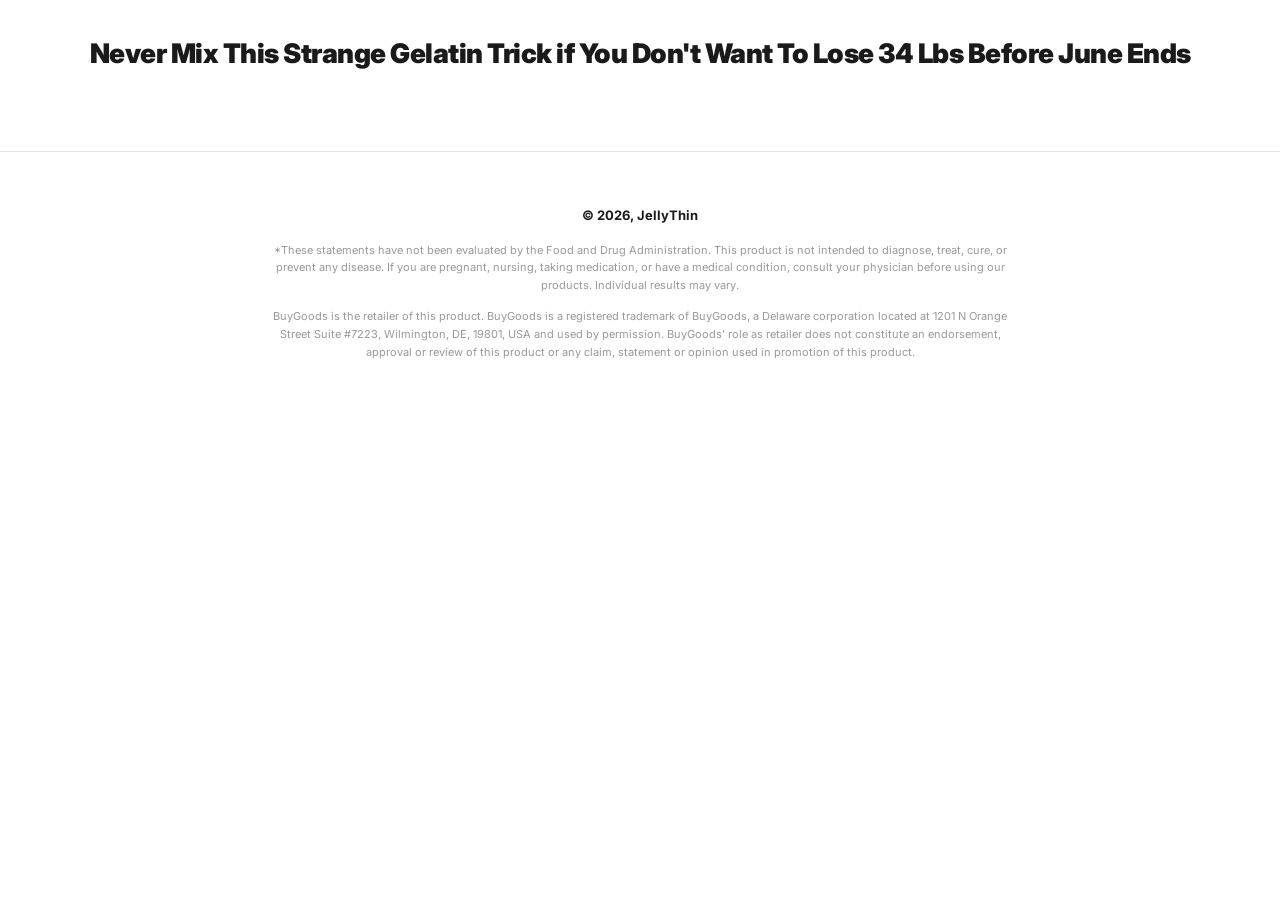
<file: wv3l4/index.html>
<!DOCTYPE html>
<html lang="en">
<head>
  <!-- Tracking -->
  <script type="text/javascript" src="https://lp.newhorseup.online/track.js?rtkcmpid=6a2878b1fe3e912787f3acc4"></script>

  <meta charset="UTF-8">
  <meta name="viewport" content="width=device-width, initial-scale=1.0">
  <title>JellyThin &mdash; ACV + Keto Gummies | Official Store</title>

  <link rel="preconnect" href="https://fonts.googleapis.com">
  <link rel="preconnect" href="https://fonts.gstatic.com" crossorigin>
  <link href="https://fonts.googleapis.com/css2?family=Inter:wght@400;500;600;700;800;900&display=swap" rel="stylesheet">

  <!-- VTurb video players — preload/prefetch hints -->
  <script>!function(i,n){i._plt=i._plt||(n&&n.timeOrigin?n.timeOrigin+n.now():Date.now())}(window,performance);</script>
  <link rel="preload" href="https://scripts.converteai.net/ee23f5b0-45e7-4e27-a038-209fb03d31cc/players/6a208d9dc2bd4910fcb9c1de/v4/player.js" as="script">
  <link rel="preload" href="https://scripts.converteai.net/lib/js/smartplayer-wc/v4/smartplayer.js" as="script">
  <link rel="preload" href="https://cdn.converteai.net/ee23f5b0-45e7-4e27-a038-209fb03d31cc/6a1f229ac675892e4796b9dc/main.m3u8" as="fetch">
  <link rel="dns-prefetch" href="https://cdn.converteai.net">
  <link rel="dns-prefetch" href="https://scripts.converteai.net">
  <link rel="dns-prefetch" href="https://images.converteai.net">
  <link rel="dns-prefetch" href="https://license.vturb.com">

  <!-- ============================================================= -->
  <!-- BuyGoods - Tracking da DTC (3 packs: 1 / 2 / 3 bottles)        -->
  <!-- jell{1,2,3}_fun_b3_wt (one-time) + _rc (subscribe) — acc 12557 -->
  <!-- ============================================================= -->
  <script>
    function ReadCookie(name){name += '='; var parts = document.cookie.split(/;\s*/);for (var i = 0; i < parts.length; i++) {var part = parts[i]; if (part.indexOf(name) == 0) return part.substring(name.length)} return '';}
    var mysrc = "https://tracking.buygoods.com/track/?a=12557&firstcookie=0"+"&tracking_redirect=&referrer="+encodeURIComponent(document.referrer)+"&sessid2="+ReadCookie('sessid2')+"&product=jell1_fun_b3_wt,jell2_fun_b3_wt,jell3_fun_b3_wt,jell1_fun_b3_wt_rc,jell2_fun_b3_wt_rc,jell3_fun_b3_wt_rc&vid1=&vid2=&vid3=&caller_url="+encodeURIComponent(window.location.href); if(typeof add_to_cart !== 'undefined') { mysrc = mysrc+'&add_to_cart='+add_to_cart; } var newScript = document.createElement('script'); newScript.type = 'text/javascript'; newScript.defer = true; newScript.src = mysrc; var s = document.getElementsByTagName('script')[0]; s.parentNode.insertBefore(newScript, s);
  </script>

  <style>
    /* =========================================================================
       JellyThin DTC — Design tokens (brand palette)
       red #AD182B · rose #CC2B4D · light pink #FFE4DF · mauve #BB528C
       ========================================================================= */
    :root{
      --red:#AD182B;
      --rose:#CC2B4D;
      --pink:#FFE4DF;
      --pink-soft:#FFF3F0;
      --mauve:#BB528C;
      --ink:#1A1A1A;
      --muted:#6b6b6b;
      --line:#e7e3e1;
      --white:#fff;
      --ok:#1f8f4e;
      --font:"Inter",-apple-system,BlinkMacSystemFont,"Segoe UI",sans-serif;
      --shadow-sm:0 1px 2px rgba(26,26,26,.06);
      --shadow:0 6px 24px rgba(26,26,26,.08);
      --radius:14px;
    }
    *,*::before,*::after{box-sizing:border-box;}
    html{scroll-behavior:smooth;}
    body{margin:0;font-family:var(--font);color:var(--ink);background:var(--white);-webkit-font-smoothing:antialiased;line-height:1.5;}
    img{max-width:100%;display:block;height:auto;}
    a{color:inherit;text-decoration:none;}
    h1,h2,h3,h4,p,ul{margin:0;padding:0;}
    ul{list-style:none;}
    button{font-family:inherit;cursor:pointer;}
    .wrap{max-width:1180px;margin:0 auto;padding:0 24px;}

    /* ---- Announcement bar ---- */
    .announce{background:var(--red);color:#fff;text-align:center;font-size:12px;font-weight:800;letter-spacing:1.5px;padding:9px 12px;text-transform:uppercase;}

    /* ---- Header ---- */
    .site-header{position:sticky;top:0;z-index:50;background:#fff;border-bottom:1px solid var(--line);}
    .site-header .wrap{display:flex;align-items:center;justify-content:space-between;height:66px;}
    .brand{display:flex;align-items:center;gap:9px;font-weight:900;font-size:22px;letter-spacing:-.5px;color:var(--ink);}
    .brand-mark{width:30px;height:30px;border-radius:50%;background:var(--red);display:flex;align-items:center;justify-content:center;}
    .brand-mark svg{width:18px;height:18px;}
    .brand span{color:var(--rose);}
    .nav{display:flex;align-items:center;gap:34px;}
    .nav a{font-size:15px;font-weight:600;color:var(--ink);}
    .nav a:hover{color:var(--red);}
    @media(max-width:860px){.nav{gap:18px;}.nav a{font-size:14px;}}
    @media(max-width:600px){.nav{display:none;}}

    /* =========================================================================
       VSL / VIDEO INTRO
       ========================================================================= */
    .vsl{padding:36px 0 8px;text-align:center;}
    .vsl-inner{width:60%;margin:0 auto;}
    .vsl h1{font-size:27px;line-height:1.3;font-weight:900;letter-spacing:-.5px;margin:0 auto;}
    @media(max-width:900px){.vsl-inner{width:100%;}}
    @media(max-width:600px){.vsl h1{font-size:21px;}.vsl{padding:24px 0 4px;}}

    /* =========================================================================
       PRODUCT HERO
       ========================================================================= */
    .product{padding:40px 0 56px;}
    .product .wrap{display:grid;grid-template-columns:1fr 1fr;gap:54px;align-items:start;}
    @media(max-width:940px){.product .wrap{grid-template-columns:1fr;gap:30px;}}

    /* Gallery */
    .gallery{position:sticky;top:90px;}
    @media(max-width:940px){.gallery{position:static;}}
    .gallery-main{background:var(--pink-soft);border-radius:18px;padding:28px;display:flex;align-items:center;justify-content:center;min-height:430px;}
    .gallery-main img{max-height:420px;width:auto;filter:drop-shadow(0 18px 30px rgba(173,24,43,.14));}
    .gallery-thumbs{display:grid;grid-template-columns:repeat(6,1fr);gap:10px;margin-top:14px;}
    .gallery-thumbs button{background:var(--pink-soft);border:2px solid transparent;border-radius:10px;padding:7px;aspect-ratio:1;display:flex;align-items:center;justify-content:center;transition:border-color .2s;}
    .gallery-thumbs button.active{border-color:var(--red);}
    .gallery-thumbs img{max-height:100%;width:auto;}

    /* Info column */
    .rating{display:flex;align-items:center;gap:8px;font-size:14px;color:var(--muted);margin-bottom:10px;}
    .stars{color:#f5a623;letter-spacing:2px;font-size:15px;}
    .rating b{color:var(--ink);}
    .product h1{font-size:30px;line-height:1.2;font-weight:900;letter-spacing:-.5px;margin-bottom:14px;}
    @media(max-width:600px){.product h1{font-size:25px;}}
    .lead{font-size:15px;line-height:1.65;color:#3a3a3a;margin-bottom:8px;}
    .lead strong{color:var(--ink);}
    .lead-accent{color:var(--rose);font-weight:600;}
    .bene{margin:18px 0 22px;display:grid;gap:10px;}
    .bene li{display:flex;align-items:flex-start;gap:10px;font-size:14.5px;color:#333;}
    .bene li svg{width:18px;height:18px;flex-shrink:0;margin-top:1px;color:var(--rose);}

    /* ---- Subscribe & Save widget ---- */
    .buybox{border-top:1px solid var(--line);padding-top:22px;}
    .buybox-head{text-align:center;font-size:12px;font-weight:800;letter-spacing:1.5px;text-transform:uppercase;color:var(--muted);margin-bottom:14px;}
    .supply-option{position:relative;display:grid;grid-template-columns:24px 1fr auto;gap:14px;align-items:center;border:2px solid var(--line);border-radius:12px;padding:16px 18px;margin-bottom:12px;cursor:pointer;transition:border-color .2s,background .2s,box-shadow .2s;background:#fff;}
    .supply-option:hover{border-color:#d9b9bf;}
    .supply-option.selected{border-color:var(--red);background:var(--pink-soft);box-shadow:0 4px 14px rgba(173,24,43,.1);}
    .supply-radio{width:22px;height:22px;border-radius:50%;border:2px solid #cfcfcf;position:relative;flex-shrink:0;transition:border-color .2s;}
    .supply-option.selected .supply-radio{border-color:var(--red);}
    .supply-option.selected .supply-radio::after{content:"";position:absolute;inset:4px;border-radius:50%;background:var(--red);}
    .supply-info .supply-title{font-size:16px;font-weight:800;display:flex;align-items:center;gap:8px;flex-wrap:wrap;}
    .save-tag{background:var(--ok);color:#fff;font-size:11px;font-weight:800;padding:2px 8px;border-radius:5px;letter-spacing:.3px;}
    .supply-sub{font-size:13px;color:var(--muted);margin-top:3px;}
    .supply-sub .free-ship{color:var(--ok);font-weight:700;}
    .supply-sub .bonus-flag{color:var(--red);font-weight:700;}
    .supply-price{text-align:right;}
    .supply-price .now{font-size:20px;font-weight:900;color:var(--ink);}
    .supply-price .was{font-size:13px;color:#aaa;text-decoration:line-through;display:block;}
    .ribbon{position:absolute;top:-11px;right:14px;font-size:10px;font-weight:800;letter-spacing:1px;text-transform:uppercase;color:#fff;padding:3px 10px;border-radius:5px;}
    .ribbon.popular{background:var(--mauve);}
    .ribbon.best{background:var(--red);}

    .ships-line{display:flex;align-items:center;gap:7px;font-size:13px;color:var(--ok);font-weight:600;margin:6px 0 16px;}
    .ships-line::before{content:"";width:8px;height:8px;border-radius:50%;background:var(--ok);}

    .btn-cart{display:block;width:100%;background:var(--red);color:#fff;font-size:17px;font-weight:800;letter-spacing:.4px;text-transform:uppercase;border:none;border-radius:10px;padding:18px;transition:background .2s,transform .12s;text-align:center;box-shadow:0 5px 0 #7d1020;}
    .btn-cart:hover{background:var(--rose);}
    .btn-cart:active{transform:translateY(3px);box-shadow:0 2px 0 #7d1020;}
    .cart-perks{display:grid;gap:7px;margin:16px 0 14px;}
    .cart-perks li{display:flex;align-items:center;gap:9px;font-size:13.5px;color:#444;}
    .cart-perks li svg{width:15px;height:15px;color:var(--rose);flex-shrink:0;}
    .buy-once{display:block;width:100%;text-align:center;font-size:15px;font-weight:800;letter-spacing:.4px;text-transform:uppercase;color:var(--red);background:#fff;border:2px solid var(--red);border-radius:10px;padding:14px;margin-top:10px;text-decoration:none;transition:background .2s,color .2s,transform .12s;box-shadow:0 5px 0 #7d1020;}
    .buy-once:hover{background:var(--red);color:#fff;}
    .buy-once:active{transform:translateY(3px);box-shadow:0 2px 0 #7d1020;}

    .stock-line{display:flex;align-items:center;justify-content:center;gap:18px;font-size:13px;color:var(--muted);margin:14px 0;flex-wrap:wrap;}
    .stock-line .in-stock{color:var(--ok);font-weight:700;display:flex;align-items:center;gap:6px;}
    .stock-line .in-stock::before{content:"";width:8px;height:8px;border-radius:50%;background:var(--ok);}
    .pay-row{display:flex;align-items:center;justify-content:center;gap:10px;flex-wrap:wrap;margin:6px 0 20px;opacity:.9;}
    .pay-row img{height:26px;width:auto;}

    .moneyback{display:flex;gap:16px;align-items:flex-start;background:var(--pink-soft);border:1px solid var(--pink);border-radius:12px;padding:18px;}
    .moneyback .mb-seal{width:64px;height:64px;flex-shrink:0;}
    .moneyback h4{font-size:15px;font-weight:800;color:var(--red);margin-bottom:5px;}
    .moneyback p{font-size:13px;line-height:1.55;color:#555;}

    /* Mini accordion (right column) */
    .mini-faq{margin-top:22px;border-top:1px solid var(--line);}
    .mini-faq .q{width:100%;background:none;border:none;border-bottom:1px solid var(--line);padding:16px 0;display:flex;justify-content:space-between;align-items:center;gap:14px;font-size:15px;font-weight:700;text-align:left;color:var(--ink);}
    .mini-faq .q svg{width:16px;height:16px;flex-shrink:0;transition:transform .25s;color:var(--red);}
    .mini-faq .q.open svg{transform:rotate(180deg);}
    .mini-faq .a{max-height:0;overflow:hidden;transition:max-height .3s ease;}
    .mini-faq .a p{font-size:14px;line-height:1.6;color:#555;padding:0 0 16px;}

    /* =========================================================================
       WHAT SETS APART
       ========================================================================= */
    .apart{background:var(--pink);padding:64px 0;}
    .apart .wrap{display:grid;grid-template-columns:1fr 1fr;gap:48px;align-items:center;}
    @media(max-width:860px){.apart .wrap{grid-template-columns:1fr;gap:36px;}}
    .diagram{background:#fff;border-radius:18px;padding:30px 22px;box-shadow:var(--shadow);}
    .diagram-grid{display:grid;grid-template-columns:1fr auto 1fr;align-items:center;gap:10px;}
    .diagram-col{display:grid;gap:24px;}
    .diagram-label{font-size:12.5px;font-weight:700;color:#444;line-height:1.3;position:relative;}
    .diagram-col.left .diagram-label{text-align:right;padding-right:14px;}
    .diagram-col.right .diagram-label{text-align:left;padding-left:14px;}
    .diagram-col.left .diagram-label::after,.diagram-col.right .diagram-label::before{content:"";position:absolute;top:50%;width:10px;height:2px;background:var(--mauve);}
    .diagram-col.left .diagram-label::after{right:0;}
    .diagram-col.right .diagram-label::before{left:0;}
    .diagram-center img{max-height:200px;width:auto;margin:0 auto;}
    .diagram-foot{display:flex;align-items:center;justify-content:center;gap:8px;margin-top:20px;font-weight:900;color:var(--red);font-size:15px;}
    .diagram-foot .brand-mark{width:24px;height:24px;}
    .diagram-foot .brand-mark svg{width:14px;height:14px;}
    @media(max-width:520px){.diagram-grid{grid-template-columns:1fr;}.diagram-col.left .diagram-label,.diagram-col.right .diagram-label{text-align:center;padding:0;}.diagram-col.left .diagram-label::after,.diagram-col.right .diagram-label::before{display:none;}.diagram-center{order:-1;}}

    .apart-copy h2{font-size:30px;font-weight:900;letter-spacing:-.5px;margin-bottom:14px;}
    .apart-copy .intro{font-size:15px;color:#444;line-height:1.6;margin-bottom:24px;}
    .apart-item{margin-bottom:20px;}
    .apart-item h3{display:flex;align-items:center;gap:9px;font-size:16px;font-weight:800;margin-bottom:6px;}
    .apart-item h3 svg{width:20px;height:20px;color:var(--ok);flex-shrink:0;}
    .apart-item p{font-size:14px;line-height:1.6;color:#555;padding-left:29px;}

    /* =========================================================================
       TRANSFORMATION / SOCIAL PROOF
       ========================================================================= */
    .transformation{background:#fff;padding:64px 0;}
    .transformation .kicker{text-align:center;font-size:12px;font-weight:800;letter-spacing:2px;text-transform:uppercase;color:var(--rose);margin-bottom:12px;}
    .transformation h2{text-align:center;font-size:28px;line-height:1.28;font-weight:900;letter-spacing:-.4px;max-width:780px;margin:0 auto 34px;}
    @media(max-width:600px){.transformation h2{font-size:23px;}}
    .transformation-grid{display:grid;grid-template-columns:1fr 1fr;gap:22px;max-width:940px;margin:0 auto 36px;}
    @media(max-width:760px){.transformation-grid{grid-template-columns:1fr;gap:18px;}}
    .transformation-grid figure{margin:0;border-radius:16px;overflow:hidden;box-shadow:var(--shadow);background:var(--pink-soft);}
    .transformation-grid img{width:100%;display:block;}
    .transformation-grid figcaption{font-size:12px;color:var(--muted);text-align:center;padding:10px 14px;font-weight:600;}
    .story{max-width:680px;margin:0 auto;}
    .story p{font-size:16px;line-height:1.7;color:#3a3a3a;margin-bottom:18px;text-align:center;}
    .story p.story-open{font-size:18px;font-weight:600;color:var(--ink);}
    .story p.story-close{font-weight:600;color:var(--red);}
    .results-disclaimer{max-width:700px;margin:28px auto 0;font-size:12px;line-height:1.6;color:#9a9a9a;text-align:center;font-style:italic;}
    /* Video testimonials below before/after */
    .video-wall{max-width:1000px;margin:8px auto 0;}
    .video-wall .video-kicker{text-align:center;font-size:12px;font-weight:800;letter-spacing:2px;text-transform:uppercase;color:var(--rose);margin-bottom:8px;}
    .video-wall h3{text-align:center;font-size:22px;font-weight:900;letter-spacing:-.3px;margin:0 auto 26px;}
    .video-grid{display:flex;flex-wrap:wrap;justify-content:center;align-items:flex-start;gap:20px;}
    .video-grid + .video-grid{margin-top:20px;}
    .video-grid .vcard{background:transparent;border-radius:12px;overflow:hidden;}
    .video-grid .vcard vturb-smartplayer{display:block;width:100%;border-radius:10px;overflow:hidden;}
    /* 4:3 landscape videos (1 & 3) */
    .vcard--wide{flex:1 1 360px;max-width:440px;}
    .vcard--wide vturb-smartplayer{aspect-ratio:4/3;}
    /* 9:16 portrait videos (2, 4 & 5) */
    .vcard--tall{flex:1 1 240px;max-width:270px;}
    .vcard--tall vturb-smartplayer{aspect-ratio:9/16;}
    @media(max-width:760px){
      .vcard--wide{flex:1 1 100%;max-width:440px;}
      .vcard--tall{flex:1 1 46%;max-width:270px;}
    }

    /* =========================================================================
       PROMISE ROW
       ========================================================================= */
    .promise{padding:60px 0 50px;text-align:center;}
    .promise h2{font-size:26px;font-weight:900;margin-bottom:38px;}
    .promise-grid{display:grid;grid-template-columns:repeat(6,1fr);gap:20px;}
    @media(max-width:820px){.promise-grid{grid-template-columns:repeat(3,1fr);gap:30px 16px;}}
    @media(max-width:460px){.promise-grid{grid-template-columns:repeat(2,1fr);}}
    .promise-item{display:flex;flex-direction:column;align-items:center;gap:12px;}
    .promise-icon{width:54px;height:54px;border:2px solid var(--mauve);border-radius:50%;display:flex;align-items:center;justify-content:center;color:var(--red);}
    .promise-icon svg{width:28px;height:28px;}
    .promise-item span{font-size:12.5px;font-weight:700;color:#444;line-height:1.3;max-width:120px;}

    /* =========================================================================
       JOURNEY TIMELINE
       ========================================================================= */
    .journey{background:#fff;padding:20px 0 70px;}
    .journey h2{text-align:center;font-size:28px;font-weight:900;margin-bottom:50px;}
    .timeline{position:relative;max-width:840px;margin:0 auto;}
    .timeline::before{content:"";position:absolute;left:50%;top:8px;bottom:8px;width:2px;background:repeating-linear-gradient(var(--mauve) 0 6px,transparent 6px 12px);transform:translateX(-50%);}
    .t-row{position:relative;display:grid;grid-template-columns:1fr 1fr;gap:40px;margin-bottom:34px;align-items:center;}
    .t-dot{position:absolute;left:50%;top:50%;transform:translate(-50%,-50%);width:22px;height:22px;border-radius:50%;background:var(--red);border:4px solid var(--pink);z-index:2;}
    .t-stage{font-size:24px;font-weight:900;color:var(--red);display:flex;align-items:center;gap:8px;}
    .t-stage svg{width:22px;height:22px;}
    .t-card{border:1.5px solid var(--line);border-radius:12px;padding:16px 18px;font-size:13.5px;line-height:1.6;color:#555;box-shadow:var(--shadow-sm);background:#fff;}
    .t-row.left .t-stage{justify-content:flex-end;text-align:right;order:1;}
    .t-row.left .t-card{order:2;}
    .t-row.right .t-card{order:1;text-align:right;}
    .t-row.right .t-stage{order:2;}
    @media(max-width:640px){
      .timeline::before{left:13px;}
      .t-row{grid-template-columns:1fr;gap:8px;padding-left:38px;margin-bottom:26px;}
      .t-dot{left:13px;}
      .t-row.left .t-stage,.t-row.right .t-stage{order:0;justify-content:flex-start;text-align:left;}
      .t-row.left .t-card,.t-row.right .t-card{order:0;text-align:left;}
    }

    /* ---- mid CTA ---- */
    .mid-cta{text-align:center;padding:0 24px;}
    .btn-wide{display:inline-block;background:var(--red);color:#fff;font-size:17px;font-weight:800;letter-spacing:.5px;text-transform:uppercase;padding:18px 70px;border-radius:10px;box-shadow:0 5px 0 #7d1020;transition:background .2s,transform .12s;}
    .btn-wide:hover{background:var(--rose);}
    .btn-wide:active{transform:translateY(3px);box-shadow:0 2px 0 #7d1020;}
    .cta-guarantee{display:flex;align-items:center;justify-content:center;gap:7px;font-size:13px;color:var(--muted);font-weight:600;margin-top:14px;}
    .cta-guarantee svg{width:16px;height:16px;color:var(--red);}

    /* =========================================================================
       FAQ
       ========================================================================= */
    .faq{background:var(--pink);padding:64px 0;}
    .faq h2{text-align:center;font-size:28px;font-weight:900;margin-bottom:36px;}
    .faq-list{max-width:780px;margin:0 auto;display:grid;gap:10px;}
    .faq-item{background:#fff;border-radius:10px;box-shadow:var(--shadow-sm);overflow:hidden;}
    .faq-q{width:100%;background:none;border:none;padding:18px 20px;display:flex;justify-content:space-between;align-items:center;gap:14px;font-size:15px;font-weight:700;text-align:left;color:var(--ink);}
    .faq-q svg{width:16px;height:16px;flex-shrink:0;transition:transform .25s;color:var(--red);}
    .faq-q.open svg{transform:rotate(180deg);}
    .faq-a{max-height:0;overflow:hidden;transition:max-height .35s ease;}
    .faq-a p{font-size:14px;line-height:1.65;color:#555;padding:0 20px 20px;}

    /* =========================================================================
       FOOTER
       ========================================================================= */
    .site-footer{background:#fff;border-top:1px solid var(--line);padding:54px 0 30px;}
    .footer-top{display:grid;grid-template-columns:1.4fr 1fr;gap:40px;}
    @media(max-width:760px){.footer-top{grid-template-columns:1fr;gap:30px;}}
    .footer-links{display:grid;gap:11px;align-content:start;}
    .footer-links a{font-size:14px;color:#444;}
    .footer-links a:hover{color:var(--red);}
    .footer-news h4{font-size:14px;font-weight:400;color:#444;line-height:1.5;margin-bottom:14px;max-width:330px;}
    .news-form{display:flex;border-bottom:1px solid #bbb;max-width:330px;align-items:center;}
    .news-form input{flex:1;border:none;outline:none;font-family:inherit;font-size:14px;padding:8px 0;background:none;}
    .news-form button{background:none;border:none;color:#444;font-size:18px;padding:4px;}
    .social{display:flex;gap:18px;margin-top:18px;}
    .social a{color:#444;}
    .social svg{width:18px;height:18px;}
    .country{margin-top:28px;}
    .country label{display:block;font-size:13px;color:var(--muted);margin-bottom:6px;}
    .country select{font-family:inherit;font-size:13px;padding:8px 12px;border:1px solid var(--line);border-radius:7px;background:#fff;color:var(--ink);}
    .footer-bottom{text-align:center;}
    .footer-bottom .copy{font-size:13px;font-weight:700;color:var(--ink);margin-bottom:16px;}
    .footer-disc{font-size:11px;line-height:1.6;color:#999;max-width:760px;margin:0 auto 14px;text-align:center;}
    #bg-disclaimer{margin-top:10px;font-size:11px;color:#999;}

    /* =========================================================================
       VSL DELAY — esconde tudo (menos título + vídeo + rodapé) até liberar
       ========================================================================= */
    .vsl-delayed{display:none;}
    .vsl-delayed.revealed{display:block;}

  </style>
</head>
<body>

  <!-- Announcement -->
  <div class="announce vsl-delayed">60-Day 100% Money-Back Guarantee</div>

  <!-- Header -->
  <header class="site-header vsl-delayed">
    <div class="wrap">
      <a href="#" class="brand">
        JellyThin
      </a>
      <nav class="nav">
        <a href="#faq">FAQ</a>
      </nav>
    </div>
  </header>

  <!-- ============================================================= -->
  <!-- VSL / VIDEO INTRO                                             -->
  <!-- ============================================================= -->
  <section class="vsl">
    <div class="wrap">
      <h1>Never Mix This Strange Gelatin Trick if You Don't Want To Lose 34 Lbs Before June Ends</h1>
      <div class="vsl-inner">
      <br>
      <vturb-smartplayer id="vid-6a208d9dc2bd4910fcb9c1de" style="display: block; margin: 0 auto; width: 100%; max-width: 400px;"></vturb-smartplayer> <script type="text/javascript"> var s=document.createElement("script"); s.src="https://scripts.converteai.net/ee23f5b0-45e7-4e27-a038-209fb03d31cc/players/6a208d9dc2bd4910fcb9c1de/v4/player.js", s.async=!0,document.head.appendChild(s); </script>
      <br><br>
      </div>
    </div>
  </section>

  <!-- ============================================================= -->
  <!-- PRODUCT HERO                                                  -->
  <!-- ============================================================= -->
  <section class="product vsl-delayed">
    <div class="wrap">

      <!-- Gallery -->
      <div class="gallery">
        <div class="gallery-main">
          <img id="mainImg" src="images/jellythin-3.png" alt="JellyThin ACV + Keto Gummies — 3 bottle pack">
        </div>
        <div class="gallery-thumbs" id="thumbs">
          <button class="active" data-img="images/jellythin-3.png"><img src="images/jellythin-3.png" alt="3 bottles"></button>
          <button data-img="images/jellythin-2.png"><img src="images/jellythin-2.png" alt="2 bottles"></button>
          <button data-img="images/jellythin.png"><img src="images/jellythin.png" alt="1 bottle"></button>
          <button data-img="images/jellythin-label.jpg"><img src="images/jellythin-label.jpg" alt="Supplement facts"></button>
          <button data-img="images/bonus-keto-kickstart.png"><img src="images/bonus-keto-kickstart.png" alt="Bonus: Keto Kickstart"></button>
          <button data-img="images/bonus-jelly-diet.png"><img src="images/bonus-jelly-diet.png" alt="Bonus: Jelly Diet"></button>
        </div>
      </div>

      <!-- Info + buy box -->
      <div class="info">
        <!-- Rating — EDIT: add your own verified rating/source if desired -->
        <div class="rating">
          <span class="stars">&#9733;&#9733;&#9733;&#9733;&#9733;</span>
          <span>Loved by <b>thousands</b> of customers</span>
        </div>

        <h1>JellyThin ACV + Keto Gummies &mdash; Complete Daily Metabolism Support for Energy, Cravings &amp; Healthy Weight</h1>

        <p class="lead"><strong>JellyThin Gummies</strong> are crafted to support a healthy metabolism &mdash; pairing Apple Cider Vinegar with BHB salts to work with your body's own fat-for-fuel rhythms.</p>
        <p class="lead lead-accent">Just one gummy a day helps support steady energy, balanced appetite, and that lighter feeling &mdash; naturally, from the inside out.</p>

        <ul class="bene">
          <li><svg viewBox="0 0 24 24" fill="none" stroke="currentColor" stroke-width="2.5"><path d="M20 6L9 17l-5-5"/></svg> Supports a healthy, active metabolism</li>
          <li><svg viewBox="0 0 24 24" fill="none" stroke="currentColor" stroke-width="2.5"><path d="M20 6L9 17l-5-5"/></svg> Helps curb those afternoon cravings</li>
          <li><svg viewBox="0 0 24 24" fill="none" stroke="currentColor" stroke-width="2.5"><path d="M20 6L9 17l-5-5"/></svg> Supports steady, all-day energy</li>
          <li><svg viewBox="0 0 24 24" fill="none" stroke="currentColor" stroke-width="2.5"><path d="M20 6L9 17l-5-5"/></svg> Stimulant-free &amp; easy-to-take gummy</li>
        </ul>

        <!-- Buy box -->
        <div class="buybox">
          <p class="buybox-head" id="modeHead">Subscribe &amp; Save (Auto-Delivery)</p>

          <!-- Option 1 — 30-Day / 1 Bottle -->
          <label class="supply-option" data-qty="1"
            data-sub-now="71" data-sub-was="89"
            data-once-now="89"
            data-save="18" data-freeship="0" data-bonus="0"
            data-cadence-days="30" data-cadence-months="month"
            data-sub-link="https://lp.newhorseup.online/click/1"
            data-once-link="https://lp.newhorseup.online/click/2">
            <span class="supply-radio"></span>
            <span class="supply-info">
              <span class="supply-title">30-Day Supply <span class="save-tag">Save $18</span></span>
              <span class="supply-sub"><span class="qty-text">1 Bottle in Total</span></span>
            </span>
            <span class="supply-price"><span class="now">$71</span><span class="was">$89</span></span>
          </label>

          <!-- Option 2 — 60-Day / 2 Bottles (MOST POPULAR) -->
          <label class="supply-option" data-qty="2"
            data-sub-now="134" data-sub-was="158"
            data-once-now="158"
            data-save="24" data-freeship="1" data-bonus="0"
            data-cadence-days="60" data-cadence-months="2 months"
            data-sub-link="https://lp.newhorseup.online/click/3"
            data-once-link="https://lp.newhorseup.online/click/4">
            <span class="ribbon popular">Most Popular</span>
            <span class="supply-radio"></span>
            <span class="supply-info">
              <span class="supply-title">60-Day Supply <span class="save-tag">Save $24</span></span>
              <span class="supply-sub"><span class="qty-text">2 Bottles in Total</span> &middot; <span class="free-ship">FREE Shipping</span></span>
            </span>
            <span class="supply-price"><span class="now">$134</span><span class="was">$158</span></span>
          </label>

          <!-- Option 3 — 90-Day / 3 Bottles (BEST DEAL, pre-selected) -->
          <label class="supply-option selected" data-qty="3"
            data-sub-now="150" data-sub-was="177"
            data-once-now="177"
            data-save="27" data-freeship="1" data-bonus="1"
            data-cadence-days="90" data-cadence-months="3 months"
            data-sub-link="https://lp.newhorseup.online/click/5"
            data-once-link="https://lp.newhorseup.online/click/6">
            <span class="ribbon best">Best Deal</span>
            <span class="supply-radio"></span>
            <span class="supply-info">
              <span class="supply-title">90-Day Supply <span class="save-tag">Save $27</span></span>
              <span class="supply-sub"><span class="qty-text">3 Bottles in Total</span> &middot; <span class="free-ship">FREE Shipping</span> &middot; <span class="bonus-flag">+3 FREE Bonuses</span></span>
            </span>
            <span class="supply-price"><span class="now">$150</span><span class="was">$177</span></span>
          </label>

          <p class="ships-line">Ships fast from our USA fulfillment center</p>

          <a href="#" class="btn-cart" id="cartBtn">Add To Cart</a>

          <ul class="cart-perks" id="cartPerks">
            <li><svg viewBox="0 0 24 24" fill="none" stroke="currentColor" stroke-width="2.5"><path d="M20 6L9 17l-5-5"/></svg> <span class="perk-1">Auto-delivers every 90 days</span></li>
            <li><svg viewBox="0 0 24 24" fill="none" stroke="currentColor" stroke-width="2.5"><path d="M20 6L9 17l-5-5"/></svg> <span class="perk-2">$150 refill ships every 3 months</span></li>
            <li><svg viewBox="0 0 24 24" fill="none" stroke="currentColor" stroke-width="2.5"><path d="M20 6L9 17l-5-5"/></svg> Cancel anytime</li>
          </ul>

          <a href="#" class="buy-once" id="modeToggle">Buy Once (One-Time Purchase) &rarr;</a>

          <div class="stock-line">
            <span class="in-stock">In stock</span>
            <span>Expected delivery in 3 to 6 business days</span>
          </div>

          <div class="pay-row">
            <img src="images/cards.png" alt="Visa, Mastercard, American Express, Discover">
          </div>

          <div class="moneyback">
            <img class="mb-seal" src="images/60days.png" alt="60-Day Money-Back Guarantee">
            <div>
              <h4>Love it or your money back!</h4>
              <p>If you're not completely satisfied, simply let us know any time within 60 days of delivery for a full refund. No hassle, no questions asked.</p>
            </div>
          </div>

          <!-- Mini FAQ -->
          <div class="mini-faq" id="miniFaq">
            <button class="q">How does it work? <svg viewBox="0 0 24 24" fill="none" stroke="currentColor" stroke-width="2.5"><path d="M6 9l6 6 6-6"/></svg></button>
            <div class="a"><p>JellyThin pairs Apple Cider Vinegar &mdash; traditionally used to support digestion and appetite &mdash; with BHB salts that support your body's natural fat-for-fuel energy pathways. One gummy a day works with your metabolism instead of forcing it with stimulants.</p></div>

            <button class="q">How JellyThin supports your body <svg viewBox="0 0 24 24" fill="none" stroke="currentColor" stroke-width="2.5"><path d="M6 9l6 6 6-6"/></svg></button>
            <div class="a"><p>The ACV side supports digestive comfort, fullness and balanced blood-sugar response, while the BHB salts (Calcium, Magnesium &amp; Sodium) support steady energy and help maintain electrolyte balance during metabolic shifts.</p></div>

            <button class="q">What to expect <svg viewBox="0 0 24 24" fill="none" stroke="currentColor" stroke-width="2.5"><path d="M6 9l6 6 6-6"/></svg></button>
            <div class="a"><p>Everybody responds on its own timeline. Many people notice gentler energy and fewer afternoon cravings with consistent daily use over 30+ days, with more noticeable shifts after 60&ndash;90 days. Consistency is what moves the needle.</p></div>

            <button class="q">How long until I get it? <svg viewBox="0 0 24 24" fill="none" stroke="currentColor" stroke-width="2.5"><path d="M6 9l6 6 6-6"/></svg></button>
            <div class="a"><p>Orders ship fast from our USA fulfillment center, with expected delivery in 3 to 6 business days. Your 3 free digital bonuses (on the 3-bottle pack) are delivered to your email instantly.</p></div>

            <button class="q">Who can use it? <svg viewBox="0 0 24 24" fill="none" stroke="currentColor" stroke-width="2.5"><path d="M6 9l6 6 6-6"/></svg></button>
            <div class="a"><p>JellyThin is formulated for adults who want a gentle, two-compound, gummy-format approach to metabolism support &mdash; without harsh stimulants or crash diets. If you are pregnant, nursing, taking medication or managing a condition, consult your healthcare provider first.</p></div>

            <button class="q">Love it or your money back <svg viewBox="0 0 24 24" fill="none" stroke="currentColor" stroke-width="2.5"><path d="M6 9l6 6 6-6"/></svg></button>
            <div class="a"><p>Your order is protected by our 60-day 100% money-back guarantee. If you change your mind for any reason, contact support within 60 days and we'll refund every penny.</p></div>
          </div>
        </div>
      </div>
    </div>
  </section>

  <!-- ============================================================= -->
  <!-- WHAT SETS APART                                               -->
  <!-- ============================================================= -->
  <section class="apart vsl-delayed">
    <div class="wrap">
      <div class="diagram">
        <div class="diagram-grid">
          <div class="diagram-col left">
            <div class="diagram-label">Apple Cider Vinegar for digestion &amp; appetite</div>
            <div class="diagram-label">Calcium BHB for fat-for-fuel energy</div>
          </div>
          <div class="diagram-center">
            <img src="images/jellythin.png" alt="JellyThin gummies">
          </div>
          <div class="diagram-col right">
            <div class="diagram-label">Magnesium BHB for steady daily energy</div>
            <div class="diagram-label">Sodium BHB for electrolyte balance</div>
          </div>
        </div>
        <div class="diagram-foot">
          <span class="brand-mark"><svg viewBox="0 0 24 24" fill="none" stroke="#fff" stroke-width="2.2" stroke-linecap="round"><path d="M8 14s1.5 2 4 2 4-2 4-2"/><circle cx="9" cy="9.5" r="1.1" fill="#fff" stroke="none"/><circle cx="15" cy="9.5" r="1.1" fill="#fff" stroke="none"/></svg></span>
          JellyThin
        </div>
      </div>

      <div class="apart-copy">
        <h2>What Sets JellyThin Apart?</h2>
        <p class="intro">Most metabolism gummies sound the same &mdash; but there are real differences. Here's why JellyThin stands out:</p>

        <div class="apart-item">
          <h3><svg viewBox="0 0 24 24" fill="currentColor"><path d="M12 2a10 10 0 100 20 10 10 0 000-20zm-1 14l-4-4 1.4-1.4L11 13.2l5.6-5.6L18 9z"/></svg> Meaningful Dosage</h3>
          <p>We don't sprinkle a pinch just for the label &mdash; each gummy delivers a meaningful dose of Apple Cider Vinegar and BHB salts designed to actually support your metabolism.</p>
        </div>
        <div class="apart-item">
          <h3><svg viewBox="0 0 24 24" fill="currentColor"><path d="M12 2a10 10 0 100 20 10 10 0 000-20zm-1 14l-4-4 1.4-1.4L11 13.2l5.6-5.6L18 9z"/></svg> Two Compounds, One Gummy</h3>
          <p>Instead of a single mechanism, JellyThin pairs ACV (digestion &amp; appetite) with BHB salts (fat-for-fuel energy) &mdash; two research-informed compounds working together, not one at a time.</p>
        </div>
        <div class="apart-item">
          <h3><svg viewBox="0 0 24 24" fill="currentColor"><path d="M12 2a10 10 0 100 20 10 10 0 000-20zm-1 14l-4-4 1.4-1.4L11 13.2l5.6-5.6L18 9z"/></svg> The Gummy Format Done Right</h3>
          <p>The gummy solves the two biggest problems with traditional ACV &mdash; the harsh taste and the impact on tooth enamel &mdash; so staying consistent is genuinely easy.</p>
        </div>
        <div class="apart-item">
          <h3><svg viewBox="0 0 24 24" fill="currentColor"><path d="M12 2a10 10 0 100 20 10 10 0 000-20zm-1 14l-4-4 1.4-1.4L11 13.2l5.6-5.6L18 9z"/></svg> Designed for Everyday Wellness</h3>
          <p>Stimulant-free and non-habit forming, made to fit a simple daily routine you'll actually keep &mdash; so you can feel your best, every day.</p>
        </div>
      </div>
    </div>
  </section>

  <!-- ============================================================= -->
  <!-- TRANSFORMATION / SOCIAL PROOF                                 -->
  <!-- ============================================================= -->
  <section class="transformation vsl-delayed">
    <div class="wrap">
      <p class="kicker">Real Rituals</p>
      <h2>For years, she avoided mirrors. Now she can't stop smiling at one.</h2>
  
      <div class="transformation-grid">
        <figure>
          <img src="images/antes-depois1.png" alt="JellyThin customer before and after">
        </figure>
        <figure>
          <img src="images/antes-depois2.png" alt="JellyThin customer before and after">
        </figure>
      </div>
  
      <!-- Video testimonials -->
      <div class="video-wall">
        <p class="video-kicker">Watch Their Stories</p>
        <h3>Real Customers, Real Results</h3>
        <!-- 4:3 landscape videos -->
        <div class="video-grid">
          <div class="vcard vcard--wide">
            <vturb-smartplayer id="vid-6a1f22966bf47696cea8032c"
              data-vturb-src="https://scripts.converteai.net/ee23f5b0-45e7-4e27-a038-209fb03d31cc/players/6a1f22966bf47696cea8032c/v4/player.js"
              style="display: block; margin: 0 auto; width: 100%;"></vturb-smartplayer>
          </div>
          <div class="vcard vcard--wide">
            <vturb-smartplayer id="vid-6a1f22a871d177619b081115"
              data-vturb-src="https://scripts.converteai.net/ee23f5b0-45e7-4e27-a038-209fb03d31cc/players/6a1f22a871d177619b081115/v4/player.js"
              style="display: block; margin: 0 auto; width: 100%;"></vturb-smartplayer>
          </div>
        </div>
        <!-- 9:16 portrait videos -->
        <div class="video-grid">
          <div class="vcard vcard--tall">
            <vturb-smartplayer id="vid-6a1f22a036afd0211612aba6"
              data-vturb-src="https://scripts.converteai.net/ee23f5b0-45e7-4e27-a038-209fb03d31cc/players/6a1f22a036afd0211612aba6/v4/player.js"
              style="display: block; margin: 0 auto; width: 100%;"></vturb-smartplayer>
          </div>
          <div class="vcard vcard--tall">
            <vturb-smartplayer id="vid-6a1f22b8c675892e4796ba49"
              data-vturb-src="https://scripts.converteai.net/ee23f5b0-45e7-4e27-a038-209fb03d31cc/players/6a1f22b8c675892e4796ba49/v4/player.js"
              style="display: block; margin: 0 auto; width: 100%;"></vturb-smartplayer>
          </div>
          <div class="vcard vcard--tall">
            <vturb-smartplayer id="vid-6a1f22c56bf47696cea80412"
              data-vturb-src="https://scripts.converteai.net/ee23f5b0-45e7-4e27-a038-209fb03d31cc/players/6a1f22c56bf47696cea80412/v4/player.js"
              style="display: block; margin: 0 auto; width: 100%;"></vturb-smartplayer>
          </div>
        </div>
      </div>
  
      <div class="story">
        <p class="story-open">After 40, Linda's body felt like a stranger.</p>
        <p>She tried everything &mdash; diets that left her starving, workouts she dreaded, "miracle" teas that promised the world and delivered nothing. Nothing stuck. Until a friend told her about JellyThin.</p>
        <p>It wasn't magic. It was a simple daily ritual that finally felt gentle &mdash; no restriction, no obsession with the scale. Just a little support every morning while she focused on living again.</p>
        <p>Today, Linda looks at these two photos and doesn't just see a different body. She sees a woman who came back to herself. &#127807;</p>
        <p class="story-close">If your reflection has felt distant lately, maybe it's time to start your own ritual. &#128156;</p>
      </div>
  
      <p class="results-disclaimer">Results not typical. Individual results will vary and are not guaranteed. JellyThin is a dietary supplement intended to support a healthy lifestyle and is not intended to diagnose, treat, cure, or prevent any disease.</p>
  
      <div class="mid-cta" style="margin-top:34px;">
        <a href="#order" class="btn-wide" id="storyCta">Start Your Ritual</a>
        <p class="cta-guarantee"><svg viewBox="0 0 24 24" fill="none" stroke="currentColor" stroke-width="2">
            <path d="M12 22c5-3 8-7 8-12V5l-8-3-8 3v5c0 5 3 9 8 12z" />
          </svg> 60-Day Money Back Guarantee</p>
      </div>
    </div>
  </section>

  <!-- ============================================================= -->
  <!-- PROMISE ROW                                                   -->
  <!-- ============================================================= -->
  <section class="promise vsl-delayed">
    <div class="wrap">
      <h2>The JellyThin Promise</h2>
      <div class="promise-grid">
        <div class="promise-item">
          <span class="promise-icon"><svg viewBox="0 0 24 24" fill="none" stroke="currentColor" stroke-width="1.8"><path d="M12 3C8 7 6 10 6 14a6 6 0 0012 0c0-4-2-7-6-11z"/></svg></span>
          <span>Clean &amp; Potent</span>
        </div>
        <div class="promise-item">
          <span class="promise-icon"><svg viewBox="0 0 24 24" fill="none" stroke="currentColor" stroke-width="1.8"><path d="M12 22c5-3 8-7 8-12V5l-8-3-8 3v5c0 5 3 9 8 12z"/></svg></span>
          <span>Carefully Sourced</span>
        </div>
        <div class="promise-item">
          <span class="promise-icon"><svg viewBox="0 0 24 24" fill="none" stroke="currentColor" stroke-width="1.8"><circle cx="12" cy="12" r="9"/><path d="M6 6l12 12"/></svg></span>
          <span>No Artificial Additives</span>
        </div>
        <div class="promise-item">
          <span class="promise-icon"><svg viewBox="0 0 24 24" fill="none" stroke="currentColor" stroke-width="1.8"><path d="M3 12h18M12 3v18" /><circle cx="12" cy="12" r="9"/></svg></span>
          <span>Stimulant-Free</span>
        </div>
        <div class="promise-item">
          <span class="promise-icon"><svg viewBox="0 0 24 24" fill="none" stroke="currentColor" stroke-width="1.8"><path d="M4 14c4 0 6-2 8-6 1 4 4 6 8 6"/><path d="M4 14v3a8 8 0 0016 0v-3"/></svg></span>
          <span>Non-GMO</span>
        </div>
        <div class="promise-item">
          <span class="promise-icon"><svg viewBox="0 0 24 24" fill="none" stroke="currentColor" stroke-width="1.8"><rect x="3" y="6" width="18" height="13" rx="2"/><path d="M3 10h18"/></svg></span>
          <span>Made in a USA FDA-Registered Facility</span>
        </div>
      </div>
    </div>
  </section>

  <!-- ============================================================= -->
  <!-- JOURNEY TIMELINE                                              -->
  <!-- ============================================================= -->
  <section class="journey vsl-delayed">
    <div class="wrap">
      <h2>Your JellyThin Journey</h2>
      <div class="timeline">
        <div class="t-row left">
          <div class="t-stage"><svg viewBox="0 0 24 24" fill="none" stroke="currentColor" stroke-width="2"><rect x="3" y="4" width="18" height="18" rx="2"/><path d="M3 9h18M8 2v4M16 2v4"/></svg> Week 1</div>
          <div class="t-card">Your body starts taking in the ACV and BHB blend. Some people notice gentler energy and fewer afternoon dips within the first days.</div>
          <div class="t-dot"></div>
        </div>
        <div class="t-row right">
          <div class="t-card">With consistent daily use, your metabolism is getting ongoing support. Many users report feeling more balanced and less ruled by cravings.</div>
          <div class="t-stage"><svg viewBox="0 0 24 24" fill="none" stroke="currentColor" stroke-width="2"><rect x="3" y="4" width="18" height="18" rx="2"/><path d="M3 9h18M8 2v4M16 2v4"/></svg> Month 1</div>
          <div class="t-dot"></div>
        </div>
        <div class="t-row left">
          <div class="t-stage"><svg viewBox="0 0 24 24" fill="none" stroke="currentColor" stroke-width="2"><rect x="3" y="4" width="18" height="18" rx="2"/><path d="M3 9h18M8 2v4M16 2v4"/></svg> Month 2&ndash;3</div>
          <div class="t-card">Continued support builds on those early wins &mdash; you may notice steadier energy, easier appetite control, and that lighter feeling day to day.</div>
          <div class="t-dot"></div>
        </div>
        <div class="t-row right">
          <div class="t-card">JellyThin becomes part of your long-term routine, supporting your body's natural metabolic rhythms over time &mdash; so you feel your best, every day.</div>
          <div class="t-stage"><svg viewBox="0 0 24 24" fill="none" stroke="currentColor" stroke-width="2"><rect x="3" y="4" width="18" height="18" rx="2"/><path d="M3 9h18M8 2v4M16 2v4"/></svg> Month 6+</div>
          <div class="t-dot"></div>
        </div>
      </div>

      <div class="mid-cta" style="margin-top:50px;">
        <a href="#order" class="btn-wide" id="midCta">Buy Now &amp; Save</a>
        <p class="cta-guarantee"><svg viewBox="0 0 24 24" fill="none" stroke="currentColor" stroke-width="2"><path d="M12 22c5-3 8-7 8-12V5l-8-3-8 3v5c0 5 3 9 8 12z"/></svg> 60-Day Money Back Guarantee</p>
      </div>
    </div>
  </section>

  <!-- ============================================================= -->
  <!-- FAQ                                                           -->
  <!-- ============================================================= -->
  <section class="faq vsl-delayed" id="faq">
    <div class="wrap">
      <h2>Frequently Asked Questions</h2>
      <div class="faq-list" id="faqList">

        <div class="faq-item">
          <button class="faq-q">Can I buy JellyThin Gummies in stores? <svg viewBox="0 0 24 24" fill="none" stroke="currentColor" stroke-width="2.5"><path d="M6 9l6 6 6-6"/></svg></button>
          <div class="faq-a"><p>To protect the quality and integrity of the formula, JellyThin is only available through this official store. You won't find it on Amazon, in retail shops, or through third-party sellers. Ordering here is the only way to guarantee the authentic product with our 60-day guarantee.</p></div>
        </div>

        <div class="faq-item">
          <button class="faq-q">What ingredients are in JellyThin Gummies? <svg viewBox="0 0 24 24" fill="none" stroke="currentColor" stroke-width="2.5"><path d="M6 9l6 6 6-6"/></svg></button>
          <div class="faq-a"><p>JellyThin combines Apple Cider Vinegar with a trio of BHB salts &mdash; Calcium BHB, Magnesium BHB, and Sodium BHB. It's a focused, two-compound blend: nothing unnecessary, nothing hidden. The full supplement facts panel is shown in the product gallery.</p></div>
        </div>

        <div class="faq-item">
          <button class="faq-q">Is JellyThin safe to take with my current medications? <svg viewBox="0 0 24 24" fill="none" stroke="currentColor" stroke-width="2.5"><path d="M6 9l6 6 6-6"/></svg></button>
          <div class="faq-a"><p>JellyThin is made with natural, well-researched ingredients in a USA facility, but we always recommend consulting your healthcare provider before combining it with other supplements or medications &mdash; especially blood sugar, blood pressure, or heart medications. This is standard practice for any new addition to your routine.</p></div>
        </div>

        <div class="faq-item">
          <button class="faq-q">How should I store JellyThin Gummies? <svg viewBox="0 0 24 24" fill="none" stroke="currentColor" stroke-width="2.5"><path d="M6 9l6 6 6-6"/></svg></button>
          <div class="faq-a"><p>Keep the bottle tightly closed in a cool, dry place away from direct sunlight. There's no need to refrigerate &mdash; just store it somewhere consistent so it's easy to remember your daily gummy.</p></div>
        </div>

        <div class="faq-item">
          <button class="faq-q">Will JellyThin help with my energy levels and overall health? <svg viewBox="0 0 24 24" fill="none" stroke="currentColor" stroke-width="2.5"><path d="M6 9l6 6 6-6"/></svg></button>
          <div class="faq-a"><p>JellyThin is designed to support a healthy metabolism, steady daily energy, and balanced appetite signals as part of a healthy lifestyle. The BHB salts in particular support your body's natural fat-for-fuel pathways and electrolyte balance.</p></div>
        </div>

        <div class="faq-item">
          <button class="faq-q">How long until I feel improvement? <svg viewBox="0 0 24 24" fill="none" stroke="currentColor" stroke-width="2.5"><path d="M6 9l6 6 6-6"/></svg></button>
          <div class="faq-a"><p>Everybody responds on its own timeline. Some notice gentler energy and fewer cravings with consistent daily use over 30+ days; others see more noticeable shifts after 60&ndash;90 days. Metabolism is a long game &mdash; which is why the 3-bottle (90-day) supply is our most popular option.</p></div>
        </div>

        <div class="faq-item">
          <button class="faq-q">How often should I take the gummies? <svg viewBox="0 0 24 24" fill="none" stroke="currentColor" stroke-width="2.5"><path d="M6 9l6 6 6-6"/></svg></button>
          <div class="faq-a"><p>Adults: take one (1) gummy daily, or as directed by your healthcare professional. We recommend taking it about 30 minutes before your morning or afternoon meal with a full glass of water. Take it at the same time each day to settle into a rhythm.</p></div>
        </div>

        <div class="faq-item">
          <button class="faq-q">How many servings are in each container? <svg viewBox="0 0 24 24" fill="none" stroke="currentColor" stroke-width="2.5"><path d="M6 9l6 6 6-6"/></svg></button>
          <div class="faq-a"><p>Each bottle is a 30-day supply when taken as directed (one gummy per day). The 2-bottle pack covers 60 days and the 3-bottle pack covers a full 90 days.</p></div>
        </div>

        <div class="faq-item">
          <button class="faq-q">Are there any age or health restrictions? <svg viewBox="0 0 24 24" fill="none" stroke="currentColor" stroke-width="2.5"><path d="M6 9l6 6 6-6"/></svg></button>
          <div class="faq-a"><p>JellyThin is intended for healthy adults. If you are under 18, pregnant, nursing, taking medication, or managing a medical condition, please consult your physician before using it.</p></div>
        </div>

        <div class="faq-item">
          <button class="faq-q">What is your return policy? <svg viewBox="0 0 24 24" fill="none" stroke="currentColor" stroke-width="2.5"><path d="M6 9l6 6 6-6"/></svg></button>
          <div class="faq-a"><p>Your order is protected by our 60-day 100% money-back guarantee. If you're not thrilled &mdash; or simply change your mind &mdash; contact our support team any time within 60 days of delivery and we'll refund every penny. No hoops, no questionnaires, no hassle.</p></div>
        </div>

      </div>

      <div class="mid-cta" style="margin-top:40px;">
        <a href="#order" class="btn-wide" id="faqCta">Buy Now &amp; Save</a>
        <p class="cta-guarantee"><svg viewBox="0 0 24 24" fill="none" stroke="currentColor" stroke-width="2"><path d="M12 22c5-3 8-7 8-12V5l-8-3-8 3v5c0 5 3 9 8 12z"/></svg> 60-Day Money Back Guarantee</p>
      </div>
    </div>
  </section>

  <!-- ============================================================= -->
  <!-- FOOTER                                                        -->
  <!-- ============================================================= -->
  <footer class="site-footer">
    <div class="wrap">
      <div class="footer-bottom">
        <p class="copy">&copy; 2026, JellyThin</p>
        <p class="footer-disc">
          *These statements have not been evaluated by the Food and Drug Administration. This product is not intended to diagnose, treat, cure, or prevent any disease. If you are pregnant, nursing, taking medication, or have a medical condition, consult your physician before using our products. Individual results may vary.
        </p>
        <p class="footer-disc">
          BuyGoods is the retailer of this product. BuyGoods is a registered trademark of BuyGoods, a Delaware corporation located at 1201 N Orange Street Suite #7223, Wilmington, DE, 19801, USA and used by permission. BuyGoods' role as retailer does not constitute an endorsement, approval or review of this product or any claim, statement or opinion used in promotion of this product.
        </p>
        <!-- BuyGoods disclaimer script (account_id 12557) -->
        <span id="bg-disclaimer"></span>
        <script src="https://display.buygoods.com/v1/disclaimer?id=bg-disclaimer&account_id=12557"></script>
      </div>
    </div>
  </footer>

  <script>
    /* ---------- Gallery thumbnails ---------- */
    (function(){
      var thumbs = document.getElementById('thumbs');
      var main = document.getElementById('mainImg');
      thumbs.addEventListener('click', function(e){
        var btn = e.target.closest('button'); if(!btn) return;
        thumbs.querySelectorAll('button').forEach(function(b){b.classList.remove('active');});
        btn.classList.add('active');
        main.src = btn.getAttribute('data-img');
      });
    })();

    /* ---------- Accordions (mini-faq + full faq) ---------- */
    function bindAccordion(root){
      root.querySelectorAll('button').forEach(function(btn){
        btn.addEventListener('click', function(){
          var panel = btn.nextElementSibling;
          var open = btn.classList.contains('open');
          btn.classList.toggle('open', !open);
          panel.style.maxHeight = open ? null : panel.scrollHeight + 'px';
        });
      });
    }
    bindAccordion(document.getElementById('miniFaq'));
    document.querySelectorAll('#faqList .faq-item').forEach(function(item){
      var btn = item.querySelector('.faq-q');
      btn.addEventListener('click', function(){
        var panel = item.querySelector('.faq-a');
        var open = btn.classList.contains('open');
        btn.classList.toggle('open', !open);
        panel.style.maxHeight = open ? null : panel.scrollHeight + 'px';
      });
    });

    /* ---------- Subscribe widget: selection + mode toggle + cart link ---------- */
    (function(){
      var options   = Array.prototype.slice.call(document.querySelectorAll('.supply-option'));
      var cartBtn   = document.getElementById('cartBtn');
      var modeToggle= document.getElementById('modeToggle');
      var modeHead  = document.getElementById('modeHead');
      var perk1     = document.querySelector('.perk-1');
      var perk2     = document.querySelector('.perk-2');
      var mode      = 'sub'; // 'sub' | 'once'

      function selected(){ return document.querySelector('.supply-option.selected'); }

      function renderPrices(){
        options.forEach(function(opt){
          var now = opt.querySelector('.now');
          var was = opt.querySelector('.was');
          var tag = opt.querySelector('.save-tag');
          if(mode === 'sub'){
            now.textContent = '$' + opt.dataset.subNow;
            was.textContent = '$' + opt.dataset.subWas;
            was.style.display = '';
            if(tag){ tag.textContent = 'Save $' + opt.dataset.save; tag.style.display=''; }
          } else {
            now.textContent = '$' + opt.dataset.onceNow;
            was.style.display = 'none';
            if(tag){ tag.style.display = 'none'; }
          }
        });
      }

      function renderCart(){
        var opt = selected();
        if(mode === 'sub'){
          modeHead.textContent = 'Subscribe & Save (Auto-Delivery)';
          cartBtn.textContent = 'Add To Cart';
          cartBtn.setAttribute('href', opt.dataset.subLink);
          modeToggle.innerHTML = 'Buy Once (One-Time Purchase) \u2192';
          perk1.textContent = 'Auto-delivers every ' + opt.dataset.cadenceDays + ' days';
          perk2.textContent = '$' + opt.dataset.subNow + ' refill ships every ' + opt.dataset.cadenceMonths;
        } else {
          modeHead.textContent = 'One-Time Purchase';
          cartBtn.textContent = 'Add To Cart \u2014 One Time';
          cartBtn.setAttribute('href', opt.dataset.onceLink);
          modeToggle.innerHTML = '\u2190 Subscribe & Save instead';
          perk1.textContent = 'One-time purchase \u2014 no subscription';
          perk2.textContent = 'Ships once, no auto-renewal';
        }
      }

      options.forEach(function(opt){
        opt.addEventListener('click', function(){
          options.forEach(function(o){o.classList.remove('selected');});
          opt.classList.add('selected');
          renderCart();
        });
      });

      modeToggle.addEventListener('click', function(e){
        e.preventDefault();
        mode = (mode === 'sub') ? 'once' : 'sub';
        renderPrices();
        renderCart();
      });

      renderPrices();
      renderCart();
    })();

    /* ---------- mid/faq CTAs jump to the buy box ---------- */
    ['midCta','faqCta','storyCta'].forEach(function(id){
      var el = document.getElementById(id);
      if(el) el.addEventListener('click', function(e){
        e.preventDefault();
        document.querySelector('.buybox').scrollIntoView({behavior:'smooth', block:'center'});
      });
    });

    /* ---------- Header shadow on scroll ---------- */
    window.addEventListener('scroll', function(){
      document.querySelector('.site-header').style.boxShadow =
        window.scrollY > 8 ? '0 2px 12px rgba(26,26,26,.08)' : 'none';
    });

    /* ============================================================= */
    /* Buy-link tracker: anexa sessid2 + URL params no click          */
    /* ============================================================= */
    (function(){
      function lerCookie(nome){var p=document.cookie.split(/;\s*/);for(var i=0;i<p.length;i++){if(p[i].indexOf(nome+"=")===0)return p[i].substring(nome.length+1);}return "";}
      document.addEventListener("click", function(e){
        var btn = e.target.closest("#cartBtn"); if(!btn) return;
        var url = btn.getAttribute("href"); if(!url || url === "#") return;
        e.preventDefault();
        var sessid = lerCookie("sessid2");
        var paramsUrl = window.location.search.replace(/^\?/, "");
        var extras = [];
        if(sessid) extras.push("s=" + encodeURIComponent(sessid));
        if(paramsUrl) extras.push(paramsUrl);
        if(extras.length) url += (url.indexOf("?") > -1 ? "&" : "?") + extras.join("&");
        window.location.href = url;
      });
    })();

    /* ============================================================= */
    /* VSL DELAY — revela o conteúdo escondido após o timer "vender"   */
    /* Atalhos de teste: ?nodelay=1 na URL ou JellyThin_revealNow()    */
    /* ============================================================= */
    (function(){
      var DELAY_SECONDS = 1126;
      var revealed = false;

      function injectDelayedPlayers(){
        var players = document.querySelectorAll('vturb-smartplayer[data-vturb-src]');
        Array.prototype.forEach.call(players, function(p){
          var src = p.getAttribute('data-vturb-src');
          if(!src) return;
          p.removeAttribute('data-vturb-src');
          var s = document.createElement('script');
          s.type = 'text/javascript';
          s.src = src;
          s.async = true;
          document.head.appendChild(s);
        });
      }

      function revealNow(){
        if(revealed) return;
        revealed = true;
        var hidden = document.querySelectorAll('.vsl-delayed');
        Array.prototype.forEach.call(hidden, function(el){ el.classList.add('revealed'); });
        injectDelayedPlayers();
        // depoimentos medem 0px enquanto escondidos — força recalcular após o reveal
        window.dispatchEvent(new Event('resize'));
      }

      // expõe atalho global para o console
      window.JellyThin_revealNow = revealNow;

      if(/[?&]nodelay=1\b/.test(window.location.search)){
        revealNow();
      } else {
        setTimeout(revealNow, DELAY_SECONDS * 1000);
      }
    })();
  </script>
</body>
</html>
</file>
<file: wv2l1/css/variables.css>
/* ==========================================================================
   JellyThin Design System - CSS Custom Properties
   Palette: red primary #AD182B · rose #CC2B4D · light pink #FFE4DF
            mauve #BB528C · white #FFFFFF · dark text #1A1A1A
   ========================================================================== */

:root {
  /* ---- Core Brand Palette (JellyThin) ---- */
  --color-page: #FFFFFF;              /* page background */
  --color-cream: #FFE4DF;             /* alt section background (light pink) */
  --color-water-green: #FFE4DF;       /* light background (light pink) */
  --color-dark-teal: #AD182B;         /* dark section background (red primary) */
  --color-text: #1A1A1A;              /* body text (dark) */
  --color-text-alt: #1A1A1A;          /* body text 2 */
  --color-accent: #BB528C;            /* mauve accent */
  --color-accent-2: #CC2B4D;          /* rose secondary */
  --color-cta: #AD182B;               /* primary CTA (red primary) */
  --color-cta-hover: #CC2B4D;         /* CTA hover (rose) */
  --color-pure-white: #FFFFFF;
  --color-off-white: #FFE4DF;
  --color-muted: #C5CBD5;

  /* ---- Legacy tokens (mapped to new palette so existing rules don't break) ---- */
  --color-deep-indigo: var(--color-text);
  --color-royal-purple: var(--color-accent);
  --color-soft-lavender: var(--color-water-green);
  --color-pearl-silver: var(--color-muted);

  /* ---- Gradients ---- */
  --gradient-hero: linear-gradient(135deg, #AD182B 0%, #CC2B4D 100%);
  --gradient-highlight: linear-gradient(to right, #BB528C, #CC2B4D);
  --gradient-cta: linear-gradient(135deg, #CC2B4D, #AD182B);

  /* ---- Typography ---- */
  --font-family: "Inter", sans-serif;

  /* ---- Layout ---- */
  --container-width: 1170px;
  --section-padding: 60px 0;

  /* ---- Buttons ---- */
  --btn-bg: var(--color-cta);
  --btn-text: var(--color-pure-white);
  --btn-radius: 6px;

  /* ---- Spacing Tokens ---- */
  --space-4: 4px;
  --space-8: 8px;
  --space-12: 12px;
  --space-16: 16px;
  --space-20: 20px;
  --space-24: 24px;
  --space-30: 30px;
  --space-40: 40px;
  --space-50: 50px;
  --space-60: 60px;
  --space-80: 80px;
}

body {
  background: var(--color-page);
  color: var(--color-text);
}
</file>
<file: wv2l1/css/base.css>
/* ==========================================================================
   JoinTrix - Base Reset, Typography & Utilities
   ========================================================================== */

/* ---- Reset ---- */
*,
*::before,
*::after {
  box-sizing: border-box;
}

p,
h1,
h2,
h3,
h4,
h5,
h6,
ul,
ol {
  margin: 0;
  padding: 0;
}

ul,
ol {
  list-style: none;
}

a {
  text-decoration: none;
  color: inherit;
}

img {
  max-width: 100%;
  height: auto;
  display: block;
}

button {
  font-family: inherit;
}

/* ---- Body ---- */
body {
  font-family: var(--font-family);
  -webkit-font-smoothing: antialiased;
  -moz-osx-font-smoothing: grayscale;
  color: #000;
  background: #fff;
  margin: 0;
  padding: 0;
  line-height: 1.5;
}

/* ---- Container ---- */
.container {
  width: var(--container-width);
  max-width: 100%;
  margin: 0 auto;
  padding: 0 15px;
  box-sizing: border-box;
}

/* ---- Padding Utility ---- */
.bdinpad {
  padding: 0 68px;
}

/* ---- Overflow Utility ---- */
.overflow-hidden {
  overflow: hidden;
}

/* ---- Gradient Text Highlight ---- */
.highlight {
  background: var(--gradient-highlight);
  -webkit-background-clip: text;
  -webkit-text-fill-color: transparent;
  background-clip: text;
}

/* ---- Hide/Show Utilities ---- */
.show-1030,
.show-767,
.show-479 {
  display: none;
}

.hide-1030,
.hide-767,
.hide-479 {
  /* default visible - actual display value set by each element's own CSS */
}
</file>
<file: wv2l1/css/components.css>
/* ==========================================================================
   JoinTrix - Reusable Component Styles
   ========================================================================== */

/* ==========================================================================
   HEADER / NAVIGATION
   ========================================================================== */

.header {
  padding: 13px 0;
  background: var(--color-pure-white);
  position: sticky;
  top: 0;
  z-index: 1000;
  border-bottom: 1px solid var(--color-muted);
  transition: box-shadow 0.3s ease;
}

.header.scrolled {
  box-shadow: 0 2px 12px rgba(26, 26, 26, 0.08);
}

.logo img {
  height: 40px;
  width: auto;
  display: block;
}

.header .container {
  display: flex;
  align-items: center;
  justify-content: space-between;
}

.logo {
  color: #AD182B;
  font-weight: 800;
  font-size: 28px;
  text-decoration: none;
  line-height: 40px;
  flex-shrink: 0;
  letter-spacing: -0.5px;
}

.logo span {
  color: #BB528C;
}

ul.menu {
  display: flex;
  align-items: center;
  gap: 0;
  margin: 0;
}

ul.menu li {
  display: inline-block;
  padding: 0 17px;
  font-size: 18px;
  line-height: 40px;
  color: var(--color-deep-indigo);
  position: relative;
}

ul.menu li a {
  color: var(--color-deep-indigo);
  text-decoration: none;
  transition: color 0.2s;
}

ul.menu li a:hover {
  color: var(--color-royal-purple);
}

ul.menu li::after {
  content: "";
  position: absolute;
  right: 0;
  top: 50%;
  transform: translateY(-50%);
  width: 1px;
  height: 14px;
  background: var(--color-pearl-silver);
}

ul.menu li:nth-last-child(2)::after,
ul.menu li:last-child::after {
  display: none;
}

ul.menu li:last-child {
  padding: 0;
  margin-left: 8px;
}

ul.menu li:last-child a {
  display: inline-block;
  background: var(--color-cta);
  color: var(--color-pure-white);
  font-weight: 700;
  font-size: 16px;
  padding: 8px 22px;
  border-radius: 4px;
  text-transform: uppercase;
  transition: background 0.3s;
  box-shadow: none;
  line-height: 24px;
}

ul.menu li:last-child a:hover {
  background: var(--color-cta-hover);
  color: var(--color-pure-white);
}

/* Hamburger Menu Toggle */
#menu-wrapper {
  cursor: pointer;
  margin-left: auto;
}

#hamburger-menu {
  width: 30px;
  height: 24px;
  position: relative;
  cursor: pointer;
}

#hamburger-menu span {
  display: block;
  position: absolute;
  height: 3px;
  width: 100%;
  background: var(--color-text);
  border-radius: 3px;
  left: 0;
  transition: all 0.3s ease;
}

#hamburger-menu span:nth-child(1) {
  top: 0;
}

#hamburger-menu span:nth-child(2) {
  top: 10px;
}

#hamburger-menu span:nth-child(3) {
  top: 20px;
}

#hamburger-menu.open span:nth-child(1) {
  top: 10px;
  transform: rotate(45deg);
}

#hamburger-menu.open span:nth-child(2) {
  opacity: 0;
}

#hamburger-menu.open span:nth-child(3) {
  top: 10px;
  transform: rotate(-45deg);
}

/* Mobile Menu */
#menu-container {
  position: static;
}

#menu-container .menu-list {
  position: absolute;
  left: -100%;
  top: 100%;
  width: 100%;
  background: var(--color-dark-teal);
  z-index: 999;
  transition: left 0.3s ease;
  padding: 10px 0;
}

.menu-list.active {
  left: 0;
}

.menu-list li {
  display: block;
  padding: 0;
}

.menu-list li a {
  display: block;
  color: var(--color-pure-white);
  font-size: 16px;
  padding: 12px 20px;
  border-bottom: 1px dotted rgba(255, 255, 255, 0.2);
  text-decoration: none;
  transition: background 0.2s;
}

.menu-list li a:hover {
  background: rgba(255, 255, 255, 0.05);
}

/* ==========================================================================
   BUTTONS
   ========================================================================== */

.btn-primary {
  display: inline-block;
  background: var(--color-cta);
  color: var(--color-pure-white);
  padding: 16px 40px;
  font-size: 16px;
  font-weight: 800;
  border-radius: var(--btn-radius);
  text-transform: uppercase;
  cursor: pointer;
  text-align: center;
  border: none;
  text-decoration: none;
  transition: background 0.3s ease, box-shadow 0.3s ease, transform 0.15s ease;
  box-shadow: 0 5px 0 #7d1020;
  font-family: var(--font-family);
  line-height: 1.3;
  white-space: nowrap;
}

.btn-primary:hover {
  background: var(--color-cta-hover);
  box-shadow: 0 5px 0 #7d1020, 0 8px 24px rgba(173, 24, 43, 0.3);
  transform: scale(1.045);
}

.btn-primary:active {
  box-shadow: 0 2px 0 #7d1020;
  transform: translateY(3px);
}

.btn-block {
  display: block;
  width: 100%;
  text-align: center;
}

.btn-lg {
  padding: 18px 50px;
  font-size: 22px;
}

/* ==========================================================================
   PRICING CARDS
   ========================================================================== */

.pricing-card {
  background: #fff;
  border: 2px solid #ddd;
  border-radius: 16px;
  padding: 0;
  overflow: hidden;
  position: relative;
  transition: transform 0.35s cubic-bezier(0.22, 1, 0.36, 1),
              box-shadow 0.35s cubic-bezier(0.22, 1, 0.36, 1),
              border-color 0.35s ease;
}

.pricing-card:hover {
  transform: translateY(-6px);
  box-shadow: 0 16px 40px rgba(90, 138, 140, 0.22);
  border-color: var(--color-accent);
}

.pricing-card.float-effect {
  animation: bottleFloat 4s ease-in-out infinite;
}

@keyframes bottleFloat {
  0%, 100% { transform: translateY(0); }
  50%      { transform: translateY(-8px); }
}

.pricing-card:hover .pricing-img {
  transform: scale(1.04);
}

.pricing-img {
  transition: transform 0.4s cubic-bezier(0.22, 1, 0.36, 1);
}

.pricing-card.featured {
  border: 3px solid var(--color-cta);
  border-radius: 16px;
  z-index: 2;
  box-shadow:
    0 10px 40px rgba(26, 26, 26, 0.22),
    0 0 0 4px rgba(173, 24, 43, 0.22);
  animation: featuredPulse 2.2s ease-in-out infinite;
  transition: transform 0.35s cubic-bezier(0.22, 1, 0.36, 1),
              box-shadow 0.35s cubic-bezier(0.22, 1, 0.36, 1),
              border-color 0.35s ease;
}

@keyframes featuredPulse {
  0%, 100% {
    box-shadow:
      0 10px 40px rgba(26, 26, 26, 0.22),
      0 0 0 4px rgba(173, 24, 43, 0.22);
  }
  50% {
    box-shadow:
      0 12px 50px rgba(26, 26, 26, 0.28),
      0 0 0 8px rgba(173, 24, 43, 0.35),
      0 0 30px rgba(173, 24, 43, 0.25);
  }
}

.pricing-card.featured:hover {
  transform: translateY(-8px);
  box-shadow:
    0 20px 50px rgba(173, 24, 43, 0.28),
    0 0 0 6px rgba(173, 24, 43, 0.38),
    0 0 30px rgba(173, 24, 43, 0.25);
  border-color: var(--color-cta-hover);
  animation: none;
}

.pricing-card-label {
  background: #BB528C;
  color: #fff;
  text-align: center;
  padding: 12px 0;
  font-size: 13px;
  font-weight: 800;
  text-transform: uppercase;
  letter-spacing: 1.5px;
}

.pricing-card-label.bundle-label {
  background: #AD182B;
  color: #fff;
}

.pricing-card-label.featured-label {
  background: var(--color-cta);
  color: #fff;
  font-size: 14px;
  padding: 14px 0;
  letter-spacing: 2px;
}

.pricing-card-inner {
  padding: 24px 22px 25px;
  text-align: center;
}

.pricing-qty {
  font-size: 28px;
  font-weight: 900;
  color: var(--color-text);
  margin-bottom: 2px;
}

.pricing-qty.featured-qty {
  color: var(--color-text);
  font-size: 32px;
}

.pricing-supply {
  font-size: 14px;
  color: #666;
  text-transform: uppercase;
  letter-spacing: 0.5px;
  font-weight: 500;
}

.pricing-img {
  max-width: 100%;
  width: 100%;
  height: 140px;
  object-fit: contain;
  margin: 15px auto;
  display: block;
}

.pricing-card.featured .pricing-img {
  height: 160px;
}

.pricing-price {
  margin: 10px 0;
  display: flex;
  align-items: flex-start;
  justify-content: center;
  gap: 4px;
}

.price-dollar {
  font-size: 24px;
  font-weight: 800;
  color: var(--color-text);
  line-height: 1.3;
}

.price-big {
  font-size: 52px;
  font-weight: 900;
  color: var(--color-text);
  line-height: 1;
}

.price-per {
  font-size: 16px;
  color: #555;
  text-align: left;
  line-height: 1.3;
  align-self: center;
  font-weight: 500;
}

.pricing-subscribe {
  margin: 8px 0 12px;
  text-align: center;
  padding: 6px 0 4px;
}

.pricing-subscribe .subscribe-or {
  display: block;
  font-size: 13px;
  font-weight: 700;
  color: #666;
  text-transform: uppercase;
  letter-spacing: 0.6px;
  margin: 0 0 4px;
}

.subscribe-price-block {
  display: flex;
  align-items: flex-start;
  justify-content: center;
  gap: 4px;
  line-height: 1;
}

.subscribe-dollar {
  font-size: 28px;
  font-weight: 800;
  color: #AD182B;
  line-height: 1.3;
}

.pricing-subscribe .subscribe-price {
  font-size: 72px;
  font-weight: 900;
  color: #AD182B;
  line-height: 1;
}

.subscribe-cents {
  font-size: 28px;
  font-weight: 800;
  color: #AD182B;
  line-height: 1.3;
}

.subscribe-per {
  font-size: 13px;
  color: #AD182B;
  text-align: left;
  line-height: 1.3;
  align-self: center;
  font-weight: 700;
  text-transform: uppercase;
  letter-spacing: 0.4px;
}

/* Two purchase options block (one-time vs subscribe) */
.pricing-buy-options {
  margin: 14px 0 10px;
}

.pricing-buy-options-title {
  display: none;
}

.pricing-buy-option {
  display: flex;
  flex-direction: column;
  align-items: stretch;
  gap: 6px;
}

.pricing-buy-option-label {
  display: block;
  font-size: 13px;
  font-weight: 700;
  text-transform: uppercase;
  letter-spacing: 0.8px;
  color: #666;
  text-align: center;
  margin-bottom: 2px;
}

.pricing-buy-option-label--save {
  color: #AD182B;
}

.pricing-buy-divider {
  display: flex;
  align-items: center;
  margin: 10px 0;
}

.pricing-buy-divider::before,
.pricing-buy-divider::after {
  content: "";
  flex: 1;
  height: 1px;
  background: #ddd;
}

.pricing-buy-divider span {
  padding: 0 12px;
  font-size: 11px;
  font-weight: 800;
  color: #888;
  text-transform: uppercase;
  letter-spacing: 1px;
}

.pricing-savings {
  color: #AD182B;
  font-weight: 800;
  font-size: 16px;
  margin: 8px 0;
}

.pricing-checks {
  margin: 16px auto;
  padding: 0;
  display: flex;
  flex-direction: column;
  gap: 0;
  list-style: none;
  border-top: 1px solid #eee;
}

.pricing-checks li {
  font-size: 14px;
  line-height: 1.3;
  color: #333;
  padding: 10px 0;
  font-weight: 700;
  display: flex;
  align-items: center;
  justify-content: center;
  gap: 8px;
  text-transform: uppercase;
  letter-spacing: 0.5px;
  background: none;
  border-bottom: 1px solid #eee;
  border-radius: 0;
}

.pricing-checks li:nth-child(2),
.pricing-checks li:nth-child(3),
.pricing-checks li:nth-child(4),
.pricing-checks li:nth-child(5) {
  background: none;
}

svg.check-icon {
  width: 16px;
  height: 16px;
  flex-shrink: 0;
  fill: var(--color-accent-2);
}

.check-disabled {
  color: #aaa;
  text-decoration: line-through;
  opacity: 0.55;
}

.x-icon {
  font-weight: 700;
  font-size: 14px;
  flex-shrink: 0;
  display: inline;
  color: #AD182B;
}

/* Pricing card CTA buttons — teal for 1 & 3 bottles */
.pricing-card .btn-primary {
  background: linear-gradient(135deg, #AD182B, #CC2B4D);
  color: #fff;
  box-shadow: 0 5px 0 #BB528C;
  border-radius: 8px;
}

.pricing-card .btn-primary:hover {
  background: linear-gradient(135deg, #d30275, #BB528C);
  box-shadow: 0 5px 0 #AD182B, 0 8px 24px rgba(90, 138, 140, 0.35);
  color: #fff;
}

.pricing-card .btn-primary:active {
  box-shadow: 0 2px 0 #AD182B;
}

/* Featured card CTA — red gradient for 6 bottles */
.pricing-card.featured .btn-primary {
  background: linear-gradient(135deg, #CC2B4D, #AD182B);
  color: #fff;
  box-shadow: 0 5px 0 #7d1020;
}

.pricing-card.featured .btn-primary:hover {
  background: linear-gradient(135deg, #D33758, #BF1F35);
  box-shadow: 0 5px 0 #7d1020, 0 8px 24px rgba(173, 24, 43, 0.35);
  color: #fff;
}

.pricing-card.featured .btn-primary:active {
  box-shadow: 0 2px 0 #7d1020;
}

.pricing-btn-wrapper {
  position: relative;
  margin-top: 5px;
}

.pricing-card .btn-primary ~ .btn-primary,
.pricing-card .buy-link ~ .buy-link,
.pricing-btn-wrapper .btn-primary ~ .btn-primary,
.pricing-buy-option:last-of-type .btn-primary,
.pricing-buy-option:last-of-type .buy-link {
  margin-top: 0 !important;
  background: linear-gradient(135deg, #FFE066 0%, #FFC107 50%, #D4A017 100%) !important;
  color: #3a2800 !important;
  box-shadow: 0 5px 0 #A07800 !important;
}

.pricing-card .btn-primary ~ .btn-primary:hover,
.pricing-card .buy-link ~ .buy-link:hover,
.pricing-btn-wrapper .btn-primary ~ .btn-primary:hover,
.pricing-buy-option:last-of-type .btn-primary:hover,
.pricing-buy-option:last-of-type .buy-link:hover {
  background: linear-gradient(135deg, #FFD93D 0%, #E6A800 50%, #B8860B 100%) !important;
  box-shadow: 0 5px 0 #A07800, 0 8px 24px rgba(212, 160, 23, 0.35) !important;
  color: #3a2800 !important;
}

.pricing-card .btn-primary ~ .btn-primary:active,
.pricing-card .buy-link ~ .buy-link:active,
.pricing-btn-wrapper .btn-primary ~ .btn-primary:active,
.pricing-buy-option:last-of-type .btn-primary:active,
.pricing-buy-option:last-of-type .buy-link:active {
  box-shadow: 0 2px 0 #A07800 !important;
}

.btn-featured {
  font-size: 20px;
  padding: 18px 20px;
}

.cursor-click-anim {
  position: absolute;
  right: 18px;
  bottom: -6px;
  pointer-events: none;
  animation: cursorClick 1.6s ease-in-out infinite;
  z-index: 3;
}

@keyframes cursorClick {
  0%, 100% { transform: translate(0, 0) scale(1); }
  40%      { transform: translate(-8px, -6px) scale(1.08); }
  50%      { transform: translate(-4px, -3px) scale(0.92); }
  60%      { transform: translate(-8px, -6px) scale(1.08); }
}

/* Product image + bonus ebooks — product-shot composition */
.pricing-img-combo {
  position: relative;
  margin: 15px auto 0;
  width: 100%;
  min-height: 180px;
}

.pricing-img-combo .pricing-img {
  position: relative;
  z-index: 1;
  margin: 0 auto;
  height: 170px;
}

.combo-ebooks {
  position: absolute;
  right: 0;
  bottom: 4px;
  z-index: 2;
  display: flex;
  flex-direction: column;
  align-items: center;
  gap: 0;
}

.combo-ebooks-row {
  display: flex;
  gap: 0;
}

.combo-ebooks-row img:last-child {
  margin-left: -8px;
}

.combo-ebooks img {
  display: block;
  height: 55px;
  width: auto;
}

.combo-badge {
  display: inline-block;
  margin-top: -6px;
  padding: 3px 12px;
  background: var(--color-cta);
  color: #fff;
  font-size: 11px;
  font-weight: 900;
  text-transform: uppercase;
  letter-spacing: 1px;
  border-radius: 4px;
  box-shadow: 0 2px 6px rgba(173, 24, 43, 0.35);
}

.pricing-cards-img {
  display: block;
  max-width: 170px;
  height: auto;
  margin: 12px auto 0;
}

.pricing-bottom {
  margin-top: 15px;
  padding-top: 12px;
  border-top: 1px solid #eee;
}

.pricing-bottom-retail {
  font-size: 16px;
  color: #999;
}

.pricing-bottom-total {
  font-size: 22px;
  font-weight: 900;
  color: var(--color-text);
}

.pricing-bottom-shipping {
  font-size: 13px;
  color: #999;
  margin-top: 2px;
}

.strikethrough {
  text-decoration: line-through;
  color: #AD182B;
}

/* ==========================================================================
   TRUST ICONS
   ========================================================================== */

.trust-icons-row {
  display: flex;
  justify-content: center;
  gap: 30px;
  margin-top: 30px;
  padding: 20px 0;
}

.trust-icon {
  display: flex;
  flex-direction: column;
  align-items: center;
  gap: 8px;
  font-size: 14px;
  color: #666;
}

/* ==========================================================================
   TESTIMONIAL CARDS
   ========================================================================== */

.testimonial-card {
  background: var(--color-pure-white);
  border-radius: 10px;
  padding: 25px;
  box-shadow: 0 0 10px rgba(0, 0, 0, 0.08);
}

.testimonial-stars {
  font-size: 22px;
  margin-bottom: 10px;
}

.testimonial-quote {
  font-style: italic;
  font-size: 16px;
  line-height: 26px;
  margin-bottom: 15px;
  color: #333;
}

.testimonial-name {
  font-weight: 700;
  font-size: 15px;
  color: var(--color-deep-indigo);
}

.testimonial-verified {
  color: #11b142;
  font-size: 13px;
  margin-top: 5px;
}

/* ==========================================================================
   FAQ ACCORDION
   ========================================================================== */

.faq-item {
  border: 2px solid var(--color-pearl-silver);
  border-radius: 8px;
  margin-bottom: 10px;
  overflow: hidden;
}

.faq-question {
  width: 100%;
  padding: 18px 50px 18px 20px;
  cursor: pointer;
  position: relative;
  font-weight: 600;
  font-size: 18px;
  background: var(--color-off-white);
  border: none;
  text-align: left;
  display: flex;
  justify-content: space-between;
  align-items: center;
  font-family: inherit;
  color: var(--color-deep-indigo);
  transition: background 0.2s;
}

.faq-question:hover {
  background: #ececf0;
}

.faq-toggle {
  font-size: 24px;
  font-weight: 400;
  transition: transform 0.3s;
  flex-shrink: 0;
}

.faq-question.active .faq-toggle {
  transform: rotate(45deg);
}

.faq-answer {
  max-height: 0;
  overflow: hidden;
  transition: max-height 0.4s ease-out;
}

.faq-answer p {
  padding: 0 20px 20px;
  font-size: 16px;
  line-height: 26px;
  color: #555;
}

/* ==========================================================================
   GUARANTEE SEAL & BADGES
   ========================================================================== */

.guarantee-seal {
  flex-shrink: 0;
}

.seal-circle {
  width: 150px;
  height: 150px;
  border-radius: 50%;
  background: var(--color-royal-purple);
  color: var(--color-pure-white);
  display: flex;
  flex-direction: column;
  align-items: center;
  justify-content: center;
  text-align: center;
}

.seal-days {
  font-size: 36px;
  font-weight: 900;
  line-height: 1;
}

.seal-text {
  font-size: 14px;
  font-weight: 700;
  letter-spacing: 1px;
}

.seal-sub {
  font-size: 11px;
  font-weight: 600;
  line-height: 1.3;
}

.guarantee-badges {
  display: flex;
  gap: 20px;
  margin-top: 20px;
}

.guarantee-badge {
  display: flex;
  align-items: center;
  gap: 8px;
  font-size: 14px;
  color: var(--color-deep-indigo);
}

/* ==========================================================================
   CLAIM CTA STRIP
   ========================================================================== */

.claim-strip {
  background: #CC2B4D;
  padding: 35px 0 24px;
  text-align: center;
  color: var(--color-pure-white);
}

.claim-strip-heading {
  font-weight: 800;
  font-size: 38px;
  line-height: 50px;
  color: var(--color-pure-white);
}

.claim-strip-sub {
  font-size: 18px;
  font-weight: 600;
  color: var(--color-water-green);
  letter-spacing: 1.5px;
  text-transform: uppercase;
  margin-top: 10px;
}

/* ==========================================================================
   COUNTDOWN TIMER (SOP: below VSL headline, 20 min regressive)
   ========================================================================== */

.vsl-offer-headline {
  color: #fff;
  text-align: center;
  padding: 20px 18px 16px;
  margin: 28px auto 0;
  max-width: 900px;
  border-radius: 4px;
  box-shadow: 0 6px 18px rgba(26, 26, 26, 0.18);
}

.vsl-offer-headline h3 {
  font-size: 24px;
  font-weight: 900;
  color: #fff;
  margin: 0;
  line-height: 1.3;
  letter-spacing: 0.4px;
}

.vsl-countdown {
  display: inline-flex;
  align-items: center;
  gap: 12px;
  margin-top: 12px;
  padding: 8px 16px;
  background: rgba(255, 255, 255, 0.08);
  border-radius: 4px;
  font-weight: 800;
}

.vsl-countdown .stopwatch {
  font-size: 26px;
  font-family: "Inter", monospace;
  color: #fff;
  letter-spacing: 2px;
}

.vsl-countdown .claim-act-text {
  display: none;
  color: var(--color-cta);
  font-size: 22px;
  font-weight: 900;
  letter-spacing: 2px;
  text-transform: uppercase;
}

.vsl-countdown-label {
  font-size: 13px;
  color: var(--color-water-green);
  text-transform: uppercase;
  letter-spacing: 1.2px;
  font-weight: 700;
}

/* VSL Delay: hidden until delay fires */
.vsl-delayed {
  display: none;
}

.vsl-delayed.revealed {
  display: block;
  animation: vslReveal 0.5s ease-out;
}

@keyframes vslReveal {
  from { opacity: 0; transform: translateY(12px); }
  to   { opacity: 1; transform: translateY(0); }
}


/* ==========================================================================
   FOOTER
   ========================================================================== */

.footer {
  background: #AD182B;
  padding: 40px 0;
  color: var(--color-pure-white);
}

.footer-links {
  display: flex;
  flex-wrap: wrap;
  justify-content: center;
  gap: 56px;
  margin-bottom: 20px;
}

.footer-links a {
  color: var(--color-water-green);
  font-size: 14px;
  transition: color 0.2s;
}

.footer-links a:hover {
  color: var(--color-pure-white);
}

.footer-disclaimer,
.footer-shellfish,
.footer-bg {
  text-align: left;
  font-size: 12px;
  color: var(--color-water-green);
  line-height: 20px;
  max-width: 100%;
  margin: 0 auto 14px;
}

.footer-shellfish {
  text-align: center;
  font-weight: 700;
  color: #fff;
  padding: 10px 14px;
  background: rgba(255, 255, 255, 0.06);
  border-left: 3px solid var(--color-cta);
  margin-bottom: 18px;
}

.footer-copyright {
  text-align: center;
  font-size: 14px;
  margin-bottom: 15px;
}

.footer-disclaimer {
  text-align: left;
  font-size: 12px;
  color: var(--color-pearl-silver);
  line-height: 20px;
  max-width: 100%;
  margin: 0 auto 15px;
}

.footer-contact {
  text-align: center;
  font-size: 13px;
  color: var(--color-pearl-silver);
}

.footer-contact a {
  color: var(--color-soft-lavender);
}

/* ==========================================================================
   BuyGoods disclaimer overflow fix
   Desktop: keep BuyGoods default layout (200px logo + flex:1 1 500px text).
   Mobile (<=768px): wrap the flex so it doesn't trigger horizontal scroll
   on narrow viewports.
   ========================================================================== */
#disclaimer {
  display: block;
  width: 100%;
  max-width: 100%;
  overflow-x: hidden;
  box-sizing: border-box;
}

@media (max-width: 768px) {
  #disclaimer,
  #disclaimer * {
    box-sizing: border-box;
    max-width: 100% !important;
  }
  #disclaimer > div > div {
    flex-wrap: wrap !important;
  }
  #disclaimer > div > div > div {
    flex: 1 1 auto !important;
    min-width: 0 !important;
  }
}
</file>
<file: wv2l1/css/sections.css>
/* ==========================================================================
   JoinTrix - Section-Specific Styles
   ========================================================================== */

/* ==========================================================================
   HERO SECTION
   ========================================================================== */

/* Hero Section — Dark teal/navy gradient background */
.hero-section {
  background: linear-gradient(135deg, #AD182B 0%, #BB528C 100%);
  padding: 40px 0 60px 0;
}

.hero-heading {
  text-align: center;
  margin-bottom: 30px;
}

.hero-heading h1 {
  font-weight: 900;
  font-size: 48px;
  line-height: 1.15;
  color: #fff;
}

.hero-heading h1 span {
  color: var(--color-water-green);
}

.hero-subheading {
  font-size: 20px;
  color: var(--color-water-green);
  text-align: center;
  margin-top: 10px;
  line-height: 1.5;
  font-weight: 400;
}

.hero-content {
  display: flex;
  justify-content: space-between;
  align-items: stretch;
  gap: 30px;
}

.hero-left {
  flex: 1;
  min-width: 0;
  display: flex;
  flex-direction: column;
  align-items: center;
  justify-content: center;
  gap: 16px;
  overflow: visible;
}

.hero-left .hero-product-img {
  width: auto;
  max-width: 100%;
  height: auto;
  max-height: 460px;
  margin: 0 auto;
  display: block;
  object-fit: contain;
  filter: drop-shadow(0 18px 40px rgba(0, 0, 0, 0.35));
}

.hero-left .video-placeholder {
  flex: 1;
}

.hero-right {
  flex: 0 0 380px;
  display: flex;
}

/* Video placeholder */
.video-placeholder {
  width: 100%;
  aspect-ratio: 16 / 9;
  background: rgba(255, 255, 255, 0.04);
  display: flex;
  align-items: center;
  justify-content: center;
  color: var(--color-water-green);
  font-size: 18px;
  border: 1px solid rgba(255, 255, 255, 0.1);
  cursor: pointer;
}

.video-placeholder:hover {
  border-color: rgba(255, 255, 255, 0.25);
}

/* Hero testimonials */
.hero-testimonials {
  display: flex;
  flex-direction: column;
  gap: 12px;
}

.hero-testimonial-box {
  background: rgba(255, 255, 255, 0.06);
  border: 1px solid rgba(255, 255, 255, 0.1);
  padding: 16px 18px;
}

.hero-testimonial-stars {
  color: #e8c31e;
  font-size: 16px;
  margin-bottom: 6px;
}

.hero-testimonial-box p {
  color: var(--color-water-green);
  font-size: 15px;
  line-height: 1.5;
  margin: 0 0 6px;
}

.hero-testimonial-box span {
  font-size: 13px;
  color: #888;
}

.hero-testimonial-box strong {
  color: #fff;
}

/* Hero mini testimonials (under product image, left column) */
.hero-mini-testimonials {
  display: flex;
  flex-direction: column;
  gap: 12px;
  margin-top: 18px;
}

.hero-mini-testimonial {
  display: flex;
  align-items: flex-start;
  gap: 12px;
  background: rgba(255, 255, 255, 0.06);
  border: 1px solid rgba(255, 255, 255, 0.1);
  border-radius: 8px;
  padding: 14px 16px;
}

.hero-mini-avatar {
  flex-shrink: 0;
  width: 40px;
  height: 40px;
  border-radius: 50%;
  background: linear-gradient(135deg, var(--color-cta), var(--color-accent-2));
  color: #fff;
  display: flex;
  align-items: center;
  justify-content: center;
  font-size: 13px;
  font-weight: 800;
  letter-spacing: 0.5px;
}

.hero-mini-body {
  flex: 1;
  min-width: 0;
}

.hero-mini-stars-row {
  display: flex;
  align-items: center;
  gap: 8px;
  margin-bottom: 4px;
}

.hero-mini-stars {
  color: #f5b50a;
  font-size: 13px;
  letter-spacing: 1px;
}

.hero-mini-rating {
  font-size: 12px;
  font-weight: 700;
  color: #fff;
}

.hero-mini-quote {
  font-size: 14px;
  line-height: 1.45;
  color: #fff;
  margin: 0 0 6px;
}

.hero-mini-author {
  font-size: 12px;
  color: #fff;
  font-weight: 700;
  margin: 0;
}

.hero-mini-tag {
  color: rgba(255, 255, 255, 0.6);
  font-weight: 500;
}

/* Hero offer card */
.hero-card {
  background: #fff;
  width: 100%;
  display: flex;
  flex-direction: column;
  overflow: hidden;
  border: none;
  outline: 2px solid rgba(255, 228, 223, 0.35);
  outline-offset: 4px;
  box-shadow: 0 8px 30px rgba(0, 0, 0, 0.25);
  border-radius: 4px;
}

.hero-card-header {
  background: #CC2B4D;
  padding: 14px 20px;
  color: #fff;
  font-weight: 900;
  font-size: 22px;
  text-align: center;
  line-height: 1.3;
}

.hero-card-header p { margin: 0; }

.hero-card-body {
  padding: 20px 20px 18px;
  text-align: center;
  flex: 1;
  display: flex;
  flex-direction: column;
  justify-content: space-between;
}

.hero-product-img {
  max-width: 85%;
  height: 160px;
  object-fit: contain;
  margin: 0 auto 14px;
  display: block;
}

/* Bonuses section */
.hero-card-bonuses {
  margin: 0 0 14px;
  padding: 12px 0 0;
  border-top: 1px solid #eee;
}

.hero-card-bonuses-title {
  text-align: center;
  font-size: 12px;
  font-weight: 800;
  letter-spacing: 1px;
  color: var(--color-text);
  text-transform: uppercase;
  margin-bottom: 10px;
}

.hero-card-bonuses-grid.three-up {
  grid-template-columns: repeat(3, 1fr);
  gap: 6px;
}

.hero-card-bonuses-grid {
  display: grid;
  grid-template-columns: 1fr 1fr;
  gap: 8px;
}

.hero-bonus {
  position: relative;
  border: 1px solid #eee;
  padding: 10px 8px;
  background: var(--color-cream);
  display: flex;
  align-items: center;
  gap: 8px;
}

.hero-bonus-tag {
  position: absolute;
  top: -8px;
  left: 50%;
  transform: translateX(-50%);
  background: var(--color-cta);
  color: #fff;
  font-size: 9px;
  font-weight: 800;
  letter-spacing: 1px;
  padding: 2px 8px;
  text-transform: uppercase;
}

.hero-bonus img {
  display: block;
  flex: 0 0 auto;
  max-width: 40px;
  height: auto;
}

.hero-bonus-text { text-align: left; min-width: 0; }

.hero-bonus-label {
  font-size: 10px;
  font-weight: 800;
  letter-spacing: 0.5px;
  color: var(--color-text);
  text-transform: uppercase;
  margin: 0;
}

.hero-bonus-name {
  font-size: 12px;
  font-weight: 700;
  color: #333;
  line-height: 1.2;
  margin: 2px 0 0;
}

/* CTA and trust */
.hero-card-trust {
  display: flex;
  justify-content: center;
  gap: 16px;
  margin-top: 12px;
  padding-top: 10px;
  border-top: 1px solid #eee;
}

.hero-card-trust-item {
  display: flex;
  flex-direction: column;
  align-items: center;
}

.hero-card-trust-item span {
  font-size: 11px;
  line-height: 1.3;
  color: #999;
  text-align: center;
  font-weight: 500;
}

.hc-offer-line {
  display: flex;
  justify-content: space-between;
  align-items: center;
  padding: 10px 0;
  border-top: 1px solid #ddd;
  border-bottom: 1px solid #ddd;
  margin-bottom: 20px;
}

.hc-label {
  font-size: 15px;
  font-weight: 700;
  color: var(--color-text);
  text-transform: uppercase;
  letter-spacing: 0.5px;
}

.hc-savings {
  font-size: 13px;
  font-weight: 800;
  color: #fff;
  background: var(--color-cta);
  padding: 4px 12px;
  text-transform: uppercase;
  letter-spacing: 1px;
}

.hc-bonuses {
  display: flex;
  gap: 16px;
  margin-bottom: 20px;
}

.hc-bonus-item {
  flex: 1;
  display: flex;
  align-items: center;
  gap: 10px;
  padding: 10px;
  background: var(--color-cream);
}

.hc-bonus-item img {
  width: 44px;
  height: auto;
  flex-shrink: 0;
}

.hc-bonus-free {
  display: block;
  font-size: 10px;
  font-weight: 800;
  color: var(--color-text);
  text-transform: uppercase;
  letter-spacing: 1.5px;
}

.hc-bonus-name {
  display: block;
  font-size: 13px;
  font-weight: 700;
  color: #333;
  line-height: 1.2;
}

.hc-cta {
  display: block;
  width: 100%;
  padding: 16px 0;
  background: var(--color-cta);
  color: #fff;
  font-size: 18px;
  font-weight: 800;
  text-align: center;
  text-decoration: none;
  text-transform: uppercase;
  letter-spacing: 1px;
  border: none;
  cursor: pointer;
  transition: background 0.2s;
}

.hc-cta:hover {
  background: var(--color-cta-hover);
}

.hc-trust {
  margin: 14px 0 0;
  font-size: 11px;
  color: #999;
  font-weight: 500;
  letter-spacing: 0.3px;
}

.hero-testimonials {
  display: flex;
  flex-direction: column;
  gap: 15px;
  margin-top: 20px;
}

.hero-testimonial-box {
  border: 1px solid rgba(194, 168, 226, 0.4);
  border-radius: 10px;
  padding: 16px 20px;
  color: var(--color-pure-white);
}

.hero-testimonial-stars {
  color: #ffc107;
  font-size: 18px;
  margin-bottom: 6px;
  letter-spacing: 2px;
}

.hero-testimonial-box p {
  font-size: 16px;
  line-height: 24px;
  margin-bottom: 8px;
}

.hero-testimonial-box span {
  font-size: 14px;
  opacity: 0.85;
}

.hero-testimonial-box span strong {
  opacity: 1;
}

/* ==========================================================================
   PRICING SECTION
   ========================================================================== */

.pricing-section {
  padding: 60px 0;
  background: var(--color-cream);
}

.section-header {
  text-align: center;
  margin-bottom: 40px;
}

.section-header h2 {
  color: var(--color-text);
  font-size: 36px;
  font-weight: 800;
}

.section-header p {
  color: #888;
  margin-top: 10px;
  font-size: 18px;
}

.pricing-grid {
  display: grid;
  grid-template-columns: 1fr 1.15fr 1fr;
  gap: 20px;
  align-items: start;
}

/* ==========================================================================
   GUARANTEE SECTION
   ========================================================================== */

.guarantee-section {
  background: var(--color-pure-white);
  padding: 60px 0;
}

.guarantee-title {
  text-align: center;
  color: var(--color-text);
  font-size: 38px;
  font-weight: 900;
  line-height: 1.3;
  margin-bottom: 30px;
}

.guarantee-content {
  display: flex;
  align-items: center;
  justify-content: center;
  gap: 25px;
}

.guarantee-badge-img {
  width: 180px;
  height: 180px;
  flex-shrink: 0;
}

.guarantee-copy {
  font-size: 18px;
  line-height: 1.5;
  color: #333;
  max-width: 700px;
}

.guarantee-copy strong {
  color: var(--color-text);
}

.guarantee-fda-icons {
  display: block;
  margin: 35px auto 0;
  max-width: 700px;
  width: 100%;
}

.guarantee-mfg {
  text-align: center;
  font-size: 16px;
  color: #333;
  margin-top: 25px;
}

.guarantee-mfg strong {
  color: var(--color-text);
}

/* ==========================================================================
   BONUSES SECTION
   ========================================================================== */

.bonuses-section {
  padding: 80px 0 90px;
  background: #AD182B;
}

.bonuses-section h2 {
  text-align: center;
  color: var(--color-pure-white);
  margin-bottom: 44px;
  font-size: 42px;
  font-weight: 900;
  line-height: 1.25;
}

.bonuses-section h2 .bonus-hl {
  color: #ffd84a;
}

.bonuses-section h2 .bonus-hl-underline {
  color: #ffd84a;
  text-decoration: underline;
  text-decoration-thickness: 2px;
  text-underline-offset: 5px;
}

.bonuses-grid {
  display: grid;
  grid-template-columns: repeat(3, 1fr);
  gap: 30px;
}

.bonus-card {
  background: transparent;
  border-radius: 0;
  padding: 0;
  box-shadow: none;
  display: flex;
  flex-direction: column;
  text-align: left;
}

.bonus-image {
  position: relative;
  width: 100%;
  margin-bottom: 18px;
  overflow: hidden;
  border-radius: 4px;
  background: var(--color-cream);
}

.bonus-image img {
  display: block;
  width: 100%;
  height: auto;
  max-height: none;
}

.bonus-image .digital-download-badge {
  position: absolute;
  right: 12px;
  bottom: 12px;
  background: rgba(30, 40, 50, 0.9);
  color: #fff;
  font-size: 10px;
  font-weight: 800;
  letter-spacing: 1px;
  padding: 6px 10px;
  border-radius: 4px;
  text-transform: uppercase;
  line-height: 1.2;
  text-align: center;
}

.bonus-label {
  display: block;
  font-size: 13px;
  font-weight: 800;
  letter-spacing: 2px;
  color: var(--color-water-green);
  text-transform: uppercase;
  margin-bottom: 8px;
}

.bonus-card h3 {
  font-size: 26px;
  margin-bottom: 12px;
  color: var(--color-pure-white);
  line-height: 1.2;
  font-weight: 800;
}

.bonus-price {
  display: inline-block;
  margin-left: 6px;
  font-size: 16px;
  color: var(--color-water-green);
  font-weight: 600;
}

.bonus-price strong {
  color: #ffd84a;
  font-weight: 900;
}

.bonus-card p {
  font-size: 15px;
  color: rgba(255, 255, 255, 0.78);
  line-height: 1.6;
  margin-bottom: 10px;
}

.bonus-card .bonus-download-cta {
  color: #ffd84a;
  font-weight: 800;
  letter-spacing: 0.5px;
  font-size: 13px;
  text-transform: uppercase;
  margin-top: 4px;
}

.bonus-cta {
  display: inline-block;
  text-decoration: none;
  margin-top: 18px;
  padding: 12px 22px;
  background: var(--gradient-cta);
  color: #fff;
  font-weight: 900;
  font-size: 15px;
  letter-spacing: 0.6px;
  text-transform: uppercase;
  border-radius: 999px;
  box-shadow: 0 6px 16px rgba(173, 24, 43, 0.35), inset 0 -2px 0 rgba(0, 0, 0, 0.12);
  border: 2px solid var(--color-cta);
}

/* ==========================================================================
   SHIPPING STRIP
   ========================================================================== */

.shipping-strip {
  background: #CC2B4D;
  padding: 30px 0;
}

.shipping-strip-content {
  display: flex;
  align-items: center;
  justify-content: center;
  gap: 25px;
}

.shipping-seal-img {
  width: 90px;
  height: 90px;
  flex-shrink: 0;
}

.shipping-strip-text {
  text-align: left;
}

.shipping-strip h3 {
  color: var(--color-pure-white);
  font-size: 28px;
  font-weight: 800;
  margin-bottom: 4px;
  line-height: 1.3;
}

.shipping-highlight {
  color: #ffd89e;
}

.shipping-strip p {
  color: var(--color-pure-white);
  font-size: 17px;
  line-height: 1.4;
}

.shipping-sub {
  font-size: 15px;
  opacity: 0.75;
  font-weight: 400;
  margin-top: 2px;
}

/* ==========================================================================
   ABOUT SECTION
   ========================================================================== */

.about-section {
  overflow: hidden;
}

/* Header banner */
.about-header {
  background: #AD182B;
  padding: 45px 0 40px;
  color: var(--color-pure-white);
}

.about-date {
  font-size: 14px;
  font-weight: 700;
  color: var(--color-water-green);
  margin-bottom: 12px;
  letter-spacing: 2px;
  text-transform: uppercase;
}

.about-header h2 {
  font-size: 38px;
  font-weight: 900;
  line-height: 1.25;
}

.about-underline {
  text-decoration: underline;
  text-underline-offset: 4px;
}

.about-subtitle {
  font-size: 20px;
  margin-top: 12px;
  opacity: 0.9;
}

/* Content Block 1: Text over background image */

.about-hero-text p {
  font-size: 17px;
  line-height: 1.6;
  color: #333;
  margin-bottom: 16px;
}

/* Content area */
.about-content {
  background: var(--color-pure-white);
  padding: 56px 0 40px;
}

/* Editorial two-column blocks */
.about-block {
  display: grid;
  grid-template-columns: 1.15fr 0.85fr;
  gap: 48px;
  align-items: center;
  margin: 0 0 36px;
}

.about-block__media {
  margin: 0;
  overflow: hidden;
  border-radius: 18px;
}

.about-block--media-left {
  grid-template-columns: 0.85fr 1.15fr;
}

.about-block--media-left .about-block__media { order: 0; }
.about-block--media-left .about-block__body  { order: 1; }

.about-block__media {
  margin: 0;
}

.about-block__media img {
  display: block;
  width: auto;
  max-width: 100%;
  height: auto;
  max-height: 440px;
  margin: 0 auto;
  border-radius: 18px;
}

.about-block__body > *:first-child { margin-top: 0; }
.about-block__body > *:last-child  { margin-bottom: 0; }

.about-block__body p {
  margin-bottom: 26px;
}

/* Text styles */
.about-content p {
  font-size: 17px;
  line-height: 1.65;
  color: #444;
  margin-bottom: 16px;
}

.about-content h3 {
  font-size: 26px;
  font-weight: 800;
  color: var(--color-text);
  margin-bottom: 15px;
}

.about-highlight {
  background: rgba(90, 138, 140, 0.08);
  border-left: 4px solid var(--color-accent);
  padding: 14px 18px;
  border-radius: 0 6px 6px 0;
  color: var(--color-text);
  overflow: hidden;
}

.about-good-news {
  color: var(--color-accent-2);
  font-size: 19px;
}

/* Quote callout — white card with teal top border */
.quote-callout {
  clear: both;
  border: 1px solid rgba(90, 138, 140, 0.18);
  border-top: 4px solid var(--color-accent);
  padding: 22px 26px;
  margin: 32px 0;
  font-size: 19px;
  line-height: 1.55;
  color: var(--color-text);
  background: #fff;
  border-radius: 6px;
  box-shadow: 0 4px 16px rgba(26, 26, 26, 0.06);
  font-style: italic;
}

.quote-callout p {
  margin: 0;
}

/* ==========================================================================
   PRODUCT INTRO SECTION
   ========================================================================== */

.product-intro-section {
  background:
    radial-gradient(circle at 78% 45%, rgba(187, 82, 140, 0.38), transparent 55%),
    radial-gradient(circle at 20% 80%, rgba(173, 24, 43, 0.28), transparent 50%),
    radial-gradient(circle at 1px 1px, rgba(255, 255, 255, 0.06) 1px, transparent 0),
    #AD182B;
  background-size: auto, auto, 28px 28px, auto;
  padding: 110px 0 120px;
  color: var(--color-pure-white);
  position: relative;
  overflow: hidden;
}

.product-intro-section::before {
  content: "";
  position: absolute;
  inset: 0;
  background:
    radial-gradient(circle at 75% 50%, rgba(187, 82, 140, 0.18), transparent 35%);
  pointer-events: none;
}

.product-intro-section::after {
  content: "";
  position: absolute;
  right: -120px;
  top: 50%;
  transform: translateY(-50%);
  width: 620px;
  height: 620px;
  border-radius: 50%;
  background: radial-gradient(circle, rgba(187, 82, 140, 0.35), transparent 65%);
  filter: blur(40px);
  pointer-events: none;
  z-index: 0;
}

.product-intro-content {
  position: relative;
  z-index: 1;
}

.product-intro-text {
  max-width: 620px;
}

.product-intro-lead {
  font-size: 20px;
  font-weight: 500;
  letter-spacing: 1px;
  opacity: 0.7;
  margin-bottom: 8px;
}

.product-intro-name {
  font-size: 64px;
  font-weight: 900;
  letter-spacing: -1px;
  line-height: 1;
  margin-bottom: 28px;
}

.product-intro-name .highlight {
  background: var(--gradient-highlight);
  -webkit-background-clip: text;
  -webkit-text-fill-color: transparent;
  background-clip: text;
}

.product-intro-text p {
  font-size: 19px;
  line-height: 1.65;
  margin-bottom: 22px;
  color: rgba(255, 255, 255, 0.88);
}

.product-intro-text p:last-child {
  margin-bottom: 0;
}

.product-intro-bottle {
  position: absolute;
  right: -160px;
  top: 50%;
  transform: translateY(-50%);
  width: 520px;
}

.product-intro-bottle .bottle {
  display: block;
  width: 100%;
  height: auto;
  transform: rotate(-12deg);
  filter:
    drop-shadow(0 40px 50px rgba(0, 0, 0, 0.55))
    drop-shadow(0 0 60px rgba(90, 138, 140, 0.35));
}

.product-intro-seal {
  position: absolute;
  top: 30px;
  left: 0;
  width: 170px;
  height: auto;
  transform: rotate(-14deg);
  filter:
    drop-shadow(0 8px 16px rgba(0, 0, 0, 0.45))
    drop-shadow(0 0 20px rgba(255, 220, 120, 0.25));
  z-index: 2;
}

/* ==========================================================================
   INGREDIENTS SECTION
   ========================================================================== */

.ingredients-section {
  padding: 70px 0;
  background: var(--color-page);
}

.ingredients-grid {
  display: grid;
  grid-template-columns: repeat(3, 1fr);
  gap: 30px;
  margin-top: 40px;
}

.ingredients-grid .ingredient-card {
  max-width: 100%;
}

.ingredients-allergen {
  max-width: 820px;
  margin: 36px auto 0;
  padding: 16px 22px;
  background: #fff;
  border: 1px solid rgba(173, 24, 43, 0.3);
  border-left: 4px solid var(--color-cta);
  border-radius: 6px;
  color: var(--color-text);
  font-size: 15px;
  line-height: 1.55;
  text-align: center;
}

.ingredients-allergen strong {
  color: var(--color-cta);
  font-weight: 800;
}

.ingredient-card {
  text-align: center;
  padding: 20px;
}

.ingredient-img-wrapper {
  width: 130px;
  height: 130px;
  border-radius: 50%;
  overflow: hidden;
  margin: 0 auto 15px;
}

.ingredient-img-wrapper img {
  width: 100%;
  height: 100%;
  object-fit: cover;
}

.ingredient-card h3 {
  font-size: 19px;
  font-weight: 800;
  color: var(--color-text);
  margin-bottom: 6px;
  line-height: 1.25;
}

.ingredient-subtitle {
  font-size: 14px;
  font-weight: 600;
  font-style: italic;
  color: var(--color-accent-2);
  display: block;
  margin-bottom: 8px;
}

.ingredient-dose {
  font-size: 14px;
  font-weight: 400;
  color: var(--color-accent);
  display: block;
}

.ingredient-latin {
  display: block;
  margin-top: 4px;
  font-size: 14px;
  font-weight: 400;
  font-style: italic;
  color: var(--color-accent);
}

.ingredient-card p {
  font-size: 16px;
  line-height: 24px;
  color: #555;
}

/* ==========================================================================
   BENEFITS SECTION
   ========================================================================== */

.benefits-section {
  background: var(--color-cream);
  padding: 60px 0;
}

.benefits-section h2 {
  text-align: center;
  color: var(--color-text);
  margin-bottom: 40px;
  font-size: 36px;
  font-weight: 900;
}

.benefits-grid {
  display: grid;
  grid-template-columns: repeat(3, 1fr);
  gap: 25px;
}

.benefit-card {
  text-align: center;
  padding: 25px 15px;
}

.benefit-icon {
  width: 60px;
  height: 60px;
  margin: 0 auto 15px;
  color: var(--color-accent);
  display: flex;
  align-items: center;
  justify-content: center;
}

.benefit-icon svg {
  width: 40px;
  height: 40px;
}

.benefit-icon img {
  width: 100%;
  height: 100%;
  object-fit: contain;
}

.benefit-card h4 {
  font-size: 17px;
  font-weight: 700;
  color: var(--color-text);
  line-height: 1.35;
}

/* ==========================================================================
   TESTIMONIALS SECTION
   ========================================================================== */

.testimonials-section {
  padding: 70px 0;
  background: var(--color-pure-white);
}

.testimonials-section h2 {
  text-align: center;
  color: var(--color-deep-indigo);
  margin-bottom: 24px;
  font-size: 38px;
  font-weight: 900;
  line-height: 1.25;
}

.testi-accent {
  display: block;
  color: var(--color-royal-purple);
}

.testi-polaroids {
  display: flex;
  justify-content: center;
  align-items: flex-start;
  gap: 18px;
  flex-wrap: wrap;
  margin: 10px auto 36px;
}

.testi-polaroids .polaroid {
  width: 200px;
  height: 220px;
  object-fit: cover;
  object-position: center top;
  padding: 8px 8px 16px;
  background: #fff;
  box-shadow: 0 12px 26px rgba(0, 0, 0, 0.18);
  border-radius: 4px;
}

.testi-polaroids .polaroid:nth-child(1) { transform: rotate(-4deg); }
.testi-polaroids .polaroid:nth-child(2) { transform: rotate(2deg); }
.testi-polaroids .polaroid:nth-child(3) { transform: rotate(-2deg); }

.testimonials-grid {
  display: block;
  max-width: 860px;
  margin: 0 auto;
}

.testi-card {
  border: 2px solid var(--color-royal-purple);
  border-radius: 14px;
  padding: 32px 30px;
  margin-top: 22px;
  background: #fff;
  overflow: hidden;
}

.testi-card::after {
  content: "";
  display: table;
  clear: both;
}

.testi-photo {
  float: right;
  width: 150px;
  margin: 0 -6px 10px 28px;
  padding: 6px;
  background: #fff;
  border: 1px solid #d9d9d9;
  border-radius: 8px;
  box-shadow: 0 6px 18px rgba(0, 0, 0, 0.12);
  position: relative;
}

.testi-photo img {
  display: block;
  width: 100%;
  height: auto;
  border-radius: 4px;
}

.testi-title {
  font-size: 26px;
  line-height: 1.3;
  font-weight: 800;
  color: var(--color-deep-indigo);
  margin-bottom: 12px;
}

.testi-stars {
  color: #f5b50a;
  font-size: 22px;
  letter-spacing: 3px;
  margin-bottom: 14px;
}

.testi-quote {
  font-size: 19px;
  line-height: 1.55;
  font-style: italic;
  color: #444;
  margin-bottom: 22px;
}

.testi-signature {
  font-size: 16px;
  line-height: 1.5;
  color: #575757;
}

.testi-signature span {
  font-weight: 800;
  color: #000;
  font-size: 18px;
}

/* ==========================================================================
   FAQ SECTION
   ========================================================================== */

.faq-section {
  padding: 80px 0;
}

.faq-layout {
  display: flex;
  gap: 50px;
  align-items: stretch;
}

.faq-left {
  flex: 0 0 38%;
  position: relative;
  text-align: left;
  display: flex;
  flex-direction: column;
}

.faq-left h2 {
  font-size: 44px;
  font-weight: 900;
  line-height: 1.1;
  color: var(--color-text);
  margin-bottom: 24px;
  text-align: left;
}

.faq-bottle {
  position: relative;
  width: 100%;
  max-width: 420px;
  margin: 0 auto;
  flex: 1 1 auto;
  display: flex;
  align-items: center;
  justify-content: center;
}

.faq-bottle .bottle {
  display: block;
  width: 100%;
  max-width: 420px;
  height: auto;
  transform: rotate(-12deg);
  filter:
    drop-shadow(0 30px 40px rgba(0, 0, 0, 0.2))
    drop-shadow(0 0 50px rgba(90, 138, 140, 0.25));
}

.faq-seal {
  position: absolute;
  top: 24px;
  right: 0;
  width: 150px;
  height: auto;
  transform: rotate(-14deg);
  filter:
    drop-shadow(0 8px 16px rgba(0, 0, 0, 0.35))
    drop-shadow(0 0 18px rgba(255, 220, 120, 0.2));
  z-index: 2;
}

.faq-cta {
  display: block;
  width: 100%;
  max-width: none;
  margin: 0;
  padding: 20px 28px;
  font-size: 20px;
  text-align: center;
  box-sizing: border-box;
}

.faq-cta-arrow {
  display: inline-block;
  margin-left: 10px;
  animation: faqArrowSlide 1.2s ease-in-out infinite;
}

@keyframes faqArrowSlide {
  0%, 100% { transform: translateX(0); }
  50%      { transform: translateX(8px); }
}

.faq-right {
  flex: 1;
  min-width: 0;
}

/* ==========================================================================
   SCIENTIFIC REFERENCES SECTION
   ========================================================================== */

.references-section {
  background: var(--color-cream);
  padding: 40px 0;
}

.jellythin-label-img,
.jointrix-label-img,
.nervecell-label-img {
  display: block;
  width: 100%;
  max-width: 1000px;
  height: auto;
  margin: 0 auto;
  border-radius: 12px;
  background: #fff;
  box-shadow: 0 4px 18px rgba(26, 26, 26, 0.08);
}

.references-section h2 {
  text-align: center;
  color: var(--color-text);
  margin-bottom: 10px;
}

.references-disclaimer {
  text-align: center;
  font-size: 14px;
  color: #888;
  margin-bottom: 25px;
}

.references-grid {
  display: grid;
  grid-template-columns: 1fr 1fr;
  gap: 30px;
}

.references-col ol {
  padding-left: 20px;
  font-size: 13px;
  color: #666;
  line-height: 22px;
  list-style: decimal;
}

.references-col li {
  margin-bottom: 10px;
}

/* === SCIENTIFIC REFERENCES SECTION (replicado do leanzene) ============= */

.scientific-references {
  padding: 0 0 64px;
  background: #fff;
}

.scientific-references__label {
  font-size: 13px;
  font-weight: 700;
  color: #aaa;
  text-align: center;
  text-transform: uppercase;
  letter-spacing: 1.5px;
  margin-bottom: 20px;
}

.scientific-references__logos {
  display: grid;
  grid-template-columns: repeat(4, 1fr);
  gap: 20px;
  align-items: center;
  justify-items: center;
  margin-bottom: 12px;
}

.scientific-references__logos img {
  max-height: 60px;
  width: auto;
}

.scientific-references__disclaimer {
  font-size: 12px;
  color: #bbb;
  text-align: center;
  margin-bottom: 24px;
}

.scientific-references__cols {
  display: grid;
  grid-template-columns: 1fr 1fr;
  gap: 28px;
}

.scientific-references__cols p {
  font-size: 12px;
  color: #aaa;
  line-height: 1.65;
  margin-bottom: 10px;
}

/* Inline citation markers (used inside .quote-callout <p>) */
.cite-marker {
  display: inline;
  font-size: 0.6em;
  vertical-align: super;
  font-weight: 600;
  text-decoration: none;
  color: var(--color-accent);
  margin-left: 2px;
  font-feature-settings: "lnum";
  border-bottom: 1px dotted transparent;
  transition: border-color 0.15s ease, color 0.15s ease;
}

.cite-marker:hover {
  color: var(--color-text);
  border-bottom-color: currentColor;
}

/* Inline reference paragraph (nested INSIDE each .quote-callout) */
.quote-callout .quote-reference {
  font-family: Georgia, 'Times New Roman', serif;
  font-size: 12px;
  font-style: italic;
  line-height: 1.6;
  color: #6f7a83;
  margin: 14px 0 0;
  padding: 12px 0 0;
  border-top: 1px dashed rgba(90, 138, 140, 0.22);
}

.quote-callout .quote-reference__label {
  color: var(--color-accent);
  font-weight: 700;
  font-style: italic;
  letter-spacing: 0.01em;
  margin-right: 2px;
}

.quote-callout .quote-reference em {
  font-style: italic;
  color: var(--color-text);
}

.quote-callout .quote-reference__link {
  display: inline-flex;
  align-items: center;
  gap: 3px;
  color: var(--color-accent);
  text-decoration: none;
  border-bottom: 1px dotted rgba(90, 138, 140, 0.45);
  padding-bottom: 1px;
  font-style: normal;
  font-size: 11.5px;
  font-weight: 600;
  margin-left: 6px;
  letter-spacing: 0.01em;
  white-space: nowrap;
  transition: color 0.18s ease, border-color 0.18s ease;
}

.quote-callout .quote-reference__link svg {
  transition: transform 0.18s ease;
  margin-bottom: -1px;
}

.quote-callout .quote-reference__link:hover {
  color: var(--color-text);
  border-bottom-color: currentColor;
}

.quote-callout .quote-reference__link:hover svg {
  transform: translate(2px, -2px);
}

@media (max-width: 600px) {
  .quote-callout .quote-reference {
    font-size: 11.5px;
    padding-top: 10px;
    margin-top: 12px;
  }
  .quote-callout .quote-reference__link {
    margin-left: 0;
    margin-top: 2px;
  }
}

@media (max-width: 600px) {
  .scientific-references__cols {
    grid-template-columns: 1fr;
  }
  .scientific-references__logos {
    grid-template-columns: repeat(2, 1fr);
  }
}
</file>
<file: wv2l1/css/responsive.css>
/* ==========================================================================
   JoinTrix - Responsive Breakpoints
   ========================================================================== */

/* ==========================================================================
   MAX-WIDTH: 1200px
   ========================================================================== */

@media (max-width: 1200px) {
  .container {
    max-width: 1000px;
    width: 100%;
  }

  .bdinpad {
    padding: 0 28px;
  }

  /* Hero */
  .hero-heading h1 {
    font-size: 48px;
    line-height: 58px;
  }

  .hero-subheading {
    font-size: 22px;
  }

  /* Product intro */
  .product-intro-name {
    font-size: 48px;
  }

  .product-intro-image {
    flex: 0 0 250px;
  }
}

/* ==========================================================================
   MAX-WIDTH: 1030px (Tablet)
   ========================================================================== */

@media (max-width: 1030px) {
  .container {
    max-width: 750px;
  }

  /* Hide desktop menu, show hamburger */
  .hide-1030 {
    display: none !important;
  }

  .show-1030 {
    display: block !important;
  }

  /* Hero */
  .hero-heading h1 {
    font-size: 40px;
    line-height: 50px;
  }

  .hero-subheading {
    font-size: 20px;
  }

  /* Pricing stack — Mobile order: 6 bottles first, then 3, then 1 */
  .pricing-grid {
    grid-template-columns: 1fr;
    max-width: 450px;
    margin: 0 auto;
  }

  .pricing-grid .pricing-card:nth-child(1) { order: 3; } /* 1 bottle last */
  .pricing-grid .pricing-card:nth-child(2) { order: 1; } /* 6 bottles first */
  .pricing-grid .pricing-card:nth-child(3) { order: 2; } /* 3 bottles second */

  /* Ingredients 2-col (grid) */
  .ingredients-grid {
    grid-template-columns: repeat(2, 1fr);
  }

  /* Bonuses 2-col on tablet */
  .bonuses-grid {
    grid-template-columns: repeat(2, 1fr);
  }

  /* Testimonials */
  .testimonials-section h2 {
    font-size: 30px;
  }

  .testi-card {
    padding: 28px 22px;
  }

  .testi-photo {
    width: 150px;
    margin-left: 20px;
  }

  .testi-polaroids .polaroid {
    width: 160px;
    height: 180px;
  }

  /* FAQ */
  .faq-layout {
    flex-direction: column;
  }

  .faq-left {
    display: contents;
  }

  .faq-left h2 {
    order: 1;
    text-align: center;
    font-size: 30px;
    margin-bottom: 8px;
  }

  .faq-right {
    order: 2;
    margin-bottom: 32px;
  }

  .faq-bottle {
    order: 3;
    max-width: 300px;
    margin: 0 auto 24px;
  }

  .faq-seal {
    width: 140px;
    top: 14px;
    right: -10px;
  }

  .faq-cta {
    order: 4;
    max-width: 360px;
    margin: 0 auto;
  }

  /* Product intro */
  .product-intro-content {
    text-align: center;
  }

  .product-intro-text {
    max-width: 100%;
    text-align: center;
    margin: 0 auto;
  }

  .product-intro-bottle {
    position: relative;
    right: auto;
    top: auto;
    transform: none;
    width: 280px;
    margin: 40px auto 0;
  }

  .product-intro-bottle .bottle {
    transform: rotate(-8deg);
    filter:
      drop-shadow(0 20px 30px rgba(0, 0, 0, 0.5))
      drop-shadow(0 0 40px rgba(160, 110, 240, 0.3));
  }

  .product-intro-seal {
    width: 110px;
    top: 10px;
    left: -10px;
    transform: rotate(-12deg);
  }

  .product-intro-section {
    padding: 60px 0 70px;
  }

  .product-intro-section::after {
    width: 380px;
    height: 380px;
    right: -120px;
  }

  /* Button adjustments */
  .btn-primary {
    font-size: 18px;
    padding: 14px 30px;
  }

  /* FAQ question */
  .faq-question {
    font-size: 17px;
  }

  /* Claim strip */
  .claim-strip-heading {
    font-size: 30px;
    line-height: 40px;
  }

  .claim-strip-sub {
    font-size: 16px;
  }
}

/* ==========================================================================
   MAX-WIDTH: 767px (Mobile landscape / small tablet)
   ========================================================================== */

@media (max-width: 767px) {
  /* Testimonials */
  .testimonials-section h2 {
    font-size: 28px;
  }

  .testi-card {
    padding: 26px 18px;
  }

  .testi-photo {
    width: 130px;
    margin: 0 -4px 10px 18px;
  }

  .testi-title {
    font-size: 22px;
  }

  .testi-quote {
    font-size: 18px;
  }

  .testi-polaroids .polaroid {
    width: 140px;
    height: 160px;
  }

  .container {
    width: 100%;
    max-width: 640px;
    padding: 0 15px;
  }

  .bdinpad {
    padding: 0 12px;
  }

  /* Hide/show utilities */
  .hide-767 {
    display: none !important;
  }

  .show-767 {
    display: block !important;
  }

  /* Hero */
  .hero-heading h1 {
    font-size: 36px;
    line-height: 44px;
  }

  .hero-subheading {
    font-size: 18px;
    line-height: 28px;
  }

  .hero-content {
    flex-direction: column;
  }

  .hero-left,
  .hero-right {
    width: 100%;
  }

  .hero-right {
    margin-top: 20px;
  }

  .hero-card-header {
    font-size: 24px;
  }

  .hero-testimonials {
    flex-direction: column;
  }

  /* Pricing */
  .pricing-grid {
    grid-template-columns: 1fr;
  }

  .price-big {
    font-size: 44px;
  }

  .combo-ebooks img {
    height: 48px;
  }

  .combo-badge {
    font-size: 10px;
    padding: 2px 10px;
  }

  /* Ingredients single col */
  .ingredients-grid {
    grid-template-columns: 1fr;
    gap: 22px;
  }

  .ingredients-grid .ingredient-card {
    max-width: 360px;
    margin: 0 auto;
    padding: 16px 12px;
  }

  .ingredient-card h3 {
    font-size: 19px;
  }

  .ingredient-latin {
    font-size: 13px;
  }

  .ingredient-card p {
    font-size: 15px;
    line-height: 23px;
  }

  .ingredients-section .section-header h2 {
    font-size: 24px;
    line-height: 1.3;
  }

  /* Benefits 2-col */
  .benefits-grid {
    grid-template-columns: repeat(2, 1fr);
  }

  /* Bonuses single col */
  .bonuses-grid {
    grid-template-columns: 1fr;
  }

  /* VSL offer headline */
  .vsl-offer-headline h3 {
    font-size: 18px;
  }
  .vsl-countdown .stopwatch {
    font-size: 22px;
  }

  /* References single column */
  .references-grid {
    grid-template-columns: 1fr;
  }

  /* Button full-width */
  .btn-primary {
    width: 100%;
    padding: 16px 20px;
    font-size: 18px;
  }

  /* FAQ */
  .faq-question {
    font-size: 16px;
    padding: 15px 45px 15px 15px;
  }

  /* Guarantee */
  .guarantee-content {
    flex-direction: column;
    text-align: center;
  }

  .guarantee-copy {
    text-align: center;
  }

  .guarantee-title {
    font-size: 30px;
  }

  .guarantee-badge-img {
    width: 150px;
    height: 150px;
  }

  /* Product intro */
  .product-intro-section {
    padding: 40px 0;
  }

  .product-intro-name {
    font-size: 36px;
  }

  .product-intro-lead {
    font-size: 18px;
  }

  /* Shipping strip */
  .shipping-strip-content {
    flex-direction: column;
    text-align: center;
  }

  .shipping-strip-text {
    text-align: center;
  }

  .shipping-strip h3 {
    font-size: 22px;
  }

  /* About section */

  .about-block,
  .about-block--media-left {
    grid-template-columns: 1fr;
    gap: 24px;
    margin-bottom: 28px;
  }

  .about-block--media-left .about-block__media { order: 0; }
  .about-block--media-left .about-block__body  { order: 1; }

  .about-block__media {
    max-width: 380px;
    margin: 0 auto;
  }

  .about-block__media img {
    max-height: 360px;
  }

  .about-header h2 {
    font-size: 28px;
  }

  .about-content h3 {
    font-size: 22px;
  }

  .quote-callout {
    font-size: 17px;
  }

  /* Claim strip */
  .claim-strip {
    padding: 26px 0 20px;
  }

  .claim-strip-heading {
    font-size: 26px;
    line-height: 36px;
  }

  .claim-strip-sub {
    font-size: 14px;
    letter-spacing: 1px;
  }

  /* Footer */
  .footer-links {
    gap: 12px;
  }

  /* Logo */
  .logo {
    font-size: 24px;
  }

  /* Section padding reduction */
  .pricing-section,
  .bonuses-section,
  .ingredients-section,
  .benefits-section,
  .testimonials-section,
  .faq-section {
    padding: 40px 0;
  }

  /* Section header */
  .section-header h2 {
    font-size: 30px;
  }
}

/* ==========================================================================
   MAX-WIDTH: 479px (Mobile portrait)
   ========================================================================== */

@media (max-width: 479px) {

  /* Hide/show utilities */
  .hide-479 {
    display: none !important;
  }

  .show-479 {
    display: block !important;
  }

  /* Hero */
  .hero-heading h1 {
    font-size: 30px;
    line-height: 38px;
  }

  .hero-subheading {
    font-size: 16px;
    line-height: 26px;
  }

  .hero-card-header {
    font-size: 22px;
  }

  /* Benefits single column */
  .benefits-grid {
    grid-template-columns: 1fr;
  }

  /* FAQ small */
  .faq-left h2 {
    font-size: 24px;
  }

  .faq-bottle {
    max-width: 180px;
  }

  .faq-seal {
    width: 90px;
  }

  .combo-ebooks img {
    height: 40px;
  }

  .combo-badge {
    font-size: 9px;
    padding: 2px 8px;
  }

  /* Price */
  .price-big {
    font-size: 40px;
  }

  /* FAQ */
  .faq-question {
    font-size: 15px;
    padding: 14px 40px 14px 14px;
  }

  .faq-toggle {
    font-size: 20px;
  }

  /* Testimonial */
  .testimonials-section h2 {
    font-size: 26px;
  }

  .testi-card {
    padding: 24px 16px;
  }

  .testi-photo {
    width: 110px;
    margin: 0 -4px 8px 14px;
  }

  .testi-title {
    font-size: 20px;
  }

  .testi-quote {
    font-size: 17px;
  }

  .testi-polaroids {
    gap: 10px;
  }

  .testi-polaroids .polaroid {
    width: 105px;
    height: 120px;
    padding: 5px 5px 10px;
  }

  .testi-photo {
    width: 95px;
  }

  .testimonial-quote {
    font-size: 15px;
    line-height: 24px;
  }

  /* Hero testimonial boxes */
  .hero-testimonial-box p {
    font-size: 14px;
    line-height: 22px;
  }

  /* Product intro */
  .product-intro-name {
    font-size: 28px;
  }

  .product-intro-text p {
    font-size: 16px;
    line-height: 26px;
  }

  .product-intro-bottle {
    width: 220px;
    margin-top: 32px;
  }

  .product-intro-seal {
    width: 90px;
    top: 6px;
    left: -8px;
  }

  .product-intro-section {
    padding: 48px 0 56px;
  }

  .product-intro-section::after {
    width: 280px;
    height: 280px;
    right: -100px;
    filter: blur(30px);
  }

  .product-intro-lead {
    font-size: 14px;
    letter-spacing: 0.8px;
  }

  /* Ingredient cards */
  .ingredient-img-wrapper {
    width: 100px;
    height: 100px;
  }

  /* Section padding further reduction */
  .pricing-section,
  .bonuses-section,
  .ingredients-section,
  .benefits-section,
  .testimonials-section,
  .faq-section {
    padding: 30px 0;
  }

  /* Guarantee */
  .guarantee-title {
    font-size: 26px;
  }

  .guarantee-badge-img {
    width: 120px;
    height: 120px;
  }

  .guarantee-copy {
    font-size: 16px;
  }

  /* Footer */
  .footer {
    padding: 30px 0;
  }

  .footer-links {
    flex-direction: column;
    align-items: center;
    gap: 8px;
  }

  /* Logo */
  .logo {
    font-size: 22px;
  }

  /* Section header */
  .section-header h2 {
    font-size: 26px;
  }
}
</file>
<file: wv2l2/css/variables.css>
/* ==========================================================================
   JellyThin Design System - CSS Custom Properties
   Palette: red primary #AD182B · rose #CC2B4D · light pink #FFE4DF
            mauve #BB528C · white #FFFFFF · dark text #1A1A1A
   ========================================================================== */

:root {
  /* ---- Core Brand Palette (JellyThin) ---- */
  --color-page: #FFFFFF;              /* page background */
  --color-cream: #FFE4DF;             /* alt section background (light pink) */
  --color-water-green: #FFE4DF;       /* light background (light pink) */
  --color-dark-teal: #AD182B;         /* dark section background (red primary) */
  --color-text: #1A1A1A;              /* body text (dark) */
  --color-text-alt: #1A1A1A;          /* body text 2 */
  --color-accent: #BB528C;            /* mauve accent */
  --color-accent-2: #CC2B4D;          /* rose secondary */
  --color-cta: #AD182B;               /* primary CTA (red primary) */
  --color-cta-hover: #CC2B4D;         /* CTA hover (rose) */
  --color-pure-white: #FFFFFF;
  --color-off-white: #FFE4DF;
  --color-muted: #C5CBD5;

  /* ---- Legacy tokens (mapped to new palette so existing rules don't break) ---- */
  --color-deep-indigo: var(--color-text);
  --color-royal-purple: var(--color-accent);
  --color-soft-lavender: var(--color-water-green);
  --color-pearl-silver: var(--color-muted);

  /* ---- Gradients ---- */
  --gradient-hero: linear-gradient(135deg, #AD182B 0%, #CC2B4D 100%);
  --gradient-highlight: linear-gradient(to right, #BB528C, #CC2B4D);
  --gradient-cta: linear-gradient(135deg, #CC2B4D, #AD182B);

  /* ---- Typography ---- */
  --font-family: "Inter", sans-serif;

  /* ---- Layout ---- */
  --container-width: 1170px;
  --section-padding: 60px 0;

  /* ---- Buttons ---- */
  --btn-bg: var(--color-cta);
  --btn-text: var(--color-pure-white);
  --btn-radius: 6px;

  /* ---- Spacing Tokens ---- */
  --space-4: 4px;
  --space-8: 8px;
  --space-12: 12px;
  --space-16: 16px;
  --space-20: 20px;
  --space-24: 24px;
  --space-30: 30px;
  --space-40: 40px;
  --space-50: 50px;
  --space-60: 60px;
  --space-80: 80px;
}

body {
  background: var(--color-page);
  color: var(--color-text);
}
</file>
<file: wv2l2/css/base.css>
/* ==========================================================================
   JoinTrix - Base Reset, Typography & Utilities
   ========================================================================== */

/* ---- Reset ---- */
*,
*::before,
*::after {
  box-sizing: border-box;
}

p,
h1,
h2,
h3,
h4,
h5,
h6,
ul,
ol {
  margin: 0;
  padding: 0;
}

ul,
ol {
  list-style: none;
}

a {
  text-decoration: none;
  color: inherit;
}

img {
  max-width: 100%;
  height: auto;
  display: block;
}

button {
  font-family: inherit;
}

/* ---- Body ---- */
body {
  font-family: var(--font-family);
  -webkit-font-smoothing: antialiased;
  -moz-osx-font-smoothing: grayscale;
  color: #000;
  background: #fff;
  margin: 0;
  padding: 0;
  line-height: 1.5;
}

/* ---- Container ---- */
.container {
  width: var(--container-width);
  max-width: 100%;
  margin: 0 auto;
  padding: 0 15px;
  box-sizing: border-box;
}

/* ---- Padding Utility ---- */
.bdinpad {
  padding: 0 68px;
}

/* ---- Overflow Utility ---- */
.overflow-hidden {
  overflow: hidden;
}

/* ---- Gradient Text Highlight ---- */
.highlight {
  background: var(--gradient-highlight);
  -webkit-background-clip: text;
  -webkit-text-fill-color: transparent;
  background-clip: text;
}

/* ---- Hide/Show Utilities ---- */
.show-1030,
.show-767,
.show-479 {
  display: none;
}

.hide-1030,
.hide-767,
.hide-479 {
  /* default visible - actual display value set by each element's own CSS */
}
</file>
<file: wv2l2/css/components.css>
/* ==========================================================================
   JoinTrix - Reusable Component Styles
   ========================================================================== */

/* ==========================================================================
   HEADER / NAVIGATION
   ========================================================================== */

.header {
  padding: 13px 0;
  background: var(--color-pure-white);
  position: sticky;
  top: 0;
  z-index: 1000;
  border-bottom: 1px solid var(--color-muted);
  transition: box-shadow 0.3s ease;
}

.header.scrolled {
  box-shadow: 0 2px 12px rgba(26, 26, 26, 0.08);
}

.logo img {
  height: 40px;
  width: auto;
  display: block;
}

.header .container {
  display: flex;
  align-items: center;
  justify-content: space-between;
}

.logo {
  color: #AD182B;
  font-weight: 800;
  font-size: 28px;
  text-decoration: none;
  line-height: 40px;
  flex-shrink: 0;
  letter-spacing: -0.5px;
}

.logo span {
  color: #BB528C;
}

ul.menu {
  display: flex;
  align-items: center;
  gap: 0;
  margin: 0;
}

ul.menu li {
  display: inline-block;
  padding: 0 17px;
  font-size: 18px;
  line-height: 40px;
  color: var(--color-deep-indigo);
  position: relative;
}

ul.menu li a {
  color: var(--color-deep-indigo);
  text-decoration: none;
  transition: color 0.2s;
}

ul.menu li a:hover {
  color: var(--color-royal-purple);
}

ul.menu li::after {
  content: "";
  position: absolute;
  right: 0;
  top: 50%;
  transform: translateY(-50%);
  width: 1px;
  height: 14px;
  background: var(--color-pearl-silver);
}

ul.menu li:nth-last-child(2)::after,
ul.menu li:last-child::after {
  display: none;
}

ul.menu li:last-child {
  padding: 0;
  margin-left: 8px;
}

ul.menu li:last-child a {
  display: inline-block;
  background: var(--color-cta);
  color: var(--color-pure-white);
  font-weight: 700;
  font-size: 16px;
  padding: 8px 22px;
  border-radius: 4px;
  text-transform: uppercase;
  transition: background 0.3s;
  box-shadow: none;
  line-height: 24px;
}

ul.menu li:last-child a:hover {
  background: var(--color-cta-hover);
  color: var(--color-pure-white);
}

/* Hamburger Menu Toggle */
#menu-wrapper {
  cursor: pointer;
  margin-left: auto;
}

#hamburger-menu {
  width: 30px;
  height: 24px;
  position: relative;
  cursor: pointer;
}

#hamburger-menu span {
  display: block;
  position: absolute;
  height: 3px;
  width: 100%;
  background: var(--color-text);
  border-radius: 3px;
  left: 0;
  transition: all 0.3s ease;
}

#hamburger-menu span:nth-child(1) {
  top: 0;
}

#hamburger-menu span:nth-child(2) {
  top: 10px;
}

#hamburger-menu span:nth-child(3) {
  top: 20px;
}

#hamburger-menu.open span:nth-child(1) {
  top: 10px;
  transform: rotate(45deg);
}

#hamburger-menu.open span:nth-child(2) {
  opacity: 0;
}

#hamburger-menu.open span:nth-child(3) {
  top: 10px;
  transform: rotate(-45deg);
}

/* Mobile Menu */
#menu-container {
  position: static;
}

#menu-container .menu-list {
  position: absolute;
  left: -100%;
  top: 100%;
  width: 100%;
  background: var(--color-dark-teal);
  z-index: 999;
  transition: left 0.3s ease;
  padding: 10px 0;
}

.menu-list.active {
  left: 0;
}

.menu-list li {
  display: block;
  padding: 0;
}

.menu-list li a {
  display: block;
  color: var(--color-pure-white);
  font-size: 16px;
  padding: 12px 20px;
  border-bottom: 1px dotted rgba(255, 255, 255, 0.2);
  text-decoration: none;
  transition: background 0.2s;
}

.menu-list li a:hover {
  background: rgba(255, 255, 255, 0.05);
}

/* ==========================================================================
   BUTTONS
   ========================================================================== */

.btn-primary {
  display: inline-block;
  background: var(--color-cta);
  color: var(--color-pure-white);
  padding: 16px 40px;
  font-size: 16px;
  font-weight: 800;
  border-radius: var(--btn-radius);
  text-transform: uppercase;
  cursor: pointer;
  text-align: center;
  border: none;
  text-decoration: none;
  transition: background 0.3s ease, box-shadow 0.3s ease, transform 0.15s ease;
  box-shadow: 0 5px 0 #7d1020;
  font-family: var(--font-family);
  line-height: 1.3;
  white-space: nowrap;
}

.btn-primary:hover {
  background: var(--color-cta-hover);
  box-shadow: 0 5px 0 #7d1020, 0 8px 24px rgba(173, 24, 43, 0.3);
  transform: scale(1.045);
}

.btn-primary:active {
  box-shadow: 0 2px 0 #7d1020;
  transform: translateY(3px);
}

.btn-block {
  display: block;
  width: 100%;
  text-align: center;
}

.btn-lg {
  padding: 18px 50px;
  font-size: 22px;
}

/* ==========================================================================
   PRICING CARDS
   ========================================================================== */

.pricing-card {
  background: #fff;
  border: 2px solid #ddd;
  border-radius: 16px;
  padding: 0;
  overflow: hidden;
  position: relative;
  transition: transform 0.35s cubic-bezier(0.22, 1, 0.36, 1),
              box-shadow 0.35s cubic-bezier(0.22, 1, 0.36, 1),
              border-color 0.35s ease;
}

.pricing-card:hover {
  transform: translateY(-6px);
  box-shadow: 0 16px 40px rgba(90, 138, 140, 0.22);
  border-color: var(--color-accent);
}

.pricing-card.float-effect {
  animation: bottleFloat 4s ease-in-out infinite;
}

@keyframes bottleFloat {
  0%, 100% { transform: translateY(0); }
  50%      { transform: translateY(-8px); }
}

.pricing-card:hover .pricing-img {
  transform: scale(1.04);
}

.pricing-img {
  transition: transform 0.4s cubic-bezier(0.22, 1, 0.36, 1);
}

.pricing-card.featured {
  border: 3px solid var(--color-cta);
  border-radius: 16px;
  z-index: 2;
  box-shadow:
    0 10px 40px rgba(26, 26, 26, 0.22),
    0 0 0 4px rgba(173, 24, 43, 0.22);
  animation: featuredPulse 2.2s ease-in-out infinite;
  transition: transform 0.35s cubic-bezier(0.22, 1, 0.36, 1),
              box-shadow 0.35s cubic-bezier(0.22, 1, 0.36, 1),
              border-color 0.35s ease;
}

@keyframes featuredPulse {
  0%, 100% {
    box-shadow:
      0 10px 40px rgba(26, 26, 26, 0.22),
      0 0 0 4px rgba(173, 24, 43, 0.22);
  }
  50% {
    box-shadow:
      0 12px 50px rgba(26, 26, 26, 0.28),
      0 0 0 8px rgba(173, 24, 43, 0.35),
      0 0 30px rgba(173, 24, 43, 0.25);
  }
}

.pricing-card.featured:hover {
  transform: translateY(-8px);
  box-shadow:
    0 20px 50px rgba(173, 24, 43, 0.28),
    0 0 0 6px rgba(173, 24, 43, 0.38),
    0 0 30px rgba(173, 24, 43, 0.25);
  border-color: var(--color-cta-hover);
  animation: none;
}

.pricing-card-label {
  background: #BB528C;
  color: #fff;
  text-align: center;
  padding: 12px 0;
  font-size: 13px;
  font-weight: 800;
  text-transform: uppercase;
  letter-spacing: 1.5px;
}

.pricing-card-label.bundle-label {
  background: #AD182B;
  color: #fff;
}

.pricing-card-label.featured-label {
  background: var(--color-cta);
  color: #fff;
  font-size: 14px;
  padding: 14px 0;
  letter-spacing: 2px;
}

.pricing-card-inner {
  padding: 24px 22px 25px;
  text-align: center;
}

.pricing-qty {
  font-size: 28px;
  font-weight: 900;
  color: var(--color-text);
  margin-bottom: 2px;
}

.pricing-qty.featured-qty {
  color: var(--color-text);
  font-size: 32px;
}

.pricing-supply {
  font-size: 14px;
  color: #666;
  text-transform: uppercase;
  letter-spacing: 0.5px;
  font-weight: 500;
}

.pricing-img {
  max-width: 100%;
  width: 100%;
  height: 140px;
  object-fit: contain;
  margin: 15px auto;
  display: block;
}

.pricing-card.featured .pricing-img {
  height: 160px;
}

.pricing-price {
  margin: 10px 0;
  display: flex;
  align-items: flex-start;
  justify-content: center;
  gap: 4px;
}

.price-dollar {
  font-size: 24px;
  font-weight: 800;
  color: var(--color-text);
  line-height: 1.3;
}

.price-big {
  font-size: 52px;
  font-weight: 900;
  color: var(--color-text);
  line-height: 1;
}

.price-per {
  font-size: 16px;
  color: #555;
  text-align: left;
  line-height: 1.3;
  align-self: center;
  font-weight: 500;
}

.pricing-subscribe {
  margin: 8px 0 12px;
  text-align: center;
  padding: 6px 0 4px;
}

.pricing-subscribe .subscribe-or {
  display: block;
  font-size: 13px;
  font-weight: 700;
  color: #666;
  text-transform: uppercase;
  letter-spacing: 0.6px;
  margin: 0 0 4px;
}

.subscribe-price-block {
  display: flex;
  align-items: flex-start;
  justify-content: center;
  gap: 4px;
  line-height: 1;
}

.subscribe-dollar {
  font-size: 28px;
  font-weight: 800;
  color: #AD182B;
  line-height: 1.3;
}

.pricing-subscribe .subscribe-price {
  font-size: 72px;
  font-weight: 900;
  color: #AD182B;
  line-height: 1;
}

.subscribe-cents {
  font-size: 28px;
  font-weight: 800;
  color: #AD182B;
  line-height: 1.3;
}

.subscribe-per {
  font-size: 13px;
  color: #AD182B;
  text-align: left;
  line-height: 1.3;
  align-self: center;
  font-weight: 700;
  text-transform: uppercase;
  letter-spacing: 0.4px;
}

/* Two purchase options block (one-time vs subscribe) */
.pricing-buy-options {
  margin: 14px 0 10px;
}

.pricing-buy-options-title {
  display: none;
}

.pricing-buy-option {
  display: flex;
  flex-direction: column;
  align-items: stretch;
  gap: 6px;
}

.pricing-buy-option-label {
  display: block;
  font-size: 13px;
  font-weight: 700;
  text-transform: uppercase;
  letter-spacing: 0.8px;
  color: #666;
  text-align: center;
  margin-bottom: 2px;
}

.pricing-buy-option-label--save {
  color: #AD182B;
}

.pricing-buy-divider {
  display: flex;
  align-items: center;
  margin: 10px 0;
}

.pricing-buy-divider::before,
.pricing-buy-divider::after {
  content: "";
  flex: 1;
  height: 1px;
  background: #ddd;
}

.pricing-buy-divider span {
  padding: 0 12px;
  font-size: 11px;
  font-weight: 800;
  color: #888;
  text-transform: uppercase;
  letter-spacing: 1px;
}

.pricing-savings {
  color: #AD182B;
  font-weight: 800;
  font-size: 16px;
  margin: 8px 0;
}

.pricing-checks {
  margin: 16px auto;
  padding: 0;
  display: flex;
  flex-direction: column;
  gap: 0;
  list-style: none;
  border-top: 1px solid #eee;
}

.pricing-checks li {
  font-size: 14px;
  line-height: 1.3;
  color: #333;
  padding: 10px 0;
  font-weight: 700;
  display: flex;
  align-items: center;
  justify-content: center;
  gap: 8px;
  text-transform: uppercase;
  letter-spacing: 0.5px;
  background: none;
  border-bottom: 1px solid #eee;
  border-radius: 0;
}

.pricing-checks li:nth-child(2),
.pricing-checks li:nth-child(3),
.pricing-checks li:nth-child(4),
.pricing-checks li:nth-child(5) {
  background: none;
}

svg.check-icon {
  width: 16px;
  height: 16px;
  flex-shrink: 0;
  fill: var(--color-accent-2);
}

.check-disabled {
  color: #aaa;
  text-decoration: line-through;
  opacity: 0.55;
}

.x-icon {
  font-weight: 700;
  font-size: 14px;
  flex-shrink: 0;
  display: inline;
  color: #AD182B;
}

/* Pricing card CTA buttons — teal for 1 & 3 bottles */
.pricing-card .btn-primary {
  background: linear-gradient(135deg, #AD182B, #CC2B4D);
  color: #fff;
  box-shadow: 0 5px 0 #BB528C;
  border-radius: 8px;
}

.pricing-card .btn-primary:hover {
  background: linear-gradient(135deg, #d30275, #BB528C);
  box-shadow: 0 5px 0 #AD182B, 0 8px 24px rgba(90, 138, 140, 0.35);
  color: #fff;
}

.pricing-card .btn-primary:active {
  box-shadow: 0 2px 0 #AD182B;
}

/* Featured card CTA — red gradient for 6 bottles */
.pricing-card.featured .btn-primary {
  background: linear-gradient(135deg, #CC2B4D, #AD182B);
  color: #fff;
  box-shadow: 0 5px 0 #7d1020;
}

.pricing-card.featured .btn-primary:hover {
  background: linear-gradient(135deg, #D33758, #BF1F35);
  box-shadow: 0 5px 0 #7d1020, 0 8px 24px rgba(173, 24, 43, 0.35);
  color: #fff;
}

.pricing-card.featured .btn-primary:active {
  box-shadow: 0 2px 0 #7d1020;
}

.pricing-btn-wrapper {
  position: relative;
  margin-top: 5px;
}

.pricing-card .btn-primary ~ .btn-primary,
.pricing-card .buy-link ~ .buy-link,
.pricing-btn-wrapper .btn-primary ~ .btn-primary,
.pricing-buy-option:last-of-type .btn-primary,
.pricing-buy-option:last-of-type .buy-link {
  margin-top: 0 !important;
  background: linear-gradient(135deg, #FFE066 0%, #FFC107 50%, #D4A017 100%) !important;
  color: #3a2800 !important;
  box-shadow: 0 5px 0 #A07800 !important;
}

.pricing-card .btn-primary ~ .btn-primary:hover,
.pricing-card .buy-link ~ .buy-link:hover,
.pricing-btn-wrapper .btn-primary ~ .btn-primary:hover,
.pricing-buy-option:last-of-type .btn-primary:hover,
.pricing-buy-option:last-of-type .buy-link:hover {
  background: linear-gradient(135deg, #FFD93D 0%, #E6A800 50%, #B8860B 100%) !important;
  box-shadow: 0 5px 0 #A07800, 0 8px 24px rgba(212, 160, 23, 0.35) !important;
  color: #3a2800 !important;
}

.pricing-card .btn-primary ~ .btn-primary:active,
.pricing-card .buy-link ~ .buy-link:active,
.pricing-btn-wrapper .btn-primary ~ .btn-primary:active,
.pricing-buy-option:last-of-type .btn-primary:active,
.pricing-buy-option:last-of-type .buy-link:active {
  box-shadow: 0 2px 0 #A07800 !important;
}

.btn-featured {
  font-size: 20px;
  padding: 18px 20px;
}

.cursor-click-anim {
  position: absolute;
  right: 18px;
  bottom: -6px;
  pointer-events: none;
  animation: cursorClick 1.6s ease-in-out infinite;
  z-index: 3;
}

@keyframes cursorClick {
  0%, 100% { transform: translate(0, 0) scale(1); }
  40%      { transform: translate(-8px, -6px) scale(1.08); }
  50%      { transform: translate(-4px, -3px) scale(0.92); }
  60%      { transform: translate(-8px, -6px) scale(1.08); }
}

/* Product image + bonus ebooks — product-shot composition */
.pricing-img-combo {
  position: relative;
  margin: 15px auto 0;
  width: 100%;
  min-height: 180px;
}

.pricing-img-combo .pricing-img {
  position: relative;
  z-index: 1;
  margin: 0 auto;
  height: 170px;
}

.combo-ebooks {
  position: absolute;
  right: 0;
  bottom: 4px;
  z-index: 2;
  display: flex;
  flex-direction: column;
  align-items: center;
  gap: 0;
}

.combo-ebooks-row {
  display: flex;
  gap: 0;
}

.combo-ebooks-row img:last-child {
  margin-left: -8px;
}

.combo-ebooks img {
  display: block;
  height: 55px;
  width: auto;
}

.combo-badge {
  display: inline-block;
  margin-top: -6px;
  padding: 3px 12px;
  background: var(--color-cta);
  color: #fff;
  font-size: 11px;
  font-weight: 900;
  text-transform: uppercase;
  letter-spacing: 1px;
  border-radius: 4px;
  box-shadow: 0 2px 6px rgba(173, 24, 43, 0.35);
}

.pricing-cards-img {
  display: block;
  max-width: 170px;
  height: auto;
  margin: 12px auto 0;
}

.pricing-bottom {
  margin-top: 15px;
  padding-top: 12px;
  border-top: 1px solid #eee;
}

.pricing-bottom-retail {
  font-size: 16px;
  color: #999;
}

.pricing-bottom-total {
  font-size: 22px;
  font-weight: 900;
  color: var(--color-text);
}

.pricing-bottom-shipping {
  font-size: 13px;
  color: #999;
  margin-top: 2px;
}

.strikethrough {
  text-decoration: line-through;
  color: #AD182B;
}

/* ==========================================================================
   TRUST ICONS
   ========================================================================== */

.trust-icons-row {
  display: flex;
  justify-content: center;
  gap: 30px;
  margin-top: 30px;
  padding: 20px 0;
}

.trust-icon {
  display: flex;
  flex-direction: column;
  align-items: center;
  gap: 8px;
  font-size: 14px;
  color: #666;
}

/* ==========================================================================
   TESTIMONIAL CARDS
   ========================================================================== */

.testimonial-card {
  background: var(--color-pure-white);
  border-radius: 10px;
  padding: 25px;
  box-shadow: 0 0 10px rgba(0, 0, 0, 0.08);
}

.testimonial-stars {
  font-size: 22px;
  margin-bottom: 10px;
}

.testimonial-quote {
  font-style: italic;
  font-size: 16px;
  line-height: 26px;
  margin-bottom: 15px;
  color: #333;
}

.testimonial-name {
  font-weight: 700;
  font-size: 15px;
  color: var(--color-deep-indigo);
}

.testimonial-verified {
  color: #11b142;
  font-size: 13px;
  margin-top: 5px;
}

/* ==========================================================================
   FAQ ACCORDION
   ========================================================================== */

.faq-item {
  border: 2px solid var(--color-pearl-silver);
  border-radius: 8px;
  margin-bottom: 10px;
  overflow: hidden;
}

.faq-question {
  width: 100%;
  padding: 18px 50px 18px 20px;
  cursor: pointer;
  position: relative;
  font-weight: 600;
  font-size: 18px;
  background: var(--color-off-white);
  border: none;
  text-align: left;
  display: flex;
  justify-content: space-between;
  align-items: center;
  font-family: inherit;
  color: var(--color-deep-indigo);
  transition: background 0.2s;
}

.faq-question:hover {
  background: #ececf0;
}

.faq-toggle {
  font-size: 24px;
  font-weight: 400;
  transition: transform 0.3s;
  flex-shrink: 0;
}

.faq-question.active .faq-toggle {
  transform: rotate(45deg);
}

.faq-answer {
  max-height: 0;
  overflow: hidden;
  transition: max-height 0.4s ease-out;
}

.faq-answer p {
  padding: 0 20px 20px;
  font-size: 16px;
  line-height: 26px;
  color: #555;
}

/* ==========================================================================
   GUARANTEE SEAL & BADGES
   ========================================================================== */

.guarantee-seal {
  flex-shrink: 0;
}

.seal-circle {
  width: 150px;
  height: 150px;
  border-radius: 50%;
  background: var(--color-royal-purple);
  color: var(--color-pure-white);
  display: flex;
  flex-direction: column;
  align-items: center;
  justify-content: center;
  text-align: center;
}

.seal-days {
  font-size: 36px;
  font-weight: 900;
  line-height: 1;
}

.seal-text {
  font-size: 14px;
  font-weight: 700;
  letter-spacing: 1px;
}

.seal-sub {
  font-size: 11px;
  font-weight: 600;
  line-height: 1.3;
}

.guarantee-badges {
  display: flex;
  gap: 20px;
  margin-top: 20px;
}

.guarantee-badge {
  display: flex;
  align-items: center;
  gap: 8px;
  font-size: 14px;
  color: var(--color-deep-indigo);
}

/* ==========================================================================
   CLAIM CTA STRIP
   ========================================================================== */

.claim-strip {
  background: #CC2B4D;
  padding: 35px 0 24px;
  text-align: center;
  color: var(--color-pure-white);
}

.claim-strip-heading {
  font-weight: 800;
  font-size: 38px;
  line-height: 50px;
  color: var(--color-pure-white);
}

.claim-strip-sub {
  font-size: 18px;
  font-weight: 600;
  color: var(--color-water-green);
  letter-spacing: 1.5px;
  text-transform: uppercase;
  margin-top: 10px;
}

/* ==========================================================================
   COUNTDOWN TIMER (SOP: below VSL headline, 20 min regressive)
   ========================================================================== */

.vsl-offer-headline {
  color: #fff;
  text-align: center;
  padding: 20px 18px 16px;
  margin: 28px auto 0;
  max-width: 900px;
  border-radius: 4px;
  box-shadow: 0 6px 18px rgba(26, 26, 26, 0.18);
}

.vsl-offer-headline h3 {
  font-size: 24px;
  font-weight: 900;
  color: #fff;
  margin: 0;
  line-height: 1.3;
  letter-spacing: 0.4px;
}

.vsl-countdown {
  display: inline-flex;
  align-items: center;
  gap: 12px;
  margin-top: 12px;
  padding: 8px 16px;
  background: rgba(255, 255, 255, 0.08);
  border-radius: 4px;
  font-weight: 800;
}

.vsl-countdown .stopwatch {
  font-size: 26px;
  font-family: "Inter", monospace;
  color: #fff;
  letter-spacing: 2px;
}

.vsl-countdown .claim-act-text {
  display: none;
  color: var(--color-cta);
  font-size: 22px;
  font-weight: 900;
  letter-spacing: 2px;
  text-transform: uppercase;
}

.vsl-countdown-label {
  font-size: 13px;
  color: var(--color-water-green);
  text-transform: uppercase;
  letter-spacing: 1.2px;
  font-weight: 700;
}

/* VSL Delay: hidden until delay fires */
.vsl-delayed {
  display: none;
}

.vsl-delayed.revealed {
  display: block;
  animation: vslReveal 0.5s ease-out;
}

@keyframes vslReveal {
  from { opacity: 0; transform: translateY(12px); }
  to   { opacity: 1; transform: translateY(0); }
}


/* ==========================================================================
   FOOTER
   ========================================================================== */

.footer {
  background: #AD182B;
  padding: 40px 0;
  color: var(--color-pure-white);
}

.footer-links {
  display: flex;
  flex-wrap: wrap;
  justify-content: center;
  gap: 56px;
  margin-bottom: 20px;
}

.footer-links a {
  color: var(--color-water-green);
  font-size: 14px;
  transition: color 0.2s;
}

.footer-links a:hover {
  color: var(--color-pure-white);
}

.footer-disclaimer,
.footer-shellfish,
.footer-bg {
  text-align: left;
  font-size: 12px;
  color: var(--color-water-green);
  line-height: 20px;
  max-width: 100%;
  margin: 0 auto 14px;
}

.footer-shellfish {
  text-align: center;
  font-weight: 700;
  color: #fff;
  padding: 10px 14px;
  background: rgba(255, 255, 255, 0.06);
  border-left: 3px solid var(--color-cta);
  margin-bottom: 18px;
}

.footer-copyright {
  text-align: center;
  font-size: 14px;
  margin-bottom: 15px;
}

.footer-disclaimer {
  text-align: left;
  font-size: 12px;
  color: var(--color-pearl-silver);
  line-height: 20px;
  max-width: 100%;
  margin: 0 auto 15px;
}

.footer-contact {
  text-align: center;
  font-size: 13px;
  color: var(--color-pearl-silver);
}

.footer-contact a {
  color: var(--color-soft-lavender);
}

/* ==========================================================================
   BuyGoods disclaimer overflow fix
   Desktop: keep BuyGoods default layout (200px logo + flex:1 1 500px text).
   Mobile (<=768px): wrap the flex so it doesn't trigger horizontal scroll
   on narrow viewports.
   ========================================================================== */
#disclaimer {
  display: block;
  width: 100%;
  max-width: 100%;
  overflow-x: hidden;
  box-sizing: border-box;
}

@media (max-width: 768px) {
  #disclaimer,
  #disclaimer * {
    box-sizing: border-box;
    max-width: 100% !important;
  }
  #disclaimer > div > div {
    flex-wrap: wrap !important;
  }
  #disclaimer > div > div > div {
    flex: 1 1 auto !important;
    min-width: 0 !important;
  }
}
</file>
<file: wv2l2/css/sections.css>
/* ==========================================================================
   JoinTrix - Section-Specific Styles
   ========================================================================== */

/* ==========================================================================
   HERO SECTION
   ========================================================================== */

/* Hero Section — Dark teal/navy gradient background */
.hero-section {
  background: linear-gradient(135deg, #AD182B 0%, #BB528C 100%);
  padding: 40px 0 60px 0;
}

.hero-heading {
  text-align: center;
  margin-bottom: 30px;
}

.hero-heading h1 {
  font-weight: 900;
  font-size: 48px;
  line-height: 1.15;
  color: #fff;
}

.hero-heading h1 span {
  color: var(--color-water-green);
}

.hero-subheading {
  font-size: 20px;
  color: var(--color-water-green);
  text-align: center;
  margin-top: 10px;
  line-height: 1.5;
  font-weight: 400;
}

.hero-content {
  display: flex;
  justify-content: space-between;
  align-items: stretch;
  gap: 30px;
}

.hero-left {
  flex: 1;
  min-width: 0;
  display: flex;
  flex-direction: column;
  align-items: center;
  justify-content: center;
  gap: 16px;
  overflow: visible;
}

.hero-left .hero-product-img {
  width: auto;
  max-width: 100%;
  height: auto;
  max-height: 460px;
  margin: 0 auto;
  display: block;
  object-fit: contain;
  filter: drop-shadow(0 18px 40px rgba(0, 0, 0, 0.35));
}

.hero-left .video-placeholder {
  flex: 1;
}

.hero-right {
  flex: 0 0 380px;
  display: flex;
}

/* Video placeholder */
.video-placeholder {
  width: 100%;
  aspect-ratio: 16 / 9;
  background: rgba(255, 255, 255, 0.04);
  display: flex;
  align-items: center;
  justify-content: center;
  color: var(--color-water-green);
  font-size: 18px;
  border: 1px solid rgba(255, 255, 255, 0.1);
  cursor: pointer;
}

.video-placeholder:hover {
  border-color: rgba(255, 255, 255, 0.25);
}

/* Hero testimonials */
.hero-testimonials {
  display: flex;
  flex-direction: column;
  gap: 12px;
}

.hero-testimonial-box {
  background: rgba(255, 255, 255, 0.06);
  border: 1px solid rgba(255, 255, 255, 0.1);
  padding: 16px 18px;
}

.hero-testimonial-stars {
  color: #e8c31e;
  font-size: 16px;
  margin-bottom: 6px;
}

.hero-testimonial-box p {
  color: var(--color-water-green);
  font-size: 15px;
  line-height: 1.5;
  margin: 0 0 6px;
}

.hero-testimonial-box span {
  font-size: 13px;
  color: #888;
}

.hero-testimonial-box strong {
  color: #fff;
}

/* Hero mini testimonials (under product image, left column) */
.hero-mini-testimonials {
  display: flex;
  flex-direction: column;
  gap: 12px;
  margin-top: 18px;
}

.hero-mini-testimonial {
  display: flex;
  align-items: flex-start;
  gap: 12px;
  background: rgba(255, 255, 255, 0.06);
  border: 1px solid rgba(255, 255, 255, 0.1);
  border-radius: 8px;
  padding: 14px 16px;
}

.hero-mini-avatar {
  flex-shrink: 0;
  width: 40px;
  height: 40px;
  border-radius: 50%;
  background: linear-gradient(135deg, var(--color-cta), var(--color-accent-2));
  color: #fff;
  display: flex;
  align-items: center;
  justify-content: center;
  font-size: 13px;
  font-weight: 800;
  letter-spacing: 0.5px;
}

.hero-mini-body {
  flex: 1;
  min-width: 0;
}

.hero-mini-stars-row {
  display: flex;
  align-items: center;
  gap: 8px;
  margin-bottom: 4px;
}

.hero-mini-stars {
  color: #f5b50a;
  font-size: 13px;
  letter-spacing: 1px;
}

.hero-mini-rating {
  font-size: 12px;
  font-weight: 700;
  color: #fff;
}

.hero-mini-quote {
  font-size: 14px;
  line-height: 1.45;
  color: #fff;
  margin: 0 0 6px;
}

.hero-mini-author {
  font-size: 12px;
  color: #fff;
  font-weight: 700;
  margin: 0;
}

.hero-mini-tag {
  color: rgba(255, 255, 255, 0.6);
  font-weight: 500;
}

/* Hero offer card */
.hero-card {
  background: #fff;
  width: 100%;
  display: flex;
  flex-direction: column;
  overflow: hidden;
  border: none;
  outline: 2px solid rgba(255, 228, 223, 0.35);
  outline-offset: 4px;
  box-shadow: 0 8px 30px rgba(0, 0, 0, 0.25);
  border-radius: 4px;
}

.hero-card-header {
  background: #CC2B4D;
  padding: 14px 20px;
  color: #fff;
  font-weight: 900;
  font-size: 22px;
  text-align: center;
  line-height: 1.3;
}

.hero-card-header p { margin: 0; }

.hero-card-body {
  padding: 20px 20px 18px;
  text-align: center;
  flex: 1;
  display: flex;
  flex-direction: column;
  justify-content: space-between;
}

.hero-product-img {
  max-width: 85%;
  height: 160px;
  object-fit: contain;
  margin: 0 auto 14px;
  display: block;
}

/* Bonuses section */
.hero-card-bonuses {
  margin: 0 0 14px;
  padding: 12px 0 0;
  border-top: 1px solid #eee;
}

.hero-card-bonuses-title {
  text-align: center;
  font-size: 12px;
  font-weight: 800;
  letter-spacing: 1px;
  color: var(--color-text);
  text-transform: uppercase;
  margin-bottom: 10px;
}

.hero-card-bonuses-grid.three-up {
  grid-template-columns: repeat(3, 1fr);
  gap: 6px;
}

.hero-card-bonuses-grid {
  display: grid;
  grid-template-columns: 1fr 1fr;
  gap: 8px;
}

.hero-bonus {
  position: relative;
  border: 1px solid #eee;
  padding: 10px 8px;
  background: var(--color-cream);
  display: flex;
  align-items: center;
  gap: 8px;
}

.hero-bonus-tag {
  position: absolute;
  top: -8px;
  left: 50%;
  transform: translateX(-50%);
  background: var(--color-cta);
  color: #fff;
  font-size: 9px;
  font-weight: 800;
  letter-spacing: 1px;
  padding: 2px 8px;
  text-transform: uppercase;
}

.hero-bonus img {
  display: block;
  flex: 0 0 auto;
  max-width: 40px;
  height: auto;
}

.hero-bonus-text { text-align: left; min-width: 0; }

.hero-bonus-label {
  font-size: 10px;
  font-weight: 800;
  letter-spacing: 0.5px;
  color: var(--color-text);
  text-transform: uppercase;
  margin: 0;
}

.hero-bonus-name {
  font-size: 12px;
  font-weight: 700;
  color: #333;
  line-height: 1.2;
  margin: 2px 0 0;
}

/* CTA and trust */
.hero-card-trust {
  display: flex;
  justify-content: center;
  gap: 16px;
  margin-top: 12px;
  padding-top: 10px;
  border-top: 1px solid #eee;
}

.hero-card-trust-item {
  display: flex;
  flex-direction: column;
  align-items: center;
}

.hero-card-trust-item span {
  font-size: 11px;
  line-height: 1.3;
  color: #999;
  text-align: center;
  font-weight: 500;
}

.hc-offer-line {
  display: flex;
  justify-content: space-between;
  align-items: center;
  padding: 10px 0;
  border-top: 1px solid #ddd;
  border-bottom: 1px solid #ddd;
  margin-bottom: 20px;
}

.hc-label {
  font-size: 15px;
  font-weight: 700;
  color: var(--color-text);
  text-transform: uppercase;
  letter-spacing: 0.5px;
}

.hc-savings {
  font-size: 13px;
  font-weight: 800;
  color: #fff;
  background: var(--color-cta);
  padding: 4px 12px;
  text-transform: uppercase;
  letter-spacing: 1px;
}

.hc-bonuses {
  display: flex;
  gap: 16px;
  margin-bottom: 20px;
}

.hc-bonus-item {
  flex: 1;
  display: flex;
  align-items: center;
  gap: 10px;
  padding: 10px;
  background: var(--color-cream);
}

.hc-bonus-item img {
  width: 44px;
  height: auto;
  flex-shrink: 0;
}

.hc-bonus-free {
  display: block;
  font-size: 10px;
  font-weight: 800;
  color: var(--color-text);
  text-transform: uppercase;
  letter-spacing: 1.5px;
}

.hc-bonus-name {
  display: block;
  font-size: 13px;
  font-weight: 700;
  color: #333;
  line-height: 1.2;
}

.hc-cta {
  display: block;
  width: 100%;
  padding: 16px 0;
  background: var(--color-cta);
  color: #fff;
  font-size: 18px;
  font-weight: 800;
  text-align: center;
  text-decoration: none;
  text-transform: uppercase;
  letter-spacing: 1px;
  border: none;
  cursor: pointer;
  transition: background 0.2s;
}

.hc-cta:hover {
  background: var(--color-cta-hover);
}

.hc-trust {
  margin: 14px 0 0;
  font-size: 11px;
  color: #999;
  font-weight: 500;
  letter-spacing: 0.3px;
}

.hero-testimonials {
  display: flex;
  flex-direction: column;
  gap: 15px;
  margin-top: 20px;
}

.hero-testimonial-box {
  border: 1px solid rgba(194, 168, 226, 0.4);
  border-radius: 10px;
  padding: 16px 20px;
  color: var(--color-pure-white);
}

.hero-testimonial-stars {
  color: #ffc107;
  font-size: 18px;
  margin-bottom: 6px;
  letter-spacing: 2px;
}

.hero-testimonial-box p {
  font-size: 16px;
  line-height: 24px;
  margin-bottom: 8px;
}

.hero-testimonial-box span {
  font-size: 14px;
  opacity: 0.85;
}

.hero-testimonial-box span strong {
  opacity: 1;
}

/* ==========================================================================
   PRICING SECTION
   ========================================================================== */

.pricing-section {
  padding: 60px 0;
  background: var(--color-cream);
}

.section-header {
  text-align: center;
  margin-bottom: 40px;
}

.section-header h2 {
  color: var(--color-text);
  font-size: 36px;
  font-weight: 800;
}

.section-header p {
  color: #888;
  margin-top: 10px;
  font-size: 18px;
}

.pricing-grid {
  display: grid;
  grid-template-columns: 1fr 1.15fr 1fr;
  gap: 20px;
  align-items: start;
}

/* ==========================================================================
   GUARANTEE SECTION
   ========================================================================== */

.guarantee-section {
  background: var(--color-pure-white);
  padding: 60px 0;
}

.guarantee-title {
  text-align: center;
  color: var(--color-text);
  font-size: 38px;
  font-weight: 900;
  line-height: 1.3;
  margin-bottom: 30px;
}

.guarantee-content {
  display: flex;
  align-items: center;
  justify-content: center;
  gap: 25px;
}

.guarantee-badge-img {
  width: 180px;
  height: 180px;
  flex-shrink: 0;
}

.guarantee-copy {
  font-size: 18px;
  line-height: 1.5;
  color: #333;
  max-width: 700px;
}

.guarantee-copy strong {
  color: var(--color-text);
}

.guarantee-fda-icons {
  display: block;
  margin: 35px auto 0;
  max-width: 700px;
  width: 100%;
}

.guarantee-mfg {
  text-align: center;
  font-size: 16px;
  color: #333;
  margin-top: 25px;
}

.guarantee-mfg strong {
  color: var(--color-text);
}

/* ==========================================================================
   BONUSES SECTION
   ========================================================================== */

.bonuses-section {
  padding: 80px 0 90px;
  background: #AD182B;
}

.bonuses-section h2 {
  text-align: center;
  color: var(--color-pure-white);
  margin-bottom: 44px;
  font-size: 42px;
  font-weight: 900;
  line-height: 1.25;
}

.bonuses-section h2 .bonus-hl {
  color: #ffd84a;
}

.bonuses-section h2 .bonus-hl-underline {
  color: #ffd84a;
  text-decoration: underline;
  text-decoration-thickness: 2px;
  text-underline-offset: 5px;
}

.bonuses-grid {
  display: grid;
  grid-template-columns: repeat(3, 1fr);
  gap: 30px;
}

.bonus-card {
  background: transparent;
  border-radius: 0;
  padding: 0;
  box-shadow: none;
  display: flex;
  flex-direction: column;
  text-align: left;
}

.bonus-image {
  position: relative;
  width: 100%;
  margin-bottom: 18px;
  overflow: hidden;
  border-radius: 4px;
  background: var(--color-cream);
}

.bonus-image img {
  display: block;
  width: 100%;
  height: auto;
  max-height: none;
}

.bonus-image .digital-download-badge {
  position: absolute;
  right: 12px;
  bottom: 12px;
  background: rgba(30, 40, 50, 0.9);
  color: #fff;
  font-size: 10px;
  font-weight: 800;
  letter-spacing: 1px;
  padding: 6px 10px;
  border-radius: 4px;
  text-transform: uppercase;
  line-height: 1.2;
  text-align: center;
}

.bonus-label {
  display: block;
  font-size: 13px;
  font-weight: 800;
  letter-spacing: 2px;
  color: var(--color-water-green);
  text-transform: uppercase;
  margin-bottom: 8px;
}

.bonus-card h3 {
  font-size: 26px;
  margin-bottom: 12px;
  color: var(--color-pure-white);
  line-height: 1.2;
  font-weight: 800;
}

.bonus-price {
  display: inline-block;
  margin-left: 6px;
  font-size: 16px;
  color: var(--color-water-green);
  font-weight: 600;
}

.bonus-price strong {
  color: #ffd84a;
  font-weight: 900;
}

.bonus-card p {
  font-size: 15px;
  color: rgba(255, 255, 255, 0.78);
  line-height: 1.6;
  margin-bottom: 10px;
}

.bonus-card .bonus-download-cta {
  color: #ffd84a;
  font-weight: 800;
  letter-spacing: 0.5px;
  font-size: 13px;
  text-transform: uppercase;
  margin-top: 4px;
}

.bonus-cta {
  display: inline-block;
  text-decoration: none;
  margin-top: 18px;
  padding: 12px 22px;
  background: var(--gradient-cta);
  color: #fff;
  font-weight: 900;
  font-size: 15px;
  letter-spacing: 0.6px;
  text-transform: uppercase;
  border-radius: 999px;
  box-shadow: 0 6px 16px rgba(173, 24, 43, 0.35), inset 0 -2px 0 rgba(0, 0, 0, 0.12);
  border: 2px solid var(--color-cta);
}

/* ==========================================================================
   SHIPPING STRIP
   ========================================================================== */

.shipping-strip {
  background: #CC2B4D;
  padding: 30px 0;
}

.shipping-strip-content {
  display: flex;
  align-items: center;
  justify-content: center;
  gap: 25px;
}

.shipping-seal-img {
  width: 90px;
  height: 90px;
  flex-shrink: 0;
}

.shipping-strip-text {
  text-align: left;
}

.shipping-strip h3 {
  color: var(--color-pure-white);
  font-size: 28px;
  font-weight: 800;
  margin-bottom: 4px;
  line-height: 1.3;
}

.shipping-highlight {
  color: #ffd89e;
}

.shipping-strip p {
  color: var(--color-pure-white);
  font-size: 17px;
  line-height: 1.4;
}

.shipping-sub {
  font-size: 15px;
  opacity: 0.75;
  font-weight: 400;
  margin-top: 2px;
}

/* ==========================================================================
   ABOUT SECTION
   ========================================================================== */

.about-section {
  overflow: hidden;
}

/* Header banner */
.about-header {
  background: #AD182B;
  padding: 45px 0 40px;
  color: var(--color-pure-white);
}

.about-date {
  font-size: 14px;
  font-weight: 700;
  color: var(--color-water-green);
  margin-bottom: 12px;
  letter-spacing: 2px;
  text-transform: uppercase;
}

.about-header h2 {
  font-size: 38px;
  font-weight: 900;
  line-height: 1.25;
}

.about-underline {
  text-decoration: underline;
  text-underline-offset: 4px;
}

.about-subtitle {
  font-size: 20px;
  margin-top: 12px;
  opacity: 0.9;
}

/* Content Block 1: Text over background image */

.about-hero-text p {
  font-size: 17px;
  line-height: 1.6;
  color: #333;
  margin-bottom: 16px;
}

/* Content area */
.about-content {
  background: var(--color-pure-white);
  padding: 56px 0 40px;
}

/* Editorial two-column blocks */
.about-block {
  display: grid;
  grid-template-columns: 1.15fr 0.85fr;
  gap: 48px;
  align-items: center;
  margin: 0 0 36px;
}

.about-block__media {
  margin: 0;
  overflow: hidden;
  border-radius: 18px;
}

.about-block--media-left {
  grid-template-columns: 0.85fr 1.15fr;
}

.about-block--media-left .about-block__media { order: 0; }
.about-block--media-left .about-block__body  { order: 1; }

.about-block__media {
  margin: 0;
}

.about-block__media img {
  display: block;
  width: auto;
  max-width: 100%;
  height: auto;
  max-height: 440px;
  margin: 0 auto;
  border-radius: 18px;
}

.about-block__body > *:first-child { margin-top: 0; }
.about-block__body > *:last-child  { margin-bottom: 0; }

.about-block__body p {
  margin-bottom: 26px;
}

/* Text styles */
.about-content p {
  font-size: 17px;
  line-height: 1.65;
  color: #444;
  margin-bottom: 16px;
}

.about-content h3 {
  font-size: 26px;
  font-weight: 800;
  color: var(--color-text);
  margin-bottom: 15px;
}

.about-highlight {
  background: rgba(90, 138, 140, 0.08);
  border-left: 4px solid var(--color-accent);
  padding: 14px 18px;
  border-radius: 0 6px 6px 0;
  color: var(--color-text);
  overflow: hidden;
}

.about-good-news {
  color: var(--color-accent-2);
  font-size: 19px;
}

/* Quote callout — white card with teal top border */
.quote-callout {
  clear: both;
  border: 1px solid rgba(90, 138, 140, 0.18);
  border-top: 4px solid var(--color-accent);
  padding: 22px 26px;
  margin: 32px 0;
  font-size: 19px;
  line-height: 1.55;
  color: var(--color-text);
  background: #fff;
  border-radius: 6px;
  box-shadow: 0 4px 16px rgba(26, 26, 26, 0.06);
  font-style: italic;
}

.quote-callout p {
  margin: 0;
}

/* ==========================================================================
   PRODUCT INTRO SECTION
   ========================================================================== */

.product-intro-section {
  background:
    radial-gradient(circle at 78% 45%, rgba(187, 82, 140, 0.38), transparent 55%),
    radial-gradient(circle at 20% 80%, rgba(173, 24, 43, 0.28), transparent 50%),
    radial-gradient(circle at 1px 1px, rgba(255, 255, 255, 0.06) 1px, transparent 0),
    #AD182B;
  background-size: auto, auto, 28px 28px, auto;
  padding: 110px 0 120px;
  color: var(--color-pure-white);
  position: relative;
  overflow: hidden;
}

.product-intro-section::before {
  content: "";
  position: absolute;
  inset: 0;
  background:
    radial-gradient(circle at 75% 50%, rgba(187, 82, 140, 0.18), transparent 35%);
  pointer-events: none;
}

.product-intro-section::after {
  content: "";
  position: absolute;
  right: -120px;
  top: 50%;
  transform: translateY(-50%);
  width: 620px;
  height: 620px;
  border-radius: 50%;
  background: radial-gradient(circle, rgba(187, 82, 140, 0.35), transparent 65%);
  filter: blur(40px);
  pointer-events: none;
  z-index: 0;
}

.product-intro-content {
  position: relative;
  z-index: 1;
}

.product-intro-text {
  max-width: 620px;
}

.product-intro-lead {
  font-size: 20px;
  font-weight: 500;
  letter-spacing: 1px;
  opacity: 0.7;
  margin-bottom: 8px;
}

.product-intro-name {
  font-size: 64px;
  font-weight: 900;
  letter-spacing: -1px;
  line-height: 1;
  margin-bottom: 28px;
}

.product-intro-name .highlight {
  background: var(--gradient-highlight);
  -webkit-background-clip: text;
  -webkit-text-fill-color: transparent;
  background-clip: text;
}

.product-intro-text p {
  font-size: 19px;
  line-height: 1.65;
  margin-bottom: 22px;
  color: rgba(255, 255, 255, 0.88);
}

.product-intro-text p:last-child {
  margin-bottom: 0;
}

.product-intro-bottle {
  position: absolute;
  right: -160px;
  top: 50%;
  transform: translateY(-50%);
  width: 520px;
}

.product-intro-bottle .bottle {
  display: block;
  width: 100%;
  height: auto;
  transform: rotate(-12deg);
  filter:
    drop-shadow(0 40px 50px rgba(0, 0, 0, 0.55))
    drop-shadow(0 0 60px rgba(90, 138, 140, 0.35));
}

.product-intro-seal {
  position: absolute;
  top: 30px;
  left: 0;
  width: 170px;
  height: auto;
  transform: rotate(-14deg);
  filter:
    drop-shadow(0 8px 16px rgba(0, 0, 0, 0.45))
    drop-shadow(0 0 20px rgba(255, 220, 120, 0.25));
  z-index: 2;
}

/* ==========================================================================
   INGREDIENTS SECTION
   ========================================================================== */

.ingredients-section {
  padding: 70px 0;
  background: var(--color-page);
}

.ingredients-grid {
  display: grid;
  grid-template-columns: repeat(3, 1fr);
  gap: 30px;
  margin-top: 40px;
}

.ingredients-grid .ingredient-card {
  max-width: 100%;
}

.ingredients-allergen {
  max-width: 820px;
  margin: 36px auto 0;
  padding: 16px 22px;
  background: #fff;
  border: 1px solid rgba(173, 24, 43, 0.3);
  border-left: 4px solid var(--color-cta);
  border-radius: 6px;
  color: var(--color-text);
  font-size: 15px;
  line-height: 1.55;
  text-align: center;
}

.ingredients-allergen strong {
  color: var(--color-cta);
  font-weight: 800;
}

.ingredient-card {
  text-align: center;
  padding: 20px;
}

.ingredient-img-wrapper {
  width: 130px;
  height: 130px;
  border-radius: 50%;
  overflow: hidden;
  margin: 0 auto 15px;
}

.ingredient-img-wrapper img {
  width: 100%;
  height: 100%;
  object-fit: cover;
}

.ingredient-card h3 {
  font-size: 19px;
  font-weight: 800;
  color: var(--color-text);
  margin-bottom: 6px;
  line-height: 1.25;
}

.ingredient-subtitle {
  font-size: 14px;
  font-weight: 600;
  font-style: italic;
  color: var(--color-accent-2);
  display: block;
  margin-bottom: 8px;
}

.ingredient-dose {
  font-size: 14px;
  font-weight: 400;
  color: var(--color-accent);
  display: block;
}

.ingredient-latin {
  display: block;
  margin-top: 4px;
  font-size: 14px;
  font-weight: 400;
  font-style: italic;
  color: var(--color-accent);
}

.ingredient-card p {
  font-size: 16px;
  line-height: 24px;
  color: #555;
}

/* ==========================================================================
   BENEFITS SECTION
   ========================================================================== */

.benefits-section {
  background: var(--color-cream);
  padding: 60px 0;
}

.benefits-section h2 {
  text-align: center;
  color: var(--color-text);
  margin-bottom: 40px;
  font-size: 36px;
  font-weight: 900;
}

.benefits-grid {
  display: grid;
  grid-template-columns: repeat(3, 1fr);
  gap: 25px;
}

.benefit-card {
  text-align: center;
  padding: 25px 15px;
}

.benefit-icon {
  width: 60px;
  height: 60px;
  margin: 0 auto 15px;
  color: var(--color-accent);
  display: flex;
  align-items: center;
  justify-content: center;
}

.benefit-icon svg {
  width: 40px;
  height: 40px;
}

.benefit-icon img {
  width: 100%;
  height: 100%;
  object-fit: contain;
}

.benefit-card h4 {
  font-size: 17px;
  font-weight: 700;
  color: var(--color-text);
  line-height: 1.35;
}

/* ==========================================================================
   TESTIMONIALS SECTION
   ========================================================================== */

.testimonials-section {
  padding: 70px 0;
  background: var(--color-pure-white);
}

.testimonials-section h2 {
  text-align: center;
  color: var(--color-deep-indigo);
  margin-bottom: 24px;
  font-size: 38px;
  font-weight: 900;
  line-height: 1.25;
}

.testi-accent {
  display: block;
  color: var(--color-royal-purple);
}

.testi-polaroids {
  display: flex;
  justify-content: center;
  align-items: flex-start;
  gap: 18px;
  flex-wrap: wrap;
  margin: 10px auto 36px;
}

.testi-polaroids .polaroid {
  width: 200px;
  height: 220px;
  object-fit: cover;
  object-position: center top;
  padding: 8px 8px 16px;
  background: #fff;
  box-shadow: 0 12px 26px rgba(0, 0, 0, 0.18);
  border-radius: 4px;
}

.testi-polaroids .polaroid:nth-child(1) { transform: rotate(-4deg); }
.testi-polaroids .polaroid:nth-child(2) { transform: rotate(2deg); }
.testi-polaroids .polaroid:nth-child(3) { transform: rotate(-2deg); }

.testimonials-grid {
  display: block;
  max-width: 860px;
  margin: 0 auto;
}

.testi-card {
  border: 2px solid var(--color-royal-purple);
  border-radius: 14px;
  padding: 32px 30px;
  margin-top: 22px;
  background: #fff;
  overflow: hidden;
}

.testi-card::after {
  content: "";
  display: table;
  clear: both;
}

.testi-photo {
  float: right;
  width: 150px;
  margin: 0 -6px 10px 28px;
  padding: 6px;
  background: #fff;
  border: 1px solid #d9d9d9;
  border-radius: 8px;
  box-shadow: 0 6px 18px rgba(0, 0, 0, 0.12);
  position: relative;
}

.testi-photo img {
  display: block;
  width: 100%;
  height: auto;
  border-radius: 4px;
}

.testi-title {
  font-size: 26px;
  line-height: 1.3;
  font-weight: 800;
  color: var(--color-deep-indigo);
  margin-bottom: 12px;
}

.testi-stars {
  color: #f5b50a;
  font-size: 22px;
  letter-spacing: 3px;
  margin-bottom: 14px;
}

.testi-quote {
  font-size: 19px;
  line-height: 1.55;
  font-style: italic;
  color: #444;
  margin-bottom: 22px;
}

.testi-signature {
  font-size: 16px;
  line-height: 1.5;
  color: #575757;
}

.testi-signature span {
  font-weight: 800;
  color: #000;
  font-size: 18px;
}

/* ==========================================================================
   FAQ SECTION
   ========================================================================== */

.faq-section {
  padding: 80px 0;
}

.faq-layout {
  display: flex;
  gap: 50px;
  align-items: stretch;
}

.faq-left {
  flex: 0 0 38%;
  position: relative;
  text-align: left;
  display: flex;
  flex-direction: column;
}

.faq-left h2 {
  font-size: 44px;
  font-weight: 900;
  line-height: 1.1;
  color: var(--color-text);
  margin-bottom: 24px;
  text-align: left;
}

.faq-bottle {
  position: relative;
  width: 100%;
  max-width: 420px;
  margin: 0 auto;
  flex: 1 1 auto;
  display: flex;
  align-items: center;
  justify-content: center;
}

.faq-bottle .bottle {
  display: block;
  width: 100%;
  max-width: 420px;
  height: auto;
  transform: rotate(-12deg);
  filter:
    drop-shadow(0 30px 40px rgba(0, 0, 0, 0.2))
    drop-shadow(0 0 50px rgba(90, 138, 140, 0.25));
}

.faq-seal {
  position: absolute;
  top: 24px;
  right: 0;
  width: 150px;
  height: auto;
  transform: rotate(-14deg);
  filter:
    drop-shadow(0 8px 16px rgba(0, 0, 0, 0.35))
    drop-shadow(0 0 18px rgba(255, 220, 120, 0.2));
  z-index: 2;
}

.faq-cta {
  display: block;
  width: 100%;
  max-width: none;
  margin: 0;
  padding: 20px 28px;
  font-size: 20px;
  text-align: center;
  box-sizing: border-box;
}

.faq-cta-arrow {
  display: inline-block;
  margin-left: 10px;
  animation: faqArrowSlide 1.2s ease-in-out infinite;
}

@keyframes faqArrowSlide {
  0%, 100% { transform: translateX(0); }
  50%      { transform: translateX(8px); }
}

.faq-right {
  flex: 1;
  min-width: 0;
}

/* ==========================================================================
   SCIENTIFIC REFERENCES SECTION
   ========================================================================== */

.references-section {
  background: var(--color-cream);
  padding: 40px 0;
}

.jellythin-label-img,
.jointrix-label-img,
.nervecell-label-img {
  display: block;
  width: 100%;
  max-width: 1000px;
  height: auto;
  margin: 0 auto;
  border-radius: 12px;
  background: #fff;
  box-shadow: 0 4px 18px rgba(26, 26, 26, 0.08);
}

.references-section h2 {
  text-align: center;
  color: var(--color-text);
  margin-bottom: 10px;
}

.references-disclaimer {
  text-align: center;
  font-size: 14px;
  color: #888;
  margin-bottom: 25px;
}

.references-grid {
  display: grid;
  grid-template-columns: 1fr 1fr;
  gap: 30px;
}

.references-col ol {
  padding-left: 20px;
  font-size: 13px;
  color: #666;
  line-height: 22px;
  list-style: decimal;
}

.references-col li {
  margin-bottom: 10px;
}

/* === SCIENTIFIC REFERENCES SECTION (replicado do leanzene) ============= */

.scientific-references {
  padding: 0 0 64px;
  background: #fff;
}

.scientific-references__label {
  font-size: 13px;
  font-weight: 700;
  color: #aaa;
  text-align: center;
  text-transform: uppercase;
  letter-spacing: 1.5px;
  margin-bottom: 20px;
}

.scientific-references__logos {
  display: grid;
  grid-template-columns: repeat(4, 1fr);
  gap: 20px;
  align-items: center;
  justify-items: center;
  margin-bottom: 12px;
}

.scientific-references__logos img {
  max-height: 60px;
  width: auto;
}

.scientific-references__disclaimer {
  font-size: 12px;
  color: #bbb;
  text-align: center;
  margin-bottom: 24px;
}

.scientific-references__cols {
  display: grid;
  grid-template-columns: 1fr 1fr;
  gap: 28px;
}

.scientific-references__cols p {
  font-size: 12px;
  color: #aaa;
  line-height: 1.65;
  margin-bottom: 10px;
}

/* Inline citation markers (used inside .quote-callout <p>) */
.cite-marker {
  display: inline;
  font-size: 0.6em;
  vertical-align: super;
  font-weight: 600;
  text-decoration: none;
  color: var(--color-accent);
  margin-left: 2px;
  font-feature-settings: "lnum";
  border-bottom: 1px dotted transparent;
  transition: border-color 0.15s ease, color 0.15s ease;
}

.cite-marker:hover {
  color: var(--color-text);
  border-bottom-color: currentColor;
}

/* Inline reference paragraph (nested INSIDE each .quote-callout) */
.quote-callout .quote-reference {
  font-family: Georgia, 'Times New Roman', serif;
  font-size: 12px;
  font-style: italic;
  line-height: 1.6;
  color: #6f7a83;
  margin: 14px 0 0;
  padding: 12px 0 0;
  border-top: 1px dashed rgba(90, 138, 140, 0.22);
}

.quote-callout .quote-reference__label {
  color: var(--color-accent);
  font-weight: 700;
  font-style: italic;
  letter-spacing: 0.01em;
  margin-right: 2px;
}

.quote-callout .quote-reference em {
  font-style: italic;
  color: var(--color-text);
}

.quote-callout .quote-reference__link {
  display: inline-flex;
  align-items: center;
  gap: 3px;
  color: var(--color-accent);
  text-decoration: none;
  border-bottom: 1px dotted rgba(90, 138, 140, 0.45);
  padding-bottom: 1px;
  font-style: normal;
  font-size: 11.5px;
  font-weight: 600;
  margin-left: 6px;
  letter-spacing: 0.01em;
  white-space: nowrap;
  transition: color 0.18s ease, border-color 0.18s ease;
}

.quote-callout .quote-reference__link svg {
  transition: transform 0.18s ease;
  margin-bottom: -1px;
}

.quote-callout .quote-reference__link:hover {
  color: var(--color-text);
  border-bottom-color: currentColor;
}

.quote-callout .quote-reference__link:hover svg {
  transform: translate(2px, -2px);
}

@media (max-width: 600px) {
  .quote-callout .quote-reference {
    font-size: 11.5px;
    padding-top: 10px;
    margin-top: 12px;
  }
  .quote-callout .quote-reference__link {
    margin-left: 0;
    margin-top: 2px;
  }
}

@media (max-width: 600px) {
  .scientific-references__cols {
    grid-template-columns: 1fr;
  }
  .scientific-references__logos {
    grid-template-columns: repeat(2, 1fr);
  }
}
</file>
<file: wv2l2/css/responsive.css>
/* ==========================================================================
   JoinTrix - Responsive Breakpoints
   ========================================================================== */

/* ==========================================================================
   MAX-WIDTH: 1200px
   ========================================================================== */

@media (max-width: 1200px) {
  .container {
    max-width: 1000px;
    width: 100%;
  }

  .bdinpad {
    padding: 0 28px;
  }

  /* Hero */
  .hero-heading h1 {
    font-size: 48px;
    line-height: 58px;
  }

  .hero-subheading {
    font-size: 22px;
  }

  /* Product intro */
  .product-intro-name {
    font-size: 48px;
  }

  .product-intro-image {
    flex: 0 0 250px;
  }
}

/* ==========================================================================
   MAX-WIDTH: 1030px (Tablet)
   ========================================================================== */

@media (max-width: 1030px) {
  .container {
    max-width: 750px;
  }

  /* Hide desktop menu, show hamburger */
  .hide-1030 {
    display: none !important;
  }

  .show-1030 {
    display: block !important;
  }

  /* Hero */
  .hero-heading h1 {
    font-size: 40px;
    line-height: 50px;
  }

  .hero-subheading {
    font-size: 20px;
  }

  /* Pricing stack — Mobile order: 6 bottles first, then 3, then 1 */
  .pricing-grid {
    grid-template-columns: 1fr;
    max-width: 450px;
    margin: 0 auto;
  }

  .pricing-grid .pricing-card:nth-child(1) { order: 3; } /* 1 bottle last */
  .pricing-grid .pricing-card:nth-child(2) { order: 1; } /* 6 bottles first */
  .pricing-grid .pricing-card:nth-child(3) { order: 2; } /* 3 bottles second */

  /* Ingredients 2-col (grid) */
  .ingredients-grid {
    grid-template-columns: repeat(2, 1fr);
  }

  /* Bonuses 2-col on tablet */
  .bonuses-grid {
    grid-template-columns: repeat(2, 1fr);
  }

  /* Testimonials */
  .testimonials-section h2 {
    font-size: 30px;
  }

  .testi-card {
    padding: 28px 22px;
  }

  .testi-photo {
    width: 150px;
    margin-left: 20px;
  }

  .testi-polaroids .polaroid {
    width: 160px;
    height: 180px;
  }

  /* FAQ */
  .faq-layout {
    flex-direction: column;
  }

  .faq-left {
    display: contents;
  }

  .faq-left h2 {
    order: 1;
    text-align: center;
    font-size: 30px;
    margin-bottom: 8px;
  }

  .faq-right {
    order: 2;
    margin-bottom: 32px;
  }

  .faq-bottle {
    order: 3;
    max-width: 300px;
    margin: 0 auto 24px;
  }

  .faq-seal {
    width: 140px;
    top: 14px;
    right: -10px;
  }

  .faq-cta {
    order: 4;
    max-width: 360px;
    margin: 0 auto;
  }

  /* Product intro */
  .product-intro-content {
    text-align: center;
  }

  .product-intro-text {
    max-width: 100%;
    text-align: center;
    margin: 0 auto;
  }

  .product-intro-bottle {
    position: relative;
    right: auto;
    top: auto;
    transform: none;
    width: 280px;
    margin: 40px auto 0;
  }

  .product-intro-bottle .bottle {
    transform: rotate(-8deg);
    filter:
      drop-shadow(0 20px 30px rgba(0, 0, 0, 0.5))
      drop-shadow(0 0 40px rgba(160, 110, 240, 0.3));
  }

  .product-intro-seal {
    width: 110px;
    top: 10px;
    left: -10px;
    transform: rotate(-12deg);
  }

  .product-intro-section {
    padding: 60px 0 70px;
  }

  .product-intro-section::after {
    width: 380px;
    height: 380px;
    right: -120px;
  }

  /* Button adjustments */
  .btn-primary {
    font-size: 18px;
    padding: 14px 30px;
  }

  /* FAQ question */
  .faq-question {
    font-size: 17px;
  }

  /* Claim strip */
  .claim-strip-heading {
    font-size: 30px;
    line-height: 40px;
  }

  .claim-strip-sub {
    font-size: 16px;
  }
}

/* ==========================================================================
   MAX-WIDTH: 767px (Mobile landscape / small tablet)
   ========================================================================== */

@media (max-width: 767px) {
  /* Testimonials */
  .testimonials-section h2 {
    font-size: 28px;
  }

  .testi-card {
    padding: 26px 18px;
  }

  .testi-photo {
    width: 130px;
    margin: 0 -4px 10px 18px;
  }

  .testi-title {
    font-size: 22px;
  }

  .testi-quote {
    font-size: 18px;
  }

  .testi-polaroids .polaroid {
    width: 140px;
    height: 160px;
  }

  .container {
    width: 100%;
    max-width: 640px;
    padding: 0 15px;
  }

  .bdinpad {
    padding: 0 12px;
  }

  /* Hide/show utilities */
  .hide-767 {
    display: none !important;
  }

  .show-767 {
    display: block !important;
  }

  /* Hero */
  .hero-heading h1 {
    font-size: 36px;
    line-height: 44px;
  }

  .hero-subheading {
    font-size: 18px;
    line-height: 28px;
  }

  .hero-content {
    flex-direction: column;
  }

  .hero-left,
  .hero-right {
    width: 100%;
  }

  .hero-right {
    margin-top: 20px;
  }

  .hero-card-header {
    font-size: 24px;
  }

  .hero-testimonials {
    flex-direction: column;
  }

  /* Pricing */
  .pricing-grid {
    grid-template-columns: 1fr;
  }

  .price-big {
    font-size: 44px;
  }

  .combo-ebooks img {
    height: 48px;
  }

  .combo-badge {
    font-size: 10px;
    padding: 2px 10px;
  }

  /* Ingredients single col */
  .ingredients-grid {
    grid-template-columns: 1fr;
    gap: 22px;
  }

  .ingredients-grid .ingredient-card {
    max-width: 360px;
    margin: 0 auto;
    padding: 16px 12px;
  }

  .ingredient-card h3 {
    font-size: 19px;
  }

  .ingredient-latin {
    font-size: 13px;
  }

  .ingredient-card p {
    font-size: 15px;
    line-height: 23px;
  }

  .ingredients-section .section-header h2 {
    font-size: 24px;
    line-height: 1.3;
  }

  /* Benefits 2-col */
  .benefits-grid {
    grid-template-columns: repeat(2, 1fr);
  }

  /* Bonuses single col */
  .bonuses-grid {
    grid-template-columns: 1fr;
  }

  /* VSL offer headline */
  .vsl-offer-headline h3 {
    font-size: 18px;
  }
  .vsl-countdown .stopwatch {
    font-size: 22px;
  }

  /* References single column */
  .references-grid {
    grid-template-columns: 1fr;
  }

  /* Button full-width */
  .btn-primary {
    width: 100%;
    padding: 16px 20px;
    font-size: 18px;
  }

  /* FAQ */
  .faq-question {
    font-size: 16px;
    padding: 15px 45px 15px 15px;
  }

  /* Guarantee */
  .guarantee-content {
    flex-direction: column;
    text-align: center;
  }

  .guarantee-copy {
    text-align: center;
  }

  .guarantee-title {
    font-size: 30px;
  }

  .guarantee-badge-img {
    width: 150px;
    height: 150px;
  }

  /* Product intro */
  .product-intro-section {
    padding: 40px 0;
  }

  .product-intro-name {
    font-size: 36px;
  }

  .product-intro-lead {
    font-size: 18px;
  }

  /* Shipping strip */
  .shipping-strip-content {
    flex-direction: column;
    text-align: center;
  }

  .shipping-strip-text {
    text-align: center;
  }

  .shipping-strip h3 {
    font-size: 22px;
  }

  /* About section */

  .about-block,
  .about-block--media-left {
    grid-template-columns: 1fr;
    gap: 24px;
    margin-bottom: 28px;
  }

  .about-block--media-left .about-block__media { order: 0; }
  .about-block--media-left .about-block__body  { order: 1; }

  .about-block__media {
    max-width: 380px;
    margin: 0 auto;
  }

  .about-block__media img {
    max-height: 360px;
  }

  .about-header h2 {
    font-size: 28px;
  }

  .about-content h3 {
    font-size: 22px;
  }

  .quote-callout {
    font-size: 17px;
  }

  /* Claim strip */
  .claim-strip {
    padding: 26px 0 20px;
  }

  .claim-strip-heading {
    font-size: 26px;
    line-height: 36px;
  }

  .claim-strip-sub {
    font-size: 14px;
    letter-spacing: 1px;
  }

  /* Footer */
  .footer-links {
    gap: 12px;
  }

  /* Logo */
  .logo {
    font-size: 24px;
  }

  /* Section padding reduction */
  .pricing-section,
  .bonuses-section,
  .ingredients-section,
  .benefits-section,
  .testimonials-section,
  .faq-section {
    padding: 40px 0;
  }

  /* Section header */
  .section-header h2 {
    font-size: 30px;
  }
}

/* ==========================================================================
   MAX-WIDTH: 479px (Mobile portrait)
   ========================================================================== */

@media (max-width: 479px) {

  /* Hide/show utilities */
  .hide-479 {
    display: none !important;
  }

  .show-479 {
    display: block !important;
  }

  /* Hero */
  .hero-heading h1 {
    font-size: 30px;
    line-height: 38px;
  }

  .hero-subheading {
    font-size: 16px;
    line-height: 26px;
  }

  .hero-card-header {
    font-size: 22px;
  }

  /* Benefits single column */
  .benefits-grid {
    grid-template-columns: 1fr;
  }

  /* FAQ small */
  .faq-left h2 {
    font-size: 24px;
  }

  .faq-bottle {
    max-width: 180px;
  }

  .faq-seal {
    width: 90px;
  }

  .combo-ebooks img {
    height: 40px;
  }

  .combo-badge {
    font-size: 9px;
    padding: 2px 8px;
  }

  /* Price */
  .price-big {
    font-size: 40px;
  }

  /* FAQ */
  .faq-question {
    font-size: 15px;
    padding: 14px 40px 14px 14px;
  }

  .faq-toggle {
    font-size: 20px;
  }

  /* Testimonial */
  .testimonials-section h2 {
    font-size: 26px;
  }

  .testi-card {
    padding: 24px 16px;
  }

  .testi-photo {
    width: 110px;
    margin: 0 -4px 8px 14px;
  }

  .testi-title {
    font-size: 20px;
  }

  .testi-quote {
    font-size: 17px;
  }

  .testi-polaroids {
    gap: 10px;
  }

  .testi-polaroids .polaroid {
    width: 105px;
    height: 120px;
    padding: 5px 5px 10px;
  }

  .testi-photo {
    width: 95px;
  }

  .testimonial-quote {
    font-size: 15px;
    line-height: 24px;
  }

  /* Hero testimonial boxes */
  .hero-testimonial-box p {
    font-size: 14px;
    line-height: 22px;
  }

  /* Product intro */
  .product-intro-name {
    font-size: 28px;
  }

  .product-intro-text p {
    font-size: 16px;
    line-height: 26px;
  }

  .product-intro-bottle {
    width: 220px;
    margin-top: 32px;
  }

  .product-intro-seal {
    width: 90px;
    top: 6px;
    left: -8px;
  }

  .product-intro-section {
    padding: 48px 0 56px;
  }

  .product-intro-section::after {
    width: 280px;
    height: 280px;
    right: -100px;
    filter: blur(30px);
  }

  .product-intro-lead {
    font-size: 14px;
    letter-spacing: 0.8px;
  }

  /* Ingredient cards */
  .ingredient-img-wrapper {
    width: 100px;
    height: 100px;
  }

  /* Section padding further reduction */
  .pricing-section,
  .bonuses-section,
  .ingredients-section,
  .benefits-section,
  .testimonials-section,
  .faq-section {
    padding: 30px 0;
  }

  /* Guarantee */
  .guarantee-title {
    font-size: 26px;
  }

  .guarantee-badge-img {
    width: 120px;
    height: 120px;
  }

  .guarantee-copy {
    font-size: 16px;
  }

  /* Footer */
  .footer {
    padding: 30px 0;
  }

  .footer-links {
    flex-direction: column;
    align-items: center;
    gap: 8px;
  }

  /* Logo */
  .logo {
    font-size: 22px;
  }

  /* Section header */
  .section-header h2 {
    font-size: 26px;
  }
}
</file>
<file: wv2l3/css/variables.css>
/* ==========================================================================
   JellyThin Design System - CSS Custom Properties
   Palette: red primary #AD182B · rose #CC2B4D · light pink #FFE4DF
            mauve #BB528C · white #FFFFFF · dark text #1A1A1A
   ========================================================================== */

:root {
  /* ---- Core Brand Palette (JellyThin) ---- */
  --color-page: #FFFFFF;              /* page background */
  --color-cream: #FFE4DF;             /* alt section background (light pink) */
  --color-water-green: #FFE4DF;       /* light background (light pink) */
  --color-dark-teal: #AD182B;         /* dark section background (red primary) */
  --color-text: #1A1A1A;              /* body text (dark) */
  --color-text-alt: #1A1A1A;          /* body text 2 */
  --color-accent: #BB528C;            /* mauve accent */
  --color-accent-2: #CC2B4D;          /* rose secondary */
  --color-cta: #AD182B;               /* primary CTA (red primary) */
  --color-cta-hover: #CC2B4D;         /* CTA hover (rose) */
  --color-pure-white: #FFFFFF;
  --color-off-white: #FFE4DF;
  --color-muted: #C5CBD5;

  /* ---- Legacy tokens (mapped to new palette so existing rules don't break) ---- */
  --color-deep-indigo: var(--color-text);
  --color-royal-purple: var(--color-accent);
  --color-soft-lavender: var(--color-water-green);
  --color-pearl-silver: var(--color-muted);

  /* ---- Gradients ---- */
  --gradient-hero: linear-gradient(135deg, #AD182B 0%, #CC2B4D 100%);
  --gradient-highlight: linear-gradient(to right, #BB528C, #CC2B4D);
  --gradient-cta: linear-gradient(135deg, #CC2B4D, #AD182B);

  /* ---- Typography ---- */
  --font-family: "Inter", sans-serif;

  /* ---- Layout ---- */
  --container-width: 1170px;
  --section-padding: 60px 0;

  /* ---- Buttons ---- */
  --btn-bg: var(--color-cta);
  --btn-text: var(--color-pure-white);
  --btn-radius: 6px;

  /* ---- Spacing Tokens ---- */
  --space-4: 4px;
  --space-8: 8px;
  --space-12: 12px;
  --space-16: 16px;
  --space-20: 20px;
  --space-24: 24px;
  --space-30: 30px;
  --space-40: 40px;
  --space-50: 50px;
  --space-60: 60px;
  --space-80: 80px;
}

body {
  background: var(--color-page);
  color: var(--color-text);
}
</file>
<file: wv2l3/css/base.css>
/* ==========================================================================
   JoinTrix - Base Reset, Typography & Utilities
   ========================================================================== */

/* ---- Reset ---- */
*,
*::before,
*::after {
  box-sizing: border-box;
}

p,
h1,
h2,
h3,
h4,
h5,
h6,
ul,
ol {
  margin: 0;
  padding: 0;
}

ul,
ol {
  list-style: none;
}

a {
  text-decoration: none;
  color: inherit;
}

img {
  max-width: 100%;
  height: auto;
  display: block;
}

button {
  font-family: inherit;
}

/* ---- Body ---- */
body {
  font-family: var(--font-family);
  -webkit-font-smoothing: antialiased;
  -moz-osx-font-smoothing: grayscale;
  color: #000;
  background: #fff;
  margin: 0;
  padding: 0;
  line-height: 1.5;
}

/* ---- Container ---- */
.container {
  width: var(--container-width);
  max-width: 100%;
  margin: 0 auto;
  padding: 0 15px;
  box-sizing: border-box;
}

/* ---- Padding Utility ---- */
.bdinpad {
  padding: 0 68px;
}

/* ---- Overflow Utility ---- */
.overflow-hidden {
  overflow: hidden;
}

/* ---- Gradient Text Highlight ---- */
.highlight {
  background: var(--gradient-highlight);
  -webkit-background-clip: text;
  -webkit-text-fill-color: transparent;
  background-clip: text;
}

/* ---- Hide/Show Utilities ---- */
.show-1030,
.show-767,
.show-479 {
  display: none;
}

.hide-1030,
.hide-767,
.hide-479 {
  /* default visible - actual display value set by each element's own CSS */
}
</file>
<file: wv2l3/css/components.css>
/* ==========================================================================
   JoinTrix - Reusable Component Styles
   ========================================================================== */

/* ==========================================================================
   HEADER / NAVIGATION
   ========================================================================== */

.header {
  padding: 13px 0;
  background: var(--color-pure-white);
  position: sticky;
  top: 0;
  z-index: 1000;
  border-bottom: 1px solid var(--color-muted);
  transition: box-shadow 0.3s ease;
}

.header.scrolled {
  box-shadow: 0 2px 12px rgba(26, 26, 26, 0.08);
}

.logo img {
  height: 40px;
  width: auto;
  display: block;
}

.header .container {
  display: flex;
  align-items: center;
  justify-content: space-between;
}

.logo {
  color: #AD182B;
  font-weight: 800;
  font-size: 28px;
  text-decoration: none;
  line-height: 40px;
  flex-shrink: 0;
  letter-spacing: -0.5px;
}

.logo span {
  color: #BB528C;
}

ul.menu {
  display: flex;
  align-items: center;
  gap: 0;
  margin: 0;
}

ul.menu li {
  display: inline-block;
  padding: 0 17px;
  font-size: 18px;
  line-height: 40px;
  color: var(--color-deep-indigo);
  position: relative;
}

ul.menu li a {
  color: var(--color-deep-indigo);
  text-decoration: none;
  transition: color 0.2s;
}

ul.menu li a:hover {
  color: var(--color-royal-purple);
}

ul.menu li::after {
  content: "";
  position: absolute;
  right: 0;
  top: 50%;
  transform: translateY(-50%);
  width: 1px;
  height: 14px;
  background: var(--color-pearl-silver);
}

ul.menu li:nth-last-child(2)::after,
ul.menu li:last-child::after {
  display: none;
}

ul.menu li:last-child {
  padding: 0;
  margin-left: 8px;
}

ul.menu li:last-child a {
  display: inline-block;
  background: var(--color-cta);
  color: var(--color-pure-white);
  font-weight: 700;
  font-size: 16px;
  padding: 8px 22px;
  border-radius: 4px;
  text-transform: uppercase;
  transition: background 0.3s;
  box-shadow: none;
  line-height: 24px;
}

ul.menu li:last-child a:hover {
  background: var(--color-cta-hover);
  color: var(--color-pure-white);
}

/* Hamburger Menu Toggle */
#menu-wrapper {
  cursor: pointer;
  margin-left: auto;
}

#hamburger-menu {
  width: 30px;
  height: 24px;
  position: relative;
  cursor: pointer;
}

#hamburger-menu span {
  display: block;
  position: absolute;
  height: 3px;
  width: 100%;
  background: var(--color-text);
  border-radius: 3px;
  left: 0;
  transition: all 0.3s ease;
}

#hamburger-menu span:nth-child(1) {
  top: 0;
}

#hamburger-menu span:nth-child(2) {
  top: 10px;
}

#hamburger-menu span:nth-child(3) {
  top: 20px;
}

#hamburger-menu.open span:nth-child(1) {
  top: 10px;
  transform: rotate(45deg);
}

#hamburger-menu.open span:nth-child(2) {
  opacity: 0;
}

#hamburger-menu.open span:nth-child(3) {
  top: 10px;
  transform: rotate(-45deg);
}

/* Mobile Menu */
#menu-container {
  position: static;
}

#menu-container .menu-list {
  position: absolute;
  left: -100%;
  top: 100%;
  width: 100%;
  background: var(--color-dark-teal);
  z-index: 999;
  transition: left 0.3s ease;
  padding: 10px 0;
}

.menu-list.active {
  left: 0;
}

.menu-list li {
  display: block;
  padding: 0;
}

.menu-list li a {
  display: block;
  color: var(--color-pure-white);
  font-size: 16px;
  padding: 12px 20px;
  border-bottom: 1px dotted rgba(255, 255, 255, 0.2);
  text-decoration: none;
  transition: background 0.2s;
}

.menu-list li a:hover {
  background: rgba(255, 255, 255, 0.05);
}

/* ==========================================================================
   BUTTONS
   ========================================================================== */

.btn-primary {
  display: inline-block;
  background: var(--color-cta);
  color: var(--color-pure-white);
  padding: 16px 40px;
  font-size: 16px;
  font-weight: 800;
  border-radius: var(--btn-radius);
  text-transform: uppercase;
  cursor: pointer;
  text-align: center;
  border: none;
  text-decoration: none;
  transition: background 0.3s ease, box-shadow 0.3s ease, transform 0.15s ease;
  box-shadow: 0 5px 0 #7d1020;
  font-family: var(--font-family);
  line-height: 1.3;
  white-space: nowrap;
}

.btn-primary:hover {
  background: var(--color-cta-hover);
  box-shadow: 0 5px 0 #7d1020, 0 8px 24px rgba(173, 24, 43, 0.3);
  transform: scale(1.045);
}

.btn-primary:active {
  box-shadow: 0 2px 0 #7d1020;
  transform: translateY(3px);
}

.btn-block {
  display: block;
  width: 100%;
  text-align: center;
}

.btn-lg {
  padding: 18px 50px;
  font-size: 22px;
}

/* ==========================================================================
   PRICING CARDS
   ========================================================================== */

.pricing-card {
  background: #fff;
  border: 2px solid #ddd;
  border-radius: 16px;
  padding: 0;
  overflow: hidden;
  position: relative;
  transition: transform 0.35s cubic-bezier(0.22, 1, 0.36, 1),
              box-shadow 0.35s cubic-bezier(0.22, 1, 0.36, 1),
              border-color 0.35s ease;
}

.pricing-card:hover {
  transform: translateY(-6px);
  box-shadow: 0 16px 40px rgba(90, 138, 140, 0.22);
  border-color: var(--color-accent);
}

.pricing-card.float-effect {
  animation: bottleFloat 4s ease-in-out infinite;
}

@keyframes bottleFloat {
  0%, 100% { transform: translateY(0); }
  50%      { transform: translateY(-8px); }
}

.pricing-card:hover .pricing-img {
  transform: scale(1.04);
}

.pricing-img {
  transition: transform 0.4s cubic-bezier(0.22, 1, 0.36, 1);
}

.pricing-card.featured {
  border: 3px solid var(--color-cta);
  border-radius: 16px;
  z-index: 2;
  box-shadow:
    0 10px 40px rgba(26, 26, 26, 0.22),
    0 0 0 4px rgba(173, 24, 43, 0.22);
  animation: featuredPulse 2.2s ease-in-out infinite;
  transition: transform 0.35s cubic-bezier(0.22, 1, 0.36, 1),
              box-shadow 0.35s cubic-bezier(0.22, 1, 0.36, 1),
              border-color 0.35s ease;
}

@keyframes featuredPulse {
  0%, 100% {
    box-shadow:
      0 10px 40px rgba(26, 26, 26, 0.22),
      0 0 0 4px rgba(173, 24, 43, 0.22);
  }
  50% {
    box-shadow:
      0 12px 50px rgba(26, 26, 26, 0.28),
      0 0 0 8px rgba(173, 24, 43, 0.35),
      0 0 30px rgba(173, 24, 43, 0.25);
  }
}

.pricing-card.featured:hover {
  transform: translateY(-8px);
  box-shadow:
    0 20px 50px rgba(173, 24, 43, 0.28),
    0 0 0 6px rgba(173, 24, 43, 0.38),
    0 0 30px rgba(173, 24, 43, 0.25);
  border-color: var(--color-cta-hover);
  animation: none;
}

.pricing-card-label {
  background: #BB528C;
  color: #fff;
  text-align: center;
  padding: 12px 0;
  font-size: 13px;
  font-weight: 800;
  text-transform: uppercase;
  letter-spacing: 1.5px;
}

.pricing-card-label.bundle-label {
  background: #AD182B;
  color: #fff;
}

.pricing-card-label.featured-label {
  background: var(--color-cta);
  color: #fff;
  font-size: 14px;
  padding: 14px 0;
  letter-spacing: 2px;
}

.pricing-card-inner {
  padding: 24px 22px 25px;
  text-align: center;
}

.pricing-qty {
  font-size: 28px;
  font-weight: 900;
  color: var(--color-text);
  margin-bottom: 2px;
}

.pricing-qty.featured-qty {
  color: var(--color-text);
  font-size: 32px;
}

.pricing-supply {
  font-size: 14px;
  color: #666;
  text-transform: uppercase;
  letter-spacing: 0.5px;
  font-weight: 500;
}

.pricing-img {
  max-width: 100%;
  width: 100%;
  height: 140px;
  object-fit: contain;
  margin: 15px auto;
  display: block;
}

.pricing-card.featured .pricing-img {
  height: 160px;
}

.pricing-price {
  margin: 10px 0;
  display: flex;
  align-items: flex-start;
  justify-content: center;
  gap: 4px;
}

.price-dollar {
  font-size: 24px;
  font-weight: 800;
  color: var(--color-text);
  line-height: 1.3;
}

.price-big {
  font-size: 52px;
  font-weight: 900;
  color: var(--color-text);
  line-height: 1;
}

.price-per {
  font-size: 16px;
  color: #555;
  text-align: left;
  line-height: 1.3;
  align-self: center;
  font-weight: 500;
}

.pricing-subscribe {
  margin: 8px 0 12px;
  text-align: center;
  padding: 6px 0 4px;
}

.pricing-subscribe .subscribe-or {
  display: block;
  font-size: 13px;
  font-weight: 700;
  color: #666;
  text-transform: uppercase;
  letter-spacing: 0.6px;
  margin: 0 0 4px;
}

.subscribe-price-block {
  display: flex;
  align-items: flex-start;
  justify-content: center;
  gap: 4px;
  line-height: 1;
}

.subscribe-dollar {
  font-size: 28px;
  font-weight: 800;
  color: #AD182B;
  line-height: 1.3;
}

.pricing-subscribe .subscribe-price {
  font-size: 72px;
  font-weight: 900;
  color: #AD182B;
  line-height: 1;
}

.subscribe-cents {
  font-size: 28px;
  font-weight: 800;
  color: #AD182B;
  line-height: 1.3;
}

.subscribe-per {
  font-size: 13px;
  color: #AD182B;
  text-align: left;
  line-height: 1.3;
  align-self: center;
  font-weight: 700;
  text-transform: uppercase;
  letter-spacing: 0.4px;
}

/* Two purchase options block (one-time vs subscribe) */
.pricing-buy-options {
  margin: 14px 0 10px;
}

.pricing-buy-options-title {
  display: none;
}

.pricing-buy-option {
  display: flex;
  flex-direction: column;
  align-items: stretch;
  gap: 6px;
}

.pricing-buy-option-label {
  display: block;
  font-size: 13px;
  font-weight: 700;
  text-transform: uppercase;
  letter-spacing: 0.8px;
  color: #666;
  text-align: center;
  margin-bottom: 2px;
}

.pricing-buy-option-label--save {
  color: #AD182B;
}

.pricing-buy-divider {
  display: flex;
  align-items: center;
  margin: 10px 0;
}

.pricing-buy-divider::before,
.pricing-buy-divider::after {
  content: "";
  flex: 1;
  height: 1px;
  background: #ddd;
}

.pricing-buy-divider span {
  padding: 0 12px;
  font-size: 11px;
  font-weight: 800;
  color: #888;
  text-transform: uppercase;
  letter-spacing: 1px;
}

.pricing-savings {
  color: #AD182B;
  font-weight: 800;
  font-size: 16px;
  margin: 8px 0;
}

.pricing-checks {
  margin: 16px auto;
  padding: 0;
  display: flex;
  flex-direction: column;
  gap: 0;
  list-style: none;
  border-top: 1px solid #eee;
}

.pricing-checks li {
  font-size: 14px;
  line-height: 1.3;
  color: #333;
  padding: 10px 0;
  font-weight: 700;
  display: flex;
  align-items: center;
  justify-content: center;
  gap: 8px;
  text-transform: uppercase;
  letter-spacing: 0.5px;
  background: none;
  border-bottom: 1px solid #eee;
  border-radius: 0;
}

.pricing-checks li:nth-child(2),
.pricing-checks li:nth-child(3),
.pricing-checks li:nth-child(4),
.pricing-checks li:nth-child(5) {
  background: none;
}

svg.check-icon {
  width: 16px;
  height: 16px;
  flex-shrink: 0;
  fill: var(--color-accent-2);
}

.check-disabled {
  color: #aaa;
  text-decoration: line-through;
  opacity: 0.55;
}

.x-icon {
  font-weight: 700;
  font-size: 14px;
  flex-shrink: 0;
  display: inline;
  color: #AD182B;
}

/* Pricing card CTA buttons — teal for 1 & 3 bottles */
.pricing-card .btn-primary {
  background: linear-gradient(135deg, #AD182B, #CC2B4D);
  color: #fff;
  box-shadow: 0 5px 0 #BB528C;
  border-radius: 8px;
}

.pricing-card .btn-primary:hover {
  background: linear-gradient(135deg, #d30275, #BB528C);
  box-shadow: 0 5px 0 #AD182B, 0 8px 24px rgba(90, 138, 140, 0.35);
  color: #fff;
}

.pricing-card .btn-primary:active {
  box-shadow: 0 2px 0 #AD182B;
}

/* Featured card CTA — red gradient for 6 bottles */
.pricing-card.featured .btn-primary {
  background: linear-gradient(135deg, #CC2B4D, #AD182B);
  color: #fff;
  box-shadow: 0 5px 0 #7d1020;
}

.pricing-card.featured .btn-primary:hover {
  background: linear-gradient(135deg, #D33758, #BF1F35);
  box-shadow: 0 5px 0 #7d1020, 0 8px 24px rgba(173, 24, 43, 0.35);
  color: #fff;
}

.pricing-card.featured .btn-primary:active {
  box-shadow: 0 2px 0 #7d1020;
}

.pricing-btn-wrapper {
  position: relative;
  margin-top: 5px;
}

.pricing-card .btn-primary ~ .btn-primary,
.pricing-card .buy-link ~ .buy-link,
.pricing-btn-wrapper .btn-primary ~ .btn-primary,
.pricing-buy-option:last-of-type .btn-primary,
.pricing-buy-option:last-of-type .buy-link {
  margin-top: 0 !important;
  background: linear-gradient(135deg, #FFE066 0%, #FFC107 50%, #D4A017 100%) !important;
  color: #3a2800 !important;
  box-shadow: 0 5px 0 #A07800 !important;
}

.pricing-card .btn-primary ~ .btn-primary:hover,
.pricing-card .buy-link ~ .buy-link:hover,
.pricing-btn-wrapper .btn-primary ~ .btn-primary:hover,
.pricing-buy-option:last-of-type .btn-primary:hover,
.pricing-buy-option:last-of-type .buy-link:hover {
  background: linear-gradient(135deg, #FFD93D 0%, #E6A800 50%, #B8860B 100%) !important;
  box-shadow: 0 5px 0 #A07800, 0 8px 24px rgba(212, 160, 23, 0.35) !important;
  color: #3a2800 !important;
}

.pricing-card .btn-primary ~ .btn-primary:active,
.pricing-card .buy-link ~ .buy-link:active,
.pricing-btn-wrapper .btn-primary ~ .btn-primary:active,
.pricing-buy-option:last-of-type .btn-primary:active,
.pricing-buy-option:last-of-type .buy-link:active {
  box-shadow: 0 2px 0 #A07800 !important;
}

.btn-featured {
  font-size: 20px;
  padding: 18px 20px;
}

.cursor-click-anim {
  position: absolute;
  right: 18px;
  bottom: -6px;
  pointer-events: none;
  animation: cursorClick 1.6s ease-in-out infinite;
  z-index: 3;
}

@keyframes cursorClick {
  0%, 100% { transform: translate(0, 0) scale(1); }
  40%      { transform: translate(-8px, -6px) scale(1.08); }
  50%      { transform: translate(-4px, -3px) scale(0.92); }
  60%      { transform: translate(-8px, -6px) scale(1.08); }
}

/* Product image + bonus ebooks — product-shot composition */
.pricing-img-combo {
  position: relative;
  margin: 15px auto 0;
  width: 100%;
  min-height: 180px;
}

.pricing-img-combo .pricing-img {
  position: relative;
  z-index: 1;
  margin: 0 auto;
  height: 170px;
}

.combo-ebooks {
  position: absolute;
  right: 0;
  bottom: 4px;
  z-index: 2;
  display: flex;
  flex-direction: column;
  align-items: center;
  gap: 0;
}

.combo-ebooks-row {
  display: flex;
  gap: 0;
}

.combo-ebooks-row img:last-child {
  margin-left: -8px;
}

.combo-ebooks img {
  display: block;
  height: 55px;
  width: auto;
}

.combo-badge {
  display: inline-block;
  margin-top: -6px;
  padding: 3px 12px;
  background: var(--color-cta);
  color: #fff;
  font-size: 11px;
  font-weight: 900;
  text-transform: uppercase;
  letter-spacing: 1px;
  border-radius: 4px;
  box-shadow: 0 2px 6px rgba(173, 24, 43, 0.35);
}

.pricing-cards-img {
  display: block;
  max-width: 170px;
  height: auto;
  margin: 12px auto 0;
}

.pricing-bottom {
  margin-top: 15px;
  padding-top: 12px;
  border-top: 1px solid #eee;
}

.pricing-bottom-retail {
  font-size: 16px;
  color: #999;
}

.pricing-bottom-total {
  font-size: 22px;
  font-weight: 900;
  color: var(--color-text);
}

.pricing-bottom-shipping {
  font-size: 13px;
  color: #999;
  margin-top: 2px;
}

.strikethrough {
  text-decoration: line-through;
  color: #AD182B;
}

/* ==========================================================================
   TRUST ICONS
   ========================================================================== */

.trust-icons-row {
  display: flex;
  justify-content: center;
  gap: 30px;
  margin-top: 30px;
  padding: 20px 0;
}

.trust-icon {
  display: flex;
  flex-direction: column;
  align-items: center;
  gap: 8px;
  font-size: 14px;
  color: #666;
}

/* ==========================================================================
   TESTIMONIAL CARDS
   ========================================================================== */

.testimonial-card {
  background: var(--color-pure-white);
  border-radius: 10px;
  padding: 25px;
  box-shadow: 0 0 10px rgba(0, 0, 0, 0.08);
}

.testimonial-stars {
  font-size: 22px;
  margin-bottom: 10px;
}

.testimonial-quote {
  font-style: italic;
  font-size: 16px;
  line-height: 26px;
  margin-bottom: 15px;
  color: #333;
}

.testimonial-name {
  font-weight: 700;
  font-size: 15px;
  color: var(--color-deep-indigo);
}

.testimonial-verified {
  color: #11b142;
  font-size: 13px;
  margin-top: 5px;
}

/* ==========================================================================
   FAQ ACCORDION
   ========================================================================== */

.faq-item {
  border: 2px solid var(--color-pearl-silver);
  border-radius: 8px;
  margin-bottom: 10px;
  overflow: hidden;
}

.faq-question {
  width: 100%;
  padding: 18px 50px 18px 20px;
  cursor: pointer;
  position: relative;
  font-weight: 600;
  font-size: 18px;
  background: var(--color-off-white);
  border: none;
  text-align: left;
  display: flex;
  justify-content: space-between;
  align-items: center;
  font-family: inherit;
  color: var(--color-deep-indigo);
  transition: background 0.2s;
}

.faq-question:hover {
  background: #ececf0;
}

.faq-toggle {
  font-size: 24px;
  font-weight: 400;
  transition: transform 0.3s;
  flex-shrink: 0;
}

.faq-question.active .faq-toggle {
  transform: rotate(45deg);
}

.faq-answer {
  max-height: 0;
  overflow: hidden;
  transition: max-height 0.4s ease-out;
}

.faq-answer p {
  padding: 0 20px 20px;
  font-size: 16px;
  line-height: 26px;
  color: #555;
}

/* ==========================================================================
   GUARANTEE SEAL & BADGES
   ========================================================================== */

.guarantee-seal {
  flex-shrink: 0;
}

.seal-circle {
  width: 150px;
  height: 150px;
  border-radius: 50%;
  background: var(--color-royal-purple);
  color: var(--color-pure-white);
  display: flex;
  flex-direction: column;
  align-items: center;
  justify-content: center;
  text-align: center;
}

.seal-days {
  font-size: 36px;
  font-weight: 900;
  line-height: 1;
}

.seal-text {
  font-size: 14px;
  font-weight: 700;
  letter-spacing: 1px;
}

.seal-sub {
  font-size: 11px;
  font-weight: 600;
  line-height: 1.3;
}

.guarantee-badges {
  display: flex;
  gap: 20px;
  margin-top: 20px;
}

.guarantee-badge {
  display: flex;
  align-items: center;
  gap: 8px;
  font-size: 14px;
  color: var(--color-deep-indigo);
}

/* ==========================================================================
   CLAIM CTA STRIP
   ========================================================================== */

.claim-strip {
  background: #CC2B4D;
  padding: 35px 0 24px;
  text-align: center;
  color: var(--color-pure-white);
}

.claim-strip-heading {
  font-weight: 800;
  font-size: 38px;
  line-height: 50px;
  color: var(--color-pure-white);
}

.claim-strip-sub {
  font-size: 18px;
  font-weight: 600;
  color: var(--color-water-green);
  letter-spacing: 1.5px;
  text-transform: uppercase;
  margin-top: 10px;
}

/* ==========================================================================
   COUNTDOWN TIMER (SOP: below VSL headline, 20 min regressive)
   ========================================================================== */

.vsl-offer-headline {
  color: #fff;
  text-align: center;
  padding: 20px 18px 16px;
  margin: 28px auto 0;
  max-width: 900px;
  border-radius: 4px;
  box-shadow: 0 6px 18px rgba(26, 26, 26, 0.18);
}

.vsl-offer-headline h3 {
  font-size: 24px;
  font-weight: 900;
  color: #fff;
  margin: 0;
  line-height: 1.3;
  letter-spacing: 0.4px;
}

.vsl-countdown {
  display: inline-flex;
  align-items: center;
  gap: 12px;
  margin-top: 12px;
  padding: 8px 16px;
  background: rgba(255, 255, 255, 0.08);
  border-radius: 4px;
  font-weight: 800;
}

.vsl-countdown .stopwatch {
  font-size: 26px;
  font-family: "Inter", monospace;
  color: #fff;
  letter-spacing: 2px;
}

.vsl-countdown .claim-act-text {
  display: none;
  color: var(--color-cta);
  font-size: 22px;
  font-weight: 900;
  letter-spacing: 2px;
  text-transform: uppercase;
}

.vsl-countdown-label {
  font-size: 13px;
  color: var(--color-water-green);
  text-transform: uppercase;
  letter-spacing: 1.2px;
  font-weight: 700;
}

/* VSL Delay: hidden until delay fires */
.vsl-delayed {
  display: none;
}

.vsl-delayed.revealed {
  display: block;
  animation: vslReveal 0.5s ease-out;
}

@keyframes vslReveal {
  from { opacity: 0; transform: translateY(12px); }
  to   { opacity: 1; transform: translateY(0); }
}


/* ==========================================================================
   FOOTER
   ========================================================================== */

.footer {
  background: #AD182B;
  padding: 40px 0;
  color: var(--color-pure-white);
}

.footer-links {
  display: flex;
  flex-wrap: wrap;
  justify-content: center;
  gap: 56px;
  margin-bottom: 20px;
}

.footer-links a {
  color: var(--color-water-green);
  font-size: 14px;
  transition: color 0.2s;
}

.footer-links a:hover {
  color: var(--color-pure-white);
}

.footer-disclaimer,
.footer-shellfish,
.footer-bg {
  text-align: left;
  font-size: 12px;
  color: var(--color-water-green);
  line-height: 20px;
  max-width: 100%;
  margin: 0 auto 14px;
}

.footer-shellfish {
  text-align: center;
  font-weight: 700;
  color: #fff;
  padding: 10px 14px;
  background: rgba(255, 255, 255, 0.06);
  border-left: 3px solid var(--color-cta);
  margin-bottom: 18px;
}

.footer-copyright {
  text-align: center;
  font-size: 14px;
  margin-bottom: 15px;
}

.footer-disclaimer {
  text-align: left;
  font-size: 12px;
  color: var(--color-pearl-silver);
  line-height: 20px;
  max-width: 100%;
  margin: 0 auto 15px;
}

.footer-contact {
  text-align: center;
  font-size: 13px;
  color: var(--color-pearl-silver);
}

.footer-contact a {
  color: var(--color-soft-lavender);
}

/* ==========================================================================
   BuyGoods disclaimer overflow fix
   Desktop: keep BuyGoods default layout (200px logo + flex:1 1 500px text).
   Mobile (<=768px): wrap the flex so it doesn't trigger horizontal scroll
   on narrow viewports.
   ========================================================================== */
#disclaimer {
  display: block;
  width: 100%;
  max-width: 100%;
  overflow-x: hidden;
  box-sizing: border-box;
}

@media (max-width: 768px) {
  #disclaimer,
  #disclaimer * {
    box-sizing: border-box;
    max-width: 100% !important;
  }
  #disclaimer > div > div {
    flex-wrap: wrap !important;
  }
  #disclaimer > div > div > div {
    flex: 1 1 auto !important;
    min-width: 0 !important;
  }
}
</file>
<file: wv2l3/css/sections.css>
/* ==========================================================================
   JoinTrix - Section-Specific Styles
   ========================================================================== */

/* ==========================================================================
   HERO SECTION
   ========================================================================== */

/* Hero Section — Dark teal/navy gradient background */
.hero-section {
  background: linear-gradient(135deg, #AD182B 0%, #BB528C 100%);
  padding: 40px 0 60px 0;
}

.hero-heading {
  text-align: center;
  margin-bottom: 30px;
}

.hero-heading h1 {
  font-weight: 900;
  font-size: 48px;
  line-height: 1.15;
  color: #fff;
}

.hero-heading h1 span {
  color: var(--color-water-green);
}

.hero-subheading {
  font-size: 20px;
  color: var(--color-water-green);
  text-align: center;
  margin-top: 10px;
  line-height: 1.5;
  font-weight: 400;
}

.hero-content {
  display: flex;
  justify-content: space-between;
  align-items: stretch;
  gap: 30px;
}

.hero-left {
  flex: 1;
  min-width: 0;
  display: flex;
  flex-direction: column;
  align-items: center;
  justify-content: center;
  gap: 16px;
  overflow: visible;
}

.hero-left .hero-product-img {
  width: auto;
  max-width: 100%;
  height: auto;
  max-height: 460px;
  margin: 0 auto;
  display: block;
  object-fit: contain;
  filter: drop-shadow(0 18px 40px rgba(0, 0, 0, 0.35));
}

.hero-left .video-placeholder {
  flex: 1;
}

.hero-right {
  flex: 0 0 380px;
  display: flex;
}

/* Video placeholder */
.video-placeholder {
  width: 100%;
  aspect-ratio: 16 / 9;
  background: rgba(255, 255, 255, 0.04);
  display: flex;
  align-items: center;
  justify-content: center;
  color: var(--color-water-green);
  font-size: 18px;
  border: 1px solid rgba(255, 255, 255, 0.1);
  cursor: pointer;
}

.video-placeholder:hover {
  border-color: rgba(255, 255, 255, 0.25);
}

/* Hero testimonials */
.hero-testimonials {
  display: flex;
  flex-direction: column;
  gap: 12px;
}

.hero-testimonial-box {
  background: rgba(255, 255, 255, 0.06);
  border: 1px solid rgba(255, 255, 255, 0.1);
  padding: 16px 18px;
}

.hero-testimonial-stars {
  color: #e8c31e;
  font-size: 16px;
  margin-bottom: 6px;
}

.hero-testimonial-box p {
  color: var(--color-water-green);
  font-size: 15px;
  line-height: 1.5;
  margin: 0 0 6px;
}

.hero-testimonial-box span {
  font-size: 13px;
  color: #888;
}

.hero-testimonial-box strong {
  color: #fff;
}

/* Hero mini testimonials (under product image, left column) */
.hero-mini-testimonials {
  display: flex;
  flex-direction: column;
  gap: 12px;
  margin-top: 18px;
}

.hero-mini-testimonial {
  display: flex;
  align-items: flex-start;
  gap: 12px;
  background: rgba(255, 255, 255, 0.06);
  border: 1px solid rgba(255, 255, 255, 0.1);
  border-radius: 8px;
  padding: 14px 16px;
}

.hero-mini-avatar {
  flex-shrink: 0;
  width: 40px;
  height: 40px;
  border-radius: 50%;
  background: linear-gradient(135deg, var(--color-cta), var(--color-accent-2));
  color: #fff;
  display: flex;
  align-items: center;
  justify-content: center;
  font-size: 13px;
  font-weight: 800;
  letter-spacing: 0.5px;
}

.hero-mini-body {
  flex: 1;
  min-width: 0;
}

.hero-mini-stars-row {
  display: flex;
  align-items: center;
  gap: 8px;
  margin-bottom: 4px;
}

.hero-mini-stars {
  color: #f5b50a;
  font-size: 13px;
  letter-spacing: 1px;
}

.hero-mini-rating {
  font-size: 12px;
  font-weight: 700;
  color: #fff;
}

.hero-mini-quote {
  font-size: 14px;
  line-height: 1.45;
  color: #fff;
  margin: 0 0 6px;
}

.hero-mini-author {
  font-size: 12px;
  color: #fff;
  font-weight: 700;
  margin: 0;
}

.hero-mini-tag {
  color: rgba(255, 255, 255, 0.6);
  font-weight: 500;
}

/* Hero offer card */
.hero-card {
  background: #fff;
  width: 100%;
  display: flex;
  flex-direction: column;
  overflow: hidden;
  border: none;
  outline: 2px solid rgba(255, 228, 223, 0.35);
  outline-offset: 4px;
  box-shadow: 0 8px 30px rgba(0, 0, 0, 0.25);
  border-radius: 4px;
}

.hero-card-header {
  background: #CC2B4D;
  padding: 14px 20px;
  color: #fff;
  font-weight: 900;
  font-size: 22px;
  text-align: center;
  line-height: 1.3;
}

.hero-card-header p { margin: 0; }

.hero-card-body {
  padding: 20px 20px 18px;
  text-align: center;
  flex: 1;
  display: flex;
  flex-direction: column;
  justify-content: space-between;
}

.hero-product-img {
  max-width: 85%;
  height: 160px;
  object-fit: contain;
  margin: 0 auto 14px;
  display: block;
}

/* Bonuses section */
.hero-card-bonuses {
  margin: 0 0 14px;
  padding: 12px 0 0;
  border-top: 1px solid #eee;
}

.hero-card-bonuses-title {
  text-align: center;
  font-size: 12px;
  font-weight: 800;
  letter-spacing: 1px;
  color: var(--color-text);
  text-transform: uppercase;
  margin-bottom: 10px;
}

.hero-card-bonuses-grid.three-up {
  grid-template-columns: repeat(3, 1fr);
  gap: 6px;
}

.hero-card-bonuses-grid {
  display: grid;
  grid-template-columns: 1fr 1fr;
  gap: 8px;
}

.hero-bonus {
  position: relative;
  border: 1px solid #eee;
  padding: 10px 8px;
  background: var(--color-cream);
  display: flex;
  align-items: center;
  gap: 8px;
}

.hero-bonus-tag {
  position: absolute;
  top: -8px;
  left: 50%;
  transform: translateX(-50%);
  background: var(--color-cta);
  color: #fff;
  font-size: 9px;
  font-weight: 800;
  letter-spacing: 1px;
  padding: 2px 8px;
  text-transform: uppercase;
}

.hero-bonus img {
  display: block;
  flex: 0 0 auto;
  max-width: 40px;
  height: auto;
}

.hero-bonus-text { text-align: left; min-width: 0; }

.hero-bonus-label {
  font-size: 10px;
  font-weight: 800;
  letter-spacing: 0.5px;
  color: var(--color-text);
  text-transform: uppercase;
  margin: 0;
}

.hero-bonus-name {
  font-size: 12px;
  font-weight: 700;
  color: #333;
  line-height: 1.2;
  margin: 2px 0 0;
}

/* CTA and trust */
.hero-card-trust {
  display: flex;
  justify-content: center;
  gap: 16px;
  margin-top: 12px;
  padding-top: 10px;
  border-top: 1px solid #eee;
}

.hero-card-trust-item {
  display: flex;
  flex-direction: column;
  align-items: center;
}

.hero-card-trust-item span {
  font-size: 11px;
  line-height: 1.3;
  color: #999;
  text-align: center;
  font-weight: 500;
}

.hc-offer-line {
  display: flex;
  justify-content: space-between;
  align-items: center;
  padding: 10px 0;
  border-top: 1px solid #ddd;
  border-bottom: 1px solid #ddd;
  margin-bottom: 20px;
}

.hc-label {
  font-size: 15px;
  font-weight: 700;
  color: var(--color-text);
  text-transform: uppercase;
  letter-spacing: 0.5px;
}

.hc-savings {
  font-size: 13px;
  font-weight: 800;
  color: #fff;
  background: var(--color-cta);
  padding: 4px 12px;
  text-transform: uppercase;
  letter-spacing: 1px;
}

.hc-bonuses {
  display: flex;
  gap: 16px;
  margin-bottom: 20px;
}

.hc-bonus-item {
  flex: 1;
  display: flex;
  align-items: center;
  gap: 10px;
  padding: 10px;
  background: var(--color-cream);
}

.hc-bonus-item img {
  width: 44px;
  height: auto;
  flex-shrink: 0;
}

.hc-bonus-free {
  display: block;
  font-size: 10px;
  font-weight: 800;
  color: var(--color-text);
  text-transform: uppercase;
  letter-spacing: 1.5px;
}

.hc-bonus-name {
  display: block;
  font-size: 13px;
  font-weight: 700;
  color: #333;
  line-height: 1.2;
}

.hc-cta {
  display: block;
  width: 100%;
  padding: 16px 0;
  background: var(--color-cta);
  color: #fff;
  font-size: 18px;
  font-weight: 800;
  text-align: center;
  text-decoration: none;
  text-transform: uppercase;
  letter-spacing: 1px;
  border: none;
  cursor: pointer;
  transition: background 0.2s;
}

.hc-cta:hover {
  background: var(--color-cta-hover);
}

.hc-trust {
  margin: 14px 0 0;
  font-size: 11px;
  color: #999;
  font-weight: 500;
  letter-spacing: 0.3px;
}

.hero-testimonials {
  display: flex;
  flex-direction: column;
  gap: 15px;
  margin-top: 20px;
}

.hero-testimonial-box {
  border: 1px solid rgba(194, 168, 226, 0.4);
  border-radius: 10px;
  padding: 16px 20px;
  color: var(--color-pure-white);
}

.hero-testimonial-stars {
  color: #ffc107;
  font-size: 18px;
  margin-bottom: 6px;
  letter-spacing: 2px;
}

.hero-testimonial-box p {
  font-size: 16px;
  line-height: 24px;
  margin-bottom: 8px;
}

.hero-testimonial-box span {
  font-size: 14px;
  opacity: 0.85;
}

.hero-testimonial-box span strong {
  opacity: 1;
}

/* ==========================================================================
   PRICING SECTION
   ========================================================================== */

.pricing-section {
  padding: 60px 0;
  background: var(--color-cream);
}

.section-header {
  text-align: center;
  margin-bottom: 40px;
}

.section-header h2 {
  color: var(--color-text);
  font-size: 36px;
  font-weight: 800;
}

.section-header p {
  color: #888;
  margin-top: 10px;
  font-size: 18px;
}

.pricing-grid {
  display: grid;
  grid-template-columns: 1fr 1.15fr 1fr;
  gap: 20px;
  align-items: start;
}

/* ==========================================================================
   GUARANTEE SECTION
   ========================================================================== */

.guarantee-section {
  background: var(--color-pure-white);
  padding: 60px 0;
}

.guarantee-title {
  text-align: center;
  color: var(--color-text);
  font-size: 38px;
  font-weight: 900;
  line-height: 1.3;
  margin-bottom: 30px;
}

.guarantee-content {
  display: flex;
  align-items: center;
  justify-content: center;
  gap: 25px;
}

.guarantee-badge-img {
  width: 180px;
  height: 180px;
  flex-shrink: 0;
}

.guarantee-copy {
  font-size: 18px;
  line-height: 1.5;
  color: #333;
  max-width: 700px;
}

.guarantee-copy strong {
  color: var(--color-text);
}

.guarantee-fda-icons {
  display: block;
  margin: 35px auto 0;
  max-width: 700px;
  width: 100%;
}

.guarantee-mfg {
  text-align: center;
  font-size: 16px;
  color: #333;
  margin-top: 25px;
}

.guarantee-mfg strong {
  color: var(--color-text);
}

/* ==========================================================================
   BONUSES SECTION
   ========================================================================== */

.bonuses-section {
  padding: 80px 0 90px;
  background: #AD182B;
}

.bonuses-section h2 {
  text-align: center;
  color: var(--color-pure-white);
  margin-bottom: 44px;
  font-size: 42px;
  font-weight: 900;
  line-height: 1.25;
}

.bonuses-section h2 .bonus-hl {
  color: #ffd84a;
}

.bonuses-section h2 .bonus-hl-underline {
  color: #ffd84a;
  text-decoration: underline;
  text-decoration-thickness: 2px;
  text-underline-offset: 5px;
}

.bonuses-grid {
  display: grid;
  grid-template-columns: repeat(3, 1fr);
  gap: 30px;
}

.bonus-card {
  background: transparent;
  border-radius: 0;
  padding: 0;
  box-shadow: none;
  display: flex;
  flex-direction: column;
  text-align: left;
}

.bonus-image {
  position: relative;
  width: 100%;
  margin-bottom: 18px;
  overflow: hidden;
  border-radius: 4px;
  background: var(--color-cream);
}

.bonus-image img {
  display: block;
  width: 100%;
  height: auto;
  max-height: none;
}

.bonus-image .digital-download-badge {
  position: absolute;
  right: 12px;
  bottom: 12px;
  background: rgba(30, 40, 50, 0.9);
  color: #fff;
  font-size: 10px;
  font-weight: 800;
  letter-spacing: 1px;
  padding: 6px 10px;
  border-radius: 4px;
  text-transform: uppercase;
  line-height: 1.2;
  text-align: center;
}

.bonus-label {
  display: block;
  font-size: 13px;
  font-weight: 800;
  letter-spacing: 2px;
  color: var(--color-water-green);
  text-transform: uppercase;
  margin-bottom: 8px;
}

.bonus-card h3 {
  font-size: 26px;
  margin-bottom: 12px;
  color: var(--color-pure-white);
  line-height: 1.2;
  font-weight: 800;
}

.bonus-price {
  display: inline-block;
  margin-left: 6px;
  font-size: 16px;
  color: var(--color-water-green);
  font-weight: 600;
}

.bonus-price strong {
  color: #ffd84a;
  font-weight: 900;
}

.bonus-card p {
  font-size: 15px;
  color: rgba(255, 255, 255, 0.78);
  line-height: 1.6;
  margin-bottom: 10px;
}

.bonus-card .bonus-download-cta {
  color: #ffd84a;
  font-weight: 800;
  letter-spacing: 0.5px;
  font-size: 13px;
  text-transform: uppercase;
  margin-top: 4px;
}

.bonus-cta {
  display: inline-block;
  text-decoration: none;
  margin-top: 18px;
  padding: 12px 22px;
  background: var(--gradient-cta);
  color: #fff;
  font-weight: 900;
  font-size: 15px;
  letter-spacing: 0.6px;
  text-transform: uppercase;
  border-radius: 999px;
  box-shadow: 0 6px 16px rgba(173, 24, 43, 0.35), inset 0 -2px 0 rgba(0, 0, 0, 0.12);
  border: 2px solid var(--color-cta);
}

/* ==========================================================================
   SHIPPING STRIP
   ========================================================================== */

.shipping-strip {
  background: #CC2B4D;
  padding: 30px 0;
}

.shipping-strip-content {
  display: flex;
  align-items: center;
  justify-content: center;
  gap: 25px;
}

.shipping-seal-img {
  width: 90px;
  height: 90px;
  flex-shrink: 0;
}

.shipping-strip-text {
  text-align: left;
}

.shipping-strip h3 {
  color: var(--color-pure-white);
  font-size: 28px;
  font-weight: 800;
  margin-bottom: 4px;
  line-height: 1.3;
}

.shipping-highlight {
  color: #ffd89e;
}

.shipping-strip p {
  color: var(--color-pure-white);
  font-size: 17px;
  line-height: 1.4;
}

.shipping-sub {
  font-size: 15px;
  opacity: 0.75;
  font-weight: 400;
  margin-top: 2px;
}

/* ==========================================================================
   ABOUT SECTION
   ========================================================================== */

.about-section {
  overflow: hidden;
}

/* Header banner */
.about-header {
  background: #AD182B;
  padding: 45px 0 40px;
  color: var(--color-pure-white);
}

.about-date {
  font-size: 14px;
  font-weight: 700;
  color: var(--color-water-green);
  margin-bottom: 12px;
  letter-spacing: 2px;
  text-transform: uppercase;
}

.about-header h2 {
  font-size: 38px;
  font-weight: 900;
  line-height: 1.25;
}

.about-underline {
  text-decoration: underline;
  text-underline-offset: 4px;
}

.about-subtitle {
  font-size: 20px;
  margin-top: 12px;
  opacity: 0.9;
}

/* Content Block 1: Text over background image */

.about-hero-text p {
  font-size: 17px;
  line-height: 1.6;
  color: #333;
  margin-bottom: 16px;
}

/* Content area */
.about-content {
  background: var(--color-pure-white);
  padding: 56px 0 40px;
}

/* Editorial two-column blocks */
.about-block {
  display: grid;
  grid-template-columns: 1.15fr 0.85fr;
  gap: 48px;
  align-items: center;
  margin: 0 0 36px;
}

.about-block__media {
  margin: 0;
  overflow: hidden;
  border-radius: 18px;
}

.about-block--media-left {
  grid-template-columns: 0.85fr 1.15fr;
}

.about-block--media-left .about-block__media { order: 0; }
.about-block--media-left .about-block__body  { order: 1; }

.about-block__media {
  margin: 0;
}

.about-block__media img {
  display: block;
  width: auto;
  max-width: 100%;
  height: auto;
  max-height: 440px;
  margin: 0 auto;
  border-radius: 18px;
}

.about-block__body > *:first-child { margin-top: 0; }
.about-block__body > *:last-child  { margin-bottom: 0; }

.about-block__body p {
  margin-bottom: 26px;
}

/* Text styles */
.about-content p {
  font-size: 17px;
  line-height: 1.65;
  color: #444;
  margin-bottom: 16px;
}

.about-content h3 {
  font-size: 26px;
  font-weight: 800;
  color: var(--color-text);
  margin-bottom: 15px;
}

.about-highlight {
  background: rgba(90, 138, 140, 0.08);
  border-left: 4px solid var(--color-accent);
  padding: 14px 18px;
  border-radius: 0 6px 6px 0;
  color: var(--color-text);
  overflow: hidden;
}

.about-good-news {
  color: var(--color-accent-2);
  font-size: 19px;
}

/* Quote callout — white card with teal top border */
.quote-callout {
  clear: both;
  border: 1px solid rgba(90, 138, 140, 0.18);
  border-top: 4px solid var(--color-accent);
  padding: 22px 26px;
  margin: 32px 0;
  font-size: 19px;
  line-height: 1.55;
  color: var(--color-text);
  background: #fff;
  border-radius: 6px;
  box-shadow: 0 4px 16px rgba(26, 26, 26, 0.06);
  font-style: italic;
}

.quote-callout p {
  margin: 0;
}

/* ==========================================================================
   PRODUCT INTRO SECTION
   ========================================================================== */

.product-intro-section {
  background:
    radial-gradient(circle at 78% 45%, rgba(187, 82, 140, 0.38), transparent 55%),
    radial-gradient(circle at 20% 80%, rgba(173, 24, 43, 0.28), transparent 50%),
    radial-gradient(circle at 1px 1px, rgba(255, 255, 255, 0.06) 1px, transparent 0),
    #AD182B;
  background-size: auto, auto, 28px 28px, auto;
  padding: 110px 0 120px;
  color: var(--color-pure-white);
  position: relative;
  overflow: hidden;
}

.product-intro-section::before {
  content: "";
  position: absolute;
  inset: 0;
  background:
    radial-gradient(circle at 75% 50%, rgba(187, 82, 140, 0.18), transparent 35%);
  pointer-events: none;
}

.product-intro-section::after {
  content: "";
  position: absolute;
  right: -120px;
  top: 50%;
  transform: translateY(-50%);
  width: 620px;
  height: 620px;
  border-radius: 50%;
  background: radial-gradient(circle, rgba(187, 82, 140, 0.35), transparent 65%);
  filter: blur(40px);
  pointer-events: none;
  z-index: 0;
}

.product-intro-content {
  position: relative;
  z-index: 1;
}

.product-intro-text {
  max-width: 620px;
}

.product-intro-lead {
  font-size: 20px;
  font-weight: 500;
  letter-spacing: 1px;
  opacity: 0.7;
  margin-bottom: 8px;
}

.product-intro-name {
  font-size: 64px;
  font-weight: 900;
  letter-spacing: -1px;
  line-height: 1;
  margin-bottom: 28px;
}

.product-intro-name .highlight {
  background: var(--gradient-highlight);
  -webkit-background-clip: text;
  -webkit-text-fill-color: transparent;
  background-clip: text;
}

.product-intro-text p {
  font-size: 19px;
  line-height: 1.65;
  margin-bottom: 22px;
  color: rgba(255, 255, 255, 0.88);
}

.product-intro-text p:last-child {
  margin-bottom: 0;
}

.product-intro-bottle {
  position: absolute;
  right: -160px;
  top: 50%;
  transform: translateY(-50%);
  width: 520px;
}

.product-intro-bottle .bottle {
  display: block;
  width: 100%;
  height: auto;
  transform: rotate(-12deg);
  filter:
    drop-shadow(0 40px 50px rgba(0, 0, 0, 0.55))
    drop-shadow(0 0 60px rgba(90, 138, 140, 0.35));
}

.product-intro-seal {
  position: absolute;
  top: 30px;
  left: 0;
  width: 170px;
  height: auto;
  transform: rotate(-14deg);
  filter:
    drop-shadow(0 8px 16px rgba(0, 0, 0, 0.45))
    drop-shadow(0 0 20px rgba(255, 220, 120, 0.25));
  z-index: 2;
}

/* ==========================================================================
   INGREDIENTS SECTION
   ========================================================================== */

.ingredients-section {
  padding: 70px 0;
  background: var(--color-page);
}

.ingredients-grid {
  display: grid;
  grid-template-columns: repeat(3, 1fr);
  gap: 30px;
  margin-top: 40px;
}

.ingredients-grid .ingredient-card {
  max-width: 100%;
}

.ingredients-allergen {
  max-width: 820px;
  margin: 36px auto 0;
  padding: 16px 22px;
  background: #fff;
  border: 1px solid rgba(173, 24, 43, 0.3);
  border-left: 4px solid var(--color-cta);
  border-radius: 6px;
  color: var(--color-text);
  font-size: 15px;
  line-height: 1.55;
  text-align: center;
}

.ingredients-allergen strong {
  color: var(--color-cta);
  font-weight: 800;
}

.ingredient-card {
  text-align: center;
  padding: 20px;
}

.ingredient-img-wrapper {
  width: 130px;
  height: 130px;
  border-radius: 50%;
  overflow: hidden;
  margin: 0 auto 15px;
}

.ingredient-img-wrapper img {
  width: 100%;
  height: 100%;
  object-fit: cover;
}

.ingredient-card h3 {
  font-size: 19px;
  font-weight: 800;
  color: var(--color-text);
  margin-bottom: 6px;
  line-height: 1.25;
}

.ingredient-subtitle {
  font-size: 14px;
  font-weight: 600;
  font-style: italic;
  color: var(--color-accent-2);
  display: block;
  margin-bottom: 8px;
}

.ingredient-dose {
  font-size: 14px;
  font-weight: 400;
  color: var(--color-accent);
  display: block;
}

.ingredient-latin {
  display: block;
  margin-top: 4px;
  font-size: 14px;
  font-weight: 400;
  font-style: italic;
  color: var(--color-accent);
}

.ingredient-card p {
  font-size: 16px;
  line-height: 24px;
  color: #555;
}

/* ==========================================================================
   BENEFITS SECTION
   ========================================================================== */

.benefits-section {
  background: var(--color-cream);
  padding: 60px 0;
}

.benefits-section h2 {
  text-align: center;
  color: var(--color-text);
  margin-bottom: 40px;
  font-size: 36px;
  font-weight: 900;
}

.benefits-grid {
  display: grid;
  grid-template-columns: repeat(3, 1fr);
  gap: 25px;
}

.benefit-card {
  text-align: center;
  padding: 25px 15px;
}

.benefit-icon {
  width: 60px;
  height: 60px;
  margin: 0 auto 15px;
  color: var(--color-accent);
  display: flex;
  align-items: center;
  justify-content: center;
}

.benefit-icon svg {
  width: 40px;
  height: 40px;
}

.benefit-icon img {
  width: 100%;
  height: 100%;
  object-fit: contain;
}

.benefit-card h4 {
  font-size: 17px;
  font-weight: 700;
  color: var(--color-text);
  line-height: 1.35;
}

/* ==========================================================================
   TESTIMONIALS SECTION
   ========================================================================== */

.testimonials-section {
  padding: 70px 0;
  background: var(--color-pure-white);
}

.testimonials-section h2 {
  text-align: center;
  color: var(--color-deep-indigo);
  margin-bottom: 24px;
  font-size: 38px;
  font-weight: 900;
  line-height: 1.25;
}

.testi-accent {
  display: block;
  color: var(--color-royal-purple);
}

.testi-polaroids {
  display: flex;
  justify-content: center;
  align-items: flex-start;
  gap: 18px;
  flex-wrap: wrap;
  margin: 10px auto 36px;
}

.testi-polaroids .polaroid {
  width: 200px;
  height: 220px;
  object-fit: cover;
  object-position: center top;
  padding: 8px 8px 16px;
  background: #fff;
  box-shadow: 0 12px 26px rgba(0, 0, 0, 0.18);
  border-radius: 4px;
}

.testi-polaroids .polaroid:nth-child(1) { transform: rotate(-4deg); }
.testi-polaroids .polaroid:nth-child(2) { transform: rotate(2deg); }
.testi-polaroids .polaroid:nth-child(3) { transform: rotate(-2deg); }

.testimonials-grid {
  display: block;
  max-width: 860px;
  margin: 0 auto;
}

.testi-card {
  border: 2px solid var(--color-royal-purple);
  border-radius: 14px;
  padding: 32px 30px;
  margin-top: 22px;
  background: #fff;
  overflow: hidden;
}

.testi-card::after {
  content: "";
  display: table;
  clear: both;
}

.testi-photo {
  float: right;
  width: 150px;
  margin: 0 -6px 10px 28px;
  padding: 6px;
  background: #fff;
  border: 1px solid #d9d9d9;
  border-radius: 8px;
  box-shadow: 0 6px 18px rgba(0, 0, 0, 0.12);
  position: relative;
}

.testi-photo img {
  display: block;
  width: 100%;
  height: auto;
  border-radius: 4px;
}

.testi-title {
  font-size: 26px;
  line-height: 1.3;
  font-weight: 800;
  color: var(--color-deep-indigo);
  margin-bottom: 12px;
}

.testi-stars {
  color: #f5b50a;
  font-size: 22px;
  letter-spacing: 3px;
  margin-bottom: 14px;
}

.testi-quote {
  font-size: 19px;
  line-height: 1.55;
  font-style: italic;
  color: #444;
  margin-bottom: 22px;
}

.testi-signature {
  font-size: 16px;
  line-height: 1.5;
  color: #575757;
}

.testi-signature span {
  font-weight: 800;
  color: #000;
  font-size: 18px;
}

/* ==========================================================================
   FAQ SECTION
   ========================================================================== */

.faq-section {
  padding: 80px 0;
}

.faq-layout {
  display: flex;
  gap: 50px;
  align-items: stretch;
}

.faq-left {
  flex: 0 0 38%;
  position: relative;
  text-align: left;
  display: flex;
  flex-direction: column;
}

.faq-left h2 {
  font-size: 44px;
  font-weight: 900;
  line-height: 1.1;
  color: var(--color-text);
  margin-bottom: 24px;
  text-align: left;
}

.faq-bottle {
  position: relative;
  width: 100%;
  max-width: 420px;
  margin: 0 auto;
  flex: 1 1 auto;
  display: flex;
  align-items: center;
  justify-content: center;
}

.faq-bottle .bottle {
  display: block;
  width: 100%;
  max-width: 420px;
  height: auto;
  transform: rotate(-12deg);
  filter:
    drop-shadow(0 30px 40px rgba(0, 0, 0, 0.2))
    drop-shadow(0 0 50px rgba(90, 138, 140, 0.25));
}

.faq-seal {
  position: absolute;
  top: 24px;
  right: 0;
  width: 150px;
  height: auto;
  transform: rotate(-14deg);
  filter:
    drop-shadow(0 8px 16px rgba(0, 0, 0, 0.35))
    drop-shadow(0 0 18px rgba(255, 220, 120, 0.2));
  z-index: 2;
}

.faq-cta {
  display: block;
  width: 100%;
  max-width: none;
  margin: 0;
  padding: 20px 28px;
  font-size: 20px;
  text-align: center;
  box-sizing: border-box;
}

.faq-cta-arrow {
  display: inline-block;
  margin-left: 10px;
  animation: faqArrowSlide 1.2s ease-in-out infinite;
}

@keyframes faqArrowSlide {
  0%, 100% { transform: translateX(0); }
  50%      { transform: translateX(8px); }
}

.faq-right {
  flex: 1;
  min-width: 0;
}

/* ==========================================================================
   SCIENTIFIC REFERENCES SECTION
   ========================================================================== */

.references-section {
  background: var(--color-cream);
  padding: 40px 0;
}

.jellythin-label-img,
.jointrix-label-img,
.nervecell-label-img {
  display: block;
  width: 100%;
  max-width: 1000px;
  height: auto;
  margin: 0 auto;
  border-radius: 12px;
  background: #fff;
  box-shadow: 0 4px 18px rgba(26, 26, 26, 0.08);
}

.references-section h2 {
  text-align: center;
  color: var(--color-text);
  margin-bottom: 10px;
}

.references-disclaimer {
  text-align: center;
  font-size: 14px;
  color: #888;
  margin-bottom: 25px;
}

.references-grid {
  display: grid;
  grid-template-columns: 1fr 1fr;
  gap: 30px;
}

.references-col ol {
  padding-left: 20px;
  font-size: 13px;
  color: #666;
  line-height: 22px;
  list-style: decimal;
}

.references-col li {
  margin-bottom: 10px;
}

/* === SCIENTIFIC REFERENCES SECTION (replicado do leanzene) ============= */

.scientific-references {
  padding: 0 0 64px;
  background: #fff;
}

.scientific-references__label {
  font-size: 13px;
  font-weight: 700;
  color: #aaa;
  text-align: center;
  text-transform: uppercase;
  letter-spacing: 1.5px;
  margin-bottom: 20px;
}

.scientific-references__logos {
  display: grid;
  grid-template-columns: repeat(4, 1fr);
  gap: 20px;
  align-items: center;
  justify-items: center;
  margin-bottom: 12px;
}

.scientific-references__logos img {
  max-height: 60px;
  width: auto;
}

.scientific-references__disclaimer {
  font-size: 12px;
  color: #bbb;
  text-align: center;
  margin-bottom: 24px;
}

.scientific-references__cols {
  display: grid;
  grid-template-columns: 1fr 1fr;
  gap: 28px;
}

.scientific-references__cols p {
  font-size: 12px;
  color: #aaa;
  line-height: 1.65;
  margin-bottom: 10px;
}

/* Inline citation markers (used inside .quote-callout <p>) */
.cite-marker {
  display: inline;
  font-size: 0.6em;
  vertical-align: super;
  font-weight: 600;
  text-decoration: none;
  color: var(--color-accent);
  margin-left: 2px;
  font-feature-settings: "lnum";
  border-bottom: 1px dotted transparent;
  transition: border-color 0.15s ease, color 0.15s ease;
}

.cite-marker:hover {
  color: var(--color-text);
  border-bottom-color: currentColor;
}

/* Inline reference paragraph (nested INSIDE each .quote-callout) */
.quote-callout .quote-reference {
  font-family: Georgia, 'Times New Roman', serif;
  font-size: 12px;
  font-style: italic;
  line-height: 1.6;
  color: #6f7a83;
  margin: 14px 0 0;
  padding: 12px 0 0;
  border-top: 1px dashed rgba(90, 138, 140, 0.22);
}

.quote-callout .quote-reference__label {
  color: var(--color-accent);
  font-weight: 700;
  font-style: italic;
  letter-spacing: 0.01em;
  margin-right: 2px;
}

.quote-callout .quote-reference em {
  font-style: italic;
  color: var(--color-text);
}

.quote-callout .quote-reference__link {
  display: inline-flex;
  align-items: center;
  gap: 3px;
  color: var(--color-accent);
  text-decoration: none;
  border-bottom: 1px dotted rgba(90, 138, 140, 0.45);
  padding-bottom: 1px;
  font-style: normal;
  font-size: 11.5px;
  font-weight: 600;
  margin-left: 6px;
  letter-spacing: 0.01em;
  white-space: nowrap;
  transition: color 0.18s ease, border-color 0.18s ease;
}

.quote-callout .quote-reference__link svg {
  transition: transform 0.18s ease;
  margin-bottom: -1px;
}

.quote-callout .quote-reference__link:hover {
  color: var(--color-text);
  border-bottom-color: currentColor;
}

.quote-callout .quote-reference__link:hover svg {
  transform: translate(2px, -2px);
}

@media (max-width: 600px) {
  .quote-callout .quote-reference {
    font-size: 11.5px;
    padding-top: 10px;
    margin-top: 12px;
  }
  .quote-callout .quote-reference__link {
    margin-left: 0;
    margin-top: 2px;
  }
}

@media (max-width: 600px) {
  .scientific-references__cols {
    grid-template-columns: 1fr;
  }
  .scientific-references__logos {
    grid-template-columns: repeat(2, 1fr);
  }
}
</file>
<file: wv2l3/css/responsive.css>
/* ==========================================================================
   JoinTrix - Responsive Breakpoints
   ========================================================================== */

/* ==========================================================================
   MAX-WIDTH: 1200px
   ========================================================================== */

@media (max-width: 1200px) {
  .container {
    max-width: 1000px;
    width: 100%;
  }

  .bdinpad {
    padding: 0 28px;
  }

  /* Hero */
  .hero-heading h1 {
    font-size: 48px;
    line-height: 58px;
  }

  .hero-subheading {
    font-size: 22px;
  }

  /* Product intro */
  .product-intro-name {
    font-size: 48px;
  }

  .product-intro-image {
    flex: 0 0 250px;
  }
}

/* ==========================================================================
   MAX-WIDTH: 1030px (Tablet)
   ========================================================================== */

@media (max-width: 1030px) {
  .container {
    max-width: 750px;
  }

  /* Hide desktop menu, show hamburger */
  .hide-1030 {
    display: none !important;
  }

  .show-1030 {
    display: block !important;
  }

  /* Hero */
  .hero-heading h1 {
    font-size: 40px;
    line-height: 50px;
  }

  .hero-subheading {
    font-size: 20px;
  }

  /* Pricing stack — Mobile order: 6 bottles first, then 3, then 1 */
  .pricing-grid {
    grid-template-columns: 1fr;
    max-width: 450px;
    margin: 0 auto;
  }

  .pricing-grid .pricing-card:nth-child(1) { order: 3; } /* 1 bottle last */
  .pricing-grid .pricing-card:nth-child(2) { order: 1; } /* 6 bottles first */
  .pricing-grid .pricing-card:nth-child(3) { order: 2; } /* 3 bottles second */

  /* Ingredients 2-col (grid) */
  .ingredients-grid {
    grid-template-columns: repeat(2, 1fr);
  }

  /* Bonuses 2-col on tablet */
  .bonuses-grid {
    grid-template-columns: repeat(2, 1fr);
  }

  /* Testimonials */
  .testimonials-section h2 {
    font-size: 30px;
  }

  .testi-card {
    padding: 28px 22px;
  }

  .testi-photo {
    width: 150px;
    margin-left: 20px;
  }

  .testi-polaroids .polaroid {
    width: 160px;
    height: 180px;
  }

  /* FAQ */
  .faq-layout {
    flex-direction: column;
  }

  .faq-left {
    display: contents;
  }

  .faq-left h2 {
    order: 1;
    text-align: center;
    font-size: 30px;
    margin-bottom: 8px;
  }

  .faq-right {
    order: 2;
    margin-bottom: 32px;
  }

  .faq-bottle {
    order: 3;
    max-width: 300px;
    margin: 0 auto 24px;
  }

  .faq-seal {
    width: 140px;
    top: 14px;
    right: -10px;
  }

  .faq-cta {
    order: 4;
    max-width: 360px;
    margin: 0 auto;
  }

  /* Product intro */
  .product-intro-content {
    text-align: center;
  }

  .product-intro-text {
    max-width: 100%;
    text-align: center;
    margin: 0 auto;
  }

  .product-intro-bottle {
    position: relative;
    right: auto;
    top: auto;
    transform: none;
    width: 280px;
    margin: 40px auto 0;
  }

  .product-intro-bottle .bottle {
    transform: rotate(-8deg);
    filter:
      drop-shadow(0 20px 30px rgba(0, 0, 0, 0.5))
      drop-shadow(0 0 40px rgba(160, 110, 240, 0.3));
  }

  .product-intro-seal {
    width: 110px;
    top: 10px;
    left: -10px;
    transform: rotate(-12deg);
  }

  .product-intro-section {
    padding: 60px 0 70px;
  }

  .product-intro-section::after {
    width: 380px;
    height: 380px;
    right: -120px;
  }

  /* Button adjustments */
  .btn-primary {
    font-size: 18px;
    padding: 14px 30px;
  }

  /* FAQ question */
  .faq-question {
    font-size: 17px;
  }

  /* Claim strip */
  .claim-strip-heading {
    font-size: 30px;
    line-height: 40px;
  }

  .claim-strip-sub {
    font-size: 16px;
  }
}

/* ==========================================================================
   MAX-WIDTH: 767px (Mobile landscape / small tablet)
   ========================================================================== */

@media (max-width: 767px) {
  /* Testimonials */
  .testimonials-section h2 {
    font-size: 28px;
  }

  .testi-card {
    padding: 26px 18px;
  }

  .testi-photo {
    width: 130px;
    margin: 0 -4px 10px 18px;
  }

  .testi-title {
    font-size: 22px;
  }

  .testi-quote {
    font-size: 18px;
  }

  .testi-polaroids .polaroid {
    width: 140px;
    height: 160px;
  }

  .container {
    width: 100%;
    max-width: 640px;
    padding: 0 15px;
  }

  .bdinpad {
    padding: 0 12px;
  }

  /* Hide/show utilities */
  .hide-767 {
    display: none !important;
  }

  .show-767 {
    display: block !important;
  }

  /* Hero */
  .hero-heading h1 {
    font-size: 36px;
    line-height: 44px;
  }

  .hero-subheading {
    font-size: 18px;
    line-height: 28px;
  }

  .hero-content {
    flex-direction: column;
  }

  .hero-left,
  .hero-right {
    width: 100%;
  }

  .hero-right {
    margin-top: 20px;
  }

  .hero-card-header {
    font-size: 24px;
  }

  .hero-testimonials {
    flex-direction: column;
  }

  /* Pricing */
  .pricing-grid {
    grid-template-columns: 1fr;
  }

  .price-big {
    font-size: 44px;
  }

  .combo-ebooks img {
    height: 48px;
  }

  .combo-badge {
    font-size: 10px;
    padding: 2px 10px;
  }

  /* Ingredients single col */
  .ingredients-grid {
    grid-template-columns: 1fr;
    gap: 22px;
  }

  .ingredients-grid .ingredient-card {
    max-width: 360px;
    margin: 0 auto;
    padding: 16px 12px;
  }

  .ingredient-card h3 {
    font-size: 19px;
  }

  .ingredient-latin {
    font-size: 13px;
  }

  .ingredient-card p {
    font-size: 15px;
    line-height: 23px;
  }

  .ingredients-section .section-header h2 {
    font-size: 24px;
    line-height: 1.3;
  }

  /* Benefits 2-col */
  .benefits-grid {
    grid-template-columns: repeat(2, 1fr);
  }

  /* Bonuses single col */
  .bonuses-grid {
    grid-template-columns: 1fr;
  }

  /* VSL offer headline */
  .vsl-offer-headline h3 {
    font-size: 18px;
  }
  .vsl-countdown .stopwatch {
    font-size: 22px;
  }

  /* References single column */
  .references-grid {
    grid-template-columns: 1fr;
  }

  /* Button full-width */
  .btn-primary {
    width: 100%;
    padding: 16px 20px;
    font-size: 18px;
  }

  /* FAQ */
  .faq-question {
    font-size: 16px;
    padding: 15px 45px 15px 15px;
  }

  /* Guarantee */
  .guarantee-content {
    flex-direction: column;
    text-align: center;
  }

  .guarantee-copy {
    text-align: center;
  }

  .guarantee-title {
    font-size: 30px;
  }

  .guarantee-badge-img {
    width: 150px;
    height: 150px;
  }

  /* Product intro */
  .product-intro-section {
    padding: 40px 0;
  }

  .product-intro-name {
    font-size: 36px;
  }

  .product-intro-lead {
    font-size: 18px;
  }

  /* Shipping strip */
  .shipping-strip-content {
    flex-direction: column;
    text-align: center;
  }

  .shipping-strip-text {
    text-align: center;
  }

  .shipping-strip h3 {
    font-size: 22px;
  }

  /* About section */

  .about-block,
  .about-block--media-left {
    grid-template-columns: 1fr;
    gap: 24px;
    margin-bottom: 28px;
  }

  .about-block--media-left .about-block__media { order: 0; }
  .about-block--media-left .about-block__body  { order: 1; }

  .about-block__media {
    max-width: 380px;
    margin: 0 auto;
  }

  .about-block__media img {
    max-height: 360px;
  }

  .about-header h2 {
    font-size: 28px;
  }

  .about-content h3 {
    font-size: 22px;
  }

  .quote-callout {
    font-size: 17px;
  }

  /* Claim strip */
  .claim-strip {
    padding: 26px 0 20px;
  }

  .claim-strip-heading {
    font-size: 26px;
    line-height: 36px;
  }

  .claim-strip-sub {
    font-size: 14px;
    letter-spacing: 1px;
  }

  /* Footer */
  .footer-links {
    gap: 12px;
  }

  /* Logo */
  .logo {
    font-size: 24px;
  }

  /* Section padding reduction */
  .pricing-section,
  .bonuses-section,
  .ingredients-section,
  .benefits-section,
  .testimonials-section,
  .faq-section {
    padding: 40px 0;
  }

  /* Section header */
  .section-header h2 {
    font-size: 30px;
  }
}

/* ==========================================================================
   MAX-WIDTH: 479px (Mobile portrait)
   ========================================================================== */

@media (max-width: 479px) {

  /* Hide/show utilities */
  .hide-479 {
    display: none !important;
  }

  .show-479 {
    display: block !important;
  }

  /* Hero */
  .hero-heading h1 {
    font-size: 30px;
    line-height: 38px;
  }

  .hero-subheading {
    font-size: 16px;
    line-height: 26px;
  }

  .hero-card-header {
    font-size: 22px;
  }

  /* Benefits single column */
  .benefits-grid {
    grid-template-columns: 1fr;
  }

  /* FAQ small */
  .faq-left h2 {
    font-size: 24px;
  }

  .faq-bottle {
    max-width: 180px;
  }

  .faq-seal {
    width: 90px;
  }

  .combo-ebooks img {
    height: 40px;
  }

  .combo-badge {
    font-size: 9px;
    padding: 2px 8px;
  }

  /* Price */
  .price-big {
    font-size: 40px;
  }

  /* FAQ */
  .faq-question {
    font-size: 15px;
    padding: 14px 40px 14px 14px;
  }

  .faq-toggle {
    font-size: 20px;
  }

  /* Testimonial */
  .testimonials-section h2 {
    font-size: 26px;
  }

  .testi-card {
    padding: 24px 16px;
  }

  .testi-photo {
    width: 110px;
    margin: 0 -4px 8px 14px;
  }

  .testi-title {
    font-size: 20px;
  }

  .testi-quote {
    font-size: 17px;
  }

  .testi-polaroids {
    gap: 10px;
  }

  .testi-polaroids .polaroid {
    width: 105px;
    height: 120px;
    padding: 5px 5px 10px;
  }

  .testi-photo {
    width: 95px;
  }

  .testimonial-quote {
    font-size: 15px;
    line-height: 24px;
  }

  /* Hero testimonial boxes */
  .hero-testimonial-box p {
    font-size: 14px;
    line-height: 22px;
  }

  /* Product intro */
  .product-intro-name {
    font-size: 28px;
  }

  .product-intro-text p {
    font-size: 16px;
    line-height: 26px;
  }

  .product-intro-bottle {
    width: 220px;
    margin-top: 32px;
  }

  .product-intro-seal {
    width: 90px;
    top: 6px;
    left: -8px;
  }

  .product-intro-section {
    padding: 48px 0 56px;
  }

  .product-intro-section::after {
    width: 280px;
    height: 280px;
    right: -100px;
    filter: blur(30px);
  }

  .product-intro-lead {
    font-size: 14px;
    letter-spacing: 0.8px;
  }

  /* Ingredient cards */
  .ingredient-img-wrapper {
    width: 100px;
    height: 100px;
  }

  /* Section padding further reduction */
  .pricing-section,
  .bonuses-section,
  .ingredients-section,
  .benefits-section,
  .testimonials-section,
  .faq-section {
    padding: 30px 0;
  }

  /* Guarantee */
  .guarantee-title {
    font-size: 26px;
  }

  .guarantee-badge-img {
    width: 120px;
    height: 120px;
  }

  .guarantee-copy {
    font-size: 16px;
  }

  /* Footer */
  .footer {
    padding: 30px 0;
  }

  .footer-links {
    flex-direction: column;
    align-items: center;
    gap: 8px;
  }

  /* Logo */
  .logo {
    font-size: 22px;
  }

  /* Section header */
  .section-header h2 {
    font-size: 26px;
  }
}
</file>
<file: wv2l4/css/variables.css>
/* ==========================================================================
   JellyThin Design System - CSS Custom Properties
   Palette: red primary #AD182B · rose #CC2B4D · light pink #FFE4DF
            mauve #BB528C · white #FFFFFF · dark text #1A1A1A
   ========================================================================== */

:root {
  /* ---- Core Brand Palette (JellyThin) ---- */
  --color-page: #FFFFFF;              /* page background */
  --color-cream: #FFE4DF;             /* alt section background (light pink) */
  --color-water-green: #FFE4DF;       /* light background (light pink) */
  --color-dark-teal: #AD182B;         /* dark section background (red primary) */
  --color-text: #1A1A1A;              /* body text (dark) */
  --color-text-alt: #1A1A1A;          /* body text 2 */
  --color-accent: #BB528C;            /* mauve accent */
  --color-accent-2: #CC2B4D;          /* rose secondary */
  --color-cta: #AD182B;               /* primary CTA (red primary) */
  --color-cta-hover: #CC2B4D;         /* CTA hover (rose) */
  --color-pure-white: #FFFFFF;
  --color-off-white: #FFE4DF;
  --color-muted: #C5CBD5;

  /* ---- Legacy tokens (mapped to new palette so existing rules don't break) ---- */
  --color-deep-indigo: var(--color-text);
  --color-royal-purple: var(--color-accent);
  --color-soft-lavender: var(--color-water-green);
  --color-pearl-silver: var(--color-muted);

  /* ---- Gradients ---- */
  --gradient-hero: linear-gradient(135deg, #AD182B 0%, #CC2B4D 100%);
  --gradient-highlight: linear-gradient(to right, #BB528C, #CC2B4D);
  --gradient-cta: linear-gradient(135deg, #CC2B4D, #AD182B);

  /* ---- Typography ---- */
  --font-family: "Inter", sans-serif;

  /* ---- Layout ---- */
  --container-width: 1170px;
  --section-padding: 60px 0;

  /* ---- Buttons ---- */
  --btn-bg: var(--color-cta);
  --btn-text: var(--color-pure-white);
  --btn-radius: 6px;

  /* ---- Spacing Tokens ---- */
  --space-4: 4px;
  --space-8: 8px;
  --space-12: 12px;
  --space-16: 16px;
  --space-20: 20px;
  --space-24: 24px;
  --space-30: 30px;
  --space-40: 40px;
  --space-50: 50px;
  --space-60: 60px;
  --space-80: 80px;
}

body {
  background: var(--color-page);
  color: var(--color-text);
}
</file>
<file: wv2l4/css/base.css>
/* ==========================================================================
   JoinTrix - Base Reset, Typography & Utilities
   ========================================================================== */

/* ---- Reset ---- */
*,
*::before,
*::after {
  box-sizing: border-box;
}

p,
h1,
h2,
h3,
h4,
h5,
h6,
ul,
ol {
  margin: 0;
  padding: 0;
}

ul,
ol {
  list-style: none;
}

a {
  text-decoration: none;
  color: inherit;
}

img {
  max-width: 100%;
  height: auto;
  display: block;
}

button {
  font-family: inherit;
}

/* ---- Body ---- */
body {
  font-family: var(--font-family);
  -webkit-font-smoothing: antialiased;
  -moz-osx-font-smoothing: grayscale;
  color: #000;
  background: #fff;
  margin: 0;
  padding: 0;
  line-height: 1.5;
}

/* ---- Container ---- */
.container {
  width: var(--container-width);
  max-width: 100%;
  margin: 0 auto;
  padding: 0 15px;
  box-sizing: border-box;
}

/* ---- Padding Utility ---- */
.bdinpad {
  padding: 0 68px;
}

/* ---- Overflow Utility ---- */
.overflow-hidden {
  overflow: hidden;
}

/* ---- Gradient Text Highlight ---- */
.highlight {
  background: var(--gradient-highlight);
  -webkit-background-clip: text;
  -webkit-text-fill-color: transparent;
  background-clip: text;
}

/* ---- Hide/Show Utilities ---- */
.show-1030,
.show-767,
.show-479 {
  display: none;
}

.hide-1030,
.hide-767,
.hide-479 {
  /* default visible - actual display value set by each element's own CSS */
}
</file>
<file: wv2l4/css/components.css>
/* ==========================================================================
   JoinTrix - Reusable Component Styles
   ========================================================================== */

/* ==========================================================================
   HEADER / NAVIGATION
   ========================================================================== */

.header {
  padding: 13px 0;
  background: var(--color-pure-white);
  position: sticky;
  top: 0;
  z-index: 1000;
  border-bottom: 1px solid var(--color-muted);
  transition: box-shadow 0.3s ease;
}

.header.scrolled {
  box-shadow: 0 2px 12px rgba(26, 26, 26, 0.08);
}

.logo img {
  height: 40px;
  width: auto;
  display: block;
}

.header .container {
  display: flex;
  align-items: center;
  justify-content: space-between;
}

.logo {
  color: #AD182B;
  font-weight: 800;
  font-size: 28px;
  text-decoration: none;
  line-height: 40px;
  flex-shrink: 0;
  letter-spacing: -0.5px;
}

.logo span {
  color: #BB528C;
}

ul.menu {
  display: flex;
  align-items: center;
  gap: 0;
  margin: 0;
}

ul.menu li {
  display: inline-block;
  padding: 0 17px;
  font-size: 18px;
  line-height: 40px;
  color: var(--color-deep-indigo);
  position: relative;
}

ul.menu li a {
  color: var(--color-deep-indigo);
  text-decoration: none;
  transition: color 0.2s;
}

ul.menu li a:hover {
  color: var(--color-royal-purple);
}

ul.menu li::after {
  content: "";
  position: absolute;
  right: 0;
  top: 50%;
  transform: translateY(-50%);
  width: 1px;
  height: 14px;
  background: var(--color-pearl-silver);
}

ul.menu li:nth-last-child(2)::after,
ul.menu li:last-child::after {
  display: none;
}

ul.menu li:last-child {
  padding: 0;
  margin-left: 8px;
}

ul.menu li:last-child a {
  display: inline-block;
  background: var(--color-cta);
  color: var(--color-pure-white);
  font-weight: 700;
  font-size: 16px;
  padding: 8px 22px;
  border-radius: 4px;
  text-transform: uppercase;
  transition: background 0.3s;
  box-shadow: none;
  line-height: 24px;
}

ul.menu li:last-child a:hover {
  background: var(--color-cta-hover);
  color: var(--color-pure-white);
}

/* Hamburger Menu Toggle */
#menu-wrapper {
  cursor: pointer;
  margin-left: auto;
}

#hamburger-menu {
  width: 30px;
  height: 24px;
  position: relative;
  cursor: pointer;
}

#hamburger-menu span {
  display: block;
  position: absolute;
  height: 3px;
  width: 100%;
  background: var(--color-text);
  border-radius: 3px;
  left: 0;
  transition: all 0.3s ease;
}

#hamburger-menu span:nth-child(1) {
  top: 0;
}

#hamburger-menu span:nth-child(2) {
  top: 10px;
}

#hamburger-menu span:nth-child(3) {
  top: 20px;
}

#hamburger-menu.open span:nth-child(1) {
  top: 10px;
  transform: rotate(45deg);
}

#hamburger-menu.open span:nth-child(2) {
  opacity: 0;
}

#hamburger-menu.open span:nth-child(3) {
  top: 10px;
  transform: rotate(-45deg);
}

/* Mobile Menu */
#menu-container {
  position: static;
}

#menu-container .menu-list {
  position: absolute;
  left: -100%;
  top: 100%;
  width: 100%;
  background: var(--color-dark-teal);
  z-index: 999;
  transition: left 0.3s ease;
  padding: 10px 0;
}

.menu-list.active {
  left: 0;
}

.menu-list li {
  display: block;
  padding: 0;
}

.menu-list li a {
  display: block;
  color: var(--color-pure-white);
  font-size: 16px;
  padding: 12px 20px;
  border-bottom: 1px dotted rgba(255, 255, 255, 0.2);
  text-decoration: none;
  transition: background 0.2s;
}

.menu-list li a:hover {
  background: rgba(255, 255, 255, 0.05);
}

/* ==========================================================================
   BUTTONS
   ========================================================================== */

.btn-primary {
  display: inline-block;
  background: var(--color-cta);
  color: var(--color-pure-white);
  padding: 16px 40px;
  font-size: 16px;
  font-weight: 800;
  border-radius: var(--btn-radius);
  text-transform: uppercase;
  cursor: pointer;
  text-align: center;
  border: none;
  text-decoration: none;
  transition: background 0.3s ease, box-shadow 0.3s ease, transform 0.15s ease;
  box-shadow: 0 5px 0 #7d1020;
  font-family: var(--font-family);
  line-height: 1.3;
  white-space: nowrap;
}

.btn-primary:hover {
  background: var(--color-cta-hover);
  box-shadow: 0 5px 0 #7d1020, 0 8px 24px rgba(173, 24, 43, 0.3);
  transform: scale(1.045);
}

.btn-primary:active {
  box-shadow: 0 2px 0 #7d1020;
  transform: translateY(3px);
}

.btn-block {
  display: block;
  width: 100%;
  text-align: center;
}

.btn-lg {
  padding: 18px 50px;
  font-size: 22px;
}

/* ==========================================================================
   PRICING CARDS
   ========================================================================== */

.pricing-card {
  background: #fff;
  border: 2px solid #ddd;
  border-radius: 16px;
  padding: 0;
  overflow: hidden;
  position: relative;
  transition: transform 0.35s cubic-bezier(0.22, 1, 0.36, 1),
              box-shadow 0.35s cubic-bezier(0.22, 1, 0.36, 1),
              border-color 0.35s ease;
}

.pricing-card:hover {
  transform: translateY(-6px);
  box-shadow: 0 16px 40px rgba(90, 138, 140, 0.22);
  border-color: var(--color-accent);
}

.pricing-card.float-effect {
  animation: bottleFloat 4s ease-in-out infinite;
}

@keyframes bottleFloat {
  0%, 100% { transform: translateY(0); }
  50%      { transform: translateY(-8px); }
}

.pricing-card:hover .pricing-img {
  transform: scale(1.04);
}

.pricing-img {
  transition: transform 0.4s cubic-bezier(0.22, 1, 0.36, 1);
}

.pricing-card.featured {
  border: 3px solid var(--color-cta);
  border-radius: 16px;
  z-index: 2;
  box-shadow:
    0 10px 40px rgba(26, 26, 26, 0.22),
    0 0 0 4px rgba(173, 24, 43, 0.22);
  animation: featuredPulse 2.2s ease-in-out infinite;
  transition: transform 0.35s cubic-bezier(0.22, 1, 0.36, 1),
              box-shadow 0.35s cubic-bezier(0.22, 1, 0.36, 1),
              border-color 0.35s ease;
}

@keyframes featuredPulse {
  0%, 100% {
    box-shadow:
      0 10px 40px rgba(26, 26, 26, 0.22),
      0 0 0 4px rgba(173, 24, 43, 0.22);
  }
  50% {
    box-shadow:
      0 12px 50px rgba(26, 26, 26, 0.28),
      0 0 0 8px rgba(173, 24, 43, 0.35),
      0 0 30px rgba(173, 24, 43, 0.25);
  }
}

.pricing-card.featured:hover {
  transform: translateY(-8px);
  box-shadow:
    0 20px 50px rgba(173, 24, 43, 0.28),
    0 0 0 6px rgba(173, 24, 43, 0.38),
    0 0 30px rgba(173, 24, 43, 0.25);
  border-color: var(--color-cta-hover);
  animation: none;
}

.pricing-card-label {
  background: #BB528C;
  color: #fff;
  text-align: center;
  padding: 12px 0;
  font-size: 13px;
  font-weight: 800;
  text-transform: uppercase;
  letter-spacing: 1.5px;
}

.pricing-card-label.bundle-label {
  background: #AD182B;
  color: #fff;
}

.pricing-card-label.featured-label {
  background: var(--color-cta);
  color: #fff;
  font-size: 14px;
  padding: 14px 0;
  letter-spacing: 2px;
}

.pricing-card-inner {
  padding: 24px 22px 25px;
  text-align: center;
}

.pricing-qty {
  font-size: 28px;
  font-weight: 900;
  color: var(--color-text);
  margin-bottom: 2px;
}

.pricing-qty.featured-qty {
  color: var(--color-text);
  font-size: 32px;
}

.pricing-supply {
  font-size: 14px;
  color: #666;
  text-transform: uppercase;
  letter-spacing: 0.5px;
  font-weight: 500;
}

.pricing-img {
  max-width: 100%;
  width: 100%;
  height: 140px;
  object-fit: contain;
  margin: 15px auto;
  display: block;
}

.pricing-card.featured .pricing-img {
  height: 160px;
}

.pricing-price {
  margin: 10px 0;
  display: flex;
  align-items: flex-start;
  justify-content: center;
  gap: 4px;
}

.price-dollar {
  font-size: 24px;
  font-weight: 800;
  color: var(--color-text);
  line-height: 1.3;
}

.price-big {
  font-size: 52px;
  font-weight: 900;
  color: var(--color-text);
  line-height: 1;
}

.price-per {
  font-size: 16px;
  color: #555;
  text-align: left;
  line-height: 1.3;
  align-self: center;
  font-weight: 500;
}

.pricing-subscribe {
  margin: 8px 0 12px;
  text-align: center;
  padding: 6px 0 4px;
}

.pricing-subscribe .subscribe-or {
  display: block;
  font-size: 13px;
  font-weight: 700;
  color: #666;
  text-transform: uppercase;
  letter-spacing: 0.6px;
  margin: 0 0 4px;
}

.subscribe-price-block {
  display: flex;
  align-items: flex-start;
  justify-content: center;
  gap: 4px;
  line-height: 1;
}

.subscribe-dollar {
  font-size: 28px;
  font-weight: 800;
  color: #AD182B;
  line-height: 1.3;
}

.pricing-subscribe .subscribe-price {
  font-size: 72px;
  font-weight: 900;
  color: #AD182B;
  line-height: 1;
}

.subscribe-cents {
  font-size: 28px;
  font-weight: 800;
  color: #AD182B;
  line-height: 1.3;
}

.subscribe-per {
  font-size: 13px;
  color: #AD182B;
  text-align: left;
  line-height: 1.3;
  align-self: center;
  font-weight: 700;
  text-transform: uppercase;
  letter-spacing: 0.4px;
}

/* Two purchase options block (one-time vs subscribe) */
.pricing-buy-options {
  margin: 14px 0 10px;
}

.pricing-buy-options-title {
  display: none;
}

.pricing-buy-option {
  display: flex;
  flex-direction: column;
  align-items: stretch;
  gap: 6px;
}

.pricing-buy-option-label {
  display: block;
  font-size: 13px;
  font-weight: 700;
  text-transform: uppercase;
  letter-spacing: 0.8px;
  color: #666;
  text-align: center;
  margin-bottom: 2px;
}

.pricing-buy-option-label--save {
  color: #AD182B;
}

.pricing-buy-divider {
  display: flex;
  align-items: center;
  margin: 10px 0;
}

.pricing-buy-divider::before,
.pricing-buy-divider::after {
  content: "";
  flex: 1;
  height: 1px;
  background: #ddd;
}

.pricing-buy-divider span {
  padding: 0 12px;
  font-size: 11px;
  font-weight: 800;
  color: #888;
  text-transform: uppercase;
  letter-spacing: 1px;
}

.pricing-savings {
  color: #AD182B;
  font-weight: 800;
  font-size: 16px;
  margin: 8px 0;
}

.pricing-checks {
  margin: 16px auto;
  padding: 0;
  display: flex;
  flex-direction: column;
  gap: 0;
  list-style: none;
  border-top: 1px solid #eee;
}

.pricing-checks li {
  font-size: 14px;
  line-height: 1.3;
  color: #333;
  padding: 10px 0;
  font-weight: 700;
  display: flex;
  align-items: center;
  justify-content: center;
  gap: 8px;
  text-transform: uppercase;
  letter-spacing: 0.5px;
  background: none;
  border-bottom: 1px solid #eee;
  border-radius: 0;
}

.pricing-checks li:nth-child(2),
.pricing-checks li:nth-child(3),
.pricing-checks li:nth-child(4),
.pricing-checks li:nth-child(5) {
  background: none;
}

svg.check-icon {
  width: 16px;
  height: 16px;
  flex-shrink: 0;
  fill: var(--color-accent-2);
}

.check-disabled {
  color: #aaa;
  text-decoration: line-through;
  opacity: 0.55;
}

.x-icon {
  font-weight: 700;
  font-size: 14px;
  flex-shrink: 0;
  display: inline;
  color: #AD182B;
}

/* Pricing card CTA buttons — teal for 1 & 3 bottles */
.pricing-card .btn-primary {
  background: linear-gradient(135deg, #AD182B, #CC2B4D);
  color: #fff;
  box-shadow: 0 5px 0 #BB528C;
  border-radius: 8px;
}

.pricing-card .btn-primary:hover {
  background: linear-gradient(135deg, #d30275, #BB528C);
  box-shadow: 0 5px 0 #AD182B, 0 8px 24px rgba(90, 138, 140, 0.35);
  color: #fff;
}

.pricing-card .btn-primary:active {
  box-shadow: 0 2px 0 #AD182B;
}

/* Featured card CTA — red gradient for 6 bottles */
.pricing-card.featured .btn-primary {
  background: linear-gradient(135deg, #CC2B4D, #AD182B);
  color: #fff;
  box-shadow: 0 5px 0 #7d1020;
}

.pricing-card.featured .btn-primary:hover {
  background: linear-gradient(135deg, #D33758, #BF1F35);
  box-shadow: 0 5px 0 #7d1020, 0 8px 24px rgba(173, 24, 43, 0.35);
  color: #fff;
}

.pricing-card.featured .btn-primary:active {
  box-shadow: 0 2px 0 #7d1020;
}

.pricing-btn-wrapper {
  position: relative;
  margin-top: 5px;
}

.pricing-card .btn-primary ~ .btn-primary,
.pricing-card .buy-link ~ .buy-link,
.pricing-btn-wrapper .btn-primary ~ .btn-primary,
.pricing-buy-option:last-of-type .btn-primary,
.pricing-buy-option:last-of-type .buy-link {
  margin-top: 0 !important;
  background: linear-gradient(135deg, #FFE066 0%, #FFC107 50%, #D4A017 100%) !important;
  color: #3a2800 !important;
  box-shadow: 0 5px 0 #A07800 !important;
}

.pricing-card .btn-primary ~ .btn-primary:hover,
.pricing-card .buy-link ~ .buy-link:hover,
.pricing-btn-wrapper .btn-primary ~ .btn-primary:hover,
.pricing-buy-option:last-of-type .btn-primary:hover,
.pricing-buy-option:last-of-type .buy-link:hover {
  background: linear-gradient(135deg, #FFD93D 0%, #E6A800 50%, #B8860B 100%) !important;
  box-shadow: 0 5px 0 #A07800, 0 8px 24px rgba(212, 160, 23, 0.35) !important;
  color: #3a2800 !important;
}

.pricing-card .btn-primary ~ .btn-primary:active,
.pricing-card .buy-link ~ .buy-link:active,
.pricing-btn-wrapper .btn-primary ~ .btn-primary:active,
.pricing-buy-option:last-of-type .btn-primary:active,
.pricing-buy-option:last-of-type .buy-link:active {
  box-shadow: 0 2px 0 #A07800 !important;
}

.btn-featured {
  font-size: 20px;
  padding: 18px 20px;
}

.cursor-click-anim {
  position: absolute;
  right: 18px;
  bottom: -6px;
  pointer-events: none;
  animation: cursorClick 1.6s ease-in-out infinite;
  z-index: 3;
}

@keyframes cursorClick {
  0%, 100% { transform: translate(0, 0) scale(1); }
  40%      { transform: translate(-8px, -6px) scale(1.08); }
  50%      { transform: translate(-4px, -3px) scale(0.92); }
  60%      { transform: translate(-8px, -6px) scale(1.08); }
}

/* Product image + bonus ebooks — product-shot composition */
.pricing-img-combo {
  position: relative;
  margin: 15px auto 0;
  width: 100%;
  min-height: 180px;
}

.pricing-img-combo .pricing-img {
  position: relative;
  z-index: 1;
  margin: 0 auto;
  height: 170px;
}

.combo-ebooks {
  position: absolute;
  right: 0;
  bottom: 4px;
  z-index: 2;
  display: flex;
  flex-direction: column;
  align-items: center;
  gap: 0;
}

.combo-ebooks-row {
  display: flex;
  gap: 0;
}

.combo-ebooks-row img:last-child {
  margin-left: -8px;
}

.combo-ebooks img {
  display: block;
  height: 55px;
  width: auto;
}

.combo-badge {
  display: inline-block;
  margin-top: -6px;
  padding: 3px 12px;
  background: var(--color-cta);
  color: #fff;
  font-size: 11px;
  font-weight: 900;
  text-transform: uppercase;
  letter-spacing: 1px;
  border-radius: 4px;
  box-shadow: 0 2px 6px rgba(173, 24, 43, 0.35);
}

.pricing-cards-img {
  display: block;
  max-width: 170px;
  height: auto;
  margin: 12px auto 0;
}

.pricing-bottom {
  margin-top: 15px;
  padding-top: 12px;
  border-top: 1px solid #eee;
}

.pricing-bottom-retail {
  font-size: 16px;
  color: #999;
}

.pricing-bottom-total {
  font-size: 22px;
  font-weight: 900;
  color: var(--color-text);
}

.pricing-bottom-shipping {
  font-size: 13px;
  color: #999;
  margin-top: 2px;
}

.strikethrough {
  text-decoration: line-through;
  color: #AD182B;
}

/* ==========================================================================
   TRUST ICONS
   ========================================================================== */

.trust-icons-row {
  display: flex;
  justify-content: center;
  gap: 30px;
  margin-top: 30px;
  padding: 20px 0;
}

.trust-icon {
  display: flex;
  flex-direction: column;
  align-items: center;
  gap: 8px;
  font-size: 14px;
  color: #666;
}

/* ==========================================================================
   TESTIMONIAL CARDS
   ========================================================================== */

.testimonial-card {
  background: var(--color-pure-white);
  border-radius: 10px;
  padding: 25px;
  box-shadow: 0 0 10px rgba(0, 0, 0, 0.08);
}

.testimonial-stars {
  font-size: 22px;
  margin-bottom: 10px;
}

.testimonial-quote {
  font-style: italic;
  font-size: 16px;
  line-height: 26px;
  margin-bottom: 15px;
  color: #333;
}

.testimonial-name {
  font-weight: 700;
  font-size: 15px;
  color: var(--color-deep-indigo);
}

.testimonial-verified {
  color: #11b142;
  font-size: 13px;
  margin-top: 5px;
}

/* ==========================================================================
   FAQ ACCORDION
   ========================================================================== */

.faq-item {
  border: 2px solid var(--color-pearl-silver);
  border-radius: 8px;
  margin-bottom: 10px;
  overflow: hidden;
}

.faq-question {
  width: 100%;
  padding: 18px 50px 18px 20px;
  cursor: pointer;
  position: relative;
  font-weight: 600;
  font-size: 18px;
  background: var(--color-off-white);
  border: none;
  text-align: left;
  display: flex;
  justify-content: space-between;
  align-items: center;
  font-family: inherit;
  color: var(--color-deep-indigo);
  transition: background 0.2s;
}

.faq-question:hover {
  background: #ececf0;
}

.faq-toggle {
  font-size: 24px;
  font-weight: 400;
  transition: transform 0.3s;
  flex-shrink: 0;
}

.faq-question.active .faq-toggle {
  transform: rotate(45deg);
}

.faq-answer {
  max-height: 0;
  overflow: hidden;
  transition: max-height 0.4s ease-out;
}

.faq-answer p {
  padding: 0 20px 20px;
  font-size: 16px;
  line-height: 26px;
  color: #555;
}

/* ==========================================================================
   GUARANTEE SEAL & BADGES
   ========================================================================== */

.guarantee-seal {
  flex-shrink: 0;
}

.seal-circle {
  width: 150px;
  height: 150px;
  border-radius: 50%;
  background: var(--color-royal-purple);
  color: var(--color-pure-white);
  display: flex;
  flex-direction: column;
  align-items: center;
  justify-content: center;
  text-align: center;
}

.seal-days {
  font-size: 36px;
  font-weight: 900;
  line-height: 1;
}

.seal-text {
  font-size: 14px;
  font-weight: 700;
  letter-spacing: 1px;
}

.seal-sub {
  font-size: 11px;
  font-weight: 600;
  line-height: 1.3;
}

.guarantee-badges {
  display: flex;
  gap: 20px;
  margin-top: 20px;
}

.guarantee-badge {
  display: flex;
  align-items: center;
  gap: 8px;
  font-size: 14px;
  color: var(--color-deep-indigo);
}

/* ==========================================================================
   CLAIM CTA STRIP
   ========================================================================== */

.claim-strip {
  background: #CC2B4D;
  padding: 35px 0 24px;
  text-align: center;
  color: var(--color-pure-white);
}

.claim-strip-heading {
  font-weight: 800;
  font-size: 38px;
  line-height: 50px;
  color: var(--color-pure-white);
}

.claim-strip-sub {
  font-size: 18px;
  font-weight: 600;
  color: var(--color-water-green);
  letter-spacing: 1.5px;
  text-transform: uppercase;
  margin-top: 10px;
}

/* ==========================================================================
   COUNTDOWN TIMER (SOP: below VSL headline, 20 min regressive)
   ========================================================================== */

.vsl-offer-headline {
  color: #fff;
  text-align: center;
  padding: 20px 18px 16px;
  margin: 28px auto 0;
  max-width: 900px;
  border-radius: 4px;
  box-shadow: 0 6px 18px rgba(26, 26, 26, 0.18);
}

.vsl-offer-headline h3 {
  font-size: 24px;
  font-weight: 900;
  color: #fff;
  margin: 0;
  line-height: 1.3;
  letter-spacing: 0.4px;
}

.vsl-countdown {
  display: inline-flex;
  align-items: center;
  gap: 12px;
  margin-top: 12px;
  padding: 8px 16px;
  background: rgba(255, 255, 255, 0.08);
  border-radius: 4px;
  font-weight: 800;
}

.vsl-countdown .stopwatch {
  font-size: 26px;
  font-family: "Inter", monospace;
  color: #fff;
  letter-spacing: 2px;
}

.vsl-countdown .claim-act-text {
  display: none;
  color: var(--color-cta);
  font-size: 22px;
  font-weight: 900;
  letter-spacing: 2px;
  text-transform: uppercase;
}

.vsl-countdown-label {
  font-size: 13px;
  color: var(--color-water-green);
  text-transform: uppercase;
  letter-spacing: 1.2px;
  font-weight: 700;
}

/* VSL Delay: hidden until delay fires */
.vsl-delayed {
  display: none;
}

.vsl-delayed.revealed {
  display: block;
  animation: vslReveal 0.5s ease-out;
}

@keyframes vslReveal {
  from { opacity: 0; transform: translateY(12px); }
  to   { opacity: 1; transform: translateY(0); }
}


/* ==========================================================================
   FOOTER
   ========================================================================== */

.footer {
  background: #AD182B;
  padding: 40px 0;
  color: var(--color-pure-white);
}

.footer-links {
  display: flex;
  flex-wrap: wrap;
  justify-content: center;
  gap: 56px;
  margin-bottom: 20px;
}

.footer-links a {
  color: var(--color-water-green);
  font-size: 14px;
  transition: color 0.2s;
}

.footer-links a:hover {
  color: var(--color-pure-white);
}

.footer-disclaimer,
.footer-shellfish,
.footer-bg {
  text-align: left;
  font-size: 12px;
  color: var(--color-water-green);
  line-height: 20px;
  max-width: 100%;
  margin: 0 auto 14px;
}

.footer-shellfish {
  text-align: center;
  font-weight: 700;
  color: #fff;
  padding: 10px 14px;
  background: rgba(255, 255, 255, 0.06);
  border-left: 3px solid var(--color-cta);
  margin-bottom: 18px;
}

.footer-copyright {
  text-align: center;
  font-size: 14px;
  margin-bottom: 15px;
}

.footer-disclaimer {
  text-align: left;
  font-size: 12px;
  color: var(--color-pearl-silver);
  line-height: 20px;
  max-width: 100%;
  margin: 0 auto 15px;
}

.footer-contact {
  text-align: center;
  font-size: 13px;
  color: var(--color-pearl-silver);
}

.footer-contact a {
  color: var(--color-soft-lavender);
}

/* ==========================================================================
   BuyGoods disclaimer overflow fix
   Desktop: keep BuyGoods default layout (200px logo + flex:1 1 500px text).
   Mobile (<=768px): wrap the flex so it doesn't trigger horizontal scroll
   on narrow viewports.
   ========================================================================== */
#disclaimer {
  display: block;
  width: 100%;
  max-width: 100%;
  overflow-x: hidden;
  box-sizing: border-box;
}

@media (max-width: 768px) {
  #disclaimer,
  #disclaimer * {
    box-sizing: border-box;
    max-width: 100% !important;
  }
  #disclaimer > div > div {
    flex-wrap: wrap !important;
  }
  #disclaimer > div > div > div {
    flex: 1 1 auto !important;
    min-width: 0 !important;
  }
}
</file>
